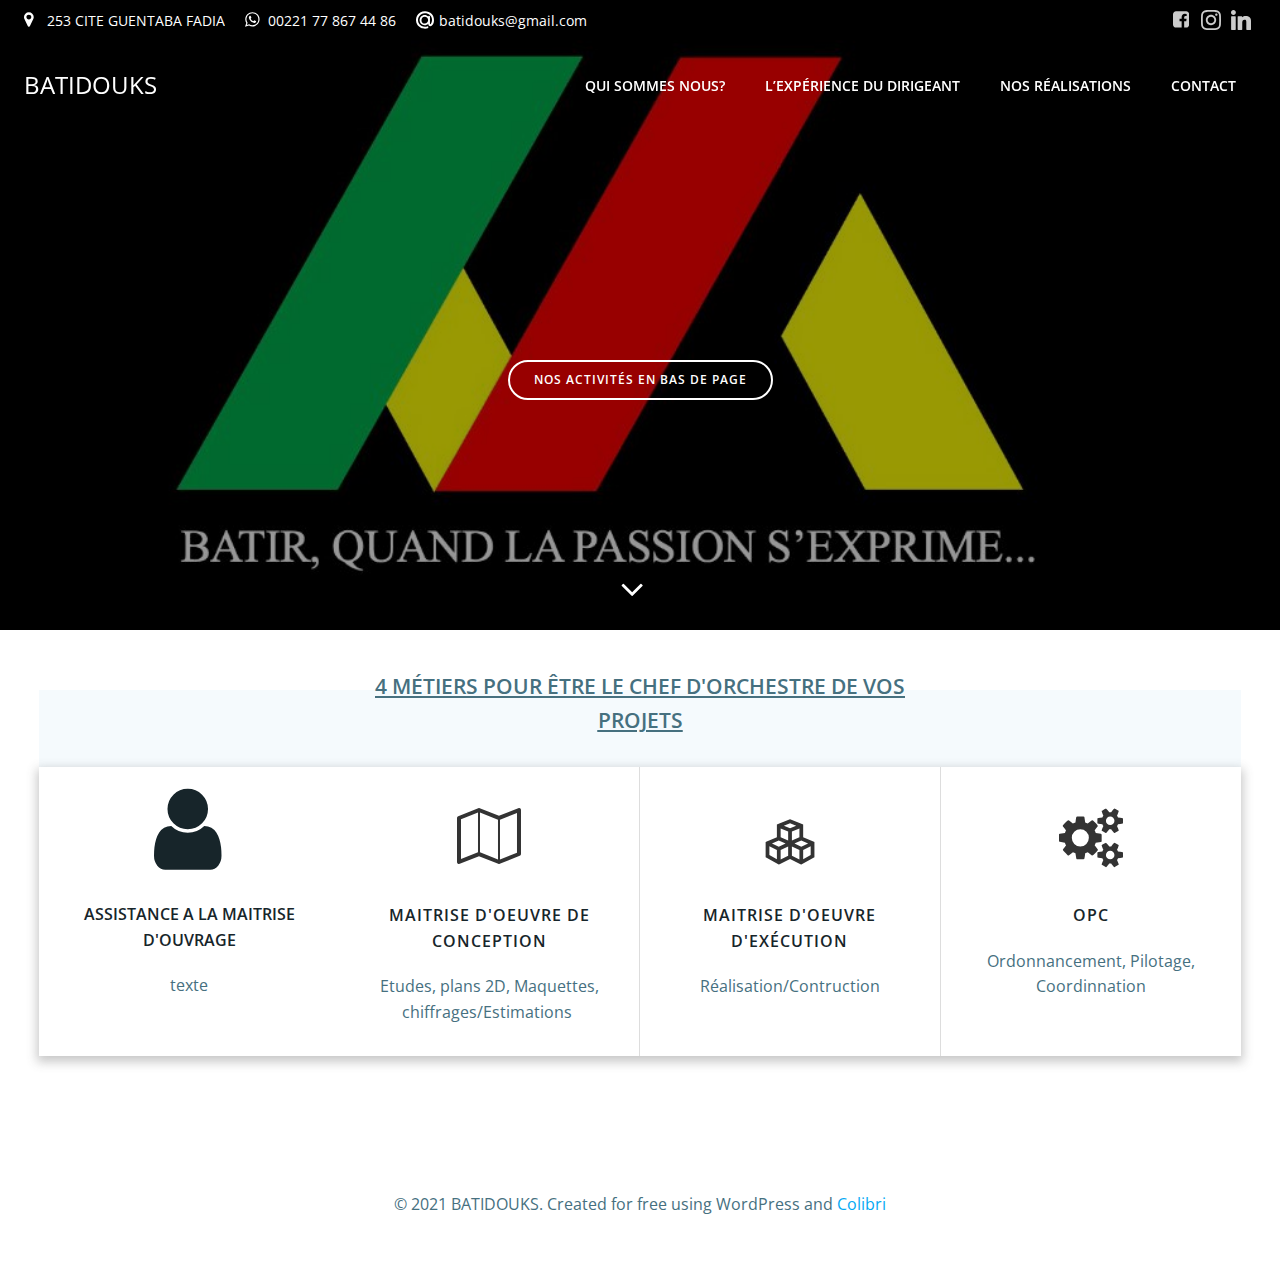
<file: index.html>
<!DOCTYPE html>
<html lang="fr-FR">
<head>
    <meta charset="UTF-8">
    <meta name="viewport" content="width=device-width, initial-scale=1">
    <link rel="profile" href="http://gmpg.org/xfn/11">
    <title>BATIDOUKS &#8211; Bâtir, quand la passion s&#039;exprime&#8230;</title>
<meta name="robots" content="max-image-preview:large">
<link rel="dns-prefetch" href="//fonts.googleapis.com">
<link rel="dns-prefetch" href="//s.w.org">
<link rel="alternate" type="application/rss+xml" title="BATIDOUKS &raquo; Flux" href="/feed/">
<link rel="alternate" type="application/rss+xml" title="BATIDOUKS &raquo; Flux des commentaires" href="/comments/feed/">
		<script type="text/javascript">
			window._wpemojiSettings = {"baseUrl":"https:\/\/s.w.org\/images\/core\/emoji\/13.0.1\/72x72\/","ext":".png","svgUrl":"https:\/\/s.w.org\/images\/core\/emoji\/13.0.1\/svg\/","svgExt":".svg","source":{"concatemoji":"http:\/\/batidouksd.com\/wp-includes\/js\/wp-emoji-release.min.js?ver=5.7.2"}};
			!function(e,a,t){var n,r,o,i=a.createElement("canvas"),p=i.getContext&&i.getContext("2d");function s(e,t){var a=String.fromCharCode;p.clearRect(0,0,i.width,i.height),p.fillText(a.apply(this,e),0,0);e=i.toDataURL();return p.clearRect(0,0,i.width,i.height),p.fillText(a.apply(this,t),0,0),e===i.toDataURL()}function c(e){var t=a.createElement("script");t.src=e,t.defer=t.type="text/javascript",a.getElementsByTagName("head")[0].appendChild(t)}for(o=Array("flag","emoji"),t.supports={everything:!0,everythingExceptFlag:!0},r=0;r<o.length;r++)t.supports[o[r]]=function(e){if(!p||!p.fillText)return!1;switch(p.textBaseline="top",p.font="600 32px Arial",e){case"flag":return s([127987,65039,8205,9895,65039],[127987,65039,8203,9895,65039])?!1:!s([55356,56826,55356,56819],[55356,56826,8203,55356,56819])&&!s([55356,57332,56128,56423,56128,56418,56128,56421,56128,56430,56128,56423,56128,56447],[55356,57332,8203,56128,56423,8203,56128,56418,8203,56128,56421,8203,56128,56430,8203,56128,56423,8203,56128,56447]);case"emoji":return!s([55357,56424,8205,55356,57212],[55357,56424,8203,55356,57212])}return!1}(o[r]),t.supports.everything=t.supports.everything&&t.supports[o[r]],"flag"!==o[r]&&(t.supports.everythingExceptFlag=t.supports.everythingExceptFlag&&t.supports[o[r]]);t.supports.everythingExceptFlag=t.supports.everythingExceptFlag&&!t.supports.flag,t.DOMReady=!1,t.readyCallback=function(){t.DOMReady=!0},t.supports.everything||(n=function(){t.readyCallback()},a.addEventListener?(a.addEventListener("DOMContentLoaded",n,!1),e.addEventListener("load",n,!1)):(e.attachEvent("onload",n),a.attachEvent("onreadystatechange",function(){"complete"===a.readyState&&t.readyCallback()})),(n=t.source||{}).concatemoji?c(n.concatemoji):n.wpemoji&&n.twemoji&&(c(n.twemoji),c(n.wpemoji)))}(window,document,window._wpemojiSettings);
		</script>
		<style type="text/css">img.wp-smiley,
img.emoji {
	display: inline !important;
	border: none !important;
	box-shadow: none !important;
	height: 1em !important;
	width: 1em !important;
	margin: 0 .07em !important;
	vertical-align: -0.1em !important;
	background: none !important;
	padding: 0 !important;
}</style>
	<link rel="stylesheet" id="extend-builder-css-css" href="/wp-content/plugins/colibri-page-builder/extend-builder/assets/static/css/theme.css?ver=1.0.192" type="text/css" media="all">
<style id="extend-builder-css-inline-css" type="text/css">/* page css */
/* part css : theme-shapes */
.colibri-shape-circles {
background-image:url('/wp-content/themes/colibri-wp/resources/images/header-shapes/circles.png')
}
.colibri-shape-10degree-stripes {
background-image:url('/wp-content/themes/colibri-wp/resources/images/header-shapes/10degree-stripes.png')
}
.colibri-shape-rounded-squares-blue {
background-image:url('/wp-content/themes/colibri-wp/resources/images/header-shapes/rounded-squares-blue.png')
}
.colibri-shape-many-rounded-squares-blue {
background-image:url('/wp-content/themes/colibri-wp/resources/images/header-shapes/many-rounded-squares-blue.png')
}
.colibri-shape-two-circles {
background-image:url('/wp-content/themes/colibri-wp/resources/images/header-shapes/two-circles.png')
}
.colibri-shape-circles-2 {
background-image:url('/wp-content/themes/colibri-wp/resources/images/header-shapes/circles-2.png')
}
.colibri-shape-circles-3 {
background-image:url('/wp-content/themes/colibri-wp/resources/images/header-shapes/circles-3.png')
}
.colibri-shape-circles-gradient {
background-image:url('/wp-content/themes/colibri-wp/resources/images/header-shapes/circles-gradient.png')
}
.colibri-shape-circles-white-gradient {
background-image:url('/wp-content/themes/colibri-wp/resources/images/header-shapes/circles-white-gradient.png')
}
.colibri-shape-waves {
background-image:url('/wp-content/themes/colibri-wp/resources/images/header-shapes/waves.png')
}
.colibri-shape-waves-inverted {
background-image:url('/wp-content/themes/colibri-wp/resources/images/header-shapes/waves-inverted.png')
}
.colibri-shape-dots {
background-image:url('/wp-content/themes/colibri-wp/resources/images/header-shapes/dots.png')
}
.colibri-shape-left-tilted-lines {
background-image:url('/wp-content/themes/colibri-wp/resources/images/header-shapes/left-tilted-lines.png')
}
.colibri-shape-right-tilted-lines {
background-image:url('/wp-content/themes/colibri-wp/resources/images/header-shapes/right-tilted-lines.png')
}
.colibri-shape-right-tilted-strips {
background-image:url('/wp-content/themes/colibri-wp/resources/images/header-shapes/right-tilted-strips.png')
}
/* part css : theme */

.h-y-container > *:not(:last-child), .h-x-container-inner > * {
  margin-bottom: 20px;
}
.h-x-container-inner, .h-column__content > .h-x-container > *:last-child {
  margin-bottom: -20px;
}
.h-x-container-inner > * {
  padding-left: 10px;
  padding-right: 10px;
}
.h-x-container-inner {
  margin-left: -10px;
  margin-right: -10px;
}
[class*=style-], [class*=local-style-], .h-global-transition, .h-global-transition-all, .h-global-transition-all * {
  transition-duration: 0.5s;
}
.wp-block-button .wp-block-button__link:not(.has-background),.wp-block-file .wp-block-file__button {
  background-color: #03a9f4;
  background-image: none;
}
.wp-block-button .wp-block-button__link:not(.has-background):hover,.wp-block-button .wp-block-button__link:not(.has-background):focus,.wp-block-button .wp-block-button__link:not(.has-background):active,.wp-block-file .wp-block-file__button:hover,.wp-block-file .wp-block-file__button:focus,.wp-block-file .wp-block-file__button:active {
  background-color: rgb(2, 110, 159);
  background-image: none;
}
.wp-block-button.is-style-outline .wp-block-button__link:not(.has-background) {
  color: #03a9f4;
  background-color: transparent;
  background-image: none;
  border-top-width: 2px;
  border-top-color: #03a9f4;
  border-top-style: solid;
  border-right-width: 2px;
  border-right-color: #03a9f4;
  border-right-style: solid;
  border-bottom-width: 2px;
  border-bottom-color: #03a9f4;
  border-bottom-style: solid;
  border-left-width: 2px;
  border-left-color: #03a9f4;
  border-left-style: solid;
}
.wp-block-button.is-style-outline .wp-block-button__link:not(.has-background):hover,.wp-block-button.is-style-outline .wp-block-button__link:not(.has-background):focus,.wp-block-button.is-style-outline .wp-block-button__link:not(.has-background):active {
  color: #fff;
  background-color: #03a9f4;
  background-image: none;
}
.has-background-color,*[class^="wp-block-"].is-style-solid-color {
  background-color: #03a9f4;
  background-image: none;
}
.has-colibri-color-1-background-color {
  background-color: #03a9f4;
  background-image: none;
}
.wp-block-button .wp-block-button__link.has-colibri-color-1-background-color {
  background-color: #03a9f4;
  background-image: none;
}
.wp-block-button .wp-block-button__link.has-colibri-color-1-background-color:hover,.wp-block-button .wp-block-button__link.has-colibri-color-1-background-color:focus,.wp-block-button .wp-block-button__link.has-colibri-color-1-background-color:active {
  background-color: rgb(2, 110, 159);
  background-image: none;
}
.wp-block-button.is-style-outline .wp-block-button__link.has-colibri-color-1-background-color {
  color: #03a9f4;
  background-color: transparent;
  background-image: none;
  border-top-width: 2px;
  border-top-color: #03a9f4;
  border-top-style: solid;
  border-right-width: 2px;
  border-right-color: #03a9f4;
  border-right-style: solid;
  border-bottom-width: 2px;
  border-bottom-color: #03a9f4;
  border-bottom-style: solid;
  border-left-width: 2px;
  border-left-color: #03a9f4;
  border-left-style: solid;
}
.wp-block-button.is-style-outline .wp-block-button__link.has-colibri-color-1-background-color:hover,.wp-block-button.is-style-outline .wp-block-button__link.has-colibri-color-1-background-color:focus,.wp-block-button.is-style-outline .wp-block-button__link.has-colibri-color-1-background-color:active {
  color: #fff;
  background-color: #03a9f4;
  background-image: none;
}
*[class^="wp-block-"].has-colibri-color-1-background-color,*[class^="wp-block-"] .has-colibri-color-1-background-color,*[class^="wp-block-"].is-style-solid-color.has-colibri-color-1-color,*[class^="wp-block-"].is-style-solid-color blockquote.has-colibri-color-1-color,*[class^="wp-block-"].is-style-solid-color blockquote.has-colibri-color-1-color p {
  background-color: #03a9f4;
  background-image: none;
}
.has-colibri-color-1-color {
  color: #03a9f4;
}
.has-colibri-color-2-background-color {
  background-color: #f79007;
  background-image: none;
}
.wp-block-button .wp-block-button__link.has-colibri-color-2-background-color {
  background-color: #f79007;
  background-image: none;
}
.wp-block-button .wp-block-button__link.has-colibri-color-2-background-color:hover,.wp-block-button .wp-block-button__link.has-colibri-color-2-background-color:focus,.wp-block-button .wp-block-button__link.has-colibri-color-2-background-color:active {
  background-color: rgb(162, 94, 5);
  background-image: none;
}
.wp-block-button.is-style-outline .wp-block-button__link.has-colibri-color-2-background-color {
  color: #f79007;
  background-color: transparent;
  background-image: none;
  border-top-width: 2px;
  border-top-color: #f79007;
  border-top-style: solid;
  border-right-width: 2px;
  border-right-color: #f79007;
  border-right-style: solid;
  border-bottom-width: 2px;
  border-bottom-color: #f79007;
  border-bottom-style: solid;
  border-left-width: 2px;
  border-left-color: #f79007;
  border-left-style: solid;
}
.wp-block-button.is-style-outline .wp-block-button__link.has-colibri-color-2-background-color:hover,.wp-block-button.is-style-outline .wp-block-button__link.has-colibri-color-2-background-color:focus,.wp-block-button.is-style-outline .wp-block-button__link.has-colibri-color-2-background-color:active {
  color: #fff;
  background-color: #f79007;
  background-image: none;
}
*[class^="wp-block-"].has-colibri-color-2-background-color,*[class^="wp-block-"] .has-colibri-color-2-background-color,*[class^="wp-block-"].is-style-solid-color.has-colibri-color-2-color,*[class^="wp-block-"].is-style-solid-color blockquote.has-colibri-color-2-color,*[class^="wp-block-"].is-style-solid-color blockquote.has-colibri-color-2-color p {
  background-color: #f79007;
  background-image: none;
}
.has-colibri-color-2-color {
  color: #f79007;
}
.has-colibri-color-3-background-color {
  background-color: #00bf87;
  background-image: none;
}
.wp-block-button .wp-block-button__link.has-colibri-color-3-background-color {
  background-color: #00bf87;
  background-image: none;
}
.wp-block-button .wp-block-button__link.has-colibri-color-3-background-color:hover,.wp-block-button .wp-block-button__link.has-colibri-color-3-background-color:focus,.wp-block-button .wp-block-button__link.has-colibri-color-3-background-color:active {
  background-color: rgb(0, 106, 75);
  background-image: none;
}
.wp-block-button.is-style-outline .wp-block-button__link.has-colibri-color-3-background-color {
  color: #00bf87;
  background-color: transparent;
  background-image: none;
  border-top-width: 2px;
  border-top-color: #00bf87;
  border-top-style: solid;
  border-right-width: 2px;
  border-right-color: #00bf87;
  border-right-style: solid;
  border-bottom-width: 2px;
  border-bottom-color: #00bf87;
  border-bottom-style: solid;
  border-left-width: 2px;
  border-left-color: #00bf87;
  border-left-style: solid;
}
.wp-block-button.is-style-outline .wp-block-button__link.has-colibri-color-3-background-color:hover,.wp-block-button.is-style-outline .wp-block-button__link.has-colibri-color-3-background-color:focus,.wp-block-button.is-style-outline .wp-block-button__link.has-colibri-color-3-background-color:active {
  color: #fff;
  background-color: #00bf87;
  background-image: none;
}
*[class^="wp-block-"].has-colibri-color-3-background-color,*[class^="wp-block-"] .has-colibri-color-3-background-color,*[class^="wp-block-"].is-style-solid-color.has-colibri-color-3-color,*[class^="wp-block-"].is-style-solid-color blockquote.has-colibri-color-3-color,*[class^="wp-block-"].is-style-solid-color blockquote.has-colibri-color-3-color p {
  background-color: #00bf87;
  background-image: none;
}
.has-colibri-color-3-color {
  color: #00bf87;
}
.has-colibri-color-4-background-color {
  background-color: #6632ff;
  background-image: none;
}
.wp-block-button .wp-block-button__link.has-colibri-color-4-background-color {
  background-color: #6632ff;
  background-image: none;
}
.wp-block-button .wp-block-button__link.has-colibri-color-4-background-color:hover,.wp-block-button .wp-block-button__link.has-colibri-color-4-background-color:focus,.wp-block-button .wp-block-button__link.has-colibri-color-4-background-color:active {
  background-color: rgb(68, 33, 170);
  background-image: none;
}
.wp-block-button.is-style-outline .wp-block-button__link.has-colibri-color-4-background-color {
  color: #6632ff;
  background-color: transparent;
  background-image: none;
  border-top-width: 2px;
  border-top-color: #6632ff;
  border-top-style: solid;
  border-right-width: 2px;
  border-right-color: #6632ff;
  border-right-style: solid;
  border-bottom-width: 2px;
  border-bottom-color: #6632ff;
  border-bottom-style: solid;
  border-left-width: 2px;
  border-left-color: #6632ff;
  border-left-style: solid;
}
.wp-block-button.is-style-outline .wp-block-button__link.has-colibri-color-4-background-color:hover,.wp-block-button.is-style-outline .wp-block-button__link.has-colibri-color-4-background-color:focus,.wp-block-button.is-style-outline .wp-block-button__link.has-colibri-color-4-background-color:active {
  color: #fff;
  background-color: #6632ff;
  background-image: none;
}
*[class^="wp-block-"].has-colibri-color-4-background-color,*[class^="wp-block-"] .has-colibri-color-4-background-color,*[class^="wp-block-"].is-style-solid-color.has-colibri-color-4-color,*[class^="wp-block-"].is-style-solid-color blockquote.has-colibri-color-4-color,*[class^="wp-block-"].is-style-solid-color blockquote.has-colibri-color-4-color p {
  background-color: #6632ff;
  background-image: none;
}
.has-colibri-color-4-color {
  color: #6632ff;
}
.has-colibri-color-5-background-color {
  background-color: #FFFFFF;
  background-image: none;
}
.wp-block-button .wp-block-button__link.has-colibri-color-5-background-color {
  background-color: #FFFFFF;
  background-image: none;
}
.wp-block-button .wp-block-button__link.has-colibri-color-5-background-color:hover,.wp-block-button .wp-block-button__link.has-colibri-color-5-background-color:focus,.wp-block-button .wp-block-button__link.has-colibri-color-5-background-color:active {
  background-color: rgb(102, 102, 102);
  background-image: none;
}
.wp-block-button.is-style-outline .wp-block-button__link.has-colibri-color-5-background-color {
  color: #FFFFFF;
  background-color: transparent;
  background-image: none;
  border-top-width: 2px;
  border-top-color: #FFFFFF;
  border-top-style: solid;
  border-right-width: 2px;
  border-right-color: #FFFFFF;
  border-right-style: solid;
  border-bottom-width: 2px;
  border-bottom-color: #FFFFFF;
  border-bottom-style: solid;
  border-left-width: 2px;
  border-left-color: #FFFFFF;
  border-left-style: solid;
}
.wp-block-button.is-style-outline .wp-block-button__link.has-colibri-color-5-background-color:hover,.wp-block-button.is-style-outline .wp-block-button__link.has-colibri-color-5-background-color:focus,.wp-block-button.is-style-outline .wp-block-button__link.has-colibri-color-5-background-color:active {
  color: #fff;
  background-color: #FFFFFF;
  background-image: none;
}
*[class^="wp-block-"].has-colibri-color-5-background-color,*[class^="wp-block-"] .has-colibri-color-5-background-color,*[class^="wp-block-"].is-style-solid-color.has-colibri-color-5-color,*[class^="wp-block-"].is-style-solid-color blockquote.has-colibri-color-5-color,*[class^="wp-block-"].is-style-solid-color blockquote.has-colibri-color-5-color p {
  background-color: #FFFFFF;
  background-image: none;
}
.has-colibri-color-5-color {
  color: #FFFFFF;
}
.has-colibri-color-6-background-color {
  background-color: #17252a;
  background-image: none;
}
.wp-block-button .wp-block-button__link.has-colibri-color-6-background-color {
  background-color: #17252a;
  background-image: none;
}
.wp-block-button .wp-block-button__link.has-colibri-color-6-background-color:hover,.wp-block-button .wp-block-button__link.has-colibri-color-6-background-color:focus,.wp-block-button .wp-block-button__link.has-colibri-color-6-background-color:active {
  background-color: rgb(23, 37, 42);
  background-image: none;
}
.wp-block-button.is-style-outline .wp-block-button__link.has-colibri-color-6-background-color {
  color: #17252a;
  background-color: transparent;
  background-image: none;
  border-top-width: 2px;
  border-top-color: #17252a;
  border-top-style: solid;
  border-right-width: 2px;
  border-right-color: #17252a;
  border-right-style: solid;
  border-bottom-width: 2px;
  border-bottom-color: #17252a;
  border-bottom-style: solid;
  border-left-width: 2px;
  border-left-color: #17252a;
  border-left-style: solid;
}
.wp-block-button.is-style-outline .wp-block-button__link.has-colibri-color-6-background-color:hover,.wp-block-button.is-style-outline .wp-block-button__link.has-colibri-color-6-background-color:focus,.wp-block-button.is-style-outline .wp-block-button__link.has-colibri-color-6-background-color:active {
  color: #fff;
  background-color: #17252a;
  background-image: none;
}
*[class^="wp-block-"].has-colibri-color-6-background-color,*[class^="wp-block-"] .has-colibri-color-6-background-color,*[class^="wp-block-"].is-style-solid-color.has-colibri-color-6-color,*[class^="wp-block-"].is-style-solid-color blockquote.has-colibri-color-6-color,*[class^="wp-block-"].is-style-solid-color blockquote.has-colibri-color-6-color p {
  background-color: #17252a;
  background-image: none;
}
.has-colibri-color-6-color {
  color: #17252a;
}
#colibri .woocommerce-store-notice,#colibri.woocommerce .content .h-section input[type=submit],#colibri.woocommerce-page  .content .h-section  input[type=button],#colibri.woocommerce .content .h-section  input[type=button],#colibri.woocommerce-page  .content .h-section .button,#colibri.woocommerce .content .h-section .button,#colibri.woocommerce-page  .content .h-section  a.button,#colibri.woocommerce .content .h-section  a.button,#colibri.woocommerce-page  .content .h-section button.button,#colibri.woocommerce .content .h-section button.button,#colibri.woocommerce-page  .content .h-section input.button,#colibri.woocommerce .content .h-section input.button,#colibri.woocommerce-page  .content .h-section input#submit,#colibri.woocommerce .content .h-section input#submit,#colibri.woocommerce-page  .content .h-section a.added_to_cart,#colibri.woocommerce .content .h-section a.added_to_cart,#colibri.woocommerce-page  .content .h-section .ui-slider-range,#colibri.woocommerce .content .h-section .ui-slider-range,#colibri.woocommerce-page  .content .h-section .ui-slider-handle,#colibri.woocommerce .content .h-section .ui-slider-handle {
  background-color: #03a9f4;
  background-image: none;
  border-top-width: 0px;
  border-top-color: #03a9f4;
  border-top-style: solid;
  border-right-width: 0px;
  border-right-color: #03a9f4;
  border-right-style: solid;
  border-bottom-width: 0px;
  border-bottom-color: #03a9f4;
  border-bottom-style: solid;
  border-left-width: 0px;
  border-left-color: #03a9f4;
  border-left-style: solid;
}
#colibri .woocommerce-store-notice:hover,#colibri .woocommerce-store-notice:focus,#colibri .woocommerce-store-notice:active,#colibri.woocommerce .content .h-section input[type=submit]:hover,#colibri.woocommerce .content .h-section input[type=submit]:focus,#colibri.woocommerce .content .h-section input[type=submit]:active,#colibri.woocommerce-page  .content .h-section  input[type=button]:hover,#colibri.woocommerce-page  .content .h-section  input[type=button]:focus,#colibri.woocommerce-page  .content .h-section  input[type=button]:active,#colibri.woocommerce .content .h-section  input[type=button]:hover,#colibri.woocommerce .content .h-section  input[type=button]:focus,#colibri.woocommerce .content .h-section  input[type=button]:active,#colibri.woocommerce-page  .content .h-section .button:hover,#colibri.woocommerce-page  .content .h-section .button:focus,#colibri.woocommerce-page  .content .h-section .button:active,#colibri.woocommerce .content .h-section .button:hover,#colibri.woocommerce .content .h-section .button:focus,#colibri.woocommerce .content .h-section .button:active,#colibri.woocommerce-page  .content .h-section  a.button:hover,#colibri.woocommerce-page  .content .h-section  a.button:focus,#colibri.woocommerce-page  .content .h-section  a.button:active,#colibri.woocommerce .content .h-section  a.button:hover,#colibri.woocommerce .content .h-section  a.button:focus,#colibri.woocommerce .content .h-section  a.button:active,#colibri.woocommerce-page  .content .h-section button.button:hover,#colibri.woocommerce-page  .content .h-section button.button:focus,#colibri.woocommerce-page  .content .h-section button.button:active,#colibri.woocommerce .content .h-section button.button:hover,#colibri.woocommerce .content .h-section button.button:focus,#colibri.woocommerce .content .h-section button.button:active,#colibri.woocommerce-page  .content .h-section input.button:hover,#colibri.woocommerce-page  .content .h-section input.button:focus,#colibri.woocommerce-page  .content .h-section input.button:active,#colibri.woocommerce .content .h-section input.button:hover,#colibri.woocommerce .content .h-section input.button:focus,#colibri.woocommerce .content .h-section input.button:active,#colibri.woocommerce-page  .content .h-section input#submit:hover,#colibri.woocommerce-page  .content .h-section input#submit:focus,#colibri.woocommerce-page  .content .h-section input#submit:active,#colibri.woocommerce .content .h-section input#submit:hover,#colibri.woocommerce .content .h-section input#submit:focus,#colibri.woocommerce .content .h-section input#submit:active,#colibri.woocommerce-page  .content .h-section a.added_to_cart:hover,#colibri.woocommerce-page  .content .h-section a.added_to_cart:focus,#colibri.woocommerce-page  .content .h-section a.added_to_cart:active,#colibri.woocommerce .content .h-section a.added_to_cart:hover,#colibri.woocommerce .content .h-section a.added_to_cart:focus,#colibri.woocommerce .content .h-section a.added_to_cart:active,#colibri.woocommerce-page  .content .h-section .ui-slider-range:hover,#colibri.woocommerce-page  .content .h-section .ui-slider-range:focus,#colibri.woocommerce-page  .content .h-section .ui-slider-range:active,#colibri.woocommerce .content .h-section .ui-slider-range:hover,#colibri.woocommerce .content .h-section .ui-slider-range:focus,#colibri.woocommerce .content .h-section .ui-slider-range:active,#colibri.woocommerce-page  .content .h-section .ui-slider-handle:hover,#colibri.woocommerce-page  .content .h-section .ui-slider-handle:focus,#colibri.woocommerce-page  .content .h-section .ui-slider-handle:active,#colibri.woocommerce .content .h-section .ui-slider-handle:hover,#colibri.woocommerce .content .h-section .ui-slider-handle:focus,#colibri.woocommerce .content .h-section .ui-slider-handle:active {
  background-color: rgb(2, 110, 159);
  background-image: none;
  border-top-width: 0px;
  border-top-color: rgb(2, 110, 159);
  border-top-style: solid;
  border-right-width: 0px;
  border-right-color: rgb(2, 110, 159);
  border-right-style: solid;
  border-bottom-width: 0px;
  border-bottom-color: rgb(2, 110, 159);
  border-bottom-style: solid;
  border-left-width: 0px;
  border-left-color: rgb(2, 110, 159);
  border-left-style: solid;
}
#colibri.woocommerce-page  .content .h-section .star-rating::before,#colibri.woocommerce .content .h-section .star-rating::before,#colibri.woocommerce-page  .content .h-section .star-rating span::before,#colibri.woocommerce .content .h-section .star-rating span::before {
  color: #03a9f4;
}
#colibri.woocommerce-page  .content .h-section .price,#colibri.woocommerce .content .h-section .price {
  color: #03a9f4;
}
#colibri.woocommerce-page  .content .h-section .price del,#colibri.woocommerce .content .h-section .price del {
  color: rgb(84, 194, 244);
}
#colibri.woocommerce-page  .content .h-section .onsale,#colibri.woocommerce .content .h-section .onsale {
  background-color: #03a9f4;
  background-image: none;
}
#colibri.woocommerce-page  .content .h-section .onsale:hover,#colibri.woocommerce-page  .content .h-section .onsale:focus,#colibri.woocommerce-page  .content .h-section .onsale:active,#colibri.woocommerce .content .h-section .onsale:hover,#colibri.woocommerce .content .h-section .onsale:focus,#colibri.woocommerce .content .h-section .onsale:active {
  background-color: rgb(2, 110, 159);
  background-image: none;
}
#colibri.woocommerce ul.products li.product h2:hover {
  color: #03a9f4;
}
#colibri.woocommerce-page  .content .h-section .woocommerce-pagination .page-numbers.current,#colibri.woocommerce .content .h-section .woocommerce-pagination .page-numbers.current,#colibri.woocommerce-page  .content .h-section .woocommerce-pagination a.page-numbers:hover,#colibri.woocommerce .content .h-section .woocommerce-pagination a.page-numbers:hover {
  background-color: #03a9f4;
  background-image: none;
}
#colibri.woocommerce-page  .content .h-section .comment-form-rating .stars a,#colibri.woocommerce .content .h-section .comment-form-rating .stars a {
  color: #03a9f4;
}
.h-section-global-spacing {
  padding-top: 90px;
  padding-bottom: 90px;
}
#colibri .colibri-language-switcher {
  background-color: white;
  background-image: none;
  top: 80px;
  border-top-width: 0px;
  border-top-style: none;
  border-top-left-radius: 4px;
  border-top-right-radius: 0px;
  border-right-width: 0px;
  border-right-style: none;
  border-bottom-width: 0px;
  border-bottom-style: none;
  border-bottom-left-radius: 4px;
  border-bottom-right-radius: 0px;
  border-left-width: 0px;
  border-left-style: none;
}
#colibri .colibri-language-switcher .lang-item {
  padding-top: 14px;
  padding-right: 18px;
  padding-bottom: 14px;
  padding-left: 18px;
}
body {
  font-family: Open Sans;
  font-weight: 400;
  font-size: 16px;
  line-height: 1.6;
  color: rgb(70, 112, 127);
}
body a {
  font-family: Open Sans;
  font-weight: 400;
  text-decoration: none;
  font-size: 1em;
  line-height: 1.5;
  color: #03a9f4;
}
body p {
  margin-bottom: 16px;
  font-family: Open Sans;
  font-weight: 400;
  font-size: 16px;
  line-height: 1.6;
  color: rgb(70, 112, 127);
}
body .h-lead p {
  margin-bottom: 16px;
  font-family: Open Sans;
  font-weight: 300;
  font-size: 1.25em;
  line-height: 1.5;
  color: rgb(37, 41, 42);
}
body blockquote p {
  margin-bottom: 16px;
  font-family: Open Sans;
  font-weight: 400;
  font-size: 16px;
  line-height: 1.6;
  color: rgb(70, 112, 127);
}
body h1 {
  margin-bottom: 16px;
  font-family: Open Sans;
  font-weight: 300;
  font-size: 3.375em;
  line-height: 1.26;
  color: rgb(23, 37, 42);
}
body h2 {
  margin-bottom: 16px;
  font-family: Open Sans;
  font-weight: 300;
  font-size: 2.625em;
  line-height: 1.143;
  color: rgb(23, 37, 42);
}
body h3 {
  margin-bottom: 16px;
  font-family: Open Sans;
  font-weight: 300;
  font-size: 2.25em;
  line-height: 1.25;
  color: rgb(23, 37, 42);
}
body h4 {
  margin-bottom: 16px;
  font-family: Open Sans;
  font-weight: 600;
  font-size: 1.25em;
  line-height: 1.6;
  color: rgb(23, 37, 42);
}
body h5 {
  margin-bottom: 16px;
  font-family: Open Sans;
  font-weight: 600;
  font-size: 1.125em;
  line-height: 1.55;
  color: rgb(23, 37, 42);
}
body h6 {
  margin-bottom: 16px;
  font-family: Open Sans;
  font-weight: 600;
  font-size: 1em;
  line-height: 1.6;
  color: rgb(23, 37, 42);
}
 .content.colibri-main-content-single .main-section,.content.colibri-main-content-archive .main-section {
  padding-top: 90px;
  padding-bottom: 90px;
}
 .content.colibri-main-content-single .main-section .colibri-sidebar.blog-sidebar-right,.content.colibri-main-content-archive .main-section .colibri-sidebar.blog-sidebar-right {
  width: 25% ;
  flex: 0 0 auto;
  -ms-flex: 0 0 auto;
  max-width: 25%;
}


@media (min-width: 768px) and (max-width: 1023px){
.h-section-global-spacing {
  padding-top: 60px;
  padding-bottom: 60px;
}
 .content.colibri-main-content-single .main-section .colibri-sidebar.blog-sidebar-right,.content.colibri-main-content-archive .main-section .colibri-sidebar.blog-sidebar-right {
  width: 33.33% ;
  flex: 0 0 auto;
  -ms-flex: 0 0 auto;
  max-width: 33.33%;
}

}

@media (max-width: 767px){
.h-section-global-spacing {
  padding-top: 30px;
  padding-bottom: 30px;
}
 .content.colibri-main-content-single .main-section .colibri-sidebar.blog-sidebar-right,.content.colibri-main-content-archive .main-section .colibri-sidebar.blog-sidebar-right {
  width: 100% ;
  flex: 0 0 auto;
  -ms-flex: 0 0 auto;
  max-width: 100%;
}

}
/* part css : page */
#colibri .style-2 {
  animation-duration: 0.5s;
  padding-top: 20px;
  padding-right: 15px;
  padding-bottom: 20px;
  padding-left: 15px;
  background-color: transparent;
  background-image: none;
}
#colibri .h-navigation_sticky .style-2,#colibri .h-navigation_sticky.style-2 {
  background-color: #ffffff;
  background-image: none;
  padding-top: 10px;
  padding-bottom: 10px;
  box-shadow: 0px 0px 4px 0px rgba(0,0,0,0.5) ;
}
#colibri .style-4 {
  text-align: center;
  height: auto;
  min-height: unset;
}
#colibri .style-5-image {
  max-height: 70px;
}
#colibri .style-5 a,#colibri .style-5  .logo-text {
  color: #ffffff;
  text-decoration: none;
  font-size: 24px;
}
#colibri .style-5 .logo-text {
  color: #FFFFFF;
}
#colibri .h-navigation_sticky .style-5-image,#colibri .h-navigation_sticky.style-5-image {
  max-height: 70px;
}
#colibri .h-navigation_sticky .style-5 a,#colibri .h-navigation_sticky .style-5  .logo-text,#colibri .h-navigation_sticky.style-5 a,#colibri .h-navigation_sticky.style-5  .logo-text {
  color: #000000;
  text-decoration: none;
}
#colibri .style-6 {
  text-align: center;
  height: auto;
  min-height: unset;
}
#colibri .style-7 {
  height: 50px;
}
#colibri .style-8 {
  text-align: center;
  height: auto;
  min-height: unset;
}
#colibri .style-9 >  div > .colibri-menu-container > ul.colibri-menu {
  justify-content: flex-end;
}
#colibri .style-9 >  div > .colibri-menu-container > ul.colibri-menu > li {
  margin-top: 0px;
  margin-right: 20px;
  margin-bottom: 0px;
  margin-left: 20px;
  padding-top: 10px;
  padding-right: 0px;
  padding-bottom: 10px;
  padding-left: 0px;
}
#colibri .style-9 >  div > .colibri-menu-container > ul.colibri-menu > li.current_page_item,#colibri .style-9  >  div > .colibri-menu-container > ul.colibri-menu > li.current_page_item:hover {
  margin-top: 0px;
  margin-right: 20px;
  margin-bottom: 0px;
  margin-left: 20px;
  padding-top: 10px;
  padding-right: 0px;
  padding-bottom: 10px;
  padding-left: 0px;
}
#colibri .style-9 >  div > .colibri-menu-container > ul.colibri-menu > li > a {
  font-family: Open Sans;
  font-weight: 600;
  text-transform: uppercase;
  font-size: 14px;
  line-height: 1.5em;
  letter-spacing: 0px;
  color: #FFFFFF;
}
#colibri .style-9  >  div > .colibri-menu-container > ul.colibri-menu > li.hover  > a {
  color: rgb(166, 220, 244);
}
#colibri .style-9  >  div > .colibri-menu-container > ul.colibri-menu > li:hover > a,#colibri .style-9  >  div > .colibri-menu-container > ul.colibri-menu > li.hover  > a {
  color: rgb(166, 220, 244);
}
#colibri .style-9  >  div > .colibri-menu-container > ul.colibri-menu > li.current_page_item > a,#colibri .style-9  >  div > .colibri-menu-container > ul.colibri-menu > li.current_page_item > a:hover {
  font-family: Open Sans;
  font-weight: 600;
  text-transform: uppercase;
  font-size: 14px;
  line-height: 1.5em;
  letter-spacing: 0px;
  color: rgb(166, 220, 244);
}
#colibri .style-9 >  div > .colibri-menu-container > ul.colibri-menu li > ul {
  background-color: #ffffff;
  background-image: none;
  margin-right: 5px;
  margin-left: 5px;
  box-shadow: 0px 0px 5px 2px rgba(0, 0, 0, 0.04) ;
}
#colibri .style-9 >  div > .colibri-menu-container > ul.colibri-menu li > ul  li {
  padding-top: 10px;
  padding-right: 20px;
  padding-bottom: 10px;
  padding-left: 20px;
  border-top-width: 0px;
  border-top-style: none;
  border-right-width: 0px;
  border-right-style: none;
  border-bottom-width: 1px;
  border-bottom-color: rgba(128,128,128,.2);
  border-bottom-style: solid;
  border-left-width: 0px;
  border-left-style: none;
  background-color: rgb(255, 255, 255);
  background-image: none;
}
#colibri .style-9  >  div > .colibri-menu-container > ul.colibri-menu li > ul > li.hover {
  background-color: #03a9f4;
}
#colibri .style-9  >  div > .colibri-menu-container > ul.colibri-menu li > ul > li:hover,#colibri .style-9  >  div > .colibri-menu-container > ul.colibri-menu li > ul > li.hover {
  background-color: #03a9f4;
}
#colibri .style-9 >  div > .colibri-menu-container > ul.colibri-menu li > ul li.current_page_item,#colibri .style-9  >  div > .colibri-menu-container > ul.colibri-menu li > ul > li.current_page_item:hover {
  padding-top: 10px;
  padding-right: 20px;
  padding-bottom: 10px;
  padding-left: 20px;
  border-top-width: 0px;
  border-top-style: none;
  border-right-width: 0px;
  border-right-style: none;
  border-bottom-width: 1px;
  border-bottom-color: rgba(128,128,128,.2);
  border-bottom-style: solid;
  border-left-width: 0px;
  border-left-style: none;
  background-color: #03a9f4;
  background-image: none;
}
#colibri .style-9 >  div > .colibri-menu-container > ul.colibri-menu li > ul > li > a {
  font-size: 14px;
  color: rgb(37, 41, 42);
}
#colibri .style-9  >  div > .colibri-menu-container > ul.colibri-menu li > ul > li.hover  > a {
  color: rgb(255, 255, 255);
}
#colibri .style-9  >  div > .colibri-menu-container > ul.colibri-menu li > ul > li:hover > a,#colibri .style-9  >  div > .colibri-menu-container > ul.colibri-menu li > ul > li.hover  > a {
  color: rgb(255, 255, 255);
}
#colibri .style-9 >  div > .colibri-menu-container > ul.colibri-menu li > ul > li.current_page_item > a,#colibri .style-9  >  div > .colibri-menu-container > ul.colibri-menu li > ul > li.current_page_item > a:hover {
  font-size: 14px;
  color: rgb(255, 255, 255);
}
#colibri .style-9 >  div > .colibri-menu-container > ul.colibri-menu.bordered-active-item > li::after,#colibri .style-9 
      ul.colibri-menu.bordered-active-item > li::before {
  background-color: rgb(166, 220, 244);
  background-image: none;
  height: 3px;
}
#colibri .style-9 >  div > .colibri-menu-container > ul.colibri-menu.solid-active-item > li::after,#colibri .style-9 
      ul.colibri-menu.solid-active-item > li::before {
  background-color: white;
  background-image: none;
  border-top-width: 0px;
  border-top-style: none;
  border-top-left-radius: 0%;
  border-top-right-radius: 0%;
  border-right-width: 0px;
  border-right-style: none;
  border-bottom-width: 0px;
  border-bottom-style: none;
  border-bottom-left-radius: 0%;
  border-bottom-right-radius: 0%;
  border-left-width: 0px;
  border-left-style: none;
}
#colibri .style-9 >  div > .colibri-menu-container > ul.colibri-menu > li > ul {
  margin-top: 0px;
}
#colibri .style-9 >  div > .colibri-menu-container > ul.colibri-menu > li > ul::before {
  height: 0px;
  width: 100% ;
}
#colibri .style-9 >  div > .colibri-menu-container > ul.colibri-menu  li > a > svg,#colibri .style-9 >  div > .colibri-menu-container > ul.colibri-menu  li > a >  .arrow-wrapper {
  padding-right: 5px;
  padding-left: 5px;
  color: black;
}
#colibri .style-9 >  div > .colibri-menu-container > ul.colibri-menu li.current_page_item > a > svg,#colibri .style-9 >  div > .colibri-menu-container > ul.colibri-menu > li.current_page_item:hover > a > svg,#colibri .style-9 >  div > .colibri-menu-container > ul.colibri-menu li.current_page_item > a > .arrow-wrapper,#colibri .style-9 >  div > .colibri-menu-container > ul.colibri-menu > li.current_page_item:hover > a > .arrow-wrapper {
  padding-right: 5px;
  padding-left: 5px;
  color: black;
}
#colibri .style-9 >  div > .colibri-menu-container > ul.colibri-menu li > ul  li > a > svg,#colibri .style-9 >  div > .colibri-menu-container > ul.colibri-menu li > ul  li > a >  .arrow-wrapper {
  color: rgb(255, 255, 255);
}
#colibri .style-9 >  div > .colibri-menu-container > ul.colibri-menu li > ul li.current_page_item > a > svg,#colibri .style-9 >  div > .colibri-menu-container > ul.colibri-menu li > ul > li.current_page_item:hover > a > svg,#colibri .style-9 >  div > .colibri-menu-container > ul.colibri-menu li > ul li.current_page_item > a > .arrow-wrapper,#colibri .style-9 >  div > .colibri-menu-container > ul.colibri-menu li > ul > li.current_page_item:hover > a > .arrow-wrapper {
  color: rgb(255, 255, 255);
}
#colibri .h-navigation_sticky .style-9 >  div > .colibri-menu-container > ul.colibri-menu > li > a,#colibri .h-navigation_sticky.style-9 >  div > .colibri-menu-container > ul.colibri-menu > li > a {
  color: rgb(2, 110, 159);
}
#colibri .h-navigation_sticky .style-9  >  div > .colibri-menu-container > ul.colibri-menu > li.hover  > a,#colibri .h-navigation_sticky.style-9  >  div > .colibri-menu-container > ul.colibri-menu > li.hover  > a {
  color: #03a9f4;
}
#colibri .h-navigation_sticky .style-9  >  div > .colibri-menu-container > ul.colibri-menu > li:hover > a,#colibri .h-navigation_sticky .style-9  >  div > .colibri-menu-container > ul.colibri-menu > li.hover  > a,#colibri .h-navigation_sticky.style-9  >  div > .colibri-menu-container > ul.colibri-menu > li:hover > a,#colibri .h-navigation_sticky.style-9  >  div > .colibri-menu-container > ul.colibri-menu > li.hover  > a {
  color: #03a9f4;
}
#colibri .h-navigation_sticky .style-9  >  div > .colibri-menu-container > ul.colibri-menu > li.current_page_item > a,#colibri .h-navigation_sticky .style-9  >  div > .colibri-menu-container > ul.colibri-menu > li.current_page_item > a:hover,#colibri .h-navigation_sticky.style-9  >  div > .colibri-menu-container > ul.colibri-menu > li.current_page_item > a,#colibri .h-navigation_sticky.style-9  >  div > .colibri-menu-container > ul.colibri-menu > li.current_page_item > a:hover {
  color: #03a9f4;
}
#colibri .h-navigation_sticky .style-9 >  div > .colibri-menu-container > ul.colibri-menu.bordered-active-item > li::after,#colibri .h-navigation_sticky .style-9 
      ul.colibri-menu.bordered-active-item > li::before,#colibri .h-navigation_sticky.style-9 >  div > .colibri-menu-container > ul.colibri-menu.bordered-active-item > li::after,#colibri .h-navigation_sticky.style-9 
      ul.colibri-menu.bordered-active-item > li::before {
  background-color: #03a9f4;
  background-image: none;
}
#colibri .style-10-offscreen {
  background-color: #222B34;
  background-image: none;
  width: 300px !important;
}
#colibri .style-10-offscreenOverlay {
  background-color: rgba(0,0,0,0.5);
  background-image: none;
}
#colibri .style-10  .h-hamburger-icon {
  background-color: rgba(0, 0, 0, 0.1);
  background-image: none;
  border-top-width: 0px;
  border-top-color: black;
  border-top-style: solid;
  border-top-left-radius: 100%;
  border-top-right-radius: 100%;
  border-right-width: 0px;
  border-right-color: black;
  border-right-style: solid;
  border-bottom-width: 0px;
  border-bottom-color: black;
  border-bottom-style: solid;
  border-bottom-left-radius: 100%;
  border-bottom-right-radius: 100%;
  border-left-width: 0px;
  border-left-color: black;
  border-left-style: solid;
  fill: white;
  padding-top: 5px;
  padding-right: 5px;
  padding-bottom: 5px;
  padding-left: 5px;
  width: 24px;
  height: 24px;
}
#colibri .style-13 {
  text-align: center;
  height: auto;
  min-height: unset;
}
#colibri .style-14-image {
  max-height: 70px;
}
#colibri .style-14 a,#colibri .style-14  .logo-text {
  color: #ffffff;
  text-decoration: none;
}
#colibri .h-navigation_sticky .style-14-image,#colibri .h-navigation_sticky.style-14-image {
  max-height: 70px;
}
#colibri .h-navigation_sticky .style-14 a,#colibri .h-navigation_sticky .style-14  .logo-text,#colibri .h-navigation_sticky.style-14 a,#colibri .h-navigation_sticky.style-14  .logo-text {
  color: #000000;
  text-decoration: none;
}
#colibri .style-16 {
  text-align: center;
  height: auto;
  min-height: unset;
}
#colibri .style-17 >  div > .colibri-menu-container > ul.colibri-menu > li > a {
  padding-top: 12px;
  padding-bottom: 12px;
  padding-left: 40px;
  border-top-width: 0px;
  border-top-color: #808080;
  border-top-style: solid;
  border-right-width: 0px;
  border-right-color: #808080;
  border-right-style: solid;
  border-bottom-width: 1px;
  border-bottom-color: #808080;
  border-bottom-style: solid;
  border-left-width: 0px;
  border-left-color: #808080;
  border-left-style: solid;
  font-size: 14px;
  color: white;
}
#colibri .style-17  >  div > .colibri-menu-container > ul.colibri-menu > li.current_page_item > a,#colibri .style-17  >  div > .colibri-menu-container > ul.colibri-menu > li.current_page_item > a:hover {
  padding-top: 12px;
  padding-bottom: 12px;
  padding-left: 40px;
  border-top-width: 0px;
  border-top-color: #808080;
  border-top-style: solid;
  border-right-width: 0px;
  border-right-color: #808080;
  border-right-style: solid;
  border-bottom-width: 1px;
  border-bottom-color: #808080;
  border-bottom-style: solid;
  border-left-width: 0px;
  border-left-color: #808080;
  border-left-style: solid;
  font-size: 14px;
  color: white;
}
#colibri .style-17 >  div > .colibri-menu-container > ul.colibri-menu li > ul > li > a {
  padding-top: 12px;
  padding-bottom: 12px;
  padding-left: 40px;
  border-top-width: 0px;
  border-top-color: #808080;
  border-top-style: solid;
  border-right-width: 0px;
  border-right-color: #808080;
  border-right-style: solid;
  border-bottom-width: 1px;
  border-bottom-color: #808080;
  border-bottom-style: solid;
  border-left-width: 0px;
  border-left-color: #808080;
  border-left-style: solid;
  font-size: 14px;
  color: white;
}
#colibri .style-17 >  div > .colibri-menu-container > ul.colibri-menu li > ul > li.current_page_item > a,#colibri .style-17  >  div > .colibri-menu-container > ul.colibri-menu li > ul > li.current_page_item > a:hover {
  padding-top: 12px;
  padding-bottom: 12px;
  padding-left: 40px;
  border-top-width: 0px;
  border-top-color: #808080;
  border-top-style: solid;
  border-right-width: 0px;
  border-right-color: #808080;
  border-right-style: solid;
  border-bottom-width: 1px;
  border-bottom-color: #808080;
  border-bottom-style: solid;
  border-left-width: 0px;
  border-left-color: #808080;
  border-left-style: solid;
  font-size: 14px;
  color: white;
}
#colibri .style-17 >  div > .colibri-menu-container > ul.colibri-menu  li > a > svg,#colibri .style-17 >  div > .colibri-menu-container > ul.colibri-menu  li > a >  .arrow-wrapper {
  padding-right: 20px;
  padding-left: 20px;
  color: black;
}
#colibri .style-17 >  div > .colibri-menu-container > ul.colibri-menu li.current_page_item > a > svg,#colibri .style-17 >  div > .colibri-menu-container > ul.colibri-menu > li.current_page_item:hover > a > svg,#colibri .style-17 >  div > .colibri-menu-container > ul.colibri-menu li.current_page_item > a > .arrow-wrapper,#colibri .style-17 >  div > .colibri-menu-container > ul.colibri-menu > li.current_page_item:hover > a > .arrow-wrapper {
  padding-right: 20px;
  padding-left: 20px;
  color: black;
}
#colibri .style-17 >  div > .colibri-menu-container > ul.colibri-menu li > ul  li > a > svg,#colibri .style-17 >  div > .colibri-menu-container > ul.colibri-menu li > ul  li > a >  .arrow-wrapper {
  color: white;
  padding-right: 20px;
  padding-left: 20px;
}
#colibri .style-17 >  div > .colibri-menu-container > ul.colibri-menu li > ul li.current_page_item > a > svg,#colibri .style-17 >  div > .colibri-menu-container > ul.colibri-menu li > ul > li.current_page_item:hover > a > svg,#colibri .style-17 >  div > .colibri-menu-container > ul.colibri-menu li > ul li.current_page_item > a > .arrow-wrapper,#colibri .style-17 >  div > .colibri-menu-container > ul.colibri-menu li > ul > li.current_page_item:hover > a > .arrow-wrapper {
  color: white;
  padding-right: 20px;
  padding-left: 20px;
}
#colibri .style-19 {
  background-color: black;
  background-image: none;
  padding-top: 5px;
  padding-right: 15px;
  padding-bottom: 5px;
  padding-left: 15px;
}
#colibri .style-20 {
  text-align: left;
  height: auto;
  min-height: unset;
}
#colibri .style-21-icon {
  fill: #FFFFFF;
  width: 18px ;
  height: 18px;
  padding-left: 0px;
  border-top-width: 2px;
  border-top-color: #03a9f4;
  border-top-style: none;
  border-right-width: 2px;
  border-right-color: #03a9f4;
  border-right-style: none;
  border-bottom-width: 2px;
  border-bottom-color: #03a9f4;
  border-bottom-style: none;
  border-left-width: 2px;
  border-left-color: #03a9f4;
  border-left-style: none;
}
#colibri .style-21-icon:hover {
  background-color: rgba(3, 169, 244, 0);
  background-image: none;
}
#colibri .style-21 .list-item-text-wrapper {
  horizontal-align: start;
  padding-right: 0px;
  padding-bottom: 0px;
}
#colibri .style-21 .list-text {
  margin-left: 5px;
  color: #FFFFFF;
  font-size: 14px;
}
#colibri .style-21 .list-divider {
  color: rgb(0,0,0);
  width: 100% ;
  height: 100%;
  border-top-width: 0px;
  border-top-style: solid;
  border-right-width: 0px;
  border-right-style: solid;
  border-bottom-width: 0px;
  border-bottom-color: rgb(0,0,0);
  border-bottom-style: solid;
  border-left-width: 1px;
  border-left-style: solid;
  margin-left: 0px;
}
#colibri .style-21 .list-container-divider {
  width: 1px ;
  padding-top: 0px;
  padding-right: 10px;
  padding-bottom: 0px;
  padding-left: 10px;
  height: 100%;
}
#colibri .style-22 {
  text-align: center;
  height: auto;
  min-height: unset;
}
#colibri .style-23 .social-icon-container {
  margin-right: 0px;
  padding-top: 5px;
  padding-right: 5px;
  padding-bottom: 5px;
  padding-left: 5px;
}
#colibri .style-23 .icon-container {
  fill: rgb(204, 204, 204);
  width: 20px ;
  height: 20px;
}
#colibri .style-23 .icon-container:hover {
  fill: #FFFFFF;
}
#colibri .style-23 .icon-container:hover {
  fill: #FFFFFF;
}
#colibri .style-24 {
  height: auto;
  min-height: unset;
  color: #FFFFFF;
  background-color: #03a9f4;
  background-position: center center;
  background-size: cover;
  background-image: url("/wp-content/uploads/2021/01/cropped-WhatsApp-Image-2021-01-09-at-00.28.11-1.jpeg");
  background-attachment: scroll;
  background-repeat: no-repeat;
  padding-top: 200px;
  padding-bottom: 200px;
}
#colibri .style-24 h1 {
  color: #FFFFFF;
}
#colibri .style-24 h2 {
  color: #FFFFFF;
}
#colibri .style-24 h3 {
  color: #FFFFFF;
}
#colibri .style-24 h4 {
  color: #FFFFFF;
}
#colibri .style-24 h5 {
  color: #FFFFFF;
}
#colibri .style-24 h6 {
  color: #FFFFFF;
}
#colibri .style-24 p {
  color: #FFFFFF;
}
#colibri .style-26-outer {
  width: 80% ;
  flex: 0 0 auto;
  -ms-flex: 0 0 auto;
}
#colibri .style-26 {
  text-align: center;
  height: auto;
  min-height: unset;
  border-top-width: 0px;
  border-top-style: solid;
  border-right-width: 0px;
  border-right-style: solid;
  border-bottom-width: 0px;
  border-bottom-style: solid;
  border-left-width: 0px;
  border-left-style: solid;
}
#colibri .style-31-icon {
  width: 12px;
  height: 12px;
  margin-right: 10px;
  margin-left: 0px;
}
#colibri .style-31 {
  background-color: transparent;
  background-image: none;
  font-family: Open Sans;
  font-weight: 600;
  text-transform: uppercase;
  font-size: 12px;
  line-height: 1;
  letter-spacing: 1px;
  color: white;
  border-top-width: 2px;
  border-top-color: white;
  border-top-style: solid;
  border-top-left-radius: 56px;
  border-top-right-radius: 56px;
  border-right-width: 2px;
  border-right-color: white;
  border-right-style: solid;
  border-bottom-width: 2px;
  border-bottom-color: white;
  border-bottom-style: solid;
  border-bottom-left-radius: 56px;
  border-bottom-right-radius: 56px;
  border-left-width: 2px;
  border-left-color: white;
  border-left-style: solid;
  padding-top: 12px;
  padding-right: 24px;
  padding-bottom: 12px;
  padding-left: 24px;
  text-align: center;
}
#colibri .style-31:hover,#colibri .style-31:focus {
  background-color: rgba(255, 255, 255, 0.25);
  border-top-color: #FFFFFF;
  border-right-color: #FFFFFF;
  border-bottom-color: #FFFFFF;
  border-left-color: #FFFFFF;
}
#colibri .style-31:active .style-31-icon {
  width: 12px;
  height: 12px;
  margin-right: 10px;
  margin-left: 0px;
}
#colibri .style-199 {
  bottom: 20px;
}
#colibri .style-202-icon {
  fill: #FFFFFF;
  width: 40px ;
  height: 40px;
}
#colibri .style-local-336-h4-outer {
  flex: 0 0 auto;
  -ms-flex: 0 0 auto;
  width: auto;
  max-width: 100%;
}
#colibri .h-navigation_sticky .style-local-336-h4-outer,#colibri .h-navigation_sticky.style-local-336-h4-outer {
  flex: 0 0 auto;
  -ms-flex: 0 0 auto;
  width: auto;
  max-width: 100%;
}
#colibri .style-local-336-h6-outer {
  flex: 1 1 0;
  -ms-flex: 1 1 0%;
  max-width: 100%;
}
#colibri .style-local-336-h8-outer {
  flex: 0 0 auto;
  -ms-flex: 0 0 auto;
  width: auto;
  max-width: 100%;
}
#colibri .h-navigation_sticky .style-local-336-h8-outer,#colibri .h-navigation_sticky.style-local-336-h8-outer {
  flex: 0 0 auto;
  -ms-flex: 0 0 auto;
  width: auto;
  max-width: 100%;
}
#colibri .style-local-336-h20-outer {
  width: 75% ;
  flex: 0 0 auto;
  -ms-flex: 0 0 auto;
}
#colibri .style-local-336-h22-outer {
  width: 25% ;
  flex: 0 0 auto;
  -ms-flex: 0 0 auto;
}
#colibri .style-local-336-h26-outer {
  width: 80% ;
  flex: 0 0 auto;
  -ms-flex: 0 0 auto;
}
#colibri .style-244 {
  height: auto;
  min-height: unset;
  padding-top: 30px;
  padding-bottom: 30px;
}
.style-246 > .h-y-container > *:not(:last-child) {
  margin-bottom: 0px;
}
#colibri .style-246 {
  text-align: center;
  height: auto;
  min-height: unset;
}
#colibri .style-local-342-f4-outer {
  width: 100% ;
  flex: 0 0 auto;
  -ms-flex: 0 0 auto;
}
#colibri .style-103 {
  margin-top: -30px;
}
#colibri .style-236 {
  height: auto;
  min-height: unset;
  padding-top: 0px;
  padding-bottom: 0px;
  background-color: #F5FAFD;
  background-image: none;
}
#colibri .style-236  > .h-section-grid-container {
  margin-top: -50px;
}
#colibri .style-237 {
  box-shadow: 0px 4px 10px 2px rgba(74, 74, 74, 0.3) ;
  background-color: #FFFFFF;
  background-image: none;
}
#colibri .style-238 {
  text-align: center;
  height: auto;
  min-height: unset;
  border-top-width: 0px;
  border-top-color: rgb(221, 221, 221);
  border-top-style: solid;
  border-right-width: 1px;
  border-right-color: rgb(221, 221, 221);
  border-right-style: solid;
  border-bottom-width: 0px;
  border-bottom-color: rgb(221, 221, 221);
  border-bottom-style: solid;
  border-left-width: 0px;
  border-left-color: rgb(221, 221, 221);
  border-left-style: solid;
  background-color: unset;
  background-image: none;
}
#colibri .style-239-icon {
  fill: rgb(51, 51, 51);
  width: 64px ;
  height: 64px;
  border-top-width: 2px;
  border-top-color: #f79007;
  border-top-style: none;
  border-top-left-radius: 300px;
  border-top-right-radius: 300px;
  border-right-width: 2px;
  border-right-color: #f79007;
  border-right-style: none;
  border-bottom-width: 2px;
  border-bottom-color: #f79007;
  border-bottom-style: none;
  border-bottom-left-radius: 300px;
  border-bottom-right-radius: 300px;
  border-left-width: 2px;
  border-left-color: #f79007;
  border-left-style: none;
  padding-top: 11px;
  padding-right: 11px;
  padding-bottom: 11px;
  padding-left: 11px;
}
#colibri .style-240 p,#colibri .style-240  h1,#colibri .style-240  h2,#colibri .style-240  h3,#colibri .style-240  h4,#colibri .style-240  h5,#colibri .style-240  h6 {
  text-transform: uppercase;
  letter-spacing: 1px;
}
#colibri .style-240 .text-wrapper-fancy svg path {
  stroke: #000000;
  stroke-linejoin: initial;
  stroke-linecap: initial;
  stroke-width: 8px;
}
#colibri .style-241 ol {
  list-style-type: decimal;
}
#colibri .style-241 ul {
  list-style-type: disc;
}
#colibri .style-242 {
  text-align: center;
  height: auto;
  min-height: unset;
  border-top-width: 0px;
  border-top-color: rgb(221, 221, 221);
  border-top-style: solid;
  border-right-width: 0px;
  border-right-color: rgb(221, 221, 221);
  border-right-style: solid;
  border-bottom-width: 0px;
  border-bottom-color: rgb(221, 221, 221);
  border-bottom-style: solid;
  border-left-width: 0px;
  border-left-color: rgb(221, 221, 221);
  border-left-style: solid;
}
#colibri .style-255 {
  text-align: center;
  height: auto;
  min-height: unset;
}
#colibri .style-274-icon {
  fill: #17252a;
  width: 100px ;
  height: 100px;
  border-top-width: 1px;
  border-top-color: rgb(125, 79, 79);
  border-top-style: none;
  border-right-width: 1px;
  border-right-color: rgb(125, 79, 79);
  border-right-style: none;
  border-bottom-width: 1px;
  border-bottom-color: rgb(125, 79, 79);
  border-bottom-style: none;
  border-left-width: 1px;
  border-left-color: rgb(125, 79, 79);
  border-left-style: none;
}
#colibri .style-274-icon:hover {
  fill: #03a9f4;
  background-color: rgba(45, 45, 134, 0);
  background-image: none;
}
#colibri .style-275 .text-wrapper-fancy svg path {
  stroke: #000000;
  stroke-linejoin: initial;
  stroke-linecap: initial;
  stroke-width: 8px;
}
#colibri .style-276 ol {
  list-style-type: decimal;
}
#colibri .style-276 ul {
  list-style-type: disc;
}
#colibri .style-277 ol {
  list-style-type: decimal;
}
#colibri .style-277 ul {
  list-style-type: disc;
}
#colibri .style-282 {
  text-align: center;
  height: auto;
  min-height: unset;
}
#colibri .style-284 {
  font-family: Open Sans;
  font-weight: 600;
  text-decoration: underline;
  text-transform: uppercase;
  font-size: 21px;
}
#colibri .style-284 p {
  font-family: Open Sans;
  font-weight: 600;
  text-decoration: underline;
  text-transform: uppercase;
  font-size: 21px;
}
#colibri .style-284 ol {
  list-style-type: decimal;
}
#colibri .style-284 ul {
  list-style-type: disc;
}
#colibri .style-local-348-m4-outer {
  width: 50% ;
  flex: 0 0 auto;
  -ms-flex: 0 0 auto;
}
@media (max-width: 767px){
#colibri .style-2 {
  padding-top: 0px;
  padding-bottom: 0px;
}
#colibri .h-navigation_sticky .style-2,#colibri .h-navigation_sticky.style-2 {
  padding-top: 0px;
  padding-bottom: 0px;
}
#colibri .style-local-336-h4-outer {
  flex: 1 1 0;
  -ms-flex: 1 1 0%;
}
#colibri .h-navigation_sticky .style-local-336-h4-outer,#colibri .h-navigation_sticky.style-local-336-h4-outer {
  flex: 1 1 0;
  -ms-flex: 1 1 0%;
}
#colibri .style-local-336-h14-outer {
  width: 100% ;
  flex: 0 0 auto;
  -ms-flex: 0 0 auto;
}
#colibri .style-local-336-h17-outer {
  width: 100% ;
  flex: 0 0 auto;
  -ms-flex: 0 0 auto;
}
#colibri .style-local-336-h20-outer {
  width: 100% ;
}
#colibri .style-local-336-h22-outer {
  width: 100% ;
}
#colibri .style-local-336-h26-outer {
  width: 100% ;
}
#colibri .style-236 {
  margin-top: 0px;
}
#colibri .style-237 {
  margin-top: 15px;
  margin-right: 15px;
  margin-bottom: 15px;
  margin-left: 15px;
}
#colibri .style-local-348-m11-outer {
  width: 100% ;
  flex: 0 0 auto;
  -ms-flex: 0 0 auto;
}
#colibri .style-local-348-m15-outer {
  width: 100% ;
  flex: 0 0 auto;
  -ms-flex: 0 0 auto;
}
#colibri .style-local-348-m19-outer {
  width: 100% ;
  flex: 0 0 auto;
  -ms-flex: 0 0 auto;
}
#colibri .style-local-348-m7-outer {
  width: 100% ;
  flex: 0 0 auto;
  -ms-flex: 0 0 auto;
}
#colibri .style-local-348-m4-outer {
  width: 100% ;
}}
@media (min-width: 768px) and (max-width: 1023px){
#colibri .style-103 {
  margin-top: -15px;
}}</style>
<link rel="stylesheet" id="fancybox-css" href="/wp-content/plugins/colibri-page-builder/extend-builder/assets/static/fancybox/jquery.fancybox.min.css?ver=1.0.192" type="text/css" media="all">
<link rel="stylesheet" id="wp-block-library-css" href="/wp-includes/css/dist/block-library/style.min.css?ver=5.7.2" type="text/css" media="all">
<link rel="stylesheet" id="extend_builder_-fonts-css" href="https://fonts.googleapis.com/css?family=Muli%3A200%2C200italic%2C300%2C300italic%2C400%2C400italic%2C600%2C600italic%2C700%2C700italic%2C800%2C800italic%2C900%2C900italic%7COpen+Sans%3A300%2C300italic%2C400%2C400italic%2C600%2C600italic%2C700%2C700italic%2C800%2C800italic%7CPlayfair+Display%3A400%2C400italic%2C700%2C700italic%2C900%2C900italic&#038;subset=latin%2Clatin-ext" type="text/css" media="all">
<script type="text/javascript" src="/wp-includes/js/jquery/jquery.min.js?ver=3.5.1" id="jquery-core-js"></script>
<script type="text/javascript" src="/wp-includes/js/jquery/jquery-migrate.min.js?ver=3.3.2" id="jquery-migrate-js"></script>
<script type="text/javascript" src="/wp-includes/js/imagesloaded.min.js?ver=4.1.4" id="imagesloaded-js"></script>
<script type="text/javascript" src="/wp-includes/js/masonry.min.js?ver=4.2.2" id="masonry-js"></script>
<script type="text/javascript" id="colibri-js-extra">
/* <![CDATA[ */
var colibriData = {"336-h2":{"data":{"sticky":{"className":"h-navigation_sticky animated","topSpacing":0,"top":0,"stickyOnMobile":true,"stickyOnTablet":true,"startAfterNode":{"enabled":false,"selector":".header, .page-header"},"animations":{"enabled":false,"currentInAnimationClass":"slideInDown","currentOutAnimationClass":"slideOutDownNavigation","allInAnimationsClasses":"slideInDown fadeIn h-global-transition-disable","allOutAnimationsClasses":"slideOutDownNavigation fadeOut h-global-transition-disable","duration":500}},"overlap":true}},"336-h9":{"data":{"type":"horizontal"}},"336-h12":{"data":[]},"336-h29":{"data":{"arrowSelector":".h-icon","scrollTargetSelector":".page-content > *:first-child, .content  > *:first-child"}},"357-s5":{"data":{"componentsWithEffects":[]}}};
/* ]]> */
</script>
<script type="text/javascript" src="/wp-content/plugins/colibri-page-builder/extend-builder/assets/static/colibri.js?ver=1.0.192" id="colibri-js"></script>
<script type="text/javascript" src="/wp-content/plugins/colibri-page-builder/extend-builder/assets/static/typed.js?ver=1.0.192" id="typed-js"></script>
<script type="text/javascript" src="/wp-content/plugins/colibri-page-builder/extend-builder/assets/static/fancybox/jquery.fancybox.min.js?ver=1.0.192" id="fancybox-js"></script>
<script type="text/javascript" src="/wp-content/plugins/colibri-page-builder/extend-builder/assets/static/js/theme.js?ver=1.0.192" id="extend-builder-js-js"></script>
<link rel="https://api.w.org/" href="/wp-json/">
<link rel="EditURI" type="application/rsd+xml" title="RSD" href="/xmlrpc.php?rsd">
<link rel="wlwmanifest" type="application/wlwmanifest+xml" href="/wp-includes/wlwmanifest.xml"> 
<meta name="generator" content="WordPress 5.7.2">
                <style>#wpadminbar ul li#wp-admin-bar-colibri_top_bar_menu {
                        background-color: rgba(3, 169, 244, 0.3);
                        padding-left: 8px;
                        padding-right: 8px;
                        margin: 0px 16px;
                    }

                    #wpadminbar ul li#wp-admin-bar-colibri_top_bar_menu > a {
                        background-color: transparent;
                        color: #fff;
                    }


                    #wpadminbar ul li#wp-admin-bar-colibri_top_bar_menu > a img {
                        max-height: 24px;
                        margin-top: -4px;
                        margin-right: 6px;
                    }

                    #wpadminbar ul li#wp-admin-bar-colibri_top_bar_menu > .ab-sub-wrapper {
                        margin-left: -8px;
                    }</style>
				<link rel="icon" href="/wp-content/uploads/2020/12/cropped-cropped-cropped-image-13-1-1-32x32.png" sizes="32x32">
<link rel="icon" href="/wp-content/uploads/2020/12/cropped-cropped-cropped-image-13-1-1-192x192.png" sizes="192x192">
<link rel="apple-touch-icon" href="/wp-content/uploads/2020/12/cropped-cropped-cropped-image-13-1-1-180x180.png">
<meta name="msapplication-TileImage" content="http://batidouksd.com/wp-content/uploads/2020/12/cropped-cropped-cropped-image-13-1-1-270x270.png">
    </head>

<body id="colibri" class="home blog elementor-default elementor-kit-236">
<div class="site" id="page-top">
            <script>
            /(trident|msie)/i.test(navigator.userAgent) && document.getElementById && window.addEventListener && window.addEventListener("hashchange", function () {
                var t, e = location.hash.substring(1);
                /^[A-z0-9_-]+$/.test(e) && (t = document.getElementById(e)) && (/^(?:a|select|input|button|textarea)$/i.test(t.tagName) || (t.tabIndex = -1), t.focus())
            }, !1);
        </script>
        <a class="skip-link screen-reader-text" href="#content">
            Skip to content        </a>
        <!-- dynamic header start --><div data-colibri-id="336-h1" class="page-header style-1 style-local-336-h1 position-relative">
  <!---->
  <div data-colibri-navigation-overlap="true" role="banner" class="h-navigation_outer h-navigation_overlap style-2-outer style-local-336-h2-outer">
    <div class="h-section-grid-container h-section-fluid-container">
      <div data-colibri-id="336-h19" class="h-row-container style-19 style-local-336-h19 h-hide-sm position-relative">
        <!---->
        <div class="h-section-boxed-container gutters-row-lg-0 gutters-row-md-0 gutters-row-0 gutters-row-v-lg-0 gutters-row-v-md-0 gutters-row-v-0">
          <div class="h-row justify-content-lg-center justify-content-md-center justify-content-center align-items-lg-stretch align-items-md-stretch align-items-stretch gutters-col-lg-0 gutters-col-md-0 gutters-col-0 gutters-col-v-lg-0 gutters-col-v-md-0 gutters-col-v-0">
            <!---->
            <div class="h-column h-column-container d-flex h-col-none style-20-outer style-local-336-h20-outer">
              <div data-colibri-id="336-h20" class="d-flex h-flex-basis h-column__inner h-px-lg-0 h-px-md-0 h-px-0 v-inner-lg-0 v-inner-md-0 v-inner-0 style-20 style-local-336-h20 position-relative">
                <!---->
                <!---->
                <div class="w-100 h-y-container h-column__content h-column__v-align flex-basis-100 align-self-lg-center align-self-md-center align-self-center">
                  <!---->
                  <div data-colibri-id="336-h21" class="icon-list d-flex justify-content-lg-start justify-content-md-start justify-content-start style-21 style-local-336-h21 position-relative h-element">
                    <!---->
                    <ul class="ul-list-icon horizontal-on-desktop horizontal-on-tablet horizontal-on-mobile justify-content-lg-start justify-content-md-start justify-content-start">
                      <!---->
                      <li class="list-item no-gutters">
                        <!---->
                        <div class="list-container-divider d-flex justify-content-lg-start justify-content-md-start justify-content-start first-el-spacer"></div>
                        <a href="https://maps.google.com/" h-use-smooth-scroll="true" class="item-link no-gutters">
                          <div class="d-flex h-col no-gutters align-items-lg-center align-items-md-center align-items-center list-item-text-wrapper">
                            <div class="d-flex"><span class="h-svg-icon style-21-icon style-local-336-h21-icon"><!--Icon by Font Awesome (https://fontawesome.com)--><svg version="1.1" xmlns="http://www.w3.org/2000/svg" xmlns:xlink="http://www.w3.org/1999/xlink" id="map-marker" viewbox="0 0 1049.8953 1896.0833"><path d="M768 640q0-106-75-181t-181-75-181 75-75 181 75 181 181 75 181-75 75-181zm256 0q0 109-33 179l-364 774q-16 33-47.5 52t-67.5 19-67.5-19-46.5-52L33 819Q0 749 0 640q0-212 150-362t362-150 362 150 150 362z"></path></svg></span></div>
                            <span class="list-text d-block"><span>253 CITE GUENTABA FADIA</span></span>
                          </div>
                        </a>
                        <div class="list-container-divider d-flex justify-content-lg-start justify-content-md-start justify-content-start">
                          <!---->
                        </div>
                      </li>
                      <li class="list-item no-gutters">
                        <!---->
                        <!----><span class="item-link no-gutters"><div class="d-flex h-col no-gutters align-items-lg-center align-items-md-center align-items-center list-item-text-wrapper">
<div class="d-flex"><span class="h-svg-icon style-21-icon style-local-336-h21-icon"><!--Icon by Font Awesome (https://fontawesome.com)--><svg version="1.1" xmlns="http://www.w3.org/2000/svg" xmlns:xlink="http://www.w3.org/1999/xlink" id="whatsapp" viewbox="0 0 1536 1896.0833"><path d="M985 974q13 0 97.5 44t89.5 53q2 5 2 15 0 33-17 76-16 39-71 65.5T984 1254q-57 0-190-62-98-45-170-118T476 889q-72-107-71-194v-8q3-91 74-158 24-22 52-22 6 0 18 1.5t19 1.5q19 0 26.5 6.5T610 544q8 20 33 88t25 75q0 21-34.5 57.5T599 811q0 7 5 15 34 73 102 137 56 53 151 101 12 7 22 7 15 0 54-48.5t52-48.5zm-203 530q127 0 243.5-50t200.5-134 134-200.5 50-243.5-50-243.5T1226 432t-200.5-134T782 248t-243.5 50T338 432 204 632.5 154 876q0 203 120 368l-79 233 242-77q158 104 345 104zm0-1382q153 0 292.5 60T1315 343t161 240.5 60 292.5-60 292.5-161 240.5-240.5 161-292.5 60q-195 0-365-94L0 1670l136-405Q28 1087 28 876q0-153 60-292.5T249 343t240.5-161T782 122z"></path></svg></span></div>
                  <span class="list-text d-block"><span>00221 77 867 44 86</span></span>
                </div>
                </span>
                <div class="list-container-divider d-flex justify-content-lg-start justify-content-md-start justify-content-start">
                  <!---->
                </div>
                </li>
                <li class="list-item no-gutters">
                  <!---->
                  <!---->
                  <a href="mailto:batidouks@gmail.com" h-use-smooth-scroll="true" class="item-link no-gutters">
                    <div class="d-flex h-col no-gutters align-items-lg-center align-items-md-center align-items-center list-item-text-wrapper">
                      <div class="d-flex"><span class="h-svg-icon style-21-icon style-local-336-h21-icon"><!--Icon by Socicon (http://www.socicon.com)--><svg version="1.1" xmlns="http://www.w3.org/2000/svg" viewbox="0 0 1500 1500">

<path d="M724.5 324c114 1.5 222 49.5 301.5 132v0c-3-34.5 22.5-64.5 58.5-67.5 1.5 0 3 0 3 0h9c37.5 1.5 67.5 31.5 67.5 70.5 0 0 0 0 0 0v598.5c-3 21 10.5 40.5 31.5 45 12 1.5 24-1.5 33-10.5 94.5-99 208.5-508.5-58.5-745.5-214.5-187.5-525-213-765-60-217.5 160.5-297 450-193.5 699 127.5 300 495 388.5 714 300 111-45 162 106.5 46.5 156-174 75-655.5 67.5-882-328.5-151.5-267-142.5-736.5 261-979.5 310.5-186 709.5-135 963 124.5 256.5 271.5 241.5 780-9 978-76.5 58.5-186 45-244.5-33-21-28.5-34.5-61.5-36-96l-1.5-42c-79.5 81-186 126-298.5 126-237-3-426-196.5-426-433.5s189-429 426-433.5c0 0 0 0 0 0zM1009.5 742.5c-1.5-150-123-270-273-268.5-3 0-4.5 0-7.5 0h-6c-171 0-267 136.5-267 291 0 174 115.5 283.5 265.5 283.5 154.5 3 282-118.5 286.5-271.5 1.5 0 1.5-34.5 1.5-34.5z"></path>
</svg>
</span></div> <span class="list-text d-block"><span>batidouks@gmail.com</span></span>
                    </div>
                  </a>
                  <div class="list-container-divider d-flex justify-content-lg-start justify-content-md-start justify-content-start" style="display: none;">
                    <!---->
                  </div>
                  <div class="list-container-divider d-flex justify-content-lg-start justify-content-md-start justify-content-start last-el-spacer"></div>
                </li>
                </ul>
              </div>
            </div>
          </div>
        </div>
        <div class="h-column h-column-container d-flex h-col-none style-22-outer style-local-336-h22-outer">
          <div data-colibri-id="336-h22" class="d-flex h-flex-basis h-column__inner h-px-lg-0 h-px-md-0 h-px-0 v-inner-lg-0 v-inner-md-0 v-inner-0 style-22 style-local-336-h22 position-relative">
            <!---->
            <!---->
            <div class="w-100 h-y-container h-column__content h-column__v-align flex-basis-100 align-self-lg-center align-self-md-center align-self-center">
              <!---->
              <div data-colibri-id="336-h23" class="style-23 style-local-336-h23 position-relative h-element">
                <!---->
                <div class="d-flex flex-wrap h-social-icons justify-content-lg-end justify-content-md-end justify-content-center">
                  <div class="social-icon-container d-inline-flex">
                    <a href="http://www.facebook.com/Batidouks" h-use-smooth-scroll="true">
                      <div class="icon-container h-social-icon h-global-transition">
                        <div class="h-icon-svg" style="width: 100%; height: 100%;">
                          <!--Icon by Font Awesome (https://fontawesome.com)-->
                          <svg version="1.1" xmlns="http://www.w3.org/2000/svg" xmlns:xlink="http://www.w3.org/1999/xlink" id="facebook-square" viewbox="0 0 1536 1896.0833">
                            <path d="M1248 128q119 0 203.5 84.5T1536 416v960q0 119-84.5 203.5T1248 1664h-188v-595h199l30-232h-229V689q0-56 23.5-84t91.5-28l122-1V369q-63-9-178-9-136 0-217.5 80T820 666v171H620v232h200v595H288q-119 0-203.5-84.5T0 1376V416q0-119 84.5-203.5T288 128h960z"></path>
                          </svg>
                        </div>
                      </div>
                    </a>
                  </div>
                  <div class="social-icon-container d-inline-flex">
                    <a href="https://www.instagram.com/batidouks/" h-use-smooth-scroll="true">
                      <div class="icon-container h-social-icon h-global-transition">
                        <div class="h-icon-svg" style="width: 100%; height: 100%;">
                          <!--Icon by Socicon (http://www.socicon.com)-->
                          <svg version="1.1" xmlns="http://www.w3.org/2000/svg" viewbox="0 0 1500 1500">

                            <path d="M750 134.766c202.148 0 222.656 2.93 301.758 5.859 76.172 2.93 114.258 14.648 140.625 23.438 35.156 14.648 61.523 32.227 84.961 55.664 26.367 26.367 43.945 52.734 55.664 84.961 11.719 29.297 23.438 67.383 26.367 140.625 2.93 82.031 5.859 102.539 5.859 304.688s-2.93 222.656-5.859 301.758c-2.93 76.172-14.648 114.258-23.438 140.625-14.648 35.156-32.227 61.523-55.664 84.961-26.367 26.367-52.734 43.945-84.961 55.664-29.297 11.719-67.383 23.438-140.625 26.367-82.031 2.93-102.539 5.859-304.688 5.859s-222.656-2.93-301.758-5.859c-76.172-2.93-114.258-14.648-140.625-23.438-35.156-14.648-61.523-32.227-84.961-55.664-26.367-26.367-43.945-52.734-55.664-84.961-11.719-29.297-23.438-67.383-26.367-140.625-2.93-82.031-5.859-102.539-5.859-304.688s2.93-222.656 5.859-301.758c2.93-76.172 14.648-114.258 23.438-140.625 14.648-35.156 32.227-61.523 55.664-84.961 26.367-26.367 52.734-43.945 84.961-55.664 29.297-11.719 67.383-23.438 140.625-26.367 82.031-2.93 102.539-5.859 304.688-5.859M750 0c-205.078 0-228.516 2.93-307.617 5.859-82.031 2.93-137.695 14.648-181.641 32.227-49.805 20.508-93.75 46.875-134.766 87.891s-67.383 84.961-87.891 134.766c-17.578 46.875-29.297 99.609-32.227 181.641-2.93 79.102-5.859 102.539-5.859 307.617s2.93 228.516 5.859 307.617c2.93 82.031 14.648 137.695 32.227 181.641 20.508 49.805 46.875 93.75 87.891 134.766s84.961 67.383 134.766 87.891c46.875 17.578 99.609 29.297 181.641 32.227 79.102 2.93 102.539 5.859 307.617 5.859s228.516-2.93 307.617-5.859c82.031-2.93 137.695-14.648 181.641-32.227 49.805-20.508 93.75-46.875 134.766-87.891s67.383-84.961 87.891-134.766c17.578-46.875 29.297-99.609 32.227-181.641 2.93-79.102 5.859-102.539 5.859-307.617s-2.93-228.516-5.859-307.617c-2.93-82.031-14.648-137.695-32.227-181.641-20.508-49.805-46.875-93.75-87.891-134.766s-84.961-67.383-134.766-87.891c-46.875-17.578-99.609-29.297-181.641-32.227-79.102-2.93-102.539-5.859-307.617-5.859zM750 363.281c-213.867 0-386.719 172.852-386.719 386.719s172.852 386.719 386.719 386.719c213.867 0 386.719-172.852 386.719-386.719s-172.852-386.719-386.719-386.719zM750 1001.953c-137.695 0-251.953-114.258-251.953-251.953s114.258-251.953 251.953-251.953c137.695 0 251.953 114.258 251.953 251.953s-114.258 251.953-251.953 251.953zM1239.258 348.633c0 49.805-38.086 90.82-87.891 90.82s-90.82-41.016-90.82-90.82c0-49.805 41.016-87.891 90.82-87.891s87.891 38.086 87.891 87.891z"></path>
                          </svg>
                        </div>
                      </div>
                    </a>
                  </div>
                  <div class="social-icon-container d-inline-flex">
                    <a href="https://www.linkedin.com/company/b%C3%A2tidouks/about/" h-use-smooth-scroll="true">
                      <div class="icon-container h-social-icon h-global-transition">
                        <div class="h-icon-svg" style="width: 100%; height: 100%;">
                          <!--Icon by Socicon (http://www.socicon.com)-->
                          <svg version="1.1" xmlns="http://www.w3.org/2000/svg" viewbox="0 0 1500 1500">

                            <path d="M1122.070 767.578c-20.508-23.438-55.664-35.156-105.469-35.156-64.453 0-108.398 20.508-134.766 55.664-26.367 38.086-38.086 90.82-38.086 158.203v512.695c0 8.789-2.93 17.578-11.719 26.367-5.859 5.859-17.578 11.719-26.367 11.719h-269.531c-8.789 0-17.578-5.859-26.367-11.719-5.859-8.789-11.719-17.578-11.719-26.367v-946.289c0-8.789 5.859-17.578 11.719-26.367 8.789-5.859 17.578-11.719 26.367-11.719h260.742c8.789 0 17.578 2.93 23.438 5.859s8.789 11.719 11.719 20.508c0 8.789 2.93 17.578 2.93 20.508s0 11.719 0 23.438c67.383-64.453 158.203-93.75 266.602-93.75 125.977 0 222.656 29.297 292.969 90.82 70.313 64.453 105.469 155.273 105.469 278.32v638.672c0 8.789-2.93 17.578-11.719 26.367-5.859 5.859-17.578 11.719-26.367 11.719h-275.391c-8.789 0-17.578-5.859-26.367-11.719-5.859-8.789-11.719-17.578-11.719-26.367v-577.148c0-49.805-8.789-87.891-26.367-114.258zM310.547 313.477c-35.156 35.156-79.102 52.734-128.906 52.734s-93.75-17.578-128.906-52.734c-35.156-35.156-52.734-76.172-52.734-128.906 0-49.805 17.578-90.82 52.734-125.977s79.102-55.664 128.906-55.664c49.805 0 93.75 20.508 128.906 55.664s52.734 76.172 52.734 125.977c0 52.734-17.578 93.75-52.734 128.906zM354.492 512.695v946.289c0 8.789-5.859 17.578-11.719 26.367-8.789 5.859-17.578 11.719-26.367 11.719h-269.531c-8.789 0-17.578-5.859-26.367-11.719-5.859-8.789-11.719-17.578-11.719-26.367v-946.289c0-8.789 5.859-17.578 11.719-26.367 8.789-5.859 17.578-11.719 26.367-11.719h269.531c8.789 0 17.578 5.859 26.367 11.719 5.859 8.789 11.719 17.578 11.719 26.367z"></path>
                          </svg>
                        </div>
                      </div>
                    </a>
                  </div>
                </div>
              </div>
            </div>
          </div>
        </div>
      </div>
    </div>
  </div>
</div>
<div id="navigation" data-colibri-component="navigation" data-colibri-id="336-h2" class="h-section h-navigation h-navigation d-flex style-2 style-local-336-h2">
  <!---->
  <div class="h-section-grid-container h-section-fluid-container">
    <div data-nav-normal="">
      <div data-colibri-id="336-h3" class="h-row-container h-section-boxed-container gutters-row-lg-0 gutters-row-md-0 gutters-row-2 gutters-row-v-lg-0 gutters-row-v-md-0 gutters-row-v-2 style-3 style-local-336-h3 position-relative">
        <!---->
        <div class="h-row justify-content-lg-center justify-content-md-center justify-content-center align-items-lg-stretch align-items-md-stretch align-items-stretch gutters-col-lg-0 gutters-col-md-0 gutters-col-2 gutters-col-v-lg-0 gutters-col-v-md-0 gutters-col-v-2">
          <!---->
          <div class="h-column h-column-container d-flex h-col-none style-4-outer style-local-336-h4-outer">
            <div data-colibri-id="336-h4" data-placeholder-provider="navigation-logo" class="d-flex h-flex-basis h-column__inner h-px-lg-0 h-px-md-0 h-px-0 v-inner-lg-0 v-inner-md-0 v-inner-0 style-4 style-local-336-h4 position-relative">
              <!---->
              <!---->
              <div class="w-100 h-y-container h-column__content h-column__v-align flex-basis-auto align-self-lg-center align-self-md-center align-self-center">
                <!---->
                <div data-colibri-id="336-h5" class="d-flex align-items-center text-lg-left text-md-left text-left justify-content-lg-start justify-content-md-start justify-content-start style-5 style-local-336-h5 position-relative h-element">
                  <!---->
                  <a rel="home" href="/" h-use-smooth-scroll="true" class="d-flex align-items-center"><span class="h-logo__text h-logo__text_h logo-text d-inline-block style-5-text style-local-336-h5-text">BATIDOUKS</span></a>
                </div>
              </div>
            </div>
          </div>
          <div class="h-column h-column-container d-flex h-col-none style-6-outer style-local-336-h6-outer h-hide-sm">
            <div data-colibri-id="336-h6" data-placeholder-provider="navigation-spacing" class="d-flex h-flex-basis h-column__inner h-px-lg-0 h-px-md-0 h-px-0 v-inner-lg-0 v-inner-md-0 v-inner-0 style-6 style-local-336-h6 h-hide-sm position-relative">
              <!---->
              <!---->
              <div class="w-100 h-y-container h-column__content h-column__v-align flex-basis-100 align-self-lg-center align-self-md-center align-self-center">
                <!---->
                <div data-colibri-id="336-h7" class="style-7 style-local-336-h7 position-relative h-element">
                  <!---->
                </div>
              </div>
            </div>
          </div>
          <div class="h-column h-column-container d-flex h-col-none style-8-outer style-local-336-h8-outer">
            <div data-colibri-id="336-h8" data-placeholder-provider="navigation-menu" class="d-flex h-flex-basis h-column__inner h-px-lg-0 h-px-md-0 h-px-0 v-inner-lg-0 v-inner-md-0 v-inner-0 style-8 style-local-336-h8 position-relative">
              <!---->
              <!---->
              <div class="w-100 h-y-container h-column__content h-column__v-align flex-basis-auto align-self-lg-center align-self-md-center align-self-center">
                <!---->
                <div data-colibri-component="dropdown-menu" role="navigation" h-use-smooth-scroll-all="true" data-colibri-id="336-h9" class="h-menu h-global-transition-all h-ignore-global-body-typography has-offcanvas-tablet h-menu-horizontal h-dropdown-menu style-9 style-local-336-h9 position-relative h-element">
                  <!---->
                  <div class="h-global-transition-all h-main-menu"><div class="colibri-menu-container"><ul id="menu-primary" class="colibri-menu bordered-active-item bordered-active-item--bottom effect-borders-grow grow-from-center">
<li id="menu-item-16" class="menu-item menu-item-type-post_type menu-item-object-page menu-item-16"><a href="/a-propos-de/">Qui sommes nous?</a></li>
<li id="menu-item-179" class="menu-item menu-item-type-post_type menu-item-object-page menu-item-179"><a href="/a-propos-de/lexperience-du-dirigeant-2/">L&rsquo;expérience du dirigeant</a></li>
<li id="menu-item-224" class="menu-item menu-item-type-post_type menu-item-object-page menu-item-224"><a href="/nos-realisations/">Nos réalisations</a></li>
<li id="menu-item-18" class="menu-item menu-item-type-post_type menu-item-object-page menu-item-18"><a href="/contact/">Contact</a></li>
</ul></div></div>
                  <div data-colibri-id="336-h10" class="h-mobile-menu h-global-transition-disable style-10 style-local-336-h10 position-relative h-element">
                    <!---->
                    <a data-click-outside="true" data-target="#offcanvas-wrapper-336-h10" data-target-id="offcanvas-wrapper-336-h10" data-offcanvas-overlay-id="offcanvas-overlay-336-h10" href="#" data-colibri-component="offcanvas" data-direction="right" data-push="false" title="Menu" class="h-hamburger-button">
                      <div class="icon-container h-hamburger-icon">
                        <div class="h-icon-svg" style="width: 100%; height: 100%;">
                          <!--Icon by Font Awesome (https://fontawesome.com)-->
                          <svg version="1.1" xmlns="http://www.w3.org/2000/svg" xmlns:xlink="http://www.w3.org/1999/xlink" id="bars" viewbox="0 0 1536 1896.0833">
                            <path d="M1536 1344v128q0 26-19 45t-45 19H64q-26 0-45-19t-19-45v-128q0-26 19-45t45-19h1408q26 0 45 19t19 45zm0-512v128q0 26-19 45t-45 19H64q-26 0-45-19T0 960V832q0-26 19-45t45-19h1408q26 0 45 19t19 45zm0-512v128q0 26-19 45t-45 19H64q-26 0-45-19T0 448V320q0-26 19-45t45-19h1408q26 0 45 19t19 45z"></path>
                          </svg>
                        </div>
                      </div>
                    </a>
                    <div id="offcanvas-wrapper-336-h10" class="h-offcanvas-panel offcanvas offcanvas-right hide force-hide style-10-offscreen style-local-336-h10-offscreen">
                      <div data-colibri-id="336-h11" class="d-flex flex-column h-offscreen-panel style-11 style-local-336-h11 position-relative h-element">
                        <!---->
                        <div class="offscreen-header h-ui-empty-state-container">
                          <div data-colibri-id="336-h13" class="h-row-container gutters-row-lg-2 gutters-row-md-2 gutters-row-0 gutters-row-v-lg-2 gutters-row-v-md-2 gutters-row-v-2 style-12 style-local-336-h13 position-relative">
                            <!---->
                            <div class="h-row justify-content-lg-center justify-content-md-center justify-content-center align-items-lg-stretch align-items-md-stretch align-items-stretch gutters-col-lg-2 gutters-col-md-2 gutters-col-0 gutters-col-v-lg-2 gutters-col-v-md-2 gutters-col-v-2">
                              <!---->
                              <div class="h-column h-column-container d-flex h-col-lg-6 h-col-md-6 h-col-12 style-13-outer style-local-336-h14-outer">
                                <div data-colibri-id="336-h14" class="d-flex h-flex-basis h-column__inner h-px-lg-2 h-px-md-2 h-px-2 v-inner-lg-2 v-inner-md-2 v-inner-2 style-13 style-local-336-h14 position-relative">
                                  <!---->
                                  <!---->
                                  <div class="w-100 h-y-container h-column__content h-column__v-align flex-basis-100 align-self-lg-start align-self-md-start align-self-start">
                                    <!---->
                                    <div data-colibri-id="336-h15" class="d-flex align-items-center text-lg-center text-md-center text-center justify-content-lg-center justify-content-md-center justify-content-center style-14 style-local-336-h15 position-relative h-element">
                                      <!---->
                                      <a rel="home" href="/" h-use-smooth-scroll="true" class="d-flex align-items-center"><span class="h-logo__text h-logo__text_h logo-text d-inline-block style-14-text style-local-336-h15-text">BATIDOUKS</span></a>
                                    </div>
                                  </div>
                                </div>
                              </div>
                            </div>
                          </div>
                        </div>
                        <div class="offscreen-content">
                          <!---->
                          <div data-colibri-component="accordion-menu" role="navigation" h-use-smooth-scroll-all="true" data-colibri-id="336-h12" class="h-menu h-global-transition-all h-ignore-global-body-typography h-mobile-menu h-menu-accordion style-17 style-local-336-h12 position-relative h-element">
                            <!---->
                            <div class="h-global-transition-all h-mobile-menu"><div class="colibri-menu-container"><ul id="menu-primary-1" class="colibri-menu none ">
<li class="menu-item menu-item-type-post_type menu-item-object-page menu-item-16"><a href="/a-propos-de/">Qui sommes nous?</a></li>
<li class="menu-item menu-item-type-post_type menu-item-object-page menu-item-179"><a href="/a-propos-de/lexperience-du-dirigeant-2/">L&rsquo;expérience du dirigeant</a></li>
<li class="menu-item menu-item-type-post_type menu-item-object-page menu-item-224"><a href="/nos-realisations/">Nos réalisations</a></li>
<li class="menu-item menu-item-type-post_type menu-item-object-page menu-item-18"><a href="/contact/">Contact</a></li>
</ul></div></div>
                          </div>
                        </div>
                        <div class="offscreen-footer h-ui-empty-state-container">
                          <div data-colibri-id="336-h16" class="h-row-container gutters-row-lg-2 gutters-row-md-2 gutters-row-0 gutters-row-v-lg-2 gutters-row-v-md-2 gutters-row-v-2 style-15 style-local-336-h16 position-relative">
                            <!---->
                            <div class="h-row justify-content-lg-center justify-content-md-center justify-content-center align-items-lg-stretch align-items-md-stretch align-items-stretch gutters-col-lg-2 gutters-col-md-2 gutters-col-0 gutters-col-v-lg-2 gutters-col-v-md-2 gutters-col-v-2">
                              <!---->
                              <div class="h-column h-column-container d-flex h-col-lg-6 h-col-md-6 h-col-12 style-16-outer style-local-336-h17-outer">
                                <div data-colibri-id="336-h17" class="d-flex h-flex-basis h-column__inner h-ui-empty-state-container h-px-lg-2 h-px-md-2 h-px-2 v-inner-lg-2 v-inner-md-2 v-inner-2 style-16 style-local-336-h17 position-relative">
                                  <!---->
                                  <!---->
                                  <div class="w-100 h-y-container h-column__content h-column__v-align flex-basis-100">
                                    <!---->
                                  </div>
                                </div>
                              </div>
                            </div>
                          </div>
                        </div>
                      </div>
                    </div>
                    <div id="offcanvas-overlay-336-h10" class="offscreen-overlay style-10-offscreenOverlay style-local-336-h10-offscreenOverlay"></div>
                  </div>
                </div>
              </div>
            </div>
          </div>
        </div>
      </div>
    </div>
    <div data-nav-sticky="" style="display: none;"></div>
  </div>
</div>
</div>
<div data-colibri-id="336-h24" id="hero" class="h-section h-hero d-flex align-items-lg-center align-items-md-center align-items-center style-24 style-local-336-h24 position-relative">
  <div class="background-wrapper">
    <div class="background-layer background-layer-media-container-lg">
      <!---->
      <div class="overlay-layer">
        <div class="overlay-image-layer" style="background-color: rgb(0, 0, 0); opacity: 0.4;"></div>
      </div>
    </div>
    <div class="background-layer background-layer-media-container-md">
      <!---->
      <div class="overlay-layer">
        <div class="overlay-image-layer" style="background-color: rgb(0, 0, 0); opacity: 0.4;"></div>
      </div>
    </div>
    <div class="background-layer background-layer-media-container">
      <!---->
      <div class="overlay-layer">
        <div class="overlay-image-layer" style="background-color: rgb(0, 0, 0); opacity: 0.4;"></div>
      </div>
    </div>
  </div>
  <!---->
  <div class="h-section-grid-container h-navigation-padding h-section-boxed-container">
    <!---->
    <div data-colibri-id="336-h25" class="h-row-container gutters-row-lg-0 gutters-row-md-0 gutters-row-0 gutters-row-v-lg-0 gutters-row-v-md-0 gutters-row-v-0 style-25 style-local-336-h25 position-relative">
      <!---->
      <div class="h-row justify-content-lg-center justify-content-md-center justify-content-center align-items-lg-stretch align-items-md-stretch align-items-stretch gutters-col-lg-0 gutters-col-md-0 gutters-col-0 gutters-col-v-lg-0 gutters-col-v-md-0 gutters-col-v-0">
        <!---->
        <div class="h-column h-column-container d-flex h-col-lg-auto h-col-md-auto h-col-auto style-26-outer style-local-336-h26-outer">
          <div data-colibri-id="336-h26" class="d-flex h-flex-basis h-column__inner h-px-lg-3 h-px-md-3 h-px-3 v-inner-lg-3 v-inner-md-3 v-inner-3 style-26 style-local-336-h26 position-relative">
            <!---->
            <!---->
            <div class="w-100 h-y-container h-column__content h-column__v-align flex-basis-100 align-self-lg-center align-self-md-center align-self-center">
              <!---->
              <div data-colibri-id="336-h27" class="h-x-container style-29 style-local-336-h27 position-relative h-element">
                <!---->
                <div class="h-x-container-inner style-dynamic-336-h27-group style-29-spacing style-local-336-h27-spacing">
<span class="h-button__outer style-31-outer style-local-336-h28-outer d-inline-flex h-element"><a h-use-smooth-scroll="true" href="#" data-colibri-id="336-h28" class="d-flex w-100 align-items-center h-button justify-content-lg-center justify-content-md-center justify-content-center style-31 style-local-336-h28 position-relative"><!----><!----> <span>Nos activités en bas de page</span></a>
                  </span>
                </div>
              </div>
            </div>
          </div>
        </div>
      </div>
    </div>
  </div>
  <div>
    <div class="h-scroll-to__outer d-flex justify-content-center h-down-arrow move-down-bounce style-199-outer style-local-336-h29-outer">
      <div is-preview="true" data-colibri-component="scrollto" data-colibri-id="336-h29" class="h-scroll-to__inner style-199 style-local-336-h29 position-relative">
        <!---->
        <div data-colibri-id="336-h32" class="h-icon style-202 style-local-336-h32 position-relative h-element">
          <!----><span class="h-svg-icon h-icon__icon style-202-icon style-local-336-h32-icon"><!--Icon by Font Awesome (https://fontawesome.com)--><svg version="1.1" xmlns="http://www.w3.org/2000/svg" xmlns:xlink="http://www.w3.org/1999/xlink" id="angle-down" viewbox="0 0 1152 1896.0833"><path d="M1075 736q0 13-10 23l-466 466q-10 10-23 10t-23-10L87 759q-10-10-10-23t10-23l50-50q10-10 23-10t23 10l393 393 393-393q10-10 23-10t23 10l50 50q10 10 10 23z"></path></svg></span>
</div>
      </div>
    </div>
  </div>
</div>
</div>		<script type="text/javascript">
          (function () {
            function setHeaderTopSpacing() {

                // forEach polyfill
                if(!NodeList.prototype.forEach){
                    NodeList.prototype.forEach = function (callback) {
                        for(var i=0;i<this.length;i++){
                            callback.call(this,this.item(i));
                        }
                    }
                }

              // '[data-colibri-component="navigation"][data-overlap="true"]' selector is backward compatibility
              var navigation = document.querySelector('[data-colibri-navigation-overlap="true"], [data-colibri-component="navigation"][data-overlap="true"]')
              if (navigation) {
                var els = document
                .querySelectorAll('.h-navigation-padding');
                if (els.length) {
                  els.forEach(function (item) {
                    item.style.paddingTop = navigation.offsetHeight + "px";
                  });
                }
              }
            }
            setHeaderTopSpacing();
          })();
		</script>
		<!-- dynamic header end -->
<!-- Content:start -->
<div class="content  position-relative colibri-main-content-archive" id="content">
<!-- Section:start -->
<div class="d-flex h-section h-section-global-spacing position-relative main-section"><div class="h-section-grid-container h-section-boxed-container main-section-inner">
<!-- Row:start -->
<div class="h-row-container gutters-row-lg-2 main-row"><div class="h-row gutters-col-lg-2 main-row-inner">
<!-- Column:start -->
<div class="h-col">
<!-- dynamic main start --><div data-colibri-id="348-m1" class="style-103 style-local-348-m1 position-relative">
  <!---->
  <div data-colibri-component="section" data-colibri-id="348-m2" id="overlappable" class="h-section h-section-global-spacing d-flex align-items-lg-center align-items-md-center align-items-center style-236 style-local-348-m2 position-relative">
    <!---->
    <!---->
    <div class="h-section-grid-container h-section-boxed-container">
      <!---->
      <div data-colibri-id="348-m3" class="h-row-container gutters-row-lg-2 gutters-row-md-2 gutters-row-0 gutters-row-v-lg-2 gutters-row-v-md-2 gutters-row-v-2 style-281 style-local-348-m3 position-relative">
        <!---->
        <div class="h-row justify-content-lg-center justify-content-md-center justify-content-center align-items-lg-stretch align-items-md-stretch align-items-stretch gutters-col-lg-2 gutters-col-md-2 gutters-col-0 gutters-col-v-lg-2 gutters-col-v-md-2 gutters-col-v-2">
          <!---->
          <div class="h-column h-column-container d-flex h-col-lg-auto h-col-md-auto h-col-auto style-282-outer style-local-348-m4-outer">
            <div data-colibri-id="348-m4" class="d-flex h-flex-basis h-column__inner h-px-lg-2 h-px-md-2 h-px-2 v-inner-lg-2 v-inner-md-2 v-inner-2 style-282 style-local-348-m4 position-relative">
              <!---->
              <!---->
              <div class="w-100 h-y-container h-column__content h-column__v-align flex-basis-100 align-self-lg-start align-self-md-start align-self-start">
                <!---->
                <div data-colibri-id="348-m5" class="h-text h-text-component style-284 style-local-348-m5 position-relative h-element">
                  <!---->
                  <!---->
                  <div class="">
                    <p>4 métiers pour être le chef d'orchestre de vos projets</p>
                  </div>
                </div>
              </div>
            </div>
          </div>
        </div>
      </div>
      <div data-colibri-id="348-m6" class="h-row-container gutters-row-lg-0 gutters-row-md-0 gutters-row-2 gutters-row-v-lg-0 gutters-row-v-md-0 gutters-row-v-2 style-237 style-local-348-m6 position-relative">
        <!---->
        <div class="h-row justify-content-lg-center justify-content-md-center justify-content-center align-items-lg-stretch align-items-md-stretch align-items-stretch gutters-col-lg-0 gutters-col-md-0 gutters-col-2 gutters-col-v-lg-0 gutters-col-v-md-0 gutters-col-v-2">
          <!---->
          <div class="h-column h-column-container d-flex h-col-lg-3 h-col-md-3 h-col-12 style-255-outer style-local-348-m7-outer">
            <div data-colibri-id="348-m7" class="d-flex h-flex-basis h-column__inner h-px-lg-2 h-px-md-2 h-px-2 v-inner-lg-2 v-inner-md-2 v-inner-2 style-255 style-local-348-m7 position-relative">
              <!---->
              <!---->
              <div class="w-100 h-y-container h-column__content h-column__v-align flex-basis-100 align-self-lg-start align-self-md-start align-self-start">
                <!---->
                <div data-colibri-id="348-m8" class="h-icon style-274 style-local-348-m8 position-relative h-element">
                  <!----><span class="h-svg-icon h-icon__icon style-274-icon style-local-348-m8-icon"><!--Icon by Font Awesome (https://fontawesome.com)--><svg version="1.1" xmlns="http://www.w3.org/2000/svg" xmlns:xlink="http://www.w3.org/1999/xlink" id="user" viewbox="0 0 1354.8114 1896.0833"><path d="M1280 1399q0 109-62.5 187t-150.5 78H213q-88 0-150.5-78T0 1399q0-85 8.5-160.5t31.5-152 58.5-131 94-89T327 832q131 128 313 128t313-128q76 0 134.5 34.5t94 89 58.5 131 31.5 152 8.5 160.5zm-256-887q0 159-112.5 271.5T640 896 368.5 783.5 256 512t112.5-271.5T640 128t271.5 112.5T1024 512z"></path></svg></span>
</div>
                <div data-colibri-id="348-m9" class="h-global-transition-all h-heading style-275 style-local-348-m9 position-relative h-element">
                  <!---->
                  <div class="h-heading__outer style-275 style-local-348-m9">
                    <!---->
                    <!---->
                    <h6 class="">ASSISTANCE A LA MAITRISE D'OUVRAGE</h6>
                  </div>
              </div>
              <div data-colibri-id="348-m10" class="h-text h-text-component style-276 style-local-348-m10 position-relative h-element">
                <!---->
                <!---->
                <div class="">
                  <p>texte</p>
                </div>
              </div>
            </div>
          </div>
        </div>
        <div class="h-column h-column-container d-flex h-col-lg-3 h-col-md-3 h-col-12 style-238-outer style-local-348-m11-outer">
          <div data-colibri-id="348-m11" class="d-flex h-flex-basis h-column__inner h-px-lg-3 h-px-md-3 h-px-2 v-inner-lg-3 v-inner-md-3 v-inner-2 style-238 style-local-348-m11 position-relative">
            <!---->
            <!---->
            <div class="w-100 h-y-container h-column__content h-column__v-align flex-basis-100 align-self-lg-start align-self-md-start align-self-start">
              <!---->
              <div data-colibri-id="348-m12" class="h-icon style-239 style-local-348-m12 position-relative h-element">
                <!----><span class="h-svg-icon h-icon__icon style-239-icon style-local-348-m12-icon"><!--Icon by Font Awesome (https://fontawesome.com)--><svg version="1.1" xmlns="http://www.w3.org/2000/svg" xmlns:xlink="http://www.w3.org/1999/xlink" id="map-o" viewbox="0 0 2048 1896.0833"><path d="M2020 11q28 20 28 53v1408q0 20-11 36t-29 23l-640 256q-24 11-48 0l-616-246-616 246q-10 5-24 5-19 0-36-11-28-20-28-53V320q0-20 11-36t29-23L680 5q24-11 48 0l616 246L1960 5q32-13 60 6zM736 146v1270l576 230V376zM128 363v1270l544-217V146zm1792 1066V159l-544 217v1270z"></path></svg></span>
</div>
              <div data-colibri-id="348-m13" class="h-global-transition-all h-heading style-240 style-local-348-m13 position-relative h-element">
                <!---->
                <div class="h-heading__outer style-240 style-local-348-m13">
                  <!---->
                  <!---->
                  <h6 class="">Maitrise d'oeuvre de conception</h6>
                </div>
            </div>
            <div data-colibri-id="348-m14" class="h-text h-text-component style-277 style-local-348-m14 position-relative h-element">
              <!---->
              <!---->
              <div class="">
                <p>Etudes, plans 2D, Maquettes, chiffrages/Estimations&nbsp;</p>
              </div>
            </div>
          </div>
        </div>
      </div>
      <div class="h-column h-column-container d-flex h-col-lg-3 h-col-md-3 h-col-12 style-238-outer style-local-348-m15-outer">
        <div data-colibri-id="348-m15" class="d-flex h-flex-basis h-column__inner h-px-lg-3 h-px-md-3 h-px-2 v-inner-lg-3 v-inner-md-3 v-inner-2 style-238 style-local-348-m15 position-relative">
          <!---->
          <!---->
          <div class="w-100 h-y-container h-column__content h-column__v-align flex-basis-100 align-self-lg-start align-self-md-start align-self-start">
            <!---->
            <div data-colibri-id="348-m16" class="h-icon style-239 style-local-348-m16 position-relative h-element">
              <!----><span class="h-svg-icon h-icon__icon style-239-icon style-local-348-m16-icon"><!--Icon by Icons8 Line Awesome (https://icons8.com/line-awesome)--><svg version="1.1" xmlns="http://www.w3.org/2000/svg" xmlns:xlink="http://www.w3.org/1999/xlink" id="cubes" viewbox="0 0 512 545.5"><path d="M256 96l6 2.5 96 38.5 10 4v107.5l86.5 37.5 9.5 4.5v129l-8 5-96 53.5-7.5 4-7.5-3.5-89-44.5-89 44.5-7.5 3.5-7.5-4-96-53.5-8-5v-129l9.5-4.5 86.5-37.5V141l10-4 96-38.5zm0 35l-52.5 20.5L256 172l52.5-20.5zm-80 44v74l64 28.5v-78zm160 0l-64 24.5v78l64-28.5v-74zM160 277l-58 25 58 29 58-28.5zm192 0l-40 17.5-18 8 58 28.5 58-29zM80 326.5V401l64 36v-78.5zm352 0l-64 32V437l64-36v-74.5zm-192 1l-64 31V438l64-32v-78.5zm32 0V406l64 32v-79.5z"></path></svg></span>
</div>
            <div data-colibri-id="348-m17" class="h-global-transition-all h-heading style-240 style-local-348-m17 position-relative h-element">
              <!---->
              <div class="h-heading__outer style-240 style-local-348-m17">
                <!---->
                <!---->
                <h6 class="">maitrise d'oeuvre d'exécution</h6>
              </div>
          </div>
          <div data-colibri-id="348-m18" class="h-text h-text-component style-241 style-local-348-m18 position-relative h-element">
            <!---->
            <!---->
            <div class="">
              <p>Réalisation/Contruction</p>
            </div>
          </div>
        </div>
      </div>
    </div>
    <div class="h-column h-column-container d-flex h-col-lg-3 h-col-md-3 h-col-12 style-242-outer style-local-348-m19-outer">
      <div data-colibri-id="348-m19" class="d-flex h-flex-basis h-column__inner h-px-lg-3 h-px-md-3 h-px-2 v-inner-lg-3 v-inner-md-3 v-inner-2 style-242 style-local-348-m19 position-relative">
        <!---->
        <!---->
        <div class="w-100 h-y-container h-column__content h-column__v-align flex-basis-100 align-self-lg-start align-self-md-start align-self-start">
          <!---->
          <div data-colibri-id="348-m20" class="h-icon style-239 style-local-348-m20 position-relative h-element">
            <!----><span class="h-svg-icon h-icon__icon style-239-icon style-local-348-m20-icon"><!--Icon by Font Awesome (https://fontawesome.com)--><svg version="1.1" xmlns="http://www.w3.org/2000/svg" xmlns:xlink="http://www.w3.org/1999/xlink" id="cogs" viewbox="0 0 1920 1896.0833"><path d="M896 896q0-106-75-181t-181-75-181 75-75 181 75 181 181 75 181-75 75-181zm768 512q0-52-38-90t-90-38-90 38-38 90q0 53 37.5 90.5t90.5 37.5 90.5-37.5 37.5-90.5zm0-1024q0-52-38-90t-90-38-90 38-38 90q0 53 37.5 90.5T1536 512t90.5-37.5T1664 384zm-384 421v185q0 10-7 19.5t-16 10.5l-155 24q-11 35-32 76 34 48 90 115 7 11 7 20 0 12-7 19-23 30-82.5 89.5T999 1423q-11 0-21-7l-115-90q-37 19-77 31-11 108-23 155-7 24-30 24H547q-11 0-20-7.5t-10-17.5l-23-153q-34-10-75-31l-118 89q-7 7-20 7-11 0-21-8-144-133-144-160 0-9 7-19 10-14 41-53t47-61q-23-44-35-82l-152-24q-10-1-17-9.5T0 987V802q0-10 7-19.5T23 772l155-24q11-35 32-76-34-48-90-115-7-11-7-20 0-12 7-20 22-30 82-89t79-59q11 0 21 7l115 90q34-18 77-32 11-108 23-154 7-24 30-24h186q11 0 20 7.5t10 17.5l23 153q34 10 75 31l118-89q8-7 20-7 11 0 21 8 144 133 144 160 0 8-7 19-12 16-42 54t-45 60q23 48 34 82l152 23q10 2 17 10.5t7 19.5zm640 533v140q0 16-149 31-12 27-30 52 51 113 51 138 0 4-4 7-122 71-124 71-8 0-46-47t-52-68q-20 2-30 2t-30-2q-14 21-52 68t-46 47q-2 0-124-71-4-3-4-7 0-25 51-138-18-25-30-52-149-15-149-31v-140q0-16 149-31 13-29 30-52-51-113-51-138 0-4 4-7 4-2 35-20t59-34 30-16q8 0 46 46.5t52 67.5q20-2 30-2t30 2q51-71 92-112l6-2q4 0 124 70 4 3 4 7 0 25-51 138 17 23 30 52 149 15 149 31zm0-1024v140q0 16-149 31-12 27-30 52 51 113 51 138 0 4-4 7-122 71-124 71-8 0-46-47t-52-68q-20 2-30 2t-30-2q-14 21-52 68t-46 47q-2 0-124-71-4-3-4-7 0-25 51-138-18-25-30-52-149-15-149-31V314q0-16 149-31 13-29 30-52-51-113-51-138 0-4 4-7 4-2 35-20t59-34 30-16q8 0 46 46.5t52 67.5q20-2 30-2t30 2q51-71 92-112l6-2q4 0 124 70 4 3 4 7 0 25-51 138 17 23 30 52 149 15 149 31z"></path></svg></span>
</div>
          <div data-colibri-id="348-m21" class="h-global-transition-all h-heading style-240 style-local-348-m21 position-relative h-element">
            <!---->
            <div class="h-heading__outer style-240 style-local-348-m21">
              <!---->
              <!---->
              <h6 class="">opc</h6>
            </div>
        </div>
        <div data-colibri-id="348-m22" class="h-text h-text-component style-241 style-local-348-m22 position-relative h-element">
          <!---->
          <!---->
          <div class="">
            <p><span style="font-weight: 400; font-size: 16px; font-family: &quot;Open Sans&quot;; color: rgb(70, 112, 127);">Ordonnancement, Pilotage, Coordinnation</span></p>
          </div>
        </div>
      </div>
    </div>
  </div>
</div>
</div>
</div>
</div>
</div>
<!-- dynamic main end -->
</div>
<!-- Column:end -->
</div></div>
<!-- Row:end -->
</div></div>
<!-- Section:end -->
</div>
<!-- Content:end --><!-- dynamic footer start --><div data-enabled="false" data-colibri-component="" data-colibri-id="342-f1" class="page-footer style-243 style-local-342-f1 position-relative">
  <!---->
  <div data-colibri-component="section" data-colibri-id="342-f2" id="Footers" class="h-section h-section-global-spacing d-flex align-items-lg-center align-items-md-center align-items-center style-244 style-local-342-f2 position-relative">
    <!---->
    <!---->
    <div class="h-section-grid-container h-section-boxed-container">
      <!---->
      <div data-colibri-id="342-f3" class="h-row-container gutters-row-lg-1 gutters-row-md-1 gutters-row-2 gutters-row-v-lg-1 gutters-row-v-md-1 gutters-row-v-2 style-245 style-local-342-f3 position-relative">
        <!---->
        <div class="h-row justify-content-lg-center justify-content-md-center justify-content-center align-items-lg-stretch align-items-md-stretch align-items-stretch gutters-col-lg-1 gutters-col-md-1 gutters-col-2 gutters-col-v-lg-1 gutters-col-v-md-1 gutters-col-v-2">
          <!---->
          <div class="h-column h-column-container d-flex h-col-lg-auto h-col-md-auto h-col-auto style-246-outer style-local-342-f4-outer">
            <div data-colibri-id="342-f4" class="d-flex h-flex-basis h-column__inner h-px-lg-1 h-px-md-1 h-px-2 v-inner-lg-1 v-inner-md-1 v-inner-2 style-246 style-local-342-f4 position-relative">
              <!---->
              <!---->
              <div class="w-100 h-y-container h-column__content h-column__v-align flex-basis-100 align-self-lg-start align-self-md-start align-self-start">
                <!---->
                <div data-colibri-id="342-f5" class="style-247 style-local-342-f5 position-relative h-element">
                  <!---->
                  <div class="h-global-transition-all">© 2021 BATIDOUKS. Created for free using WordPress and
                    <a target="_blank" href="https://colibriwp.com/" rel="noopener">Colibri</a>
</div>
                </div>
              </div>
            </div>
          </div>
        </div>
      </div>
    </div>
  </div>
</div>
<!-- dynamic footer end -->
</div>
<!-- #page -->
        <script data-name="colibri-frontend-data">window.colibriFrontendData = [];</script>
        <script type="text/javascript" src="/wp-includes/js/wp-embed.min.js?ver=5.7.2" id="wp-embed-js"></script>
</body>
</html>
</file>
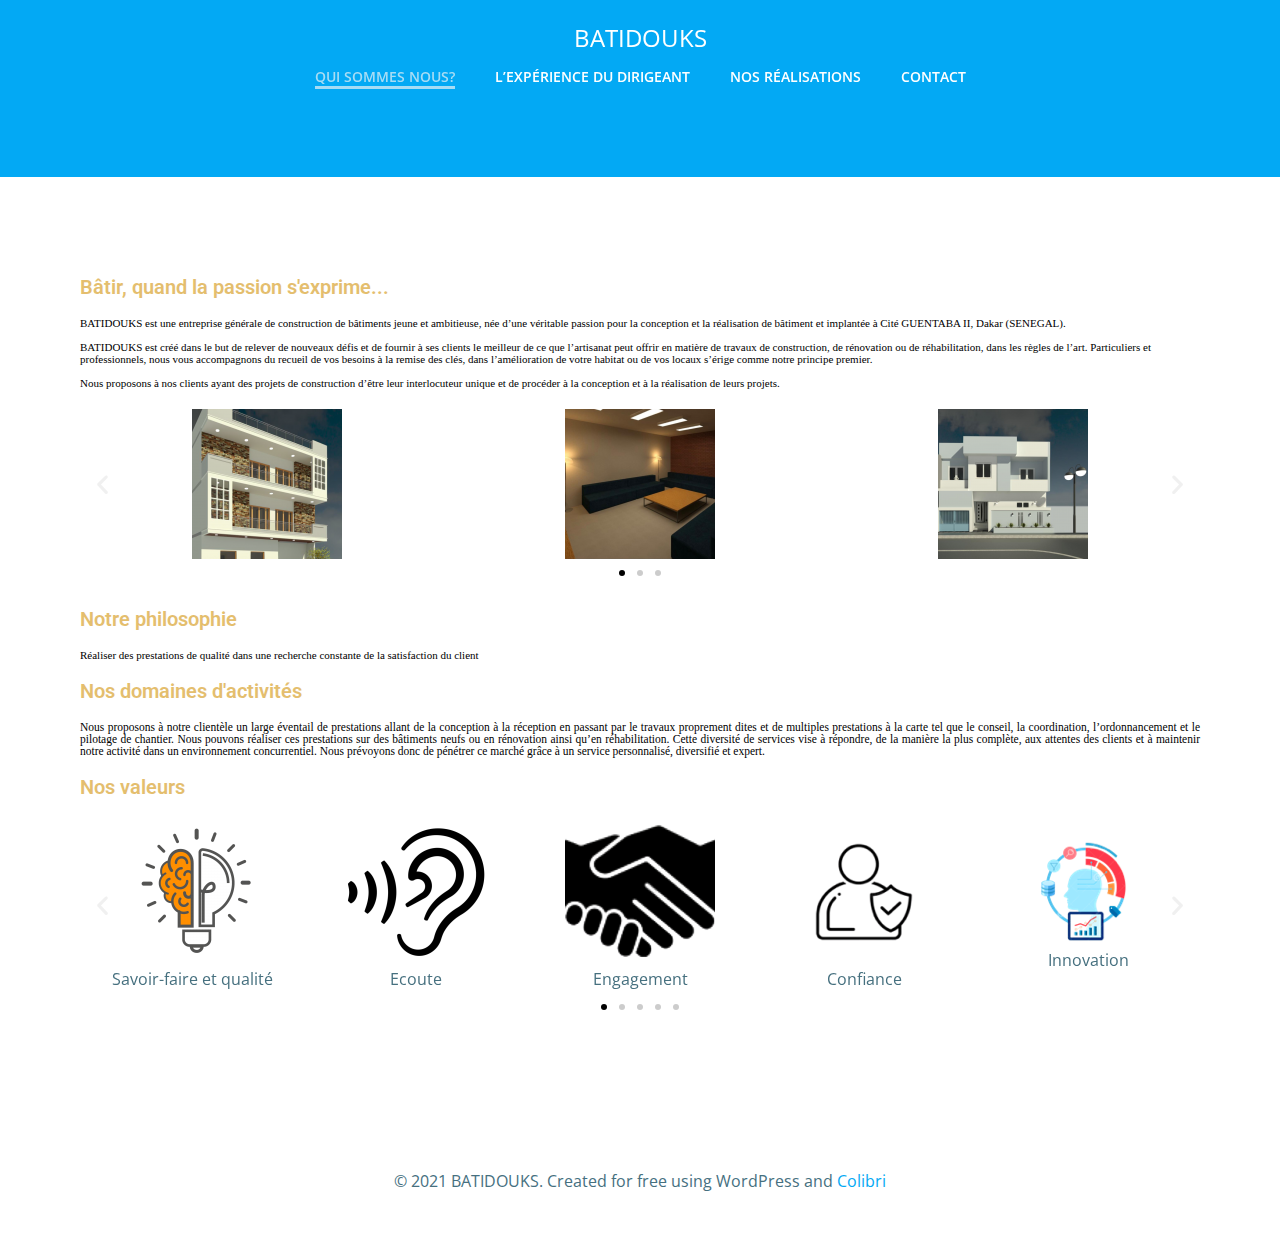
<file: a-propos-de/index.html>
<!DOCTYPE html>
<html lang="fr-FR">
<head>
    <meta charset="UTF-8">
    <meta name="viewport" content="width=device-width, initial-scale=1">
    <link rel="profile" href="http://gmpg.org/xfn/11">
    <title>Qui sommes nous? &#8211; BATIDOUKS</title>
<meta name="robots" content="max-image-preview:large">
<link rel="dns-prefetch" href="//fonts.googleapis.com">
<link rel="dns-prefetch" href="//s.w.org">
<link rel="alternate" type="application/rss+xml" title="BATIDOUKS &raquo; Flux" href="/feed/">
<link rel="alternate" type="application/rss+xml" title="BATIDOUKS &raquo; Flux des commentaires" href="/comments/feed/">
		<script type="text/javascript">
			window._wpemojiSettings = {"baseUrl":"https:\/\/s.w.org\/images\/core\/emoji\/13.0.1\/72x72\/","ext":".png","svgUrl":"https:\/\/s.w.org\/images\/core\/emoji\/13.0.1\/svg\/","svgExt":".svg","source":{"concatemoji":"http:\/\/batidouksd.com\/wp-includes\/js\/wp-emoji-release.min.js?ver=5.7.2"}};
			!function(e,a,t){var n,r,o,i=a.createElement("canvas"),p=i.getContext&&i.getContext("2d");function s(e,t){var a=String.fromCharCode;p.clearRect(0,0,i.width,i.height),p.fillText(a.apply(this,e),0,0);e=i.toDataURL();return p.clearRect(0,0,i.width,i.height),p.fillText(a.apply(this,t),0,0),e===i.toDataURL()}function c(e){var t=a.createElement("script");t.src=e,t.defer=t.type="text/javascript",a.getElementsByTagName("head")[0].appendChild(t)}for(o=Array("flag","emoji"),t.supports={everything:!0,everythingExceptFlag:!0},r=0;r<o.length;r++)t.supports[o[r]]=function(e){if(!p||!p.fillText)return!1;switch(p.textBaseline="top",p.font="600 32px Arial",e){case"flag":return s([127987,65039,8205,9895,65039],[127987,65039,8203,9895,65039])?!1:!s([55356,56826,55356,56819],[55356,56826,8203,55356,56819])&&!s([55356,57332,56128,56423,56128,56418,56128,56421,56128,56430,56128,56423,56128,56447],[55356,57332,8203,56128,56423,8203,56128,56418,8203,56128,56421,8203,56128,56430,8203,56128,56423,8203,56128,56447]);case"emoji":return!s([55357,56424,8205,55356,57212],[55357,56424,8203,55356,57212])}return!1}(o[r]),t.supports.everything=t.supports.everything&&t.supports[o[r]],"flag"!==o[r]&&(t.supports.everythingExceptFlag=t.supports.everythingExceptFlag&&t.supports[o[r]]);t.supports.everythingExceptFlag=t.supports.everythingExceptFlag&&!t.supports.flag,t.DOMReady=!1,t.readyCallback=function(){t.DOMReady=!0},t.supports.everything||(n=function(){t.readyCallback()},a.addEventListener?(a.addEventListener("DOMContentLoaded",n,!1),e.addEventListener("load",n,!1)):(e.attachEvent("onload",n),a.attachEvent("onreadystatechange",function(){"complete"===a.readyState&&t.readyCallback()})),(n=t.source||{}).concatemoji?c(n.concatemoji):n.wpemoji&&n.twemoji&&(c(n.twemoji),c(n.wpemoji)))}(window,document,window._wpemojiSettings);
		</script>
		<style type="text/css">img.wp-smiley,
img.emoji {
	display: inline !important;
	border: none !important;
	box-shadow: none !important;
	height: 1em !important;
	width: 1em !important;
	margin: 0 .07em !important;
	vertical-align: -0.1em !important;
	background: none !important;
	padding: 0 !important;
}</style>
	<link rel="stylesheet" id="extend-builder-css-css" href="/wp-content/plugins/colibri-page-builder/extend-builder/assets/static/css/theme.css?ver=1.0.192" type="text/css" media="all">
<style id="extend-builder-css-inline-css" type="text/css">/* page css */
/* part css : theme-shapes */
.colibri-shape-circles {
background-image:url('/wp-content/themes/colibri-wp/resources/images/header-shapes/circles.png')
}
.colibri-shape-10degree-stripes {
background-image:url('/wp-content/themes/colibri-wp/resources/images/header-shapes/10degree-stripes.png')
}
.colibri-shape-rounded-squares-blue {
background-image:url('/wp-content/themes/colibri-wp/resources/images/header-shapes/rounded-squares-blue.png')
}
.colibri-shape-many-rounded-squares-blue {
background-image:url('/wp-content/themes/colibri-wp/resources/images/header-shapes/many-rounded-squares-blue.png')
}
.colibri-shape-two-circles {
background-image:url('/wp-content/themes/colibri-wp/resources/images/header-shapes/two-circles.png')
}
.colibri-shape-circles-2 {
background-image:url('/wp-content/themes/colibri-wp/resources/images/header-shapes/circles-2.png')
}
.colibri-shape-circles-3 {
background-image:url('/wp-content/themes/colibri-wp/resources/images/header-shapes/circles-3.png')
}
.colibri-shape-circles-gradient {
background-image:url('/wp-content/themes/colibri-wp/resources/images/header-shapes/circles-gradient.png')
}
.colibri-shape-circles-white-gradient {
background-image:url('/wp-content/themes/colibri-wp/resources/images/header-shapes/circles-white-gradient.png')
}
.colibri-shape-waves {
background-image:url('/wp-content/themes/colibri-wp/resources/images/header-shapes/waves.png')
}
.colibri-shape-waves-inverted {
background-image:url('/wp-content/themes/colibri-wp/resources/images/header-shapes/waves-inverted.png')
}
.colibri-shape-dots {
background-image:url('/wp-content/themes/colibri-wp/resources/images/header-shapes/dots.png')
}
.colibri-shape-left-tilted-lines {
background-image:url('/wp-content/themes/colibri-wp/resources/images/header-shapes/left-tilted-lines.png')
}
.colibri-shape-right-tilted-lines {
background-image:url('/wp-content/themes/colibri-wp/resources/images/header-shapes/right-tilted-lines.png')
}
.colibri-shape-right-tilted-strips {
background-image:url('/wp-content/themes/colibri-wp/resources/images/header-shapes/right-tilted-strips.png')
}
/* part css : theme */

.h-y-container > *:not(:last-child), .h-x-container-inner > * {
  margin-bottom: 20px;
}
.h-x-container-inner, .h-column__content > .h-x-container > *:last-child {
  margin-bottom: -20px;
}
.h-x-container-inner > * {
  padding-left: 10px;
  padding-right: 10px;
}
.h-x-container-inner {
  margin-left: -10px;
  margin-right: -10px;
}
[class*=style-], [class*=local-style-], .h-global-transition, .h-global-transition-all, .h-global-transition-all * {
  transition-duration: 0.5s;
}
.wp-block-button .wp-block-button__link:not(.has-background),.wp-block-file .wp-block-file__button {
  background-color: #03a9f4;
  background-image: none;
}
.wp-block-button .wp-block-button__link:not(.has-background):hover,.wp-block-button .wp-block-button__link:not(.has-background):focus,.wp-block-button .wp-block-button__link:not(.has-background):active,.wp-block-file .wp-block-file__button:hover,.wp-block-file .wp-block-file__button:focus,.wp-block-file .wp-block-file__button:active {
  background-color: rgb(2, 110, 159);
  background-image: none;
}
.wp-block-button.is-style-outline .wp-block-button__link:not(.has-background) {
  color: #03a9f4;
  background-color: transparent;
  background-image: none;
  border-top-width: 2px;
  border-top-color: #03a9f4;
  border-top-style: solid;
  border-right-width: 2px;
  border-right-color: #03a9f4;
  border-right-style: solid;
  border-bottom-width: 2px;
  border-bottom-color: #03a9f4;
  border-bottom-style: solid;
  border-left-width: 2px;
  border-left-color: #03a9f4;
  border-left-style: solid;
}
.wp-block-button.is-style-outline .wp-block-button__link:not(.has-background):hover,.wp-block-button.is-style-outline .wp-block-button__link:not(.has-background):focus,.wp-block-button.is-style-outline .wp-block-button__link:not(.has-background):active {
  color: #fff;
  background-color: #03a9f4;
  background-image: none;
}
.has-background-color,*[class^="wp-block-"].is-style-solid-color {
  background-color: #03a9f4;
  background-image: none;
}
.has-colibri-color-1-background-color {
  background-color: #03a9f4;
  background-image: none;
}
.wp-block-button .wp-block-button__link.has-colibri-color-1-background-color {
  background-color: #03a9f4;
  background-image: none;
}
.wp-block-button .wp-block-button__link.has-colibri-color-1-background-color:hover,.wp-block-button .wp-block-button__link.has-colibri-color-1-background-color:focus,.wp-block-button .wp-block-button__link.has-colibri-color-1-background-color:active {
  background-color: rgb(2, 110, 159);
  background-image: none;
}
.wp-block-button.is-style-outline .wp-block-button__link.has-colibri-color-1-background-color {
  color: #03a9f4;
  background-color: transparent;
  background-image: none;
  border-top-width: 2px;
  border-top-color: #03a9f4;
  border-top-style: solid;
  border-right-width: 2px;
  border-right-color: #03a9f4;
  border-right-style: solid;
  border-bottom-width: 2px;
  border-bottom-color: #03a9f4;
  border-bottom-style: solid;
  border-left-width: 2px;
  border-left-color: #03a9f4;
  border-left-style: solid;
}
.wp-block-button.is-style-outline .wp-block-button__link.has-colibri-color-1-background-color:hover,.wp-block-button.is-style-outline .wp-block-button__link.has-colibri-color-1-background-color:focus,.wp-block-button.is-style-outline .wp-block-button__link.has-colibri-color-1-background-color:active {
  color: #fff;
  background-color: #03a9f4;
  background-image: none;
}
*[class^="wp-block-"].has-colibri-color-1-background-color,*[class^="wp-block-"] .has-colibri-color-1-background-color,*[class^="wp-block-"].is-style-solid-color.has-colibri-color-1-color,*[class^="wp-block-"].is-style-solid-color blockquote.has-colibri-color-1-color,*[class^="wp-block-"].is-style-solid-color blockquote.has-colibri-color-1-color p {
  background-color: #03a9f4;
  background-image: none;
}
.has-colibri-color-1-color {
  color: #03a9f4;
}
.has-colibri-color-2-background-color {
  background-color: #f79007;
  background-image: none;
}
.wp-block-button .wp-block-button__link.has-colibri-color-2-background-color {
  background-color: #f79007;
  background-image: none;
}
.wp-block-button .wp-block-button__link.has-colibri-color-2-background-color:hover,.wp-block-button .wp-block-button__link.has-colibri-color-2-background-color:focus,.wp-block-button .wp-block-button__link.has-colibri-color-2-background-color:active {
  background-color: rgb(162, 94, 5);
  background-image: none;
}
.wp-block-button.is-style-outline .wp-block-button__link.has-colibri-color-2-background-color {
  color: #f79007;
  background-color: transparent;
  background-image: none;
  border-top-width: 2px;
  border-top-color: #f79007;
  border-top-style: solid;
  border-right-width: 2px;
  border-right-color: #f79007;
  border-right-style: solid;
  border-bottom-width: 2px;
  border-bottom-color: #f79007;
  border-bottom-style: solid;
  border-left-width: 2px;
  border-left-color: #f79007;
  border-left-style: solid;
}
.wp-block-button.is-style-outline .wp-block-button__link.has-colibri-color-2-background-color:hover,.wp-block-button.is-style-outline .wp-block-button__link.has-colibri-color-2-background-color:focus,.wp-block-button.is-style-outline .wp-block-button__link.has-colibri-color-2-background-color:active {
  color: #fff;
  background-color: #f79007;
  background-image: none;
}
*[class^="wp-block-"].has-colibri-color-2-background-color,*[class^="wp-block-"] .has-colibri-color-2-background-color,*[class^="wp-block-"].is-style-solid-color.has-colibri-color-2-color,*[class^="wp-block-"].is-style-solid-color blockquote.has-colibri-color-2-color,*[class^="wp-block-"].is-style-solid-color blockquote.has-colibri-color-2-color p {
  background-color: #f79007;
  background-image: none;
}
.has-colibri-color-2-color {
  color: #f79007;
}
.has-colibri-color-3-background-color {
  background-color: #00bf87;
  background-image: none;
}
.wp-block-button .wp-block-button__link.has-colibri-color-3-background-color {
  background-color: #00bf87;
  background-image: none;
}
.wp-block-button .wp-block-button__link.has-colibri-color-3-background-color:hover,.wp-block-button .wp-block-button__link.has-colibri-color-3-background-color:focus,.wp-block-button .wp-block-button__link.has-colibri-color-3-background-color:active {
  background-color: rgb(0, 106, 75);
  background-image: none;
}
.wp-block-button.is-style-outline .wp-block-button__link.has-colibri-color-3-background-color {
  color: #00bf87;
  background-color: transparent;
  background-image: none;
  border-top-width: 2px;
  border-top-color: #00bf87;
  border-top-style: solid;
  border-right-width: 2px;
  border-right-color: #00bf87;
  border-right-style: solid;
  border-bottom-width: 2px;
  border-bottom-color: #00bf87;
  border-bottom-style: solid;
  border-left-width: 2px;
  border-left-color: #00bf87;
  border-left-style: solid;
}
.wp-block-button.is-style-outline .wp-block-button__link.has-colibri-color-3-background-color:hover,.wp-block-button.is-style-outline .wp-block-button__link.has-colibri-color-3-background-color:focus,.wp-block-button.is-style-outline .wp-block-button__link.has-colibri-color-3-background-color:active {
  color: #fff;
  background-color: #00bf87;
  background-image: none;
}
*[class^="wp-block-"].has-colibri-color-3-background-color,*[class^="wp-block-"] .has-colibri-color-3-background-color,*[class^="wp-block-"].is-style-solid-color.has-colibri-color-3-color,*[class^="wp-block-"].is-style-solid-color blockquote.has-colibri-color-3-color,*[class^="wp-block-"].is-style-solid-color blockquote.has-colibri-color-3-color p {
  background-color: #00bf87;
  background-image: none;
}
.has-colibri-color-3-color {
  color: #00bf87;
}
.has-colibri-color-4-background-color {
  background-color: #6632ff;
  background-image: none;
}
.wp-block-button .wp-block-button__link.has-colibri-color-4-background-color {
  background-color: #6632ff;
  background-image: none;
}
.wp-block-button .wp-block-button__link.has-colibri-color-4-background-color:hover,.wp-block-button .wp-block-button__link.has-colibri-color-4-background-color:focus,.wp-block-button .wp-block-button__link.has-colibri-color-4-background-color:active {
  background-color: rgb(68, 33, 170);
  background-image: none;
}
.wp-block-button.is-style-outline .wp-block-button__link.has-colibri-color-4-background-color {
  color: #6632ff;
  background-color: transparent;
  background-image: none;
  border-top-width: 2px;
  border-top-color: #6632ff;
  border-top-style: solid;
  border-right-width: 2px;
  border-right-color: #6632ff;
  border-right-style: solid;
  border-bottom-width: 2px;
  border-bottom-color: #6632ff;
  border-bottom-style: solid;
  border-left-width: 2px;
  border-left-color: #6632ff;
  border-left-style: solid;
}
.wp-block-button.is-style-outline .wp-block-button__link.has-colibri-color-4-background-color:hover,.wp-block-button.is-style-outline .wp-block-button__link.has-colibri-color-4-background-color:focus,.wp-block-button.is-style-outline .wp-block-button__link.has-colibri-color-4-background-color:active {
  color: #fff;
  background-color: #6632ff;
  background-image: none;
}
*[class^="wp-block-"].has-colibri-color-4-background-color,*[class^="wp-block-"] .has-colibri-color-4-background-color,*[class^="wp-block-"].is-style-solid-color.has-colibri-color-4-color,*[class^="wp-block-"].is-style-solid-color blockquote.has-colibri-color-4-color,*[class^="wp-block-"].is-style-solid-color blockquote.has-colibri-color-4-color p {
  background-color: #6632ff;
  background-image: none;
}
.has-colibri-color-4-color {
  color: #6632ff;
}
.has-colibri-color-5-background-color {
  background-color: #FFFFFF;
  background-image: none;
}
.wp-block-button .wp-block-button__link.has-colibri-color-5-background-color {
  background-color: #FFFFFF;
  background-image: none;
}
.wp-block-button .wp-block-button__link.has-colibri-color-5-background-color:hover,.wp-block-button .wp-block-button__link.has-colibri-color-5-background-color:focus,.wp-block-button .wp-block-button__link.has-colibri-color-5-background-color:active {
  background-color: rgb(102, 102, 102);
  background-image: none;
}
.wp-block-button.is-style-outline .wp-block-button__link.has-colibri-color-5-background-color {
  color: #FFFFFF;
  background-color: transparent;
  background-image: none;
  border-top-width: 2px;
  border-top-color: #FFFFFF;
  border-top-style: solid;
  border-right-width: 2px;
  border-right-color: #FFFFFF;
  border-right-style: solid;
  border-bottom-width: 2px;
  border-bottom-color: #FFFFFF;
  border-bottom-style: solid;
  border-left-width: 2px;
  border-left-color: #FFFFFF;
  border-left-style: solid;
}
.wp-block-button.is-style-outline .wp-block-button__link.has-colibri-color-5-background-color:hover,.wp-block-button.is-style-outline .wp-block-button__link.has-colibri-color-5-background-color:focus,.wp-block-button.is-style-outline .wp-block-button__link.has-colibri-color-5-background-color:active {
  color: #fff;
  background-color: #FFFFFF;
  background-image: none;
}
*[class^="wp-block-"].has-colibri-color-5-background-color,*[class^="wp-block-"] .has-colibri-color-5-background-color,*[class^="wp-block-"].is-style-solid-color.has-colibri-color-5-color,*[class^="wp-block-"].is-style-solid-color blockquote.has-colibri-color-5-color,*[class^="wp-block-"].is-style-solid-color blockquote.has-colibri-color-5-color p {
  background-color: #FFFFFF;
  background-image: none;
}
.has-colibri-color-5-color {
  color: #FFFFFF;
}
.has-colibri-color-6-background-color {
  background-color: #17252a;
  background-image: none;
}
.wp-block-button .wp-block-button__link.has-colibri-color-6-background-color {
  background-color: #17252a;
  background-image: none;
}
.wp-block-button .wp-block-button__link.has-colibri-color-6-background-color:hover,.wp-block-button .wp-block-button__link.has-colibri-color-6-background-color:focus,.wp-block-button .wp-block-button__link.has-colibri-color-6-background-color:active {
  background-color: rgb(23, 37, 42);
  background-image: none;
}
.wp-block-button.is-style-outline .wp-block-button__link.has-colibri-color-6-background-color {
  color: #17252a;
  background-color: transparent;
  background-image: none;
  border-top-width: 2px;
  border-top-color: #17252a;
  border-top-style: solid;
  border-right-width: 2px;
  border-right-color: #17252a;
  border-right-style: solid;
  border-bottom-width: 2px;
  border-bottom-color: #17252a;
  border-bottom-style: solid;
  border-left-width: 2px;
  border-left-color: #17252a;
  border-left-style: solid;
}
.wp-block-button.is-style-outline .wp-block-button__link.has-colibri-color-6-background-color:hover,.wp-block-button.is-style-outline .wp-block-button__link.has-colibri-color-6-background-color:focus,.wp-block-button.is-style-outline .wp-block-button__link.has-colibri-color-6-background-color:active {
  color: #fff;
  background-color: #17252a;
  background-image: none;
}
*[class^="wp-block-"].has-colibri-color-6-background-color,*[class^="wp-block-"] .has-colibri-color-6-background-color,*[class^="wp-block-"].is-style-solid-color.has-colibri-color-6-color,*[class^="wp-block-"].is-style-solid-color blockquote.has-colibri-color-6-color,*[class^="wp-block-"].is-style-solid-color blockquote.has-colibri-color-6-color p {
  background-color: #17252a;
  background-image: none;
}
.has-colibri-color-6-color {
  color: #17252a;
}
#colibri .woocommerce-store-notice,#colibri.woocommerce .content .h-section input[type=submit],#colibri.woocommerce-page  .content .h-section  input[type=button],#colibri.woocommerce .content .h-section  input[type=button],#colibri.woocommerce-page  .content .h-section .button,#colibri.woocommerce .content .h-section .button,#colibri.woocommerce-page  .content .h-section  a.button,#colibri.woocommerce .content .h-section  a.button,#colibri.woocommerce-page  .content .h-section button.button,#colibri.woocommerce .content .h-section button.button,#colibri.woocommerce-page  .content .h-section input.button,#colibri.woocommerce .content .h-section input.button,#colibri.woocommerce-page  .content .h-section input#submit,#colibri.woocommerce .content .h-section input#submit,#colibri.woocommerce-page  .content .h-section a.added_to_cart,#colibri.woocommerce .content .h-section a.added_to_cart,#colibri.woocommerce-page  .content .h-section .ui-slider-range,#colibri.woocommerce .content .h-section .ui-slider-range,#colibri.woocommerce-page  .content .h-section .ui-slider-handle,#colibri.woocommerce .content .h-section .ui-slider-handle {
  background-color: #03a9f4;
  background-image: none;
  border-top-width: 0px;
  border-top-color: #03a9f4;
  border-top-style: solid;
  border-right-width: 0px;
  border-right-color: #03a9f4;
  border-right-style: solid;
  border-bottom-width: 0px;
  border-bottom-color: #03a9f4;
  border-bottom-style: solid;
  border-left-width: 0px;
  border-left-color: #03a9f4;
  border-left-style: solid;
}
#colibri .woocommerce-store-notice:hover,#colibri .woocommerce-store-notice:focus,#colibri .woocommerce-store-notice:active,#colibri.woocommerce .content .h-section input[type=submit]:hover,#colibri.woocommerce .content .h-section input[type=submit]:focus,#colibri.woocommerce .content .h-section input[type=submit]:active,#colibri.woocommerce-page  .content .h-section  input[type=button]:hover,#colibri.woocommerce-page  .content .h-section  input[type=button]:focus,#colibri.woocommerce-page  .content .h-section  input[type=button]:active,#colibri.woocommerce .content .h-section  input[type=button]:hover,#colibri.woocommerce .content .h-section  input[type=button]:focus,#colibri.woocommerce .content .h-section  input[type=button]:active,#colibri.woocommerce-page  .content .h-section .button:hover,#colibri.woocommerce-page  .content .h-section .button:focus,#colibri.woocommerce-page  .content .h-section .button:active,#colibri.woocommerce .content .h-section .button:hover,#colibri.woocommerce .content .h-section .button:focus,#colibri.woocommerce .content .h-section .button:active,#colibri.woocommerce-page  .content .h-section  a.button:hover,#colibri.woocommerce-page  .content .h-section  a.button:focus,#colibri.woocommerce-page  .content .h-section  a.button:active,#colibri.woocommerce .content .h-section  a.button:hover,#colibri.woocommerce .content .h-section  a.button:focus,#colibri.woocommerce .content .h-section  a.button:active,#colibri.woocommerce-page  .content .h-section button.button:hover,#colibri.woocommerce-page  .content .h-section button.button:focus,#colibri.woocommerce-page  .content .h-section button.button:active,#colibri.woocommerce .content .h-section button.button:hover,#colibri.woocommerce .content .h-section button.button:focus,#colibri.woocommerce .content .h-section button.button:active,#colibri.woocommerce-page  .content .h-section input.button:hover,#colibri.woocommerce-page  .content .h-section input.button:focus,#colibri.woocommerce-page  .content .h-section input.button:active,#colibri.woocommerce .content .h-section input.button:hover,#colibri.woocommerce .content .h-section input.button:focus,#colibri.woocommerce .content .h-section input.button:active,#colibri.woocommerce-page  .content .h-section input#submit:hover,#colibri.woocommerce-page  .content .h-section input#submit:focus,#colibri.woocommerce-page  .content .h-section input#submit:active,#colibri.woocommerce .content .h-section input#submit:hover,#colibri.woocommerce .content .h-section input#submit:focus,#colibri.woocommerce .content .h-section input#submit:active,#colibri.woocommerce-page  .content .h-section a.added_to_cart:hover,#colibri.woocommerce-page  .content .h-section a.added_to_cart:focus,#colibri.woocommerce-page  .content .h-section a.added_to_cart:active,#colibri.woocommerce .content .h-section a.added_to_cart:hover,#colibri.woocommerce .content .h-section a.added_to_cart:focus,#colibri.woocommerce .content .h-section a.added_to_cart:active,#colibri.woocommerce-page  .content .h-section .ui-slider-range:hover,#colibri.woocommerce-page  .content .h-section .ui-slider-range:focus,#colibri.woocommerce-page  .content .h-section .ui-slider-range:active,#colibri.woocommerce .content .h-section .ui-slider-range:hover,#colibri.woocommerce .content .h-section .ui-slider-range:focus,#colibri.woocommerce .content .h-section .ui-slider-range:active,#colibri.woocommerce-page  .content .h-section .ui-slider-handle:hover,#colibri.woocommerce-page  .content .h-section .ui-slider-handle:focus,#colibri.woocommerce-page  .content .h-section .ui-slider-handle:active,#colibri.woocommerce .content .h-section .ui-slider-handle:hover,#colibri.woocommerce .content .h-section .ui-slider-handle:focus,#colibri.woocommerce .content .h-section .ui-slider-handle:active {
  background-color: rgb(2, 110, 159);
  background-image: none;
  border-top-width: 0px;
  border-top-color: rgb(2, 110, 159);
  border-top-style: solid;
  border-right-width: 0px;
  border-right-color: rgb(2, 110, 159);
  border-right-style: solid;
  border-bottom-width: 0px;
  border-bottom-color: rgb(2, 110, 159);
  border-bottom-style: solid;
  border-left-width: 0px;
  border-left-color: rgb(2, 110, 159);
  border-left-style: solid;
}
#colibri.woocommerce-page  .content .h-section .star-rating::before,#colibri.woocommerce .content .h-section .star-rating::before,#colibri.woocommerce-page  .content .h-section .star-rating span::before,#colibri.woocommerce .content .h-section .star-rating span::before {
  color: #03a9f4;
}
#colibri.woocommerce-page  .content .h-section .price,#colibri.woocommerce .content .h-section .price {
  color: #03a9f4;
}
#colibri.woocommerce-page  .content .h-section .price del,#colibri.woocommerce .content .h-section .price del {
  color: rgb(84, 194, 244);
}
#colibri.woocommerce-page  .content .h-section .onsale,#colibri.woocommerce .content .h-section .onsale {
  background-color: #03a9f4;
  background-image: none;
}
#colibri.woocommerce-page  .content .h-section .onsale:hover,#colibri.woocommerce-page  .content .h-section .onsale:focus,#colibri.woocommerce-page  .content .h-section .onsale:active,#colibri.woocommerce .content .h-section .onsale:hover,#colibri.woocommerce .content .h-section .onsale:focus,#colibri.woocommerce .content .h-section .onsale:active {
  background-color: rgb(2, 110, 159);
  background-image: none;
}
#colibri.woocommerce ul.products li.product h2:hover {
  color: #03a9f4;
}
#colibri.woocommerce-page  .content .h-section .woocommerce-pagination .page-numbers.current,#colibri.woocommerce .content .h-section .woocommerce-pagination .page-numbers.current,#colibri.woocommerce-page  .content .h-section .woocommerce-pagination a.page-numbers:hover,#colibri.woocommerce .content .h-section .woocommerce-pagination a.page-numbers:hover {
  background-color: #03a9f4;
  background-image: none;
}
#colibri.woocommerce-page  .content .h-section .comment-form-rating .stars a,#colibri.woocommerce .content .h-section .comment-form-rating .stars a {
  color: #03a9f4;
}
.h-section-global-spacing {
  padding-top: 90px;
  padding-bottom: 90px;
}
#colibri .colibri-language-switcher {
  background-color: white;
  background-image: none;
  top: 80px;
  border-top-width: 0px;
  border-top-style: none;
  border-top-left-radius: 4px;
  border-top-right-radius: 0px;
  border-right-width: 0px;
  border-right-style: none;
  border-bottom-width: 0px;
  border-bottom-style: none;
  border-bottom-left-radius: 4px;
  border-bottom-right-radius: 0px;
  border-left-width: 0px;
  border-left-style: none;
}
#colibri .colibri-language-switcher .lang-item {
  padding-top: 14px;
  padding-right: 18px;
  padding-bottom: 14px;
  padding-left: 18px;
}
body {
  font-family: Open Sans;
  font-weight: 400;
  font-size: 16px;
  line-height: 1.6;
  color: rgb(70, 112, 127);
}
body a {
  font-family: Open Sans;
  font-weight: 400;
  text-decoration: none;
  font-size: 1em;
  line-height: 1.5;
  color: #03a9f4;
}
body p {
  margin-bottom: 16px;
  font-family: Open Sans;
  font-weight: 400;
  font-size: 16px;
  line-height: 1.6;
  color: rgb(70, 112, 127);
}
body .h-lead p {
  margin-bottom: 16px;
  font-family: Open Sans;
  font-weight: 300;
  font-size: 1.25em;
  line-height: 1.5;
  color: rgb(37, 41, 42);
}
body blockquote p {
  margin-bottom: 16px;
  font-family: Open Sans;
  font-weight: 400;
  font-size: 16px;
  line-height: 1.6;
  color: rgb(70, 112, 127);
}
body h1 {
  margin-bottom: 16px;
  font-family: Open Sans;
  font-weight: 300;
  font-size: 3.375em;
  line-height: 1.26;
  color: rgb(23, 37, 42);
}
body h2 {
  margin-bottom: 16px;
  font-family: Open Sans;
  font-weight: 300;
  font-size: 2.625em;
  line-height: 1.143;
  color: rgb(23, 37, 42);
}
body h3 {
  margin-bottom: 16px;
  font-family: Open Sans;
  font-weight: 300;
  font-size: 2.25em;
  line-height: 1.25;
  color: rgb(23, 37, 42);
}
body h4 {
  margin-bottom: 16px;
  font-family: Open Sans;
  font-weight: 600;
  font-size: 1.25em;
  line-height: 1.6;
  color: rgb(23, 37, 42);
}
body h5 {
  margin-bottom: 16px;
  font-family: Open Sans;
  font-weight: 600;
  font-size: 1.125em;
  line-height: 1.55;
  color: rgb(23, 37, 42);
}
body h6 {
  margin-bottom: 16px;
  font-family: Open Sans;
  font-weight: 600;
  font-size: 1em;
  line-height: 1.6;
  color: rgb(23, 37, 42);
}
 .content.colibri-main-content-single .main-section,.content.colibri-main-content-archive .main-section {
  padding-top: 90px;
  padding-bottom: 90px;
}
 .content.colibri-main-content-single .main-section .colibri-sidebar.blog-sidebar-right,.content.colibri-main-content-archive .main-section .colibri-sidebar.blog-sidebar-right {
  width: 25% ;
  flex: 0 0 auto;
  -ms-flex: 0 0 auto;
  max-width: 25%;
}


@media (min-width: 768px) and (max-width: 1023px){
.h-section-global-spacing {
  padding-top: 60px;
  padding-bottom: 60px;
}
 .content.colibri-main-content-single .main-section .colibri-sidebar.blog-sidebar-right,.content.colibri-main-content-archive .main-section .colibri-sidebar.blog-sidebar-right {
  width: 33.33% ;
  flex: 0 0 auto;
  -ms-flex: 0 0 auto;
  max-width: 33.33%;
}

}

@media (max-width: 767px){
.h-section-global-spacing {
  padding-top: 30px;
  padding-bottom: 30px;
}
 .content.colibri-main-content-single .main-section .colibri-sidebar.blog-sidebar-right,.content.colibri-main-content-archive .main-section .colibri-sidebar.blog-sidebar-right {
  width: 100% ;
  flex: 0 0 auto;
  -ms-flex: 0 0 auto;
  max-width: 100%;
}

}
/* part css : page */
#colibri .style-2 {
  animation-duration: 0.5s;
  padding-top: 20px;
  padding-right: 15px;
  padding-bottom: 20px;
  padding-left: 15px;
  background-color: transparent;
  background-image: none;
}
#colibri .h-navigation_sticky .style-2,#colibri .h-navigation_sticky.style-2 {
  background-color: #ffffff;
  background-image: none;
  padding-top: 10px;
  padding-bottom: 10px;
  box-shadow: 0px 0px 4px 0px rgba(0,0,0,0.5) ;
}
#colibri .style-4 {
  text-align: center;
  height: auto;
  min-height: unset;
}
#colibri .style-5-image {
  max-height: 70px;
}
#colibri .style-5 a,#colibri .style-5  .logo-text {
  color: #ffffff;
  text-decoration: none;
  font-size: 24px;
}
#colibri .style-5 .logo-text {
  color: #FFFFFF;
}
#colibri .h-navigation_sticky .style-5-image,#colibri .h-navigation_sticky.style-5-image {
  max-height: 70px;
}
#colibri .h-navigation_sticky .style-5 a,#colibri .h-navigation_sticky .style-5  .logo-text,#colibri .h-navigation_sticky.style-5 a,#colibri .h-navigation_sticky.style-5  .logo-text {
  color: #000000;
  text-decoration: none;
}
#colibri .style-6 {
  text-align: center;
  height: auto;
  min-height: unset;
}
#colibri .style-7 {
  height: 50px;
}
#colibri .style-8 {
  text-align: center;
  height: auto;
  min-height: unset;
}
#colibri .style-9 >  div > .colibri-menu-container > ul.colibri-menu {
  justify-content: flex-end;
}
#colibri .style-9 >  div > .colibri-menu-container > ul.colibri-menu > li {
  margin-top: 0px;
  margin-right: 20px;
  margin-bottom: 0px;
  margin-left: 20px;
  padding-top: 10px;
  padding-right: 0px;
  padding-bottom: 10px;
  padding-left: 0px;
}
#colibri .style-9 >  div > .colibri-menu-container > ul.colibri-menu > li.current_page_item,#colibri .style-9  >  div > .colibri-menu-container > ul.colibri-menu > li.current_page_item:hover {
  margin-top: 0px;
  margin-right: 20px;
  margin-bottom: 0px;
  margin-left: 20px;
  padding-top: 10px;
  padding-right: 0px;
  padding-bottom: 10px;
  padding-left: 0px;
}
#colibri .style-9 >  div > .colibri-menu-container > ul.colibri-menu > li > a {
  font-family: Open Sans;
  font-weight: 600;
  text-transform: uppercase;
  font-size: 14px;
  line-height: 1.5em;
  letter-spacing: 0px;
  color: #FFFFFF;
}
#colibri .style-9  >  div > .colibri-menu-container > ul.colibri-menu > li.hover  > a {
  color: rgb(166, 220, 244);
}
#colibri .style-9  >  div > .colibri-menu-container > ul.colibri-menu > li:hover > a,#colibri .style-9  >  div > .colibri-menu-container > ul.colibri-menu > li.hover  > a {
  color: rgb(166, 220, 244);
}
#colibri .style-9  >  div > .colibri-menu-container > ul.colibri-menu > li.current_page_item > a,#colibri .style-9  >  div > .colibri-menu-container > ul.colibri-menu > li.current_page_item > a:hover {
  font-family: Open Sans;
  font-weight: 600;
  text-transform: uppercase;
  font-size: 14px;
  line-height: 1.5em;
  letter-spacing: 0px;
  color: rgb(166, 220, 244);
}
#colibri .style-9 >  div > .colibri-menu-container > ul.colibri-menu li > ul {
  background-color: #ffffff;
  background-image: none;
  margin-right: 5px;
  margin-left: 5px;
  box-shadow: 0px 0px 5px 2px rgba(0, 0, 0, 0.04) ;
}
#colibri .style-9 >  div > .colibri-menu-container > ul.colibri-menu li > ul  li {
  padding-top: 10px;
  padding-right: 20px;
  padding-bottom: 10px;
  padding-left: 20px;
  border-top-width: 0px;
  border-top-style: none;
  border-right-width: 0px;
  border-right-style: none;
  border-bottom-width: 1px;
  border-bottom-color: rgba(128,128,128,.2);
  border-bottom-style: solid;
  border-left-width: 0px;
  border-left-style: none;
  background-color: rgb(255, 255, 255);
  background-image: none;
}
#colibri .style-9  >  div > .colibri-menu-container > ul.colibri-menu li > ul > li.hover {
  background-color: #03a9f4;
}
#colibri .style-9  >  div > .colibri-menu-container > ul.colibri-menu li > ul > li:hover,#colibri .style-9  >  div > .colibri-menu-container > ul.colibri-menu li > ul > li.hover {
  background-color: #03a9f4;
}
#colibri .style-9 >  div > .colibri-menu-container > ul.colibri-menu li > ul li.current_page_item,#colibri .style-9  >  div > .colibri-menu-container > ul.colibri-menu li > ul > li.current_page_item:hover {
  padding-top: 10px;
  padding-right: 20px;
  padding-bottom: 10px;
  padding-left: 20px;
  border-top-width: 0px;
  border-top-style: none;
  border-right-width: 0px;
  border-right-style: none;
  border-bottom-width: 1px;
  border-bottom-color: rgba(128,128,128,.2);
  border-bottom-style: solid;
  border-left-width: 0px;
  border-left-style: none;
  background-color: #03a9f4;
  background-image: none;
}
#colibri .style-9 >  div > .colibri-menu-container > ul.colibri-menu li > ul > li > a {
  font-size: 14px;
  color: rgb(37, 41, 42);
}
#colibri .style-9  >  div > .colibri-menu-container > ul.colibri-menu li > ul > li.hover  > a {
  color: rgb(255, 255, 255);
}
#colibri .style-9  >  div > .colibri-menu-container > ul.colibri-menu li > ul > li:hover > a,#colibri .style-9  >  div > .colibri-menu-container > ul.colibri-menu li > ul > li.hover  > a {
  color: rgb(255, 255, 255);
}
#colibri .style-9 >  div > .colibri-menu-container > ul.colibri-menu li > ul > li.current_page_item > a,#colibri .style-9  >  div > .colibri-menu-container > ul.colibri-menu li > ul > li.current_page_item > a:hover {
  font-size: 14px;
  color: rgb(255, 255, 255);
}
#colibri .style-9 >  div > .colibri-menu-container > ul.colibri-menu.bordered-active-item > li::after,#colibri .style-9 
      ul.colibri-menu.bordered-active-item > li::before {
  background-color: rgb(166, 220, 244);
  background-image: none;
  height: 3px;
}
#colibri .style-9 >  div > .colibri-menu-container > ul.colibri-menu.solid-active-item > li::after,#colibri .style-9 
      ul.colibri-menu.solid-active-item > li::before {
  background-color: white;
  background-image: none;
  border-top-width: 0px;
  border-top-style: none;
  border-top-left-radius: 0%;
  border-top-right-radius: 0%;
  border-right-width: 0px;
  border-right-style: none;
  border-bottom-width: 0px;
  border-bottom-style: none;
  border-bottom-left-radius: 0%;
  border-bottom-right-radius: 0%;
  border-left-width: 0px;
  border-left-style: none;
}
#colibri .style-9 >  div > .colibri-menu-container > ul.colibri-menu > li > ul {
  margin-top: 0px;
}
#colibri .style-9 >  div > .colibri-menu-container > ul.colibri-menu > li > ul::before {
  height: 0px;
  width: 100% ;
}
#colibri .style-9 >  div > .colibri-menu-container > ul.colibri-menu  li > a > svg,#colibri .style-9 >  div > .colibri-menu-container > ul.colibri-menu  li > a >  .arrow-wrapper {
  padding-right: 5px;
  padding-left: 5px;
  color: black;
}
#colibri .style-9 >  div > .colibri-menu-container > ul.colibri-menu li.current_page_item > a > svg,#colibri .style-9 >  div > .colibri-menu-container > ul.colibri-menu > li.current_page_item:hover > a > svg,#colibri .style-9 >  div > .colibri-menu-container > ul.colibri-menu li.current_page_item > a > .arrow-wrapper,#colibri .style-9 >  div > .colibri-menu-container > ul.colibri-menu > li.current_page_item:hover > a > .arrow-wrapper {
  padding-right: 5px;
  padding-left: 5px;
  color: black;
}
#colibri .style-9 >  div > .colibri-menu-container > ul.colibri-menu li > ul  li > a > svg,#colibri .style-9 >  div > .colibri-menu-container > ul.colibri-menu li > ul  li > a >  .arrow-wrapper {
  color: rgb(255, 255, 255);
}
#colibri .style-9 >  div > .colibri-menu-container > ul.colibri-menu li > ul li.current_page_item > a > svg,#colibri .style-9 >  div > .colibri-menu-container > ul.colibri-menu li > ul > li.current_page_item:hover > a > svg,#colibri .style-9 >  div > .colibri-menu-container > ul.colibri-menu li > ul li.current_page_item > a > .arrow-wrapper,#colibri .style-9 >  div > .colibri-menu-container > ul.colibri-menu li > ul > li.current_page_item:hover > a > .arrow-wrapper {
  color: rgb(255, 255, 255);
}
#colibri .h-navigation_sticky .style-9 >  div > .colibri-menu-container > ul.colibri-menu > li > a,#colibri .h-navigation_sticky.style-9 >  div > .colibri-menu-container > ul.colibri-menu > li > a {
  color: rgb(2, 110, 159);
}
#colibri .h-navigation_sticky .style-9  >  div > .colibri-menu-container > ul.colibri-menu > li.hover  > a,#colibri .h-navigation_sticky.style-9  >  div > .colibri-menu-container > ul.colibri-menu > li.hover  > a {
  color: #03a9f4;
}
#colibri .h-navigation_sticky .style-9  >  div > .colibri-menu-container > ul.colibri-menu > li:hover > a,#colibri .h-navigation_sticky .style-9  >  div > .colibri-menu-container > ul.colibri-menu > li.hover  > a,#colibri .h-navigation_sticky.style-9  >  div > .colibri-menu-container > ul.colibri-menu > li:hover > a,#colibri .h-navigation_sticky.style-9  >  div > .colibri-menu-container > ul.colibri-menu > li.hover  > a {
  color: #03a9f4;
}
#colibri .h-navigation_sticky .style-9  >  div > .colibri-menu-container > ul.colibri-menu > li.current_page_item > a,#colibri .h-navigation_sticky .style-9  >  div > .colibri-menu-container > ul.colibri-menu > li.current_page_item > a:hover,#colibri .h-navigation_sticky.style-9  >  div > .colibri-menu-container > ul.colibri-menu > li.current_page_item > a,#colibri .h-navigation_sticky.style-9  >  div > .colibri-menu-container > ul.colibri-menu > li.current_page_item > a:hover {
  color: #03a9f4;
}
#colibri .h-navigation_sticky .style-9 >  div > .colibri-menu-container > ul.colibri-menu.bordered-active-item > li::after,#colibri .h-navigation_sticky .style-9 
      ul.colibri-menu.bordered-active-item > li::before,#colibri .h-navigation_sticky.style-9 >  div > .colibri-menu-container > ul.colibri-menu.bordered-active-item > li::after,#colibri .h-navigation_sticky.style-9 
      ul.colibri-menu.bordered-active-item > li::before {
  background-color: #03a9f4;
  background-image: none;
}
#colibri .style-10-offscreen {
  background-color: #222B34;
  background-image: none;
  width: 300px !important;
}
#colibri .style-10-offscreenOverlay {
  background-color: rgba(0,0,0,0.5);
  background-image: none;
}
#colibri .style-10  .h-hamburger-icon {
  background-color: rgba(0, 0, 0, 0.1);
  background-image: none;
  border-top-width: 0px;
  border-top-color: black;
  border-top-style: solid;
  border-top-left-radius: 100%;
  border-top-right-radius: 100%;
  border-right-width: 0px;
  border-right-color: black;
  border-right-style: solid;
  border-bottom-width: 0px;
  border-bottom-color: black;
  border-bottom-style: solid;
  border-bottom-left-radius: 100%;
  border-bottom-right-radius: 100%;
  border-left-width: 0px;
  border-left-color: black;
  border-left-style: solid;
  fill: white;
  padding-top: 5px;
  padding-right: 5px;
  padding-bottom: 5px;
  padding-left: 5px;
  width: 24px;
  height: 24px;
}
#colibri .style-13 {
  text-align: center;
  height: auto;
  min-height: unset;
}
#colibri .style-14-image {
  max-height: 70px;
}
#colibri .style-14 a,#colibri .style-14  .logo-text {
  color: #ffffff;
  text-decoration: none;
}
#colibri .h-navigation_sticky .style-14-image,#colibri .h-navigation_sticky.style-14-image {
  max-height: 70px;
}
#colibri .h-navigation_sticky .style-14 a,#colibri .h-navigation_sticky .style-14  .logo-text,#colibri .h-navigation_sticky.style-14 a,#colibri .h-navigation_sticky.style-14  .logo-text {
  color: #000000;
  text-decoration: none;
}
#colibri .style-16 {
  text-align: center;
  height: auto;
  min-height: unset;
}
#colibri .style-17 >  div > .colibri-menu-container > ul.colibri-menu > li > a {
  padding-top: 12px;
  padding-bottom: 12px;
  padding-left: 40px;
  border-top-width: 0px;
  border-top-color: #808080;
  border-top-style: solid;
  border-right-width: 0px;
  border-right-color: #808080;
  border-right-style: solid;
  border-bottom-width: 1px;
  border-bottom-color: #808080;
  border-bottom-style: solid;
  border-left-width: 0px;
  border-left-color: #808080;
  border-left-style: solid;
  font-size: 14px;
  color: white;
}
#colibri .style-17  >  div > .colibri-menu-container > ul.colibri-menu > li.current_page_item > a,#colibri .style-17  >  div > .colibri-menu-container > ul.colibri-menu > li.current_page_item > a:hover {
  padding-top: 12px;
  padding-bottom: 12px;
  padding-left: 40px;
  border-top-width: 0px;
  border-top-color: #808080;
  border-top-style: solid;
  border-right-width: 0px;
  border-right-color: #808080;
  border-right-style: solid;
  border-bottom-width: 1px;
  border-bottom-color: #808080;
  border-bottom-style: solid;
  border-left-width: 0px;
  border-left-color: #808080;
  border-left-style: solid;
  font-size: 14px;
  color: white;
}
#colibri .style-17 >  div > .colibri-menu-container > ul.colibri-menu li > ul > li > a {
  padding-top: 12px;
  padding-bottom: 12px;
  padding-left: 40px;
  border-top-width: 0px;
  border-top-color: #808080;
  border-top-style: solid;
  border-right-width: 0px;
  border-right-color: #808080;
  border-right-style: solid;
  border-bottom-width: 1px;
  border-bottom-color: #808080;
  border-bottom-style: solid;
  border-left-width: 0px;
  border-left-color: #808080;
  border-left-style: solid;
  font-size: 14px;
  color: white;
}
#colibri .style-17 >  div > .colibri-menu-container > ul.colibri-menu li > ul > li.current_page_item > a,#colibri .style-17  >  div > .colibri-menu-container > ul.colibri-menu li > ul > li.current_page_item > a:hover {
  padding-top: 12px;
  padding-bottom: 12px;
  padding-left: 40px;
  border-top-width: 0px;
  border-top-color: #808080;
  border-top-style: solid;
  border-right-width: 0px;
  border-right-color: #808080;
  border-right-style: solid;
  border-bottom-width: 1px;
  border-bottom-color: #808080;
  border-bottom-style: solid;
  border-left-width: 0px;
  border-left-color: #808080;
  border-left-style: solid;
  font-size: 14px;
  color: white;
}
#colibri .style-17 >  div > .colibri-menu-container > ul.colibri-menu  li > a > svg,#colibri .style-17 >  div > .colibri-menu-container > ul.colibri-menu  li > a >  .arrow-wrapper {
  padding-right: 20px;
  padding-left: 20px;
  color: black;
}
#colibri .style-17 >  div > .colibri-menu-container > ul.colibri-menu li.current_page_item > a > svg,#colibri .style-17 >  div > .colibri-menu-container > ul.colibri-menu > li.current_page_item:hover > a > svg,#colibri .style-17 >  div > .colibri-menu-container > ul.colibri-menu li.current_page_item > a > .arrow-wrapper,#colibri .style-17 >  div > .colibri-menu-container > ul.colibri-menu > li.current_page_item:hover > a > .arrow-wrapper {
  padding-right: 20px;
  padding-left: 20px;
  color: black;
}
#colibri .style-17 >  div > .colibri-menu-container > ul.colibri-menu li > ul  li > a > svg,#colibri .style-17 >  div > .colibri-menu-container > ul.colibri-menu li > ul  li > a >  .arrow-wrapper {
  color: white;
  padding-right: 20px;
  padding-left: 20px;
}
#colibri .style-17 >  div > .colibri-menu-container > ul.colibri-menu li > ul li.current_page_item > a > svg,#colibri .style-17 >  div > .colibri-menu-container > ul.colibri-menu li > ul > li.current_page_item:hover > a > svg,#colibri .style-17 >  div > .colibri-menu-container > ul.colibri-menu li > ul li.current_page_item > a > .arrow-wrapper,#colibri .style-17 >  div > .colibri-menu-container > ul.colibri-menu li > ul > li.current_page_item:hover > a > .arrow-wrapper {
  color: white;
  padding-right: 20px;
  padding-left: 20px;
}
#colibri .style-19 {
  background-color: black;
  background-image: none;
  padding-top: 5px;
  padding-right: 15px;
  padding-bottom: 5px;
  padding-left: 15px;
}
#colibri .style-20 {
  text-align: left;
  height: auto;
  min-height: unset;
}
#colibri .style-21-icon {
  fill: #FFFFFF;
  width: 18px ;
  height: 18px;
  padding-left: 0px;
  border-top-width: 2px;
  border-top-color: #03a9f4;
  border-top-style: none;
  border-right-width: 2px;
  border-right-color: #03a9f4;
  border-right-style: none;
  border-bottom-width: 2px;
  border-bottom-color: #03a9f4;
  border-bottom-style: none;
  border-left-width: 2px;
  border-left-color: #03a9f4;
  border-left-style: none;
}
#colibri .style-21-icon:hover {
  background-color: rgba(3, 169, 244, 0);
  background-image: none;
}
#colibri .style-21 .list-item-text-wrapper {
  horizontal-align: start;
  padding-right: 0px;
  padding-bottom: 0px;
}
#colibri .style-21 .list-text {
  margin-left: 5px;
  color: #FFFFFF;
  font-size: 14px;
}
#colibri .style-21 .list-divider {
  color: rgb(0,0,0);
  width: 100% ;
  height: 100%;
  border-top-width: 0px;
  border-top-style: solid;
  border-right-width: 0px;
  border-right-style: solid;
  border-bottom-width: 0px;
  border-bottom-color: rgb(0,0,0);
  border-bottom-style: solid;
  border-left-width: 1px;
  border-left-style: solid;
  margin-left: 0px;
}
#colibri .style-21 .list-container-divider {
  width: 1px ;
  padding-top: 0px;
  padding-right: 10px;
  padding-bottom: 0px;
  padding-left: 10px;
  height: 100%;
}
#colibri .style-22 {
  text-align: center;
  height: auto;
  min-height: unset;
}
#colibri .style-23 .social-icon-container {
  margin-right: 0px;
  padding-top: 5px;
  padding-right: 5px;
  padding-bottom: 5px;
  padding-left: 5px;
}
#colibri .style-23 .icon-container {
  fill: rgb(204, 204, 204);
  width: 20px ;
  height: 20px;
}
#colibri .style-23 .icon-container:hover {
  fill: #FFFFFF;
}
#colibri .style-23 .icon-container:hover {
  fill: #FFFFFF;
}
#colibri .style-24 {
  height: auto;
  min-height: unset;
  color: #FFFFFF;
  background-color: #03a9f4;
  background-position: center center;
  background-size: cover;
  background-image: url("/wp-content/uploads/2021/01/cropped-WhatsApp-Image-2021-01-09-at-00.28.11-1.jpeg");
  background-attachment: scroll;
  background-repeat: no-repeat;
  padding-top: 200px;
  padding-bottom: 200px;
}
#colibri .style-24 h1 {
  color: #FFFFFF;
}
#colibri .style-24 h2 {
  color: #FFFFFF;
}
#colibri .style-24 h3 {
  color: #FFFFFF;
}
#colibri .style-24 h4 {
  color: #FFFFFF;
}
#colibri .style-24 h5 {
  color: #FFFFFF;
}
#colibri .style-24 h6 {
  color: #FFFFFF;
}
#colibri .style-24 p {
  color: #FFFFFF;
}
#colibri .style-26-outer {
  width: 80% ;
  flex: 0 0 auto;
  -ms-flex: 0 0 auto;
}
#colibri .style-26 {
  text-align: center;
  height: auto;
  min-height: unset;
  border-top-width: 0px;
  border-top-style: solid;
  border-right-width: 0px;
  border-right-style: solid;
  border-bottom-width: 0px;
  border-bottom-style: solid;
  border-left-width: 0px;
  border-left-style: solid;
}
#colibri .style-27 p,#colibri .style-27  h1,#colibri .style-27  h2,#colibri .style-27  h3,#colibri .style-27  h4,#colibri .style-27  h5,#colibri .style-27  h6 {
  font-weight: 600;
  text-align: center;
}
#colibri .style-27 .text-wrapper-fancy svg path {
  stroke: #000000;
  stroke-linejoin: initial;
  stroke-linecap: initial;
  stroke-width: 8px;
}
#colibri .style-28 ol {
  list-style-type: decimal;
}
#colibri .style-28 ul {
  list-style-type: disc;
}
#colibri .style-30-icon {
  width: 14px;
  height: 14px;
  margin-right: 10px;
  margin-left: 0px;
}
#colibri .style-30 {
  background-color: #03a9f4;
  background-image: none;
  font-family: Open Sans;
  font-weight: 600;
  text-transform: uppercase;
  font-size: 14px;
  line-height: 1em;
  letter-spacing: 1px;
  color: white;
  border-top-width: 2px;
  border-top-color: #03a9f4;
  border-top-style: solid;
  border-top-left-radius: 56px;
  border-top-right-radius: 56px;
  border-right-width: 2px;
  border-right-color: #03a9f4;
  border-right-style: solid;
  border-bottom-width: 2px;
  border-bottom-color: #03a9f4;
  border-bottom-style: solid;
  border-bottom-left-radius: 56px;
  border-bottom-right-radius: 56px;
  border-left-width: 2px;
  border-left-color: #03a9f4;
  border-left-style: solid;
  padding-top: 15px;
  padding-right: 30px;
  padding-bottom: 15px;
  padding-left: 30px;
  text-align: center;
}
#colibri .style-30:hover,#colibri .style-30:focus {
  background-color: rgb(2, 110, 159);
  border-top-color: rgb(2, 110, 159);
  border-right-color: rgb(2, 110, 159);
  border-bottom-color: rgb(2, 110, 159);
  border-left-color: rgb(2, 110, 159);
}
#colibri .style-30:active .style-30-icon {
  width: 14px;
  height: 14px;
  margin-right: 10px;
  margin-left: 0px;
}
#colibri .style-31-icon {
  width: 12px;
  height: 12px;
  margin-right: 10px;
  margin-left: 0px;
}
#colibri .style-31 {
  background-color: transparent;
  background-image: none;
  font-family: Open Sans;
  font-weight: 600;
  text-transform: uppercase;
  font-size: 12px;
  line-height: 1;
  letter-spacing: 1px;
  color: white;
  border-top-width: 2px;
  border-top-color: white;
  border-top-style: solid;
  border-top-left-radius: 56px;
  border-top-right-radius: 56px;
  border-right-width: 2px;
  border-right-color: white;
  border-right-style: solid;
  border-bottom-width: 2px;
  border-bottom-color: white;
  border-bottom-style: solid;
  border-bottom-left-radius: 56px;
  border-bottom-right-radius: 56px;
  border-left-width: 2px;
  border-left-color: white;
  border-left-style: solid;
  padding-top: 12px;
  padding-right: 24px;
  padding-bottom: 12px;
  padding-left: 24px;
  text-align: center;
}
#colibri .style-31:hover,#colibri .style-31:focus {
  background-color: rgba(255, 255, 255, 0.25);
  border-top-color: #FFFFFF;
  border-right-color: #FFFFFF;
  border-bottom-color: #FFFFFF;
  border-left-color: #FFFFFF;
}
#colibri .style-31:active .style-31-icon {
  width: 12px;
  height: 12px;
  margin-right: 10px;
  margin-left: 0px;
}
#colibri .style-35 {
  animation-duration: 0.5s;
  padding-top: 20px;
  padding-right: 15px;
  padding-bottom: 20px;
  padding-left: 15px;
  background-color: transparent;
  background-image: none;
}
#colibri .h-navigation_sticky .style-35,#colibri .h-navigation_sticky.style-35 {
  background-color: #ffffff;
  background-image: none;
  padding-top: 10px;
  padding-bottom: 10px;
  box-shadow: 0px 0px 4px 0px rgba(0,0,0,0.5) ;
}
#colibri .style-37 {
  text-align: center;
  height: auto;
  min-height: unset;
}
#colibri .style-38-image {
  max-height: 70px;
}
#colibri .style-38 a,#colibri .style-38  .logo-text {
  color: #ffffff;
  text-decoration: none;
  font-size: 24px;
}
#colibri .style-38 .logo-text {
  color: #FFFFFF;
}
#colibri .h-navigation_sticky .style-38-image,#colibri .h-navigation_sticky.style-38-image {
  max-height: 70px;
}
#colibri .h-navigation_sticky .style-38 a,#colibri .h-navigation_sticky .style-38  .logo-text,#colibri .h-navigation_sticky.style-38 a,#colibri .h-navigation_sticky.style-38  .logo-text {
  color: #000000;
  text-decoration: none;
}
#colibri .style-41 {
  text-align: center;
  height: auto;
  min-height: unset;
}
#colibri .style-42 >  div > .colibri-menu-container > ul.colibri-menu {
  justify-content: center;
}
#colibri .style-42 >  div > .colibri-menu-container > ul.colibri-menu > li {
  margin-top: 0px;
  margin-right: 20px;
  margin-bottom: 0px;
  margin-left: 20px;
  padding-top: 10px;
  padding-right: 0px;
  padding-bottom: 10px;
  padding-left: 0px;
}
#colibri .style-42 >  div > .colibri-menu-container > ul.colibri-menu > li.current_page_item,#colibri .style-42  >  div > .colibri-menu-container > ul.colibri-menu > li.current_page_item:hover {
  margin-top: 0px;
  margin-right: 20px;
  margin-bottom: 0px;
  margin-left: 20px;
  padding-top: 10px;
  padding-right: 0px;
  padding-bottom: 10px;
  padding-left: 0px;
}
#colibri .style-42 >  div > .colibri-menu-container > ul.colibri-menu > li > a {
  font-family: Open Sans;
  font-weight: 600;
  text-transform: uppercase;
  font-size: 14px;
  line-height: 1.5em;
  letter-spacing: 0px;
  color: #FFFFFF;
}
#colibri .style-42  >  div > .colibri-menu-container > ul.colibri-menu > li.hover  > a {
  color: rgb(166, 220, 244);
}
#colibri .style-42  >  div > .colibri-menu-container > ul.colibri-menu > li:hover > a,#colibri .style-42  >  div > .colibri-menu-container > ul.colibri-menu > li.hover  > a {
  color: rgb(166, 220, 244);
}
#colibri .style-42  >  div > .colibri-menu-container > ul.colibri-menu > li.current_page_item > a,#colibri .style-42  >  div > .colibri-menu-container > ul.colibri-menu > li.current_page_item > a:hover {
  font-family: Open Sans;
  font-weight: 600;
  text-transform: uppercase;
  font-size: 14px;
  line-height: 1.5em;
  letter-spacing: 0px;
  color: rgb(166, 220, 244);
}
#colibri .style-42 >  div > .colibri-menu-container > ul.colibri-menu li > ul {
  background-color: #ffffff;
  background-image: none;
  margin-right: 5px;
  margin-left: 5px;
  box-shadow: 0px 0px 5px 2px rgba(0, 0, 0, 0.04) ;
}
#colibri .style-42 >  div > .colibri-menu-container > ul.colibri-menu li > ul  li {
  padding-top: 10px;
  padding-right: 20px;
  padding-bottom: 10px;
  padding-left: 20px;
  border-top-width: 0px;
  border-top-style: none;
  border-right-width: 0px;
  border-right-style: none;
  border-bottom-width: 1px;
  border-bottom-color: rgba(128,128,128,.2);
  border-bottom-style: solid;
  border-left-width: 0px;
  border-left-style: none;
  background-color: rgb(255, 255, 255);
  background-image: none;
}
#colibri .style-42  >  div > .colibri-menu-container > ul.colibri-menu li > ul > li.hover {
  background-color: #03a9f4;
}
#colibri .style-42  >  div > .colibri-menu-container > ul.colibri-menu li > ul > li:hover,#colibri .style-42  >  div > .colibri-menu-container > ul.colibri-menu li > ul > li.hover {
  background-color: #03a9f4;
}
#colibri .style-42 >  div > .colibri-menu-container > ul.colibri-menu li > ul li.current_page_item,#colibri .style-42  >  div > .colibri-menu-container > ul.colibri-menu li > ul > li.current_page_item:hover {
  padding-top: 10px;
  padding-right: 20px;
  padding-bottom: 10px;
  padding-left: 20px;
  border-top-width: 0px;
  border-top-style: none;
  border-right-width: 0px;
  border-right-style: none;
  border-bottom-width: 1px;
  border-bottom-color: rgba(128,128,128,.2);
  border-bottom-style: solid;
  border-left-width: 0px;
  border-left-style: none;
  background-color: #03a9f4;
  background-image: none;
}
#colibri .style-42 >  div > .colibri-menu-container > ul.colibri-menu li > ul > li > a {
  font-size: 14px;
  color: rgb(37, 41, 42);
}
#colibri .style-42  >  div > .colibri-menu-container > ul.colibri-menu li > ul > li.hover  > a {
  color: rgb(255, 255, 255);
}
#colibri .style-42  >  div > .colibri-menu-container > ul.colibri-menu li > ul > li:hover > a,#colibri .style-42  >  div > .colibri-menu-container > ul.colibri-menu li > ul > li.hover  > a {
  color: rgb(255, 255, 255);
}
#colibri .style-42 >  div > .colibri-menu-container > ul.colibri-menu li > ul > li.current_page_item > a,#colibri .style-42  >  div > .colibri-menu-container > ul.colibri-menu li > ul > li.current_page_item > a:hover {
  font-size: 14px;
  color: rgb(255, 255, 255);
}
#colibri .style-42 >  div > .colibri-menu-container > ul.colibri-menu.bordered-active-item > li::after,#colibri .style-42 
      ul.colibri-menu.bordered-active-item > li::before {
  background-color: rgb(166, 220, 244);
  background-image: none;
  height: 3px;
}
#colibri .style-42 >  div > .colibri-menu-container > ul.colibri-menu.solid-active-item > li::after,#colibri .style-42 
      ul.colibri-menu.solid-active-item > li::before {
  background-color: white;
  background-image: none;
  border-top-width: 0px;
  border-top-style: none;
  border-top-left-radius: 0%;
  border-top-right-radius: 0%;
  border-right-width: 0px;
  border-right-style: none;
  border-bottom-width: 0px;
  border-bottom-style: none;
  border-bottom-left-radius: 0%;
  border-bottom-right-radius: 0%;
  border-left-width: 0px;
  border-left-style: none;
}
#colibri .style-42 >  div > .colibri-menu-container > ul.colibri-menu > li > ul {
  margin-top: 0px;
}
#colibri .style-42 >  div > .colibri-menu-container > ul.colibri-menu > li > ul::before {
  height: 0px;
  width: 100% ;
}
#colibri .style-42 >  div > .colibri-menu-container > ul.colibri-menu  li > a > svg,#colibri .style-42 >  div > .colibri-menu-container > ul.colibri-menu  li > a >  .arrow-wrapper {
  padding-right: 5px;
  padding-left: 5px;
  color: black;
}
#colibri .style-42 >  div > .colibri-menu-container > ul.colibri-menu li.current_page_item > a > svg,#colibri .style-42 >  div > .colibri-menu-container > ul.colibri-menu > li.current_page_item:hover > a > svg,#colibri .style-42 >  div > .colibri-menu-container > ul.colibri-menu li.current_page_item > a > .arrow-wrapper,#colibri .style-42 >  div > .colibri-menu-container > ul.colibri-menu > li.current_page_item:hover > a > .arrow-wrapper {
  padding-right: 5px;
  padding-left: 5px;
  color: black;
}
#colibri .style-42 >  div > .colibri-menu-container > ul.colibri-menu li > ul  li > a > svg,#colibri .style-42 >  div > .colibri-menu-container > ul.colibri-menu li > ul  li > a >  .arrow-wrapper {
  color: rgb(255, 255, 255);
}
#colibri .style-42 >  div > .colibri-menu-container > ul.colibri-menu li > ul li.current_page_item > a > svg,#colibri .style-42 >  div > .colibri-menu-container > ul.colibri-menu li > ul > li.current_page_item:hover > a > svg,#colibri .style-42 >  div > .colibri-menu-container > ul.colibri-menu li > ul li.current_page_item > a > .arrow-wrapper,#colibri .style-42 >  div > .colibri-menu-container > ul.colibri-menu li > ul > li.current_page_item:hover > a > .arrow-wrapper {
  color: rgb(255, 255, 255);
}
#colibri .h-navigation_sticky .style-42 >  div > .colibri-menu-container > ul.colibri-menu > li > a,#colibri .h-navigation_sticky.style-42 >  div > .colibri-menu-container > ul.colibri-menu > li > a {
  color: rgb(2, 110, 159);
}
#colibri .h-navigation_sticky .style-42  >  div > .colibri-menu-container > ul.colibri-menu > li.hover  > a,#colibri .h-navigation_sticky.style-42  >  div > .colibri-menu-container > ul.colibri-menu > li.hover  > a {
  color: #03a9f4;
}
#colibri .h-navigation_sticky .style-42  >  div > .colibri-menu-container > ul.colibri-menu > li:hover > a,#colibri .h-navigation_sticky .style-42  >  div > .colibri-menu-container > ul.colibri-menu > li.hover  > a,#colibri .h-navigation_sticky.style-42  >  div > .colibri-menu-container > ul.colibri-menu > li:hover > a,#colibri .h-navigation_sticky.style-42  >  div > .colibri-menu-container > ul.colibri-menu > li.hover  > a {
  color: #03a9f4;
}
#colibri .h-navigation_sticky .style-42  >  div > .colibri-menu-container > ul.colibri-menu > li.current_page_item > a,#colibri .h-navigation_sticky .style-42  >  div > .colibri-menu-container > ul.colibri-menu > li.current_page_item > a:hover,#colibri .h-navigation_sticky.style-42  >  div > .colibri-menu-container > ul.colibri-menu > li.current_page_item > a,#colibri .h-navigation_sticky.style-42  >  div > .colibri-menu-container > ul.colibri-menu > li.current_page_item > a:hover {
  color: #03a9f4;
}
#colibri .h-navigation_sticky .style-42 >  div > .colibri-menu-container > ul.colibri-menu.bordered-active-item > li::after,#colibri .h-navigation_sticky .style-42 
      ul.colibri-menu.bordered-active-item > li::before,#colibri .h-navigation_sticky.style-42 >  div > .colibri-menu-container > ul.colibri-menu.bordered-active-item > li::after,#colibri .h-navigation_sticky.style-42 
      ul.colibri-menu.bordered-active-item > li::before {
  background-color: #03a9f4;
  background-image: none;
}
#colibri .style-43-offscreen {
  background-color: #222B34;
  background-image: none;
  width: 300px !important;
}
#colibri .style-43-offscreenOverlay {
  background-color: rgba(0,0,0,0.5);
  background-image: none;
}
#colibri .style-43  .h-hamburger-icon {
  background-color: rgba(0, 0, 0, 0.1);
  background-image: none;
  border-top-width: 0px;
  border-top-color: black;
  border-top-style: solid;
  border-top-left-radius: 100%;
  border-top-right-radius: 100%;
  border-right-width: 0px;
  border-right-color: black;
  border-right-style: solid;
  border-bottom-width: 0px;
  border-bottom-color: black;
  border-bottom-style: solid;
  border-bottom-left-radius: 100%;
  border-bottom-right-radius: 100%;
  border-left-width: 0px;
  border-left-color: black;
  border-left-style: solid;
  fill: white;
  padding-top: 5px;
  padding-right: 5px;
  padding-bottom: 5px;
  padding-left: 5px;
  width: 24px;
  height: 24px;
}
#colibri .style-46 {
  text-align: center;
  height: auto;
  min-height: unset;
}
#colibri .style-47-image {
  max-height: 70px;
}
#colibri .style-47 a,#colibri .style-47  .logo-text {
  color: #ffffff;
  text-decoration: none;
}
#colibri .h-navigation_sticky .style-47-image,#colibri .h-navigation_sticky.style-47-image {
  max-height: 70px;
}
#colibri .h-navigation_sticky .style-47 a,#colibri .h-navigation_sticky .style-47  .logo-text,#colibri .h-navigation_sticky.style-47 a,#colibri .h-navigation_sticky.style-47  .logo-text {
  color: #000000;
  text-decoration: none;
}
#colibri .style-49 {
  text-align: center;
  height: auto;
  min-height: unset;
}
#colibri .style-50 >  div > .colibri-menu-container > ul.colibri-menu > li > a {
  padding-top: 12px;
  padding-bottom: 12px;
  padding-left: 40px;
  border-top-width: 0px;
  border-top-color: #808080;
  border-top-style: solid;
  border-right-width: 0px;
  border-right-color: #808080;
  border-right-style: solid;
  border-bottom-width: 1px;
  border-bottom-color: #808080;
  border-bottom-style: solid;
  border-left-width: 0px;
  border-left-color: #808080;
  border-left-style: solid;
  font-size: 14px;
  color: white;
}
#colibri .style-50  >  div > .colibri-menu-container > ul.colibri-menu > li.current_page_item > a,#colibri .style-50  >  div > .colibri-menu-container > ul.colibri-menu > li.current_page_item > a:hover {
  padding-top: 12px;
  padding-bottom: 12px;
  padding-left: 40px;
  border-top-width: 0px;
  border-top-color: #808080;
  border-top-style: solid;
  border-right-width: 0px;
  border-right-color: #808080;
  border-right-style: solid;
  border-bottom-width: 1px;
  border-bottom-color: #808080;
  border-bottom-style: solid;
  border-left-width: 0px;
  border-left-color: #808080;
  border-left-style: solid;
  font-size: 14px;
  color: white;
}
#colibri .style-50 >  div > .colibri-menu-container > ul.colibri-menu li > ul > li > a {
  padding-top: 12px;
  padding-bottom: 12px;
  padding-left: 40px;
  border-top-width: 0px;
  border-top-color: #808080;
  border-top-style: solid;
  border-right-width: 0px;
  border-right-color: #808080;
  border-right-style: solid;
  border-bottom-width: 1px;
  border-bottom-color: #808080;
  border-bottom-style: solid;
  border-left-width: 0px;
  border-left-color: #808080;
  border-left-style: solid;
  font-size: 14px;
  color: white;
}
#colibri .style-50 >  div > .colibri-menu-container > ul.colibri-menu li > ul > li.current_page_item > a,#colibri .style-50  >  div > .colibri-menu-container > ul.colibri-menu li > ul > li.current_page_item > a:hover {
  padding-top: 12px;
  padding-bottom: 12px;
  padding-left: 40px;
  border-top-width: 0px;
  border-top-color: #808080;
  border-top-style: solid;
  border-right-width: 0px;
  border-right-color: #808080;
  border-right-style: solid;
  border-bottom-width: 1px;
  border-bottom-color: #808080;
  border-bottom-style: solid;
  border-left-width: 0px;
  border-left-color: #808080;
  border-left-style: solid;
  font-size: 14px;
  color: white;
}
#colibri .style-50 >  div > .colibri-menu-container > ul.colibri-menu  li > a > svg,#colibri .style-50 >  div > .colibri-menu-container > ul.colibri-menu  li > a >  .arrow-wrapper {
  padding-right: 20px;
  padding-left: 20px;
  color: black;
}
#colibri .style-50 >  div > .colibri-menu-container > ul.colibri-menu li.current_page_item > a > svg,#colibri .style-50 >  div > .colibri-menu-container > ul.colibri-menu > li.current_page_item:hover > a > svg,#colibri .style-50 >  div > .colibri-menu-container > ul.colibri-menu li.current_page_item > a > .arrow-wrapper,#colibri .style-50 >  div > .colibri-menu-container > ul.colibri-menu > li.current_page_item:hover > a > .arrow-wrapper {
  padding-right: 20px;
  padding-left: 20px;
  color: black;
}
#colibri .style-50 >  div > .colibri-menu-container > ul.colibri-menu li > ul  li > a > svg,#colibri .style-50 >  div > .colibri-menu-container > ul.colibri-menu li > ul  li > a >  .arrow-wrapper {
  color: white;
  padding-right: 20px;
  padding-left: 20px;
}
#colibri .style-50 >  div > .colibri-menu-container > ul.colibri-menu li > ul li.current_page_item > a > svg,#colibri .style-50 >  div > .colibri-menu-container > ul.colibri-menu li > ul > li.current_page_item:hover > a > svg,#colibri .style-50 >  div > .colibri-menu-container > ul.colibri-menu li > ul li.current_page_item > a > .arrow-wrapper,#colibri .style-50 >  div > .colibri-menu-container > ul.colibri-menu li > ul > li.current_page_item:hover > a > .arrow-wrapper {
  color: white;
  padding-right: 20px;
  padding-left: 20px;
}
#colibri .style-57 {
  height: auto;
  min-height: unset;
  color: #FFFFFF;
  background-color: #03a9f4;
  background-image: none;
  padding-top: 0px;
  padding-bottom: 0px;
}
#colibri .style-57 h1 {
  color: #FFFFFF;
}
#colibri .style-57 h2 {
  color: #FFFFFF;
}
#colibri .style-57 h3 {
  color: #FFFFFF;
}
#colibri .style-57 h4 {
  color: #FFFFFF;
}
#colibri .style-57 h5 {
  color: #FFFFFF;
}
#colibri .style-57 h6 {
  color: #FFFFFF;
}
#colibri .style-57 p {
  color: #FFFFFF;
}
#colibri .style-59-outer {
  width: 50% ;
  flex: 0 0 auto;
  -ms-flex: 0 0 auto;
}
#colibri .style-59 {
  text-align: center;
  height: auto;
  min-height: unset;
}
#colibri .style-62 {
  height: auto;
  min-height: unset;
  padding-top: 30px;
  padding-bottom: 30px;
}
.style-64 > .h-y-container > *:not(:last-child) {
  margin-bottom: 0px;
}
#colibri .style-64 {
  text-align: center;
  height: auto;
  min-height: unset;
}
#colibri .style-66 {
  background-color: #FFFFFF;
  background-image: none;
  box-shadow: 0px 10px 40px 0px rgba(1, 51, 74, 0.15) ;
  border-top-width: 0px;
  border-top-style: none;
  border-top-left-radius: 5px;
  border-top-right-radius: 5px;
  border-right-width: 0px;
  border-right-style: none;
  border-bottom-width: 0px;
  border-bottom-style: none;
  border-bottom-left-radius: 5px;
  border-bottom-right-radius: 5px;
  border-left-width: 0px;
  border-left-style: none;
}
#colibri .style-67 {
  height: auto;
  min-height: unset;
  padding-top: 0px;
  padding-bottom: 0px;
}
#colibri .style-72 {
  background-color: unset;
  background-image: none;
}
.style-73 > .h-y-container > *:not(:last-child) {
  margin-bottom: 0px;
}
#colibri .style-73 {
  text-align: center;
  height: auto;
  min-height: unset;
  background-color: unset;
  background-image: none;
}
#colibri .style-74 {
  background-color: rgba(255,255,255,0);
  background-image: none;
  text-align: center;
}
#colibri .style-74 .colibri-post-thumbnail-shortcode img {
  height: 300px;
  object-position: center center;
  object-fit: cover;
}
#colibri .style-76 {
  text-align: left;
  height: auto;
  min-height: unset;
}
#colibri .style-77 a {
  font-family: Open Sans;
  font-weight: 400;
  text-decoration: none;
  font-size: 14px;
  color: rgb(70, 112, 127);
}
#colibri .style-77 a:hover {
  color: #17252a;
}
#colibri .style-77 a:hover {
  color: #17252a;
}
#colibri .style-77 .metadata-prefix {
  font-size: 14px;
  color: rgb(37, 41, 42);
}
#colibri .style-77 .metadata-suffix {
  font-size: 14px;
}
#colibri .style-77 .metadata-suffix:hover {
  color: rgb(70, 112, 127);
}
#colibri .style-77 .metadata-suffix:hover {
  color: rgb(70, 112, 127);
}
#colibri .style-77 svg {
  width: 18px ;
  height: 18px;
  display: none;
  margin-right: 5px;
}
#colibri .style-78 .colibri-post-content {
  margin-bottom: 0px;
  color: rgb(23, 37, 42);
}
#colibri .style-78 .colibri-post-content p {
  color: rgb(37, 41, 42);
}
#colibri .style-79 {
  margin-bottom: 0px;
}
#colibri .style-80 {
  text-align: center;
  height: auto;
  min-height: unset;
}
#colibri .style-81 {
  font-size: 14px;
  line-height: 1.6;
  color: rgb(37, 41, 42);
  margin-right: 5px;
}
#colibri .style-81 p {
  font-size: 14px;
  line-height: 1.6;
  color: rgb(37, 41, 42);
}
#colibri .style-81 ol {
  list-style-type: decimal;
}
#colibri .style-81 ul {
  list-style-type: disc;
}
#colibri .style-82 {
  text-align: left;
  height: auto;
  min-height: unset;
}
#colibri .style-83 a,#colibri .style-83  .colibri-post-category {
  margin-right: 5px;
  margin-left: 5px;
  text-decoration: none;
  font-size: 14px;
  line-height: 1.6;
  color: rgb(153, 153, 153);
}
#colibri .style-83 a:hover,#colibri .style-83  .colibri-post-category:hover {
  color: #17252a;
}
#colibri .style-83 a:hover,#colibri .style-83  .colibri-post-category:hover {
  color: #17252a;
}
#colibri .style-83 .categories-prefix {
  margin-right: 16px;
}
#colibri .style-85 {
  text-align: center;
  height: auto;
  min-height: unset;
}
#colibri .style-86 {
  font-weight: 400;
  font-size: 14px;
  line-height: 1.6;
  color: rgb(37, 41, 42);
  margin-right: 5px;
}
#colibri .style-86 p {
  font-weight: 400;
  font-size: 14px;
  line-height: 1.6;
  color: rgb(37, 41, 42);
}
#colibri .style-86 ol {
  list-style-type: decimal;
}
#colibri .style-86 ul {
  list-style-type: disc;
}
.style-87 > .h-y-container > *:not(:last-child) {
  margin-bottom: 23px;
}
#colibri .style-87 {
  text-align: left;
  height: auto;
  min-height: unset;
}
#colibri .style-88 a,#colibri .style-88  .colibri-post-tag {
  margin-right: 5px;
  margin-left: 5px;
  text-decoration: none;
  font-size: 14px;
  line-height: 1.6;
  color: rgb(153, 153, 153);
}
#colibri .style-88 a:hover,#colibri .style-88  .colibri-post-tag:hover {
  color: #17252a;
}
#colibri .style-88 a:hover,#colibri .style-88  .colibri-post-tag:hover {
  color: #17252a;
}
#colibri .style-88 .tags-prefix {
  margin-right: 5px;
  font-size: 14px;
  color: rgb(70, 112, 127);
}
#colibri .style-89 {
  margin-right: 30px;
  margin-left: 30px;
  border-top-width: 1px;
  border-top-color: rgb(238, 238, 238);
  border-top-style: solid;
  border-right-width: 0px;
  border-right-color: rgb(238, 238, 238);
  border-right-style: solid;
  border-bottom-width: 0px;
  border-bottom-color: rgb(238, 238, 238);
  border-bottom-style: solid;
  border-left-width: 0px;
  border-left-color: rgb(238, 238, 238);
  border-left-style: solid;
}
#colibri .style-90 {
  text-align: left;
  height: auto;
  min-height: unset;
}
#colibri .style-91 .nav-previous a,#colibri .style-91 .nav-next a {
  text-decoration: none;
  color: rgb(23, 37, 42);
  border-top-width: 2px;
  border-top-color: black;
  border-top-style: none;
  border-right-width: 2px;
  border-right-color: black;
  border-right-style: none;
  border-bottom-width: 2px;
  border-bottom-color: black;
  border-bottom-style: none;
  border-left-width: 2px;
  border-left-color: black;
  border-left-style: none;
  background-color: unset;
  background-image: none;
}
#colibri .style-91 .nav-previous a:hover,#colibri .style-91 .nav-next a:hover {
  color: #03a9f4;
}
#colibri .style-91 .nav-previous a:hover,#colibri .style-91 .nav-next a:hover {
  color: #03a9f4;
}
#colibri .style-91 .post-title {
  max-width: 40ch;
}
#colibri .style-92 {
  text-align: right;
  height: auto;
  min-height: unset;
}
#colibri .style-93 .nav-previous a,#colibri .style-93 .nav-next a {
  text-decoration: none;
  color: rgb(23, 37, 42);
  border-top-width: 2px;
  border-top-color: black;
  border-top-style: none;
  border-right-width: 2px;
  border-right-color: black;
  border-right-style: none;
  border-bottom-width: 2px;
  border-bottom-color: black;
  border-bottom-style: none;
  border-left-width: 2px;
  border-left-color: black;
  border-left-style: none;
}
#colibri .style-93 .nav-previous a:hover,#colibri .style-93 .nav-next a:hover {
  color: #03a9f4;
}
#colibri .style-93 .nav-previous a:hover,#colibri .style-93 .nav-next a:hover {
  color: #03a9f4;
}
#colibri .style-94 {
  height: auto;
  min-height: unset;
  padding-top: 0px;
  padding-bottom: 0px;
}
#colibri .style-100 {
  text-align: left;
  height: auto;
  min-height: unset;
  padding-top: 0px;
  padding-bottom: 15px;
}
#colibri .style-101 .blog-post-comments {
  border-top-width: 1px;
  border-top-color: rgb(238, 238, 238);
  border-top-style: solid;
  border-right-width: 0px;
  border-right-color: rgb(238, 238, 238);
  border-right-style: solid;
  border-bottom-width: 0px;
  border-bottom-color: rgb(238, 238, 238);
  border-bottom-style: solid;
  border-left-width: 0px;
  border-left-color: rgb(238, 238, 238);
  border-left-style: solid;
  padding-top: 15px;
}
#colibri .style-101 .comment.even {
  background-color: #FFFFFF;
  background-image: none;
  border-top-width: 0px;
  border-top-style: none;
  border-top-left-radius: 5px;
  border-top-right-radius: 5px;
  border-right-width: 0px;
  border-right-style: none;
  border-bottom-width: 0px;
  border-bottom-style: none;
  border-bottom-left-radius: 5px;
  border-bottom-right-radius: 5px;
  border-left-width: 0px;
  border-left-style: none;
  padding-top: 12px;
  padding-right: 12px;
  padding-bottom: 12px;
  padding-left: 12px;
}
#colibri .style-101 .comment.odd {
  background-color: rgba(166, 220, 244, 0.1);
  background-image: none;
  border-top-width: 0px;
  border-top-style: none;
  border-top-left-radius: 5px;
  border-top-right-radius: 5px;
  border-right-width: 0px;
  border-right-style: none;
  border-bottom-width: 0px;
  border-bottom-style: none;
  border-bottom-left-radius: 5px;
  border-bottom-right-radius: 5px;
  border-left-width: 0px;
  border-left-style: none;
  padding-top: 12px;
  padding-right: 12px;
  padding-bottom: 12px;
  padding-left: 12px;
}
#colibri .style-101 .comments-title {
  font-family: Open Sans;
  font-weight: 600;
  text-decoration: none;
  font-size: 1.25em;
  color: #17252a;
}
#colibri .style-101 .comment-meta {
  color: rgb(153, 153, 153);
  margin-bottom: 16px;
}
#colibri .style-101 .comment-author img {
  width: 30px ;
  height: 30px;
  background-color: unset;
  background-image: none;
  border-top-width: 0px;
  border-top-style: none;
  border-top-left-radius: 300px;
  border-top-right-radius: 300px;
  border-right-width: 0px;
  border-right-style: none;
  border-bottom-width: 0px;
  border-bottom-style: none;
  border-bottom-left-radius: 300px;
  border-bottom-right-radius: 300px;
  border-left-width: 0px;
  border-left-style: none;
}
#colibri .style-101 .comment-author .url {
  font-weight: 600;
  font-style: normal;
  text-decoration: none;
  color: rgb(23, 37, 42);
  background-color: unset;
  background-image: none;
  margin-left: 5px;
}
#colibri .style-101 .comment-metadata {
  text-decoration: none;
  font-size: 14px;
  color: rgb(70, 112, 127);
  background-color: unset;
  background-image: none;
  transition-duration: 0.5s;
}
#colibri .style-101 .comment-metadata:hover {
  color: #17252a;
}
#colibri .style-101 .comment-metadata:hover {
  color: #17252a;
}
#colibri .style-101 .comment-content {
  text-decoration: none;
  font-size: 16px;
  color: rgb(37, 41, 42);
}
#colibri .style-101 .comment-content p {
  color: rgb(37, 41, 42);
}
#colibri .style-101 .comment-content a:hover {
  color: rgb(2, 110, 159);
}
#colibri .style-101 .comment-body .reply a {
  margin-bottom: 10px;
  font-weight: 400;
  text-transform: lowercase;
  font-size: 1em;
  line-height: 1.5;
  color: #03a9f4;
}
#colibri .style-101 .comment-body .reply a:hover {
  color: rgb(2, 110, 159);
}
#colibri .style-101 .comment-body .reply a:hover {
  color: rgb(2, 110, 159);
}
#colibri .style-101 .children {
  margin-left: 12px;
}
#colibri .style-101 .comments-disabled {
  text-align: center;
  margin-bottom: 0px;
  text-decoration: none;
  color: rgb(37, 41, 42);
}
#colibri .comment-respond {
  border-top-width: 1px;
  border-top-color: rgb(238, 238, 238);
  border-top-style: solid;
  border-right-width: 0px;
  border-right-color: rgb(238, 238, 238);
  border-right-style: solid;
  border-bottom-width: 0px;
  border-bottom-color: rgb(238, 238, 238);
  border-bottom-style: solid;
  border-left-width: 0px;
  border-left-color: rgb(238, 238, 238);
  border-left-style: solid;
  padding-top: 15px;
}
#colibri .comment-respond .comment-reply-title {
  font-family: Open Sans;
  font-weight: 600;
  font-size: 1.25em;
  color: #17252a;
}
#colibri .comment-respond label {
  color: rgb(37, 41, 42);
  border-top-width: 0px;
  border-top-style: none;
  border-right-width: 0px;
  border-right-style: none;
  border-bottom-width: 0px;
  border-bottom-style: none;
  border-left-width: 0px;
  border-left-style: none;
}
#colibri .comment-respond input:not([type="submit"]),#colibri .comment-respond textarea {
  border-top-width: 1px;
  border-top-color: rgb(238, 238, 238);
  border-top-style: solid;
  border-top-left-radius: 5px;
  border-top-right-radius: 5px;
  border-right-width: 1px;
  border-right-color: rgb(238, 238, 238);
  border-right-style: solid;
  border-bottom-width: 1px;
  border-bottom-color: rgb(238, 238, 238);
  border-bottom-style: solid;
  border-bottom-left-radius: 5px;
  border-bottom-right-radius: 5px;
  border-left-width: 1px;
  border-left-color: rgb(238, 238, 238);
  border-left-style: solid;
  font-family: Open Sans;
  font-weight: 400;
  font-size: 16px;
  color: rgb(37, 41, 42);
  background-color: rgba(0,0,0,0);
  background-image: none;
  padding-top: 5px;
  padding-right: 5px;
  padding-bottom: 5px;
  padding-left: 5px;
}
#colibri .comment-respond .comment-form [type="submit"] {
  background-color: #03a9f4;
  background-image: none;
  border-top-width: 2px;
  border-top-color: #03a9f4;
  border-top-style: solid;
  border-top-left-radius: 5px;
  border-top-right-radius: 5px;
  border-right-width: 2px;
  border-right-color: #03a9f4;
  border-right-style: solid;
  border-bottom-width: 2px;
  border-bottom-color: #03a9f4;
  border-bottom-style: solid;
  border-bottom-left-radius: 5px;
  border-bottom-right-radius: 5px;
  border-left-width: 2px;
  border-left-color: #03a9f4;
  border-left-style: solid;
  padding-top: 12px;
  padding-right: 24px;
  padding-bottom: 12px;
  padding-left: 24px;
  font-family: Open Sans;
  font-weight: 600;
  text-transform: uppercase;
  font-size: 12px;
  line-height: 1;
  letter-spacing: 1px;
  color: #FFFFFF;
}
#colibri .comment-respond .comment-form [type="submit"]:hover {
  background-color: rgb(2, 110, 159);
  border-top-color: rgb(2, 110, 159);
  border-right-color: rgb(2, 110, 159);
  border-bottom-color: rgb(2, 110, 159);
  border-left-color: rgb(2, 110, 159);
}
#colibri .comment-respond .comment-form [type="submit"]:hover {
  background-color: rgb(2, 110, 159);
  border-top-color: rgb(2, 110, 159);
  border-right-color: rgb(2, 110, 159);
  border-bottom-color: rgb(2, 110, 159);
  border-left-color: rgb(2, 110, 159);
}
#colibri .comment-respond .comment-form [type="submit"]:active {
  background-color: #03a9f4;
  background-image: none;
  border-top-width: 2px;
  border-top-color: #03a9f4;
  border-top-style: solid;
  border-top-left-radius: 5px;
  border-top-right-radius: 5px;
  border-right-width: 2px;
  border-right-color: #03a9f4;
  border-right-style: solid;
  border-bottom-width: 2px;
  border-bottom-color: #03a9f4;
  border-bottom-style: solid;
  border-bottom-left-radius: 5px;
  border-bottom-right-radius: 5px;
  border-left-width: 2px;
  border-left-color: #03a9f4;
  border-left-style: solid;
  padding-top: 12px;
  padding-right: 24px;
  padding-bottom: 12px;
  padding-left: 24px;
  font-family: Open Sans;
  font-weight: 600;
  text-transform: uppercase;
  font-size: 12px;
  line-height: 1;
  letter-spacing: 1px;
  color: #FFFFFF;
}
#colibri .comment-respond .comment-notes {
  font-family: Open Sans;
  font-weight: 400;
  font-size: 14px;
  color: rgb(70, 112, 127);
}
#colibri .style-103 {
  margin-top: -30px;
}
#colibri .style-104 {
  height: auto;
  min-height: unset;
  padding-top: 0px;
  padding-bottom: 0px;
}
#colibri .style-110 {
  text-align: center;
  height: auto;
  min-height: unset;
  background-color: #FFFFFF;
  background-image: none;
  box-shadow: 0px 10px 40px 0px rgba(1, 51, 74, 0.15) ;
  border-top-width: 0px;
  border-top-style: none;
  border-top-left-radius: 5px;
  border-top-right-radius: 5px;
  border-right-width: 0px;
  border-right-style: none;
  border-bottom-width: 0px;
  border-bottom-style: none;
  border-bottom-left-radius: 5px;
  border-bottom-right-radius: 5px;
  border-left-width: 0px;
  border-left-style: none;
}
#colibri .style-111 {
  background-color: rgba(255,255,255,0);
  background-image: none;
  text-align: center;
  margin-bottom: 0px;
}
#colibri .style-111 .colibri-post-thumbnail-shortcode img {
  height: 300px;
  object-position: center center;
  object-fit: cover;
}
#colibri .style-112 {
  margin-bottom: 0px;
}
.style-113 > .h-y-container > *:not(:last-child) {
  margin-bottom: 10px;
}
#colibri .style-113 {
  text-align: left;
  height: auto;
  min-height: unset;
  border-top-width: 0px;
  border-top-color: rgb(238, 238, 238);
  border-top-style: solid;
  border-right-width: 0px;
  border-right-color: rgb(238, 238, 238);
  border-right-style: solid;
  border-bottom-width: 1px;
  border-bottom-color: rgb(238, 238, 238);
  border-bottom-style: solid;
  border-left-width: 0px;
  border-left-color: rgb(238, 238, 238);
  border-left-style: solid;
}
#colibri .style-114 {
  margin-bottom: 0px;
}
#colibri .style-114 a {
  text-decoration: none;
  font-size: 14px;
  color: rgb(70, 112, 127);
}
#colibri .style-114 a:hover {
  color: rgb(0, 0, 0);
}
#colibri .style-114 a:hover {
  color: rgb(0, 0, 0);
}
#colibri .style-114 .metadata-prefix {
  font-size: 14px;
  color: rgb(37, 41, 42);
}
#colibri .style-114 .metadata-suffix {
  font-size: 14px;
  color: rgb(37, 41, 42);
}
#colibri .style-114 svg {
  width: 18px ;
  height: 18px;
  display: none;
  margin-right: 5px;
}
#colibri .style-115 a {
  text-decoration: none;
  font-size: 14px;
  color: rgb(70, 112, 127);
}
#colibri .style-115 a:hover {
  color: rgb(0, 0, 0);
}
#colibri .style-115 a:hover {
  color: rgb(0, 0, 0);
}
#colibri .style-115 .metadata-prefix {
  font-size: 14px;
  color: rgb(37, 41, 42);
}
#colibri .style-115 .metadata-suffix {
  font-size: 14px;
  color: rgb(37, 41, 42);
}
#colibri .style-115 svg {
  width: 18px ;
  height: 18px;
  display: none;
  margin-right: 5px;
}
#colibri .style-116 h1,#colibri .style-116  h2,#colibri .style-116  h3,#colibri .style-116  h4,#colibri .style-116  h5,#colibri .style-116  h6 {
  margin-bottom: 0px;
  transition-duration: 0.5s;
}
#colibri .style-117 .colibri-post-excerpt {
  color: rgb(37, 41, 42);
}
.style-119 > .h-y-container > *:not(:last-child) {
  margin-bottom: 10px;
}
#colibri .style-119 {
  text-align: left;
  height: auto;
  min-height: unset;
}
#colibri .style-120 a {
  text-decoration: none;
  color: #03a9f4;
}
#colibri .style-120 a:hover {
  color: rgb(2, 110, 159);
}
#colibri .style-120 a:hover {
  color: rgb(2, 110, 159);
}
#colibri .style-120 svg {
  width: 24px ;
  height: 24px;
  display: inline-block;
  margin-right: 5px;
}
.style-121 > .h-y-container > *:not(:last-child) {
  margin-bottom: 10px;
}
#colibri .style-121 {
  text-align: right;
  height: auto;
  min-height: unset;
}
#colibri .style-123-icon {
  width: 16px;
  height: 16px;
  margin-right: 0px;
  margin-left: 5px;
}
#colibri .style-123 {
  text-align: center;
  font-family: Open Sans;
  font-weight: 400;
  font-size: 16px;
  line-height: 1.6;
  color: #03a9f4;
  border-top-width: 2px;
  border-top-style: none;
  border-top-left-radius: 5px;
  border-top-right-radius: 5px;
  border-right-width: 2px;
  border-right-style: none;
  border-bottom-width: 2px;
  border-bottom-style: none;
  border-bottom-left-radius: 5px;
  border-bottom-right-radius: 5px;
  border-left-width: 2px;
  border-left-style: none;
}
#colibri .style-123:hover,#colibri .style-123:focus {
  color: rgb(2, 110, 159);
}
#colibri .style-123:active .style-123-icon {
  width: 16px;
  height: 16px;
  margin-right: 0px;
  margin-left: 5px;
}
#colibri .style-124 {
  border-top-width: 1px;
  border-top-color: rgb(224, 224, 224);
  border-top-style: solid;
  border-right-width: 0px;
  border-right-color: rgb(224, 224, 224);
  border-right-style: solid;
  border-bottom-width: 0px;
  border-bottom-color: rgb(224, 224, 224);
  border-bottom-style: solid;
  border-left-width: 0px;
  border-left-color: rgb(224, 224, 224);
  border-left-style: solid;
  margin-top: 45px;
  margin-right: 30px;
  margin-left: 30px;
}
#colibri .style-125 {
  text-align: center;
  height: auto;
  min-height: unset;
  padding-right: 15px;
}
#colibri .style-126 .nav-links .prev-navigation a,#colibri .style-126 .nav-links .next-navigation a {
  text-decoration: none;
  color: rgb(23, 37, 42);
  border-top-width: 2px;
  border-top-color: black;
  border-top-style: none;
  border-top-left-radius: 0px;
  border-top-right-radius: 0px;
  border-right-width: 2px;
  border-right-color: black;
  border-right-style: none;
  border-bottom-width: 2px;
  border-bottom-color: black;
  border-bottom-style: none;
  border-bottom-left-radius: 0px;
  border-bottom-right-radius: 0px;
  border-left-width: 2px;
  border-left-color: black;
  border-left-style: none;
}
#colibri .style-126 .nav-links .prev-navigation a:hover,#colibri .style-126 .nav-links .next-navigation a:hover {
  color: #03a9f4;
}
#colibri .style-126 .nav-links .prev-navigation a:hover,#colibri .style-126 .nav-links .next-navigation a:hover {
  color: #03a9f4;
}
#colibri .style-127 {
  text-align: center;
  height: auto;
  min-height: unset;
}
#colibri .style-128 .page-numbers.current {
  margin-right: 10px;
  color: #03a9f4;
}
#colibri .style-128 .page-numbers {
  margin-right: 10px;
  color: rgb(23, 37, 42);
}
#colibri .style-128 .page-numbers:hover {
  color: #03a9f4;
}
#colibri .style-128 .page-numbers:hover {
  color: #03a9f4;
}
#colibri .style-129 {
  text-align: center;
  height: auto;
  min-height: unset;
  padding-left: 15px;
}
#colibri .style-130 .nav-links .prev-navigation a,#colibri .style-130 .nav-links .next-navigation a {
  text-decoration: none;
  color: rgb(23, 37, 42);
  border-top-width: 2px;
  border-top-color: #17252a;
  border-top-style: none;
  border-top-left-radius: 0px;
  border-top-right-radius: 0px;
  border-right-width: 2px;
  border-right-color: #17252a;
  border-right-style: none;
  border-bottom-width: 2px;
  border-bottom-color: #17252a;
  border-bottom-style: none;
  border-bottom-left-radius: 0px;
  border-bottom-right-radius: 0px;
  border-left-width: 2px;
  border-left-color: #17252a;
  border-left-style: none;
}
#colibri .style-130 .nav-links .prev-navigation a:hover,#colibri .style-130 .nav-links .next-navigation a:hover {
  color: #03a9f4;
}
#colibri .style-130 .nav-links .prev-navigation a:hover,#colibri .style-130 .nav-links .next-navigation a:hover {
  color: #03a9f4;
}
#colibri .style-133 {
  text-align: center;
  height: auto;
  min-height: unset;
}
#colibri .style-134 p,#colibri .style-134  h1,#colibri .style-134  h2,#colibri .style-134  h3,#colibri .style-134  h4,#colibri .style-134  h5,#colibri .style-134  h6 {
  font-size: 10em;
  color: rgb(23, 37, 42);
}
#colibri .style-134 .text-wrapper-fancy svg path {
  stroke: #000000;
  stroke-linejoin: initial;
  stroke-linecap: initial;
  stroke-width: 8px;
}
#colibri .style-135 ol {
  list-style-type: decimal;
}
#colibri .style-135 ul {
  list-style-type: disc;
}
#colibri .style-137-icon {
  width: 16px;
  height: 16px;
  margin-right: 0px;
  margin-left: 10px;
}
#colibri .style-137 {
  background-color: rgba(3, 169, 244, 0);
  background-image: none;
  font-family: Open Sans;
  font-weight: 400;
  text-transform: none;
  font-size: 16px;
  line-height: 1.5em;
  letter-spacing: 1px;
  color: #03a9f4;
  border-top-width: 2px;
  border-top-color: #03a9f4;
  border-top-style: none;
  border-top-left-radius: 5px;
  border-top-right-radius: 5px;
  border-right-width: 2px;
  border-right-color: #03a9f4;
  border-right-style: none;
  border-bottom-width: 2px;
  border-bottom-color: #03a9f4;
  border-bottom-style: none;
  border-bottom-left-radius: 5px;
  border-bottom-right-radius: 5px;
  border-left-width: 2px;
  border-left-color: #03a9f4;
  border-left-style: none;
  padding-top: 0px;
  padding-right: 0px;
  padding-bottom: 0px;
  padding-left: 0px;
  text-align: center;
}
#colibri .style-137:hover,#colibri .style-137:focus {
  background-color: rgba(2, 110, 159, 0);
  border-top-color: rgb(2, 110, 159);
  border-right-color: rgb(2, 110, 159);
  border-bottom-color: rgb(2, 110, 159);
  border-left-color: rgb(2, 110, 159);
}
#colibri .style-137:active .style-137-icon {
  width: 16px;
  height: 16px;
  margin-right: 0px;
  margin-left: 10px;
}
#colibri .style-139 {
  padding-top: 0px;
  padding-bottom: 0px;
}
#colibri .style-140 {
  text-align: left;
  height: auto;
  min-height: unset;
  background-color: #FFFFFF;
  background-image: none;
  box-shadow: 0px 10px 40px 0px rgba(1, 51, 74, 0.15) ;
  border-top-width: 0px;
  border-top-style: none;
  border-top-left-radius: 5px;
  border-top-right-radius: 5px;
  border-right-width: 0px;
  border-right-style: none;
  border-bottom-width: 0px;
  border-bottom-style: none;
  border-bottom-left-radius: 5px;
  border-bottom-right-radius: 5px;
  border-left-width: 0px;
  border-left-style: none;
}
#colibri .style-141 {
  margin-bottom: 0px;
}
#colibri .style-142 {
  text-align: left;
  height: auto;
  min-height: unset;
}
#colibri .style-143 a,#colibri .style-143  .colibri-post-category {
  margin-right: 10px;
  text-transform: lowercase;
  font-size: 14px;
  color: rgb(70, 112, 127);
}
#colibri .style-143 a:hover,#colibri .style-143  .colibri-post-category:hover {
  color: #17252a;
}
#colibri .style-143 a:hover,#colibri .style-143  .colibri-post-category:hover {
  color: #17252a;
}
#colibri .style-143 .categories-prefix {
  margin-right: 16px;
}
#colibri .style-144 h1,#colibri .style-144  h2,#colibri .style-144  h3,#colibri .style-144  h4,#colibri .style-144  h5,#colibri .style-144  h6 {
  margin-bottom: 0px;
}
#colibri .style-145 a {
  text-decoration: none;
  text-transform: lowercase;
  font-size: 14px;
  color: rgb(70, 112, 127);
}
#colibri .style-145 a:hover {
  color: #17252a;
}
#colibri .style-145 a:hover {
  color: #17252a;
}
#colibri .style-145 .metadata-prefix {
  font-size: 14px;
  color: rgb(37, 41, 42);
}
#colibri .style-145 .metadata-suffix {
  font-size: 14px;
  color: rgb(70, 112, 127);
}
#colibri .style-145 svg {
  width: 24px ;
  height: 24px;
  margin-right: 5px;
  display: none;
}
#colibri .style-145 .meta-separator {
  color: rgb(70, 112, 127);
}
#colibri .style-146 .colibri-post-excerpt {
  color: rgb(37, 41, 42);
}
#colibri .style-148-icon {
  width: 16px;
  height: 16px;
  margin-right: 0px;
  margin-left: 5px;
}
#colibri .style-148 {
  text-align: center;
  font-family: Open Sans;
  font-weight: 400;
  font-size: 16px;
  line-height: 1.6;
  color: #03a9f4;
  border-top-style: none;
  border-right-style: none;
  border-bottom-style: none;
  border-left-style: none;
}
#colibri .style-148:hover,#colibri .style-148:focus {
  color: rgb(2, 110, 159);
}
#colibri .style-148:active .style-148-icon {
  width: 16px;
  height: 16px;
  margin-right: 0px;
  margin-left: 5px;
}
#colibri .style-149 {
  border-top-width: 1px;
  border-top-color: rgb(224, 224, 224);
  border-top-style: solid;
  border-right-width: 0px;
  border-right-color: rgb(224, 224, 224);
  border-right-style: solid;
  border-bottom-width: 0px;
  border-bottom-color: rgb(224, 224, 224);
  border-bottom-style: solid;
  border-left-width: 0px;
  border-left-color: rgb(224, 224, 224);
  border-left-style: solid;
  margin-top: 45px;
  margin-right: 30px;
  margin-left: 30px;
}
#colibri .style-150 {
  text-align: center;
  height: auto;
  min-height: unset;
}
#colibri .style-151 {
  text-align: center;
  height: auto;
  min-height: unset;
  padding-right: 15px;
}
#colibri .style-152 .nav-links .prev-navigation a,#colibri .style-152 .nav-links .next-navigation a {
  text-decoration: none;
  color: rgb(23, 37, 42);
  border-top-width: 2px;
  border-top-color: black;
  border-top-style: none;
  border-top-left-radius: 10px;
  border-top-right-radius: 10px;
  border-right-width: 2px;
  border-right-color: black;
  border-right-style: none;
  border-bottom-width: 2px;
  border-bottom-color: black;
  border-bottom-style: none;
  border-bottom-left-radius: 10px;
  border-bottom-right-radius: 10px;
  border-left-width: 2px;
  border-left-color: black;
  border-left-style: none;
}
#colibri .style-152 .nav-links .prev-navigation a:hover,#colibri .style-152 .nav-links .next-navigation a:hover {
  color: #03a9f4;
}
#colibri .style-152 .nav-links .prev-navigation a:hover,#colibri .style-152 .nav-links .next-navigation a:hover {
  color: #03a9f4;
}
#colibri .style-153 {
  text-align: center;
  height: auto;
  min-height: unset;
}
#colibri .style-154 .page-numbers.current {
  margin-right: 10px;
  font-size: 16px;
  line-height: 1.6;
  color: #03a9f4;
}
#colibri .style-154 .page-numbers {
  margin-right: 10px;
  font-size: 16px;
  line-height: 1.6;
  color: #17252a;
}
#colibri .style-154 .page-numbers:hover {
  color: #03a9f4;
}
#colibri .style-154 .page-numbers:hover {
  color: #03a9f4;
}
#colibri .style-155 {
  text-align: center;
  height: auto;
  min-height: unset;
  padding-left: 15px;
}
#colibri .style-156 .nav-links .prev-navigation a,#colibri .style-156 .nav-links .next-navigation a {
  text-decoration: none;
  color: rgb(23, 37, 42);
  border-top-width: 2px;
  border-top-color: black;
  border-top-style: none;
  border-top-left-radius: 10px;
  border-top-right-radius: 10px;
  border-right-width: 2px;
  border-right-color: black;
  border-right-style: none;
  border-bottom-width: 2px;
  border-bottom-color: black;
  border-bottom-style: none;
  border-bottom-left-radius: 10px;
  border-bottom-right-radius: 10px;
  border-left-width: 2px;
  border-left-color: black;
  border-left-style: none;
}
#colibri .style-156 .nav-links .prev-navigation a:hover,#colibri .style-156 .nav-links .next-navigation a:hover {
  color: #03a9f4;
}
#colibri .style-156 .nav-links .prev-navigation a:hover,#colibri .style-156 .nav-links .next-navigation a:hover {
  color: #03a9f4;
}
#colibri .style-158 {
  text-align: center;
  height: auto;
  min-height: unset;
}
#colibri .style-177 {
  height: auto;
  min-height: unset;
  padding-top: 0px;
  padding-bottom: 0px;
}
#colibri .style-183 {
  text-align: center;
  height: auto;
  min-height: unset;
}
#colibri .style-184 {
  border-top-width: 0px;
  border-top-style: none;
  border-right-width: 0px;
  border-right-style: none;
  border-bottom-width: 0px;
  border-bottom-style: none;
  border-left-width: 0px;
  border-left-style: none;
}
#colibri .style-184 .widget {
  text-align: left;
  border-top-width: 0px;
  border-top-style: none;
  border-right-width: 0px;
  border-right-style: none;
  border-bottom-width: 0px;
  border-bottom-style: none;
  border-left-width: 0px;
  border-left-style: none;
  margin-bottom: 20px;
}
#colibri .style-184 .widget h1,#colibri .style-184 .widget h2,#colibri .style-184 .widget h3,#colibri .style-184 .widget h4,#colibri .style-184 .widget h5,#colibri .style-184 .widget h6 {
  font-family: Open Sans;
  font-weight: 600;
  font-size: 16px;
  line-height: 1.6;
  color: #17252a;
  border-top-width: 0px;
  border-top-style: none;
  border-right-width: 0px;
  border-right-style: none;
  border-bottom-width: 0px;
  border-bottom-style: none;
  border-left-width: 0px;
  border-left-style: none;
  margin-bottom: 10px;
}
#colibri .style-184 .widget ul,#colibri .style-184 .widget ol {
  list-style-type: none;
}
#colibri .style-184 .widget ul li,#colibri .style-184 .widget ol li,#colibri .style-184 .widget  .textwidget p,#colibri .style-184 .widget  .calendar_wrap td ,#colibri .style-184  .widget  .calendar_wrap th ,#colibri .style-184  .widget  .calendar_wrap caption {
  font-family: Open Sans;
  font-weight: 400;
  text-decoration: none;
  font-size: 14px;
  color: rgb(37, 41, 42);
  padding-top: 4px;
  padding-bottom: 4px;
}
#colibri .style-184 .widget ul li a {
  font-family: Open Sans;
  font-weight: 400;
  text-decoration: none;
  font-size: 14px;
  color: rgb(102, 102, 102);
}
#colibri .style-184 .widget ul li a:hover {
  color: rgb(0, 0, 0);
}
#colibri .style-184 .widget ul li a:hover {
  color: rgb(0, 0, 0);
}
#colibri .style-184 .widget input:not([type="submit"]) {
  font-family: Open Sans;
  font-weight: 400;
  font-size: 16px;
  color: rgb(37, 41, 42);
  border-top-width: 0px;
  border-top-color: black;
  border-top-style: none;
  border-right-width: 0px;
  border-right-color: black;
  border-right-style: none;
  border-bottom-width: 0px;
  border-bottom-color: black;
  border-bottom-style: none;
  border-left-width: 0px;
  border-left-color: black;
  border-left-style: none;
}
#colibri .style-184 .widget.widget_search {
  background-color: unset;
  background-image: none;
  border-top-width: 1px;
  border-top-color: rgb(238, 238, 238);
  border-top-style: solid;
  border-top-left-radius: 5px;
  border-top-right-radius: 5px;
  border-right-width: 1px;
  border-right-color: rgb(238, 238, 238);
  border-right-style: solid;
  border-bottom-width: 1px;
  border-bottom-color: rgb(238, 238, 238);
  border-bottom-style: solid;
  border-bottom-left-radius: 5px;
  border-bottom-right-radius: 5px;
  border-left-width: 1px;
  border-left-color: rgb(238, 238, 238);
  border-left-style: solid;
  padding-top: 0px;
  padding-right: 0px;
  padding-bottom: 0px;
  padding-left: 0px;
  margin-bottom: 15px;
}
#colibri .style-184 .widget.widget_search h1,#colibri .style-184 .widget.widget_search h2,#colibri .style-184 .widget.widget_search h3,#colibri .style-184 .widget.widget_search h4,#colibri .style-184 .widget.widget_search h5,#colibri .style-184 .widget.widget_search h6 {
  border-top-width: 0px;
  border-top-style: none;
  border-right-width: 0px;
  border-right-style: none;
  border-bottom-width: 0px;
  border-bottom-style: none;
  border-left-width: 0px;
  border-left-style: none;
  font-size: 16px;
  color: #17252a;
}
#colibri .style-184 .widget.widget_search input:not([type="submit"]) {
  padding-top: 10px;
  padding-right: 12px;
  padding-bottom: 10px;
  padding-left: 12px;
  font-size: 16px;
  color: rgb(37, 41, 42);
  background-color: rgb(249, 250, 251);
  background-image: none;
  border-top-width: 0px;
  border-top-color: rgb(222, 222, 222);
  border-top-style: none;
  border-top-left-radius: 5px;
  border-top-right-radius: 0px;
  border-right-width: 0px;
  border-right-color: rgb(222, 222, 222);
  border-right-style: none;
  border-bottom-width: 0px;
  border-bottom-color: rgb(222, 222, 222);
  border-bottom-style: none;
  border-bottom-left-radius: 5px;
  border-bottom-right-radius: 0px;
  border-left-width: 0px;
  border-left-color: rgb(222, 222, 222);
  border-left-style: none;
  margin-top: 0px;
  margin-right: 0px;
  margin-bottom: 0px;
  margin-left: 0px;
}
#colibri .style-184 .widget.widget_search input:not([type="submit"])::placeholder {
  color: rgb(37, 41, 42);
}
#colibri .style-184 .widget.widget_search input[type="submit"],#colibri .style-184 .widget.widget_search button[type="submit"] {
  background-color: rgb(249, 250, 251);
  background-image: none;
  font-size: 16px;
  line-height: 1;
  color: #17252a;
  border-top-width: 0px;
  border-top-style: none;
  border-top-left-radius: 0px;
  border-top-right-radius: 5px;
  border-right-width: 0px;
  border-right-style: none;
  border-bottom-width: 0px;
  border-bottom-style: none;
  border-bottom-left-radius: 0px;
  border-bottom-right-radius: 5px;
  border-left-width: 0px;
  border-left-style: none;
  width: auto;
  padding-top: 10px;
  padding-right: 12px;
  padding-bottom: 10px;
  padding-left: 12px;
  margin-top: 0px;
  margin-right: 0px;
  margin-bottom: 0px;
  margin-left: 0px;
  transition-duration: 0.5s;
  display: inline-block;
}
#colibri .style-184 .widget.widget_search input[type="submit"]:hover,#colibri .style-184 .widget.widget_search button[type="submit"]:hover {
  color: #03a9f4;
}
#colibri .style-184 .widget.widget_search input[type="submit"]:hover,#colibri .style-184 .widget.widget_search button[type="submit"]:hover {
  color: #03a9f4;
}
#colibri .style-184 .widget.widget_search input[type="submit"] {
  display: none;
}
#colibri .style-184 .widget.widget_search button[type="submit"] {
  display: inline-block;
}
#colibri .style-196 p,#colibri .style-196  h1,#colibri .style-196  h2,#colibri .style-196  h3,#colibri .style-196  h4,#colibri .style-196  h5,#colibri .style-196  h6 {
  font-weight: 600;
  text-align: center;
}
#colibri .style-196 .text-wrapper-fancy svg path {
  stroke: #000000;
  stroke-linejoin: initial;
  stroke-linecap: initial;
  stroke-width: 8px;
}
#colibri .style-199 {
  bottom: 20px;
}
#colibri .style-202-icon {
  fill: #FFFFFF;
  width: 40px ;
  height: 40px;
}
#colibri .style-210 {
  height: auto;
  min-height: unset;
  padding-top: 0px;
  padding-bottom: 0px;
  background-color: #F5FAFD;
  background-image: none;
}
#colibri .style-210  > .h-section-grid-container {
  margin-top: -50px;
}
#colibri .style-211 {
  box-shadow: 0px 4px 10px 2px rgba(74, 74, 74, 0.3) ;
  background-color: #FFFFFF;
  background-image: none;
}
#colibri .style-212 {
  text-align: center;
  height: auto;
  min-height: unset;
  border-top-width: 0px;
  border-top-color: rgb(221, 221, 221);
  border-top-style: solid;
  border-right-width: 1px;
  border-right-color: rgb(221, 221, 221);
  border-right-style: solid;
  border-bottom-width: 0px;
  border-bottom-color: rgb(221, 221, 221);
  border-bottom-style: solid;
  border-left-width: 0px;
  border-left-color: rgb(221, 221, 221);
  border-left-style: solid;
}
#colibri .style-213-icon {
  fill: rgb(51, 51, 51);
  width: 64px ;
  height: 64px;
  border-top-width: 2px;
  border-top-color: #f79007;
  border-top-style: none;
  border-top-left-radius: 300px;
  border-top-right-radius: 300px;
  border-right-width: 2px;
  border-right-color: #f79007;
  border-right-style: none;
  border-bottom-width: 2px;
  border-bottom-color: #f79007;
  border-bottom-style: none;
  border-bottom-left-radius: 300px;
  border-bottom-right-radius: 300px;
  border-left-width: 2px;
  border-left-color: #f79007;
  border-left-style: none;
  padding-top: 11px;
  padding-right: 11px;
  padding-bottom: 11px;
  padding-left: 11px;
}
#colibri .style-214 p,#colibri .style-214  h1,#colibri .style-214  h2,#colibri .style-214  h3,#colibri .style-214  h4,#colibri .style-214  h5,#colibri .style-214  h6 {
  text-transform: uppercase;
  letter-spacing: 1px;
}
#colibri .style-214 .text-wrapper-fancy svg path {
  stroke: #000000;
  stroke-linejoin: initial;
  stroke-linecap: initial;
  stroke-width: 8px;
}
#colibri .style-215 ol {
  list-style-type: decimal;
}
#colibri .style-215 ul {
  list-style-type: disc;
}
#colibri .style-216 {
  text-align: center;
  height: auto;
  min-height: unset;
  border-top-width: 0px;
  border-top-color: rgb(221, 221, 221);
  border-top-style: solid;
  border-right-width: 0px;
  border-right-color: rgb(221, 221, 221);
  border-right-style: solid;
  border-bottom-width: 0px;
  border-bottom-color: rgb(221, 221, 221);
  border-bottom-style: solid;
  border-left-width: 0px;
  border-left-color: rgb(221, 221, 221);
  border-left-style: solid;
}
#colibri .style-236 {
  height: auto;
  min-height: unset;
  padding-top: 0px;
  padding-bottom: 0px;
  background-color: #F5FAFD;
  background-image: none;
}
#colibri .style-236  > .h-section-grid-container {
  margin-top: -50px;
}
#colibri .style-237 {
  box-shadow: 0px 4px 10px 2px rgba(74, 74, 74, 0.3) ;
  background-color: #FFFFFF;
  background-image: none;
}
#colibri .style-238 {
  text-align: center;
  height: auto;
  min-height: unset;
  border-top-width: 0px;
  border-top-color: rgb(221, 221, 221);
  border-top-style: solid;
  border-right-width: 1px;
  border-right-color: rgb(221, 221, 221);
  border-right-style: solid;
  border-bottom-width: 0px;
  border-bottom-color: rgb(221, 221, 221);
  border-bottom-style: solid;
  border-left-width: 0px;
  border-left-color: rgb(221, 221, 221);
  border-left-style: solid;
  background-color: unset;
  background-image: none;
}
#colibri .style-239-icon {
  fill: rgb(51, 51, 51);
  width: 64px ;
  height: 64px;
  border-top-width: 2px;
  border-top-color: #f79007;
  border-top-style: none;
  border-top-left-radius: 300px;
  border-top-right-radius: 300px;
  border-right-width: 2px;
  border-right-color: #f79007;
  border-right-style: none;
  border-bottom-width: 2px;
  border-bottom-color: #f79007;
  border-bottom-style: none;
  border-bottom-left-radius: 300px;
  border-bottom-right-radius: 300px;
  border-left-width: 2px;
  border-left-color: #f79007;
  border-left-style: none;
  padding-top: 11px;
  padding-right: 11px;
  padding-bottom: 11px;
  padding-left: 11px;
}
#colibri .style-240 p,#colibri .style-240  h1,#colibri .style-240  h2,#colibri .style-240  h3,#colibri .style-240  h4,#colibri .style-240  h5,#colibri .style-240  h6 {
  text-transform: uppercase;
  letter-spacing: 1px;
}
#colibri .style-240 .text-wrapper-fancy svg path {
  stroke: #000000;
  stroke-linejoin: initial;
  stroke-linecap: initial;
  stroke-width: 8px;
}
#colibri .style-241 ol {
  list-style-type: decimal;
}
#colibri .style-241 ul {
  list-style-type: disc;
}
#colibri .style-242 {
  text-align: center;
  height: auto;
  min-height: unset;
  border-top-width: 0px;
  border-top-color: rgb(221, 221, 221);
  border-top-style: solid;
  border-right-width: 0px;
  border-right-color: rgb(221, 221, 221);
  border-right-style: solid;
  border-bottom-width: 0px;
  border-bottom-color: rgb(221, 221, 221);
  border-bottom-style: solid;
  border-left-width: 0px;
  border-left-color: rgb(221, 221, 221);
  border-left-style: solid;
}
#colibri .style-244 {
  height: auto;
  min-height: unset;
  padding-top: 30px;
  padding-bottom: 30px;
}
.style-246 > .h-y-container > *:not(:last-child) {
  margin-bottom: 0px;
}
#colibri .style-246 {
  text-align: center;
  height: auto;
  min-height: unset;
}
#colibri .style-255 {
  text-align: center;
  height: auto;
  min-height: unset;
}
#colibri .style-272 {
  text-align: center;
  height: auto;
  min-height: unset;
}
#colibri .style-274-icon {
  fill: #17252a;
  width: 100px ;
  height: 100px;
  border-top-width: 1px;
  border-top-color: rgb(125, 79, 79);
  border-top-style: none;
  border-right-width: 1px;
  border-right-color: rgb(125, 79, 79);
  border-right-style: none;
  border-bottom-width: 1px;
  border-bottom-color: rgb(125, 79, 79);
  border-bottom-style: none;
  border-left-width: 1px;
  border-left-color: rgb(125, 79, 79);
  border-left-style: none;
}
#colibri .style-274-icon:hover {
  fill: #03a9f4;
  background-color: rgba(45, 45, 134, 0);
  background-image: none;
}
#colibri .style-275 .text-wrapper-fancy svg path {
  stroke: #000000;
  stroke-linejoin: initial;
  stroke-linecap: initial;
  stroke-width: 8px;
}
#colibri .style-276 ol {
  list-style-type: decimal;
}
#colibri .style-276 ul {
  list-style-type: disc;
}
#colibri .style-277 ol {
  list-style-type: decimal;
}
#colibri .style-277 ul {
  list-style-type: disc;
}
#colibri .style-278 .text-wrapper-fancy svg path {
  stroke: #000000;
  stroke-linejoin: initial;
  stroke-linecap: initial;
  stroke-width: 8px;
}
#colibri .style-282 {
  text-align: center;
  height: auto;
  min-height: unset;
}
#colibri .style-284 {
  font-family: Open Sans;
  font-weight: 600;
  text-decoration: underline;
  text-transform: uppercase;
  font-size: 21px;
}
#colibri .style-284 p {
  font-family: Open Sans;
  font-weight: 600;
  text-decoration: underline;
  text-transform: uppercase;
  font-size: 21px;
}
#colibri .style-284 ol {
  list-style-type: decimal;
}
#colibri .style-284 ul {
  list-style-type: disc;
}
#colibri .style-294 {
  text-align: center;
  height: auto;
  min-height: unset;
}
#colibri .style-296 {
  text-align: center;
  height: auto;
  min-height: unset;
}
#colibri .style-297 {
  text-align: center;
  height: auto;
  min-height: unset;
}
#colibri .style-299 {
  height: 50px;
}
#colibri .style-local-339-h4-outer {
  width: 100% ;
  flex: 0 0 auto;
  -ms-flex: 0 0 auto;
}
#colibri .h-navigation_sticky .style-local-339-h4-outer,#colibri .h-navigation_sticky.style-local-339-h4-outer {
  flex: 0 0 auto;
  -ms-flex: 0 0 auto;
}
#colibri .style-local-339-h27-outer {
  flex: 0 0 auto;
  -ms-flex: 0 0 auto;
  width: auto;
  max-width: 100%;
}
#colibri .h-navigation_sticky .style-local-339-h27-outer,#colibri .h-navigation_sticky.style-local-339-h27-outer {
  flex: 0 0 auto;
  -ms-flex: 0 0 auto;
  width: auto;
  max-width: 100%;
}
#colibri .style-local-339-h41-outer {
  flex: 1 1 0;
  -ms-flex: 1 1 0%;
  max-width: 100%;
}
#colibri .h-navigation_sticky .style-local-339-h41-outer,#colibri .h-navigation_sticky.style-local-339-h41-outer {
  flex: 1 1 0;
  -ms-flex: 1 1 0%;
  max-width: 100%;
}
#colibri .style-local-339-h6-outer {
  width: 100% ;
  flex: 0 0 auto;
  -ms-flex: 0 0 auto;
}
#colibri .h-navigation_sticky .style-local-339-h6-outer,#colibri .h-navigation_sticky.style-local-339-h6-outer {
  flex: 0 0 auto;
  -ms-flex: 0 0 auto;
}
#colibri .style-local-339-h30-outer {
  flex: 0 0 auto;
  -ms-flex: 0 0 auto;
  width: auto;
  max-width: 100%;
}
#colibri .h-navigation_sticky .style-local-339-h30-outer,#colibri .h-navigation_sticky.style-local-339-h30-outer {
  flex: 0 0 auto;
  -ms-flex: 0 0 auto;
  width: auto;
  max-width: 100%;
}
#colibri .style-local-339-h44-outer {
  flex: 1 1 0;
  -ms-flex: 1 1 0%;
  max-width: 100%;
}
#colibri .h-navigation_sticky .style-local-339-h44-outer,#colibri .h-navigation_sticky.style-local-339-h44-outer {
  flex: 1 1 0;
  -ms-flex: 1 1 0%;
  max-width: 100%;
}
#colibri .style-local-339-h7 {
  button-align: center;
}
#colibri .style-local-339-h7 >  div > .colibri-menu-container > ul.colibri-menu {
  justify-content: center;
}
#colibri .style-local-339-h31 {
  button-align: center;
}
#colibri .style-local-339-h31 >  div > .colibri-menu-container > ul.colibri-menu {
  justify-content: center;
}
#colibri .style-local-339-h45 {
  button-align: center;
}
#colibri .style-local-339-h45 >  div > .colibri-menu-container > ul.colibri-menu {
  justify-content: center;
}
#colibri .style-local-339-h24-outer {
  width: 50% ;
  flex: 0 0 auto;
  -ms-flex: 0 0 auto;
}
#colibri .style-local-339-h61-outer {
  flex: 0 0 auto;
  -ms-flex: 0 0 auto;
  width: auto;
  max-width: 100%;
}
#colibri .h-navigation_sticky .style-local-339-h61-outer,#colibri .h-navigation_sticky.style-local-339-h61-outer {
  flex: 0 0 auto;
  -ms-flex: 0 0 auto;
  width: auto;
  max-width: 100%;
}
#colibri .style-local-339-h63-outer {
  flex: 1 1 0;
  -ms-flex: 1 1 0%;
  max-width: 100%;
}
#colibri .h-navigation_sticky .style-local-339-h63-outer,#colibri .h-navigation_sticky.style-local-339-h63-outer {
  flex: 1 1 0;
  -ms-flex: 1 1 0%;
  max-width: 100%;
}
#colibri .style-local-339-h65-outer {
  flex: 0 0 auto;
  -ms-flex: 0 0 auto;
  width: auto;
  max-width: 100%;
}
#colibri .h-navigation_sticky .style-local-339-h65-outer,#colibri .h-navigation_sticky.style-local-339-h65-outer {
  flex: 0 0 auto;
  -ms-flex: 0 0 auto;
  width: auto;
  max-width: 100%;
}
#colibri .style-local-342-f4-outer {
  width: 100% ;
  flex: 0 0 auto;
  -ms-flex: 0 0 auto;
}
@media (max-width: 767px){
#colibri .style-2 {
  padding-top: 0px;
  padding-bottom: 0px;
}
#colibri .h-navigation_sticky .style-2,#colibri .h-navigation_sticky.style-2 {
  padding-top: 0px;
  padding-bottom: 0px;
}
#colibri .style-35 {
  padding-top: 0px;
  padding-bottom: 0px;
}
#colibri .h-navigation_sticky .style-35,#colibri .h-navigation_sticky.style-35 {
  padding-top: 0px;
  padding-bottom: 0px;
}
#colibri .style-66 {
  margin-top: 10px;
  margin-right: 10px;
  margin-bottom: 10px;
  margin-left: 10px;
}
#colibri .style-89 {
  margin-right: 15px;
  margin-left: 15px;
}
#colibri .style-100 {
  padding-bottom: 5px;
}
#colibri .style-113 {
  text-align: center;
}
#colibri .style-124 {
  margin-right: 10px;
  margin-left: 10px;
}
#colibri .style-149 {
  margin-right: 10px;
  margin-left: 10px;
}
#colibri .style-184 .widget {
  text-align: center;
}
#colibri .style-210 {
  margin-top: 0px;
}
#colibri .style-211 {
  margin-top: 15px;
  margin-right: 15px;
  margin-bottom: 15px;
  margin-left: 15px;
}
#colibri .style-236 {
  margin-top: 0px;
}
#colibri .style-237 {
  margin-top: 15px;
  margin-right: 15px;
  margin-bottom: 15px;
  margin-left: 15px;
}
#colibri .style-292 {
  background-color: rgba(23, 37, 42, 0.48);
  background-image: none;
}
#colibri .style-local-339-h4-outer {
  flex: 1 1 0;
  -ms-flex: 1 1 0%;
  max-width: 100%;
}
#colibri .h-navigation_sticky .style-local-339-h4-outer,#colibri .h-navigation_sticky.style-local-339-h4-outer {
  flex: 1 1 0;
  -ms-flex: 1 1 0%;
  max-width: 100%;
}
#colibri .style-local-339-h27-outer {
  flex: 1 1 0;
  -ms-flex: 1 1 0%;
}
#colibri .h-navigation_sticky .style-local-339-h27-outer,#colibri .h-navigation_sticky.style-local-339-h27-outer {
  flex: 1 1 0;
  -ms-flex: 1 1 0%;
}
#colibri .style-local-339-h6-outer {
  width: auto;
  max-width: 100%;
}
#colibri .h-navigation_sticky .style-local-339-h6-outer,#colibri .h-navigation_sticky.style-local-339-h6-outer {
  width: auto;
  max-width: 100%;
}
#colibri .style-local-339-h12-outer {
  width: 100% ;
  flex: 0 0 auto;
  -ms-flex: 0 0 auto;
}
#colibri .style-local-339-h36-outer {
  width: 100% ;
  flex: 0 0 auto;
  -ms-flex: 0 0 auto;
}
#colibri .style-local-339-h50-outer {
  width: 100% ;
  flex: 0 0 auto;
  -ms-flex: 0 0 auto;
}
#colibri .style-local-339-h15-outer {
  width: 100% ;
  flex: 0 0 auto;
  -ms-flex: 0 0 auto;
}
#colibri .style-local-339-h39-outer {
  width: 100% ;
  flex: 0 0 auto;
  -ms-flex: 0 0 auto;
}
#colibri .style-local-339-h53-outer {
  width: 100% ;
  flex: 0 0 auto;
  -ms-flex: 0 0 auto;
}
#colibri .style-local-339-h24-outer {
  width: 100% ;
}
#colibri .style-local-339-h61-outer {
  flex: 1 1 0;
  -ms-flex: 1 1 0%;
}
#colibri .h-navigation_sticky .style-local-339-h61-outer,#colibri .h-navigation_sticky.style-local-339-h61-outer {
  flex: 1 1 0;
  -ms-flex: 1 1 0%;
}}
@media (min-width: 768px) and (max-width: 1023px){
#colibri .style-89 {
  margin-right: 15px;
  margin-left: 15px;
}
#colibri .style-100 {
  padding-bottom: 5px;
}
#colibri .style-103 {
  margin-top: -15px;
}
#colibri .style-124 {
  margin-right: 10px;
  margin-left: 10px;
}
#colibri .style-149 {
  margin-right: 15px;
  margin-left: 15px;
}}</style>
<link rel="stylesheet" id="fancybox-css" href="/wp-content/plugins/colibri-page-builder/extend-builder/assets/static/fancybox/jquery.fancybox.min.css?ver=1.0.192" type="text/css" media="all">
<link rel="stylesheet" id="wp-block-library-css" href="/wp-includes/css/dist/block-library/style.min.css?ver=5.7.2" type="text/css" media="all">
<link rel="stylesheet" id="extend_builder_-fonts-css" href="https://fonts.googleapis.com/css?family=Muli%3A200%2C200italic%2C300%2C300italic%2C400%2C400italic%2C600%2C600italic%2C700%2C700italic%2C800%2C800italic%2C900%2C900italic%7COpen+Sans%3A300%2C300italic%2C400%2C400italic%2C600%2C600italic%2C700%2C700italic%2C800%2C800italic%7CPlayfair+Display%3A400%2C400italic%2C700%2C700italic%2C900%2C900italic&#038;subset=latin%2Clatin-ext" type="text/css" media="all">
<link rel="stylesheet" id="elementor-icons-css" href="/wp-content/plugins/elementor/assets/lib/eicons/css/elementor-icons.min.css?ver=5.11.0" type="text/css" media="all">
<link rel="stylesheet" id="elementor-animations-css" href="/wp-content/plugins/elementor/assets/lib/animations/animations.min.css?ver=3.2.3" type="text/css" media="all">
<link rel="stylesheet" id="elementor-frontend-legacy-css" href="/wp-content/plugins/elementor/assets/css/frontend-legacy.min.css?ver=3.2.3" type="text/css" media="all">
<link rel="stylesheet" id="elementor-frontend-css" href="/wp-content/plugins/elementor/assets/css/frontend.min.css?ver=3.2.3" type="text/css" media="all">
<style id="elementor-frontend-inline-css" type="text/css">@font-face{font-family:eicons;src:url(/wp-content/plugins/elementor/assets/lib/eicons/fonts/eicons.eot?5.10.0);src:url(/wp-content/plugins/elementor/assets/lib/eicons/fonts/eicons.eot?5.10.0#iefix) format("embedded-opentype"),url(/wp-content/plugins/elementor/assets/lib/eicons/fonts/eicons.woff2?5.10.0) format("woff2"),url(/wp-content/plugins/elementor/assets/lib/eicons/fonts/eicons.woff?5.10.0) format("woff"),url(/wp-content/plugins/elementor/assets/lib/eicons/fonts/eicons.ttf?5.10.0) format("truetype"),url(/wp-content/plugins/elementor/assets/lib/eicons/fonts/eicons.svg?5.10.0#eicon) format("svg");font-weight:400;font-style:normal}</style>
<link rel="stylesheet" id="elementor-post-236-css" href="/wp-content/uploads/elementor/css/post-236.css?ver=1620942565" type="text/css" media="all">
<link rel="stylesheet" id="elementor-global-css" href="/wp-content/uploads/elementor/css/global.css?ver=1620942565" type="text/css" media="all">
<link rel="stylesheet" id="elementor-post-7-css" href="/wp-content/uploads/elementor/css/post-7.css?ver=1621209926" type="text/css" media="all">
<link rel="stylesheet" id="google-fonts-1-css" href="https://fonts.googleapis.com/css?family=Roboto%3A100%2C100italic%2C200%2C200italic%2C300%2C300italic%2C400%2C400italic%2C500%2C500italic%2C600%2C600italic%2C700%2C700italic%2C800%2C800italic%2C900%2C900italic%7CRoboto+Slab%3A100%2C100italic%2C200%2C200italic%2C300%2C300italic%2C400%2C400italic%2C500%2C500italic%2C600%2C600italic%2C700%2C700italic%2C800%2C800italic%2C900%2C900italic&#038;display=auto&#038;ver=5.7.2" type="text/css" media="all">
<script type="text/javascript" src="/wp-includes/js/jquery/jquery.min.js?ver=3.5.1" id="jquery-core-js"></script>
<script type="text/javascript" src="/wp-includes/js/jquery/jquery-migrate.min.js?ver=3.3.2" id="jquery-migrate-js"></script>
<script type="text/javascript" src="/wp-includes/js/imagesloaded.min.js?ver=4.1.4" id="imagesloaded-js"></script>
<script type="text/javascript" src="/wp-includes/js/masonry.min.js?ver=4.2.2" id="masonry-js"></script>
<script type="text/javascript" id="colibri-js-extra">
/* <![CDATA[ */
var colibriData = {"339-h2":{"data":{"sticky":{"className":"h-navigation_sticky animated","topSpacing":0,"top":0,"stickyOnMobile":true,"stickyOnTablet":true,"startAfterNode":{"enabled":false,"selector":".header, .page-header"},"animations":{"enabled":false,"currentInAnimationClass":"slideInDown","currentOutAnimationClass":"slideOutDownNavigation","allInAnimationsClasses":"slideInDown fadeIn h-global-transition-disable","allOutAnimationsClasses":"slideOutDownNavigation fadeOut h-global-transition-disable","duration":500}},"overlap":true}},"339-h45":{"data":{"type":"horizontal"}},"339-h48":{"data":[]}};
/* ]]> */
</script>
<script type="text/javascript" src="/wp-content/plugins/colibri-page-builder/extend-builder/assets/static/colibri.js?ver=1.0.192" id="colibri-js"></script>
<script type="text/javascript" src="/wp-content/plugins/colibri-page-builder/extend-builder/assets/static/typed.js?ver=1.0.192" id="typed-js"></script>
<script type="text/javascript" src="/wp-content/plugins/colibri-page-builder/extend-builder/assets/static/fancybox/jquery.fancybox.min.js?ver=1.0.192" id="fancybox-js"></script>
<script type="text/javascript" src="/wp-content/plugins/colibri-page-builder/extend-builder/assets/static/js/theme.js?ver=1.0.192" id="extend-builder-js-js"></script>
<link rel="https://api.w.org/" href="/wp-json/">
<link rel="alternate" type="application/json" href="/wp-json/wp/v2/pages/7">
<link rel="EditURI" type="application/rsd+xml" title="RSD" href="/xmlrpc.php?rsd">
<link rel="wlwmanifest" type="application/wlwmanifest+xml" href="/wp-includes/wlwmanifest.xml"> 
<meta name="generator" content="WordPress 5.7.2">
<link rel="canonical" href="/a-propos-de/">
<link rel="shortlink" href="/?p=7">
<link rel="alternate" type="application/json+oembed" href="/wp-json/oembed/1.0/embed?url=http%3A%2F%2F%2Fa-propos-de%2F">
<link rel="alternate" type="text/xml+oembed" href="/wp-json/oembed/1.0/embed?url=http%3A%2F%2F%2Fa-propos-de%2F&#038;format=xml">
                <style>#wpadminbar ul li#wp-admin-bar-colibri_top_bar_menu {
                        background-color: rgba(3, 169, 244, 0.3);
                        padding-left: 8px;
                        padding-right: 8px;
                        margin: 0px 16px;
                    }

                    #wpadminbar ul li#wp-admin-bar-colibri_top_bar_menu > a {
                        background-color: transparent;
                        color: #fff;
                    }


                    #wpadminbar ul li#wp-admin-bar-colibri_top_bar_menu > a img {
                        max-height: 24px;
                        margin-top: -4px;
                        margin-right: 6px;
                    }

                    #wpadminbar ul li#wp-admin-bar-colibri_top_bar_menu > .ab-sub-wrapper {
                        margin-left: -8px;
                    }</style>
				<link rel="icon" href="/wp-content/uploads/2020/12/cropped-cropped-cropped-image-13-1-1-32x32.png" sizes="32x32">
<link rel="icon" href="/wp-content/uploads/2020/12/cropped-cropped-cropped-image-13-1-1-192x192.png" sizes="192x192">
<link rel="apple-touch-icon" href="/wp-content/uploads/2020/12/cropped-cropped-cropped-image-13-1-1-180x180.png">
<meta name="msapplication-TileImage" content="http://batidouksd.com/wp-content/uploads/2020/12/cropped-cropped-cropped-image-13-1-1-270x270.png">
    </head>

<body id="colibri" class="page-template-default page page-id-7 page-parent elementor-default elementor-kit-236 elementor-page elementor-page-7">
<div class="site" id="page-top">
            <script>
            /(trident|msie)/i.test(navigator.userAgent) && document.getElementById && window.addEventListener && window.addEventListener("hashchange", function () {
                var t, e = location.hash.substring(1);
                /^[A-z0-9_-]+$/.test(e) && (t = document.getElementById(e)) && (/^(?:a|select|input|button|textarea)$/i.test(t.tagName) || (t.tabIndex = -1), t.focus())
            }, !1);
        </script>
        <a class="skip-link screen-reader-text" href="#content">
            Skip to content        </a>
        <!-- dynamic header start --><div data-colibri-id="339-h1" class="page-header style-34 style-local-339-h1 position-relative">
  <!---->
  <div data-colibri-navigation-overlap="true" role="banner" class="h-navigation_outer h-navigation_overlap style-35-outer style-local-339-h2-outer">
    <!---->
    <div id="navigation" data-colibri-component="navigation" data-colibri-id="339-h2" class="h-section h-navigation h-navigation d-flex style-35 style-local-339-h2">
      <!---->
      <div class="h-section-grid-container h-section-fluid-container">
        <div data-nav-normal="">
          <div data-colibri-id="339-h40" class="h-row-container h-section-boxed-container gutters-row-lg-0 gutters-row-md-0 gutters-row-2 gutters-row-v-lg-0 gutters-row-v-md-0 gutters-row-v-2 style-36 style-local-339-h40 position-relative">
            <!---->
            <div class="h-row justify-content-lg-center justify-content-md-center justify-content-center align-items-lg-stretch align-items-md-stretch align-items-stretch gutters-col-lg-0 gutters-col-md-0 gutters-col-2 gutters-col-v-lg-0 gutters-col-v-md-0 gutters-col-v-2">
              <!---->
              <div class="h-column h-column-container d-flex h-col-none style-37-outer style-local-339-h41-outer">
                <div data-colibri-id="339-h41" data-placeholder-provider="navigation-logo" class="d-flex h-flex-basis h-column__inner h-px-lg-0 h-px-md-0 h-px-0 v-inner-lg-0 v-inner-md-0 v-inner-0 style-37 style-local-339-h41 position-relative">
                  <!---->
                  <!---->
                  <div class="w-100 h-y-container h-column__content h-column__v-align flex-basis-100 align-self-lg-center align-self-md-center align-self-center">
                    <!---->
                    <div data-colibri-id="339-h42" class="d-flex align-items-center text-lg-center text-md-center text-center justify-content-lg-center justify-content-md-center justify-content-center style-38 style-local-339-h42 position-relative h-element">
                      <!---->
                      <a rel="home" href="/" h-use-smooth-scroll="true" class="d-flex align-items-center"><span class="h-logo__text h-logo__text_h logo-text d-inline-block style-38-text style-local-339-h42-text">BATIDOUKS</span></a>
                    </div>
                  </div>
                </div>
              </div>
            </div>
          </div>
          <div data-colibri-id="339-h43" class="h-row-container h-section-boxed-container gutters-row-lg-0 gutters-row-md-0 gutters-row-2 gutters-row-v-lg-0 gutters-row-v-md-0 gutters-row-v-2 style-292 style-local-339-h43 position-relative">
            <!---->
            <div class="h-row justify-content-lg-center justify-content-md-center justify-content-center align-items-lg-stretch align-items-md-stretch align-items-stretch gutters-col-lg-0 gutters-col-md-0 gutters-col-2 gutters-col-v-lg-0 gutters-col-v-md-0 gutters-col-v-2">
              <!---->
              <div class="h-column h-column-container d-flex h-col-none style-41-outer style-local-339-h44-outer">
                <div data-colibri-id="339-h44" data-placeholder-provider="navigation-menu" class="d-flex h-flex-basis h-column__inner h-px-lg-0 h-px-md-0 h-px-0 v-inner-lg-0 v-inner-md-0 v-inner-0 style-41 style-local-339-h44 position-relative">
                  <!---->
                  <!---->
                  <div class="w-100 h-y-container h-column__content h-column__v-align flex-basis-100 align-self-lg-center align-self-md-center align-self-center">
                    <!---->
                    <div data-colibri-component="dropdown-menu" role="navigation" h-use-smooth-scroll-all="true" data-colibri-id="339-h45" class="h-menu h-global-transition-all h-ignore-global-body-typography has-offcanvas-tablet h-menu-horizontal h-dropdown-menu style-42 style-local-339-h45 position-relative h-element">
                      <!---->
                      <div class="h-global-transition-all h-main-menu"><div class="colibri-menu-container"><ul id="menu-primary" class="colibri-menu bordered-active-item bordered-active-item--bottom effect-borders-grow grow-from-center">
<li id="menu-item-16" class="menu-item menu-item-type-post_type menu-item-object-page current-menu-item page_item page-item-7 current_page_item menu-item-16"><a href="/a-propos-de/" aria-current="page">Qui sommes nous?</a></li>
<li id="menu-item-179" class="menu-item menu-item-type-post_type menu-item-object-page menu-item-179"><a href="/a-propos-de/lexperience-du-dirigeant-2/">L&rsquo;expérience du dirigeant</a></li>
<li id="menu-item-224" class="menu-item menu-item-type-post_type menu-item-object-page menu-item-224"><a href="/nos-realisations/">Nos réalisations</a></li>
<li id="menu-item-18" class="menu-item menu-item-type-post_type menu-item-object-page menu-item-18"><a href="/contact/">Contact</a></li>
</ul></div></div>
                      <div data-colibri-id="339-h46" class="h-mobile-menu h-global-transition-disable style-43 style-local-339-h46 position-relative h-element">
                        <!---->
                        <a data-click-outside="true" data-target="#offcanvas-wrapper-339-h46" data-target-id="offcanvas-wrapper-339-h46" data-offcanvas-overlay-id="offcanvas-overlay-339-h46" href="#" data-colibri-component="offcanvas" data-direction="right" data-push="false" title="Menu" class="h-hamburger-button">
                          <div class="icon-container h-hamburger-icon">
                            <div class="h-icon-svg" style="width: 100%; height: 100%;">
                              <!--Icon by Font Awesome (https://fontawesome.com)-->
                              <svg version="1.1" xmlns="http://www.w3.org/2000/svg" xmlns:xlink="http://www.w3.org/1999/xlink" id="bars" viewbox="0 0 1536 1896.0833">
                                <path d="M1536 1344v128q0 26-19 45t-45 19H64q-26 0-45-19t-19-45v-128q0-26 19-45t45-19h1408q26 0 45 19t19 45zm0-512v128q0 26-19 45t-45 19H64q-26 0-45-19T0 960V832q0-26 19-45t45-19h1408q26 0 45 19t19 45zm0-512v128q0 26-19 45t-45 19H64q-26 0-45-19T0 448V320q0-26 19-45t45-19h1408q26 0 45 19t19 45z"></path>
                              </svg>
                            </div>
                          </div>
                        </a>
                        <div id="offcanvas-wrapper-339-h46" class="h-offcanvas-panel offcanvas offcanvas-right hide force-hide style-43-offscreen style-local-339-h46-offscreen">
                          <div data-colibri-id="339-h47" class="d-flex flex-column h-offscreen-panel style-44 style-local-339-h47 position-relative h-element">
                            <!---->
                            <div class="offscreen-header h-ui-empty-state-container">
                              <div data-colibri-id="339-h49" class="h-row-container gutters-row-lg-2 gutters-row-md-2 gutters-row-0 gutters-row-v-lg-2 gutters-row-v-md-2 gutters-row-v-2 style-45 style-local-339-h49 position-relative">
                                <!---->
                                <div class="h-row justify-content-lg-center justify-content-md-center justify-content-center align-items-lg-stretch align-items-md-stretch align-items-stretch gutters-col-lg-2 gutters-col-md-2 gutters-col-0 gutters-col-v-lg-2 gutters-col-v-md-2 gutters-col-v-2">
                                  <!---->
                                  <div class="h-column h-column-container d-flex h-col-lg-6 h-col-md-6 h-col-12 style-46-outer style-local-339-h50-outer">
                                    <div data-colibri-id="339-h50" class="d-flex h-flex-basis h-column__inner h-px-lg-2 h-px-md-2 h-px-2 v-inner-lg-2 v-inner-md-2 v-inner-2 style-46 style-local-339-h50 position-relative">
                                      <!---->
                                      <!---->
                                      <div class="w-100 h-y-container h-column__content h-column__v-align flex-basis-100 align-self-lg-start align-self-md-start align-self-start">
                                        <!---->
                                        <div data-colibri-id="339-h51" class="d-flex align-items-center text-lg-center text-md-center text-center justify-content-lg-center justify-content-md-center justify-content-center style-47 style-local-339-h51 position-relative h-element">
                                          <!---->
                                          <a rel="home" href="/" h-use-smooth-scroll="true" class="d-flex align-items-center"><span class="h-logo__text h-logo__text_h logo-text d-inline-block style-47-text style-local-339-h51-text">BATIDOUKS</span></a>
                                        </div>
                                      </div>
                                    </div>
                                  </div>
                                </div>
                              </div>
                            </div>
                            <div class="offscreen-content">
                              <!---->
                              <div data-colibri-component="accordion-menu" role="navigation" h-use-smooth-scroll-all="true" data-colibri-id="339-h48" class="h-menu h-global-transition-all h-ignore-global-body-typography h-mobile-menu h-menu-accordion style-50 style-local-339-h48 position-relative h-element">
                                <!---->
                                <div class="h-global-transition-all h-mobile-menu"><div class="colibri-menu-container"><ul id="menu-primary-1" class="colibri-menu none ">
<li class="menu-item menu-item-type-post_type menu-item-object-page current-menu-item page_item page-item-7 current_page_item menu-item-16"><a href="/a-propos-de/" aria-current="page">Qui sommes nous?</a></li>
<li class="menu-item menu-item-type-post_type menu-item-object-page menu-item-179"><a href="/a-propos-de/lexperience-du-dirigeant-2/">L&rsquo;expérience du dirigeant</a></li>
<li class="menu-item menu-item-type-post_type menu-item-object-page menu-item-224"><a href="/nos-realisations/">Nos réalisations</a></li>
<li class="menu-item menu-item-type-post_type menu-item-object-page menu-item-18"><a href="/contact/">Contact</a></li>
</ul></div></div>
                              </div>
                            </div>
                            <div class="offscreen-footer h-ui-empty-state-container">
                              <div data-colibri-id="339-h52" class="h-row-container gutters-row-lg-2 gutters-row-md-2 gutters-row-0 gutters-row-v-lg-2 gutters-row-v-md-2 gutters-row-v-2 style-48 style-local-339-h52 position-relative">
                                <!---->
                                <div class="h-row justify-content-lg-center justify-content-md-center justify-content-center align-items-lg-stretch align-items-md-stretch align-items-stretch gutters-col-lg-2 gutters-col-md-2 gutters-col-0 gutters-col-v-lg-2 gutters-col-v-md-2 gutters-col-v-2">
                                  <!---->
                                  <div class="h-column h-column-container d-flex h-col-lg-6 h-col-md-6 h-col-12 style-49-outer style-local-339-h53-outer">
                                    <div data-colibri-id="339-h53" class="d-flex h-flex-basis h-column__inner h-ui-empty-state-container h-px-lg-2 h-px-md-2 h-px-2 v-inner-lg-2 v-inner-md-2 v-inner-2 style-49 style-local-339-h53 position-relative">
                                      <!---->
                                      <!---->
                                      <div class="w-100 h-y-container h-column__content h-column__v-align flex-basis-100">
                                        <!---->
                                      </div>
                                    </div>
                                  </div>
                                </div>
                              </div>
                            </div>
                          </div>
                        </div>
                        <div id="offcanvas-overlay-339-h46" class="offscreen-overlay style-43-offscreenOverlay style-local-339-h46-offscreenOverlay"></div>
                      </div>
                    </div>
                  </div>
                </div>
              </div>
            </div>
          </div>
        </div>
        <div data-nav-sticky="" style="display: none;">
          <div data-colibri-id="339-h60" class="h-row-container h-section-boxed-container gutters-row-lg-0 gutters-row-md-0 gutters-row-2 gutters-row-v-lg-0 gutters-row-v-md-0 gutters-row-v-2 style-293 style-local-339-h60 position-relative">
            <!---->
            <div class="h-row justify-content-lg-center justify-content-md-center justify-content-center align-items-lg-stretch align-items-md-stretch align-items-stretch gutters-col-lg-0 gutters-col-md-0 gutters-col-2 gutters-col-v-lg-0 gutters-col-v-md-0 gutters-col-v-2">
              <!---->
              <div class="h-column h-column-container d-flex h-col-none style-294-outer style-local-339-h61-outer">
                <div data-colibri-id="339-h61" class="d-flex h-flex-basis h-column__inner h-px-lg-0 h-px-md-0 h-px-0 v-inner-lg-0 v-inner-md-0 v-inner-0 style-294 style-local-339-h61 position-relative">
                  <!---->
                  <!---->
                  <div class="w-100 h-y-container h-column__content h-column__v-align flex-basis-auto align-self-lg-center align-self-md-center align-self-center">
                    <!----><span data-placeholder="navigation-logo"></span>
</div>
                </div>
              </div>
              <div class="h-column h-column-container d-flex h-col-none style-296-outer style-local-339-h63-outer h-hide-sm">
                <div data-colibri-id="339-h63" class="d-flex h-flex-basis h-column__inner h-px-lg-0 h-px-md-0 h-px-0 v-inner-lg-0 v-inner-md-0 v-inner-0 style-296 style-local-339-h63 h-hide-sm position-relative">
                  <!---->
                  <!---->
                  <div class="w-100 h-y-container h-column__content h-column__v-align flex-basis-100 align-self-lg-center align-self-md-center align-self-center">
                    <!---->
                    <div data-colibri-id="339-h64" class="style-299 style-local-339-h64 position-relative h-element">
                      <!---->
                    </div>
                  </div>
                </div>
              </div>
              <div class="h-column h-column-container d-flex h-col-none style-297-outer style-local-339-h65-outer">
                <div data-colibri-id="339-h65" class="d-flex h-flex-basis h-column__inner h-px-lg-0 h-px-md-0 h-px-0 v-inner-lg-0 v-inner-md-0 v-inner-0 style-297 style-local-339-h65 position-relative">
                  <!---->
                  <!---->
                  <div class="w-100 h-y-container h-column__content h-column__v-align flex-basis-auto align-self-lg-center align-self-md-center align-self-center">
                    <!----><span data-placeholder="navigation-menu"></span>
</div>
                </div>
              </div>
            </div>
          </div>
        </div>
      </div>
    </div>
  </div>
  <div data-colibri-id="339-h22" id="hero" class="h-section h-hero d-flex align-items-lg-center align-items-md-center align-items-center style-57 style-local-339-h22 position-relative">
    <div class="background-wrapper">
      <div class="background-layer background-layer-media-container-lg">
        <!---->
        <div class="overlay-layer">
          <div class="overlay-image-layer" style="background-color: rgb(0, 0, 0); opacity: 0;"></div>
        </div>
      </div>
      <div class="background-layer background-layer-media-container-md">
        <!---->
        <div class="overlay-layer">
          <div class="overlay-image-layer" style="background-color: rgb(0, 0, 0); opacity: 0;"></div>
        </div>
      </div>
      <div class="background-layer background-layer-media-container">
        <!---->
        <div class="overlay-layer">
          <div class="overlay-image-layer" style="background-color: rgb(0, 0, 0); opacity: 0;"></div>
        </div>
      </div>
    </div>
    <!---->
    <div class="h-section-grid-container h-navigation-padding h-section-boxed-container">
      <!---->
      <div data-colibri-id="339-h23" class="h-row-container gutters-row-lg-2 gutters-row-md-2 gutters-row-0 gutters-row-v-lg-2 gutters-row-v-md-2 gutters-row-v-2 style-58 style-local-339-h23 position-relative">
        <!---->
        <div class="h-row justify-content-lg-center justify-content-md-center justify-content-center align-items-lg-stretch align-items-md-stretch align-items-stretch gutters-col-lg-2 gutters-col-md-2 gutters-col-0 gutters-col-v-lg-2 gutters-col-v-md-2 gutters-col-v-2">
          <!---->
          <div class="h-column h-column-container d-flex h-col-lg-auto h-col-md-auto h-col-auto style-59-outer style-local-339-h24-outer">
            <div data-colibri-id="339-h24" class="d-flex h-flex-basis h-column__inner h-ui-empty-state-container h-px-lg-2 h-px-md-2 h-px-2 v-inner-lg-2 v-inner-md-2 v-inner-2 style-59 style-local-339-h24 position-relative">
              <!---->
              <!---->
              <div class="w-100 h-y-container h-column__content h-column__v-align flex-basis-100">
                <!---->
              </div>
            </div>
          </div>
          <!---->
        </div>
      </div>
    </div>
  </div>
</div>		<script type="text/javascript">
          (function () {
            function setHeaderTopSpacing() {

                // forEach polyfill
                if(!NodeList.prototype.forEach){
                    NodeList.prototype.forEach = function (callback) {
                        for(var i=0;i<this.length;i++){
                            callback.call(this,this.item(i));
                        }
                    }
                }

              // '[data-colibri-component="navigation"][data-overlap="true"]' selector is backward compatibility
              var navigation = document.querySelector('[data-colibri-navigation-overlap="true"], [data-colibri-component="navigation"][data-overlap="true"]')
              if (navigation) {
                var els = document
                .querySelectorAll('.h-navigation-padding');
                if (els.length) {
                  els.forEach(function (item) {
                    item.style.paddingTop = navigation.offsetHeight + "px";
                  });
                }
              }
            }
            setHeaderTopSpacing();
          })();
		</script>
		<!-- dynamic header end -->
<!-- Content:start -->
<div class="content  position-relative page-content colibri-page-content" id="content">
<!-- Section:start -->
<div class="d-flex h-section h-section-global-spacing position-relative"><div class="h-section-grid-container h-section-boxed-container">
<!-- Row:start -->
<div class="h-row-container"><div class="h-row">
<!-- Column:start -->
<div class="h-col">
<div id="post-7" class="post-7 page type-page status-publish hentry">
  <div>
   		<div data-elementor-type="wp-page" data-elementor-id="7" class="elementor elementor-7" data-elementor-settings="[]">
						<div class="elementor-inner">
							<div class="elementor-section-wrap">
							<section class="elementor-section elementor-top-section elementor-element elementor-element-7503c07 elementor-section-boxed elementor-section-height-default elementor-section-height-default" data-id="7503c07" data-element_type="section">
						<div class="elementor-container elementor-column-gap-default">
							<div class="elementor-row">
					<div class="elementor-column elementor-col-100 elementor-top-column elementor-element elementor-element-b44fbea" data-id="b44fbea" data-element_type="column">
			<div class="elementor-column-wrap elementor-element-populated">
							<div class="elementor-widget-wrap">
						<div class="elementor-element elementor-element-6b8cf55 elementor-widget elementor-widget-heading" data-id="6b8cf55" data-element_type="widget" data-widget_type="heading.default">
				<div class="elementor-widget-container">
			<h4 class="elementor-heading-title elementor-size-default">Bâtir, quand la passion s'exprime...<br>
</h4>		</div>
				</div>
						</div>
					</div>
		</div>
								</div>
					</div>
		</section>
				<section class="elementor-section elementor-top-section elementor-element elementor-element-4106ae3 elementor-section-boxed elementor-section-height-default elementor-section-height-default" data-id="4106ae3" data-element_type="section">
						<div class="elementor-container elementor-column-gap-default">
							<div class="elementor-row">
					<div class="elementor-column elementor-col-100 elementor-top-column elementor-element elementor-element-44c254a" data-id="44c254a" data-element_type="column">
			<div class="elementor-column-wrap elementor-element-populated">
							<div class="elementor-widget-wrap">
						<div class="elementor-element elementor-element-f3cfcfe elementor-widget elementor-widget-text-editor" data-id="f3cfcfe" data-element_type="widget" data-widget_type="text-editor.default">
				<div class="elementor-widget-container">
								<div class="elementor-text-editor elementor-clearfix">
					<p style="margin-right: 0px; margin-bottom: 0px; margin-left: 0px; font-variant-numeric: normal; font-variant-east-asian: normal; font-stretch: normal; font-size: 11px; line-height: normal; font-family: Times; color: #000000;">BATIDOUKS est une entreprise générale de construction de bâtiments jeune et ambitieuse, née d’une véritable passion pour la conception et la réalisation de bâtiment et implantée à Cité GUENTABA II, Dakar (SENEGAL).<span>&nbsp;</span></p>
<p style="margin-right: 0px; margin-bottom: 0px; margin-left: 0px; font-variant-numeric: normal; font-variant-east-asian: normal; font-stretch: normal; font-size: 11px; line-height: normal; font-family: Times; color: #000000;"><span><br></span></p>
<p style="margin-right: 0px; margin-bottom: 0px; margin-left: 0px; font-variant-numeric: normal; font-variant-east-asian: normal; font-stretch: normal; font-size: 11px; line-height: normal; font-family: Times; color: #000000;"><span></span></p>
<p style="margin-right: 0px; margin-bottom: 0px; margin-left: 0px; font-variant-numeric: normal; font-variant-east-asian: normal; font-stretch: normal; font-size: 11px; line-height: normal; font-family: Times; color: rgb(0, 0, 0); text-align: start;">BATIDOUKS est créé dans le but de relever de nouveaux défis et de fournir à ses clients le meilleur de ce que l’artisanat peut offrir en matière de travaux de construction, de rénovation ou de réhabilitation, dans les règles de l’art. Particuliers et professionnels, nous vous accompagnons du recueil de vos besoins à la remise des clés, dans l’amélioration de votre habitat ou de vos locaux s’érige comme notre principe premier.<span>&nbsp;</span></p>
<p style="margin-right: 0px; margin-bottom: 0px; margin-left: 0px; font-variant-numeric: normal; font-variant-east-asian: normal; font-stretch: normal; font-size: 11px; line-height: normal; font-family: Times; color: rgb(0, 0, 0); text-align: start;"><span><br></span></p>
<p class="p1" style="margin-right: 0px; margin-bottom: 0px; margin-left: 0px; font-variant-numeric: normal; font-variant-east-asian: normal; font-stretch: normal; font-size: 11px; line-height: normal; font-family: Times; color: rgb(0, 0, 0); text-align: start;">Nous proposons à nos clients ayant des projets de construction d’être leur interlocuteur unique et de procéder à la conception et à la réalisation de leurs projets.<span class="Apple-converted-space">&nbsp;</span></p>					</div>
						</div>
				</div>
						</div>
					</div>
		</div>
								</div>
					</div>
		</section>
				<section class="elementor-section elementor-top-section elementor-element elementor-element-1332ac5 elementor-section-boxed elementor-section-height-default elementor-section-height-default" data-id="1332ac5" data-element_type="section">
						<div class="elementor-container elementor-column-gap-default">
							<div class="elementor-row">
					<div class="elementor-column elementor-col-100 elementor-top-column elementor-element elementor-element-247d09b" data-id="247d09b" data-element_type="column">
			<div class="elementor-column-wrap elementor-element-populated">
							<div class="elementor-widget-wrap">
						<div class="elementor-element elementor-element-c7b691e elementor-arrows-position-inside elementor-pagination-position-outside elementor-widget elementor-widget-image-carousel" data-id="c7b691e" data-element_type="widget" data-settings="{&quot;slides_to_show&quot;:&quot;3&quot;,&quot;navigation&quot;:&quot;both&quot;,&quot;autoplay&quot;:&quot;yes&quot;,&quot;pause_on_hover&quot;:&quot;yes&quot;,&quot;pause_on_interaction&quot;:&quot;yes&quot;,&quot;autoplay_speed&quot;:5000,&quot;infinite&quot;:&quot;yes&quot;,&quot;speed&quot;:500}" data-widget_type="image-carousel.default">
				<div class="elementor-widget-container">
					<div class="elementor-image-carousel-wrapper swiper-container" dir="ltr">
			<div class="elementor-image-carousel swiper-wrapper">
				<div class="swiper-slide"><figure class="swiper-slide-inner"><img class="swiper-slide-image" src="/wp-content/uploads/2020/12/image-4-150x150.png" alt="image-4"></figure></div>
<div class="swiper-slide"><figure class="swiper-slide-inner"><img class="swiper-slide-image" src="/wp-content/uploads/2020/12/image-5-150x150.png" alt="image-5"></figure></div>
<div class="swiper-slide"><figure class="swiper-slide-inner"><img class="swiper-slide-image" src="/wp-content/uploads/2020/12/image-2-150x150.png" alt="image-2"></figure></div>			</div>
												<div class="swiper-pagination"></div>
													<div class="elementor-swiper-button elementor-swiper-button-prev">
						<i class="eicon-chevron-left" aria-hidden="true"></i>
						<span class="elementor-screen-only">Previous</span>
					</div>
					<div class="elementor-swiper-button elementor-swiper-button-next">
						<i class="eicon-chevron-right" aria-hidden="true"></i>
						<span class="elementor-screen-only">Next</span>
					</div>
									</div>
				</div>
				</div>
						</div>
					</div>
		</div>
								</div>
					</div>
		</section>
				<section class="elementor-section elementor-top-section elementor-element elementor-element-be6bb2d elementor-section-boxed elementor-section-height-default elementor-section-height-default" data-id="be6bb2d" data-element_type="section">
						<div class="elementor-container elementor-column-gap-default">
							<div class="elementor-row">
					<div class="elementor-column elementor-col-100 elementor-top-column elementor-element elementor-element-8cd40c0" data-id="8cd40c0" data-element_type="column">
			<div class="elementor-column-wrap elementor-element-populated">
							<div class="elementor-widget-wrap">
						<div class="elementor-element elementor-element-0e88627 elementor-widget elementor-widget-heading" data-id="0e88627" data-element_type="widget" data-widget_type="heading.default">
				<div class="elementor-widget-container">
			<h4 class="elementor-heading-title elementor-size-default">Notre philosophie<br>
</h4>		</div>
				</div>
						</div>
					</div>
		</div>
								</div>
					</div>
		</section>
				<section class="elementor-section elementor-top-section elementor-element elementor-element-2773fd4 elementor-section-boxed elementor-section-height-default elementor-section-height-default" data-id="2773fd4" data-element_type="section">
						<div class="elementor-container elementor-column-gap-default">
							<div class="elementor-row">
					<div class="elementor-column elementor-col-100 elementor-top-column elementor-element elementor-element-3f42922" data-id="3f42922" data-element_type="column">
			<div class="elementor-column-wrap elementor-element-populated">
							<div class="elementor-widget-wrap">
						<div class="elementor-element elementor-element-756e66d elementor-invisible elementor-widget elementor-widget-text-editor" data-id="756e66d" data-element_type="widget" data-settings="{&quot;_animation&quot;:&quot;zoomIn&quot;}" data-widget_type="text-editor.default">
				<div class="elementor-widget-container">
								<div class="elementor-text-editor elementor-clearfix">
					<p class="p1" style="margin-right: 0px; margin-bottom: 0px; margin-left: 0px; font-variant-numeric: normal; font-variant-east-asian: normal; font-stretch: normal; font-size: 11px; line-height: normal; font-family: Times; color: #000000;">Réaliser des prestations de qualité dans une recherche constante de la satisfaction du client<span class="Apple-converted-space"> </span></p>					</div>
						</div>
				</div>
						</div>
					</div>
		</div>
								</div>
					</div>
		</section>
				<section class="elementor-section elementor-top-section elementor-element elementor-element-d6f686e elementor-section-boxed elementor-section-height-default elementor-section-height-default" data-id="d6f686e" data-element_type="section">
						<div class="elementor-container elementor-column-gap-default">
							<div class="elementor-row">
					<div class="elementor-column elementor-col-100 elementor-top-column elementor-element elementor-element-9b01922" data-id="9b01922" data-element_type="column">
			<div class="elementor-column-wrap elementor-element-populated">
							<div class="elementor-widget-wrap">
						<div class="elementor-element elementor-element-a6ae47d elementor-widget elementor-widget-heading" data-id="a6ae47d" data-element_type="widget" data-widget_type="heading.default">
				<div class="elementor-widget-container">
			<h4 class="elementor-heading-title elementor-size-default">Nos domaines d'activités</h4>		</div>
				</div>
						</div>
					</div>
		</div>
								</div>
					</div>
		</section>
				<section class="elementor-section elementor-top-section elementor-element elementor-element-c55b29f elementor-section-boxed elementor-section-height-default elementor-section-height-default" data-id="c55b29f" data-element_type="section">
						<div class="elementor-container elementor-column-gap-default">
							<div class="elementor-row">
					<div class="elementor-column elementor-col-100 elementor-top-column elementor-element elementor-element-03b296c" data-id="03b296c" data-element_type="column">
			<div class="elementor-column-wrap elementor-element-populated">
							<div class="elementor-widget-wrap">
						<div class="elementor-element elementor-element-c876b41 elementor-widget elementor-widget-text-editor" data-id="c876b41" data-element_type="widget" data-widget_type="text-editor.default">
				<div class="elementor-widget-container">
								<div class="elementor-text-editor elementor-clearfix">
					<p class="p1" style="margin-right: 0px; margin-bottom: 0px; margin-left: 0px; font-variant-numeric: normal; font-variant-east-asian: normal; font-stretch: normal; font-size: 11.5px; line-height: normal; font-family: Times; color: #000000;">Nous proposons à notre clientèle un large éventail de prestations allant de la conception à la réception en passant par le travaux proprement dites et de multiples prestations à la carte tel que le conseil, la coordination, l’ordonnancement et le pilotage de chantier. Nous pouvons réaliser ces prestations sur des bâtiments neufs ou en rénovation ainsi qu’en réhabilitation. Cette diversité de services vise à répondre, de la manière la plus complète, aux attentes des clients et à maintenir notre activité dans un environnement concurrentiel. Nous prévoyons donc de pénétrer ce marché grâce à un service personnalisé, diversifié et expert.<span class="Apple-converted-space"> </span></p>					</div>
						</div>
				</div>
						</div>
					</div>
		</div>
								</div>
					</div>
		</section>
				<section class="elementor-section elementor-top-section elementor-element elementor-element-8803713 elementor-section-boxed elementor-section-height-default elementor-section-height-default" data-id="8803713" data-element_type="section">
						<div class="elementor-container elementor-column-gap-default">
							<div class="elementor-row">
					<div class="elementor-column elementor-col-100 elementor-top-column elementor-element elementor-element-f695e84" data-id="f695e84" data-element_type="column">
			<div class="elementor-column-wrap elementor-element-populated">
							<div class="elementor-widget-wrap">
						<div class="elementor-element elementor-element-251240b elementor-widget elementor-widget-heading" data-id="251240b" data-element_type="widget" data-widget_type="heading.default">
				<div class="elementor-widget-container">
			<h4 class="elementor-heading-title elementor-size-default">Nos valeurs</h4>		</div>
				</div>
						</div>
					</div>
		</div>
								</div>
					</div>
		</section>
				<section class="elementor-section elementor-top-section elementor-element elementor-element-a52b846 elementor-section-boxed elementor-section-height-default elementor-section-height-default" data-id="a52b846" data-element_type="section">
						<div class="elementor-container elementor-column-gap-default">
							<div class="elementor-row">
					<div class="elementor-column elementor-col-100 elementor-top-column elementor-element elementor-element-b53dfae" data-id="b53dfae" data-element_type="column">
			<div class="elementor-column-wrap elementor-element-populated">
							<div class="elementor-widget-wrap">
						<div class="elementor-element elementor-element-c39669a elementor-arrows-position-inside elementor-pagination-position-outside elementor-invisible elementor-widget elementor-widget-image-carousel" data-id="c39669a" data-element_type="widget" data-settings="{&quot;slides_to_show&quot;:&quot;5&quot;,&quot;_animation&quot;:&quot;fadeInDown&quot;,&quot;navigation&quot;:&quot;both&quot;,&quot;autoplay&quot;:&quot;yes&quot;,&quot;pause_on_hover&quot;:&quot;yes&quot;,&quot;pause_on_interaction&quot;:&quot;yes&quot;,&quot;autoplay_speed&quot;:5000,&quot;infinite&quot;:&quot;yes&quot;,&quot;speed&quot;:500}" data-widget_type="image-carousel.default">
				<div class="elementor-widget-container">
					<div class="elementor-image-carousel-wrapper swiper-container" dir="ltr">
			<div class="elementor-image-carousel swiper-wrapper">
				<div class="swiper-slide"><figure class="swiper-slide-inner"><img class="swiper-slide-image" src="/wp-content/uploads/2020/12/image-8-150x150.png" alt="Savoir-faire"><figcaption class="elementor-image-carousel-caption">Savoir-faire et qualité</figcaption></figure></div>
<div class="swiper-slide"><figure class="swiper-slide-inner"><img class="swiper-slide-image" src="/wp-content/uploads/2020/12/image-9-150x150.png" alt="Ecoute"><figcaption class="elementor-image-carousel-caption">Ecoute</figcaption></figure></div>
<div class="swiper-slide"><figure class="swiper-slide-inner"><img class="swiper-slide-image" src="/wp-content/uploads/2020/12/image-10-150x150.png" alt="Engagement"><figcaption class="elementor-image-carousel-caption">Engagement</figcaption></figure></div>
<div class="swiper-slide"><figure class="swiper-slide-inner"><img class="swiper-slide-image" src="/wp-content/uploads/2020/12/image-11-150x150.png" alt="Confiance"><figcaption class="elementor-image-carousel-caption">Confiance</figcaption></figure></div>
<div class="swiper-slide"><figure class="swiper-slide-inner"><img class="swiper-slide-image" src="/wp-content/uploads/2020/12/image-12.png" alt="Innovation"><figcaption class="elementor-image-carousel-caption">Innovation</figcaption></figure></div>			</div>
												<div class="swiper-pagination"></div>
													<div class="elementor-swiper-button elementor-swiper-button-prev">
						<i class="eicon-chevron-left" aria-hidden="true"></i>
						<span class="elementor-screen-only">Previous</span>
					</div>
					<div class="elementor-swiper-button elementor-swiper-button-next">
						<i class="eicon-chevron-right" aria-hidden="true"></i>
						<span class="elementor-screen-only">Next</span>
					</div>
									</div>
				</div>
				</div>
						</div>
					</div>
		</div>
								</div>
					</div>
		</section>
						</div>
						</div>
					</div>
		  </div>
</div>
</div>
<!-- Column:end -->
</div></div>
<!-- Row:end -->
</div></div>
<!-- Section:end -->
</div>
<!-- Content:end --><!-- dynamic footer start --><div data-enabled="false" data-colibri-component="" data-colibri-id="342-f1" class="page-footer style-243 style-local-342-f1 position-relative">
  <!---->
  <div data-colibri-component="section" data-colibri-id="342-f2" id="Footers" class="h-section h-section-global-spacing d-flex align-items-lg-center align-items-md-center align-items-center style-244 style-local-342-f2 position-relative">
    <!---->
    <!---->
    <div class="h-section-grid-container h-section-boxed-container">
      <!---->
      <div data-colibri-id="342-f3" class="h-row-container gutters-row-lg-1 gutters-row-md-1 gutters-row-2 gutters-row-v-lg-1 gutters-row-v-md-1 gutters-row-v-2 style-245 style-local-342-f3 position-relative">
        <!---->
        <div class="h-row justify-content-lg-center justify-content-md-center justify-content-center align-items-lg-stretch align-items-md-stretch align-items-stretch gutters-col-lg-1 gutters-col-md-1 gutters-col-2 gutters-col-v-lg-1 gutters-col-v-md-1 gutters-col-v-2">
          <!---->
          <div class="h-column h-column-container d-flex h-col-lg-auto h-col-md-auto h-col-auto style-246-outer style-local-342-f4-outer">
            <div data-colibri-id="342-f4" class="d-flex h-flex-basis h-column__inner h-px-lg-1 h-px-md-1 h-px-2 v-inner-lg-1 v-inner-md-1 v-inner-2 style-246 style-local-342-f4 position-relative">
              <!---->
              <!---->
              <div class="w-100 h-y-container h-column__content h-column__v-align flex-basis-100 align-self-lg-start align-self-md-start align-self-start">
                <!---->
                <div data-colibri-id="342-f5" class="style-247 style-local-342-f5 position-relative h-element">
                  <!---->
                  <div class="h-global-transition-all">© 2021 BATIDOUKS. Created for free using WordPress and
                    <a target="_blank" href="https://colibriwp.com/" rel="noopener">Colibri</a>
</div>
                </div>
              </div>
            </div>
          </div>
        </div>
      </div>
    </div>
  </div>
</div>
<!-- dynamic footer end -->
</div>
<!-- #page -->
        <script data-name="colibri-frontend-data">window.colibriFrontendData = [];</script>
        <script type="text/javascript" src="/wp-includes/js/wp-embed.min.js?ver=5.7.2" id="wp-embed-js"></script>
<script type="text/javascript" src="/wp-content/plugins/elementor/assets/js/webpack.runtime.min.js?ver=3.2.3" id="elementor-webpack-runtime-js"></script>
<script type="text/javascript" src="/wp-content/plugins/elementor/assets/js/frontend-modules.min.js?ver=3.2.3" id="elementor-frontend-modules-js"></script>
<script type="text/javascript" src="/wp-content/plugins/elementor/assets/lib/waypoints/waypoints.min.js?ver=4.0.2" id="elementor-waypoints-js"></script>
<script type="text/javascript" src="/wp-includes/js/jquery/ui/core.min.js?ver=1.12.1" id="jquery-ui-core-js"></script>
<script type="text/javascript" src="/wp-content/plugins/elementor/assets/lib/swiper/swiper.min.js?ver=5.3.6" id="swiper-js"></script>
<script type="text/javascript" src="/wp-content/plugins/elementor/assets/lib/share-link/share-link.min.js?ver=3.2.3" id="share-link-js"></script>
<script type="text/javascript" src="/wp-content/plugins/elementor/assets/lib/dialog/dialog.min.js?ver=4.8.1" id="elementor-dialog-js"></script>
<script type="text/javascript" id="elementor-frontend-js-before">
var elementorFrontendConfig = {"environmentMode":{"edit":false,"wpPreview":false,"isScriptDebug":false},"i18n":{"shareOnFacebook":"Share on Facebook","shareOnTwitter":"Share on Twitter","pinIt":"Pin it","download":"Download","downloadImage":"Download image","fullscreen":"Fullscreen","zoom":"Zoom","share":"Share","playVideo":"Play Video","previous":"Previous","next":"Next","close":"Close"},"is_rtl":false,"breakpoints":{"xs":0,"sm":480,"md":768,"lg":1025,"xl":1440,"xxl":1600},"responsive":{"breakpoints":{"mobile":{"label":"Mobile","value":767,"direction":"max","is_enabled":true},"mobile_extra":{"label":"Mobile Extra","value":880,"direction":"max","is_enabled":false},"tablet":{"label":"Tablet","value":1024,"direction":"max","is_enabled":true},"tablet_extra":{"label":"Tablet Extra","value":1365,"direction":"max","is_enabled":false},"laptop":{"label":"Laptop","value":1620,"direction":"max","is_enabled":false},"widescreen":{"label":"Widescreen","value":2400,"direction":"min","is_enabled":false}}},"version":"3.2.3","is_static":false,"experimentalFeatures":[],"urls":{"assets":"http:\/\/batidouksd.com\/wp-content\/plugins\/elementor\/assets\/"},"settings":{"page":[],"editorPreferences":[]},"kit":{"active_breakpoints":["viewport_mobile","viewport_tablet"],"global_image_lightbox":"yes","lightbox_enable_counter":"yes","lightbox_enable_fullscreen":"yes","lightbox_enable_zoom":"yes","lightbox_enable_share":"yes","lightbox_title_src":"title","lightbox_description_src":"description"},"post":{"id":7,"title":"Qui%20sommes%20nous%3F%20%E2%80%93%20BATIDOUKS","excerpt":"","featuredImage":false}};
</script>
<script type="text/javascript" src="/wp-content/plugins/elementor/assets/js/frontend.min.js?ver=3.2.3" id="elementor-frontend-js"></script>
<script type="text/javascript" src="/wp-content/plugins/elementor/assets/js/preloaded-modules.min.js?ver=3.2.3" id="preloaded-modules-js"></script>
<script type="text/javascript" src="/wp-includes/js/underscore.min.js?ver=1.8.3" id="underscore-js"></script>
<script type="text/javascript" id="wp-util-js-extra">
/* <![CDATA[ */
var _wpUtilSettings = {"ajax":{"url":"\/wp-admin\/admin-ajax.php"}};
/* ]]> */
</script>
<script type="text/javascript" src="/wp-includes/js/wp-util.min.js?ver=5.7.2" id="wp-util-js"></script>
<script type="text/javascript" id="wpforms-elementor-js-extra">
/* <![CDATA[ */
var wpformsElementorVars = {"captcha_provider":"recaptcha","recaptcha_type":"v2"};
/* ]]> */
</script>
<script type="text/javascript" src="/wp-content/plugins/wpforms-lite/assets/js/integrations/elementor/frontend.min.js?ver=1.6.7" id="wpforms-elementor-js"></script>
</body>
</html>
</file>
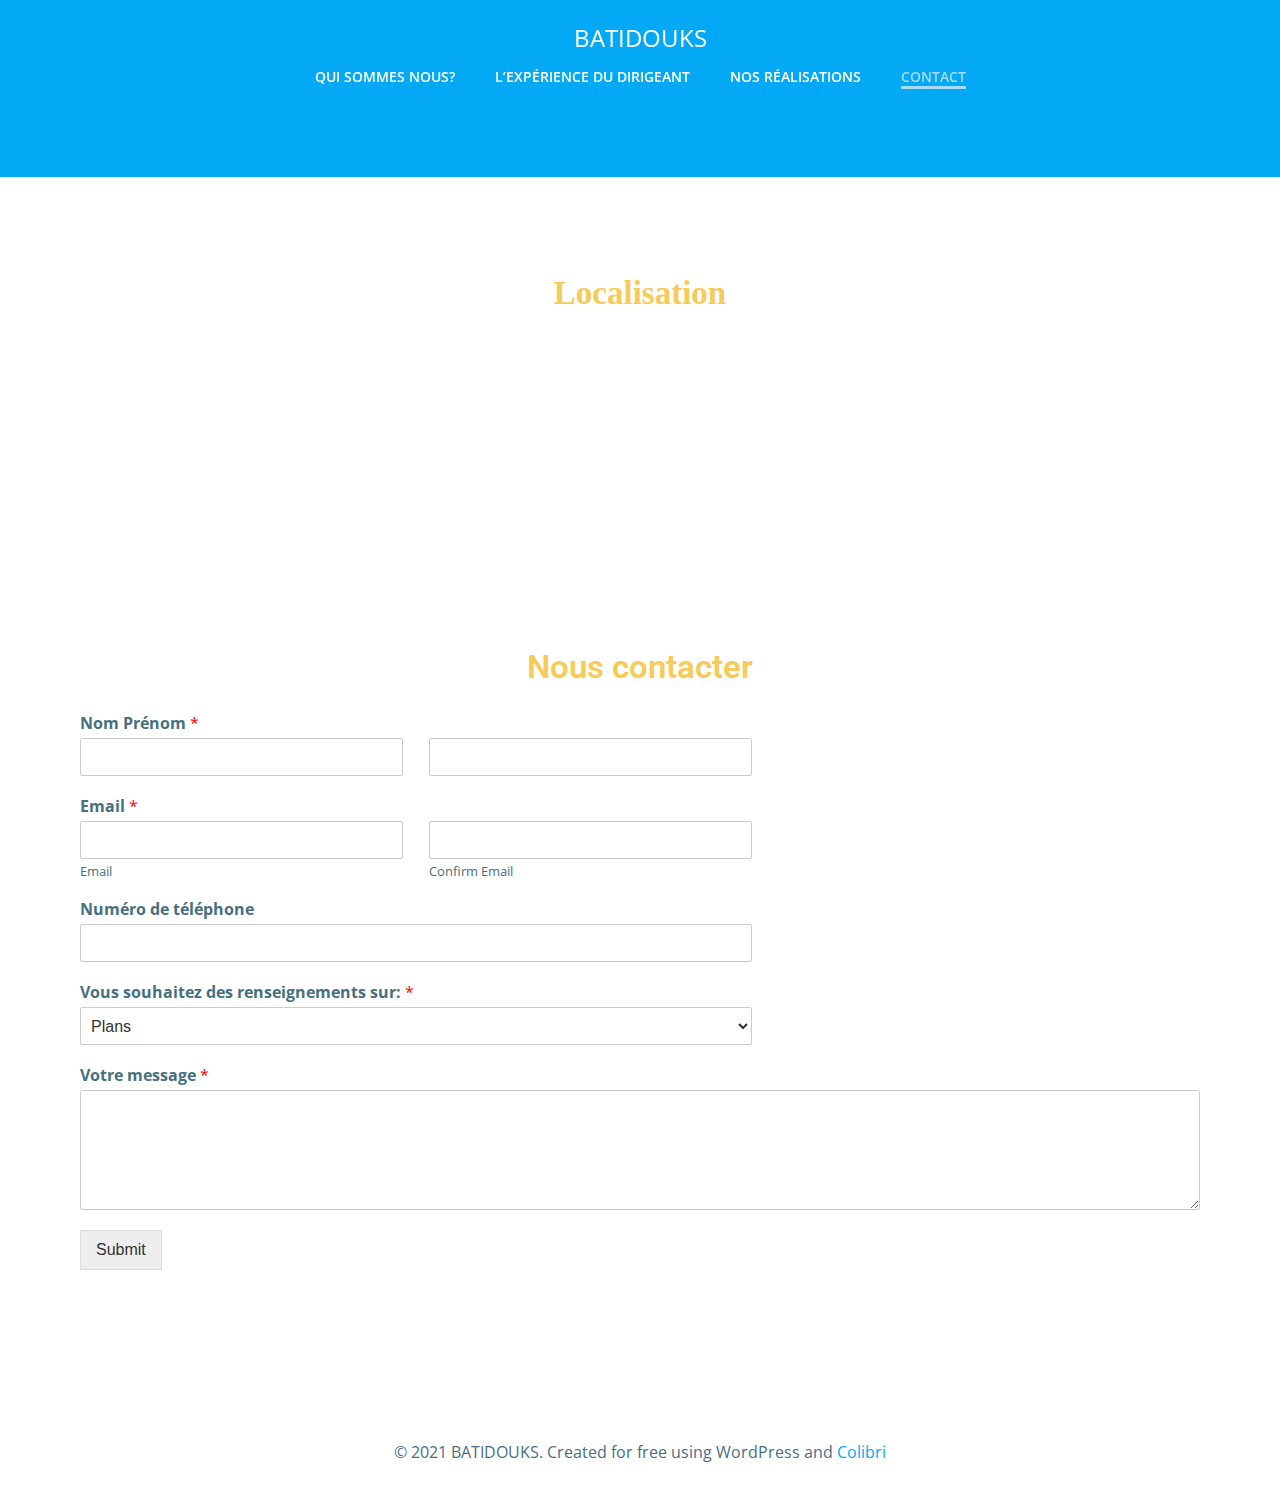
<file: contact/index.html>
<!DOCTYPE html>
<html lang="fr-FR">
<head>
    <meta charset="UTF-8">
    <meta name="viewport" content="width=device-width, initial-scale=1">
    <link rel="profile" href="http://gmpg.org/xfn/11">
    <title>Contact &#8211; BATIDOUKS</title>
<meta name="robots" content="max-image-preview:large">
<link rel="dns-prefetch" href="//fonts.googleapis.com">
<link rel="dns-prefetch" href="//s.w.org">
<link rel="alternate" type="application/rss+xml" title="BATIDOUKS &raquo; Flux" href="/feed/">
<link rel="alternate" type="application/rss+xml" title="BATIDOUKS &raquo; Flux des commentaires" href="/comments/feed/">
		<script type="text/javascript">
			window._wpemojiSettings = {"baseUrl":"https:\/\/s.w.org\/images\/core\/emoji\/13.0.1\/72x72\/","ext":".png","svgUrl":"https:\/\/s.w.org\/images\/core\/emoji\/13.0.1\/svg\/","svgExt":".svg","source":{"concatemoji":"http:\/\/batidouksd.com\/wp-includes\/js\/wp-emoji-release.min.js?ver=5.7.2"}};
			!function(e,a,t){var n,r,o,i=a.createElement("canvas"),p=i.getContext&&i.getContext("2d");function s(e,t){var a=String.fromCharCode;p.clearRect(0,0,i.width,i.height),p.fillText(a.apply(this,e),0,0);e=i.toDataURL();return p.clearRect(0,0,i.width,i.height),p.fillText(a.apply(this,t),0,0),e===i.toDataURL()}function c(e){var t=a.createElement("script");t.src=e,t.defer=t.type="text/javascript",a.getElementsByTagName("head")[0].appendChild(t)}for(o=Array("flag","emoji"),t.supports={everything:!0,everythingExceptFlag:!0},r=0;r<o.length;r++)t.supports[o[r]]=function(e){if(!p||!p.fillText)return!1;switch(p.textBaseline="top",p.font="600 32px Arial",e){case"flag":return s([127987,65039,8205,9895,65039],[127987,65039,8203,9895,65039])?!1:!s([55356,56826,55356,56819],[55356,56826,8203,55356,56819])&&!s([55356,57332,56128,56423,56128,56418,56128,56421,56128,56430,56128,56423,56128,56447],[55356,57332,8203,56128,56423,8203,56128,56418,8203,56128,56421,8203,56128,56430,8203,56128,56423,8203,56128,56447]);case"emoji":return!s([55357,56424,8205,55356,57212],[55357,56424,8203,55356,57212])}return!1}(o[r]),t.supports.everything=t.supports.everything&&t.supports[o[r]],"flag"!==o[r]&&(t.supports.everythingExceptFlag=t.supports.everythingExceptFlag&&t.supports[o[r]]);t.supports.everythingExceptFlag=t.supports.everythingExceptFlag&&!t.supports.flag,t.DOMReady=!1,t.readyCallback=function(){t.DOMReady=!0},t.supports.everything||(n=function(){t.readyCallback()},a.addEventListener?(a.addEventListener("DOMContentLoaded",n,!1),e.addEventListener("load",n,!1)):(e.attachEvent("onload",n),a.attachEvent("onreadystatechange",function(){"complete"===a.readyState&&t.readyCallback()})),(n=t.source||{}).concatemoji?c(n.concatemoji):n.wpemoji&&n.twemoji&&(c(n.twemoji),c(n.wpemoji)))}(window,document,window._wpemojiSettings);
		</script>
		<style type="text/css">img.wp-smiley,
img.emoji {
	display: inline !important;
	border: none !important;
	box-shadow: none !important;
	height: 1em !important;
	width: 1em !important;
	margin: 0 .07em !important;
	vertical-align: -0.1em !important;
	background: none !important;
	padding: 0 !important;
}</style>
	<link rel="stylesheet" id="extend-builder-css-css" href="/wp-content/plugins/colibri-page-builder/extend-builder/assets/static/css/theme.css?ver=1.0.192" type="text/css" media="all">
<style id="extend-builder-css-inline-css" type="text/css">/* page css */
/* part css : theme-shapes */
.colibri-shape-circles {
background-image:url('/wp-content/themes/colibri-wp/resources/images/header-shapes/circles.png')
}
.colibri-shape-10degree-stripes {
background-image:url('/wp-content/themes/colibri-wp/resources/images/header-shapes/10degree-stripes.png')
}
.colibri-shape-rounded-squares-blue {
background-image:url('/wp-content/themes/colibri-wp/resources/images/header-shapes/rounded-squares-blue.png')
}
.colibri-shape-many-rounded-squares-blue {
background-image:url('/wp-content/themes/colibri-wp/resources/images/header-shapes/many-rounded-squares-blue.png')
}
.colibri-shape-two-circles {
background-image:url('/wp-content/themes/colibri-wp/resources/images/header-shapes/two-circles.png')
}
.colibri-shape-circles-2 {
background-image:url('/wp-content/themes/colibri-wp/resources/images/header-shapes/circles-2.png')
}
.colibri-shape-circles-3 {
background-image:url('/wp-content/themes/colibri-wp/resources/images/header-shapes/circles-3.png')
}
.colibri-shape-circles-gradient {
background-image:url('/wp-content/themes/colibri-wp/resources/images/header-shapes/circles-gradient.png')
}
.colibri-shape-circles-white-gradient {
background-image:url('/wp-content/themes/colibri-wp/resources/images/header-shapes/circles-white-gradient.png')
}
.colibri-shape-waves {
background-image:url('/wp-content/themes/colibri-wp/resources/images/header-shapes/waves.png')
}
.colibri-shape-waves-inverted {
background-image:url('/wp-content/themes/colibri-wp/resources/images/header-shapes/waves-inverted.png')
}
.colibri-shape-dots {
background-image:url('/wp-content/themes/colibri-wp/resources/images/header-shapes/dots.png')
}
.colibri-shape-left-tilted-lines {
background-image:url('/wp-content/themes/colibri-wp/resources/images/header-shapes/left-tilted-lines.png')
}
.colibri-shape-right-tilted-lines {
background-image:url('/wp-content/themes/colibri-wp/resources/images/header-shapes/right-tilted-lines.png')
}
.colibri-shape-right-tilted-strips {
background-image:url('/wp-content/themes/colibri-wp/resources/images/header-shapes/right-tilted-strips.png')
}
/* part css : theme */

.h-y-container > *:not(:last-child), .h-x-container-inner > * {
  margin-bottom: 20px;
}
.h-x-container-inner, .h-column__content > .h-x-container > *:last-child {
  margin-bottom: -20px;
}
.h-x-container-inner > * {
  padding-left: 10px;
  padding-right: 10px;
}
.h-x-container-inner {
  margin-left: -10px;
  margin-right: -10px;
}
[class*=style-], [class*=local-style-], .h-global-transition, .h-global-transition-all, .h-global-transition-all * {
  transition-duration: 0.5s;
}
.wp-block-button .wp-block-button__link:not(.has-background),.wp-block-file .wp-block-file__button {
  background-color: #03a9f4;
  background-image: none;
}
.wp-block-button .wp-block-button__link:not(.has-background):hover,.wp-block-button .wp-block-button__link:not(.has-background):focus,.wp-block-button .wp-block-button__link:not(.has-background):active,.wp-block-file .wp-block-file__button:hover,.wp-block-file .wp-block-file__button:focus,.wp-block-file .wp-block-file__button:active {
  background-color: rgb(2, 110, 159);
  background-image: none;
}
.wp-block-button.is-style-outline .wp-block-button__link:not(.has-background) {
  color: #03a9f4;
  background-color: transparent;
  background-image: none;
  border-top-width: 2px;
  border-top-color: #03a9f4;
  border-top-style: solid;
  border-right-width: 2px;
  border-right-color: #03a9f4;
  border-right-style: solid;
  border-bottom-width: 2px;
  border-bottom-color: #03a9f4;
  border-bottom-style: solid;
  border-left-width: 2px;
  border-left-color: #03a9f4;
  border-left-style: solid;
}
.wp-block-button.is-style-outline .wp-block-button__link:not(.has-background):hover,.wp-block-button.is-style-outline .wp-block-button__link:not(.has-background):focus,.wp-block-button.is-style-outline .wp-block-button__link:not(.has-background):active {
  color: #fff;
  background-color: #03a9f4;
  background-image: none;
}
.has-background-color,*[class^="wp-block-"].is-style-solid-color {
  background-color: #03a9f4;
  background-image: none;
}
.has-colibri-color-1-background-color {
  background-color: #03a9f4;
  background-image: none;
}
.wp-block-button .wp-block-button__link.has-colibri-color-1-background-color {
  background-color: #03a9f4;
  background-image: none;
}
.wp-block-button .wp-block-button__link.has-colibri-color-1-background-color:hover,.wp-block-button .wp-block-button__link.has-colibri-color-1-background-color:focus,.wp-block-button .wp-block-button__link.has-colibri-color-1-background-color:active {
  background-color: rgb(2, 110, 159);
  background-image: none;
}
.wp-block-button.is-style-outline .wp-block-button__link.has-colibri-color-1-background-color {
  color: #03a9f4;
  background-color: transparent;
  background-image: none;
  border-top-width: 2px;
  border-top-color: #03a9f4;
  border-top-style: solid;
  border-right-width: 2px;
  border-right-color: #03a9f4;
  border-right-style: solid;
  border-bottom-width: 2px;
  border-bottom-color: #03a9f4;
  border-bottom-style: solid;
  border-left-width: 2px;
  border-left-color: #03a9f4;
  border-left-style: solid;
}
.wp-block-button.is-style-outline .wp-block-button__link.has-colibri-color-1-background-color:hover,.wp-block-button.is-style-outline .wp-block-button__link.has-colibri-color-1-background-color:focus,.wp-block-button.is-style-outline .wp-block-button__link.has-colibri-color-1-background-color:active {
  color: #fff;
  background-color: #03a9f4;
  background-image: none;
}
*[class^="wp-block-"].has-colibri-color-1-background-color,*[class^="wp-block-"] .has-colibri-color-1-background-color,*[class^="wp-block-"].is-style-solid-color.has-colibri-color-1-color,*[class^="wp-block-"].is-style-solid-color blockquote.has-colibri-color-1-color,*[class^="wp-block-"].is-style-solid-color blockquote.has-colibri-color-1-color p {
  background-color: #03a9f4;
  background-image: none;
}
.has-colibri-color-1-color {
  color: #03a9f4;
}
.has-colibri-color-2-background-color {
  background-color: #f79007;
  background-image: none;
}
.wp-block-button .wp-block-button__link.has-colibri-color-2-background-color {
  background-color: #f79007;
  background-image: none;
}
.wp-block-button .wp-block-button__link.has-colibri-color-2-background-color:hover,.wp-block-button .wp-block-button__link.has-colibri-color-2-background-color:focus,.wp-block-button .wp-block-button__link.has-colibri-color-2-background-color:active {
  background-color: rgb(162, 94, 5);
  background-image: none;
}
.wp-block-button.is-style-outline .wp-block-button__link.has-colibri-color-2-background-color {
  color: #f79007;
  background-color: transparent;
  background-image: none;
  border-top-width: 2px;
  border-top-color: #f79007;
  border-top-style: solid;
  border-right-width: 2px;
  border-right-color: #f79007;
  border-right-style: solid;
  border-bottom-width: 2px;
  border-bottom-color: #f79007;
  border-bottom-style: solid;
  border-left-width: 2px;
  border-left-color: #f79007;
  border-left-style: solid;
}
.wp-block-button.is-style-outline .wp-block-button__link.has-colibri-color-2-background-color:hover,.wp-block-button.is-style-outline .wp-block-button__link.has-colibri-color-2-background-color:focus,.wp-block-button.is-style-outline .wp-block-button__link.has-colibri-color-2-background-color:active {
  color: #fff;
  background-color: #f79007;
  background-image: none;
}
*[class^="wp-block-"].has-colibri-color-2-background-color,*[class^="wp-block-"] .has-colibri-color-2-background-color,*[class^="wp-block-"].is-style-solid-color.has-colibri-color-2-color,*[class^="wp-block-"].is-style-solid-color blockquote.has-colibri-color-2-color,*[class^="wp-block-"].is-style-solid-color blockquote.has-colibri-color-2-color p {
  background-color: #f79007;
  background-image: none;
}
.has-colibri-color-2-color {
  color: #f79007;
}
.has-colibri-color-3-background-color {
  background-color: #00bf87;
  background-image: none;
}
.wp-block-button .wp-block-button__link.has-colibri-color-3-background-color {
  background-color: #00bf87;
  background-image: none;
}
.wp-block-button .wp-block-button__link.has-colibri-color-3-background-color:hover,.wp-block-button .wp-block-button__link.has-colibri-color-3-background-color:focus,.wp-block-button .wp-block-button__link.has-colibri-color-3-background-color:active {
  background-color: rgb(0, 106, 75);
  background-image: none;
}
.wp-block-button.is-style-outline .wp-block-button__link.has-colibri-color-3-background-color {
  color: #00bf87;
  background-color: transparent;
  background-image: none;
  border-top-width: 2px;
  border-top-color: #00bf87;
  border-top-style: solid;
  border-right-width: 2px;
  border-right-color: #00bf87;
  border-right-style: solid;
  border-bottom-width: 2px;
  border-bottom-color: #00bf87;
  border-bottom-style: solid;
  border-left-width: 2px;
  border-left-color: #00bf87;
  border-left-style: solid;
}
.wp-block-button.is-style-outline .wp-block-button__link.has-colibri-color-3-background-color:hover,.wp-block-button.is-style-outline .wp-block-button__link.has-colibri-color-3-background-color:focus,.wp-block-button.is-style-outline .wp-block-button__link.has-colibri-color-3-background-color:active {
  color: #fff;
  background-color: #00bf87;
  background-image: none;
}
*[class^="wp-block-"].has-colibri-color-3-background-color,*[class^="wp-block-"] .has-colibri-color-3-background-color,*[class^="wp-block-"].is-style-solid-color.has-colibri-color-3-color,*[class^="wp-block-"].is-style-solid-color blockquote.has-colibri-color-3-color,*[class^="wp-block-"].is-style-solid-color blockquote.has-colibri-color-3-color p {
  background-color: #00bf87;
  background-image: none;
}
.has-colibri-color-3-color {
  color: #00bf87;
}
.has-colibri-color-4-background-color {
  background-color: #6632ff;
  background-image: none;
}
.wp-block-button .wp-block-button__link.has-colibri-color-4-background-color {
  background-color: #6632ff;
  background-image: none;
}
.wp-block-button .wp-block-button__link.has-colibri-color-4-background-color:hover,.wp-block-button .wp-block-button__link.has-colibri-color-4-background-color:focus,.wp-block-button .wp-block-button__link.has-colibri-color-4-background-color:active {
  background-color: rgb(68, 33, 170);
  background-image: none;
}
.wp-block-button.is-style-outline .wp-block-button__link.has-colibri-color-4-background-color {
  color: #6632ff;
  background-color: transparent;
  background-image: none;
  border-top-width: 2px;
  border-top-color: #6632ff;
  border-top-style: solid;
  border-right-width: 2px;
  border-right-color: #6632ff;
  border-right-style: solid;
  border-bottom-width: 2px;
  border-bottom-color: #6632ff;
  border-bottom-style: solid;
  border-left-width: 2px;
  border-left-color: #6632ff;
  border-left-style: solid;
}
.wp-block-button.is-style-outline .wp-block-button__link.has-colibri-color-4-background-color:hover,.wp-block-button.is-style-outline .wp-block-button__link.has-colibri-color-4-background-color:focus,.wp-block-button.is-style-outline .wp-block-button__link.has-colibri-color-4-background-color:active {
  color: #fff;
  background-color: #6632ff;
  background-image: none;
}
*[class^="wp-block-"].has-colibri-color-4-background-color,*[class^="wp-block-"] .has-colibri-color-4-background-color,*[class^="wp-block-"].is-style-solid-color.has-colibri-color-4-color,*[class^="wp-block-"].is-style-solid-color blockquote.has-colibri-color-4-color,*[class^="wp-block-"].is-style-solid-color blockquote.has-colibri-color-4-color p {
  background-color: #6632ff;
  background-image: none;
}
.has-colibri-color-4-color {
  color: #6632ff;
}
.has-colibri-color-5-background-color {
  background-color: #FFFFFF;
  background-image: none;
}
.wp-block-button .wp-block-button__link.has-colibri-color-5-background-color {
  background-color: #FFFFFF;
  background-image: none;
}
.wp-block-button .wp-block-button__link.has-colibri-color-5-background-color:hover,.wp-block-button .wp-block-button__link.has-colibri-color-5-background-color:focus,.wp-block-button .wp-block-button__link.has-colibri-color-5-background-color:active {
  background-color: rgb(102, 102, 102);
  background-image: none;
}
.wp-block-button.is-style-outline .wp-block-button__link.has-colibri-color-5-background-color {
  color: #FFFFFF;
  background-color: transparent;
  background-image: none;
  border-top-width: 2px;
  border-top-color: #FFFFFF;
  border-top-style: solid;
  border-right-width: 2px;
  border-right-color: #FFFFFF;
  border-right-style: solid;
  border-bottom-width: 2px;
  border-bottom-color: #FFFFFF;
  border-bottom-style: solid;
  border-left-width: 2px;
  border-left-color: #FFFFFF;
  border-left-style: solid;
}
.wp-block-button.is-style-outline .wp-block-button__link.has-colibri-color-5-background-color:hover,.wp-block-button.is-style-outline .wp-block-button__link.has-colibri-color-5-background-color:focus,.wp-block-button.is-style-outline .wp-block-button__link.has-colibri-color-5-background-color:active {
  color: #fff;
  background-color: #FFFFFF;
  background-image: none;
}
*[class^="wp-block-"].has-colibri-color-5-background-color,*[class^="wp-block-"] .has-colibri-color-5-background-color,*[class^="wp-block-"].is-style-solid-color.has-colibri-color-5-color,*[class^="wp-block-"].is-style-solid-color blockquote.has-colibri-color-5-color,*[class^="wp-block-"].is-style-solid-color blockquote.has-colibri-color-5-color p {
  background-color: #FFFFFF;
  background-image: none;
}
.has-colibri-color-5-color {
  color: #FFFFFF;
}
.has-colibri-color-6-background-color {
  background-color: #17252a;
  background-image: none;
}
.wp-block-button .wp-block-button__link.has-colibri-color-6-background-color {
  background-color: #17252a;
  background-image: none;
}
.wp-block-button .wp-block-button__link.has-colibri-color-6-background-color:hover,.wp-block-button .wp-block-button__link.has-colibri-color-6-background-color:focus,.wp-block-button .wp-block-button__link.has-colibri-color-6-background-color:active {
  background-color: rgb(23, 37, 42);
  background-image: none;
}
.wp-block-button.is-style-outline .wp-block-button__link.has-colibri-color-6-background-color {
  color: #17252a;
  background-color: transparent;
  background-image: none;
  border-top-width: 2px;
  border-top-color: #17252a;
  border-top-style: solid;
  border-right-width: 2px;
  border-right-color: #17252a;
  border-right-style: solid;
  border-bottom-width: 2px;
  border-bottom-color: #17252a;
  border-bottom-style: solid;
  border-left-width: 2px;
  border-left-color: #17252a;
  border-left-style: solid;
}
.wp-block-button.is-style-outline .wp-block-button__link.has-colibri-color-6-background-color:hover,.wp-block-button.is-style-outline .wp-block-button__link.has-colibri-color-6-background-color:focus,.wp-block-button.is-style-outline .wp-block-button__link.has-colibri-color-6-background-color:active {
  color: #fff;
  background-color: #17252a;
  background-image: none;
}
*[class^="wp-block-"].has-colibri-color-6-background-color,*[class^="wp-block-"] .has-colibri-color-6-background-color,*[class^="wp-block-"].is-style-solid-color.has-colibri-color-6-color,*[class^="wp-block-"].is-style-solid-color blockquote.has-colibri-color-6-color,*[class^="wp-block-"].is-style-solid-color blockquote.has-colibri-color-6-color p {
  background-color: #17252a;
  background-image: none;
}
.has-colibri-color-6-color {
  color: #17252a;
}
#colibri .woocommerce-store-notice,#colibri.woocommerce .content .h-section input[type=submit],#colibri.woocommerce-page  .content .h-section  input[type=button],#colibri.woocommerce .content .h-section  input[type=button],#colibri.woocommerce-page  .content .h-section .button,#colibri.woocommerce .content .h-section .button,#colibri.woocommerce-page  .content .h-section  a.button,#colibri.woocommerce .content .h-section  a.button,#colibri.woocommerce-page  .content .h-section button.button,#colibri.woocommerce .content .h-section button.button,#colibri.woocommerce-page  .content .h-section input.button,#colibri.woocommerce .content .h-section input.button,#colibri.woocommerce-page  .content .h-section input#submit,#colibri.woocommerce .content .h-section input#submit,#colibri.woocommerce-page  .content .h-section a.added_to_cart,#colibri.woocommerce .content .h-section a.added_to_cart,#colibri.woocommerce-page  .content .h-section .ui-slider-range,#colibri.woocommerce .content .h-section .ui-slider-range,#colibri.woocommerce-page  .content .h-section .ui-slider-handle,#colibri.woocommerce .content .h-section .ui-slider-handle {
  background-color: #03a9f4;
  background-image: none;
  border-top-width: 0px;
  border-top-color: #03a9f4;
  border-top-style: solid;
  border-right-width: 0px;
  border-right-color: #03a9f4;
  border-right-style: solid;
  border-bottom-width: 0px;
  border-bottom-color: #03a9f4;
  border-bottom-style: solid;
  border-left-width: 0px;
  border-left-color: #03a9f4;
  border-left-style: solid;
}
#colibri .woocommerce-store-notice:hover,#colibri .woocommerce-store-notice:focus,#colibri .woocommerce-store-notice:active,#colibri.woocommerce .content .h-section input[type=submit]:hover,#colibri.woocommerce .content .h-section input[type=submit]:focus,#colibri.woocommerce .content .h-section input[type=submit]:active,#colibri.woocommerce-page  .content .h-section  input[type=button]:hover,#colibri.woocommerce-page  .content .h-section  input[type=button]:focus,#colibri.woocommerce-page  .content .h-section  input[type=button]:active,#colibri.woocommerce .content .h-section  input[type=button]:hover,#colibri.woocommerce .content .h-section  input[type=button]:focus,#colibri.woocommerce .content .h-section  input[type=button]:active,#colibri.woocommerce-page  .content .h-section .button:hover,#colibri.woocommerce-page  .content .h-section .button:focus,#colibri.woocommerce-page  .content .h-section .button:active,#colibri.woocommerce .content .h-section .button:hover,#colibri.woocommerce .content .h-section .button:focus,#colibri.woocommerce .content .h-section .button:active,#colibri.woocommerce-page  .content .h-section  a.button:hover,#colibri.woocommerce-page  .content .h-section  a.button:focus,#colibri.woocommerce-page  .content .h-section  a.button:active,#colibri.woocommerce .content .h-section  a.button:hover,#colibri.woocommerce .content .h-section  a.button:focus,#colibri.woocommerce .content .h-section  a.button:active,#colibri.woocommerce-page  .content .h-section button.button:hover,#colibri.woocommerce-page  .content .h-section button.button:focus,#colibri.woocommerce-page  .content .h-section button.button:active,#colibri.woocommerce .content .h-section button.button:hover,#colibri.woocommerce .content .h-section button.button:focus,#colibri.woocommerce .content .h-section button.button:active,#colibri.woocommerce-page  .content .h-section input.button:hover,#colibri.woocommerce-page  .content .h-section input.button:focus,#colibri.woocommerce-page  .content .h-section input.button:active,#colibri.woocommerce .content .h-section input.button:hover,#colibri.woocommerce .content .h-section input.button:focus,#colibri.woocommerce .content .h-section input.button:active,#colibri.woocommerce-page  .content .h-section input#submit:hover,#colibri.woocommerce-page  .content .h-section input#submit:focus,#colibri.woocommerce-page  .content .h-section input#submit:active,#colibri.woocommerce .content .h-section input#submit:hover,#colibri.woocommerce .content .h-section input#submit:focus,#colibri.woocommerce .content .h-section input#submit:active,#colibri.woocommerce-page  .content .h-section a.added_to_cart:hover,#colibri.woocommerce-page  .content .h-section a.added_to_cart:focus,#colibri.woocommerce-page  .content .h-section a.added_to_cart:active,#colibri.woocommerce .content .h-section a.added_to_cart:hover,#colibri.woocommerce .content .h-section a.added_to_cart:focus,#colibri.woocommerce .content .h-section a.added_to_cart:active,#colibri.woocommerce-page  .content .h-section .ui-slider-range:hover,#colibri.woocommerce-page  .content .h-section .ui-slider-range:focus,#colibri.woocommerce-page  .content .h-section .ui-slider-range:active,#colibri.woocommerce .content .h-section .ui-slider-range:hover,#colibri.woocommerce .content .h-section .ui-slider-range:focus,#colibri.woocommerce .content .h-section .ui-slider-range:active,#colibri.woocommerce-page  .content .h-section .ui-slider-handle:hover,#colibri.woocommerce-page  .content .h-section .ui-slider-handle:focus,#colibri.woocommerce-page  .content .h-section .ui-slider-handle:active,#colibri.woocommerce .content .h-section .ui-slider-handle:hover,#colibri.woocommerce .content .h-section .ui-slider-handle:focus,#colibri.woocommerce .content .h-section .ui-slider-handle:active {
  background-color: rgb(2, 110, 159);
  background-image: none;
  border-top-width: 0px;
  border-top-color: rgb(2, 110, 159);
  border-top-style: solid;
  border-right-width: 0px;
  border-right-color: rgb(2, 110, 159);
  border-right-style: solid;
  border-bottom-width: 0px;
  border-bottom-color: rgb(2, 110, 159);
  border-bottom-style: solid;
  border-left-width: 0px;
  border-left-color: rgb(2, 110, 159);
  border-left-style: solid;
}
#colibri.woocommerce-page  .content .h-section .star-rating::before,#colibri.woocommerce .content .h-section .star-rating::before,#colibri.woocommerce-page  .content .h-section .star-rating span::before,#colibri.woocommerce .content .h-section .star-rating span::before {
  color: #03a9f4;
}
#colibri.woocommerce-page  .content .h-section .price,#colibri.woocommerce .content .h-section .price {
  color: #03a9f4;
}
#colibri.woocommerce-page  .content .h-section .price del,#colibri.woocommerce .content .h-section .price del {
  color: rgb(84, 194, 244);
}
#colibri.woocommerce-page  .content .h-section .onsale,#colibri.woocommerce .content .h-section .onsale {
  background-color: #03a9f4;
  background-image: none;
}
#colibri.woocommerce-page  .content .h-section .onsale:hover,#colibri.woocommerce-page  .content .h-section .onsale:focus,#colibri.woocommerce-page  .content .h-section .onsale:active,#colibri.woocommerce .content .h-section .onsale:hover,#colibri.woocommerce .content .h-section .onsale:focus,#colibri.woocommerce .content .h-section .onsale:active {
  background-color: rgb(2, 110, 159);
  background-image: none;
}
#colibri.woocommerce ul.products li.product h2:hover {
  color: #03a9f4;
}
#colibri.woocommerce-page  .content .h-section .woocommerce-pagination .page-numbers.current,#colibri.woocommerce .content .h-section .woocommerce-pagination .page-numbers.current,#colibri.woocommerce-page  .content .h-section .woocommerce-pagination a.page-numbers:hover,#colibri.woocommerce .content .h-section .woocommerce-pagination a.page-numbers:hover {
  background-color: #03a9f4;
  background-image: none;
}
#colibri.woocommerce-page  .content .h-section .comment-form-rating .stars a,#colibri.woocommerce .content .h-section .comment-form-rating .stars a {
  color: #03a9f4;
}
.h-section-global-spacing {
  padding-top: 90px;
  padding-bottom: 90px;
}
#colibri .colibri-language-switcher {
  background-color: white;
  background-image: none;
  top: 80px;
  border-top-width: 0px;
  border-top-style: none;
  border-top-left-radius: 4px;
  border-top-right-radius: 0px;
  border-right-width: 0px;
  border-right-style: none;
  border-bottom-width: 0px;
  border-bottom-style: none;
  border-bottom-left-radius: 4px;
  border-bottom-right-radius: 0px;
  border-left-width: 0px;
  border-left-style: none;
}
#colibri .colibri-language-switcher .lang-item {
  padding-top: 14px;
  padding-right: 18px;
  padding-bottom: 14px;
  padding-left: 18px;
}
body {
  font-family: Open Sans;
  font-weight: 400;
  font-size: 16px;
  line-height: 1.6;
  color: rgb(70, 112, 127);
}
body a {
  font-family: Open Sans;
  font-weight: 400;
  text-decoration: none;
  font-size: 1em;
  line-height: 1.5;
  color: #03a9f4;
}
body p {
  margin-bottom: 16px;
  font-family: Open Sans;
  font-weight: 400;
  font-size: 16px;
  line-height: 1.6;
  color: rgb(70, 112, 127);
}
body .h-lead p {
  margin-bottom: 16px;
  font-family: Open Sans;
  font-weight: 300;
  font-size: 1.25em;
  line-height: 1.5;
  color: rgb(37, 41, 42);
}
body blockquote p {
  margin-bottom: 16px;
  font-family: Open Sans;
  font-weight: 400;
  font-size: 16px;
  line-height: 1.6;
  color: rgb(70, 112, 127);
}
body h1 {
  margin-bottom: 16px;
  font-family: Open Sans;
  font-weight: 300;
  font-size: 3.375em;
  line-height: 1.26;
  color: rgb(23, 37, 42);
}
body h2 {
  margin-bottom: 16px;
  font-family: Open Sans;
  font-weight: 300;
  font-size: 2.625em;
  line-height: 1.143;
  color: rgb(23, 37, 42);
}
body h3 {
  margin-bottom: 16px;
  font-family: Open Sans;
  font-weight: 300;
  font-size: 2.25em;
  line-height: 1.25;
  color: rgb(23, 37, 42);
}
body h4 {
  margin-bottom: 16px;
  font-family: Open Sans;
  font-weight: 600;
  font-size: 1.25em;
  line-height: 1.6;
  color: rgb(23, 37, 42);
}
body h5 {
  margin-bottom: 16px;
  font-family: Open Sans;
  font-weight: 600;
  font-size: 1.125em;
  line-height: 1.55;
  color: rgb(23, 37, 42);
}
body h6 {
  margin-bottom: 16px;
  font-family: Open Sans;
  font-weight: 600;
  font-size: 1em;
  line-height: 1.6;
  color: rgb(23, 37, 42);
}
 .content.colibri-main-content-single .main-section,.content.colibri-main-content-archive .main-section {
  padding-top: 90px;
  padding-bottom: 90px;
}
 .content.colibri-main-content-single .main-section .colibri-sidebar.blog-sidebar-right,.content.colibri-main-content-archive .main-section .colibri-sidebar.blog-sidebar-right {
  width: 25% ;
  flex: 0 0 auto;
  -ms-flex: 0 0 auto;
  max-width: 25%;
}


@media (min-width: 768px) and (max-width: 1023px){
.h-section-global-spacing {
  padding-top: 60px;
  padding-bottom: 60px;
}
 .content.colibri-main-content-single .main-section .colibri-sidebar.blog-sidebar-right,.content.colibri-main-content-archive .main-section .colibri-sidebar.blog-sidebar-right {
  width: 33.33% ;
  flex: 0 0 auto;
  -ms-flex: 0 0 auto;
  max-width: 33.33%;
}

}

@media (max-width: 767px){
.h-section-global-spacing {
  padding-top: 30px;
  padding-bottom: 30px;
}
 .content.colibri-main-content-single .main-section .colibri-sidebar.blog-sidebar-right,.content.colibri-main-content-archive .main-section .colibri-sidebar.blog-sidebar-right {
  width: 100% ;
  flex: 0 0 auto;
  -ms-flex: 0 0 auto;
  max-width: 100%;
}

}
/* part css : page */
#colibri .style-2 {
  animation-duration: 0.5s;
  padding-top: 20px;
  padding-right: 15px;
  padding-bottom: 20px;
  padding-left: 15px;
  background-color: transparent;
  background-image: none;
}
#colibri .h-navigation_sticky .style-2,#colibri .h-navigation_sticky.style-2 {
  background-color: #ffffff;
  background-image: none;
  padding-top: 10px;
  padding-bottom: 10px;
  box-shadow: 0px 0px 4px 0px rgba(0,0,0,0.5) ;
}
#colibri .style-4 {
  text-align: center;
  height: auto;
  min-height: unset;
}
#colibri .style-5-image {
  max-height: 70px;
}
#colibri .style-5 a,#colibri .style-5  .logo-text {
  color: #ffffff;
  text-decoration: none;
  font-size: 24px;
}
#colibri .style-5 .logo-text {
  color: #FFFFFF;
}
#colibri .h-navigation_sticky .style-5-image,#colibri .h-navigation_sticky.style-5-image {
  max-height: 70px;
}
#colibri .h-navigation_sticky .style-5 a,#colibri .h-navigation_sticky .style-5  .logo-text,#colibri .h-navigation_sticky.style-5 a,#colibri .h-navigation_sticky.style-5  .logo-text {
  color: #000000;
  text-decoration: none;
}
#colibri .style-6 {
  text-align: center;
  height: auto;
  min-height: unset;
}
#colibri .style-7 {
  height: 50px;
}
#colibri .style-8 {
  text-align: center;
  height: auto;
  min-height: unset;
}
#colibri .style-9 >  div > .colibri-menu-container > ul.colibri-menu {
  justify-content: flex-end;
}
#colibri .style-9 >  div > .colibri-menu-container > ul.colibri-menu > li {
  margin-top: 0px;
  margin-right: 20px;
  margin-bottom: 0px;
  margin-left: 20px;
  padding-top: 10px;
  padding-right: 0px;
  padding-bottom: 10px;
  padding-left: 0px;
}
#colibri .style-9 >  div > .colibri-menu-container > ul.colibri-menu > li.current_page_item,#colibri .style-9  >  div > .colibri-menu-container > ul.colibri-menu > li.current_page_item:hover {
  margin-top: 0px;
  margin-right: 20px;
  margin-bottom: 0px;
  margin-left: 20px;
  padding-top: 10px;
  padding-right: 0px;
  padding-bottom: 10px;
  padding-left: 0px;
}
#colibri .style-9 >  div > .colibri-menu-container > ul.colibri-menu > li > a {
  font-family: Open Sans;
  font-weight: 600;
  text-transform: uppercase;
  font-size: 14px;
  line-height: 1.5em;
  letter-spacing: 0px;
  color: #FFFFFF;
}
#colibri .style-9  >  div > .colibri-menu-container > ul.colibri-menu > li.hover  > a {
  color: rgb(166, 220, 244);
}
#colibri .style-9  >  div > .colibri-menu-container > ul.colibri-menu > li:hover > a,#colibri .style-9  >  div > .colibri-menu-container > ul.colibri-menu > li.hover  > a {
  color: rgb(166, 220, 244);
}
#colibri .style-9  >  div > .colibri-menu-container > ul.colibri-menu > li.current_page_item > a,#colibri .style-9  >  div > .colibri-menu-container > ul.colibri-menu > li.current_page_item > a:hover {
  font-family: Open Sans;
  font-weight: 600;
  text-transform: uppercase;
  font-size: 14px;
  line-height: 1.5em;
  letter-spacing: 0px;
  color: rgb(166, 220, 244);
}
#colibri .style-9 >  div > .colibri-menu-container > ul.colibri-menu li > ul {
  background-color: #ffffff;
  background-image: none;
  margin-right: 5px;
  margin-left: 5px;
  box-shadow: 0px 0px 5px 2px rgba(0, 0, 0, 0.04) ;
}
#colibri .style-9 >  div > .colibri-menu-container > ul.colibri-menu li > ul  li {
  padding-top: 10px;
  padding-right: 20px;
  padding-bottom: 10px;
  padding-left: 20px;
  border-top-width: 0px;
  border-top-style: none;
  border-right-width: 0px;
  border-right-style: none;
  border-bottom-width: 1px;
  border-bottom-color: rgba(128,128,128,.2);
  border-bottom-style: solid;
  border-left-width: 0px;
  border-left-style: none;
  background-color: rgb(255, 255, 255);
  background-image: none;
}
#colibri .style-9  >  div > .colibri-menu-container > ul.colibri-menu li > ul > li.hover {
  background-color: #03a9f4;
}
#colibri .style-9  >  div > .colibri-menu-container > ul.colibri-menu li > ul > li:hover,#colibri .style-9  >  div > .colibri-menu-container > ul.colibri-menu li > ul > li.hover {
  background-color: #03a9f4;
}
#colibri .style-9 >  div > .colibri-menu-container > ul.colibri-menu li > ul li.current_page_item,#colibri .style-9  >  div > .colibri-menu-container > ul.colibri-menu li > ul > li.current_page_item:hover {
  padding-top: 10px;
  padding-right: 20px;
  padding-bottom: 10px;
  padding-left: 20px;
  border-top-width: 0px;
  border-top-style: none;
  border-right-width: 0px;
  border-right-style: none;
  border-bottom-width: 1px;
  border-bottom-color: rgba(128,128,128,.2);
  border-bottom-style: solid;
  border-left-width: 0px;
  border-left-style: none;
  background-color: #03a9f4;
  background-image: none;
}
#colibri .style-9 >  div > .colibri-menu-container > ul.colibri-menu li > ul > li > a {
  font-size: 14px;
  color: rgb(37, 41, 42);
}
#colibri .style-9  >  div > .colibri-menu-container > ul.colibri-menu li > ul > li.hover  > a {
  color: rgb(255, 255, 255);
}
#colibri .style-9  >  div > .colibri-menu-container > ul.colibri-menu li > ul > li:hover > a,#colibri .style-9  >  div > .colibri-menu-container > ul.colibri-menu li > ul > li.hover  > a {
  color: rgb(255, 255, 255);
}
#colibri .style-9 >  div > .colibri-menu-container > ul.colibri-menu li > ul > li.current_page_item > a,#colibri .style-9  >  div > .colibri-menu-container > ul.colibri-menu li > ul > li.current_page_item > a:hover {
  font-size: 14px;
  color: rgb(255, 255, 255);
}
#colibri .style-9 >  div > .colibri-menu-container > ul.colibri-menu.bordered-active-item > li::after,#colibri .style-9 
      ul.colibri-menu.bordered-active-item > li::before {
  background-color: rgb(166, 220, 244);
  background-image: none;
  height: 3px;
}
#colibri .style-9 >  div > .colibri-menu-container > ul.colibri-menu.solid-active-item > li::after,#colibri .style-9 
      ul.colibri-menu.solid-active-item > li::before {
  background-color: white;
  background-image: none;
  border-top-width: 0px;
  border-top-style: none;
  border-top-left-radius: 0%;
  border-top-right-radius: 0%;
  border-right-width: 0px;
  border-right-style: none;
  border-bottom-width: 0px;
  border-bottom-style: none;
  border-bottom-left-radius: 0%;
  border-bottom-right-radius: 0%;
  border-left-width: 0px;
  border-left-style: none;
}
#colibri .style-9 >  div > .colibri-menu-container > ul.colibri-menu > li > ul {
  margin-top: 0px;
}
#colibri .style-9 >  div > .colibri-menu-container > ul.colibri-menu > li > ul::before {
  height: 0px;
  width: 100% ;
}
#colibri .style-9 >  div > .colibri-menu-container > ul.colibri-menu  li > a > svg,#colibri .style-9 >  div > .colibri-menu-container > ul.colibri-menu  li > a >  .arrow-wrapper {
  padding-right: 5px;
  padding-left: 5px;
  color: black;
}
#colibri .style-9 >  div > .colibri-menu-container > ul.colibri-menu li.current_page_item > a > svg,#colibri .style-9 >  div > .colibri-menu-container > ul.colibri-menu > li.current_page_item:hover > a > svg,#colibri .style-9 >  div > .colibri-menu-container > ul.colibri-menu li.current_page_item > a > .arrow-wrapper,#colibri .style-9 >  div > .colibri-menu-container > ul.colibri-menu > li.current_page_item:hover > a > .arrow-wrapper {
  padding-right: 5px;
  padding-left: 5px;
  color: black;
}
#colibri .style-9 >  div > .colibri-menu-container > ul.colibri-menu li > ul  li > a > svg,#colibri .style-9 >  div > .colibri-menu-container > ul.colibri-menu li > ul  li > a >  .arrow-wrapper {
  color: rgb(255, 255, 255);
}
#colibri .style-9 >  div > .colibri-menu-container > ul.colibri-menu li > ul li.current_page_item > a > svg,#colibri .style-9 >  div > .colibri-menu-container > ul.colibri-menu li > ul > li.current_page_item:hover > a > svg,#colibri .style-9 >  div > .colibri-menu-container > ul.colibri-menu li > ul li.current_page_item > a > .arrow-wrapper,#colibri .style-9 >  div > .colibri-menu-container > ul.colibri-menu li > ul > li.current_page_item:hover > a > .arrow-wrapper {
  color: rgb(255, 255, 255);
}
#colibri .h-navigation_sticky .style-9 >  div > .colibri-menu-container > ul.colibri-menu > li > a,#colibri .h-navigation_sticky.style-9 >  div > .colibri-menu-container > ul.colibri-menu > li > a {
  color: rgb(2, 110, 159);
}
#colibri .h-navigation_sticky .style-9  >  div > .colibri-menu-container > ul.colibri-menu > li.hover  > a,#colibri .h-navigation_sticky.style-9  >  div > .colibri-menu-container > ul.colibri-menu > li.hover  > a {
  color: #03a9f4;
}
#colibri .h-navigation_sticky .style-9  >  div > .colibri-menu-container > ul.colibri-menu > li:hover > a,#colibri .h-navigation_sticky .style-9  >  div > .colibri-menu-container > ul.colibri-menu > li.hover  > a,#colibri .h-navigation_sticky.style-9  >  div > .colibri-menu-container > ul.colibri-menu > li:hover > a,#colibri .h-navigation_sticky.style-9  >  div > .colibri-menu-container > ul.colibri-menu > li.hover  > a {
  color: #03a9f4;
}
#colibri .h-navigation_sticky .style-9  >  div > .colibri-menu-container > ul.colibri-menu > li.current_page_item > a,#colibri .h-navigation_sticky .style-9  >  div > .colibri-menu-container > ul.colibri-menu > li.current_page_item > a:hover,#colibri .h-navigation_sticky.style-9  >  div > .colibri-menu-container > ul.colibri-menu > li.current_page_item > a,#colibri .h-navigation_sticky.style-9  >  div > .colibri-menu-container > ul.colibri-menu > li.current_page_item > a:hover {
  color: #03a9f4;
}
#colibri .h-navigation_sticky .style-9 >  div > .colibri-menu-container > ul.colibri-menu.bordered-active-item > li::after,#colibri .h-navigation_sticky .style-9 
      ul.colibri-menu.bordered-active-item > li::before,#colibri .h-navigation_sticky.style-9 >  div > .colibri-menu-container > ul.colibri-menu.bordered-active-item > li::after,#colibri .h-navigation_sticky.style-9 
      ul.colibri-menu.bordered-active-item > li::before {
  background-color: #03a9f4;
  background-image: none;
}
#colibri .style-10-offscreen {
  background-color: #222B34;
  background-image: none;
  width: 300px !important;
}
#colibri .style-10-offscreenOverlay {
  background-color: rgba(0,0,0,0.5);
  background-image: none;
}
#colibri .style-10  .h-hamburger-icon {
  background-color: rgba(0, 0, 0, 0.1);
  background-image: none;
  border-top-width: 0px;
  border-top-color: black;
  border-top-style: solid;
  border-top-left-radius: 100%;
  border-top-right-radius: 100%;
  border-right-width: 0px;
  border-right-color: black;
  border-right-style: solid;
  border-bottom-width: 0px;
  border-bottom-color: black;
  border-bottom-style: solid;
  border-bottom-left-radius: 100%;
  border-bottom-right-radius: 100%;
  border-left-width: 0px;
  border-left-color: black;
  border-left-style: solid;
  fill: white;
  padding-top: 5px;
  padding-right: 5px;
  padding-bottom: 5px;
  padding-left: 5px;
  width: 24px;
  height: 24px;
}
#colibri .style-13 {
  text-align: center;
  height: auto;
  min-height: unset;
}
#colibri .style-14-image {
  max-height: 70px;
}
#colibri .style-14 a,#colibri .style-14  .logo-text {
  color: #ffffff;
  text-decoration: none;
}
#colibri .h-navigation_sticky .style-14-image,#colibri .h-navigation_sticky.style-14-image {
  max-height: 70px;
}
#colibri .h-navigation_sticky .style-14 a,#colibri .h-navigation_sticky .style-14  .logo-text,#colibri .h-navigation_sticky.style-14 a,#colibri .h-navigation_sticky.style-14  .logo-text {
  color: #000000;
  text-decoration: none;
}
#colibri .style-16 {
  text-align: center;
  height: auto;
  min-height: unset;
}
#colibri .style-17 >  div > .colibri-menu-container > ul.colibri-menu > li > a {
  padding-top: 12px;
  padding-bottom: 12px;
  padding-left: 40px;
  border-top-width: 0px;
  border-top-color: #808080;
  border-top-style: solid;
  border-right-width: 0px;
  border-right-color: #808080;
  border-right-style: solid;
  border-bottom-width: 1px;
  border-bottom-color: #808080;
  border-bottom-style: solid;
  border-left-width: 0px;
  border-left-color: #808080;
  border-left-style: solid;
  font-size: 14px;
  color: white;
}
#colibri .style-17  >  div > .colibri-menu-container > ul.colibri-menu > li.current_page_item > a,#colibri .style-17  >  div > .colibri-menu-container > ul.colibri-menu > li.current_page_item > a:hover {
  padding-top: 12px;
  padding-bottom: 12px;
  padding-left: 40px;
  border-top-width: 0px;
  border-top-color: #808080;
  border-top-style: solid;
  border-right-width: 0px;
  border-right-color: #808080;
  border-right-style: solid;
  border-bottom-width: 1px;
  border-bottom-color: #808080;
  border-bottom-style: solid;
  border-left-width: 0px;
  border-left-color: #808080;
  border-left-style: solid;
  font-size: 14px;
  color: white;
}
#colibri .style-17 >  div > .colibri-menu-container > ul.colibri-menu li > ul > li > a {
  padding-top: 12px;
  padding-bottom: 12px;
  padding-left: 40px;
  border-top-width: 0px;
  border-top-color: #808080;
  border-top-style: solid;
  border-right-width: 0px;
  border-right-color: #808080;
  border-right-style: solid;
  border-bottom-width: 1px;
  border-bottom-color: #808080;
  border-bottom-style: solid;
  border-left-width: 0px;
  border-left-color: #808080;
  border-left-style: solid;
  font-size: 14px;
  color: white;
}
#colibri .style-17 >  div > .colibri-menu-container > ul.colibri-menu li > ul > li.current_page_item > a,#colibri .style-17  >  div > .colibri-menu-container > ul.colibri-menu li > ul > li.current_page_item > a:hover {
  padding-top: 12px;
  padding-bottom: 12px;
  padding-left: 40px;
  border-top-width: 0px;
  border-top-color: #808080;
  border-top-style: solid;
  border-right-width: 0px;
  border-right-color: #808080;
  border-right-style: solid;
  border-bottom-width: 1px;
  border-bottom-color: #808080;
  border-bottom-style: solid;
  border-left-width: 0px;
  border-left-color: #808080;
  border-left-style: solid;
  font-size: 14px;
  color: white;
}
#colibri .style-17 >  div > .colibri-menu-container > ul.colibri-menu  li > a > svg,#colibri .style-17 >  div > .colibri-menu-container > ul.colibri-menu  li > a >  .arrow-wrapper {
  padding-right: 20px;
  padding-left: 20px;
  color: black;
}
#colibri .style-17 >  div > .colibri-menu-container > ul.colibri-menu li.current_page_item > a > svg,#colibri .style-17 >  div > .colibri-menu-container > ul.colibri-menu > li.current_page_item:hover > a > svg,#colibri .style-17 >  div > .colibri-menu-container > ul.colibri-menu li.current_page_item > a > .arrow-wrapper,#colibri .style-17 >  div > .colibri-menu-container > ul.colibri-menu > li.current_page_item:hover > a > .arrow-wrapper {
  padding-right: 20px;
  padding-left: 20px;
  color: black;
}
#colibri .style-17 >  div > .colibri-menu-container > ul.colibri-menu li > ul  li > a > svg,#colibri .style-17 >  div > .colibri-menu-container > ul.colibri-menu li > ul  li > a >  .arrow-wrapper {
  color: white;
  padding-right: 20px;
  padding-left: 20px;
}
#colibri .style-17 >  div > .colibri-menu-container > ul.colibri-menu li > ul li.current_page_item > a > svg,#colibri .style-17 >  div > .colibri-menu-container > ul.colibri-menu li > ul > li.current_page_item:hover > a > svg,#colibri .style-17 >  div > .colibri-menu-container > ul.colibri-menu li > ul li.current_page_item > a > .arrow-wrapper,#colibri .style-17 >  div > .colibri-menu-container > ul.colibri-menu li > ul > li.current_page_item:hover > a > .arrow-wrapper {
  color: white;
  padding-right: 20px;
  padding-left: 20px;
}
#colibri .style-19 {
  background-color: black;
  background-image: none;
  padding-top: 5px;
  padding-right: 15px;
  padding-bottom: 5px;
  padding-left: 15px;
}
#colibri .style-20 {
  text-align: left;
  height: auto;
  min-height: unset;
}
#colibri .style-21-icon {
  fill: #FFFFFF;
  width: 18px ;
  height: 18px;
  padding-left: 0px;
  border-top-width: 2px;
  border-top-color: #03a9f4;
  border-top-style: none;
  border-right-width: 2px;
  border-right-color: #03a9f4;
  border-right-style: none;
  border-bottom-width: 2px;
  border-bottom-color: #03a9f4;
  border-bottom-style: none;
  border-left-width: 2px;
  border-left-color: #03a9f4;
  border-left-style: none;
}
#colibri .style-21-icon:hover {
  background-color: rgba(3, 169, 244, 0);
  background-image: none;
}
#colibri .style-21 .list-item-text-wrapper {
  horizontal-align: start;
  padding-right: 0px;
  padding-bottom: 0px;
}
#colibri .style-21 .list-text {
  margin-left: 5px;
  color: #FFFFFF;
  font-size: 14px;
}
#colibri .style-21 .list-divider {
  color: rgb(0,0,0);
  width: 100% ;
  height: 100%;
  border-top-width: 0px;
  border-top-style: solid;
  border-right-width: 0px;
  border-right-style: solid;
  border-bottom-width: 0px;
  border-bottom-color: rgb(0,0,0);
  border-bottom-style: solid;
  border-left-width: 1px;
  border-left-style: solid;
  margin-left: 0px;
}
#colibri .style-21 .list-container-divider {
  width: 1px ;
  padding-top: 0px;
  padding-right: 10px;
  padding-bottom: 0px;
  padding-left: 10px;
  height: 100%;
}
#colibri .style-22 {
  text-align: center;
  height: auto;
  min-height: unset;
}
#colibri .style-23 .social-icon-container {
  margin-right: 0px;
  padding-top: 5px;
  padding-right: 5px;
  padding-bottom: 5px;
  padding-left: 5px;
}
#colibri .style-23 .icon-container {
  fill: rgb(204, 204, 204);
  width: 20px ;
  height: 20px;
}
#colibri .style-23 .icon-container:hover {
  fill: #FFFFFF;
}
#colibri .style-23 .icon-container:hover {
  fill: #FFFFFF;
}
#colibri .style-24 {
  height: auto;
  min-height: unset;
  color: #FFFFFF;
  background-color: #03a9f4;
  background-position: center center;
  background-size: cover;
  background-image: url("/wp-content/uploads/2021/01/cropped-WhatsApp-Image-2021-01-09-at-00.28.11-1.jpeg");
  background-attachment: scroll;
  background-repeat: no-repeat;
  padding-top: 200px;
  padding-bottom: 200px;
}
#colibri .style-24 h1 {
  color: #FFFFFF;
}
#colibri .style-24 h2 {
  color: #FFFFFF;
}
#colibri .style-24 h3 {
  color: #FFFFFF;
}
#colibri .style-24 h4 {
  color: #FFFFFF;
}
#colibri .style-24 h5 {
  color: #FFFFFF;
}
#colibri .style-24 h6 {
  color: #FFFFFF;
}
#colibri .style-24 p {
  color: #FFFFFF;
}
#colibri .style-26-outer {
  width: 80% ;
  flex: 0 0 auto;
  -ms-flex: 0 0 auto;
}
#colibri .style-26 {
  text-align: center;
  height: auto;
  min-height: unset;
  border-top-width: 0px;
  border-top-style: solid;
  border-right-width: 0px;
  border-right-style: solid;
  border-bottom-width: 0px;
  border-bottom-style: solid;
  border-left-width: 0px;
  border-left-style: solid;
}
#colibri .style-27 p,#colibri .style-27  h1,#colibri .style-27  h2,#colibri .style-27  h3,#colibri .style-27  h4,#colibri .style-27  h5,#colibri .style-27  h6 {
  font-weight: 600;
  text-align: center;
}
#colibri .style-27 .text-wrapper-fancy svg path {
  stroke: #000000;
  stroke-linejoin: initial;
  stroke-linecap: initial;
  stroke-width: 8px;
}
#colibri .style-28 ol {
  list-style-type: decimal;
}
#colibri .style-28 ul {
  list-style-type: disc;
}
#colibri .style-30-icon {
  width: 14px;
  height: 14px;
  margin-right: 10px;
  margin-left: 0px;
}
#colibri .style-30 {
  background-color: #03a9f4;
  background-image: none;
  font-family: Open Sans;
  font-weight: 600;
  text-transform: uppercase;
  font-size: 14px;
  line-height: 1em;
  letter-spacing: 1px;
  color: white;
  border-top-width: 2px;
  border-top-color: #03a9f4;
  border-top-style: solid;
  border-top-left-radius: 56px;
  border-top-right-radius: 56px;
  border-right-width: 2px;
  border-right-color: #03a9f4;
  border-right-style: solid;
  border-bottom-width: 2px;
  border-bottom-color: #03a9f4;
  border-bottom-style: solid;
  border-bottom-left-radius: 56px;
  border-bottom-right-radius: 56px;
  border-left-width: 2px;
  border-left-color: #03a9f4;
  border-left-style: solid;
  padding-top: 15px;
  padding-right: 30px;
  padding-bottom: 15px;
  padding-left: 30px;
  text-align: center;
}
#colibri .style-30:hover,#colibri .style-30:focus {
  background-color: rgb(2, 110, 159);
  border-top-color: rgb(2, 110, 159);
  border-right-color: rgb(2, 110, 159);
  border-bottom-color: rgb(2, 110, 159);
  border-left-color: rgb(2, 110, 159);
}
#colibri .style-30:active .style-30-icon {
  width: 14px;
  height: 14px;
  margin-right: 10px;
  margin-left: 0px;
}
#colibri .style-31-icon {
  width: 12px;
  height: 12px;
  margin-right: 10px;
  margin-left: 0px;
}
#colibri .style-31 {
  background-color: transparent;
  background-image: none;
  font-family: Open Sans;
  font-weight: 600;
  text-transform: uppercase;
  font-size: 12px;
  line-height: 1;
  letter-spacing: 1px;
  color: white;
  border-top-width: 2px;
  border-top-color: white;
  border-top-style: solid;
  border-top-left-radius: 56px;
  border-top-right-radius: 56px;
  border-right-width: 2px;
  border-right-color: white;
  border-right-style: solid;
  border-bottom-width: 2px;
  border-bottom-color: white;
  border-bottom-style: solid;
  border-bottom-left-radius: 56px;
  border-bottom-right-radius: 56px;
  border-left-width: 2px;
  border-left-color: white;
  border-left-style: solid;
  padding-top: 12px;
  padding-right: 24px;
  padding-bottom: 12px;
  padding-left: 24px;
  text-align: center;
}
#colibri .style-31:hover,#colibri .style-31:focus {
  background-color: rgba(255, 255, 255, 0.25);
  border-top-color: #FFFFFF;
  border-right-color: #FFFFFF;
  border-bottom-color: #FFFFFF;
  border-left-color: #FFFFFF;
}
#colibri .style-31:active .style-31-icon {
  width: 12px;
  height: 12px;
  margin-right: 10px;
  margin-left: 0px;
}
#colibri .style-35 {
  animation-duration: 0.5s;
  padding-top: 20px;
  padding-right: 15px;
  padding-bottom: 20px;
  padding-left: 15px;
  background-color: transparent;
  background-image: none;
}
#colibri .h-navigation_sticky .style-35,#colibri .h-navigation_sticky.style-35 {
  background-color: #ffffff;
  background-image: none;
  padding-top: 10px;
  padding-bottom: 10px;
  box-shadow: 0px 0px 4px 0px rgba(0,0,0,0.5) ;
}
#colibri .style-37 {
  text-align: center;
  height: auto;
  min-height: unset;
}
#colibri .style-38-image {
  max-height: 70px;
}
#colibri .style-38 a,#colibri .style-38  .logo-text {
  color: #ffffff;
  text-decoration: none;
  font-size: 24px;
}
#colibri .style-38 .logo-text {
  color: #FFFFFF;
}
#colibri .h-navigation_sticky .style-38-image,#colibri .h-navigation_sticky.style-38-image {
  max-height: 70px;
}
#colibri .h-navigation_sticky .style-38 a,#colibri .h-navigation_sticky .style-38  .logo-text,#colibri .h-navigation_sticky.style-38 a,#colibri .h-navigation_sticky.style-38  .logo-text {
  color: #000000;
  text-decoration: none;
}
#colibri .style-41 {
  text-align: center;
  height: auto;
  min-height: unset;
}
#colibri .style-42 >  div > .colibri-menu-container > ul.colibri-menu {
  justify-content: center;
}
#colibri .style-42 >  div > .colibri-menu-container > ul.colibri-menu > li {
  margin-top: 0px;
  margin-right: 20px;
  margin-bottom: 0px;
  margin-left: 20px;
  padding-top: 10px;
  padding-right: 0px;
  padding-bottom: 10px;
  padding-left: 0px;
}
#colibri .style-42 >  div > .colibri-menu-container > ul.colibri-menu > li.current_page_item,#colibri .style-42  >  div > .colibri-menu-container > ul.colibri-menu > li.current_page_item:hover {
  margin-top: 0px;
  margin-right: 20px;
  margin-bottom: 0px;
  margin-left: 20px;
  padding-top: 10px;
  padding-right: 0px;
  padding-bottom: 10px;
  padding-left: 0px;
}
#colibri .style-42 >  div > .colibri-menu-container > ul.colibri-menu > li > a {
  font-family: Open Sans;
  font-weight: 600;
  text-transform: uppercase;
  font-size: 14px;
  line-height: 1.5em;
  letter-spacing: 0px;
  color: #FFFFFF;
}
#colibri .style-42  >  div > .colibri-menu-container > ul.colibri-menu > li.hover  > a {
  color: rgb(166, 220, 244);
}
#colibri .style-42  >  div > .colibri-menu-container > ul.colibri-menu > li:hover > a,#colibri .style-42  >  div > .colibri-menu-container > ul.colibri-menu > li.hover  > a {
  color: rgb(166, 220, 244);
}
#colibri .style-42  >  div > .colibri-menu-container > ul.colibri-menu > li.current_page_item > a,#colibri .style-42  >  div > .colibri-menu-container > ul.colibri-menu > li.current_page_item > a:hover {
  font-family: Open Sans;
  font-weight: 600;
  text-transform: uppercase;
  font-size: 14px;
  line-height: 1.5em;
  letter-spacing: 0px;
  color: rgb(166, 220, 244);
}
#colibri .style-42 >  div > .colibri-menu-container > ul.colibri-menu li > ul {
  background-color: #ffffff;
  background-image: none;
  margin-right: 5px;
  margin-left: 5px;
  box-shadow: 0px 0px 5px 2px rgba(0, 0, 0, 0.04) ;
}
#colibri .style-42 >  div > .colibri-menu-container > ul.colibri-menu li > ul  li {
  padding-top: 10px;
  padding-right: 20px;
  padding-bottom: 10px;
  padding-left: 20px;
  border-top-width: 0px;
  border-top-style: none;
  border-right-width: 0px;
  border-right-style: none;
  border-bottom-width: 1px;
  border-bottom-color: rgba(128,128,128,.2);
  border-bottom-style: solid;
  border-left-width: 0px;
  border-left-style: none;
  background-color: rgb(255, 255, 255);
  background-image: none;
}
#colibri .style-42  >  div > .colibri-menu-container > ul.colibri-menu li > ul > li.hover {
  background-color: #03a9f4;
}
#colibri .style-42  >  div > .colibri-menu-container > ul.colibri-menu li > ul > li:hover,#colibri .style-42  >  div > .colibri-menu-container > ul.colibri-menu li > ul > li.hover {
  background-color: #03a9f4;
}
#colibri .style-42 >  div > .colibri-menu-container > ul.colibri-menu li > ul li.current_page_item,#colibri .style-42  >  div > .colibri-menu-container > ul.colibri-menu li > ul > li.current_page_item:hover {
  padding-top: 10px;
  padding-right: 20px;
  padding-bottom: 10px;
  padding-left: 20px;
  border-top-width: 0px;
  border-top-style: none;
  border-right-width: 0px;
  border-right-style: none;
  border-bottom-width: 1px;
  border-bottom-color: rgba(128,128,128,.2);
  border-bottom-style: solid;
  border-left-width: 0px;
  border-left-style: none;
  background-color: #03a9f4;
  background-image: none;
}
#colibri .style-42 >  div > .colibri-menu-container > ul.colibri-menu li > ul > li > a {
  font-size: 14px;
  color: rgb(37, 41, 42);
}
#colibri .style-42  >  div > .colibri-menu-container > ul.colibri-menu li > ul > li.hover  > a {
  color: rgb(255, 255, 255);
}
#colibri .style-42  >  div > .colibri-menu-container > ul.colibri-menu li > ul > li:hover > a,#colibri .style-42  >  div > .colibri-menu-container > ul.colibri-menu li > ul > li.hover  > a {
  color: rgb(255, 255, 255);
}
#colibri .style-42 >  div > .colibri-menu-container > ul.colibri-menu li > ul > li.current_page_item > a,#colibri .style-42  >  div > .colibri-menu-container > ul.colibri-menu li > ul > li.current_page_item > a:hover {
  font-size: 14px;
  color: rgb(255, 255, 255);
}
#colibri .style-42 >  div > .colibri-menu-container > ul.colibri-menu.bordered-active-item > li::after,#colibri .style-42 
      ul.colibri-menu.bordered-active-item > li::before {
  background-color: rgb(166, 220, 244);
  background-image: none;
  height: 3px;
}
#colibri .style-42 >  div > .colibri-menu-container > ul.colibri-menu.solid-active-item > li::after,#colibri .style-42 
      ul.colibri-menu.solid-active-item > li::before {
  background-color: white;
  background-image: none;
  border-top-width: 0px;
  border-top-style: none;
  border-top-left-radius: 0%;
  border-top-right-radius: 0%;
  border-right-width: 0px;
  border-right-style: none;
  border-bottom-width: 0px;
  border-bottom-style: none;
  border-bottom-left-radius: 0%;
  border-bottom-right-radius: 0%;
  border-left-width: 0px;
  border-left-style: none;
}
#colibri .style-42 >  div > .colibri-menu-container > ul.colibri-menu > li > ul {
  margin-top: 0px;
}
#colibri .style-42 >  div > .colibri-menu-container > ul.colibri-menu > li > ul::before {
  height: 0px;
  width: 100% ;
}
#colibri .style-42 >  div > .colibri-menu-container > ul.colibri-menu  li > a > svg,#colibri .style-42 >  div > .colibri-menu-container > ul.colibri-menu  li > a >  .arrow-wrapper {
  padding-right: 5px;
  padding-left: 5px;
  color: black;
}
#colibri .style-42 >  div > .colibri-menu-container > ul.colibri-menu li.current_page_item > a > svg,#colibri .style-42 >  div > .colibri-menu-container > ul.colibri-menu > li.current_page_item:hover > a > svg,#colibri .style-42 >  div > .colibri-menu-container > ul.colibri-menu li.current_page_item > a > .arrow-wrapper,#colibri .style-42 >  div > .colibri-menu-container > ul.colibri-menu > li.current_page_item:hover > a > .arrow-wrapper {
  padding-right: 5px;
  padding-left: 5px;
  color: black;
}
#colibri .style-42 >  div > .colibri-menu-container > ul.colibri-menu li > ul  li > a > svg,#colibri .style-42 >  div > .colibri-menu-container > ul.colibri-menu li > ul  li > a >  .arrow-wrapper {
  color: rgb(255, 255, 255);
}
#colibri .style-42 >  div > .colibri-menu-container > ul.colibri-menu li > ul li.current_page_item > a > svg,#colibri .style-42 >  div > .colibri-menu-container > ul.colibri-menu li > ul > li.current_page_item:hover > a > svg,#colibri .style-42 >  div > .colibri-menu-container > ul.colibri-menu li > ul li.current_page_item > a > .arrow-wrapper,#colibri .style-42 >  div > .colibri-menu-container > ul.colibri-menu li > ul > li.current_page_item:hover > a > .arrow-wrapper {
  color: rgb(255, 255, 255);
}
#colibri .h-navigation_sticky .style-42 >  div > .colibri-menu-container > ul.colibri-menu > li > a,#colibri .h-navigation_sticky.style-42 >  div > .colibri-menu-container > ul.colibri-menu > li > a {
  color: rgb(2, 110, 159);
}
#colibri .h-navigation_sticky .style-42  >  div > .colibri-menu-container > ul.colibri-menu > li.hover  > a,#colibri .h-navigation_sticky.style-42  >  div > .colibri-menu-container > ul.colibri-menu > li.hover  > a {
  color: #03a9f4;
}
#colibri .h-navigation_sticky .style-42  >  div > .colibri-menu-container > ul.colibri-menu > li:hover > a,#colibri .h-navigation_sticky .style-42  >  div > .colibri-menu-container > ul.colibri-menu > li.hover  > a,#colibri .h-navigation_sticky.style-42  >  div > .colibri-menu-container > ul.colibri-menu > li:hover > a,#colibri .h-navigation_sticky.style-42  >  div > .colibri-menu-container > ul.colibri-menu > li.hover  > a {
  color: #03a9f4;
}
#colibri .h-navigation_sticky .style-42  >  div > .colibri-menu-container > ul.colibri-menu > li.current_page_item > a,#colibri .h-navigation_sticky .style-42  >  div > .colibri-menu-container > ul.colibri-menu > li.current_page_item > a:hover,#colibri .h-navigation_sticky.style-42  >  div > .colibri-menu-container > ul.colibri-menu > li.current_page_item > a,#colibri .h-navigation_sticky.style-42  >  div > .colibri-menu-container > ul.colibri-menu > li.current_page_item > a:hover {
  color: #03a9f4;
}
#colibri .h-navigation_sticky .style-42 >  div > .colibri-menu-container > ul.colibri-menu.bordered-active-item > li::after,#colibri .h-navigation_sticky .style-42 
      ul.colibri-menu.bordered-active-item > li::before,#colibri .h-navigation_sticky.style-42 >  div > .colibri-menu-container > ul.colibri-menu.bordered-active-item > li::after,#colibri .h-navigation_sticky.style-42 
      ul.colibri-menu.bordered-active-item > li::before {
  background-color: #03a9f4;
  background-image: none;
}
#colibri .style-43-offscreen {
  background-color: #222B34;
  background-image: none;
  width: 300px !important;
}
#colibri .style-43-offscreenOverlay {
  background-color: rgba(0,0,0,0.5);
  background-image: none;
}
#colibri .style-43  .h-hamburger-icon {
  background-color: rgba(0, 0, 0, 0.1);
  background-image: none;
  border-top-width: 0px;
  border-top-color: black;
  border-top-style: solid;
  border-top-left-radius: 100%;
  border-top-right-radius: 100%;
  border-right-width: 0px;
  border-right-color: black;
  border-right-style: solid;
  border-bottom-width: 0px;
  border-bottom-color: black;
  border-bottom-style: solid;
  border-bottom-left-radius: 100%;
  border-bottom-right-radius: 100%;
  border-left-width: 0px;
  border-left-color: black;
  border-left-style: solid;
  fill: white;
  padding-top: 5px;
  padding-right: 5px;
  padding-bottom: 5px;
  padding-left: 5px;
  width: 24px;
  height: 24px;
}
#colibri .style-46 {
  text-align: center;
  height: auto;
  min-height: unset;
}
#colibri .style-47-image {
  max-height: 70px;
}
#colibri .style-47 a,#colibri .style-47  .logo-text {
  color: #ffffff;
  text-decoration: none;
}
#colibri .h-navigation_sticky .style-47-image,#colibri .h-navigation_sticky.style-47-image {
  max-height: 70px;
}
#colibri .h-navigation_sticky .style-47 a,#colibri .h-navigation_sticky .style-47  .logo-text,#colibri .h-navigation_sticky.style-47 a,#colibri .h-navigation_sticky.style-47  .logo-text {
  color: #000000;
  text-decoration: none;
}
#colibri .style-49 {
  text-align: center;
  height: auto;
  min-height: unset;
}
#colibri .style-50 >  div > .colibri-menu-container > ul.colibri-menu > li > a {
  padding-top: 12px;
  padding-bottom: 12px;
  padding-left: 40px;
  border-top-width: 0px;
  border-top-color: #808080;
  border-top-style: solid;
  border-right-width: 0px;
  border-right-color: #808080;
  border-right-style: solid;
  border-bottom-width: 1px;
  border-bottom-color: #808080;
  border-bottom-style: solid;
  border-left-width: 0px;
  border-left-color: #808080;
  border-left-style: solid;
  font-size: 14px;
  color: white;
}
#colibri .style-50  >  div > .colibri-menu-container > ul.colibri-menu > li.current_page_item > a,#colibri .style-50  >  div > .colibri-menu-container > ul.colibri-menu > li.current_page_item > a:hover {
  padding-top: 12px;
  padding-bottom: 12px;
  padding-left: 40px;
  border-top-width: 0px;
  border-top-color: #808080;
  border-top-style: solid;
  border-right-width: 0px;
  border-right-color: #808080;
  border-right-style: solid;
  border-bottom-width: 1px;
  border-bottom-color: #808080;
  border-bottom-style: solid;
  border-left-width: 0px;
  border-left-color: #808080;
  border-left-style: solid;
  font-size: 14px;
  color: white;
}
#colibri .style-50 >  div > .colibri-menu-container > ul.colibri-menu li > ul > li > a {
  padding-top: 12px;
  padding-bottom: 12px;
  padding-left: 40px;
  border-top-width: 0px;
  border-top-color: #808080;
  border-top-style: solid;
  border-right-width: 0px;
  border-right-color: #808080;
  border-right-style: solid;
  border-bottom-width: 1px;
  border-bottom-color: #808080;
  border-bottom-style: solid;
  border-left-width: 0px;
  border-left-color: #808080;
  border-left-style: solid;
  font-size: 14px;
  color: white;
}
#colibri .style-50 >  div > .colibri-menu-container > ul.colibri-menu li > ul > li.current_page_item > a,#colibri .style-50  >  div > .colibri-menu-container > ul.colibri-menu li > ul > li.current_page_item > a:hover {
  padding-top: 12px;
  padding-bottom: 12px;
  padding-left: 40px;
  border-top-width: 0px;
  border-top-color: #808080;
  border-top-style: solid;
  border-right-width: 0px;
  border-right-color: #808080;
  border-right-style: solid;
  border-bottom-width: 1px;
  border-bottom-color: #808080;
  border-bottom-style: solid;
  border-left-width: 0px;
  border-left-color: #808080;
  border-left-style: solid;
  font-size: 14px;
  color: white;
}
#colibri .style-50 >  div > .colibri-menu-container > ul.colibri-menu  li > a > svg,#colibri .style-50 >  div > .colibri-menu-container > ul.colibri-menu  li > a >  .arrow-wrapper {
  padding-right: 20px;
  padding-left: 20px;
  color: black;
}
#colibri .style-50 >  div > .colibri-menu-container > ul.colibri-menu li.current_page_item > a > svg,#colibri .style-50 >  div > .colibri-menu-container > ul.colibri-menu > li.current_page_item:hover > a > svg,#colibri .style-50 >  div > .colibri-menu-container > ul.colibri-menu li.current_page_item > a > .arrow-wrapper,#colibri .style-50 >  div > .colibri-menu-container > ul.colibri-menu > li.current_page_item:hover > a > .arrow-wrapper {
  padding-right: 20px;
  padding-left: 20px;
  color: black;
}
#colibri .style-50 >  div > .colibri-menu-container > ul.colibri-menu li > ul  li > a > svg,#colibri .style-50 >  div > .colibri-menu-container > ul.colibri-menu li > ul  li > a >  .arrow-wrapper {
  color: white;
  padding-right: 20px;
  padding-left: 20px;
}
#colibri .style-50 >  div > .colibri-menu-container > ul.colibri-menu li > ul li.current_page_item > a > svg,#colibri .style-50 >  div > .colibri-menu-container > ul.colibri-menu li > ul > li.current_page_item:hover > a > svg,#colibri .style-50 >  div > .colibri-menu-container > ul.colibri-menu li > ul li.current_page_item > a > .arrow-wrapper,#colibri .style-50 >  div > .colibri-menu-container > ul.colibri-menu li > ul > li.current_page_item:hover > a > .arrow-wrapper {
  color: white;
  padding-right: 20px;
  padding-left: 20px;
}
#colibri .style-57 {
  height: auto;
  min-height: unset;
  color: #FFFFFF;
  background-color: #03a9f4;
  background-image: none;
  padding-top: 0px;
  padding-bottom: 0px;
}
#colibri .style-57 h1 {
  color: #FFFFFF;
}
#colibri .style-57 h2 {
  color: #FFFFFF;
}
#colibri .style-57 h3 {
  color: #FFFFFF;
}
#colibri .style-57 h4 {
  color: #FFFFFF;
}
#colibri .style-57 h5 {
  color: #FFFFFF;
}
#colibri .style-57 h6 {
  color: #FFFFFF;
}
#colibri .style-57 p {
  color: #FFFFFF;
}
#colibri .style-59-outer {
  width: 50% ;
  flex: 0 0 auto;
  -ms-flex: 0 0 auto;
}
#colibri .style-59 {
  text-align: center;
  height: auto;
  min-height: unset;
}
#colibri .style-62 {
  height: auto;
  min-height: unset;
  padding-top: 30px;
  padding-bottom: 30px;
}
.style-64 > .h-y-container > *:not(:last-child) {
  margin-bottom: 0px;
}
#colibri .style-64 {
  text-align: center;
  height: auto;
  min-height: unset;
}
#colibri .style-66 {
  background-color: #FFFFFF;
  background-image: none;
  box-shadow: 0px 10px 40px 0px rgba(1, 51, 74, 0.15) ;
  border-top-width: 0px;
  border-top-style: none;
  border-top-left-radius: 5px;
  border-top-right-radius: 5px;
  border-right-width: 0px;
  border-right-style: none;
  border-bottom-width: 0px;
  border-bottom-style: none;
  border-bottom-left-radius: 5px;
  border-bottom-right-radius: 5px;
  border-left-width: 0px;
  border-left-style: none;
}
#colibri .style-67 {
  height: auto;
  min-height: unset;
  padding-top: 0px;
  padding-bottom: 0px;
}
#colibri .style-72 {
  background-color: unset;
  background-image: none;
}
.style-73 > .h-y-container > *:not(:last-child) {
  margin-bottom: 0px;
}
#colibri .style-73 {
  text-align: center;
  height: auto;
  min-height: unset;
  background-color: unset;
  background-image: none;
}
#colibri .style-74 {
  background-color: rgba(255,255,255,0);
  background-image: none;
  text-align: center;
}
#colibri .style-74 .colibri-post-thumbnail-shortcode img {
  height: 300px;
  object-position: center center;
  object-fit: cover;
}
#colibri .style-76 {
  text-align: left;
  height: auto;
  min-height: unset;
}
#colibri .style-77 a {
  font-family: Open Sans;
  font-weight: 400;
  text-decoration: none;
  font-size: 14px;
  color: rgb(70, 112, 127);
}
#colibri .style-77 a:hover {
  color: #17252a;
}
#colibri .style-77 a:hover {
  color: #17252a;
}
#colibri .style-77 .metadata-prefix {
  font-size: 14px;
  color: rgb(37, 41, 42);
}
#colibri .style-77 .metadata-suffix {
  font-size: 14px;
}
#colibri .style-77 .metadata-suffix:hover {
  color: rgb(70, 112, 127);
}
#colibri .style-77 .metadata-suffix:hover {
  color: rgb(70, 112, 127);
}
#colibri .style-77 svg {
  width: 18px ;
  height: 18px;
  display: none;
  margin-right: 5px;
}
#colibri .style-78 .colibri-post-content {
  margin-bottom: 0px;
  color: rgb(23, 37, 42);
}
#colibri .style-78 .colibri-post-content p {
  color: rgb(37, 41, 42);
}
#colibri .style-79 {
  margin-bottom: 0px;
}
#colibri .style-80 {
  text-align: center;
  height: auto;
  min-height: unset;
}
#colibri .style-81 {
  font-size: 14px;
  line-height: 1.6;
  color: rgb(37, 41, 42);
  margin-right: 5px;
}
#colibri .style-81 p {
  font-size: 14px;
  line-height: 1.6;
  color: rgb(37, 41, 42);
}
#colibri .style-81 ol {
  list-style-type: decimal;
}
#colibri .style-81 ul {
  list-style-type: disc;
}
#colibri .style-82 {
  text-align: left;
  height: auto;
  min-height: unset;
}
#colibri .style-83 a,#colibri .style-83  .colibri-post-category {
  margin-right: 5px;
  margin-left: 5px;
  text-decoration: none;
  font-size: 14px;
  line-height: 1.6;
  color: rgb(153, 153, 153);
}
#colibri .style-83 a:hover,#colibri .style-83  .colibri-post-category:hover {
  color: #17252a;
}
#colibri .style-83 a:hover,#colibri .style-83  .colibri-post-category:hover {
  color: #17252a;
}
#colibri .style-83 .categories-prefix {
  margin-right: 16px;
}
#colibri .style-85 {
  text-align: center;
  height: auto;
  min-height: unset;
}
#colibri .style-86 {
  font-weight: 400;
  font-size: 14px;
  line-height: 1.6;
  color: rgb(37, 41, 42);
  margin-right: 5px;
}
#colibri .style-86 p {
  font-weight: 400;
  font-size: 14px;
  line-height: 1.6;
  color: rgb(37, 41, 42);
}
#colibri .style-86 ol {
  list-style-type: decimal;
}
#colibri .style-86 ul {
  list-style-type: disc;
}
.style-87 > .h-y-container > *:not(:last-child) {
  margin-bottom: 23px;
}
#colibri .style-87 {
  text-align: left;
  height: auto;
  min-height: unset;
}
#colibri .style-88 a,#colibri .style-88  .colibri-post-tag {
  margin-right: 5px;
  margin-left: 5px;
  text-decoration: none;
  font-size: 14px;
  line-height: 1.6;
  color: rgb(153, 153, 153);
}
#colibri .style-88 a:hover,#colibri .style-88  .colibri-post-tag:hover {
  color: #17252a;
}
#colibri .style-88 a:hover,#colibri .style-88  .colibri-post-tag:hover {
  color: #17252a;
}
#colibri .style-88 .tags-prefix {
  margin-right: 5px;
  font-size: 14px;
  color: rgb(70, 112, 127);
}
#colibri .style-89 {
  margin-right: 30px;
  margin-left: 30px;
  border-top-width: 1px;
  border-top-color: rgb(238, 238, 238);
  border-top-style: solid;
  border-right-width: 0px;
  border-right-color: rgb(238, 238, 238);
  border-right-style: solid;
  border-bottom-width: 0px;
  border-bottom-color: rgb(238, 238, 238);
  border-bottom-style: solid;
  border-left-width: 0px;
  border-left-color: rgb(238, 238, 238);
  border-left-style: solid;
}
#colibri .style-90 {
  text-align: left;
  height: auto;
  min-height: unset;
}
#colibri .style-91 .nav-previous a,#colibri .style-91 .nav-next a {
  text-decoration: none;
  color: rgb(23, 37, 42);
  border-top-width: 2px;
  border-top-color: black;
  border-top-style: none;
  border-right-width: 2px;
  border-right-color: black;
  border-right-style: none;
  border-bottom-width: 2px;
  border-bottom-color: black;
  border-bottom-style: none;
  border-left-width: 2px;
  border-left-color: black;
  border-left-style: none;
  background-color: unset;
  background-image: none;
}
#colibri .style-91 .nav-previous a:hover,#colibri .style-91 .nav-next a:hover {
  color: #03a9f4;
}
#colibri .style-91 .nav-previous a:hover,#colibri .style-91 .nav-next a:hover {
  color: #03a9f4;
}
#colibri .style-91 .post-title {
  max-width: 40ch;
}
#colibri .style-92 {
  text-align: right;
  height: auto;
  min-height: unset;
}
#colibri .style-93 .nav-previous a,#colibri .style-93 .nav-next a {
  text-decoration: none;
  color: rgb(23, 37, 42);
  border-top-width: 2px;
  border-top-color: black;
  border-top-style: none;
  border-right-width: 2px;
  border-right-color: black;
  border-right-style: none;
  border-bottom-width: 2px;
  border-bottom-color: black;
  border-bottom-style: none;
  border-left-width: 2px;
  border-left-color: black;
  border-left-style: none;
}
#colibri .style-93 .nav-previous a:hover,#colibri .style-93 .nav-next a:hover {
  color: #03a9f4;
}
#colibri .style-93 .nav-previous a:hover,#colibri .style-93 .nav-next a:hover {
  color: #03a9f4;
}
#colibri .style-94 {
  height: auto;
  min-height: unset;
  padding-top: 0px;
  padding-bottom: 0px;
}
#colibri .style-100 {
  text-align: left;
  height: auto;
  min-height: unset;
  padding-top: 0px;
  padding-bottom: 15px;
}
#colibri .style-101 .blog-post-comments {
  border-top-width: 1px;
  border-top-color: rgb(238, 238, 238);
  border-top-style: solid;
  border-right-width: 0px;
  border-right-color: rgb(238, 238, 238);
  border-right-style: solid;
  border-bottom-width: 0px;
  border-bottom-color: rgb(238, 238, 238);
  border-bottom-style: solid;
  border-left-width: 0px;
  border-left-color: rgb(238, 238, 238);
  border-left-style: solid;
  padding-top: 15px;
}
#colibri .style-101 .comment.even {
  background-color: #FFFFFF;
  background-image: none;
  border-top-width: 0px;
  border-top-style: none;
  border-top-left-radius: 5px;
  border-top-right-radius: 5px;
  border-right-width: 0px;
  border-right-style: none;
  border-bottom-width: 0px;
  border-bottom-style: none;
  border-bottom-left-radius: 5px;
  border-bottom-right-radius: 5px;
  border-left-width: 0px;
  border-left-style: none;
  padding-top: 12px;
  padding-right: 12px;
  padding-bottom: 12px;
  padding-left: 12px;
}
#colibri .style-101 .comment.odd {
  background-color: rgba(166, 220, 244, 0.1);
  background-image: none;
  border-top-width: 0px;
  border-top-style: none;
  border-top-left-radius: 5px;
  border-top-right-radius: 5px;
  border-right-width: 0px;
  border-right-style: none;
  border-bottom-width: 0px;
  border-bottom-style: none;
  border-bottom-left-radius: 5px;
  border-bottom-right-radius: 5px;
  border-left-width: 0px;
  border-left-style: none;
  padding-top: 12px;
  padding-right: 12px;
  padding-bottom: 12px;
  padding-left: 12px;
}
#colibri .style-101 .comments-title {
  font-family: Open Sans;
  font-weight: 600;
  text-decoration: none;
  font-size: 1.25em;
  color: #17252a;
}
#colibri .style-101 .comment-meta {
  color: rgb(153, 153, 153);
  margin-bottom: 16px;
}
#colibri .style-101 .comment-author img {
  width: 30px ;
  height: 30px;
  background-color: unset;
  background-image: none;
  border-top-width: 0px;
  border-top-style: none;
  border-top-left-radius: 300px;
  border-top-right-radius: 300px;
  border-right-width: 0px;
  border-right-style: none;
  border-bottom-width: 0px;
  border-bottom-style: none;
  border-bottom-left-radius: 300px;
  border-bottom-right-radius: 300px;
  border-left-width: 0px;
  border-left-style: none;
}
#colibri .style-101 .comment-author .url {
  font-weight: 600;
  font-style: normal;
  text-decoration: none;
  color: rgb(23, 37, 42);
  background-color: unset;
  background-image: none;
  margin-left: 5px;
}
#colibri .style-101 .comment-metadata {
  text-decoration: none;
  font-size: 14px;
  color: rgb(70, 112, 127);
  background-color: unset;
  background-image: none;
  transition-duration: 0.5s;
}
#colibri .style-101 .comment-metadata:hover {
  color: #17252a;
}
#colibri .style-101 .comment-metadata:hover {
  color: #17252a;
}
#colibri .style-101 .comment-content {
  text-decoration: none;
  font-size: 16px;
  color: rgb(37, 41, 42);
}
#colibri .style-101 .comment-content p {
  color: rgb(37, 41, 42);
}
#colibri .style-101 .comment-content a:hover {
  color: rgb(2, 110, 159);
}
#colibri .style-101 .comment-body .reply a {
  margin-bottom: 10px;
  font-weight: 400;
  text-transform: lowercase;
  font-size: 1em;
  line-height: 1.5;
  color: #03a9f4;
}
#colibri .style-101 .comment-body .reply a:hover {
  color: rgb(2, 110, 159);
}
#colibri .style-101 .comment-body .reply a:hover {
  color: rgb(2, 110, 159);
}
#colibri .style-101 .children {
  margin-left: 12px;
}
#colibri .style-101 .comments-disabled {
  text-align: center;
  margin-bottom: 0px;
  text-decoration: none;
  color: rgb(37, 41, 42);
}
#colibri .comment-respond {
  border-top-width: 1px;
  border-top-color: rgb(238, 238, 238);
  border-top-style: solid;
  border-right-width: 0px;
  border-right-color: rgb(238, 238, 238);
  border-right-style: solid;
  border-bottom-width: 0px;
  border-bottom-color: rgb(238, 238, 238);
  border-bottom-style: solid;
  border-left-width: 0px;
  border-left-color: rgb(238, 238, 238);
  border-left-style: solid;
  padding-top: 15px;
}
#colibri .comment-respond .comment-reply-title {
  font-family: Open Sans;
  font-weight: 600;
  font-size: 1.25em;
  color: #17252a;
}
#colibri .comment-respond label {
  color: rgb(37, 41, 42);
  border-top-width: 0px;
  border-top-style: none;
  border-right-width: 0px;
  border-right-style: none;
  border-bottom-width: 0px;
  border-bottom-style: none;
  border-left-width: 0px;
  border-left-style: none;
}
#colibri .comment-respond input:not([type="submit"]),#colibri .comment-respond textarea {
  border-top-width: 1px;
  border-top-color: rgb(238, 238, 238);
  border-top-style: solid;
  border-top-left-radius: 5px;
  border-top-right-radius: 5px;
  border-right-width: 1px;
  border-right-color: rgb(238, 238, 238);
  border-right-style: solid;
  border-bottom-width: 1px;
  border-bottom-color: rgb(238, 238, 238);
  border-bottom-style: solid;
  border-bottom-left-radius: 5px;
  border-bottom-right-radius: 5px;
  border-left-width: 1px;
  border-left-color: rgb(238, 238, 238);
  border-left-style: solid;
  font-family: Open Sans;
  font-weight: 400;
  font-size: 16px;
  color: rgb(37, 41, 42);
  background-color: rgba(0,0,0,0);
  background-image: none;
  padding-top: 5px;
  padding-right: 5px;
  padding-bottom: 5px;
  padding-left: 5px;
}
#colibri .comment-respond .comment-form [type="submit"] {
  background-color: #03a9f4;
  background-image: none;
  border-top-width: 2px;
  border-top-color: #03a9f4;
  border-top-style: solid;
  border-top-left-radius: 5px;
  border-top-right-radius: 5px;
  border-right-width: 2px;
  border-right-color: #03a9f4;
  border-right-style: solid;
  border-bottom-width: 2px;
  border-bottom-color: #03a9f4;
  border-bottom-style: solid;
  border-bottom-left-radius: 5px;
  border-bottom-right-radius: 5px;
  border-left-width: 2px;
  border-left-color: #03a9f4;
  border-left-style: solid;
  padding-top: 12px;
  padding-right: 24px;
  padding-bottom: 12px;
  padding-left: 24px;
  font-family: Open Sans;
  font-weight: 600;
  text-transform: uppercase;
  font-size: 12px;
  line-height: 1;
  letter-spacing: 1px;
  color: #FFFFFF;
}
#colibri .comment-respond .comment-form [type="submit"]:hover {
  background-color: rgb(2, 110, 159);
  border-top-color: rgb(2, 110, 159);
  border-right-color: rgb(2, 110, 159);
  border-bottom-color: rgb(2, 110, 159);
  border-left-color: rgb(2, 110, 159);
}
#colibri .comment-respond .comment-form [type="submit"]:hover {
  background-color: rgb(2, 110, 159);
  border-top-color: rgb(2, 110, 159);
  border-right-color: rgb(2, 110, 159);
  border-bottom-color: rgb(2, 110, 159);
  border-left-color: rgb(2, 110, 159);
}
#colibri .comment-respond .comment-form [type="submit"]:active {
  background-color: #03a9f4;
  background-image: none;
  border-top-width: 2px;
  border-top-color: #03a9f4;
  border-top-style: solid;
  border-top-left-radius: 5px;
  border-top-right-radius: 5px;
  border-right-width: 2px;
  border-right-color: #03a9f4;
  border-right-style: solid;
  border-bottom-width: 2px;
  border-bottom-color: #03a9f4;
  border-bottom-style: solid;
  border-bottom-left-radius: 5px;
  border-bottom-right-radius: 5px;
  border-left-width: 2px;
  border-left-color: #03a9f4;
  border-left-style: solid;
  padding-top: 12px;
  padding-right: 24px;
  padding-bottom: 12px;
  padding-left: 24px;
  font-family: Open Sans;
  font-weight: 600;
  text-transform: uppercase;
  font-size: 12px;
  line-height: 1;
  letter-spacing: 1px;
  color: #FFFFFF;
}
#colibri .comment-respond .comment-notes {
  font-family: Open Sans;
  font-weight: 400;
  font-size: 14px;
  color: rgb(70, 112, 127);
}
#colibri .style-103 {
  margin-top: -30px;
}
#colibri .style-104 {
  height: auto;
  min-height: unset;
  padding-top: 0px;
  padding-bottom: 0px;
}
#colibri .style-110 {
  text-align: center;
  height: auto;
  min-height: unset;
  background-color: #FFFFFF;
  background-image: none;
  box-shadow: 0px 10px 40px 0px rgba(1, 51, 74, 0.15) ;
  border-top-width: 0px;
  border-top-style: none;
  border-top-left-radius: 5px;
  border-top-right-radius: 5px;
  border-right-width: 0px;
  border-right-style: none;
  border-bottom-width: 0px;
  border-bottom-style: none;
  border-bottom-left-radius: 5px;
  border-bottom-right-radius: 5px;
  border-left-width: 0px;
  border-left-style: none;
}
#colibri .style-111 {
  background-color: rgba(255,255,255,0);
  background-image: none;
  text-align: center;
  margin-bottom: 0px;
}
#colibri .style-111 .colibri-post-thumbnail-shortcode img {
  height: 300px;
  object-position: center center;
  object-fit: cover;
}
#colibri .style-112 {
  margin-bottom: 0px;
}
.style-113 > .h-y-container > *:not(:last-child) {
  margin-bottom: 10px;
}
#colibri .style-113 {
  text-align: left;
  height: auto;
  min-height: unset;
  border-top-width: 0px;
  border-top-color: rgb(238, 238, 238);
  border-top-style: solid;
  border-right-width: 0px;
  border-right-color: rgb(238, 238, 238);
  border-right-style: solid;
  border-bottom-width: 1px;
  border-bottom-color: rgb(238, 238, 238);
  border-bottom-style: solid;
  border-left-width: 0px;
  border-left-color: rgb(238, 238, 238);
  border-left-style: solid;
}
#colibri .style-114 {
  margin-bottom: 0px;
}
#colibri .style-114 a {
  text-decoration: none;
  font-size: 14px;
  color: rgb(70, 112, 127);
}
#colibri .style-114 a:hover {
  color: rgb(0, 0, 0);
}
#colibri .style-114 a:hover {
  color: rgb(0, 0, 0);
}
#colibri .style-114 .metadata-prefix {
  font-size: 14px;
  color: rgb(37, 41, 42);
}
#colibri .style-114 .metadata-suffix {
  font-size: 14px;
  color: rgb(37, 41, 42);
}
#colibri .style-114 svg {
  width: 18px ;
  height: 18px;
  display: none;
  margin-right: 5px;
}
#colibri .style-115 a {
  text-decoration: none;
  font-size: 14px;
  color: rgb(70, 112, 127);
}
#colibri .style-115 a:hover {
  color: rgb(0, 0, 0);
}
#colibri .style-115 a:hover {
  color: rgb(0, 0, 0);
}
#colibri .style-115 .metadata-prefix {
  font-size: 14px;
  color: rgb(37, 41, 42);
}
#colibri .style-115 .metadata-suffix {
  font-size: 14px;
  color: rgb(37, 41, 42);
}
#colibri .style-115 svg {
  width: 18px ;
  height: 18px;
  display: none;
  margin-right: 5px;
}
#colibri .style-116 h1,#colibri .style-116  h2,#colibri .style-116  h3,#colibri .style-116  h4,#colibri .style-116  h5,#colibri .style-116  h6 {
  margin-bottom: 0px;
  transition-duration: 0.5s;
}
#colibri .style-117 .colibri-post-excerpt {
  color: rgb(37, 41, 42);
}
.style-119 > .h-y-container > *:not(:last-child) {
  margin-bottom: 10px;
}
#colibri .style-119 {
  text-align: left;
  height: auto;
  min-height: unset;
}
#colibri .style-120 a {
  text-decoration: none;
  color: #03a9f4;
}
#colibri .style-120 a:hover {
  color: rgb(2, 110, 159);
}
#colibri .style-120 a:hover {
  color: rgb(2, 110, 159);
}
#colibri .style-120 svg {
  width: 24px ;
  height: 24px;
  display: inline-block;
  margin-right: 5px;
}
.style-121 > .h-y-container > *:not(:last-child) {
  margin-bottom: 10px;
}
#colibri .style-121 {
  text-align: right;
  height: auto;
  min-height: unset;
}
#colibri .style-123-icon {
  width: 16px;
  height: 16px;
  margin-right: 0px;
  margin-left: 5px;
}
#colibri .style-123 {
  text-align: center;
  font-family: Open Sans;
  font-weight: 400;
  font-size: 16px;
  line-height: 1.6;
  color: #03a9f4;
  border-top-width: 2px;
  border-top-style: none;
  border-top-left-radius: 5px;
  border-top-right-radius: 5px;
  border-right-width: 2px;
  border-right-style: none;
  border-bottom-width: 2px;
  border-bottom-style: none;
  border-bottom-left-radius: 5px;
  border-bottom-right-radius: 5px;
  border-left-width: 2px;
  border-left-style: none;
}
#colibri .style-123:hover,#colibri .style-123:focus {
  color: rgb(2, 110, 159);
}
#colibri .style-123:active .style-123-icon {
  width: 16px;
  height: 16px;
  margin-right: 0px;
  margin-left: 5px;
}
#colibri .style-124 {
  border-top-width: 1px;
  border-top-color: rgb(224, 224, 224);
  border-top-style: solid;
  border-right-width: 0px;
  border-right-color: rgb(224, 224, 224);
  border-right-style: solid;
  border-bottom-width: 0px;
  border-bottom-color: rgb(224, 224, 224);
  border-bottom-style: solid;
  border-left-width: 0px;
  border-left-color: rgb(224, 224, 224);
  border-left-style: solid;
  margin-top: 45px;
  margin-right: 30px;
  margin-left: 30px;
}
#colibri .style-125 {
  text-align: center;
  height: auto;
  min-height: unset;
  padding-right: 15px;
}
#colibri .style-126 .nav-links .prev-navigation a,#colibri .style-126 .nav-links .next-navigation a {
  text-decoration: none;
  color: rgb(23, 37, 42);
  border-top-width: 2px;
  border-top-color: black;
  border-top-style: none;
  border-top-left-radius: 0px;
  border-top-right-radius: 0px;
  border-right-width: 2px;
  border-right-color: black;
  border-right-style: none;
  border-bottom-width: 2px;
  border-bottom-color: black;
  border-bottom-style: none;
  border-bottom-left-radius: 0px;
  border-bottom-right-radius: 0px;
  border-left-width: 2px;
  border-left-color: black;
  border-left-style: none;
}
#colibri .style-126 .nav-links .prev-navigation a:hover,#colibri .style-126 .nav-links .next-navigation a:hover {
  color: #03a9f4;
}
#colibri .style-126 .nav-links .prev-navigation a:hover,#colibri .style-126 .nav-links .next-navigation a:hover {
  color: #03a9f4;
}
#colibri .style-127 {
  text-align: center;
  height: auto;
  min-height: unset;
}
#colibri .style-128 .page-numbers.current {
  margin-right: 10px;
  color: #03a9f4;
}
#colibri .style-128 .page-numbers {
  margin-right: 10px;
  color: rgb(23, 37, 42);
}
#colibri .style-128 .page-numbers:hover {
  color: #03a9f4;
}
#colibri .style-128 .page-numbers:hover {
  color: #03a9f4;
}
#colibri .style-129 {
  text-align: center;
  height: auto;
  min-height: unset;
  padding-left: 15px;
}
#colibri .style-130 .nav-links .prev-navigation a,#colibri .style-130 .nav-links .next-navigation a {
  text-decoration: none;
  color: rgb(23, 37, 42);
  border-top-width: 2px;
  border-top-color: #17252a;
  border-top-style: none;
  border-top-left-radius: 0px;
  border-top-right-radius: 0px;
  border-right-width: 2px;
  border-right-color: #17252a;
  border-right-style: none;
  border-bottom-width: 2px;
  border-bottom-color: #17252a;
  border-bottom-style: none;
  border-bottom-left-radius: 0px;
  border-bottom-right-radius: 0px;
  border-left-width: 2px;
  border-left-color: #17252a;
  border-left-style: none;
}
#colibri .style-130 .nav-links .prev-navigation a:hover,#colibri .style-130 .nav-links .next-navigation a:hover {
  color: #03a9f4;
}
#colibri .style-130 .nav-links .prev-navigation a:hover,#colibri .style-130 .nav-links .next-navigation a:hover {
  color: #03a9f4;
}
#colibri .style-133 {
  text-align: center;
  height: auto;
  min-height: unset;
}
#colibri .style-134 p,#colibri .style-134  h1,#colibri .style-134  h2,#colibri .style-134  h3,#colibri .style-134  h4,#colibri .style-134  h5,#colibri .style-134  h6 {
  font-size: 10em;
  color: rgb(23, 37, 42);
}
#colibri .style-134 .text-wrapper-fancy svg path {
  stroke: #000000;
  stroke-linejoin: initial;
  stroke-linecap: initial;
  stroke-width: 8px;
}
#colibri .style-135 ol {
  list-style-type: decimal;
}
#colibri .style-135 ul {
  list-style-type: disc;
}
#colibri .style-137-icon {
  width: 16px;
  height: 16px;
  margin-right: 0px;
  margin-left: 10px;
}
#colibri .style-137 {
  background-color: rgba(3, 169, 244, 0);
  background-image: none;
  font-family: Open Sans;
  font-weight: 400;
  text-transform: none;
  font-size: 16px;
  line-height: 1.5em;
  letter-spacing: 1px;
  color: #03a9f4;
  border-top-width: 2px;
  border-top-color: #03a9f4;
  border-top-style: none;
  border-top-left-radius: 5px;
  border-top-right-radius: 5px;
  border-right-width: 2px;
  border-right-color: #03a9f4;
  border-right-style: none;
  border-bottom-width: 2px;
  border-bottom-color: #03a9f4;
  border-bottom-style: none;
  border-bottom-left-radius: 5px;
  border-bottom-right-radius: 5px;
  border-left-width: 2px;
  border-left-color: #03a9f4;
  border-left-style: none;
  padding-top: 0px;
  padding-right: 0px;
  padding-bottom: 0px;
  padding-left: 0px;
  text-align: center;
}
#colibri .style-137:hover,#colibri .style-137:focus {
  background-color: rgba(2, 110, 159, 0);
  border-top-color: rgb(2, 110, 159);
  border-right-color: rgb(2, 110, 159);
  border-bottom-color: rgb(2, 110, 159);
  border-left-color: rgb(2, 110, 159);
}
#colibri .style-137:active .style-137-icon {
  width: 16px;
  height: 16px;
  margin-right: 0px;
  margin-left: 10px;
}
#colibri .style-139 {
  padding-top: 0px;
  padding-bottom: 0px;
}
#colibri .style-140 {
  text-align: left;
  height: auto;
  min-height: unset;
  background-color: #FFFFFF;
  background-image: none;
  box-shadow: 0px 10px 40px 0px rgba(1, 51, 74, 0.15) ;
  border-top-width: 0px;
  border-top-style: none;
  border-top-left-radius: 5px;
  border-top-right-radius: 5px;
  border-right-width: 0px;
  border-right-style: none;
  border-bottom-width: 0px;
  border-bottom-style: none;
  border-bottom-left-radius: 5px;
  border-bottom-right-radius: 5px;
  border-left-width: 0px;
  border-left-style: none;
}
#colibri .style-141 {
  margin-bottom: 0px;
}
#colibri .style-142 {
  text-align: left;
  height: auto;
  min-height: unset;
}
#colibri .style-143 a,#colibri .style-143  .colibri-post-category {
  margin-right: 10px;
  text-transform: lowercase;
  font-size: 14px;
  color: rgb(70, 112, 127);
}
#colibri .style-143 a:hover,#colibri .style-143  .colibri-post-category:hover {
  color: #17252a;
}
#colibri .style-143 a:hover,#colibri .style-143  .colibri-post-category:hover {
  color: #17252a;
}
#colibri .style-143 .categories-prefix {
  margin-right: 16px;
}
#colibri .style-144 h1,#colibri .style-144  h2,#colibri .style-144  h3,#colibri .style-144  h4,#colibri .style-144  h5,#colibri .style-144  h6 {
  margin-bottom: 0px;
}
#colibri .style-145 a {
  text-decoration: none;
  text-transform: lowercase;
  font-size: 14px;
  color: rgb(70, 112, 127);
}
#colibri .style-145 a:hover {
  color: #17252a;
}
#colibri .style-145 a:hover {
  color: #17252a;
}
#colibri .style-145 .metadata-prefix {
  font-size: 14px;
  color: rgb(37, 41, 42);
}
#colibri .style-145 .metadata-suffix {
  font-size: 14px;
  color: rgb(70, 112, 127);
}
#colibri .style-145 svg {
  width: 24px ;
  height: 24px;
  margin-right: 5px;
  display: none;
}
#colibri .style-145 .meta-separator {
  color: rgb(70, 112, 127);
}
#colibri .style-146 .colibri-post-excerpt {
  color: rgb(37, 41, 42);
}
#colibri .style-148-icon {
  width: 16px;
  height: 16px;
  margin-right: 0px;
  margin-left: 5px;
}
#colibri .style-148 {
  text-align: center;
  font-family: Open Sans;
  font-weight: 400;
  font-size: 16px;
  line-height: 1.6;
  color: #03a9f4;
  border-top-style: none;
  border-right-style: none;
  border-bottom-style: none;
  border-left-style: none;
}
#colibri .style-148:hover,#colibri .style-148:focus {
  color: rgb(2, 110, 159);
}
#colibri .style-148:active .style-148-icon {
  width: 16px;
  height: 16px;
  margin-right: 0px;
  margin-left: 5px;
}
#colibri .style-149 {
  border-top-width: 1px;
  border-top-color: rgb(224, 224, 224);
  border-top-style: solid;
  border-right-width: 0px;
  border-right-color: rgb(224, 224, 224);
  border-right-style: solid;
  border-bottom-width: 0px;
  border-bottom-color: rgb(224, 224, 224);
  border-bottom-style: solid;
  border-left-width: 0px;
  border-left-color: rgb(224, 224, 224);
  border-left-style: solid;
  margin-top: 45px;
  margin-right: 30px;
  margin-left: 30px;
}
#colibri .style-150 {
  text-align: center;
  height: auto;
  min-height: unset;
}
#colibri .style-151 {
  text-align: center;
  height: auto;
  min-height: unset;
  padding-right: 15px;
}
#colibri .style-152 .nav-links .prev-navigation a,#colibri .style-152 .nav-links .next-navigation a {
  text-decoration: none;
  color: rgb(23, 37, 42);
  border-top-width: 2px;
  border-top-color: black;
  border-top-style: none;
  border-top-left-radius: 10px;
  border-top-right-radius: 10px;
  border-right-width: 2px;
  border-right-color: black;
  border-right-style: none;
  border-bottom-width: 2px;
  border-bottom-color: black;
  border-bottom-style: none;
  border-bottom-left-radius: 10px;
  border-bottom-right-radius: 10px;
  border-left-width: 2px;
  border-left-color: black;
  border-left-style: none;
}
#colibri .style-152 .nav-links .prev-navigation a:hover,#colibri .style-152 .nav-links .next-navigation a:hover {
  color: #03a9f4;
}
#colibri .style-152 .nav-links .prev-navigation a:hover,#colibri .style-152 .nav-links .next-navigation a:hover {
  color: #03a9f4;
}
#colibri .style-153 {
  text-align: center;
  height: auto;
  min-height: unset;
}
#colibri .style-154 .page-numbers.current {
  margin-right: 10px;
  font-size: 16px;
  line-height: 1.6;
  color: #03a9f4;
}
#colibri .style-154 .page-numbers {
  margin-right: 10px;
  font-size: 16px;
  line-height: 1.6;
  color: #17252a;
}
#colibri .style-154 .page-numbers:hover {
  color: #03a9f4;
}
#colibri .style-154 .page-numbers:hover {
  color: #03a9f4;
}
#colibri .style-155 {
  text-align: center;
  height: auto;
  min-height: unset;
  padding-left: 15px;
}
#colibri .style-156 .nav-links .prev-navigation a,#colibri .style-156 .nav-links .next-navigation a {
  text-decoration: none;
  color: rgb(23, 37, 42);
  border-top-width: 2px;
  border-top-color: black;
  border-top-style: none;
  border-top-left-radius: 10px;
  border-top-right-radius: 10px;
  border-right-width: 2px;
  border-right-color: black;
  border-right-style: none;
  border-bottom-width: 2px;
  border-bottom-color: black;
  border-bottom-style: none;
  border-bottom-left-radius: 10px;
  border-bottom-right-radius: 10px;
  border-left-width: 2px;
  border-left-color: black;
  border-left-style: none;
}
#colibri .style-156 .nav-links .prev-navigation a:hover,#colibri .style-156 .nav-links .next-navigation a:hover {
  color: #03a9f4;
}
#colibri .style-156 .nav-links .prev-navigation a:hover,#colibri .style-156 .nav-links .next-navigation a:hover {
  color: #03a9f4;
}
#colibri .style-158 {
  text-align: center;
  height: auto;
  min-height: unset;
}
#colibri .style-177 {
  height: auto;
  min-height: unset;
  padding-top: 0px;
  padding-bottom: 0px;
}
#colibri .style-183 {
  text-align: center;
  height: auto;
  min-height: unset;
}
#colibri .style-184 {
  border-top-width: 0px;
  border-top-style: none;
  border-right-width: 0px;
  border-right-style: none;
  border-bottom-width: 0px;
  border-bottom-style: none;
  border-left-width: 0px;
  border-left-style: none;
}
#colibri .style-184 .widget {
  text-align: left;
  border-top-width: 0px;
  border-top-style: none;
  border-right-width: 0px;
  border-right-style: none;
  border-bottom-width: 0px;
  border-bottom-style: none;
  border-left-width: 0px;
  border-left-style: none;
  margin-bottom: 20px;
}
#colibri .style-184 .widget h1,#colibri .style-184 .widget h2,#colibri .style-184 .widget h3,#colibri .style-184 .widget h4,#colibri .style-184 .widget h5,#colibri .style-184 .widget h6 {
  font-family: Open Sans;
  font-weight: 600;
  font-size: 16px;
  line-height: 1.6;
  color: #17252a;
  border-top-width: 0px;
  border-top-style: none;
  border-right-width: 0px;
  border-right-style: none;
  border-bottom-width: 0px;
  border-bottom-style: none;
  border-left-width: 0px;
  border-left-style: none;
  margin-bottom: 10px;
}
#colibri .style-184 .widget ul,#colibri .style-184 .widget ol {
  list-style-type: none;
}
#colibri .style-184 .widget ul li,#colibri .style-184 .widget ol li,#colibri .style-184 .widget  .textwidget p,#colibri .style-184 .widget  .calendar_wrap td ,#colibri .style-184  .widget  .calendar_wrap th ,#colibri .style-184  .widget  .calendar_wrap caption {
  font-family: Open Sans;
  font-weight: 400;
  text-decoration: none;
  font-size: 14px;
  color: rgb(37, 41, 42);
  padding-top: 4px;
  padding-bottom: 4px;
}
#colibri .style-184 .widget ul li a {
  font-family: Open Sans;
  font-weight: 400;
  text-decoration: none;
  font-size: 14px;
  color: rgb(102, 102, 102);
}
#colibri .style-184 .widget ul li a:hover {
  color: rgb(0, 0, 0);
}
#colibri .style-184 .widget ul li a:hover {
  color: rgb(0, 0, 0);
}
#colibri .style-184 .widget input:not([type="submit"]) {
  font-family: Open Sans;
  font-weight: 400;
  font-size: 16px;
  color: rgb(37, 41, 42);
  border-top-width: 0px;
  border-top-color: black;
  border-top-style: none;
  border-right-width: 0px;
  border-right-color: black;
  border-right-style: none;
  border-bottom-width: 0px;
  border-bottom-color: black;
  border-bottom-style: none;
  border-left-width: 0px;
  border-left-color: black;
  border-left-style: none;
}
#colibri .style-184 .widget.widget_search {
  background-color: unset;
  background-image: none;
  border-top-width: 1px;
  border-top-color: rgb(238, 238, 238);
  border-top-style: solid;
  border-top-left-radius: 5px;
  border-top-right-radius: 5px;
  border-right-width: 1px;
  border-right-color: rgb(238, 238, 238);
  border-right-style: solid;
  border-bottom-width: 1px;
  border-bottom-color: rgb(238, 238, 238);
  border-bottom-style: solid;
  border-bottom-left-radius: 5px;
  border-bottom-right-radius: 5px;
  border-left-width: 1px;
  border-left-color: rgb(238, 238, 238);
  border-left-style: solid;
  padding-top: 0px;
  padding-right: 0px;
  padding-bottom: 0px;
  padding-left: 0px;
  margin-bottom: 15px;
}
#colibri .style-184 .widget.widget_search h1,#colibri .style-184 .widget.widget_search h2,#colibri .style-184 .widget.widget_search h3,#colibri .style-184 .widget.widget_search h4,#colibri .style-184 .widget.widget_search h5,#colibri .style-184 .widget.widget_search h6 {
  border-top-width: 0px;
  border-top-style: none;
  border-right-width: 0px;
  border-right-style: none;
  border-bottom-width: 0px;
  border-bottom-style: none;
  border-left-width: 0px;
  border-left-style: none;
  font-size: 16px;
  color: #17252a;
}
#colibri .style-184 .widget.widget_search input:not([type="submit"]) {
  padding-top: 10px;
  padding-right: 12px;
  padding-bottom: 10px;
  padding-left: 12px;
  font-size: 16px;
  color: rgb(37, 41, 42);
  background-color: rgb(249, 250, 251);
  background-image: none;
  border-top-width: 0px;
  border-top-color: rgb(222, 222, 222);
  border-top-style: none;
  border-top-left-radius: 5px;
  border-top-right-radius: 0px;
  border-right-width: 0px;
  border-right-color: rgb(222, 222, 222);
  border-right-style: none;
  border-bottom-width: 0px;
  border-bottom-color: rgb(222, 222, 222);
  border-bottom-style: none;
  border-bottom-left-radius: 5px;
  border-bottom-right-radius: 0px;
  border-left-width: 0px;
  border-left-color: rgb(222, 222, 222);
  border-left-style: none;
  margin-top: 0px;
  margin-right: 0px;
  margin-bottom: 0px;
  margin-left: 0px;
}
#colibri .style-184 .widget.widget_search input:not([type="submit"])::placeholder {
  color: rgb(37, 41, 42);
}
#colibri .style-184 .widget.widget_search input[type="submit"],#colibri .style-184 .widget.widget_search button[type="submit"] {
  background-color: rgb(249, 250, 251);
  background-image: none;
  font-size: 16px;
  line-height: 1;
  color: #17252a;
  border-top-width: 0px;
  border-top-style: none;
  border-top-left-radius: 0px;
  border-top-right-radius: 5px;
  border-right-width: 0px;
  border-right-style: none;
  border-bottom-width: 0px;
  border-bottom-style: none;
  border-bottom-left-radius: 0px;
  border-bottom-right-radius: 5px;
  border-left-width: 0px;
  border-left-style: none;
  width: auto;
  padding-top: 10px;
  padding-right: 12px;
  padding-bottom: 10px;
  padding-left: 12px;
  margin-top: 0px;
  margin-right: 0px;
  margin-bottom: 0px;
  margin-left: 0px;
  transition-duration: 0.5s;
  display: inline-block;
}
#colibri .style-184 .widget.widget_search input[type="submit"]:hover,#colibri .style-184 .widget.widget_search button[type="submit"]:hover {
  color: #03a9f4;
}
#colibri .style-184 .widget.widget_search input[type="submit"]:hover,#colibri .style-184 .widget.widget_search button[type="submit"]:hover {
  color: #03a9f4;
}
#colibri .style-184 .widget.widget_search input[type="submit"] {
  display: none;
}
#colibri .style-184 .widget.widget_search button[type="submit"] {
  display: inline-block;
}
#colibri .style-196 p,#colibri .style-196  h1,#colibri .style-196  h2,#colibri .style-196  h3,#colibri .style-196  h4,#colibri .style-196  h5,#colibri .style-196  h6 {
  font-weight: 600;
  text-align: center;
}
#colibri .style-196 .text-wrapper-fancy svg path {
  stroke: #000000;
  stroke-linejoin: initial;
  stroke-linecap: initial;
  stroke-width: 8px;
}
#colibri .style-199 {
  bottom: 20px;
}
#colibri .style-202-icon {
  fill: #FFFFFF;
  width: 40px ;
  height: 40px;
}
#colibri .style-210 {
  height: auto;
  min-height: unset;
  padding-top: 0px;
  padding-bottom: 0px;
  background-color: #F5FAFD;
  background-image: none;
}
#colibri .style-210  > .h-section-grid-container {
  margin-top: -50px;
}
#colibri .style-211 {
  box-shadow: 0px 4px 10px 2px rgba(74, 74, 74, 0.3) ;
  background-color: #FFFFFF;
  background-image: none;
}
#colibri .style-212 {
  text-align: center;
  height: auto;
  min-height: unset;
  border-top-width: 0px;
  border-top-color: rgb(221, 221, 221);
  border-top-style: solid;
  border-right-width: 1px;
  border-right-color: rgb(221, 221, 221);
  border-right-style: solid;
  border-bottom-width: 0px;
  border-bottom-color: rgb(221, 221, 221);
  border-bottom-style: solid;
  border-left-width: 0px;
  border-left-color: rgb(221, 221, 221);
  border-left-style: solid;
}
#colibri .style-213-icon {
  fill: rgb(51, 51, 51);
  width: 64px ;
  height: 64px;
  border-top-width: 2px;
  border-top-color: #f79007;
  border-top-style: none;
  border-top-left-radius: 300px;
  border-top-right-radius: 300px;
  border-right-width: 2px;
  border-right-color: #f79007;
  border-right-style: none;
  border-bottom-width: 2px;
  border-bottom-color: #f79007;
  border-bottom-style: none;
  border-bottom-left-radius: 300px;
  border-bottom-right-radius: 300px;
  border-left-width: 2px;
  border-left-color: #f79007;
  border-left-style: none;
  padding-top: 11px;
  padding-right: 11px;
  padding-bottom: 11px;
  padding-left: 11px;
}
#colibri .style-214 p,#colibri .style-214  h1,#colibri .style-214  h2,#colibri .style-214  h3,#colibri .style-214  h4,#colibri .style-214  h5,#colibri .style-214  h6 {
  text-transform: uppercase;
  letter-spacing: 1px;
}
#colibri .style-214 .text-wrapper-fancy svg path {
  stroke: #000000;
  stroke-linejoin: initial;
  stroke-linecap: initial;
  stroke-width: 8px;
}
#colibri .style-215 ol {
  list-style-type: decimal;
}
#colibri .style-215 ul {
  list-style-type: disc;
}
#colibri .style-216 {
  text-align: center;
  height: auto;
  min-height: unset;
  border-top-width: 0px;
  border-top-color: rgb(221, 221, 221);
  border-top-style: solid;
  border-right-width: 0px;
  border-right-color: rgb(221, 221, 221);
  border-right-style: solid;
  border-bottom-width: 0px;
  border-bottom-color: rgb(221, 221, 221);
  border-bottom-style: solid;
  border-left-width: 0px;
  border-left-color: rgb(221, 221, 221);
  border-left-style: solid;
}
#colibri .style-236 {
  height: auto;
  min-height: unset;
  padding-top: 0px;
  padding-bottom: 0px;
  background-color: #F5FAFD;
  background-image: none;
}
#colibri .style-236  > .h-section-grid-container {
  margin-top: -50px;
}
#colibri .style-237 {
  box-shadow: 0px 4px 10px 2px rgba(74, 74, 74, 0.3) ;
  background-color: #FFFFFF;
  background-image: none;
}
#colibri .style-238 {
  text-align: center;
  height: auto;
  min-height: unset;
  border-top-width: 0px;
  border-top-color: rgb(221, 221, 221);
  border-top-style: solid;
  border-right-width: 1px;
  border-right-color: rgb(221, 221, 221);
  border-right-style: solid;
  border-bottom-width: 0px;
  border-bottom-color: rgb(221, 221, 221);
  border-bottom-style: solid;
  border-left-width: 0px;
  border-left-color: rgb(221, 221, 221);
  border-left-style: solid;
  background-color: unset;
  background-image: none;
}
#colibri .style-239-icon {
  fill: rgb(51, 51, 51);
  width: 64px ;
  height: 64px;
  border-top-width: 2px;
  border-top-color: #f79007;
  border-top-style: none;
  border-top-left-radius: 300px;
  border-top-right-radius: 300px;
  border-right-width: 2px;
  border-right-color: #f79007;
  border-right-style: none;
  border-bottom-width: 2px;
  border-bottom-color: #f79007;
  border-bottom-style: none;
  border-bottom-left-radius: 300px;
  border-bottom-right-radius: 300px;
  border-left-width: 2px;
  border-left-color: #f79007;
  border-left-style: none;
  padding-top: 11px;
  padding-right: 11px;
  padding-bottom: 11px;
  padding-left: 11px;
}
#colibri .style-240 p,#colibri .style-240  h1,#colibri .style-240  h2,#colibri .style-240  h3,#colibri .style-240  h4,#colibri .style-240  h5,#colibri .style-240  h6 {
  text-transform: uppercase;
  letter-spacing: 1px;
}
#colibri .style-240 .text-wrapper-fancy svg path {
  stroke: #000000;
  stroke-linejoin: initial;
  stroke-linecap: initial;
  stroke-width: 8px;
}
#colibri .style-241 ol {
  list-style-type: decimal;
}
#colibri .style-241 ul {
  list-style-type: disc;
}
#colibri .style-242 {
  text-align: center;
  height: auto;
  min-height: unset;
  border-top-width: 0px;
  border-top-color: rgb(221, 221, 221);
  border-top-style: solid;
  border-right-width: 0px;
  border-right-color: rgb(221, 221, 221);
  border-right-style: solid;
  border-bottom-width: 0px;
  border-bottom-color: rgb(221, 221, 221);
  border-bottom-style: solid;
  border-left-width: 0px;
  border-left-color: rgb(221, 221, 221);
  border-left-style: solid;
}
#colibri .style-244 {
  height: auto;
  min-height: unset;
  padding-top: 30px;
  padding-bottom: 30px;
}
.style-246 > .h-y-container > *:not(:last-child) {
  margin-bottom: 0px;
}
#colibri .style-246 {
  text-align: center;
  height: auto;
  min-height: unset;
}
#colibri .style-255 {
  text-align: center;
  height: auto;
  min-height: unset;
}
#colibri .style-272 {
  text-align: center;
  height: auto;
  min-height: unset;
}
#colibri .style-274-icon {
  fill: #17252a;
  width: 100px ;
  height: 100px;
  border-top-width: 1px;
  border-top-color: rgb(125, 79, 79);
  border-top-style: none;
  border-right-width: 1px;
  border-right-color: rgb(125, 79, 79);
  border-right-style: none;
  border-bottom-width: 1px;
  border-bottom-color: rgb(125, 79, 79);
  border-bottom-style: none;
  border-left-width: 1px;
  border-left-color: rgb(125, 79, 79);
  border-left-style: none;
}
#colibri .style-274-icon:hover {
  fill: #03a9f4;
  background-color: rgba(45, 45, 134, 0);
  background-image: none;
}
#colibri .style-275 .text-wrapper-fancy svg path {
  stroke: #000000;
  stroke-linejoin: initial;
  stroke-linecap: initial;
  stroke-width: 8px;
}
#colibri .style-276 ol {
  list-style-type: decimal;
}
#colibri .style-276 ul {
  list-style-type: disc;
}
#colibri .style-277 ol {
  list-style-type: decimal;
}
#colibri .style-277 ul {
  list-style-type: disc;
}
#colibri .style-278 .text-wrapper-fancy svg path {
  stroke: #000000;
  stroke-linejoin: initial;
  stroke-linecap: initial;
  stroke-width: 8px;
}
#colibri .style-282 {
  text-align: center;
  height: auto;
  min-height: unset;
}
#colibri .style-284 {
  font-family: Open Sans;
  font-weight: 600;
  text-decoration: underline;
  text-transform: uppercase;
  font-size: 21px;
}
#colibri .style-284 p {
  font-family: Open Sans;
  font-weight: 600;
  text-decoration: underline;
  text-transform: uppercase;
  font-size: 21px;
}
#colibri .style-284 ol {
  list-style-type: decimal;
}
#colibri .style-284 ul {
  list-style-type: disc;
}
#colibri .style-294 {
  text-align: center;
  height: auto;
  min-height: unset;
}
#colibri .style-296 {
  text-align: center;
  height: auto;
  min-height: unset;
}
#colibri .style-297 {
  text-align: center;
  height: auto;
  min-height: unset;
}
#colibri .style-299 {
  height: 50px;
}
#colibri .style-local-339-h4-outer {
  width: 100% ;
  flex: 0 0 auto;
  -ms-flex: 0 0 auto;
}
#colibri .h-navigation_sticky .style-local-339-h4-outer,#colibri .h-navigation_sticky.style-local-339-h4-outer {
  flex: 0 0 auto;
  -ms-flex: 0 0 auto;
}
#colibri .style-local-339-h27-outer {
  flex: 0 0 auto;
  -ms-flex: 0 0 auto;
  width: auto;
  max-width: 100%;
}
#colibri .h-navigation_sticky .style-local-339-h27-outer,#colibri .h-navigation_sticky.style-local-339-h27-outer {
  flex: 0 0 auto;
  -ms-flex: 0 0 auto;
  width: auto;
  max-width: 100%;
}
#colibri .style-local-339-h41-outer {
  flex: 1 1 0;
  -ms-flex: 1 1 0%;
  max-width: 100%;
}
#colibri .h-navigation_sticky .style-local-339-h41-outer,#colibri .h-navigation_sticky.style-local-339-h41-outer {
  flex: 1 1 0;
  -ms-flex: 1 1 0%;
  max-width: 100%;
}
#colibri .style-local-339-h6-outer {
  width: 100% ;
  flex: 0 0 auto;
  -ms-flex: 0 0 auto;
}
#colibri .h-navigation_sticky .style-local-339-h6-outer,#colibri .h-navigation_sticky.style-local-339-h6-outer {
  flex: 0 0 auto;
  -ms-flex: 0 0 auto;
}
#colibri .style-local-339-h30-outer {
  flex: 0 0 auto;
  -ms-flex: 0 0 auto;
  width: auto;
  max-width: 100%;
}
#colibri .h-navigation_sticky .style-local-339-h30-outer,#colibri .h-navigation_sticky.style-local-339-h30-outer {
  flex: 0 0 auto;
  -ms-flex: 0 0 auto;
  width: auto;
  max-width: 100%;
}
#colibri .style-local-339-h44-outer {
  flex: 1 1 0;
  -ms-flex: 1 1 0%;
  max-width: 100%;
}
#colibri .h-navigation_sticky .style-local-339-h44-outer,#colibri .h-navigation_sticky.style-local-339-h44-outer {
  flex: 1 1 0;
  -ms-flex: 1 1 0%;
  max-width: 100%;
}
#colibri .style-local-339-h7 {
  button-align: center;
}
#colibri .style-local-339-h7 >  div > .colibri-menu-container > ul.colibri-menu {
  justify-content: center;
}
#colibri .style-local-339-h31 {
  button-align: center;
}
#colibri .style-local-339-h31 >  div > .colibri-menu-container > ul.colibri-menu {
  justify-content: center;
}
#colibri .style-local-339-h45 {
  button-align: center;
}
#colibri .style-local-339-h45 >  div > .colibri-menu-container > ul.colibri-menu {
  justify-content: center;
}
#colibri .style-local-339-h24-outer {
  width: 50% ;
  flex: 0 0 auto;
  -ms-flex: 0 0 auto;
}
#colibri .style-local-339-h61-outer {
  flex: 0 0 auto;
  -ms-flex: 0 0 auto;
  width: auto;
  max-width: 100%;
}
#colibri .h-navigation_sticky .style-local-339-h61-outer,#colibri .h-navigation_sticky.style-local-339-h61-outer {
  flex: 0 0 auto;
  -ms-flex: 0 0 auto;
  width: auto;
  max-width: 100%;
}
#colibri .style-local-339-h63-outer {
  flex: 1 1 0;
  -ms-flex: 1 1 0%;
  max-width: 100%;
}
#colibri .h-navigation_sticky .style-local-339-h63-outer,#colibri .h-navigation_sticky.style-local-339-h63-outer {
  flex: 1 1 0;
  -ms-flex: 1 1 0%;
  max-width: 100%;
}
#colibri .style-local-339-h65-outer {
  flex: 0 0 auto;
  -ms-flex: 0 0 auto;
  width: auto;
  max-width: 100%;
}
#colibri .h-navigation_sticky .style-local-339-h65-outer,#colibri .h-navigation_sticky.style-local-339-h65-outer {
  flex: 0 0 auto;
  -ms-flex: 0 0 auto;
  width: auto;
  max-width: 100%;
}
#colibri .style-local-342-f4-outer {
  width: 100% ;
  flex: 0 0 auto;
  -ms-flex: 0 0 auto;
}
@media (max-width: 767px){
#colibri .style-2 {
  padding-top: 0px;
  padding-bottom: 0px;
}
#colibri .h-navigation_sticky .style-2,#colibri .h-navigation_sticky.style-2 {
  padding-top: 0px;
  padding-bottom: 0px;
}
#colibri .style-35 {
  padding-top: 0px;
  padding-bottom: 0px;
}
#colibri .h-navigation_sticky .style-35,#colibri .h-navigation_sticky.style-35 {
  padding-top: 0px;
  padding-bottom: 0px;
}
#colibri .style-66 {
  margin-top: 10px;
  margin-right: 10px;
  margin-bottom: 10px;
  margin-left: 10px;
}
#colibri .style-89 {
  margin-right: 15px;
  margin-left: 15px;
}
#colibri .style-100 {
  padding-bottom: 5px;
}
#colibri .style-113 {
  text-align: center;
}
#colibri .style-124 {
  margin-right: 10px;
  margin-left: 10px;
}
#colibri .style-149 {
  margin-right: 10px;
  margin-left: 10px;
}
#colibri .style-184 .widget {
  text-align: center;
}
#colibri .style-210 {
  margin-top: 0px;
}
#colibri .style-211 {
  margin-top: 15px;
  margin-right: 15px;
  margin-bottom: 15px;
  margin-left: 15px;
}
#colibri .style-236 {
  margin-top: 0px;
}
#colibri .style-237 {
  margin-top: 15px;
  margin-right: 15px;
  margin-bottom: 15px;
  margin-left: 15px;
}
#colibri .style-292 {
  background-color: rgba(23, 37, 42, 0.48);
  background-image: none;
}
#colibri .style-local-339-h4-outer {
  flex: 1 1 0;
  -ms-flex: 1 1 0%;
  max-width: 100%;
}
#colibri .h-navigation_sticky .style-local-339-h4-outer,#colibri .h-navigation_sticky.style-local-339-h4-outer {
  flex: 1 1 0;
  -ms-flex: 1 1 0%;
  max-width: 100%;
}
#colibri .style-local-339-h27-outer {
  flex: 1 1 0;
  -ms-flex: 1 1 0%;
}
#colibri .h-navigation_sticky .style-local-339-h27-outer,#colibri .h-navigation_sticky.style-local-339-h27-outer {
  flex: 1 1 0;
  -ms-flex: 1 1 0%;
}
#colibri .style-local-339-h6-outer {
  width: auto;
  max-width: 100%;
}
#colibri .h-navigation_sticky .style-local-339-h6-outer,#colibri .h-navigation_sticky.style-local-339-h6-outer {
  width: auto;
  max-width: 100%;
}
#colibri .style-local-339-h12-outer {
  width: 100% ;
  flex: 0 0 auto;
  -ms-flex: 0 0 auto;
}
#colibri .style-local-339-h36-outer {
  width: 100% ;
  flex: 0 0 auto;
  -ms-flex: 0 0 auto;
}
#colibri .style-local-339-h50-outer {
  width: 100% ;
  flex: 0 0 auto;
  -ms-flex: 0 0 auto;
}
#colibri .style-local-339-h15-outer {
  width: 100% ;
  flex: 0 0 auto;
  -ms-flex: 0 0 auto;
}
#colibri .style-local-339-h39-outer {
  width: 100% ;
  flex: 0 0 auto;
  -ms-flex: 0 0 auto;
}
#colibri .style-local-339-h53-outer {
  width: 100% ;
  flex: 0 0 auto;
  -ms-flex: 0 0 auto;
}
#colibri .style-local-339-h24-outer {
  width: 100% ;
}
#colibri .style-local-339-h61-outer {
  flex: 1 1 0;
  -ms-flex: 1 1 0%;
}
#colibri .h-navigation_sticky .style-local-339-h61-outer,#colibri .h-navigation_sticky.style-local-339-h61-outer {
  flex: 1 1 0;
  -ms-flex: 1 1 0%;
}}
@media (min-width: 768px) and (max-width: 1023px){
#colibri .style-89 {
  margin-right: 15px;
  margin-left: 15px;
}
#colibri .style-100 {
  padding-bottom: 5px;
}
#colibri .style-103 {
  margin-top: -15px;
}
#colibri .style-124 {
  margin-right: 10px;
  margin-left: 10px;
}
#colibri .style-149 {
  margin-right: 15px;
  margin-left: 15px;
}}</style>
<link rel="stylesheet" id="fancybox-css" href="/wp-content/plugins/colibri-page-builder/extend-builder/assets/static/fancybox/jquery.fancybox.min.css?ver=1.0.192" type="text/css" media="all">
<link rel="stylesheet" id="wp-block-library-css" href="/wp-includes/css/dist/block-library/style.min.css?ver=5.7.2" type="text/css" media="all">
<link rel="stylesheet" id="extend_builder_-fonts-css" href="https://fonts.googleapis.com/css?family=Muli%3A200%2C200italic%2C300%2C300italic%2C400%2C400italic%2C600%2C600italic%2C700%2C700italic%2C800%2C800italic%2C900%2C900italic%7COpen+Sans%3A300%2C300italic%2C400%2C400italic%2C600%2C600italic%2C700%2C700italic%2C800%2C800italic%7CPlayfair+Display%3A400%2C400italic%2C700%2C700italic%2C900%2C900italic&#038;subset=latin%2Clatin-ext" type="text/css" media="all">
<link rel="stylesheet" id="wpforms-full-css" href="/wp-content/plugins/wpforms-lite/assets/css/wpforms-full.min.css?ver=1.6.7" type="text/css" media="all">
<link rel="stylesheet" id="elementor-icons-css" href="/wp-content/plugins/elementor/assets/lib/eicons/css/elementor-icons.min.css?ver=5.11.0" type="text/css" media="all">
<link rel="stylesheet" id="elementor-animations-css" href="/wp-content/plugins/elementor/assets/lib/animations/animations.min.css?ver=3.2.3" type="text/css" media="all">
<link rel="stylesheet" id="elementor-frontend-legacy-css" href="/wp-content/plugins/elementor/assets/css/frontend-legacy.min.css?ver=3.2.3" type="text/css" media="all">
<link rel="stylesheet" id="elementor-frontend-css" href="/wp-content/plugins/elementor/assets/css/frontend.min.css?ver=3.2.3" type="text/css" media="all">
<style id="elementor-frontend-inline-css" type="text/css">@font-face{font-family:eicons;src:url(/wp-content/plugins/elementor/assets/lib/eicons/fonts/eicons.eot?5.10.0);src:url(/wp-content/plugins/elementor/assets/lib/eicons/fonts/eicons.eot?5.10.0#iefix) format("embedded-opentype"),url(/wp-content/plugins/elementor/assets/lib/eicons/fonts/eicons.woff2?5.10.0) format("woff2"),url(/wp-content/plugins/elementor/assets/lib/eicons/fonts/eicons.woff?5.10.0) format("woff"),url(/wp-content/plugins/elementor/assets/lib/eicons/fonts/eicons.ttf?5.10.0) format("truetype"),url(/wp-content/plugins/elementor/assets/lib/eicons/fonts/eicons.svg?5.10.0#eicon) format("svg");font-weight:400;font-style:normal}</style>
<link rel="stylesheet" id="elementor-post-236-css" href="/wp-content/uploads/elementor/css/post-236.css?ver=1620942565" type="text/css" media="all">
<link rel="stylesheet" id="elementor-global-css" href="/wp-content/uploads/elementor/css/global.css?ver=1620942565" type="text/css" media="all">
<link rel="stylesheet" id="elementor-post-8-css" href="/wp-content/uploads/elementor/css/post-8.css?ver=1620942565" type="text/css" media="all">
<link rel="stylesheet" id="google-fonts-1-css" href="https://fonts.googleapis.com/css?family=Roboto%3A100%2C100italic%2C200%2C200italic%2C300%2C300italic%2C400%2C400italic%2C500%2C500italic%2C600%2C600italic%2C700%2C700italic%2C800%2C800italic%2C900%2C900italic%7CRoboto+Slab%3A100%2C100italic%2C200%2C200italic%2C300%2C300italic%2C400%2C400italic%2C500%2C500italic%2C600%2C600italic%2C700%2C700italic%2C800%2C800italic%2C900%2C900italic&#038;display=auto&#038;ver=5.7.2" type="text/css" media="all">
<script type="text/javascript" src="/wp-includes/js/jquery/jquery.min.js?ver=3.5.1" id="jquery-core-js"></script>
<script type="text/javascript" src="/wp-includes/js/jquery/jquery-migrate.min.js?ver=3.3.2" id="jquery-migrate-js"></script>
<script type="text/javascript" src="/wp-includes/js/imagesloaded.min.js?ver=4.1.4" id="imagesloaded-js"></script>
<script type="text/javascript" src="/wp-includes/js/masonry.min.js?ver=4.2.2" id="masonry-js"></script>
<script type="text/javascript" id="colibri-js-extra">
/* <![CDATA[ */
var colibriData = {"339-h2":{"data":{"sticky":{"className":"h-navigation_sticky animated","topSpacing":0,"top":0,"stickyOnMobile":true,"stickyOnTablet":true,"startAfterNode":{"enabled":false,"selector":".header, .page-header"},"animations":{"enabled":false,"currentInAnimationClass":"slideInDown","currentOutAnimationClass":"slideOutDownNavigation","allInAnimationsClasses":"slideInDown fadeIn h-global-transition-disable","allOutAnimationsClasses":"slideOutDownNavigation fadeOut h-global-transition-disable","duration":500}},"overlap":true}},"339-h45":{"data":{"type":"horizontal"}},"339-h48":{"data":[]}};
/* ]]> */
</script>
<script type="text/javascript" src="/wp-content/plugins/colibri-page-builder/extend-builder/assets/static/colibri.js?ver=1.0.192" id="colibri-js"></script>
<script type="text/javascript" src="/wp-content/plugins/colibri-page-builder/extend-builder/assets/static/typed.js?ver=1.0.192" id="typed-js"></script>
<script type="text/javascript" src="/wp-content/plugins/colibri-page-builder/extend-builder/assets/static/fancybox/jquery.fancybox.min.js?ver=1.0.192" id="fancybox-js"></script>
<script type="text/javascript" src="/wp-content/plugins/colibri-page-builder/extend-builder/assets/static/js/theme.js?ver=1.0.192" id="extend-builder-js-js"></script>
<link rel="https://api.w.org/" href="/wp-json/">
<link rel="alternate" type="application/json" href="/wp-json/wp/v2/pages/8">
<link rel="EditURI" type="application/rsd+xml" title="RSD" href="/xmlrpc.php?rsd">
<link rel="wlwmanifest" type="application/wlwmanifest+xml" href="/wp-includes/wlwmanifest.xml"> 
<meta name="generator" content="WordPress 5.7.2">
<link rel="canonical" href="/contact/">
<link rel="shortlink" href="/?p=8">
<link rel="alternate" type="application/json+oembed" href="/wp-json/oembed/1.0/embed?url=http%3A%2F%2F%2Fcontact%2F">
<link rel="alternate" type="text/xml+oembed" href="/wp-json/oembed/1.0/embed?url=http%3A%2F%2F%2Fcontact%2F&#038;format=xml">
                <style>#wpadminbar ul li#wp-admin-bar-colibri_top_bar_menu {
                        background-color: rgba(3, 169, 244, 0.3);
                        padding-left: 8px;
                        padding-right: 8px;
                        margin: 0px 16px;
                    }

                    #wpadminbar ul li#wp-admin-bar-colibri_top_bar_menu > a {
                        background-color: transparent;
                        color: #fff;
                    }


                    #wpadminbar ul li#wp-admin-bar-colibri_top_bar_menu > a img {
                        max-height: 24px;
                        margin-top: -4px;
                        margin-right: 6px;
                    }

                    #wpadminbar ul li#wp-admin-bar-colibri_top_bar_menu > .ab-sub-wrapper {
                        margin-left: -8px;
                    }</style>
				<link rel="icon" href="/wp-content/uploads/2020/12/cropped-cropped-cropped-image-13-1-1-32x32.png" sizes="32x32">
<link rel="icon" href="/wp-content/uploads/2020/12/cropped-cropped-cropped-image-13-1-1-192x192.png" sizes="192x192">
<link rel="apple-touch-icon" href="/wp-content/uploads/2020/12/cropped-cropped-cropped-image-13-1-1-180x180.png">
<meta name="msapplication-TileImage" content="http://batidouksd.com/wp-content/uploads/2020/12/cropped-cropped-cropped-image-13-1-1-270x270.png">
    </head>

<body id="colibri" class="page-template-default page page-id-8 elementor-default elementor-kit-236 elementor-page elementor-page-8">
<div class="site" id="page-top">
            <script>
            /(trident|msie)/i.test(navigator.userAgent) && document.getElementById && window.addEventListener && window.addEventListener("hashchange", function () {
                var t, e = location.hash.substring(1);
                /^[A-z0-9_-]+$/.test(e) && (t = document.getElementById(e)) && (/^(?:a|select|input|button|textarea)$/i.test(t.tagName) || (t.tabIndex = -1), t.focus())
            }, !1);
        </script>
        <a class="skip-link screen-reader-text" href="#content">
            Skip to content        </a>
        <!-- dynamic header start --><div data-colibri-id="339-h1" class="page-header style-34 style-local-339-h1 position-relative">
  <!---->
  <div data-colibri-navigation-overlap="true" role="banner" class="h-navigation_outer h-navigation_overlap style-35-outer style-local-339-h2-outer">
    <!---->
    <div id="navigation" data-colibri-component="navigation" data-colibri-id="339-h2" class="h-section h-navigation h-navigation d-flex style-35 style-local-339-h2">
      <!---->
      <div class="h-section-grid-container h-section-fluid-container">
        <div data-nav-normal="">
          <div data-colibri-id="339-h40" class="h-row-container h-section-boxed-container gutters-row-lg-0 gutters-row-md-0 gutters-row-2 gutters-row-v-lg-0 gutters-row-v-md-0 gutters-row-v-2 style-36 style-local-339-h40 position-relative">
            <!---->
            <div class="h-row justify-content-lg-center justify-content-md-center justify-content-center align-items-lg-stretch align-items-md-stretch align-items-stretch gutters-col-lg-0 gutters-col-md-0 gutters-col-2 gutters-col-v-lg-0 gutters-col-v-md-0 gutters-col-v-2">
              <!---->
              <div class="h-column h-column-container d-flex h-col-none style-37-outer style-local-339-h41-outer">
                <div data-colibri-id="339-h41" data-placeholder-provider="navigation-logo" class="d-flex h-flex-basis h-column__inner h-px-lg-0 h-px-md-0 h-px-0 v-inner-lg-0 v-inner-md-0 v-inner-0 style-37 style-local-339-h41 position-relative">
                  <!---->
                  <!---->
                  <div class="w-100 h-y-container h-column__content h-column__v-align flex-basis-100 align-self-lg-center align-self-md-center align-self-center">
                    <!---->
                    <div data-colibri-id="339-h42" class="d-flex align-items-center text-lg-center text-md-center text-center justify-content-lg-center justify-content-md-center justify-content-center style-38 style-local-339-h42 position-relative h-element">
                      <!---->
                      <a rel="home" href="/" h-use-smooth-scroll="true" class="d-flex align-items-center"><span class="h-logo__text h-logo__text_h logo-text d-inline-block style-38-text style-local-339-h42-text">BATIDOUKS</span></a>
                    </div>
                  </div>
                </div>
              </div>
            </div>
          </div>
          <div data-colibri-id="339-h43" class="h-row-container h-section-boxed-container gutters-row-lg-0 gutters-row-md-0 gutters-row-2 gutters-row-v-lg-0 gutters-row-v-md-0 gutters-row-v-2 style-292 style-local-339-h43 position-relative">
            <!---->
            <div class="h-row justify-content-lg-center justify-content-md-center justify-content-center align-items-lg-stretch align-items-md-stretch align-items-stretch gutters-col-lg-0 gutters-col-md-0 gutters-col-2 gutters-col-v-lg-0 gutters-col-v-md-0 gutters-col-v-2">
              <!---->
              <div class="h-column h-column-container d-flex h-col-none style-41-outer style-local-339-h44-outer">
                <div data-colibri-id="339-h44" data-placeholder-provider="navigation-menu" class="d-flex h-flex-basis h-column__inner h-px-lg-0 h-px-md-0 h-px-0 v-inner-lg-0 v-inner-md-0 v-inner-0 style-41 style-local-339-h44 position-relative">
                  <!---->
                  <!---->
                  <div class="w-100 h-y-container h-column__content h-column__v-align flex-basis-100 align-self-lg-center align-self-md-center align-self-center">
                    <!---->
                    <div data-colibri-component="dropdown-menu" role="navigation" h-use-smooth-scroll-all="true" data-colibri-id="339-h45" class="h-menu h-global-transition-all h-ignore-global-body-typography has-offcanvas-tablet h-menu-horizontal h-dropdown-menu style-42 style-local-339-h45 position-relative h-element">
                      <!---->
                      <div class="h-global-transition-all h-main-menu"><div class="colibri-menu-container"><ul id="menu-primary" class="colibri-menu bordered-active-item bordered-active-item--bottom effect-borders-grow grow-from-center">
<li id="menu-item-16" class="menu-item menu-item-type-post_type menu-item-object-page menu-item-16"><a href="/a-propos-de/">Qui sommes nous?</a></li>
<li id="menu-item-179" class="menu-item menu-item-type-post_type menu-item-object-page menu-item-179"><a href="/a-propos-de/lexperience-du-dirigeant-2/">L&rsquo;expérience du dirigeant</a></li>
<li id="menu-item-224" class="menu-item menu-item-type-post_type menu-item-object-page menu-item-224"><a href="/nos-realisations/">Nos réalisations</a></li>
<li id="menu-item-18" class="menu-item menu-item-type-post_type menu-item-object-page current-menu-item page_item page-item-8 current_page_item menu-item-18"><a href="/contact/" aria-current="page">Contact</a></li>
</ul></div></div>
                      <div data-colibri-id="339-h46" class="h-mobile-menu h-global-transition-disable style-43 style-local-339-h46 position-relative h-element">
                        <!---->
                        <a data-click-outside="true" data-target="#offcanvas-wrapper-339-h46" data-target-id="offcanvas-wrapper-339-h46" data-offcanvas-overlay-id="offcanvas-overlay-339-h46" href="#" data-colibri-component="offcanvas" data-direction="right" data-push="false" title="Menu" class="h-hamburger-button">
                          <div class="icon-container h-hamburger-icon">
                            <div class="h-icon-svg" style="width: 100%; height: 100%;">
                              <!--Icon by Font Awesome (https://fontawesome.com)-->
                              <svg version="1.1" xmlns="http://www.w3.org/2000/svg" xmlns:xlink="http://www.w3.org/1999/xlink" id="bars" viewbox="0 0 1536 1896.0833">
                                <path d="M1536 1344v128q0 26-19 45t-45 19H64q-26 0-45-19t-19-45v-128q0-26 19-45t45-19h1408q26 0 45 19t19 45zm0-512v128q0 26-19 45t-45 19H64q-26 0-45-19T0 960V832q0-26 19-45t45-19h1408q26 0 45 19t19 45zm0-512v128q0 26-19 45t-45 19H64q-26 0-45-19T0 448V320q0-26 19-45t45-19h1408q26 0 45 19t19 45z"></path>
                              </svg>
                            </div>
                          </div>
                        </a>
                        <div id="offcanvas-wrapper-339-h46" class="h-offcanvas-panel offcanvas offcanvas-right hide force-hide style-43-offscreen style-local-339-h46-offscreen">
                          <div data-colibri-id="339-h47" class="d-flex flex-column h-offscreen-panel style-44 style-local-339-h47 position-relative h-element">
                            <!---->
                            <div class="offscreen-header h-ui-empty-state-container">
                              <div data-colibri-id="339-h49" class="h-row-container gutters-row-lg-2 gutters-row-md-2 gutters-row-0 gutters-row-v-lg-2 gutters-row-v-md-2 gutters-row-v-2 style-45 style-local-339-h49 position-relative">
                                <!---->
                                <div class="h-row justify-content-lg-center justify-content-md-center justify-content-center align-items-lg-stretch align-items-md-stretch align-items-stretch gutters-col-lg-2 gutters-col-md-2 gutters-col-0 gutters-col-v-lg-2 gutters-col-v-md-2 gutters-col-v-2">
                                  <!---->
                                  <div class="h-column h-column-container d-flex h-col-lg-6 h-col-md-6 h-col-12 style-46-outer style-local-339-h50-outer">
                                    <div data-colibri-id="339-h50" class="d-flex h-flex-basis h-column__inner h-px-lg-2 h-px-md-2 h-px-2 v-inner-lg-2 v-inner-md-2 v-inner-2 style-46 style-local-339-h50 position-relative">
                                      <!---->
                                      <!---->
                                      <div class="w-100 h-y-container h-column__content h-column__v-align flex-basis-100 align-self-lg-start align-self-md-start align-self-start">
                                        <!---->
                                        <div data-colibri-id="339-h51" class="d-flex align-items-center text-lg-center text-md-center text-center justify-content-lg-center justify-content-md-center justify-content-center style-47 style-local-339-h51 position-relative h-element">
                                          <!---->
                                          <a rel="home" href="/" h-use-smooth-scroll="true" class="d-flex align-items-center"><span class="h-logo__text h-logo__text_h logo-text d-inline-block style-47-text style-local-339-h51-text">BATIDOUKS</span></a>
                                        </div>
                                      </div>
                                    </div>
                                  </div>
                                </div>
                              </div>
                            </div>
                            <div class="offscreen-content">
                              <!---->
                              <div data-colibri-component="accordion-menu" role="navigation" h-use-smooth-scroll-all="true" data-colibri-id="339-h48" class="h-menu h-global-transition-all h-ignore-global-body-typography h-mobile-menu h-menu-accordion style-50 style-local-339-h48 position-relative h-element">
                                <!---->
                                <div class="h-global-transition-all h-mobile-menu"><div class="colibri-menu-container"><ul id="menu-primary-1" class="colibri-menu none ">
<li class="menu-item menu-item-type-post_type menu-item-object-page menu-item-16"><a href="/a-propos-de/">Qui sommes nous?</a></li>
<li class="menu-item menu-item-type-post_type menu-item-object-page menu-item-179"><a href="/a-propos-de/lexperience-du-dirigeant-2/">L&rsquo;expérience du dirigeant</a></li>
<li class="menu-item menu-item-type-post_type menu-item-object-page menu-item-224"><a href="/nos-realisations/">Nos réalisations</a></li>
<li class="menu-item menu-item-type-post_type menu-item-object-page current-menu-item page_item page-item-8 current_page_item menu-item-18"><a href="/contact/" aria-current="page">Contact</a></li>
</ul></div></div>
                              </div>
                            </div>
                            <div class="offscreen-footer h-ui-empty-state-container">
                              <div data-colibri-id="339-h52" class="h-row-container gutters-row-lg-2 gutters-row-md-2 gutters-row-0 gutters-row-v-lg-2 gutters-row-v-md-2 gutters-row-v-2 style-48 style-local-339-h52 position-relative">
                                <!---->
                                <div class="h-row justify-content-lg-center justify-content-md-center justify-content-center align-items-lg-stretch align-items-md-stretch align-items-stretch gutters-col-lg-2 gutters-col-md-2 gutters-col-0 gutters-col-v-lg-2 gutters-col-v-md-2 gutters-col-v-2">
                                  <!---->
                                  <div class="h-column h-column-container d-flex h-col-lg-6 h-col-md-6 h-col-12 style-49-outer style-local-339-h53-outer">
                                    <div data-colibri-id="339-h53" class="d-flex h-flex-basis h-column__inner h-ui-empty-state-container h-px-lg-2 h-px-md-2 h-px-2 v-inner-lg-2 v-inner-md-2 v-inner-2 style-49 style-local-339-h53 position-relative">
                                      <!---->
                                      <!---->
                                      <div class="w-100 h-y-container h-column__content h-column__v-align flex-basis-100">
                                        <!---->
                                      </div>
                                    </div>
                                  </div>
                                </div>
                              </div>
                            </div>
                          </div>
                        </div>
                        <div id="offcanvas-overlay-339-h46" class="offscreen-overlay style-43-offscreenOverlay style-local-339-h46-offscreenOverlay"></div>
                      </div>
                    </div>
                  </div>
                </div>
              </div>
            </div>
          </div>
        </div>
        <div data-nav-sticky="" style="display: none;">
          <div data-colibri-id="339-h60" class="h-row-container h-section-boxed-container gutters-row-lg-0 gutters-row-md-0 gutters-row-2 gutters-row-v-lg-0 gutters-row-v-md-0 gutters-row-v-2 style-293 style-local-339-h60 position-relative">
            <!---->
            <div class="h-row justify-content-lg-center justify-content-md-center justify-content-center align-items-lg-stretch align-items-md-stretch align-items-stretch gutters-col-lg-0 gutters-col-md-0 gutters-col-2 gutters-col-v-lg-0 gutters-col-v-md-0 gutters-col-v-2">
              <!---->
              <div class="h-column h-column-container d-flex h-col-none style-294-outer style-local-339-h61-outer">
                <div data-colibri-id="339-h61" class="d-flex h-flex-basis h-column__inner h-px-lg-0 h-px-md-0 h-px-0 v-inner-lg-0 v-inner-md-0 v-inner-0 style-294 style-local-339-h61 position-relative">
                  <!---->
                  <!---->
                  <div class="w-100 h-y-container h-column__content h-column__v-align flex-basis-auto align-self-lg-center align-self-md-center align-self-center">
                    <!----><span data-placeholder="navigation-logo"></span>
</div>
                </div>
              </div>
              <div class="h-column h-column-container d-flex h-col-none style-296-outer style-local-339-h63-outer h-hide-sm">
                <div data-colibri-id="339-h63" class="d-flex h-flex-basis h-column__inner h-px-lg-0 h-px-md-0 h-px-0 v-inner-lg-0 v-inner-md-0 v-inner-0 style-296 style-local-339-h63 h-hide-sm position-relative">
                  <!---->
                  <!---->
                  <div class="w-100 h-y-container h-column__content h-column__v-align flex-basis-100 align-self-lg-center align-self-md-center align-self-center">
                    <!---->
                    <div data-colibri-id="339-h64" class="style-299 style-local-339-h64 position-relative h-element">
                      <!---->
                    </div>
                  </div>
                </div>
              </div>
              <div class="h-column h-column-container d-flex h-col-none style-297-outer style-local-339-h65-outer">
                <div data-colibri-id="339-h65" class="d-flex h-flex-basis h-column__inner h-px-lg-0 h-px-md-0 h-px-0 v-inner-lg-0 v-inner-md-0 v-inner-0 style-297 style-local-339-h65 position-relative">
                  <!---->
                  <!---->
                  <div class="w-100 h-y-container h-column__content h-column__v-align flex-basis-auto align-self-lg-center align-self-md-center align-self-center">
                    <!----><span data-placeholder="navigation-menu"></span>
</div>
                </div>
              </div>
            </div>
          </div>
        </div>
      </div>
    </div>
  </div>
  <div data-colibri-id="339-h22" id="hero" class="h-section h-hero d-flex align-items-lg-center align-items-md-center align-items-center style-57 style-local-339-h22 position-relative">
    <div class="background-wrapper">
      <div class="background-layer background-layer-media-container-lg">
        <!---->
        <div class="overlay-layer">
          <div class="overlay-image-layer" style="background-color: rgb(0, 0, 0); opacity: 0;"></div>
        </div>
      </div>
      <div class="background-layer background-layer-media-container-md">
        <!---->
        <div class="overlay-layer">
          <div class="overlay-image-layer" style="background-color: rgb(0, 0, 0); opacity: 0;"></div>
        </div>
      </div>
      <div class="background-layer background-layer-media-container">
        <!---->
        <div class="overlay-layer">
          <div class="overlay-image-layer" style="background-color: rgb(0, 0, 0); opacity: 0;"></div>
        </div>
      </div>
    </div>
    <!---->
    <div class="h-section-grid-container h-navigation-padding h-section-boxed-container">
      <!---->
      <div data-colibri-id="339-h23" class="h-row-container gutters-row-lg-2 gutters-row-md-2 gutters-row-0 gutters-row-v-lg-2 gutters-row-v-md-2 gutters-row-v-2 style-58 style-local-339-h23 position-relative">
        <!---->
        <div class="h-row justify-content-lg-center justify-content-md-center justify-content-center align-items-lg-stretch align-items-md-stretch align-items-stretch gutters-col-lg-2 gutters-col-md-2 gutters-col-0 gutters-col-v-lg-2 gutters-col-v-md-2 gutters-col-v-2">
          <!---->
          <div class="h-column h-column-container d-flex h-col-lg-auto h-col-md-auto h-col-auto style-59-outer style-local-339-h24-outer">
            <div data-colibri-id="339-h24" class="d-flex h-flex-basis h-column__inner h-ui-empty-state-container h-px-lg-2 h-px-md-2 h-px-2 v-inner-lg-2 v-inner-md-2 v-inner-2 style-59 style-local-339-h24 position-relative">
              <!---->
              <!---->
              <div class="w-100 h-y-container h-column__content h-column__v-align flex-basis-100">
                <!---->
              </div>
            </div>
          </div>
          <!---->
        </div>
      </div>
    </div>
  </div>
</div>		<script type="text/javascript">
          (function () {
            function setHeaderTopSpacing() {

                // forEach polyfill
                if(!NodeList.prototype.forEach){
                    NodeList.prototype.forEach = function (callback) {
                        for(var i=0;i<this.length;i++){
                            callback.call(this,this.item(i));
                        }
                    }
                }

              // '[data-colibri-component="navigation"][data-overlap="true"]' selector is backward compatibility
              var navigation = document.querySelector('[data-colibri-navigation-overlap="true"], [data-colibri-component="navigation"][data-overlap="true"]')
              if (navigation) {
                var els = document
                .querySelectorAll('.h-navigation-padding');
                if (els.length) {
                  els.forEach(function (item) {
                    item.style.paddingTop = navigation.offsetHeight + "px";
                  });
                }
              }
            }
            setHeaderTopSpacing();
          })();
		</script>
		<!-- dynamic header end -->
<!-- Content:start -->
<div class="content  position-relative page-content colibri-page-content" id="content">
<!-- Section:start -->
<div class="d-flex h-section h-section-global-spacing position-relative"><div class="h-section-grid-container h-section-boxed-container">
<!-- Row:start -->
<div class="h-row-container"><div class="h-row">
<!-- Column:start -->
<div class="h-col">
<div id="post-8" class="post-8 page type-page status-publish hentry">
  <div>
   		<div data-elementor-type="wp-page" data-elementor-id="8" class="elementor elementor-8" data-elementor-settings="[]">
						<div class="elementor-inner">
							<div class="elementor-section-wrap">
							<section class="elementor-section elementor-top-section elementor-element elementor-element-cbd73be elementor-section-boxed elementor-section-height-default elementor-section-height-default" data-id="cbd73be" data-element_type="section">
						<div class="elementor-container elementor-column-gap-default">
							<div class="elementor-row">
					<div class="elementor-column elementor-col-100 elementor-top-column elementor-element elementor-element-b51f14c" data-id="b51f14c" data-element_type="column">
			<div class="elementor-column-wrap elementor-element-populated">
							<div class="elementor-widget-wrap">
						<div class="elementor-element elementor-element-7247252 elementor-widget elementor-widget-heading" data-id="7247252" data-element_type="widget" data-widget_type="heading.default">
				<div class="elementor-widget-container">
			<h2 class="elementor-heading-title elementor-size-default">Localisation</h2>		</div>
				</div>
						</div>
					</div>
		</div>
								</div>
					</div>
		</section>
				<section class="elementor-section elementor-top-section elementor-element elementor-element-d8987f7 elementor-section-boxed elementor-section-height-default elementor-section-height-default" data-id="d8987f7" data-element_type="section">
						<div class="elementor-container elementor-column-gap-default">
							<div class="elementor-row">
					<div class="elementor-column elementor-col-100 elementor-top-column elementor-element elementor-element-3ceda70" data-id="3ceda70" data-element_type="column">
			<div class="elementor-column-wrap elementor-element-populated">
							<div class="elementor-widget-wrap">
						<div class="elementor-element elementor-element-9ec9a4f elementor-widget elementor-widget-google_maps" data-id="9ec9a4f" data-element_type="widget" data-widget_type="google_maps.default">
				<div class="elementor-widget-container">
			<div class="elementor-custom-embed"><iframe frameborder="0" scrolling="no" marginheight="0" marginwidth="0" src="https://maps.google.com/maps?q=cit%C3%A9%20fadia%20guentaba%202&amp;t=m&amp;z=10&amp;output=embed&amp;iwloc=near" title="cité fadia guentaba 2" aria-label="cité fadia guentaba 2"></iframe></div>		</div>
				</div>
						</div>
					</div>
		</div>
								</div>
					</div>
		</section>
				<section class="elementor-section elementor-top-section elementor-element elementor-element-d11cdee elementor-section-boxed elementor-section-height-default elementor-section-height-default" data-id="d11cdee" data-element_type="section">
						<div class="elementor-container elementor-column-gap-default">
							<div class="elementor-row">
					<div class="elementor-column elementor-col-100 elementor-top-column elementor-element elementor-element-589121a" data-id="589121a" data-element_type="column">
			<div class="elementor-column-wrap elementor-element-populated">
							<div class="elementor-widget-wrap">
						<div class="elementor-element elementor-element-ac77d44 elementor-widget elementor-widget-heading" data-id="ac77d44" data-element_type="widget" data-widget_type="heading.default">
				<div class="elementor-widget-container">
			<h2 class="elementor-heading-title elementor-size-default">Nous contacter</h2>		</div>
				</div>
						</div>
					</div>
		</div>
								</div>
					</div>
		</section>
				<section class="elementor-section elementor-top-section elementor-element elementor-element-55f8b34 elementor-section-boxed elementor-section-height-default elementor-section-height-default" data-id="55f8b34" data-element_type="section">
						<div class="elementor-container elementor-column-gap-default">
							<div class="elementor-row">
					<div class="elementor-column elementor-col-100 elementor-top-column elementor-element elementor-element-440719c" data-id="440719c" data-element_type="column">
			<div class="elementor-column-wrap elementor-element-populated">
							<div class="elementor-widget-wrap">
						<div class="elementor-element elementor-element-4d5cbab elementor-widget elementor-widget-wpforms" data-id="4d5cbab" data-element_type="widget" data-widget_type="wpforms.default">
				<div class="elementor-widget-container">
			<div class="wpforms-container wpforms-container-full" id="wpforms-312"><form id="wpforms-form-312" class="wpforms-validate wpforms-form" data-formid="312" method="post" enctype="multipart/form-data" action="/contact/" data-token="3d33784bb6df8afbcff504f502cad17a">
<noscript class="wpforms-error-noscript">Please enable JavaScript in your browser to complete this form.</noscript>
<div class="wpforms-field-container">
<div id="wpforms-312-field_8-container" class="wpforms-field wpforms-field-name" data-field-id="8">
<label class="wpforms-field-label" for="wpforms-312-field_8">Nom Prénom <span class="wpforms-required-label">*</span></label><div class="wpforms-field-row wpforms-field-medium">
<div class="wpforms-field-row-block wpforms-first wpforms-one-half">
<input type="text" id="wpforms-312-field_8" class="wpforms-field-name-first wpforms-field-required" name="wpforms[fields][8][first]" required><label for="wpforms-312-field_8" class="wpforms-field-sublabel after wpforms-sublabel-hide">First</label>
</div>
<div class="wpforms-field-row-block wpforms-one-half">
<input type="text" id="wpforms-312-field_8-last" class="wpforms-field-name-last wpforms-field-required" name="wpforms[fields][8][last]" required><label for="wpforms-312-field_8-last" class="wpforms-field-sublabel after wpforms-sublabel-hide">Last</label>
</div>
</div>
</div>
<div id="wpforms-312-field_9-container" class="wpforms-field wpforms-field-email" data-field-id="9">
<label class="wpforms-field-label" for="wpforms-312-field_9">Email <span class="wpforms-required-label">*</span></label><div class="wpforms-field-row wpforms-field-medium">
<div class="wpforms-field-row-block wpforms-one-half wpforms-first">
<input type="email" id="wpforms-312-field_9" class="wpforms-field-required wpforms-field-email-primary" name="wpforms[fields][9][primary]" required><label for="wpforms-312-field_9" class="wpforms-field-sublabel after ">Email</label>
</div>
<div class="wpforms-field-row-block wpforms-one-half">
<input type="email" id="wpforms-312-field_9-secondary" class="wpforms-field-email-secondary wpforms-field-required" data-rule-confirm="#wpforms-312-field_9" name="wpforms[fields][9][secondary]" required><label for="wpforms-312-field_9-secondary" class="wpforms-field-sublabel after ">Confirm Email</label>
</div>
</div>
</div>
<div id="wpforms-312-field_10-container" class="wpforms-field wpforms-field-number" data-field-id="10">
<label class="wpforms-field-label" for="wpforms-312-field_10">Numéro de téléphone</label><input type="number" pattern="\d*" id="wpforms-312-field_10" class="wpforms-field-medium" name="wpforms[fields][10]">
</div>
<div id="wpforms-312-field_11-container" class="wpforms-field wpforms-field-select wpforms-field-select-style-classic" data-field-id="11">
<label class="wpforms-field-label" for="wpforms-312-field_11">Vous souhaitez des renseignements sur: <span class="wpforms-required-label">*</span></label><select id="wpforms-312-field_11" class="wpforms-field-medium wpforms-field-required" name="wpforms[fields][11]" required="required"><option value="Plans ">Plans </option>
<option value="Chiffrage/ Estimation TCE">Chiffrage/ Estimation TCE</option>
<option value="Construction">Construction</option>
<option value="OPC">OPC</option>
<option value="Autres">Autres</option></select>
</div>
<div id="wpforms-312-field_12-container" class="wpforms-field wpforms-field-textarea" data-field-id="12">
<label class="wpforms-field-label" for="wpforms-312-field_12">Votre message <span class="wpforms-required-label">*</span></label><textarea id="wpforms-312-field_12" class="wpforms-field-medium wpforms-field-required" name="wpforms[fields][12]" required></textarea>
</div>
</div>
<div class="wpforms-submit-container">
<input type="hidden" name="wpforms[id]" value="312"><input type="hidden" name="wpforms[author]" value="1"><input type="hidden" name="wpforms[post_id]" value="8"><button type="submit" name="wpforms[submit]" class="wpforms-submit " id="wpforms-submit-312" value="wpforms-submit" aria-live="assertive" data-alt-text="Sending..." data-submit-text="Submit">Submit</button>
</div>
</form></div>  <!-- .wpforms-container -->		</div>
				</div>
						</div>
					</div>
		</div>
								</div>
					</div>
		</section>
						</div>
						</div>
					</div>
		  </div>
</div>
</div>
<!-- Column:end -->
</div></div>
<!-- Row:end -->
</div></div>
<!-- Section:end -->
</div>
<!-- Content:end --><!-- dynamic footer start --><div data-enabled="false" data-colibri-component="" data-colibri-id="342-f1" class="page-footer style-243 style-local-342-f1 position-relative">
  <!---->
  <div data-colibri-component="section" data-colibri-id="342-f2" id="Footers" class="h-section h-section-global-spacing d-flex align-items-lg-center align-items-md-center align-items-center style-244 style-local-342-f2 position-relative">
    <!---->
    <!---->
    <div class="h-section-grid-container h-section-boxed-container">
      <!---->
      <div data-colibri-id="342-f3" class="h-row-container gutters-row-lg-1 gutters-row-md-1 gutters-row-2 gutters-row-v-lg-1 gutters-row-v-md-1 gutters-row-v-2 style-245 style-local-342-f3 position-relative">
        <!---->
        <div class="h-row justify-content-lg-center justify-content-md-center justify-content-center align-items-lg-stretch align-items-md-stretch align-items-stretch gutters-col-lg-1 gutters-col-md-1 gutters-col-2 gutters-col-v-lg-1 gutters-col-v-md-1 gutters-col-v-2">
          <!---->
          <div class="h-column h-column-container d-flex h-col-lg-auto h-col-md-auto h-col-auto style-246-outer style-local-342-f4-outer">
            <div data-colibri-id="342-f4" class="d-flex h-flex-basis h-column__inner h-px-lg-1 h-px-md-1 h-px-2 v-inner-lg-1 v-inner-md-1 v-inner-2 style-246 style-local-342-f4 position-relative">
              <!---->
              <!---->
              <div class="w-100 h-y-container h-column__content h-column__v-align flex-basis-100 align-self-lg-start align-self-md-start align-self-start">
                <!---->
                <div data-colibri-id="342-f5" class="style-247 style-local-342-f5 position-relative h-element">
                  <!---->
                  <div class="h-global-transition-all">© 2021 BATIDOUKS. Created for free using WordPress and
                    <a target="_blank" href="https://colibriwp.com/" rel="noopener">Colibri</a>
</div>
                </div>
              </div>
            </div>
          </div>
        </div>
      </div>
    </div>
  </div>
</div>
<!-- dynamic footer end -->
</div>
<!-- #page -->
        <script data-name="colibri-frontend-data">window.colibriFrontendData = [];</script>
        <script type="text/javascript" src="/wp-includes/js/wp-embed.min.js?ver=5.7.2" id="wp-embed-js"></script>
<script type="text/javascript" src="/wp-content/plugins/elementor/assets/js/webpack.runtime.min.js?ver=3.2.3" id="elementor-webpack-runtime-js"></script>
<script type="text/javascript" src="/wp-content/plugins/elementor/assets/js/frontend-modules.min.js?ver=3.2.3" id="elementor-frontend-modules-js"></script>
<script type="text/javascript" src="/wp-content/plugins/elementor/assets/lib/waypoints/waypoints.min.js?ver=4.0.2" id="elementor-waypoints-js"></script>
<script type="text/javascript" src="/wp-includes/js/jquery/ui/core.min.js?ver=1.12.1" id="jquery-ui-core-js"></script>
<script type="text/javascript" src="/wp-content/plugins/elementor/assets/lib/swiper/swiper.min.js?ver=5.3.6" id="swiper-js"></script>
<script type="text/javascript" src="/wp-content/plugins/elementor/assets/lib/share-link/share-link.min.js?ver=3.2.3" id="share-link-js"></script>
<script type="text/javascript" src="/wp-content/plugins/elementor/assets/lib/dialog/dialog.min.js?ver=4.8.1" id="elementor-dialog-js"></script>
<script type="text/javascript" id="elementor-frontend-js-before">
var elementorFrontendConfig = {"environmentMode":{"edit":false,"wpPreview":false,"isScriptDebug":false},"i18n":{"shareOnFacebook":"Share on Facebook","shareOnTwitter":"Share on Twitter","pinIt":"Pin it","download":"Download","downloadImage":"Download image","fullscreen":"Fullscreen","zoom":"Zoom","share":"Share","playVideo":"Play Video","previous":"Previous","next":"Next","close":"Close"},"is_rtl":false,"breakpoints":{"xs":0,"sm":480,"md":768,"lg":1025,"xl":1440,"xxl":1600},"responsive":{"breakpoints":{"mobile":{"label":"Mobile","value":767,"direction":"max","is_enabled":true},"mobile_extra":{"label":"Mobile Extra","value":880,"direction":"max","is_enabled":false},"tablet":{"label":"Tablet","value":1024,"direction":"max","is_enabled":true},"tablet_extra":{"label":"Tablet Extra","value":1365,"direction":"max","is_enabled":false},"laptop":{"label":"Laptop","value":1620,"direction":"max","is_enabled":false},"widescreen":{"label":"Widescreen","value":2400,"direction":"min","is_enabled":false}}},"version":"3.2.3","is_static":false,"experimentalFeatures":[],"urls":{"assets":"http:\/\/batidouksd.com\/wp-content\/plugins\/elementor\/assets\/"},"settings":{"page":[],"editorPreferences":[]},"kit":{"active_breakpoints":["viewport_mobile","viewport_tablet"],"global_image_lightbox":"yes","lightbox_enable_counter":"yes","lightbox_enable_fullscreen":"yes","lightbox_enable_zoom":"yes","lightbox_enable_share":"yes","lightbox_title_src":"title","lightbox_description_src":"description"},"post":{"id":8,"title":"Contact%20%E2%80%93%20BATIDOUKS","excerpt":"","featuredImage":false}};
</script>
<script type="text/javascript" src="/wp-content/plugins/elementor/assets/js/frontend.min.js?ver=3.2.3" id="elementor-frontend-js"></script>
<script type="text/javascript" src="/wp-content/plugins/elementor/assets/js/preloaded-modules.min.js?ver=3.2.3" id="preloaded-modules-js"></script>
<script type="text/javascript" src="/wp-includes/js/underscore.min.js?ver=1.8.3" id="underscore-js"></script>
<script type="text/javascript" id="wp-util-js-extra">
/* <![CDATA[ */
var _wpUtilSettings = {"ajax":{"url":"\/wp-admin\/admin-ajax.php"}};
/* ]]> */
</script>
<script type="text/javascript" src="/wp-includes/js/wp-util.min.js?ver=5.7.2" id="wp-util-js"></script>
<script type="text/javascript" id="wpforms-elementor-js-extra">
/* <![CDATA[ */
var wpformsElementorVars = {"captcha_provider":"recaptcha","recaptcha_type":"v2"};
/* ]]> */
</script>
<script type="text/javascript" src="/wp-content/plugins/wpforms-lite/assets/js/integrations/elementor/frontend.min.js?ver=1.6.7" id="wpforms-elementor-js"></script>
<script type="text/javascript" src="/wp-content/plugins/wpforms-lite/assets/js/jquery.validate.min.js?ver=1.19.0" id="wpforms-validation-js"></script>
<script type="text/javascript" src="/wp-content/plugins/wpforms-lite/assets/js/mailcheck.min.js?ver=1.1.2" id="wpforms-mailcheck-js"></script>
<script type="text/javascript" src="/wp-content/plugins/wpforms-lite/assets/js/wpforms.js?ver=1.6.7" id="wpforms-js"></script>
<script type="text/javascript">
/* <![CDATA[ */
var wpforms_settings = {"val_required":"This field is required.","val_email":"Please enter a valid email address.","val_email_suggestion":"Did you mean {suggestion}?","val_email_suggestion_title":"Click to accept this suggestion.","val_email_restricted":"This email address is not allowed.","val_number":"Please enter a valid number.","val_number_positive":"Please enter a valid positive number.","val_confirm":"Field values do not match.","val_checklimit":"You have exceeded the number of allowed selections: {#}.","val_limit_characters":"{count} of {limit} max characters.","val_limit_words":"{count} of {limit} max words.","val_recaptcha_fail_msg":"Google reCAPTCHA verification failed, please try again later.","val_empty_blanks":"Please fill out all blanks.","uuid_cookie":"","locale":"fr","wpforms_plugin_url":"http:\/\/batidouksd.com\/wp-content\/plugins\/wpforms-lite\/","gdpr":"","ajaxurl":"http:\/\/batidouksd.com\/wp-admin\/admin-ajax.php","mailcheck_enabled":"1","mailcheck_domains":[],"mailcheck_toplevel_domains":["dev"],"is_ssl":""}
/* ]]> */
</script>
</body>
</html>
</file>
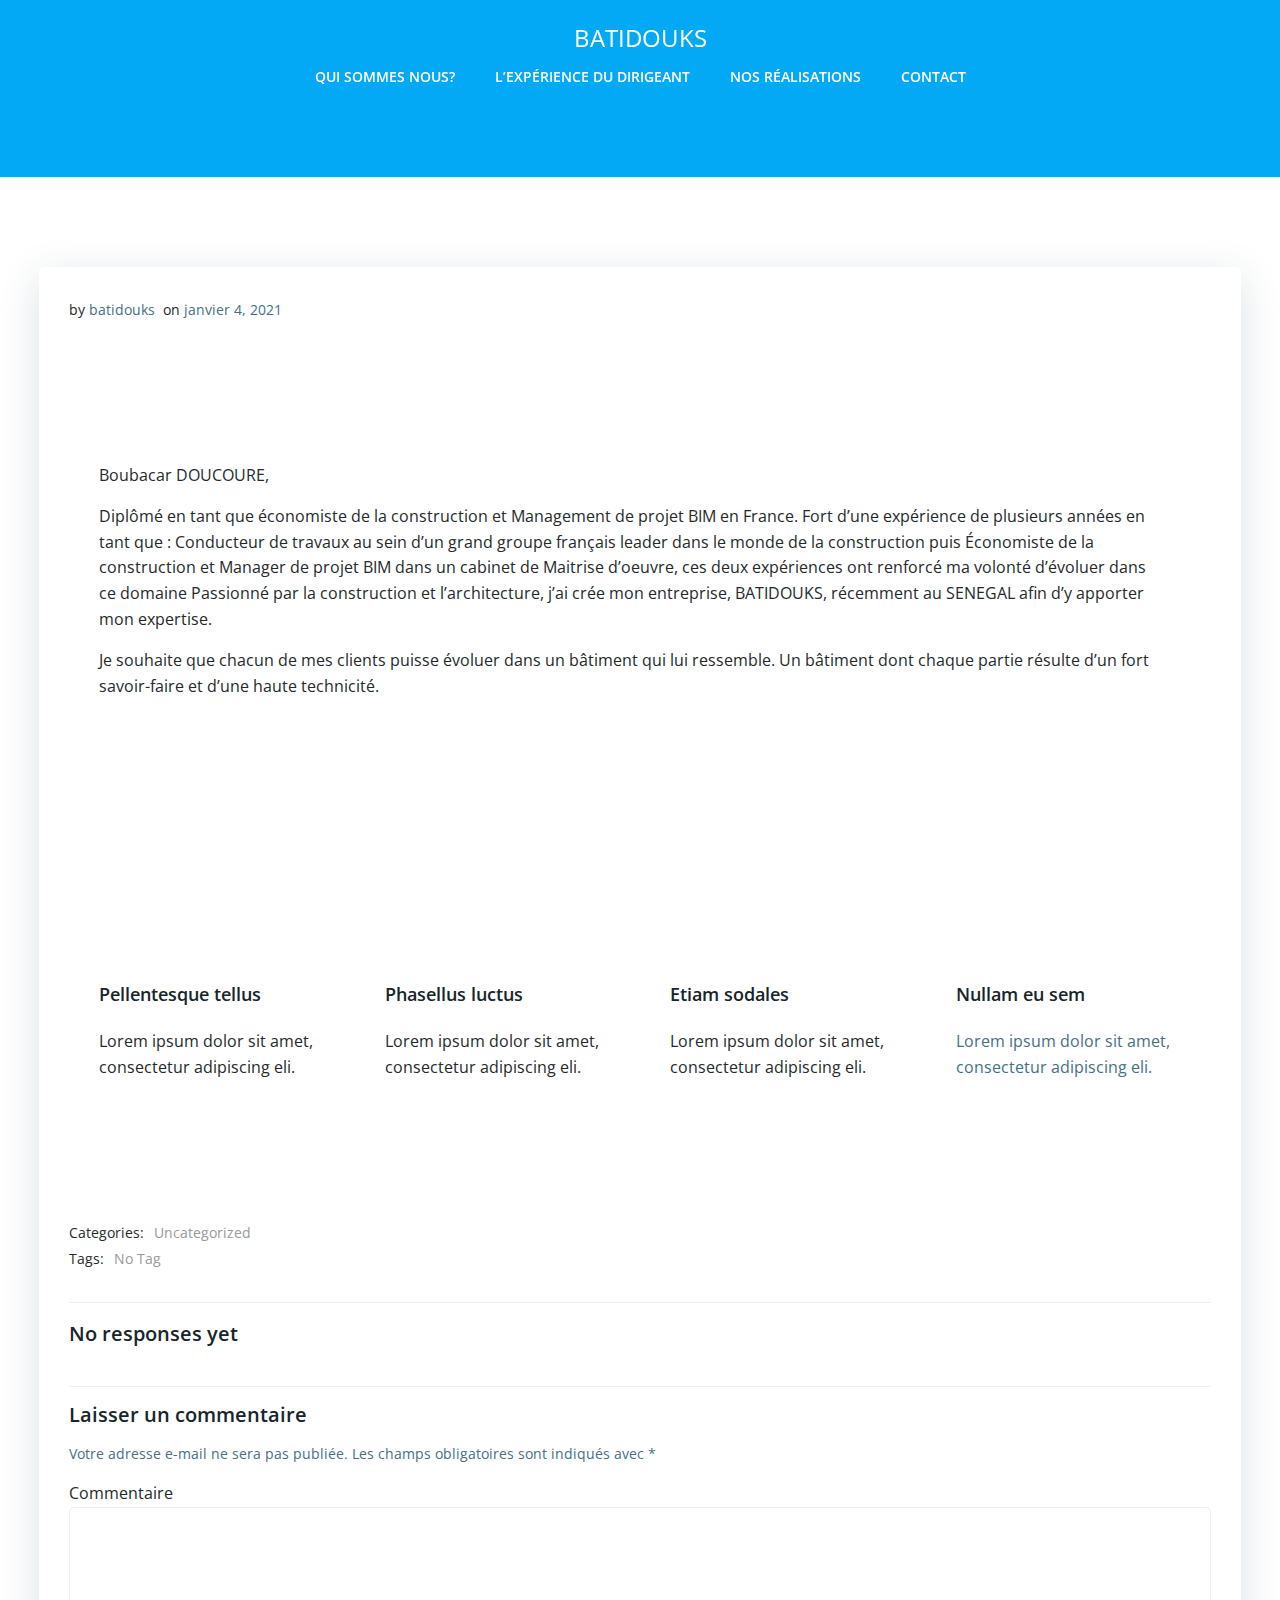
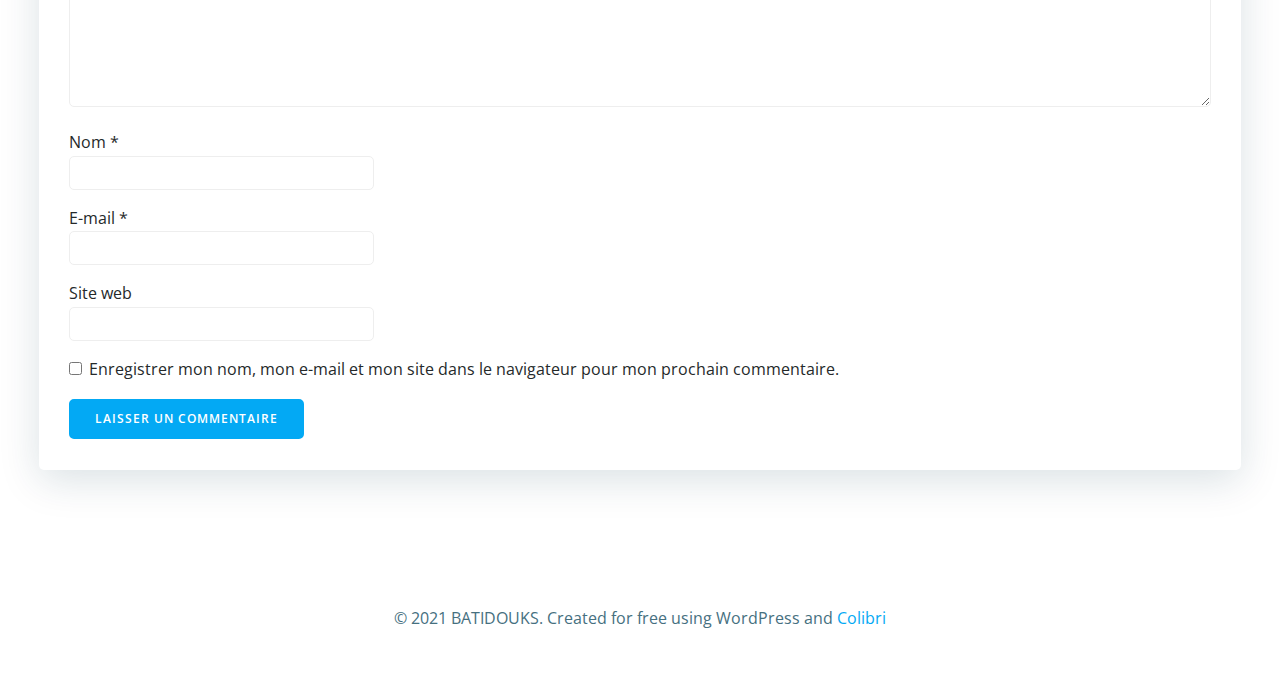
<file: lexperience-du-dirigeant-2/index.html>
<!DOCTYPE html>
<html lang="fr-FR">
<head>
    <meta charset="UTF-8">
    <meta name="viewport" content="width=device-width, initial-scale=1">
    <link rel="profile" href="http://gmpg.org/xfn/11">
    <title>L&rsquo;expérience du dirigeant &#8211; BATIDOUKS</title>
<meta name="robots" content="max-image-preview:large">
<link rel="dns-prefetch" href="//fonts.googleapis.com">
<link rel="dns-prefetch" href="//s.w.org">
<link rel="alternate" type="application/rss+xml" title="BATIDOUKS &raquo; Flux" href="/feed/">
<link rel="alternate" type="application/rss+xml" title="BATIDOUKS &raquo; Flux des commentaires" href="/comments/feed/">
<link rel="alternate" type="application/rss+xml" title="BATIDOUKS &raquo; L&rsquo;expérience du dirigeant Flux des commentaires" href="/lexperience-du-dirigeant-2/feed/">
		<script type="text/javascript">
			window._wpemojiSettings = {"baseUrl":"https:\/\/s.w.org\/images\/core\/emoji\/13.0.1\/72x72\/","ext":".png","svgUrl":"https:\/\/s.w.org\/images\/core\/emoji\/13.0.1\/svg\/","svgExt":".svg","source":{"concatemoji":"http:\/\/batidouksd.com\/wp-includes\/js\/wp-emoji-release.min.js?ver=5.7.2"}};
			!function(e,a,t){var n,r,o,i=a.createElement("canvas"),p=i.getContext&&i.getContext("2d");function s(e,t){var a=String.fromCharCode;p.clearRect(0,0,i.width,i.height),p.fillText(a.apply(this,e),0,0);e=i.toDataURL();return p.clearRect(0,0,i.width,i.height),p.fillText(a.apply(this,t),0,0),e===i.toDataURL()}function c(e){var t=a.createElement("script");t.src=e,t.defer=t.type="text/javascript",a.getElementsByTagName("head")[0].appendChild(t)}for(o=Array("flag","emoji"),t.supports={everything:!0,everythingExceptFlag:!0},r=0;r<o.length;r++)t.supports[o[r]]=function(e){if(!p||!p.fillText)return!1;switch(p.textBaseline="top",p.font="600 32px Arial",e){case"flag":return s([127987,65039,8205,9895,65039],[127987,65039,8203,9895,65039])?!1:!s([55356,56826,55356,56819],[55356,56826,8203,55356,56819])&&!s([55356,57332,56128,56423,56128,56418,56128,56421,56128,56430,56128,56423,56128,56447],[55356,57332,8203,56128,56423,8203,56128,56418,8203,56128,56421,8203,56128,56430,8203,56128,56423,8203,56128,56447]);case"emoji":return!s([55357,56424,8205,55356,57212],[55357,56424,8203,55356,57212])}return!1}(o[r]),t.supports.everything=t.supports.everything&&t.supports[o[r]],"flag"!==o[r]&&(t.supports.everythingExceptFlag=t.supports.everythingExceptFlag&&t.supports[o[r]]);t.supports.everythingExceptFlag=t.supports.everythingExceptFlag&&!t.supports.flag,t.DOMReady=!1,t.readyCallback=function(){t.DOMReady=!0},t.supports.everything||(n=function(){t.readyCallback()},a.addEventListener?(a.addEventListener("DOMContentLoaded",n,!1),e.addEventListener("load",n,!1)):(e.attachEvent("onload",n),a.attachEvent("onreadystatechange",function(){"complete"===a.readyState&&t.readyCallback()})),(n=t.source||{}).concatemoji?c(n.concatemoji):n.wpemoji&&n.twemoji&&(c(n.twemoji),c(n.wpemoji)))}(window,document,window._wpemojiSettings);
		</script>
		<style type="text/css">img.wp-smiley,
img.emoji {
	display: inline !important;
	border: none !important;
	box-shadow: none !important;
	height: 1em !important;
	width: 1em !important;
	margin: 0 .07em !important;
	vertical-align: -0.1em !important;
	background: none !important;
	padding: 0 !important;
}</style>
	<link rel="stylesheet" id="extend-builder-css-css" href="/wp-content/plugins/colibri-page-builder/extend-builder/assets/static/css/theme.css?ver=1.0.192" type="text/css" media="all">
<style id="extend-builder-css-inline-css" type="text/css">/* page css */
/* part css : theme-shapes */
.colibri-shape-circles {
background-image:url('/wp-content/themes/colibri-wp/resources/images/header-shapes/circles.png')
}
.colibri-shape-10degree-stripes {
background-image:url('/wp-content/themes/colibri-wp/resources/images/header-shapes/10degree-stripes.png')
}
.colibri-shape-rounded-squares-blue {
background-image:url('/wp-content/themes/colibri-wp/resources/images/header-shapes/rounded-squares-blue.png')
}
.colibri-shape-many-rounded-squares-blue {
background-image:url('/wp-content/themes/colibri-wp/resources/images/header-shapes/many-rounded-squares-blue.png')
}
.colibri-shape-two-circles {
background-image:url('/wp-content/themes/colibri-wp/resources/images/header-shapes/two-circles.png')
}
.colibri-shape-circles-2 {
background-image:url('/wp-content/themes/colibri-wp/resources/images/header-shapes/circles-2.png')
}
.colibri-shape-circles-3 {
background-image:url('/wp-content/themes/colibri-wp/resources/images/header-shapes/circles-3.png')
}
.colibri-shape-circles-gradient {
background-image:url('/wp-content/themes/colibri-wp/resources/images/header-shapes/circles-gradient.png')
}
.colibri-shape-circles-white-gradient {
background-image:url('/wp-content/themes/colibri-wp/resources/images/header-shapes/circles-white-gradient.png')
}
.colibri-shape-waves {
background-image:url('/wp-content/themes/colibri-wp/resources/images/header-shapes/waves.png')
}
.colibri-shape-waves-inverted {
background-image:url('/wp-content/themes/colibri-wp/resources/images/header-shapes/waves-inverted.png')
}
.colibri-shape-dots {
background-image:url('/wp-content/themes/colibri-wp/resources/images/header-shapes/dots.png')
}
.colibri-shape-left-tilted-lines {
background-image:url('/wp-content/themes/colibri-wp/resources/images/header-shapes/left-tilted-lines.png')
}
.colibri-shape-right-tilted-lines {
background-image:url('/wp-content/themes/colibri-wp/resources/images/header-shapes/right-tilted-lines.png')
}
.colibri-shape-right-tilted-strips {
background-image:url('/wp-content/themes/colibri-wp/resources/images/header-shapes/right-tilted-strips.png')
}
/* part css : theme */

.h-y-container > *:not(:last-child), .h-x-container-inner > * {
  margin-bottom: 20px;
}
.h-x-container-inner, .h-column__content > .h-x-container > *:last-child {
  margin-bottom: -20px;
}
.h-x-container-inner > * {
  padding-left: 10px;
  padding-right: 10px;
}
.h-x-container-inner {
  margin-left: -10px;
  margin-right: -10px;
}
[class*=style-], [class*=local-style-], .h-global-transition, .h-global-transition-all, .h-global-transition-all * {
  transition-duration: 0.5s;
}
.wp-block-button .wp-block-button__link:not(.has-background),.wp-block-file .wp-block-file__button {
  background-color: #03a9f4;
  background-image: none;
}
.wp-block-button .wp-block-button__link:not(.has-background):hover,.wp-block-button .wp-block-button__link:not(.has-background):focus,.wp-block-button .wp-block-button__link:not(.has-background):active,.wp-block-file .wp-block-file__button:hover,.wp-block-file .wp-block-file__button:focus,.wp-block-file .wp-block-file__button:active {
  background-color: rgb(2, 110, 159);
  background-image: none;
}
.wp-block-button.is-style-outline .wp-block-button__link:not(.has-background) {
  color: #03a9f4;
  background-color: transparent;
  background-image: none;
  border-top-width: 2px;
  border-top-color: #03a9f4;
  border-top-style: solid;
  border-right-width: 2px;
  border-right-color: #03a9f4;
  border-right-style: solid;
  border-bottom-width: 2px;
  border-bottom-color: #03a9f4;
  border-bottom-style: solid;
  border-left-width: 2px;
  border-left-color: #03a9f4;
  border-left-style: solid;
}
.wp-block-button.is-style-outline .wp-block-button__link:not(.has-background):hover,.wp-block-button.is-style-outline .wp-block-button__link:not(.has-background):focus,.wp-block-button.is-style-outline .wp-block-button__link:not(.has-background):active {
  color: #fff;
  background-color: #03a9f4;
  background-image: none;
}
.has-background-color,*[class^="wp-block-"].is-style-solid-color {
  background-color: #03a9f4;
  background-image: none;
}
.has-colibri-color-1-background-color {
  background-color: #03a9f4;
  background-image: none;
}
.wp-block-button .wp-block-button__link.has-colibri-color-1-background-color {
  background-color: #03a9f4;
  background-image: none;
}
.wp-block-button .wp-block-button__link.has-colibri-color-1-background-color:hover,.wp-block-button .wp-block-button__link.has-colibri-color-1-background-color:focus,.wp-block-button .wp-block-button__link.has-colibri-color-1-background-color:active {
  background-color: rgb(2, 110, 159);
  background-image: none;
}
.wp-block-button.is-style-outline .wp-block-button__link.has-colibri-color-1-background-color {
  color: #03a9f4;
  background-color: transparent;
  background-image: none;
  border-top-width: 2px;
  border-top-color: #03a9f4;
  border-top-style: solid;
  border-right-width: 2px;
  border-right-color: #03a9f4;
  border-right-style: solid;
  border-bottom-width: 2px;
  border-bottom-color: #03a9f4;
  border-bottom-style: solid;
  border-left-width: 2px;
  border-left-color: #03a9f4;
  border-left-style: solid;
}
.wp-block-button.is-style-outline .wp-block-button__link.has-colibri-color-1-background-color:hover,.wp-block-button.is-style-outline .wp-block-button__link.has-colibri-color-1-background-color:focus,.wp-block-button.is-style-outline .wp-block-button__link.has-colibri-color-1-background-color:active {
  color: #fff;
  background-color: #03a9f4;
  background-image: none;
}
*[class^="wp-block-"].has-colibri-color-1-background-color,*[class^="wp-block-"] .has-colibri-color-1-background-color,*[class^="wp-block-"].is-style-solid-color.has-colibri-color-1-color,*[class^="wp-block-"].is-style-solid-color blockquote.has-colibri-color-1-color,*[class^="wp-block-"].is-style-solid-color blockquote.has-colibri-color-1-color p {
  background-color: #03a9f4;
  background-image: none;
}
.has-colibri-color-1-color {
  color: #03a9f4;
}
.has-colibri-color-2-background-color {
  background-color: #f79007;
  background-image: none;
}
.wp-block-button .wp-block-button__link.has-colibri-color-2-background-color {
  background-color: #f79007;
  background-image: none;
}
.wp-block-button .wp-block-button__link.has-colibri-color-2-background-color:hover,.wp-block-button .wp-block-button__link.has-colibri-color-2-background-color:focus,.wp-block-button .wp-block-button__link.has-colibri-color-2-background-color:active {
  background-color: rgb(162, 94, 5);
  background-image: none;
}
.wp-block-button.is-style-outline .wp-block-button__link.has-colibri-color-2-background-color {
  color: #f79007;
  background-color: transparent;
  background-image: none;
  border-top-width: 2px;
  border-top-color: #f79007;
  border-top-style: solid;
  border-right-width: 2px;
  border-right-color: #f79007;
  border-right-style: solid;
  border-bottom-width: 2px;
  border-bottom-color: #f79007;
  border-bottom-style: solid;
  border-left-width: 2px;
  border-left-color: #f79007;
  border-left-style: solid;
}
.wp-block-button.is-style-outline .wp-block-button__link.has-colibri-color-2-background-color:hover,.wp-block-button.is-style-outline .wp-block-button__link.has-colibri-color-2-background-color:focus,.wp-block-button.is-style-outline .wp-block-button__link.has-colibri-color-2-background-color:active {
  color: #fff;
  background-color: #f79007;
  background-image: none;
}
*[class^="wp-block-"].has-colibri-color-2-background-color,*[class^="wp-block-"] .has-colibri-color-2-background-color,*[class^="wp-block-"].is-style-solid-color.has-colibri-color-2-color,*[class^="wp-block-"].is-style-solid-color blockquote.has-colibri-color-2-color,*[class^="wp-block-"].is-style-solid-color blockquote.has-colibri-color-2-color p {
  background-color: #f79007;
  background-image: none;
}
.has-colibri-color-2-color {
  color: #f79007;
}
.has-colibri-color-3-background-color {
  background-color: #00bf87;
  background-image: none;
}
.wp-block-button .wp-block-button__link.has-colibri-color-3-background-color {
  background-color: #00bf87;
  background-image: none;
}
.wp-block-button .wp-block-button__link.has-colibri-color-3-background-color:hover,.wp-block-button .wp-block-button__link.has-colibri-color-3-background-color:focus,.wp-block-button .wp-block-button__link.has-colibri-color-3-background-color:active {
  background-color: rgb(0, 106, 75);
  background-image: none;
}
.wp-block-button.is-style-outline .wp-block-button__link.has-colibri-color-3-background-color {
  color: #00bf87;
  background-color: transparent;
  background-image: none;
  border-top-width: 2px;
  border-top-color: #00bf87;
  border-top-style: solid;
  border-right-width: 2px;
  border-right-color: #00bf87;
  border-right-style: solid;
  border-bottom-width: 2px;
  border-bottom-color: #00bf87;
  border-bottom-style: solid;
  border-left-width: 2px;
  border-left-color: #00bf87;
  border-left-style: solid;
}
.wp-block-button.is-style-outline .wp-block-button__link.has-colibri-color-3-background-color:hover,.wp-block-button.is-style-outline .wp-block-button__link.has-colibri-color-3-background-color:focus,.wp-block-button.is-style-outline .wp-block-button__link.has-colibri-color-3-background-color:active {
  color: #fff;
  background-color: #00bf87;
  background-image: none;
}
*[class^="wp-block-"].has-colibri-color-3-background-color,*[class^="wp-block-"] .has-colibri-color-3-background-color,*[class^="wp-block-"].is-style-solid-color.has-colibri-color-3-color,*[class^="wp-block-"].is-style-solid-color blockquote.has-colibri-color-3-color,*[class^="wp-block-"].is-style-solid-color blockquote.has-colibri-color-3-color p {
  background-color: #00bf87;
  background-image: none;
}
.has-colibri-color-3-color {
  color: #00bf87;
}
.has-colibri-color-4-background-color {
  background-color: #6632ff;
  background-image: none;
}
.wp-block-button .wp-block-button__link.has-colibri-color-4-background-color {
  background-color: #6632ff;
  background-image: none;
}
.wp-block-button .wp-block-button__link.has-colibri-color-4-background-color:hover,.wp-block-button .wp-block-button__link.has-colibri-color-4-background-color:focus,.wp-block-button .wp-block-button__link.has-colibri-color-4-background-color:active {
  background-color: rgb(68, 33, 170);
  background-image: none;
}
.wp-block-button.is-style-outline .wp-block-button__link.has-colibri-color-4-background-color {
  color: #6632ff;
  background-color: transparent;
  background-image: none;
  border-top-width: 2px;
  border-top-color: #6632ff;
  border-top-style: solid;
  border-right-width: 2px;
  border-right-color: #6632ff;
  border-right-style: solid;
  border-bottom-width: 2px;
  border-bottom-color: #6632ff;
  border-bottom-style: solid;
  border-left-width: 2px;
  border-left-color: #6632ff;
  border-left-style: solid;
}
.wp-block-button.is-style-outline .wp-block-button__link.has-colibri-color-4-background-color:hover,.wp-block-button.is-style-outline .wp-block-button__link.has-colibri-color-4-background-color:focus,.wp-block-button.is-style-outline .wp-block-button__link.has-colibri-color-4-background-color:active {
  color: #fff;
  background-color: #6632ff;
  background-image: none;
}
*[class^="wp-block-"].has-colibri-color-4-background-color,*[class^="wp-block-"] .has-colibri-color-4-background-color,*[class^="wp-block-"].is-style-solid-color.has-colibri-color-4-color,*[class^="wp-block-"].is-style-solid-color blockquote.has-colibri-color-4-color,*[class^="wp-block-"].is-style-solid-color blockquote.has-colibri-color-4-color p {
  background-color: #6632ff;
  background-image: none;
}
.has-colibri-color-4-color {
  color: #6632ff;
}
.has-colibri-color-5-background-color {
  background-color: #FFFFFF;
  background-image: none;
}
.wp-block-button .wp-block-button__link.has-colibri-color-5-background-color {
  background-color: #FFFFFF;
  background-image: none;
}
.wp-block-button .wp-block-button__link.has-colibri-color-5-background-color:hover,.wp-block-button .wp-block-button__link.has-colibri-color-5-background-color:focus,.wp-block-button .wp-block-button__link.has-colibri-color-5-background-color:active {
  background-color: rgb(102, 102, 102);
  background-image: none;
}
.wp-block-button.is-style-outline .wp-block-button__link.has-colibri-color-5-background-color {
  color: #FFFFFF;
  background-color: transparent;
  background-image: none;
  border-top-width: 2px;
  border-top-color: #FFFFFF;
  border-top-style: solid;
  border-right-width: 2px;
  border-right-color: #FFFFFF;
  border-right-style: solid;
  border-bottom-width: 2px;
  border-bottom-color: #FFFFFF;
  border-bottom-style: solid;
  border-left-width: 2px;
  border-left-color: #FFFFFF;
  border-left-style: solid;
}
.wp-block-button.is-style-outline .wp-block-button__link.has-colibri-color-5-background-color:hover,.wp-block-button.is-style-outline .wp-block-button__link.has-colibri-color-5-background-color:focus,.wp-block-button.is-style-outline .wp-block-button__link.has-colibri-color-5-background-color:active {
  color: #fff;
  background-color: #FFFFFF;
  background-image: none;
}
*[class^="wp-block-"].has-colibri-color-5-background-color,*[class^="wp-block-"] .has-colibri-color-5-background-color,*[class^="wp-block-"].is-style-solid-color.has-colibri-color-5-color,*[class^="wp-block-"].is-style-solid-color blockquote.has-colibri-color-5-color,*[class^="wp-block-"].is-style-solid-color blockquote.has-colibri-color-5-color p {
  background-color: #FFFFFF;
  background-image: none;
}
.has-colibri-color-5-color {
  color: #FFFFFF;
}
.has-colibri-color-6-background-color {
  background-color: #17252a;
  background-image: none;
}
.wp-block-button .wp-block-button__link.has-colibri-color-6-background-color {
  background-color: #17252a;
  background-image: none;
}
.wp-block-button .wp-block-button__link.has-colibri-color-6-background-color:hover,.wp-block-button .wp-block-button__link.has-colibri-color-6-background-color:focus,.wp-block-button .wp-block-button__link.has-colibri-color-6-background-color:active {
  background-color: rgb(23, 37, 42);
  background-image: none;
}
.wp-block-button.is-style-outline .wp-block-button__link.has-colibri-color-6-background-color {
  color: #17252a;
  background-color: transparent;
  background-image: none;
  border-top-width: 2px;
  border-top-color: #17252a;
  border-top-style: solid;
  border-right-width: 2px;
  border-right-color: #17252a;
  border-right-style: solid;
  border-bottom-width: 2px;
  border-bottom-color: #17252a;
  border-bottom-style: solid;
  border-left-width: 2px;
  border-left-color: #17252a;
  border-left-style: solid;
}
.wp-block-button.is-style-outline .wp-block-button__link.has-colibri-color-6-background-color:hover,.wp-block-button.is-style-outline .wp-block-button__link.has-colibri-color-6-background-color:focus,.wp-block-button.is-style-outline .wp-block-button__link.has-colibri-color-6-background-color:active {
  color: #fff;
  background-color: #17252a;
  background-image: none;
}
*[class^="wp-block-"].has-colibri-color-6-background-color,*[class^="wp-block-"] .has-colibri-color-6-background-color,*[class^="wp-block-"].is-style-solid-color.has-colibri-color-6-color,*[class^="wp-block-"].is-style-solid-color blockquote.has-colibri-color-6-color,*[class^="wp-block-"].is-style-solid-color blockquote.has-colibri-color-6-color p {
  background-color: #17252a;
  background-image: none;
}
.has-colibri-color-6-color {
  color: #17252a;
}
#colibri .woocommerce-store-notice,#colibri.woocommerce .content .h-section input[type=submit],#colibri.woocommerce-page  .content .h-section  input[type=button],#colibri.woocommerce .content .h-section  input[type=button],#colibri.woocommerce-page  .content .h-section .button,#colibri.woocommerce .content .h-section .button,#colibri.woocommerce-page  .content .h-section  a.button,#colibri.woocommerce .content .h-section  a.button,#colibri.woocommerce-page  .content .h-section button.button,#colibri.woocommerce .content .h-section button.button,#colibri.woocommerce-page  .content .h-section input.button,#colibri.woocommerce .content .h-section input.button,#colibri.woocommerce-page  .content .h-section input#submit,#colibri.woocommerce .content .h-section input#submit,#colibri.woocommerce-page  .content .h-section a.added_to_cart,#colibri.woocommerce .content .h-section a.added_to_cart,#colibri.woocommerce-page  .content .h-section .ui-slider-range,#colibri.woocommerce .content .h-section .ui-slider-range,#colibri.woocommerce-page  .content .h-section .ui-slider-handle,#colibri.woocommerce .content .h-section .ui-slider-handle {
  background-color: #03a9f4;
  background-image: none;
  border-top-width: 0px;
  border-top-color: #03a9f4;
  border-top-style: solid;
  border-right-width: 0px;
  border-right-color: #03a9f4;
  border-right-style: solid;
  border-bottom-width: 0px;
  border-bottom-color: #03a9f4;
  border-bottom-style: solid;
  border-left-width: 0px;
  border-left-color: #03a9f4;
  border-left-style: solid;
}
#colibri .woocommerce-store-notice:hover,#colibri .woocommerce-store-notice:focus,#colibri .woocommerce-store-notice:active,#colibri.woocommerce .content .h-section input[type=submit]:hover,#colibri.woocommerce .content .h-section input[type=submit]:focus,#colibri.woocommerce .content .h-section input[type=submit]:active,#colibri.woocommerce-page  .content .h-section  input[type=button]:hover,#colibri.woocommerce-page  .content .h-section  input[type=button]:focus,#colibri.woocommerce-page  .content .h-section  input[type=button]:active,#colibri.woocommerce .content .h-section  input[type=button]:hover,#colibri.woocommerce .content .h-section  input[type=button]:focus,#colibri.woocommerce .content .h-section  input[type=button]:active,#colibri.woocommerce-page  .content .h-section .button:hover,#colibri.woocommerce-page  .content .h-section .button:focus,#colibri.woocommerce-page  .content .h-section .button:active,#colibri.woocommerce .content .h-section .button:hover,#colibri.woocommerce .content .h-section .button:focus,#colibri.woocommerce .content .h-section .button:active,#colibri.woocommerce-page  .content .h-section  a.button:hover,#colibri.woocommerce-page  .content .h-section  a.button:focus,#colibri.woocommerce-page  .content .h-section  a.button:active,#colibri.woocommerce .content .h-section  a.button:hover,#colibri.woocommerce .content .h-section  a.button:focus,#colibri.woocommerce .content .h-section  a.button:active,#colibri.woocommerce-page  .content .h-section button.button:hover,#colibri.woocommerce-page  .content .h-section button.button:focus,#colibri.woocommerce-page  .content .h-section button.button:active,#colibri.woocommerce .content .h-section button.button:hover,#colibri.woocommerce .content .h-section button.button:focus,#colibri.woocommerce .content .h-section button.button:active,#colibri.woocommerce-page  .content .h-section input.button:hover,#colibri.woocommerce-page  .content .h-section input.button:focus,#colibri.woocommerce-page  .content .h-section input.button:active,#colibri.woocommerce .content .h-section input.button:hover,#colibri.woocommerce .content .h-section input.button:focus,#colibri.woocommerce .content .h-section input.button:active,#colibri.woocommerce-page  .content .h-section input#submit:hover,#colibri.woocommerce-page  .content .h-section input#submit:focus,#colibri.woocommerce-page  .content .h-section input#submit:active,#colibri.woocommerce .content .h-section input#submit:hover,#colibri.woocommerce .content .h-section input#submit:focus,#colibri.woocommerce .content .h-section input#submit:active,#colibri.woocommerce-page  .content .h-section a.added_to_cart:hover,#colibri.woocommerce-page  .content .h-section a.added_to_cart:focus,#colibri.woocommerce-page  .content .h-section a.added_to_cart:active,#colibri.woocommerce .content .h-section a.added_to_cart:hover,#colibri.woocommerce .content .h-section a.added_to_cart:focus,#colibri.woocommerce .content .h-section a.added_to_cart:active,#colibri.woocommerce-page  .content .h-section .ui-slider-range:hover,#colibri.woocommerce-page  .content .h-section .ui-slider-range:focus,#colibri.woocommerce-page  .content .h-section .ui-slider-range:active,#colibri.woocommerce .content .h-section .ui-slider-range:hover,#colibri.woocommerce .content .h-section .ui-slider-range:focus,#colibri.woocommerce .content .h-section .ui-slider-range:active,#colibri.woocommerce-page  .content .h-section .ui-slider-handle:hover,#colibri.woocommerce-page  .content .h-section .ui-slider-handle:focus,#colibri.woocommerce-page  .content .h-section .ui-slider-handle:active,#colibri.woocommerce .content .h-section .ui-slider-handle:hover,#colibri.woocommerce .content .h-section .ui-slider-handle:focus,#colibri.woocommerce .content .h-section .ui-slider-handle:active {
  background-color: rgb(2, 110, 159);
  background-image: none;
  border-top-width: 0px;
  border-top-color: rgb(2, 110, 159);
  border-top-style: solid;
  border-right-width: 0px;
  border-right-color: rgb(2, 110, 159);
  border-right-style: solid;
  border-bottom-width: 0px;
  border-bottom-color: rgb(2, 110, 159);
  border-bottom-style: solid;
  border-left-width: 0px;
  border-left-color: rgb(2, 110, 159);
  border-left-style: solid;
}
#colibri.woocommerce-page  .content .h-section .star-rating::before,#colibri.woocommerce .content .h-section .star-rating::before,#colibri.woocommerce-page  .content .h-section .star-rating span::before,#colibri.woocommerce .content .h-section .star-rating span::before {
  color: #03a9f4;
}
#colibri.woocommerce-page  .content .h-section .price,#colibri.woocommerce .content .h-section .price {
  color: #03a9f4;
}
#colibri.woocommerce-page  .content .h-section .price del,#colibri.woocommerce .content .h-section .price del {
  color: rgb(84, 194, 244);
}
#colibri.woocommerce-page  .content .h-section .onsale,#colibri.woocommerce .content .h-section .onsale {
  background-color: #03a9f4;
  background-image: none;
}
#colibri.woocommerce-page  .content .h-section .onsale:hover,#colibri.woocommerce-page  .content .h-section .onsale:focus,#colibri.woocommerce-page  .content .h-section .onsale:active,#colibri.woocommerce .content .h-section .onsale:hover,#colibri.woocommerce .content .h-section .onsale:focus,#colibri.woocommerce .content .h-section .onsale:active {
  background-color: rgb(2, 110, 159);
  background-image: none;
}
#colibri.woocommerce ul.products li.product h2:hover {
  color: #03a9f4;
}
#colibri.woocommerce-page  .content .h-section .woocommerce-pagination .page-numbers.current,#colibri.woocommerce .content .h-section .woocommerce-pagination .page-numbers.current,#colibri.woocommerce-page  .content .h-section .woocommerce-pagination a.page-numbers:hover,#colibri.woocommerce .content .h-section .woocommerce-pagination a.page-numbers:hover {
  background-color: #03a9f4;
  background-image: none;
}
#colibri.woocommerce-page  .content .h-section .comment-form-rating .stars a,#colibri.woocommerce .content .h-section .comment-form-rating .stars a {
  color: #03a9f4;
}
.h-section-global-spacing {
  padding-top: 90px;
  padding-bottom: 90px;
}
#colibri .colibri-language-switcher {
  background-color: white;
  background-image: none;
  top: 80px;
  border-top-width: 0px;
  border-top-style: none;
  border-top-left-radius: 4px;
  border-top-right-radius: 0px;
  border-right-width: 0px;
  border-right-style: none;
  border-bottom-width: 0px;
  border-bottom-style: none;
  border-bottom-left-radius: 4px;
  border-bottom-right-radius: 0px;
  border-left-width: 0px;
  border-left-style: none;
}
#colibri .colibri-language-switcher .lang-item {
  padding-top: 14px;
  padding-right: 18px;
  padding-bottom: 14px;
  padding-left: 18px;
}
body {
  font-family: Open Sans;
  font-weight: 400;
  font-size: 16px;
  line-height: 1.6;
  color: rgb(70, 112, 127);
}
body a {
  font-family: Open Sans;
  font-weight: 400;
  text-decoration: none;
  font-size: 1em;
  line-height: 1.5;
  color: #03a9f4;
}
body p {
  margin-bottom: 16px;
  font-family: Open Sans;
  font-weight: 400;
  font-size: 16px;
  line-height: 1.6;
  color: rgb(70, 112, 127);
}
body .h-lead p {
  margin-bottom: 16px;
  font-family: Open Sans;
  font-weight: 300;
  font-size: 1.25em;
  line-height: 1.5;
  color: rgb(37, 41, 42);
}
body blockquote p {
  margin-bottom: 16px;
  font-family: Open Sans;
  font-weight: 400;
  font-size: 16px;
  line-height: 1.6;
  color: rgb(70, 112, 127);
}
body h1 {
  margin-bottom: 16px;
  font-family: Open Sans;
  font-weight: 300;
  font-size: 3.375em;
  line-height: 1.26;
  color: rgb(23, 37, 42);
}
body h2 {
  margin-bottom: 16px;
  font-family: Open Sans;
  font-weight: 300;
  font-size: 2.625em;
  line-height: 1.143;
  color: rgb(23, 37, 42);
}
body h3 {
  margin-bottom: 16px;
  font-family: Open Sans;
  font-weight: 300;
  font-size: 2.25em;
  line-height: 1.25;
  color: rgb(23, 37, 42);
}
body h4 {
  margin-bottom: 16px;
  font-family: Open Sans;
  font-weight: 600;
  font-size: 1.25em;
  line-height: 1.6;
  color: rgb(23, 37, 42);
}
body h5 {
  margin-bottom: 16px;
  font-family: Open Sans;
  font-weight: 600;
  font-size: 1.125em;
  line-height: 1.55;
  color: rgb(23, 37, 42);
}
body h6 {
  margin-bottom: 16px;
  font-family: Open Sans;
  font-weight: 600;
  font-size: 1em;
  line-height: 1.6;
  color: rgb(23, 37, 42);
}
 .content.colibri-main-content-single .main-section,.content.colibri-main-content-archive .main-section {
  padding-top: 90px;
  padding-bottom: 90px;
}
 .content.colibri-main-content-single .main-section .colibri-sidebar.blog-sidebar-right,.content.colibri-main-content-archive .main-section .colibri-sidebar.blog-sidebar-right {
  width: 25% ;
  flex: 0 0 auto;
  -ms-flex: 0 0 auto;
  max-width: 25%;
}


@media (min-width: 768px) and (max-width: 1023px){
.h-section-global-spacing {
  padding-top: 60px;
  padding-bottom: 60px;
}
 .content.colibri-main-content-single .main-section .colibri-sidebar.blog-sidebar-right,.content.colibri-main-content-archive .main-section .colibri-sidebar.blog-sidebar-right {
  width: 33.33% ;
  flex: 0 0 auto;
  -ms-flex: 0 0 auto;
  max-width: 33.33%;
}

}

@media (max-width: 767px){
.h-section-global-spacing {
  padding-top: 30px;
  padding-bottom: 30px;
}
 .content.colibri-main-content-single .main-section .colibri-sidebar.blog-sidebar-right,.content.colibri-main-content-archive .main-section .colibri-sidebar.blog-sidebar-right {
  width: 100% ;
  flex: 0 0 auto;
  -ms-flex: 0 0 auto;
  max-width: 100%;
}

}
/* part css : page */
#colibri .style-35 {
  animation-duration: 0.5s;
  padding-top: 20px;
  padding-right: 15px;
  padding-bottom: 20px;
  padding-left: 15px;
  background-color: transparent;
  background-image: none;
}
#colibri .h-navigation_sticky .style-35,#colibri .h-navigation_sticky.style-35 {
  background-color: #ffffff;
  background-image: none;
  padding-top: 10px;
  padding-bottom: 10px;
  box-shadow: 0px 0px 4px 0px rgba(0,0,0,0.5) ;
}
#colibri .style-37 {
  text-align: center;
  height: auto;
  min-height: unset;
}
#colibri .style-38-image {
  max-height: 70px;
}
#colibri .style-38 a,#colibri .style-38  .logo-text {
  color: #ffffff;
  text-decoration: none;
  font-size: 24px;
}
#colibri .style-38 .logo-text {
  color: #FFFFFF;
}
#colibri .h-navigation_sticky .style-38-image,#colibri .h-navigation_sticky.style-38-image {
  max-height: 70px;
}
#colibri .h-navigation_sticky .style-38 a,#colibri .h-navigation_sticky .style-38  .logo-text,#colibri .h-navigation_sticky.style-38 a,#colibri .h-navigation_sticky.style-38  .logo-text {
  color: #000000;
  text-decoration: none;
}
#colibri .style-41 {
  text-align: center;
  height: auto;
  min-height: unset;
}
#colibri .style-42 >  div > .colibri-menu-container > ul.colibri-menu {
  justify-content: center;
}
#colibri .style-42 >  div > .colibri-menu-container > ul.colibri-menu > li {
  margin-top: 0px;
  margin-right: 20px;
  margin-bottom: 0px;
  margin-left: 20px;
  padding-top: 10px;
  padding-right: 0px;
  padding-bottom: 10px;
  padding-left: 0px;
}
#colibri .style-42 >  div > .colibri-menu-container > ul.colibri-menu > li.current_page_item,#colibri .style-42  >  div > .colibri-menu-container > ul.colibri-menu > li.current_page_item:hover {
  margin-top: 0px;
  margin-right: 20px;
  margin-bottom: 0px;
  margin-left: 20px;
  padding-top: 10px;
  padding-right: 0px;
  padding-bottom: 10px;
  padding-left: 0px;
}
#colibri .style-42 >  div > .colibri-menu-container > ul.colibri-menu > li > a {
  font-family: Open Sans;
  font-weight: 600;
  text-transform: uppercase;
  font-size: 14px;
  line-height: 1.5em;
  letter-spacing: 0px;
  color: #FFFFFF;
}
#colibri .style-42  >  div > .colibri-menu-container > ul.colibri-menu > li.hover  > a {
  color: rgb(166, 220, 244);
}
#colibri .style-42  >  div > .colibri-menu-container > ul.colibri-menu > li:hover > a,#colibri .style-42  >  div > .colibri-menu-container > ul.colibri-menu > li.hover  > a {
  color: rgb(166, 220, 244);
}
#colibri .style-42  >  div > .colibri-menu-container > ul.colibri-menu > li.current_page_item > a,#colibri .style-42  >  div > .colibri-menu-container > ul.colibri-menu > li.current_page_item > a:hover {
  font-family: Open Sans;
  font-weight: 600;
  text-transform: uppercase;
  font-size: 14px;
  line-height: 1.5em;
  letter-spacing: 0px;
  color: rgb(166, 220, 244);
}
#colibri .style-42 >  div > .colibri-menu-container > ul.colibri-menu li > ul {
  background-color: #ffffff;
  background-image: none;
  margin-right: 5px;
  margin-left: 5px;
  box-shadow: 0px 0px 5px 2px rgba(0, 0, 0, 0.04) ;
}
#colibri .style-42 >  div > .colibri-menu-container > ul.colibri-menu li > ul  li {
  padding-top: 10px;
  padding-right: 20px;
  padding-bottom: 10px;
  padding-left: 20px;
  border-top-width: 0px;
  border-top-style: none;
  border-right-width: 0px;
  border-right-style: none;
  border-bottom-width: 1px;
  border-bottom-color: rgba(128,128,128,.2);
  border-bottom-style: solid;
  border-left-width: 0px;
  border-left-style: none;
  background-color: rgb(255, 255, 255);
  background-image: none;
}
#colibri .style-42  >  div > .colibri-menu-container > ul.colibri-menu li > ul > li.hover {
  background-color: #03a9f4;
}
#colibri .style-42  >  div > .colibri-menu-container > ul.colibri-menu li > ul > li:hover,#colibri .style-42  >  div > .colibri-menu-container > ul.colibri-menu li > ul > li.hover {
  background-color: #03a9f4;
}
#colibri .style-42 >  div > .colibri-menu-container > ul.colibri-menu li > ul li.current_page_item,#colibri .style-42  >  div > .colibri-menu-container > ul.colibri-menu li > ul > li.current_page_item:hover {
  padding-top: 10px;
  padding-right: 20px;
  padding-bottom: 10px;
  padding-left: 20px;
  border-top-width: 0px;
  border-top-style: none;
  border-right-width: 0px;
  border-right-style: none;
  border-bottom-width: 1px;
  border-bottom-color: rgba(128,128,128,.2);
  border-bottom-style: solid;
  border-left-width: 0px;
  border-left-style: none;
  background-color: #03a9f4;
  background-image: none;
}
#colibri .style-42 >  div > .colibri-menu-container > ul.colibri-menu li > ul > li > a {
  font-size: 14px;
  color: rgb(37, 41, 42);
}
#colibri .style-42  >  div > .colibri-menu-container > ul.colibri-menu li > ul > li.hover  > a {
  color: rgb(255, 255, 255);
}
#colibri .style-42  >  div > .colibri-menu-container > ul.colibri-menu li > ul > li:hover > a,#colibri .style-42  >  div > .colibri-menu-container > ul.colibri-menu li > ul > li.hover  > a {
  color: rgb(255, 255, 255);
}
#colibri .style-42 >  div > .colibri-menu-container > ul.colibri-menu li > ul > li.current_page_item > a,#colibri .style-42  >  div > .colibri-menu-container > ul.colibri-menu li > ul > li.current_page_item > a:hover {
  font-size: 14px;
  color: rgb(255, 255, 255);
}
#colibri .style-42 >  div > .colibri-menu-container > ul.colibri-menu.bordered-active-item > li::after,#colibri .style-42 
      ul.colibri-menu.bordered-active-item > li::before {
  background-color: rgb(166, 220, 244);
  background-image: none;
  height: 3px;
}
#colibri .style-42 >  div > .colibri-menu-container > ul.colibri-menu.solid-active-item > li::after,#colibri .style-42 
      ul.colibri-menu.solid-active-item > li::before {
  background-color: white;
  background-image: none;
  border-top-width: 0px;
  border-top-style: none;
  border-top-left-radius: 0%;
  border-top-right-radius: 0%;
  border-right-width: 0px;
  border-right-style: none;
  border-bottom-width: 0px;
  border-bottom-style: none;
  border-bottom-left-radius: 0%;
  border-bottom-right-radius: 0%;
  border-left-width: 0px;
  border-left-style: none;
}
#colibri .style-42 >  div > .colibri-menu-container > ul.colibri-menu > li > ul {
  margin-top: 0px;
}
#colibri .style-42 >  div > .colibri-menu-container > ul.colibri-menu > li > ul::before {
  height: 0px;
  width: 100% ;
}
#colibri .style-42 >  div > .colibri-menu-container > ul.colibri-menu  li > a > svg,#colibri .style-42 >  div > .colibri-menu-container > ul.colibri-menu  li > a >  .arrow-wrapper {
  padding-right: 5px;
  padding-left: 5px;
  color: black;
}
#colibri .style-42 >  div > .colibri-menu-container > ul.colibri-menu li.current_page_item > a > svg,#colibri .style-42 >  div > .colibri-menu-container > ul.colibri-menu > li.current_page_item:hover > a > svg,#colibri .style-42 >  div > .colibri-menu-container > ul.colibri-menu li.current_page_item > a > .arrow-wrapper,#colibri .style-42 >  div > .colibri-menu-container > ul.colibri-menu > li.current_page_item:hover > a > .arrow-wrapper {
  padding-right: 5px;
  padding-left: 5px;
  color: black;
}
#colibri .style-42 >  div > .colibri-menu-container > ul.colibri-menu li > ul  li > a > svg,#colibri .style-42 >  div > .colibri-menu-container > ul.colibri-menu li > ul  li > a >  .arrow-wrapper {
  color: rgb(255, 255, 255);
}
#colibri .style-42 >  div > .colibri-menu-container > ul.colibri-menu li > ul li.current_page_item > a > svg,#colibri .style-42 >  div > .colibri-menu-container > ul.colibri-menu li > ul > li.current_page_item:hover > a > svg,#colibri .style-42 >  div > .colibri-menu-container > ul.colibri-menu li > ul li.current_page_item > a > .arrow-wrapper,#colibri .style-42 >  div > .colibri-menu-container > ul.colibri-menu li > ul > li.current_page_item:hover > a > .arrow-wrapper {
  color: rgb(255, 255, 255);
}
#colibri .h-navigation_sticky .style-42 >  div > .colibri-menu-container > ul.colibri-menu > li > a,#colibri .h-navigation_sticky.style-42 >  div > .colibri-menu-container > ul.colibri-menu > li > a {
  color: rgb(2, 110, 159);
}
#colibri .h-navigation_sticky .style-42  >  div > .colibri-menu-container > ul.colibri-menu > li.hover  > a,#colibri .h-navigation_sticky.style-42  >  div > .colibri-menu-container > ul.colibri-menu > li.hover  > a {
  color: #03a9f4;
}
#colibri .h-navigation_sticky .style-42  >  div > .colibri-menu-container > ul.colibri-menu > li:hover > a,#colibri .h-navigation_sticky .style-42  >  div > .colibri-menu-container > ul.colibri-menu > li.hover  > a,#colibri .h-navigation_sticky.style-42  >  div > .colibri-menu-container > ul.colibri-menu > li:hover > a,#colibri .h-navigation_sticky.style-42  >  div > .colibri-menu-container > ul.colibri-menu > li.hover  > a {
  color: #03a9f4;
}
#colibri .h-navigation_sticky .style-42  >  div > .colibri-menu-container > ul.colibri-menu > li.current_page_item > a,#colibri .h-navigation_sticky .style-42  >  div > .colibri-menu-container > ul.colibri-menu > li.current_page_item > a:hover,#colibri .h-navigation_sticky.style-42  >  div > .colibri-menu-container > ul.colibri-menu > li.current_page_item > a,#colibri .h-navigation_sticky.style-42  >  div > .colibri-menu-container > ul.colibri-menu > li.current_page_item > a:hover {
  color: #03a9f4;
}
#colibri .h-navigation_sticky .style-42 >  div > .colibri-menu-container > ul.colibri-menu.bordered-active-item > li::after,#colibri .h-navigation_sticky .style-42 
      ul.colibri-menu.bordered-active-item > li::before,#colibri .h-navigation_sticky.style-42 >  div > .colibri-menu-container > ul.colibri-menu.bordered-active-item > li::after,#colibri .h-navigation_sticky.style-42 
      ul.colibri-menu.bordered-active-item > li::before {
  background-color: #03a9f4;
  background-image: none;
}
#colibri .style-43-offscreen {
  background-color: #222B34;
  background-image: none;
  width: 300px !important;
}
#colibri .style-43-offscreenOverlay {
  background-color: rgba(0,0,0,0.5);
  background-image: none;
}
#colibri .style-43  .h-hamburger-icon {
  background-color: rgba(0, 0, 0, 0.1);
  background-image: none;
  border-top-width: 0px;
  border-top-color: black;
  border-top-style: solid;
  border-top-left-radius: 100%;
  border-top-right-radius: 100%;
  border-right-width: 0px;
  border-right-color: black;
  border-right-style: solid;
  border-bottom-width: 0px;
  border-bottom-color: black;
  border-bottom-style: solid;
  border-bottom-left-radius: 100%;
  border-bottom-right-radius: 100%;
  border-left-width: 0px;
  border-left-color: black;
  border-left-style: solid;
  fill: white;
  padding-top: 5px;
  padding-right: 5px;
  padding-bottom: 5px;
  padding-left: 5px;
  width: 24px;
  height: 24px;
}
#colibri .style-46 {
  text-align: center;
  height: auto;
  min-height: unset;
}
#colibri .style-47-image {
  max-height: 70px;
}
#colibri .style-47 a,#colibri .style-47  .logo-text {
  color: #ffffff;
  text-decoration: none;
}
#colibri .h-navigation_sticky .style-47-image,#colibri .h-navigation_sticky.style-47-image {
  max-height: 70px;
}
#colibri .h-navigation_sticky .style-47 a,#colibri .h-navigation_sticky .style-47  .logo-text,#colibri .h-navigation_sticky.style-47 a,#colibri .h-navigation_sticky.style-47  .logo-text {
  color: #000000;
  text-decoration: none;
}
#colibri .style-49 {
  text-align: center;
  height: auto;
  min-height: unset;
}
#colibri .style-50 >  div > .colibri-menu-container > ul.colibri-menu > li > a {
  padding-top: 12px;
  padding-bottom: 12px;
  padding-left: 40px;
  border-top-width: 0px;
  border-top-color: #808080;
  border-top-style: solid;
  border-right-width: 0px;
  border-right-color: #808080;
  border-right-style: solid;
  border-bottom-width: 1px;
  border-bottom-color: #808080;
  border-bottom-style: solid;
  border-left-width: 0px;
  border-left-color: #808080;
  border-left-style: solid;
  font-size: 14px;
  color: white;
}
#colibri .style-50  >  div > .colibri-menu-container > ul.colibri-menu > li.current_page_item > a,#colibri .style-50  >  div > .colibri-menu-container > ul.colibri-menu > li.current_page_item > a:hover {
  padding-top: 12px;
  padding-bottom: 12px;
  padding-left: 40px;
  border-top-width: 0px;
  border-top-color: #808080;
  border-top-style: solid;
  border-right-width: 0px;
  border-right-color: #808080;
  border-right-style: solid;
  border-bottom-width: 1px;
  border-bottom-color: #808080;
  border-bottom-style: solid;
  border-left-width: 0px;
  border-left-color: #808080;
  border-left-style: solid;
  font-size: 14px;
  color: white;
}
#colibri .style-50 >  div > .colibri-menu-container > ul.colibri-menu li > ul > li > a {
  padding-top: 12px;
  padding-bottom: 12px;
  padding-left: 40px;
  border-top-width: 0px;
  border-top-color: #808080;
  border-top-style: solid;
  border-right-width: 0px;
  border-right-color: #808080;
  border-right-style: solid;
  border-bottom-width: 1px;
  border-bottom-color: #808080;
  border-bottom-style: solid;
  border-left-width: 0px;
  border-left-color: #808080;
  border-left-style: solid;
  font-size: 14px;
  color: white;
}
#colibri .style-50 >  div > .colibri-menu-container > ul.colibri-menu li > ul > li.current_page_item > a,#colibri .style-50  >  div > .colibri-menu-container > ul.colibri-menu li > ul > li.current_page_item > a:hover {
  padding-top: 12px;
  padding-bottom: 12px;
  padding-left: 40px;
  border-top-width: 0px;
  border-top-color: #808080;
  border-top-style: solid;
  border-right-width: 0px;
  border-right-color: #808080;
  border-right-style: solid;
  border-bottom-width: 1px;
  border-bottom-color: #808080;
  border-bottom-style: solid;
  border-left-width: 0px;
  border-left-color: #808080;
  border-left-style: solid;
  font-size: 14px;
  color: white;
}
#colibri .style-50 >  div > .colibri-menu-container > ul.colibri-menu  li > a > svg,#colibri .style-50 >  div > .colibri-menu-container > ul.colibri-menu  li > a >  .arrow-wrapper {
  padding-right: 20px;
  padding-left: 20px;
  color: black;
}
#colibri .style-50 >  div > .colibri-menu-container > ul.colibri-menu li.current_page_item > a > svg,#colibri .style-50 >  div > .colibri-menu-container > ul.colibri-menu > li.current_page_item:hover > a > svg,#colibri .style-50 >  div > .colibri-menu-container > ul.colibri-menu li.current_page_item > a > .arrow-wrapper,#colibri .style-50 >  div > .colibri-menu-container > ul.colibri-menu > li.current_page_item:hover > a > .arrow-wrapper {
  padding-right: 20px;
  padding-left: 20px;
  color: black;
}
#colibri .style-50 >  div > .colibri-menu-container > ul.colibri-menu li > ul  li > a > svg,#colibri .style-50 >  div > .colibri-menu-container > ul.colibri-menu li > ul  li > a >  .arrow-wrapper {
  color: white;
  padding-right: 20px;
  padding-left: 20px;
}
#colibri .style-50 >  div > .colibri-menu-container > ul.colibri-menu li > ul li.current_page_item > a > svg,#colibri .style-50 >  div > .colibri-menu-container > ul.colibri-menu li > ul > li.current_page_item:hover > a > svg,#colibri .style-50 >  div > .colibri-menu-container > ul.colibri-menu li > ul li.current_page_item > a > .arrow-wrapper,#colibri .style-50 >  div > .colibri-menu-container > ul.colibri-menu li > ul > li.current_page_item:hover > a > .arrow-wrapper {
  color: white;
  padding-right: 20px;
  padding-left: 20px;
}
#colibri .style-57 {
  height: auto;
  min-height: unset;
  color: #FFFFFF;
  background-color: #03a9f4;
  background-image: none;
  padding-top: 0px;
  padding-bottom: 0px;
}
#colibri .style-57 h1 {
  color: #FFFFFF;
}
#colibri .style-57 h2 {
  color: #FFFFFF;
}
#colibri .style-57 h3 {
  color: #FFFFFF;
}
#colibri .style-57 h4 {
  color: #FFFFFF;
}
#colibri .style-57 h5 {
  color: #FFFFFF;
}
#colibri .style-57 h6 {
  color: #FFFFFF;
}
#colibri .style-57 p {
  color: #FFFFFF;
}
#colibri .style-59-outer {
  width: 50% ;
  flex: 0 0 auto;
  -ms-flex: 0 0 auto;
}
#colibri .style-59 {
  text-align: center;
  height: auto;
  min-height: unset;
}
#colibri .style-294 {
  text-align: center;
  height: auto;
  min-height: unset;
}
#colibri .style-296 {
  text-align: center;
  height: auto;
  min-height: unset;
}
#colibri .style-297 {
  text-align: center;
  height: auto;
  min-height: unset;
}
#colibri .style-299 {
  height: 50px;
}
#colibri .style-local-339-h4-outer {
  width: 100% ;
  flex: 0 0 auto;
  -ms-flex: 0 0 auto;
}
#colibri .h-navigation_sticky .style-local-339-h4-outer,#colibri .h-navigation_sticky.style-local-339-h4-outer {
  flex: 0 0 auto;
  -ms-flex: 0 0 auto;
}
#colibri .style-local-339-h27-outer {
  flex: 0 0 auto;
  -ms-flex: 0 0 auto;
  width: auto;
  max-width: 100%;
}
#colibri .h-navigation_sticky .style-local-339-h27-outer,#colibri .h-navigation_sticky.style-local-339-h27-outer {
  flex: 0 0 auto;
  -ms-flex: 0 0 auto;
  width: auto;
  max-width: 100%;
}
#colibri .style-local-339-h41-outer {
  flex: 1 1 0;
  -ms-flex: 1 1 0%;
  max-width: 100%;
}
#colibri .h-navigation_sticky .style-local-339-h41-outer,#colibri .h-navigation_sticky.style-local-339-h41-outer {
  flex: 1 1 0;
  -ms-flex: 1 1 0%;
  max-width: 100%;
}
#colibri .style-local-339-h6-outer {
  width: 100% ;
  flex: 0 0 auto;
  -ms-flex: 0 0 auto;
}
#colibri .h-navigation_sticky .style-local-339-h6-outer,#colibri .h-navigation_sticky.style-local-339-h6-outer {
  flex: 0 0 auto;
  -ms-flex: 0 0 auto;
}
#colibri .style-local-339-h30-outer {
  flex: 0 0 auto;
  -ms-flex: 0 0 auto;
  width: auto;
  max-width: 100%;
}
#colibri .h-navigation_sticky .style-local-339-h30-outer,#colibri .h-navigation_sticky.style-local-339-h30-outer {
  flex: 0 0 auto;
  -ms-flex: 0 0 auto;
  width: auto;
  max-width: 100%;
}
#colibri .style-local-339-h44-outer {
  flex: 1 1 0;
  -ms-flex: 1 1 0%;
  max-width: 100%;
}
#colibri .h-navigation_sticky .style-local-339-h44-outer,#colibri .h-navigation_sticky.style-local-339-h44-outer {
  flex: 1 1 0;
  -ms-flex: 1 1 0%;
  max-width: 100%;
}
#colibri .style-local-339-h7 {
  button-align: center;
}
#colibri .style-local-339-h7 >  div > .colibri-menu-container > ul.colibri-menu {
  justify-content: center;
}
#colibri .style-local-339-h31 {
  button-align: center;
}
#colibri .style-local-339-h31 >  div > .colibri-menu-container > ul.colibri-menu {
  justify-content: center;
}
#colibri .style-local-339-h45 {
  button-align: center;
}
#colibri .style-local-339-h45 >  div > .colibri-menu-container > ul.colibri-menu {
  justify-content: center;
}
#colibri .style-local-339-h24-outer {
  width: 50% ;
  flex: 0 0 auto;
  -ms-flex: 0 0 auto;
}
#colibri .style-local-339-h61-outer {
  flex: 0 0 auto;
  -ms-flex: 0 0 auto;
  width: auto;
  max-width: 100%;
}
#colibri .h-navigation_sticky .style-local-339-h61-outer,#colibri .h-navigation_sticky.style-local-339-h61-outer {
  flex: 0 0 auto;
  -ms-flex: 0 0 auto;
  width: auto;
  max-width: 100%;
}
#colibri .style-local-339-h63-outer {
  flex: 1 1 0;
  -ms-flex: 1 1 0%;
  max-width: 100%;
}
#colibri .h-navigation_sticky .style-local-339-h63-outer,#colibri .h-navigation_sticky.style-local-339-h63-outer {
  flex: 1 1 0;
  -ms-flex: 1 1 0%;
  max-width: 100%;
}
#colibri .style-local-339-h65-outer {
  flex: 0 0 auto;
  -ms-flex: 0 0 auto;
  width: auto;
  max-width: 100%;
}
#colibri .h-navigation_sticky .style-local-339-h65-outer,#colibri .h-navigation_sticky.style-local-339-h65-outer {
  flex: 0 0 auto;
  -ms-flex: 0 0 auto;
  width: auto;
  max-width: 100%;
}
#colibri .style-244 {
  height: auto;
  min-height: unset;
  padding-top: 30px;
  padding-bottom: 30px;
}
.style-246 > .h-y-container > *:not(:last-child) {
  margin-bottom: 0px;
}
#colibri .style-246 {
  text-align: center;
  height: auto;
  min-height: unset;
}
#colibri .style-local-342-f4-outer {
  width: 100% ;
  flex: 0 0 auto;
  -ms-flex: 0 0 auto;
}
#colibri .style-66 {
  background-color: #FFFFFF;
  background-image: none;
  box-shadow: 0px 10px 40px 0px rgba(1, 51, 74, 0.15) ;
  border-top-width: 0px;
  border-top-style: none;
  border-top-left-radius: 5px;
  border-top-right-radius: 5px;
  border-right-width: 0px;
  border-right-style: none;
  border-bottom-width: 0px;
  border-bottom-style: none;
  border-bottom-left-radius: 5px;
  border-bottom-right-radius: 5px;
  border-left-width: 0px;
  border-left-style: none;
}
#colibri .style-67 {
  height: auto;
  min-height: unset;
  padding-top: 0px;
  padding-bottom: 0px;
}
#colibri .style-72 {
  background-color: unset;
  background-image: none;
}
.style-73 > .h-y-container > *:not(:last-child) {
  margin-bottom: 0px;
}
#colibri .style-73 {
  text-align: center;
  height: auto;
  min-height: unset;
  background-color: unset;
  background-image: none;
}
#colibri .style-74 {
  background-color: rgba(255,255,255,0);
  background-image: none;
  text-align: center;
}
#colibri .style-74 .colibri-post-thumbnail-shortcode img {
  height: 300px;
  object-position: center center;
  object-fit: cover;
}
#colibri .style-76 {
  text-align: left;
  height: auto;
  min-height: unset;
}
#colibri .style-77 a {
  font-family: Open Sans;
  font-weight: 400;
  text-decoration: none;
  font-size: 14px;
  color: rgb(70, 112, 127);
}
#colibri .style-77 a:hover {
  color: #17252a;
}
#colibri .style-77 a:hover {
  color: #17252a;
}
#colibri .style-77 .metadata-prefix {
  font-size: 14px;
  color: rgb(37, 41, 42);
}
#colibri .style-77 .metadata-suffix {
  font-size: 14px;
}
#colibri .style-77 .metadata-suffix:hover {
  color: rgb(70, 112, 127);
}
#colibri .style-77 .metadata-suffix:hover {
  color: rgb(70, 112, 127);
}
#colibri .style-77 svg {
  width: 18px ;
  height: 18px;
  display: none;
  margin-right: 5px;
}
#colibri .style-78 .colibri-post-content {
  margin-bottom: 0px;
  color: rgb(23, 37, 42);
}
#colibri .style-78 .colibri-post-content p {
  color: rgb(37, 41, 42);
}
#colibri .style-79 {
  margin-bottom: 0px;
}
#colibri .style-80 {
  text-align: center;
  height: auto;
  min-height: unset;
}
#colibri .style-81 {
  font-size: 14px;
  line-height: 1.6;
  color: rgb(37, 41, 42);
  margin-right: 5px;
}
#colibri .style-81 p {
  font-size: 14px;
  line-height: 1.6;
  color: rgb(37, 41, 42);
}
#colibri .style-81 ol {
  list-style-type: decimal;
}
#colibri .style-81 ul {
  list-style-type: disc;
}
#colibri .style-82 {
  text-align: left;
  height: auto;
  min-height: unset;
}
#colibri .style-83 a,#colibri .style-83  .colibri-post-category {
  margin-right: 5px;
  margin-left: 5px;
  text-decoration: none;
  font-size: 14px;
  line-height: 1.6;
  color: rgb(153, 153, 153);
}
#colibri .style-83 a:hover,#colibri .style-83  .colibri-post-category:hover {
  color: #17252a;
}
#colibri .style-83 a:hover,#colibri .style-83  .colibri-post-category:hover {
  color: #17252a;
}
#colibri .style-83 .categories-prefix {
  margin-right: 16px;
}
#colibri .style-85 {
  text-align: center;
  height: auto;
  min-height: unset;
}
#colibri .style-86 {
  font-weight: 400;
  font-size: 14px;
  line-height: 1.6;
  color: rgb(37, 41, 42);
  margin-right: 5px;
}
#colibri .style-86 p {
  font-weight: 400;
  font-size: 14px;
  line-height: 1.6;
  color: rgb(37, 41, 42);
}
#colibri .style-86 ol {
  list-style-type: decimal;
}
#colibri .style-86 ul {
  list-style-type: disc;
}
.style-87 > .h-y-container > *:not(:last-child) {
  margin-bottom: 23px;
}
#colibri .style-87 {
  text-align: left;
  height: auto;
  min-height: unset;
}
#colibri .style-88 a,#colibri .style-88  .colibri-post-tag {
  margin-right: 5px;
  margin-left: 5px;
  text-decoration: none;
  font-size: 14px;
  line-height: 1.6;
  color: rgb(153, 153, 153);
}
#colibri .style-88 a:hover,#colibri .style-88  .colibri-post-tag:hover {
  color: #17252a;
}
#colibri .style-88 a:hover,#colibri .style-88  .colibri-post-tag:hover {
  color: #17252a;
}
#colibri .style-88 .tags-prefix {
  margin-right: 5px;
  font-size: 14px;
  color: rgb(70, 112, 127);
}
#colibri .style-89 {
  margin-right: 30px;
  margin-left: 30px;
  border-top-width: 1px;
  border-top-color: rgb(238, 238, 238);
  border-top-style: solid;
  border-right-width: 0px;
  border-right-color: rgb(238, 238, 238);
  border-right-style: solid;
  border-bottom-width: 0px;
  border-bottom-color: rgb(238, 238, 238);
  border-bottom-style: solid;
  border-left-width: 0px;
  border-left-color: rgb(238, 238, 238);
  border-left-style: solid;
}
#colibri .style-90 {
  text-align: left;
  height: auto;
  min-height: unset;
}
#colibri .style-91 .nav-previous a,#colibri .style-91 .nav-next a {
  text-decoration: none;
  color: rgb(23, 37, 42);
  border-top-width: 2px;
  border-top-color: black;
  border-top-style: none;
  border-right-width: 2px;
  border-right-color: black;
  border-right-style: none;
  border-bottom-width: 2px;
  border-bottom-color: black;
  border-bottom-style: none;
  border-left-width: 2px;
  border-left-color: black;
  border-left-style: none;
  background-color: unset;
  background-image: none;
}
#colibri .style-91 .nav-previous a:hover,#colibri .style-91 .nav-next a:hover {
  color: #03a9f4;
}
#colibri .style-91 .nav-previous a:hover,#colibri .style-91 .nav-next a:hover {
  color: #03a9f4;
}
#colibri .style-91 .post-title {
  max-width: 40ch;
}
#colibri .style-92 {
  text-align: right;
  height: auto;
  min-height: unset;
}
#colibri .style-93 .nav-previous a,#colibri .style-93 .nav-next a {
  text-decoration: none;
  color: rgb(23, 37, 42);
  border-top-width: 2px;
  border-top-color: black;
  border-top-style: none;
  border-right-width: 2px;
  border-right-color: black;
  border-right-style: none;
  border-bottom-width: 2px;
  border-bottom-color: black;
  border-bottom-style: none;
  border-left-width: 2px;
  border-left-color: black;
  border-left-style: none;
}
#colibri .style-93 .nav-previous a:hover,#colibri .style-93 .nav-next a:hover {
  color: #03a9f4;
}
#colibri .style-93 .nav-previous a:hover,#colibri .style-93 .nav-next a:hover {
  color: #03a9f4;
}
#colibri .style-94 {
  height: auto;
  min-height: unset;
  padding-top: 0px;
  padding-bottom: 0px;
}
#colibri .style-100 {
  text-align: left;
  height: auto;
  min-height: unset;
  padding-top: 0px;
  padding-bottom: 15px;
}
#colibri .style-101 .blog-post-comments {
  border-top-width: 1px;
  border-top-color: rgb(238, 238, 238);
  border-top-style: solid;
  border-right-width: 0px;
  border-right-color: rgb(238, 238, 238);
  border-right-style: solid;
  border-bottom-width: 0px;
  border-bottom-color: rgb(238, 238, 238);
  border-bottom-style: solid;
  border-left-width: 0px;
  border-left-color: rgb(238, 238, 238);
  border-left-style: solid;
  padding-top: 15px;
}
#colibri .style-101 .comment.even {
  background-color: #FFFFFF;
  background-image: none;
  border-top-width: 0px;
  border-top-style: none;
  border-top-left-radius: 5px;
  border-top-right-radius: 5px;
  border-right-width: 0px;
  border-right-style: none;
  border-bottom-width: 0px;
  border-bottom-style: none;
  border-bottom-left-radius: 5px;
  border-bottom-right-radius: 5px;
  border-left-width: 0px;
  border-left-style: none;
  padding-top: 12px;
  padding-right: 12px;
  padding-bottom: 12px;
  padding-left: 12px;
}
#colibri .style-101 .comment.odd {
  background-color: rgba(166, 220, 244, 0.1);
  background-image: none;
  border-top-width: 0px;
  border-top-style: none;
  border-top-left-radius: 5px;
  border-top-right-radius: 5px;
  border-right-width: 0px;
  border-right-style: none;
  border-bottom-width: 0px;
  border-bottom-style: none;
  border-bottom-left-radius: 5px;
  border-bottom-right-radius: 5px;
  border-left-width: 0px;
  border-left-style: none;
  padding-top: 12px;
  padding-right: 12px;
  padding-bottom: 12px;
  padding-left: 12px;
}
#colibri .style-101 .comments-title {
  font-family: Open Sans;
  font-weight: 600;
  text-decoration: none;
  font-size: 1.25em;
  color: #17252a;
}
#colibri .style-101 .comment-meta {
  color: rgb(153, 153, 153);
  margin-bottom: 16px;
}
#colibri .style-101 .comment-author img {
  width: 30px ;
  height: 30px;
  background-color: unset;
  background-image: none;
  border-top-width: 0px;
  border-top-style: none;
  border-top-left-radius: 300px;
  border-top-right-radius: 300px;
  border-right-width: 0px;
  border-right-style: none;
  border-bottom-width: 0px;
  border-bottom-style: none;
  border-bottom-left-radius: 300px;
  border-bottom-right-radius: 300px;
  border-left-width: 0px;
  border-left-style: none;
}
#colibri .style-101 .comment-author .url {
  font-weight: 600;
  font-style: normal;
  text-decoration: none;
  color: rgb(23, 37, 42);
  background-color: unset;
  background-image: none;
  margin-left: 5px;
}
#colibri .style-101 .comment-metadata {
  text-decoration: none;
  font-size: 14px;
  color: rgb(70, 112, 127);
  background-color: unset;
  background-image: none;
  transition-duration: 0.5s;
}
#colibri .style-101 .comment-metadata:hover {
  color: #17252a;
}
#colibri .style-101 .comment-metadata:hover {
  color: #17252a;
}
#colibri .style-101 .comment-content {
  text-decoration: none;
  font-size: 16px;
  color: rgb(37, 41, 42);
}
#colibri .style-101 .comment-content p {
  color: rgb(37, 41, 42);
}
#colibri .style-101 .comment-content a:hover {
  color: rgb(2, 110, 159);
}
#colibri .style-101 .comment-body .reply a {
  margin-bottom: 10px;
  font-weight: 400;
  text-transform: lowercase;
  font-size: 1em;
  line-height: 1.5;
  color: #03a9f4;
}
#colibri .style-101 .comment-body .reply a:hover {
  color: rgb(2, 110, 159);
}
#colibri .style-101 .comment-body .reply a:hover {
  color: rgb(2, 110, 159);
}
#colibri .style-101 .children {
  margin-left: 12px;
}
#colibri .style-101 .comments-disabled {
  text-align: center;
  margin-bottom: 0px;
  text-decoration: none;
  color: rgb(37, 41, 42);
}
#colibri .comment-respond {
  border-top-width: 1px;
  border-top-color: rgb(238, 238, 238);
  border-top-style: solid;
  border-right-width: 0px;
  border-right-color: rgb(238, 238, 238);
  border-right-style: solid;
  border-bottom-width: 0px;
  border-bottom-color: rgb(238, 238, 238);
  border-bottom-style: solid;
  border-left-width: 0px;
  border-left-color: rgb(238, 238, 238);
  border-left-style: solid;
  padding-top: 15px;
}
#colibri .comment-respond .comment-reply-title {
  font-family: Open Sans;
  font-weight: 600;
  font-size: 1.25em;
  color: #17252a;
}
#colibri .comment-respond label {
  color: rgb(37, 41, 42);
  border-top-width: 0px;
  border-top-style: none;
  border-right-width: 0px;
  border-right-style: none;
  border-bottom-width: 0px;
  border-bottom-style: none;
  border-left-width: 0px;
  border-left-style: none;
}
#colibri .comment-respond input:not([type="submit"]),#colibri .comment-respond textarea {
  border-top-width: 1px;
  border-top-color: rgb(238, 238, 238);
  border-top-style: solid;
  border-top-left-radius: 5px;
  border-top-right-radius: 5px;
  border-right-width: 1px;
  border-right-color: rgb(238, 238, 238);
  border-right-style: solid;
  border-bottom-width: 1px;
  border-bottom-color: rgb(238, 238, 238);
  border-bottom-style: solid;
  border-bottom-left-radius: 5px;
  border-bottom-right-radius: 5px;
  border-left-width: 1px;
  border-left-color: rgb(238, 238, 238);
  border-left-style: solid;
  font-family: Open Sans;
  font-weight: 400;
  font-size: 16px;
  color: rgb(37, 41, 42);
  background-color: rgba(0,0,0,0);
  background-image: none;
  padding-top: 5px;
  padding-right: 5px;
  padding-bottom: 5px;
  padding-left: 5px;
}
#colibri .comment-respond .comment-form [type="submit"] {
  background-color: #03a9f4;
  background-image: none;
  border-top-width: 2px;
  border-top-color: #03a9f4;
  border-top-style: solid;
  border-top-left-radius: 5px;
  border-top-right-radius: 5px;
  border-right-width: 2px;
  border-right-color: #03a9f4;
  border-right-style: solid;
  border-bottom-width: 2px;
  border-bottom-color: #03a9f4;
  border-bottom-style: solid;
  border-bottom-left-radius: 5px;
  border-bottom-right-radius: 5px;
  border-left-width: 2px;
  border-left-color: #03a9f4;
  border-left-style: solid;
  padding-top: 12px;
  padding-right: 24px;
  padding-bottom: 12px;
  padding-left: 24px;
  font-family: Open Sans;
  font-weight: 600;
  text-transform: uppercase;
  font-size: 12px;
  line-height: 1;
  letter-spacing: 1px;
  color: #FFFFFF;
}
#colibri .comment-respond .comment-form [type="submit"]:hover {
  background-color: rgb(2, 110, 159);
  border-top-color: rgb(2, 110, 159);
  border-right-color: rgb(2, 110, 159);
  border-bottom-color: rgb(2, 110, 159);
  border-left-color: rgb(2, 110, 159);
}
#colibri .comment-respond .comment-form [type="submit"]:hover {
  background-color: rgb(2, 110, 159);
  border-top-color: rgb(2, 110, 159);
  border-right-color: rgb(2, 110, 159);
  border-bottom-color: rgb(2, 110, 159);
  border-left-color: rgb(2, 110, 159);
}
#colibri .comment-respond .comment-form [type="submit"]:active {
  background-color: #03a9f4;
  background-image: none;
  border-top-width: 2px;
  border-top-color: #03a9f4;
  border-top-style: solid;
  border-top-left-radius: 5px;
  border-top-right-radius: 5px;
  border-right-width: 2px;
  border-right-color: #03a9f4;
  border-right-style: solid;
  border-bottom-width: 2px;
  border-bottom-color: #03a9f4;
  border-bottom-style: solid;
  border-bottom-left-radius: 5px;
  border-bottom-right-radius: 5px;
  border-left-width: 2px;
  border-left-color: #03a9f4;
  border-left-style: solid;
  padding-top: 12px;
  padding-right: 24px;
  padding-bottom: 12px;
  padding-left: 24px;
  font-family: Open Sans;
  font-weight: 600;
  text-transform: uppercase;
  font-size: 12px;
  line-height: 1;
  letter-spacing: 1px;
  color: #FFFFFF;
}
#colibri .comment-respond .comment-notes {
  font-family: Open Sans;
  font-weight: 400;
  font-size: 14px;
  color: rgb(70, 112, 127);
}
.site .style-dynamic-345-m5-height {
  min-height: 300px;
}
#colibri .style-local-345-m7-outer {
  width: 100% ;
  flex: 0 0 auto;
  -ms-flex: 0 0 auto;
}
#colibri .style-local-345-m21-outer {
  width: 50% ;
  flex: 0 0 auto;
  -ms-flex: 0 0 auto;
}
#colibri .style-local-345-m23-outer {
  width: 50% ;
  flex: 0 0 auto;
  -ms-flex: 0 0 auto;
}
#colibri .style-local-345-m31-outer {
  width: 100% ;
  flex: 0 0 auto;
  -ms-flex: 0 0 auto;
}
@media (max-width: 767px){
#colibri .style-35 {
  padding-top: 0px;
  padding-bottom: 0px;
}
#colibri .h-navigation_sticky .style-35,#colibri .h-navigation_sticky.style-35 {
  padding-top: 0px;
  padding-bottom: 0px;
}
#colibri .style-292 {
  background-color: rgba(23, 37, 42, 0.48);
  background-image: none;
}
#colibri .style-local-339-h4-outer {
  flex: 1 1 0;
  -ms-flex: 1 1 0%;
  max-width: 100%;
}
#colibri .h-navigation_sticky .style-local-339-h4-outer,#colibri .h-navigation_sticky.style-local-339-h4-outer {
  flex: 1 1 0;
  -ms-flex: 1 1 0%;
  max-width: 100%;
}
#colibri .style-local-339-h27-outer {
  flex: 1 1 0;
  -ms-flex: 1 1 0%;
}
#colibri .h-navigation_sticky .style-local-339-h27-outer,#colibri .h-navigation_sticky.style-local-339-h27-outer {
  flex: 1 1 0;
  -ms-flex: 1 1 0%;
}
#colibri .style-local-339-h6-outer {
  width: auto;
  max-width: 100%;
}
#colibri .h-navigation_sticky .style-local-339-h6-outer,#colibri .h-navigation_sticky.style-local-339-h6-outer {
  width: auto;
  max-width: 100%;
}
#colibri .style-local-339-h12-outer {
  width: 100% ;
  flex: 0 0 auto;
  -ms-flex: 0 0 auto;
}
#colibri .style-local-339-h36-outer {
  width: 100% ;
  flex: 0 0 auto;
  -ms-flex: 0 0 auto;
}
#colibri .style-local-339-h50-outer {
  width: 100% ;
  flex: 0 0 auto;
  -ms-flex: 0 0 auto;
}
#colibri .style-local-339-h15-outer {
  width: 100% ;
  flex: 0 0 auto;
  -ms-flex: 0 0 auto;
}
#colibri .style-local-339-h39-outer {
  width: 100% ;
  flex: 0 0 auto;
  -ms-flex: 0 0 auto;
}
#colibri .style-local-339-h53-outer {
  width: 100% ;
  flex: 0 0 auto;
  -ms-flex: 0 0 auto;
}
#colibri .style-local-339-h24-outer {
  width: 100% ;
}
#colibri .style-local-339-h61-outer {
  flex: 1 1 0;
  -ms-flex: 1 1 0%;
}
#colibri .h-navigation_sticky .style-local-339-h61-outer,#colibri .h-navigation_sticky.style-local-339-h61-outer {
  flex: 1 1 0;
  -ms-flex: 1 1 0%;
}
#colibri .style-66 {
  margin-top: 10px;
  margin-right: 10px;
  margin-bottom: 10px;
  margin-left: 10px;
}
#colibri .style-89 {
  margin-right: 15px;
  margin-left: 15px;
}
#colibri .style-100 {
  padding-bottom: 5px;
}
#colibri .style-local-345-m4-outer {
  width: 100% ;
  flex: 0 0 auto;
  -ms-flex: 0 0 auto;
}}
@media (min-width: 768px) and (max-width: 1023px){
#colibri .style-89 {
  margin-right: 15px;
  margin-left: 15px;
}
#colibri .style-100 {
  padding-bottom: 5px;
}}</style>
<link rel="stylesheet" id="fancybox-css" href="/wp-content/plugins/colibri-page-builder/extend-builder/assets/static/fancybox/jquery.fancybox.min.css?ver=1.0.192" type="text/css" media="all">
<link rel="stylesheet" id="wp-block-library-css" href="/wp-includes/css/dist/block-library/style.min.css?ver=5.7.2" type="text/css" media="all">
<link rel="stylesheet" id="extend_builder_-fonts-css" href="https://fonts.googleapis.com/css?family=Muli%3A200%2C200italic%2C300%2C300italic%2C400%2C400italic%2C600%2C600italic%2C700%2C700italic%2C800%2C800italic%2C900%2C900italic%7COpen+Sans%3A300%2C300italic%2C400%2C400italic%2C600%2C600italic%2C700%2C700italic%2C800%2C800italic%7CPlayfair+Display%3A400%2C400italic%2C700%2C700italic%2C900%2C900italic&#038;subset=latin%2Clatin-ext" type="text/css" media="all">
<script type="text/javascript" src="/wp-includes/js/jquery/jquery.min.js?ver=3.5.1" id="jquery-core-js"></script>
<script type="text/javascript" src="/wp-includes/js/jquery/jquery-migrate.min.js?ver=3.3.2" id="jquery-migrate-js"></script>
<script type="text/javascript" src="/wp-includes/js/imagesloaded.min.js?ver=4.1.4" id="imagesloaded-js"></script>
<script type="text/javascript" src="/wp-includes/js/masonry.min.js?ver=4.2.2" id="masonry-js"></script>
<script type="text/javascript" id="colibri-js-extra">
/* <![CDATA[ */
var colibriData = {"339-h2":{"data":{"sticky":{"className":"h-navigation_sticky animated","topSpacing":0,"top":0,"stickyOnMobile":true,"stickyOnTablet":true,"startAfterNode":{"enabled":false,"selector":".header, .page-header"},"animations":{"enabled":false,"currentInAnimationClass":"slideInDown","currentOutAnimationClass":"slideOutDownNavigation","allInAnimationsClasses":"slideInDown fadeIn h-global-transition-disable","allOutAnimationsClasses":"slideOutDownNavigation fadeOut h-global-transition-disable","duration":500}},"overlap":true}},"339-h45":{"data":{"type":"horizontal"}},"339-h48":{"data":[]},"357-s5":{"data":{"componentsWithEffects":[]}}};
/* ]]> */
</script>
<script type="text/javascript" src="/wp-content/plugins/colibri-page-builder/extend-builder/assets/static/colibri.js?ver=1.0.192" id="colibri-js"></script>
<script type="text/javascript" src="/wp-content/plugins/colibri-page-builder/extend-builder/assets/static/typed.js?ver=1.0.192" id="typed-js"></script>
<script type="text/javascript" src="/wp-content/plugins/colibri-page-builder/extend-builder/assets/static/fancybox/jquery.fancybox.min.js?ver=1.0.192" id="fancybox-js"></script>
<script type="text/javascript" src="/wp-content/plugins/colibri-page-builder/extend-builder/assets/static/js/theme.js?ver=1.0.192" id="extend-builder-js-js"></script>
<link rel="https://api.w.org/" href="/wp-json/">
<link rel="alternate" type="application/json" href="/wp-json/wp/v2/posts/161">
<link rel="EditURI" type="application/rsd+xml" title="RSD" href="/xmlrpc.php?rsd">
<link rel="wlwmanifest" type="application/wlwmanifest+xml" href="/wp-includes/wlwmanifest.xml"> 
<meta name="generator" content="WordPress 5.7.2">
<link rel="canonical" href="/lexperience-du-dirigeant-2/">
<link rel="shortlink" href="/?p=161">
<link rel="alternate" type="application/json+oembed" href="/wp-json/oembed/1.0/embed?url=http%3A%2F%2F%2Flexperience-du-dirigeant-2%2F">
<link rel="alternate" type="text/xml+oembed" href="/wp-json/oembed/1.0/embed?url=http%3A%2F%2F%2Flexperience-du-dirigeant-2%2F&#038;format=xml">
                <style>#wpadminbar ul li#wp-admin-bar-colibri_top_bar_menu {
                        background-color: rgba(3, 169, 244, 0.3);
                        padding-left: 8px;
                        padding-right: 8px;
                        margin: 0px 16px;
                    }

                    #wpadminbar ul li#wp-admin-bar-colibri_top_bar_menu > a {
                        background-color: transparent;
                        color: #fff;
                    }


                    #wpadminbar ul li#wp-admin-bar-colibri_top_bar_menu > a img {
                        max-height: 24px;
                        margin-top: -4px;
                        margin-right: 6px;
                    }

                    #wpadminbar ul li#wp-admin-bar-colibri_top_bar_menu > .ab-sub-wrapper {
                        margin-left: -8px;
                    }</style>
				<link rel="icon" href="/wp-content/uploads/2020/12/cropped-cropped-cropped-image-13-1-1-32x32.png" sizes="32x32">
<link rel="icon" href="/wp-content/uploads/2020/12/cropped-cropped-cropped-image-13-1-1-192x192.png" sizes="192x192">
<link rel="apple-touch-icon" href="/wp-content/uploads/2020/12/cropped-cropped-cropped-image-13-1-1-180x180.png">
<meta name="msapplication-TileImage" content="http://batidouksd.com/wp-content/uploads/2020/12/cropped-cropped-cropped-image-13-1-1-270x270.png">
    </head>

<body id="colibri" class="post-template-default single single-post postid-161 single-format-standard elementor-default elementor-kit-236">
<div class="site" id="page-top">
            <script>
            /(trident|msie)/i.test(navigator.userAgent) && document.getElementById && window.addEventListener && window.addEventListener("hashchange", function () {
                var t, e = location.hash.substring(1);
                /^[A-z0-9_-]+$/.test(e) && (t = document.getElementById(e)) && (/^(?:a|select|input|button|textarea)$/i.test(t.tagName) || (t.tabIndex = -1), t.focus())
            }, !1);
        </script>
        <a class="skip-link screen-reader-text" href="#content">
            Skip to content        </a>
        <!-- dynamic header start --><div data-colibri-id="339-h1" class="page-header style-34 style-local-339-h1 position-relative">
  <!---->
  <div data-colibri-navigation-overlap="true" role="banner" class="h-navigation_outer h-navigation_overlap style-35-outer style-local-339-h2-outer">
    <!---->
    <div id="navigation" data-colibri-component="navigation" data-colibri-id="339-h2" class="h-section h-navigation h-navigation d-flex style-35 style-local-339-h2">
      <!---->
      <div class="h-section-grid-container h-section-fluid-container">
        <div data-nav-normal="">
          <div data-colibri-id="339-h40" class="h-row-container h-section-boxed-container gutters-row-lg-0 gutters-row-md-0 gutters-row-2 gutters-row-v-lg-0 gutters-row-v-md-0 gutters-row-v-2 style-36 style-local-339-h40 position-relative">
            <!---->
            <div class="h-row justify-content-lg-center justify-content-md-center justify-content-center align-items-lg-stretch align-items-md-stretch align-items-stretch gutters-col-lg-0 gutters-col-md-0 gutters-col-2 gutters-col-v-lg-0 gutters-col-v-md-0 gutters-col-v-2">
              <!---->
              <div class="h-column h-column-container d-flex h-col-none style-37-outer style-local-339-h41-outer">
                <div data-colibri-id="339-h41" data-placeholder-provider="navigation-logo" class="d-flex h-flex-basis h-column__inner h-px-lg-0 h-px-md-0 h-px-0 v-inner-lg-0 v-inner-md-0 v-inner-0 style-37 style-local-339-h41 position-relative">
                  <!---->
                  <!---->
                  <div class="w-100 h-y-container h-column__content h-column__v-align flex-basis-100 align-self-lg-center align-self-md-center align-self-center">
                    <!---->
                    <div data-colibri-id="339-h42" class="d-flex align-items-center text-lg-center text-md-center text-center justify-content-lg-center justify-content-md-center justify-content-center style-38 style-local-339-h42 position-relative h-element">
                      <!---->
                      <a rel="home" href="/" h-use-smooth-scroll="true" class="d-flex align-items-center"><span class="h-logo__text h-logo__text_h logo-text d-inline-block style-38-text style-local-339-h42-text">BATIDOUKS</span></a>
                    </div>
                  </div>
                </div>
              </div>
            </div>
          </div>
          <div data-colibri-id="339-h43" class="h-row-container h-section-boxed-container gutters-row-lg-0 gutters-row-md-0 gutters-row-2 gutters-row-v-lg-0 gutters-row-v-md-0 gutters-row-v-2 style-292 style-local-339-h43 position-relative">
            <!---->
            <div class="h-row justify-content-lg-center justify-content-md-center justify-content-center align-items-lg-stretch align-items-md-stretch align-items-stretch gutters-col-lg-0 gutters-col-md-0 gutters-col-2 gutters-col-v-lg-0 gutters-col-v-md-0 gutters-col-v-2">
              <!---->
              <div class="h-column h-column-container d-flex h-col-none style-41-outer style-local-339-h44-outer">
                <div data-colibri-id="339-h44" data-placeholder-provider="navigation-menu" class="d-flex h-flex-basis h-column__inner h-px-lg-0 h-px-md-0 h-px-0 v-inner-lg-0 v-inner-md-0 v-inner-0 style-41 style-local-339-h44 position-relative">
                  <!---->
                  <!---->
                  <div class="w-100 h-y-container h-column__content h-column__v-align flex-basis-100 align-self-lg-center align-self-md-center align-self-center">
                    <!---->
                    <div data-colibri-component="dropdown-menu" role="navigation" h-use-smooth-scroll-all="true" data-colibri-id="339-h45" class="h-menu h-global-transition-all h-ignore-global-body-typography has-offcanvas-tablet h-menu-horizontal h-dropdown-menu style-42 style-local-339-h45 position-relative h-element">
                      <!---->
                      <div class="h-global-transition-all h-main-menu"><div class="colibri-menu-container"><ul id="menu-primary" class="colibri-menu bordered-active-item bordered-active-item--bottom effect-borders-grow grow-from-center">
<li id="menu-item-16" class="menu-item menu-item-type-post_type menu-item-object-page menu-item-16"><a href="/a-propos-de/">Qui sommes nous?</a></li>
<li id="menu-item-179" class="menu-item menu-item-type-post_type menu-item-object-page menu-item-179"><a href="/a-propos-de/lexperience-du-dirigeant-2/">L&rsquo;expérience du dirigeant</a></li>
<li id="menu-item-224" class="menu-item menu-item-type-post_type menu-item-object-page menu-item-224"><a href="/nos-realisations/">Nos réalisations</a></li>
<li id="menu-item-18" class="menu-item menu-item-type-post_type menu-item-object-page menu-item-18"><a href="/contact/">Contact</a></li>
</ul></div></div>
                      <div data-colibri-id="339-h46" class="h-mobile-menu h-global-transition-disable style-43 style-local-339-h46 position-relative h-element">
                        <!---->
                        <a data-click-outside="true" data-target="#offcanvas-wrapper-339-h46" data-target-id="offcanvas-wrapper-339-h46" data-offcanvas-overlay-id="offcanvas-overlay-339-h46" href="#" data-colibri-component="offcanvas" data-direction="right" data-push="false" title="Menu" class="h-hamburger-button">
                          <div class="icon-container h-hamburger-icon">
                            <div class="h-icon-svg" style="width: 100%; height: 100%;">
                              <!--Icon by Font Awesome (https://fontawesome.com)-->
                              <svg version="1.1" xmlns="http://www.w3.org/2000/svg" xmlns:xlink="http://www.w3.org/1999/xlink" id="bars" viewbox="0 0 1536 1896.0833">
                                <path d="M1536 1344v128q0 26-19 45t-45 19H64q-26 0-45-19t-19-45v-128q0-26 19-45t45-19h1408q26 0 45 19t19 45zm0-512v128q0 26-19 45t-45 19H64q-26 0-45-19T0 960V832q0-26 19-45t45-19h1408q26 0 45 19t19 45zm0-512v128q0 26-19 45t-45 19H64q-26 0-45-19T0 448V320q0-26 19-45t45-19h1408q26 0 45 19t19 45z"></path>
                              </svg>
                            </div>
                          </div>
                        </a>
                        <div id="offcanvas-wrapper-339-h46" class="h-offcanvas-panel offcanvas offcanvas-right hide force-hide style-43-offscreen style-local-339-h46-offscreen">
                          <div data-colibri-id="339-h47" class="d-flex flex-column h-offscreen-panel style-44 style-local-339-h47 position-relative h-element">
                            <!---->
                            <div class="offscreen-header h-ui-empty-state-container">
                              <div data-colibri-id="339-h49" class="h-row-container gutters-row-lg-2 gutters-row-md-2 gutters-row-0 gutters-row-v-lg-2 gutters-row-v-md-2 gutters-row-v-2 style-45 style-local-339-h49 position-relative">
                                <!---->
                                <div class="h-row justify-content-lg-center justify-content-md-center justify-content-center align-items-lg-stretch align-items-md-stretch align-items-stretch gutters-col-lg-2 gutters-col-md-2 gutters-col-0 gutters-col-v-lg-2 gutters-col-v-md-2 gutters-col-v-2">
                                  <!---->
                                  <div class="h-column h-column-container d-flex h-col-lg-6 h-col-md-6 h-col-12 style-46-outer style-local-339-h50-outer">
                                    <div data-colibri-id="339-h50" class="d-flex h-flex-basis h-column__inner h-px-lg-2 h-px-md-2 h-px-2 v-inner-lg-2 v-inner-md-2 v-inner-2 style-46 style-local-339-h50 position-relative">
                                      <!---->
                                      <!---->
                                      <div class="w-100 h-y-container h-column__content h-column__v-align flex-basis-100 align-self-lg-start align-self-md-start align-self-start">
                                        <!---->
                                        <div data-colibri-id="339-h51" class="d-flex align-items-center text-lg-center text-md-center text-center justify-content-lg-center justify-content-md-center justify-content-center style-47 style-local-339-h51 position-relative h-element">
                                          <!---->
                                          <a rel="home" href="/" h-use-smooth-scroll="true" class="d-flex align-items-center"><span class="h-logo__text h-logo__text_h logo-text d-inline-block style-47-text style-local-339-h51-text">BATIDOUKS</span></a>
                                        </div>
                                      </div>
                                    </div>
                                  </div>
                                </div>
                              </div>
                            </div>
                            <div class="offscreen-content">
                              <!---->
                              <div data-colibri-component="accordion-menu" role="navigation" h-use-smooth-scroll-all="true" data-colibri-id="339-h48" class="h-menu h-global-transition-all h-ignore-global-body-typography h-mobile-menu h-menu-accordion style-50 style-local-339-h48 position-relative h-element">
                                <!---->
                                <div class="h-global-transition-all h-mobile-menu"><div class="colibri-menu-container"><ul id="menu-primary-1" class="colibri-menu none ">
<li class="menu-item menu-item-type-post_type menu-item-object-page menu-item-16"><a href="/a-propos-de/">Qui sommes nous?</a></li>
<li class="menu-item menu-item-type-post_type menu-item-object-page menu-item-179"><a href="/a-propos-de/lexperience-du-dirigeant-2/">L&rsquo;expérience du dirigeant</a></li>
<li class="menu-item menu-item-type-post_type menu-item-object-page menu-item-224"><a href="/nos-realisations/">Nos réalisations</a></li>
<li class="menu-item menu-item-type-post_type menu-item-object-page menu-item-18"><a href="/contact/">Contact</a></li>
</ul></div></div>
                              </div>
                            </div>
                            <div class="offscreen-footer h-ui-empty-state-container">
                              <div data-colibri-id="339-h52" class="h-row-container gutters-row-lg-2 gutters-row-md-2 gutters-row-0 gutters-row-v-lg-2 gutters-row-v-md-2 gutters-row-v-2 style-48 style-local-339-h52 position-relative">
                                <!---->
                                <div class="h-row justify-content-lg-center justify-content-md-center justify-content-center align-items-lg-stretch align-items-md-stretch align-items-stretch gutters-col-lg-2 gutters-col-md-2 gutters-col-0 gutters-col-v-lg-2 gutters-col-v-md-2 gutters-col-v-2">
                                  <!---->
                                  <div class="h-column h-column-container d-flex h-col-lg-6 h-col-md-6 h-col-12 style-49-outer style-local-339-h53-outer">
                                    <div data-colibri-id="339-h53" class="d-flex h-flex-basis h-column__inner h-ui-empty-state-container h-px-lg-2 h-px-md-2 h-px-2 v-inner-lg-2 v-inner-md-2 v-inner-2 style-49 style-local-339-h53 position-relative">
                                      <!---->
                                      <!---->
                                      <div class="w-100 h-y-container h-column__content h-column__v-align flex-basis-100">
                                        <!---->
                                      </div>
                                    </div>
                                  </div>
                                </div>
                              </div>
                            </div>
                          </div>
                        </div>
                        <div id="offcanvas-overlay-339-h46" class="offscreen-overlay style-43-offscreenOverlay style-local-339-h46-offscreenOverlay"></div>
                      </div>
                    </div>
                  </div>
                </div>
              </div>
            </div>
          </div>
        </div>
        <div data-nav-sticky="" style="display: none;">
          <div data-colibri-id="339-h60" class="h-row-container h-section-boxed-container gutters-row-lg-0 gutters-row-md-0 gutters-row-2 gutters-row-v-lg-0 gutters-row-v-md-0 gutters-row-v-2 style-293 style-local-339-h60 position-relative">
            <!---->
            <div class="h-row justify-content-lg-center justify-content-md-center justify-content-center align-items-lg-stretch align-items-md-stretch align-items-stretch gutters-col-lg-0 gutters-col-md-0 gutters-col-2 gutters-col-v-lg-0 gutters-col-v-md-0 gutters-col-v-2">
              <!---->
              <div class="h-column h-column-container d-flex h-col-none style-294-outer style-local-339-h61-outer">
                <div data-colibri-id="339-h61" class="d-flex h-flex-basis h-column__inner h-px-lg-0 h-px-md-0 h-px-0 v-inner-lg-0 v-inner-md-0 v-inner-0 style-294 style-local-339-h61 position-relative">
                  <!---->
                  <!---->
                  <div class="w-100 h-y-container h-column__content h-column__v-align flex-basis-auto align-self-lg-center align-self-md-center align-self-center">
                    <!----><span data-placeholder="navigation-logo"></span>
</div>
                </div>
              </div>
              <div class="h-column h-column-container d-flex h-col-none style-296-outer style-local-339-h63-outer h-hide-sm">
                <div data-colibri-id="339-h63" class="d-flex h-flex-basis h-column__inner h-px-lg-0 h-px-md-0 h-px-0 v-inner-lg-0 v-inner-md-0 v-inner-0 style-296 style-local-339-h63 h-hide-sm position-relative">
                  <!---->
                  <!---->
                  <div class="w-100 h-y-container h-column__content h-column__v-align flex-basis-100 align-self-lg-center align-self-md-center align-self-center">
                    <!---->
                    <div data-colibri-id="339-h64" class="style-299 style-local-339-h64 position-relative h-element">
                      <!---->
                    </div>
                  </div>
                </div>
              </div>
              <div class="h-column h-column-container d-flex h-col-none style-297-outer style-local-339-h65-outer">
                <div data-colibri-id="339-h65" class="d-flex h-flex-basis h-column__inner h-px-lg-0 h-px-md-0 h-px-0 v-inner-lg-0 v-inner-md-0 v-inner-0 style-297 style-local-339-h65 position-relative">
                  <!---->
                  <!---->
                  <div class="w-100 h-y-container h-column__content h-column__v-align flex-basis-auto align-self-lg-center align-self-md-center align-self-center">
                    <!----><span data-placeholder="navigation-menu"></span>
</div>
                </div>
              </div>
            </div>
          </div>
        </div>
      </div>
    </div>
  </div>
  <div data-colibri-id="339-h22" id="hero" class="h-section h-hero d-flex align-items-lg-center align-items-md-center align-items-center style-57 style-local-339-h22 position-relative">
    <div class="background-wrapper">
      <div class="background-layer background-layer-media-container-lg">
        <!---->
        <div class="overlay-layer">
          <div class="overlay-image-layer" style="background-color: rgb(0, 0, 0); opacity: 0;"></div>
        </div>
      </div>
      <div class="background-layer background-layer-media-container-md">
        <!---->
        <div class="overlay-layer">
          <div class="overlay-image-layer" style="background-color: rgb(0, 0, 0); opacity: 0;"></div>
        </div>
      </div>
      <div class="background-layer background-layer-media-container">
        <!---->
        <div class="overlay-layer">
          <div class="overlay-image-layer" style="background-color: rgb(0, 0, 0); opacity: 0;"></div>
        </div>
      </div>
    </div>
    <!---->
    <div class="h-section-grid-container h-navigation-padding h-section-boxed-container">
      <!---->
      <div data-colibri-id="339-h23" class="h-row-container gutters-row-lg-2 gutters-row-md-2 gutters-row-0 gutters-row-v-lg-2 gutters-row-v-md-2 gutters-row-v-2 style-58 style-local-339-h23 position-relative">
        <!---->
        <div class="h-row justify-content-lg-center justify-content-md-center justify-content-center align-items-lg-stretch align-items-md-stretch align-items-stretch gutters-col-lg-2 gutters-col-md-2 gutters-col-0 gutters-col-v-lg-2 gutters-col-v-md-2 gutters-col-v-2">
          <!---->
          <div class="h-column h-column-container d-flex h-col-lg-auto h-col-md-auto h-col-auto style-59-outer style-local-339-h24-outer">
            <div data-colibri-id="339-h24" class="d-flex h-flex-basis h-column__inner h-ui-empty-state-container h-px-lg-2 h-px-md-2 h-px-2 v-inner-lg-2 v-inner-md-2 v-inner-2 style-59 style-local-339-h24 position-relative">
              <!---->
              <!---->
              <div class="w-100 h-y-container h-column__content h-column__v-align flex-basis-100">
                <!---->
              </div>
            </div>
          </div>
          <!---->
        </div>
      </div>
    </div>
  </div>
</div>		<script type="text/javascript">
          (function () {
            function setHeaderTopSpacing() {

                // forEach polyfill
                if(!NodeList.prototype.forEach){
                    NodeList.prototype.forEach = function (callback) {
                        for(var i=0;i<this.length;i++){
                            callback.call(this,this.item(i));
                        }
                    }
                }

              // '[data-colibri-component="navigation"][data-overlap="true"]' selector is backward compatibility
              var navigation = document.querySelector('[data-colibri-navigation-overlap="true"], [data-colibri-component="navigation"][data-overlap="true"]')
              if (navigation) {
                var els = document
                .querySelectorAll('.h-navigation-padding');
                if (els.length) {
                  els.forEach(function (item) {
                    item.style.paddingTop = navigation.offsetHeight + "px";
                  });
                }
              }
            }
            setHeaderTopSpacing();
          })();
		</script>
		<!-- dynamic header end -->
<!-- Content:start -->
<div class="content  position-relative colibri-main-content-single" id="content">
<!-- Section:start -->
<div class="d-flex h-section h-section-global-spacing position-relative main-section"><div class="h-section-grid-container h-section-boxed-container main-section-inner">
<!-- Row:start -->
<div class="h-row-container gutters-row-lg-2 main-row"><div class="h-row gutters-col-lg-2 main-row-inner">
<!-- Column:start -->
<div class="h-col">
<!-- dynamic main start --><div data-colibri-id="345-m1" class="style-66 style-local-345-m1 h-overflow-hidden position-relative">
  <!---->
  <div data-colibri-component="section" data-colibri-id="345-m2" id="blog-post" class="h-section h-section-global-spacing d-flex align-items-lg-center align-items-md-center align-items-center style-67 style-local-345-m2 position-relative">
    <!---->
    <!---->
    <div class="h-section-grid-container h-section-boxed-container">
      <!---->
      <div data-colibri-id="345-m3" class="h-row-container gutters-row-lg-0 gutters-row-md-0 gutters-row-0 gutters-row-v-lg-0 gutters-row-v-md-0 gutters-row-v-0 colibri-dynamic-list colibri-single-post-loop style-72 style-local-345-m3 position-relative">
        <!---->
        <div data-colibri-component="" class="h-row justify-content-lg-center justify-content-md-center justify-content-center align-items-lg-stretch align-items-md-stretch align-items-stretch gutters-col-lg-0 gutters-col-md-0 gutters-col-0 gutters-col-v-lg-0 gutters-col-v-md-0 gutters-col-v-0">
          <!---->
          <!---->
        <div class="h-column h-column-container d-flex h-col-lg-12 h-col-md-12 h-col-12 post-161 post type-post status-publish format-standard hentry category-uncategorized masonry-item style-73-outer style-local-345-m4-outer"><div data-colibri-id="345-m4" class="d-flex h-flex-basis h-column__inner h-px-lg-0 h-px-md-0 h-px-0 v-inner-lg-0 v-inner-md-0 v-inner-0 style-73 style-local-345-m4 position-relative">
<!----><!----> <div class="w-100 h-y-container h-column__content h-column__v-align flex-basis-100 align-self-lg-start align-self-md-start align-self-start">
<!----> <div data-colibri-id="345-m5" class="colibri-post-thumbnail colibri-post-has-no-thumbnail style-74 style-local-345-m5 h-overflow-hidden position-relative h-element">
<!----><div class="h-global-transition-all colibri-post-thumbnail-shortcode style-dynamic-345-m5-height"></div> <div class="colibri-post-thumbnail-content align-items-lg-center align-items-md-center align-items-center flex-basis-100"><div class="w-100 h-y-container">
<!----> </div></div>
</div>
<div data-colibri-id="345-m6" class="h-row-container gutters-row-lg-0 gutters-row-md-0 gutters-row-0 gutters-row-v-lg-0 gutters-row-v-md-0 gutters-row-v-0 style-75 style-local-345-m6 position-relative">
<!----><div class="h-row justify-content-lg-center justify-content-md-center justify-content-center align-items-lg-stretch align-items-md-stretch align-items-stretch gutters-col-lg-0 gutters-col-md-0 gutters-col-0 gutters-col-v-lg-0 gutters-col-v-md-0 gutters-col-v-0">
<!----> <div class="h-column h-column-container d-flex h-col-lg-auto h-col-md-auto h-col-auto style-76-outer style-local-345-m7-outer"><div data-colibri-id="345-m7" class="d-flex h-flex-basis h-column__inner h-px-lg-3 h-px-md-3 h-px-3 v-inner-lg-3 v-inner-md-3 v-inner-3 style-76 style-local-345-m7 position-relative">
<!----><!----> <div class="w-100 h-y-container h-column__content h-column__v-align flex-basis-100 align-self-lg-start align-self-md-start align-self-start">
<!----> <div data-colibri-id="345-m8" class="h-blog-meta style-77 style-local-345-m8 position-relative h-element">
<!----><div name="1" class="metadata-item">
<span class="metadata-prefix">by </span> <a href="/author/batidouks/"><!---->batidouks</a> <span class="meta-separator"></span>
</div>
<div name="2" class="metadata-item">
<span class="metadata-prefix">on </span> <a href="/2021/01/04/"><!---->janvier 4, 2021</a>
</div>
<!----><!---->
</div>
<div data-colibri-id="345-m9" class="style-78 style-local-345-m9 position-relative h-element">
<!----><div class="colibri-post-content h-global-transition-all"><div data-colibri-id="161-c1" class="style-249 style-local-161-c1 position-relative">
  <!---->
  <div data-colibri-component="section" data-colibri-id="161-c2" id="initial-content" class="h-section h-section-global-spacing d-flex align-items-lg-center align-items-md-center align-items-center style-250 style-local-161-c2 position-relative">
    <!---->
    <!---->
    <div class="h-section-grid-container h-section-boxed-container">
      <!---->
      <div data-colibri-id="161-c3" class="h-row-container gutters-row-lg-2 gutters-row-md-2 gutters-row-0 gutters-row-v-lg-2 gutters-row-v-md-2 gutters-row-v-2 style-251 style-local-161-c3 position-relative">
        <!---->
        <div class="h-row justify-content-lg-center justify-content-md-center justify-content-center align-items-lg-stretch align-items-md-stretch align-items-stretch gutters-col-lg-2 gutters-col-md-2 gutters-col-0 gutters-col-v-lg-2 gutters-col-v-md-2 gutters-col-v-2">
          <!---->
          <div class="h-column h-column-container d-flex h-col-lg-auto h-col-md-auto h-col-auto style-252-outer style-local-161-c4-outer">
            <div data-colibri-id="161-c4" class="d-flex h-flex-basis h-column__inner h-px-lg-2 h-px-md-2 h-px-2 v-inner-lg-2 v-inner-md-2 v-inner-2 style-252 style-local-161-c4 position-relative">
              <!---->
              <!---->
              <div class="w-100 h-y-container h-column__content h-column__v-align flex-basis-100 align-self-lg-start align-self-md-start align-self-start">
                <!---->
                <div data-colibri-id="161-c5" class="style-253 style-local-161-c5 position-relative h-element">
                  <!---->
                  <div>
                    
                    <p id="block-ffeae621-4e15-49e7-966a-0cb90a683b9a">Boubacar DOUCOURE, </p>
                    

                    
                    <p class="has-text-align-left" id="block-ffeae621-4e15-49e7-966a-0cb90a683b9a">Diplômé en tant que économiste de la construction et Management de projet BIM en France. Fort d’une expérience de plusieurs années en tant que : Conducteur de travaux au sein d’un grand groupe français leader dans le monde de la construction
                      puis Économiste de la construction et Manager de projet BIM dans un cabinet de Maitrise d’oeuvre, ces deux expériences ont renforcé ma volonté d’évoluer dans ce domaine Passionné par la construction et l’architecture, j’ai crée mon
                      entreprise, BATIDOUKS, récemment au SENEGAL afin d’y apporter mon expertise.</p>
                    

                    
                    <p id="block-2cd50d2e-d62f-4dd0-8cae-f64c4e345ccb">Je souhaite que chacun de mes clients puisse évoluer dans un bâtiment qui lui ressemble. Un bâtiment dont chaque partie résulte d’un fort savoir-faire et d’une haute technicité.&nbsp;</p>
                    
                  </div>
                </div>
              </div>
            </div>
          </div>
        </div>
      </div>
    </div>
  </div>
  <div data-colibri-component="section" data-colibri-id="161-c6" id="overlappable-2" class="h-section h-section-global-spacing d-flex align-items-lg-center align-items-md-center align-items-center style-256 style-local-161-c6 position-relative">
    <!---->
    <!---->
    <div class="h-section-grid-container h-section-boxed-container">
      <!---->
      <div data-colibri-id="161-c7" class="h-row-container gutters-row-lg-0 gutters-row-md-0 gutters-row-2 gutters-row-v-lg-0 gutters-row-v-md-0 gutters-row-v-2 style-257 style-local-161-c7 position-relative">
        <!---->
        <div class="h-row justify-content-lg-center justify-content-md-center justify-content-center align-items-lg-stretch align-items-md-stretch align-items-stretch gutters-col-lg-0 gutters-col-md-0 gutters-col-2 gutters-col-v-lg-0 gutters-col-v-md-0 gutters-col-v-2">
          <!---->
          <div class="h-column h-column-container d-flex h-col-lg-3 h-col-md-3 h-col-12 style-258-outer style-local-161-c8-outer">
            <div data-colibri-id="161-c8" class="d-flex h-flex-basis h-column__inner h-px-lg-3 h-px-md-3 h-px-2 v-inner-lg-3 v-inner-md-3 v-inner-2 style-258 style-local-161-c8 position-relative">
              <!---->
              <!---->
              <div class="w-100 h-y-container h-column__content h-column__v-align flex-basis-100 align-self-lg-center align-self-md-center align-self-center">
                <!---->
                <div data-colibri-id="161-c9" class="h-icon style-259 style-local-161-c9 position-relative h-element">
                  <!----><span class="h-svg-icon h-icon__icon style-259-icon style-local-161-c9-icon"><!--Icon by Font Awesome (https://fontawesome.com)--><svg version="1.1" xmlns="http://www.w3.org/2000/svg" xmlns:xlink="http://www.w3.org/1999/xlink" id="paper-plane" viewbox="0 0 1792.0013 1896.0833"><path d="M1764 11q33 24 27 64l-256 1536q-5 29-32 45-14 8-31 8-11 0-24-5l-453-185-242 295q-18 23-49 23-13 0-22-4-19-7-30.5-23.5T640 1728v-349l864-1059-1069 925-395-162q-37-14-40-55-2-40 32-59L1696 9q15-9 32-9 20 0 36 11z"></path></svg></span>
</div>
                <div data-colibri-id="161-c10" class="h-global-transition-all h-heading style-260 style-local-161-c10 position-relative h-element">
                  <!---->
                  <div class="h-heading__outer style-260 style-local-161-c10">
                    <!---->
                    <!---->
                    <h5 class="">Pellentesque tellus&nbsp;</h5>
                  </div>
              </div>
              <div data-colibri-id="161-c11" class="h-text h-text-component style-261 style-local-161-c11 position-relative h-element">
                <!---->
                <!---->
                <div class="">
                  <p>Lorem ipsum dolor sit amet, consectetur adipiscing eli.</p>
                </div>
              </div>
            </div>
          </div>
        </div>
        <div class="h-column h-column-container d-flex h-col-lg-3 h-col-md-3 h-col-12 style-258-outer style-local-161-c12-outer">
          <div data-colibri-id="161-c12" class="d-flex h-flex-basis h-column__inner h-px-lg-3 h-px-md-3 h-px-2 v-inner-lg-3 v-inner-md-3 v-inner-2 style-258 style-local-161-c12 position-relative">
            <!---->
            <!---->
            <div class="w-100 h-y-container h-column__content h-column__v-align flex-basis-100 align-self-lg-center align-self-md-center align-self-center">
              <!---->
              <div data-colibri-id="161-c13" class="h-icon style-259 style-local-161-c13 position-relative h-element">
                <!----><span class="h-svg-icon h-icon__icon style-259-icon style-local-161-c13-icon"><!--Icon by Font Awesome (https://fontawesome.com)--><svg version="1.1" xmlns="http://www.w3.org/2000/svg" xmlns:xlink="http://www.w3.org/1999/xlink" id="signal" viewbox="0 0 1792 1896.0833"><path d="M256 1440v192q0 14-9 23t-23 9H32q-14 0-23-9t-9-23v-192q0-14 9-23t23-9h192q14 0 23 9t9 23zm384-128v320q0 14-9 23t-23 9H416q-14 0-23-9t-9-23v-320q0-14 9-23t23-9h192q14 0 23 9t9 23zm384-256v576q0 14-9 23t-23 9H800q-14 0-23-9t-9-23v-576q0-14 9-23t23-9h192q14 0 23 9t9 23zm384-384v960q0 14-9 23t-23 9h-192q-14 0-23-9t-9-23V672q0-14 9-23t23-9h192q14 0 23 9t9 23zm384-512v1472q0 14-9 23t-23 9h-192q-14 0-23-9t-9-23V160q0-14 9-23t23-9h192q14 0 23 9t9 23z"></path></svg></span>
</div>
              <div data-colibri-id="161-c14" class="h-global-transition-all h-heading style-260 style-local-161-c14 position-relative h-element">
                <!---->
                <div class="h-heading__outer style-260 style-local-161-c14">
                  <!---->
                  <!---->
                  <h5 class="">Phasellus luctus</h5>
                </div>
            </div>
            <div data-colibri-id="161-c15" class="h-text h-text-component style-261 style-local-161-c15 position-relative h-element">
              <!---->
              <!---->
              <div class="">
                <p>Lorem ipsum dolor sit amet, consectetur adipiscing eli.</p>
              </div>
            </div>
          </div>
        </div>
      </div>
      <div class="h-column h-column-container d-flex h-col-lg-3 h-col-md-3 h-col-12 style-258-outer style-local-161-c16-outer">
        <div data-colibri-id="161-c16" class="d-flex h-flex-basis h-column__inner h-px-lg-3 h-px-md-3 h-px-2 v-inner-lg-3 v-inner-md-3 v-inner-2 style-258 style-local-161-c16 position-relative">
          <!---->
          <!---->
          <div class="w-100 h-y-container h-column__content h-column__v-align flex-basis-100 align-self-lg-center align-self-md-center align-self-center">
            <!---->
            <div data-colibri-id="161-c17" class="h-icon style-259 style-local-161-c17 position-relative h-element">
              <!----><span class="h-svg-icon h-icon__icon style-259-icon style-local-161-c17-icon"><!--Icon by Icons8 Line Awesome (https://icons8.com/line-awesome)--><svg version="1.1" xmlns="http://www.w3.org/2000/svg" xmlns:xlink="http://www.w3.org/1999/xlink" id="cubes" viewbox="0 0 512 545.5"><path d="M256 96l6 2.5 96 38.5 10 4v107.5l86.5 37.5 9.5 4.5v129l-8 5-96 53.5-7.5 4-7.5-3.5-89-44.5-89 44.5-7.5 3.5-7.5-4-96-53.5-8-5v-129l9.5-4.5 86.5-37.5V141l10-4 96-38.5zm0 35l-52.5 20.5L256 172l52.5-20.5zm-80 44v74l64 28.5v-78zm160 0l-64 24.5v78l64-28.5v-74zM160 277l-58 25 58 29 58-28.5zm192 0l-40 17.5-18 8 58 28.5 58-29zM80 326.5V401l64 36v-78.5zm352 0l-64 32V437l64-36v-74.5zm-192 1l-64 31V438l64-32v-78.5zm32 0V406l64 32v-79.5z"></path></svg></span>
</div>
            <div data-colibri-id="161-c18" class="h-global-transition-all h-heading style-260 style-local-161-c18 position-relative h-element">
              <!---->
              <div class="h-heading__outer style-260 style-local-161-c18">
                <!---->
                <!---->
                <h5 class="">Etiam sodales</h5>
              </div>
          </div>
          <div data-colibri-id="161-c19" class="h-text h-text-component style-261 style-local-161-c19 position-relative h-element">
            <!---->
            <!---->
            <div class="">
              <p>Lorem ipsum dolor sit amet, consectetur adipiscing eli.</p>
            </div>
          </div>
        </div>
      </div>
    </div>
    <div class="h-column h-column-container d-flex h-col-lg-3 h-col-md-3 h-col-12 style-262-outer style-local-161-c20-outer">
      <div data-colibri-id="161-c20" class="d-flex h-flex-basis h-column__inner h-px-lg-3 h-px-md-3 h-px-2 v-inner-lg-3 v-inner-md-3 v-inner-2 style-262 style-local-161-c20 position-relative">
        <!---->
        <!---->
        <div class="w-100 h-y-container h-column__content h-column__v-align flex-basis-100 align-self-lg-center align-self-md-center align-self-center">
          <!---->
          <div data-colibri-id="161-c21" class="h-icon style-259 style-local-161-c21 position-relative h-element">
            <!----><span class="h-svg-icon h-icon__icon style-259-icon style-local-161-c21-icon"><!--Icon by Icons8 Line Awesome (https://icons8.com/line-awesome)--><svg version="1.1" xmlns="http://www.w3.org/2000/svg" xmlns:xlink="http://www.w3.org/1999/xlink" id="area-chart" viewbox="0 0 512 545.5"><path d="M448 97v383H64V204.5l19 4 73 14.5 91-60.5 5.5-3.5 6 1 89.5 15 74-58zm-32 65.5l-54 42-5.5 4.5-7-1-90-15-90.5 60.5-5.5 3.5-6.5-1.5-61-12V309l62 25 89-59.5 6.5-4 7.5 2.5 87.5 29 67.5-53.5v-86zm0 127l-54 43-7 5.5-8-3-88-29.5-90 60-7 4.5-8-3-58-23v104h320V289.5z"></path></svg></span>
</div>
          <div data-colibri-id="161-c22" class="h-global-transition-all h-heading style-260 style-local-161-c22 position-relative h-element">
            <!---->
            <div class="h-heading__outer style-260 style-local-161-c22">
              <!---->
              <!---->
              <h5 class="">Nullam eu sem</h5>
            </div>
        </div>
        <div data-colibri-id="161-c23" class="h-text h-text-component style-261 style-local-161-c23 position-relative h-element">
          <!---->
          <!---->
          <div class="">
            <p><span style="font-weight: 400; font-size: 16px; font-family: &quot;Open Sans&quot;; color: rgb(70, 112, 127);">Lorem ipsum dolor sit amet, consectetur adipiscing eli.</span></p>
          </div>
        </div>
      </div>
    </div>
  </div>
</div>
</div>
</div>
</div>
</div></div>
</div>
<div data-colibri-id="345-m10" class="h-row-container gutters-row-lg-0 gutters-row-md-0 gutters-row-0 gutters-row-v-lg-0 gutters-row-v-md-0 gutters-row-v-0 style-79 style-local-345-m10 position-relative">
<!----><div class="h-row justify-content-lg-center justify-content-md-center justify-content-center align-items-lg-stretch align-items-md-stretch align-items-stretch gutters-col-lg-0 gutters-col-md-0 gutters-col-0 gutters-col-v-lg-0 gutters-col-v-md-0 gutters-col-v-0">
<!----> <div class="h-column h-column-container d-flex h-col-lg-auto h-col-md-auto h-col-auto style-80-outer style-local-345-m11-outer"><div data-colibri-id="345-m11" class="d-flex h-flex-basis h-column__inner h-px-lg-0 h-px-md-0 h-px-0 v-inner-lg-0 v-inner-md-0 v-inner-0 style-80 style-local-345-m11 position-relative">
<!----><!----> <div class="w-100 h-y-container h-column__content h-column__v-align flex-basis-auto align-self-lg-center align-self-md-center align-self-center">
<!----> <div data-colibri-id="345-m12" class="h-text h-text-component style-81 style-local-345-m12 position-relative h-element">
<!----><!----> <div class=""><p>Categories:</p></div>
</div>
</div>
</div></div>
<div class="h-column h-column-container d-flex h-col-lg h-col-md h-col style-82-outer style-local-345-m13-outer"><div data-colibri-id="345-m13" class="d-flex h-flex-basis h-column__inner h-px-lg-0 h-px-md-0 h-px-0 v-inner-lg-0 v-inner-md-0 v-inner-0 style-82 style-local-345-m13 position-relative">
<!----><!----> <div class="w-100 h-y-container h-column__content h-column__v-align flex-basis-100 align-self-lg-center align-self-md-center align-self-center">
<!----> <div data-colibri-id="345-m14" class="h-blog-categories style-83 style-local-345-m14 position-relative h-element">
<!----><div class="h-global-transition-all"><a class="d-inline-block colibri-post-category" href="/category/uncategorized/">Uncategorized</a></div>
</div>
</div>
</div></div>
</div>
</div>
<div data-colibri-id="345-m15" class="h-row-container gutters-row-lg-0 gutters-row-md-0 gutters-row-0 gutters-row-v-lg-0 gutters-row-v-md-0 gutters-row-v-0 style-84 style-local-345-m15 position-relative">
<!----><div class="h-row justify-content-lg-center justify-content-md-center justify-content-center align-items-lg-center align-items-md-center align-items-center gutters-col-lg-0 gutters-col-md-0 gutters-col-0 gutters-col-v-lg-0 gutters-col-v-md-0 gutters-col-v-0">
<!----> <div class="h-column h-column-container d-flex h-col-lg-auto h-col-md-auto h-col-auto align-self-lg-center align-self-md-center align-self-center style-85-outer style-local-345-m16-outer"><div data-colibri-id="345-m16" class="d-flex h-flex-basis h-column__inner h-px-lg-0 h-px-md-0 h-px-0 v-inner-lg-0 v-inner-md-0 v-inner-0 style-85 style-local-345-m16 position-relative">
<!----><!----> <div class="w-100 h-y-container h-column__content h-column__v-align flex-basis-auto align-self-lg-center align-self-md-center align-self-center">
<!----> <div data-colibri-id="345-m17" class="h-text h-text-component style-86 style-local-345-m17 position-relative h-element">
<!----><!----> <div class=""><p>Tags:</p></div>
</div>
</div>
</div></div>
<div class="h-column h-column-container d-flex h-col-lg h-col-md h-col align-self-lg-center align-self-md-center align-self-center style-87-outer style-local-345-m18-outer"><div data-colibri-id="345-m18" class="d-flex h-flex-basis h-column__inner h-px-lg-0 h-px-md-0 h-px-0 v-inner-lg-0 v-inner-md-0 v-inner-0 style-87 style-local-345-m18 position-relative">
<!----><!----> <div class="w-100 h-y-container h-column__content h-column__v-align flex-basis-100 align-self-lg-center align-self-md-center align-self-center">
<!----> <div data-colibri-id="345-m19" class="h-blog-tags empty-preview style-88 style-local-345-m19 position-relative h-element">
<!----><div class="h-global-transition-all"><span class="d-inline-block colibri-post-tag">No Tag</span></div>
</div>
</div>
</div></div>
</div>
</div>
</div>
</div></div>
</div>
</div>
</div>
</div></div>
      
      
          </div>
      </div>
    </div>
  </div>
  <div data-colibri-component="section" data-colibri-id="345-m29" id="comments" class="h-section h-section-global-spacing d-flex align-items-lg-center align-items-md-center align-items-center style-94 style-local-345-m29 position-relative">
    <!---->
    <!---->
    <div class="h-section-grid-container h-section-boxed-container">
      <!---->
      <div data-colibri-id="345-m30" class="h-row-container gutters-row-lg-0 gutters-row-md-0 gutters-row-0 gutters-row-v-lg-0 gutters-row-v-md-0 gutters-row-v-0 style-99 style-local-345-m30 position-relative">
        <!---->
        <div class="h-row justify-content-lg-center justify-content-md-center justify-content-center align-items-lg-stretch align-items-md-stretch align-items-stretch gutters-col-lg-0 gutters-col-md-0 gutters-col-0 gutters-col-v-lg-0 gutters-col-v-md-0 gutters-col-v-0">
          <!---->
          <div class="h-column h-column-container d-flex h-col-lg-auto h-col-md-auto h-col-auto style-100-outer style-local-345-m31-outer">
            <div data-colibri-id="345-m31" class="d-flex h-flex-basis h-column__inner h-px-lg-3 h-px-md-3 h-px-3 v-inner-lg-3 v-inner-md-3 v-inner-3 style-100 style-local-345-m31 position-relative">
              <!---->
              <!---->
              <div class="w-100 h-y-container h-column__content h-column__v-align flex-basis-100 align-self-lg-start align-self-md-start align-self-start">
                <!---->
                <div data-colibri-id="345-m32" class="style-101 style-local-345-m32 position-relative">
                  <!---->
                  <div class="h-global-transition-all blog-post-comments">
<div id="comments" class="post-comments">
    <h4 class="comments-title">
    	<span class="comments-number">
            No responses yet    	</span>
    </h4>

    <ol class="comment-list">
		    </ol>

	
	
</div>
</div>
                </div>
                <div data-colibri-id="345-m33" class="position-relative">
                  <!---->
                  <div class="h-global-transition-all">		<div id="respond" class="comment-respond">
		<h3 id="reply-title" class="comment-reply-title">Laisser un commentaire <small><a rel="nofollow" id="cancel-comment-reply-link" href="/lexperience-du-dirigeant-2/#respond" style="display:none;">Annuler la réponse</a></small>
</h3>
<form action="/wp-comments-post.php" method="post" id="commentform" class="comment-form">
<p class="comment-notes"><span id="email-notes">Votre adresse e-mail ne sera pas publiée.</span> Les champs obligatoires sont indiqués avec <span class="required">*</span></p>
<p class="comment-form-comment"><label for="comment">Commentaire</label> <textarea id="comment" name="comment" cols="45" rows="8" maxlength="65525" required="required"></textarea></p>
<p class="comment-form-author"><label for="author">Nom <span class="required">*</span></label> <input id="author" name="author" type="text" value="" size="30" maxlength="245" required="required"></p>
<p class="comment-form-email"><label for="email">E-mail <span class="required">*</span></label> <input id="email" name="email" type="text" value="" size="30" maxlength="100" aria-describedby="email-notes" required="required"></p>
<p class="comment-form-url"><label for="url">Site web</label> <input id="url" name="url" type="text" value="" size="30" maxlength="200"></p>
<p class="comment-form-cookies-consent"><input id="wp-comment-cookies-consent" name="wp-comment-cookies-consent" type="checkbox" value="yes"> <label for="wp-comment-cookies-consent">Enregistrer mon nom, mon e-mail et mon site dans le navigateur pour mon prochain commentaire.</label></p>
<p class="form-submit"><input name="submit" type="submit" id="submit" class="submit" value="Laisser un commentaire"> <input type="hidden" name="comment_post_ID" value="161" id="comment_post_ID">
<input type="hidden" name="comment_parent" id="comment_parent" value="0">
</p>
</form>	</div>
<!-- #respond -->
		</div>
                </div>
              </div>
            </div>
          </div>
        </div>
      </div>
    </div>
  </div>
</div>
<!-- dynamic main end -->
</div>
<!-- Column:end -->
</div></div>
<!-- Row:end -->
</div></div>
<!-- Section:end -->
</div>
<!-- Content:end --><!-- dynamic footer start --><div data-enabled="false" data-colibri-component="" data-colibri-id="342-f1" class="page-footer style-243 style-local-342-f1 position-relative">
  <!---->
  <div data-colibri-component="section" data-colibri-id="342-f2" id="Footers" class="h-section h-section-global-spacing d-flex align-items-lg-center align-items-md-center align-items-center style-244 style-local-342-f2 position-relative">
    <!---->
    <!---->
    <div class="h-section-grid-container h-section-boxed-container">
      <!---->
      <div data-colibri-id="342-f3" class="h-row-container gutters-row-lg-1 gutters-row-md-1 gutters-row-2 gutters-row-v-lg-1 gutters-row-v-md-1 gutters-row-v-2 style-245 style-local-342-f3 position-relative">
        <!---->
        <div class="h-row justify-content-lg-center justify-content-md-center justify-content-center align-items-lg-stretch align-items-md-stretch align-items-stretch gutters-col-lg-1 gutters-col-md-1 gutters-col-2 gutters-col-v-lg-1 gutters-col-v-md-1 gutters-col-v-2">
          <!---->
          <div class="h-column h-column-container d-flex h-col-lg-auto h-col-md-auto h-col-auto style-246-outer style-local-342-f4-outer">
            <div data-colibri-id="342-f4" class="d-flex h-flex-basis h-column__inner h-px-lg-1 h-px-md-1 h-px-2 v-inner-lg-1 v-inner-md-1 v-inner-2 style-246 style-local-342-f4 position-relative">
              <!---->
              <!---->
              <div class="w-100 h-y-container h-column__content h-column__v-align flex-basis-100 align-self-lg-start align-self-md-start align-self-start">
                <!---->
                <div data-colibri-id="342-f5" class="style-247 style-local-342-f5 position-relative h-element">
                  <!---->
                  <div class="h-global-transition-all">© 2021 BATIDOUKS. Created for free using WordPress and
                    <a target="_blank" href="https://colibriwp.com/" rel="noopener">Colibri</a>
</div>
                </div>
              </div>
            </div>
          </div>
        </div>
      </div>
    </div>
  </div>
</div>
<!-- dynamic footer end -->
</div>
<!-- #page -->
        <script data-name="colibri-frontend-data">window.colibriFrontendData = [];</script>
        <script type="text/javascript" src="/wp-includes/js/comment-reply.min.js?ver=5.7.2" id="comment-reply-js"></script>
<script type="text/javascript" src="/wp-includes/js/wp-embed.min.js?ver=5.7.2" id="wp-embed-js"></script>
</body>
</html>
</file>
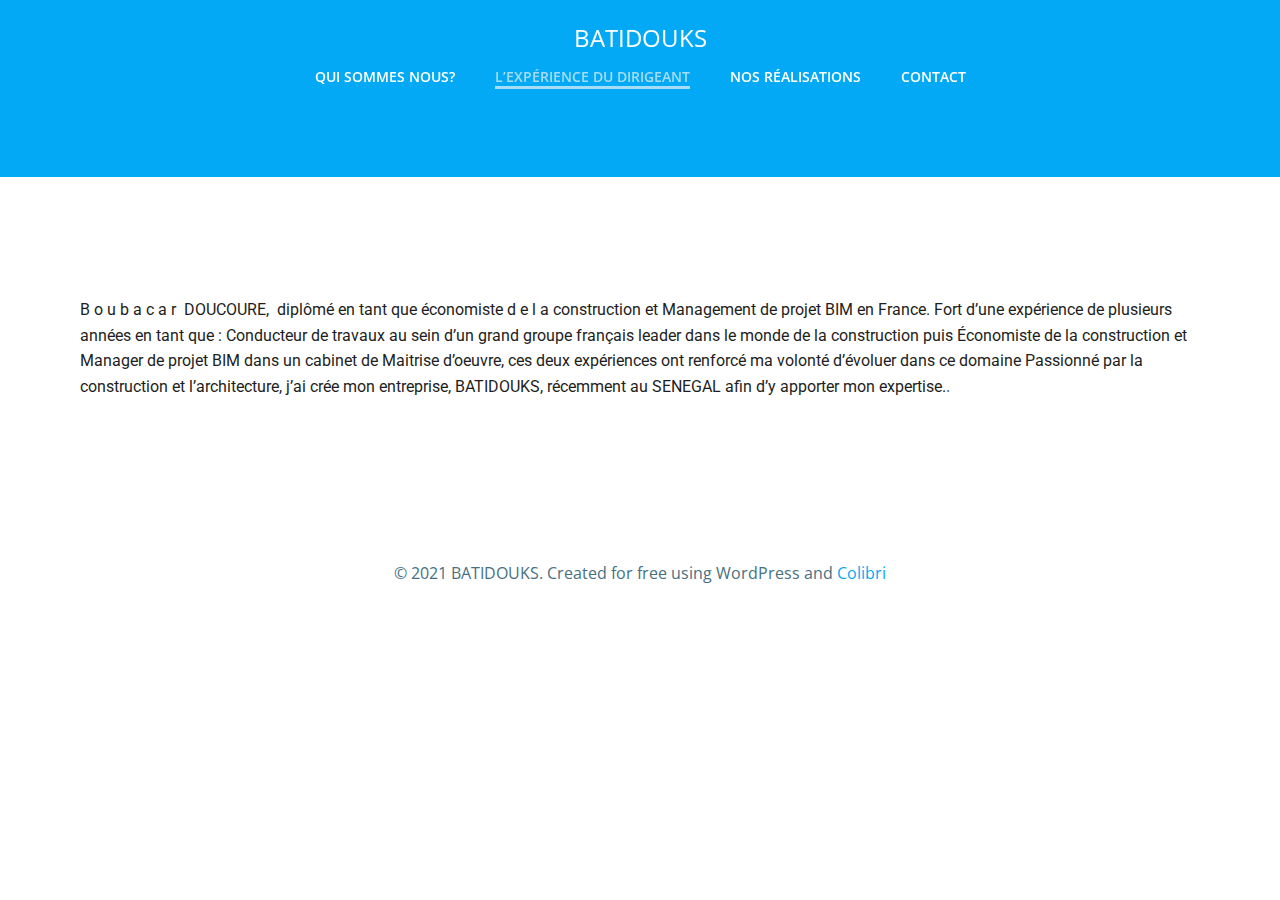
<file: a-propos-de/lexperience-du-dirigeant-2/index.html>
<!DOCTYPE html>
<html lang="fr-FR">
<head>
    <meta charset="UTF-8">
    <meta name="viewport" content="width=device-width, initial-scale=1">
    <link rel="profile" href="http://gmpg.org/xfn/11">
    <title>L&rsquo;expérience du dirigeant &#8211; BATIDOUKS</title>
<meta name="robots" content="max-image-preview:large">
<link rel="dns-prefetch" href="//fonts.googleapis.com">
<link rel="dns-prefetch" href="//s.w.org">
<link rel="alternate" type="application/rss+xml" title="BATIDOUKS &raquo; Flux" href="/feed/">
<link rel="alternate" type="application/rss+xml" title="BATIDOUKS &raquo; Flux des commentaires" href="/comments/feed/">
		<script type="text/javascript">
			window._wpemojiSettings = {"baseUrl":"https:\/\/s.w.org\/images\/core\/emoji\/13.0.1\/72x72\/","ext":".png","svgUrl":"https:\/\/s.w.org\/images\/core\/emoji\/13.0.1\/svg\/","svgExt":".svg","source":{"concatemoji":"http:\/\/batidouksd.com\/wp-includes\/js\/wp-emoji-release.min.js?ver=5.7.2"}};
			!function(e,a,t){var n,r,o,i=a.createElement("canvas"),p=i.getContext&&i.getContext("2d");function s(e,t){var a=String.fromCharCode;p.clearRect(0,0,i.width,i.height),p.fillText(a.apply(this,e),0,0);e=i.toDataURL();return p.clearRect(0,0,i.width,i.height),p.fillText(a.apply(this,t),0,0),e===i.toDataURL()}function c(e){var t=a.createElement("script");t.src=e,t.defer=t.type="text/javascript",a.getElementsByTagName("head")[0].appendChild(t)}for(o=Array("flag","emoji"),t.supports={everything:!0,everythingExceptFlag:!0},r=0;r<o.length;r++)t.supports[o[r]]=function(e){if(!p||!p.fillText)return!1;switch(p.textBaseline="top",p.font="600 32px Arial",e){case"flag":return s([127987,65039,8205,9895,65039],[127987,65039,8203,9895,65039])?!1:!s([55356,56826,55356,56819],[55356,56826,8203,55356,56819])&&!s([55356,57332,56128,56423,56128,56418,56128,56421,56128,56430,56128,56423,56128,56447],[55356,57332,8203,56128,56423,8203,56128,56418,8203,56128,56421,8203,56128,56430,8203,56128,56423,8203,56128,56447]);case"emoji":return!s([55357,56424,8205,55356,57212],[55357,56424,8203,55356,57212])}return!1}(o[r]),t.supports.everything=t.supports.everything&&t.supports[o[r]],"flag"!==o[r]&&(t.supports.everythingExceptFlag=t.supports.everythingExceptFlag&&t.supports[o[r]]);t.supports.everythingExceptFlag=t.supports.everythingExceptFlag&&!t.supports.flag,t.DOMReady=!1,t.readyCallback=function(){t.DOMReady=!0},t.supports.everything||(n=function(){t.readyCallback()},a.addEventListener?(a.addEventListener("DOMContentLoaded",n,!1),e.addEventListener("load",n,!1)):(e.attachEvent("onload",n),a.attachEvent("onreadystatechange",function(){"complete"===a.readyState&&t.readyCallback()})),(n=t.source||{}).concatemoji?c(n.concatemoji):n.wpemoji&&n.twemoji&&(c(n.twemoji),c(n.wpemoji)))}(window,document,window._wpemojiSettings);
		</script>
		<style type="text/css">img.wp-smiley,
img.emoji {
	display: inline !important;
	border: none !important;
	box-shadow: none !important;
	height: 1em !important;
	width: 1em !important;
	margin: 0 .07em !important;
	vertical-align: -0.1em !important;
	background: none !important;
	padding: 0 !important;
}</style>
	<link rel="stylesheet" id="extend-builder-css-css" href="/wp-content/plugins/colibri-page-builder/extend-builder/assets/static/css/theme.css?ver=1.0.192" type="text/css" media="all">
<style id="extend-builder-css-inline-css" type="text/css">/* page css */
/* part css : theme-shapes */
.colibri-shape-circles {
background-image:url('/wp-content/themes/colibri-wp/resources/images/header-shapes/circles.png')
}
.colibri-shape-10degree-stripes {
background-image:url('/wp-content/themes/colibri-wp/resources/images/header-shapes/10degree-stripes.png')
}
.colibri-shape-rounded-squares-blue {
background-image:url('/wp-content/themes/colibri-wp/resources/images/header-shapes/rounded-squares-blue.png')
}
.colibri-shape-many-rounded-squares-blue {
background-image:url('/wp-content/themes/colibri-wp/resources/images/header-shapes/many-rounded-squares-blue.png')
}
.colibri-shape-two-circles {
background-image:url('/wp-content/themes/colibri-wp/resources/images/header-shapes/two-circles.png')
}
.colibri-shape-circles-2 {
background-image:url('/wp-content/themes/colibri-wp/resources/images/header-shapes/circles-2.png')
}
.colibri-shape-circles-3 {
background-image:url('/wp-content/themes/colibri-wp/resources/images/header-shapes/circles-3.png')
}
.colibri-shape-circles-gradient {
background-image:url('/wp-content/themes/colibri-wp/resources/images/header-shapes/circles-gradient.png')
}
.colibri-shape-circles-white-gradient {
background-image:url('/wp-content/themes/colibri-wp/resources/images/header-shapes/circles-white-gradient.png')
}
.colibri-shape-waves {
background-image:url('/wp-content/themes/colibri-wp/resources/images/header-shapes/waves.png')
}
.colibri-shape-waves-inverted {
background-image:url('/wp-content/themes/colibri-wp/resources/images/header-shapes/waves-inverted.png')
}
.colibri-shape-dots {
background-image:url('/wp-content/themes/colibri-wp/resources/images/header-shapes/dots.png')
}
.colibri-shape-left-tilted-lines {
background-image:url('/wp-content/themes/colibri-wp/resources/images/header-shapes/left-tilted-lines.png')
}
.colibri-shape-right-tilted-lines {
background-image:url('/wp-content/themes/colibri-wp/resources/images/header-shapes/right-tilted-lines.png')
}
.colibri-shape-right-tilted-strips {
background-image:url('/wp-content/themes/colibri-wp/resources/images/header-shapes/right-tilted-strips.png')
}
/* part css : theme */

.h-y-container > *:not(:last-child), .h-x-container-inner > * {
  margin-bottom: 20px;
}
.h-x-container-inner, .h-column__content > .h-x-container > *:last-child {
  margin-bottom: -20px;
}
.h-x-container-inner > * {
  padding-left: 10px;
  padding-right: 10px;
}
.h-x-container-inner {
  margin-left: -10px;
  margin-right: -10px;
}
[class*=style-], [class*=local-style-], .h-global-transition, .h-global-transition-all, .h-global-transition-all * {
  transition-duration: 0.5s;
}
.wp-block-button .wp-block-button__link:not(.has-background),.wp-block-file .wp-block-file__button {
  background-color: #03a9f4;
  background-image: none;
}
.wp-block-button .wp-block-button__link:not(.has-background):hover,.wp-block-button .wp-block-button__link:not(.has-background):focus,.wp-block-button .wp-block-button__link:not(.has-background):active,.wp-block-file .wp-block-file__button:hover,.wp-block-file .wp-block-file__button:focus,.wp-block-file .wp-block-file__button:active {
  background-color: rgb(2, 110, 159);
  background-image: none;
}
.wp-block-button.is-style-outline .wp-block-button__link:not(.has-background) {
  color: #03a9f4;
  background-color: transparent;
  background-image: none;
  border-top-width: 2px;
  border-top-color: #03a9f4;
  border-top-style: solid;
  border-right-width: 2px;
  border-right-color: #03a9f4;
  border-right-style: solid;
  border-bottom-width: 2px;
  border-bottom-color: #03a9f4;
  border-bottom-style: solid;
  border-left-width: 2px;
  border-left-color: #03a9f4;
  border-left-style: solid;
}
.wp-block-button.is-style-outline .wp-block-button__link:not(.has-background):hover,.wp-block-button.is-style-outline .wp-block-button__link:not(.has-background):focus,.wp-block-button.is-style-outline .wp-block-button__link:not(.has-background):active {
  color: #fff;
  background-color: #03a9f4;
  background-image: none;
}
.has-background-color,*[class^="wp-block-"].is-style-solid-color {
  background-color: #03a9f4;
  background-image: none;
}
.has-colibri-color-1-background-color {
  background-color: #03a9f4;
  background-image: none;
}
.wp-block-button .wp-block-button__link.has-colibri-color-1-background-color {
  background-color: #03a9f4;
  background-image: none;
}
.wp-block-button .wp-block-button__link.has-colibri-color-1-background-color:hover,.wp-block-button .wp-block-button__link.has-colibri-color-1-background-color:focus,.wp-block-button .wp-block-button__link.has-colibri-color-1-background-color:active {
  background-color: rgb(2, 110, 159);
  background-image: none;
}
.wp-block-button.is-style-outline .wp-block-button__link.has-colibri-color-1-background-color {
  color: #03a9f4;
  background-color: transparent;
  background-image: none;
  border-top-width: 2px;
  border-top-color: #03a9f4;
  border-top-style: solid;
  border-right-width: 2px;
  border-right-color: #03a9f4;
  border-right-style: solid;
  border-bottom-width: 2px;
  border-bottom-color: #03a9f4;
  border-bottom-style: solid;
  border-left-width: 2px;
  border-left-color: #03a9f4;
  border-left-style: solid;
}
.wp-block-button.is-style-outline .wp-block-button__link.has-colibri-color-1-background-color:hover,.wp-block-button.is-style-outline .wp-block-button__link.has-colibri-color-1-background-color:focus,.wp-block-button.is-style-outline .wp-block-button__link.has-colibri-color-1-background-color:active {
  color: #fff;
  background-color: #03a9f4;
  background-image: none;
}
*[class^="wp-block-"].has-colibri-color-1-background-color,*[class^="wp-block-"] .has-colibri-color-1-background-color,*[class^="wp-block-"].is-style-solid-color.has-colibri-color-1-color,*[class^="wp-block-"].is-style-solid-color blockquote.has-colibri-color-1-color,*[class^="wp-block-"].is-style-solid-color blockquote.has-colibri-color-1-color p {
  background-color: #03a9f4;
  background-image: none;
}
.has-colibri-color-1-color {
  color: #03a9f4;
}
.has-colibri-color-2-background-color {
  background-color: #f79007;
  background-image: none;
}
.wp-block-button .wp-block-button__link.has-colibri-color-2-background-color {
  background-color: #f79007;
  background-image: none;
}
.wp-block-button .wp-block-button__link.has-colibri-color-2-background-color:hover,.wp-block-button .wp-block-button__link.has-colibri-color-2-background-color:focus,.wp-block-button .wp-block-button__link.has-colibri-color-2-background-color:active {
  background-color: rgb(162, 94, 5);
  background-image: none;
}
.wp-block-button.is-style-outline .wp-block-button__link.has-colibri-color-2-background-color {
  color: #f79007;
  background-color: transparent;
  background-image: none;
  border-top-width: 2px;
  border-top-color: #f79007;
  border-top-style: solid;
  border-right-width: 2px;
  border-right-color: #f79007;
  border-right-style: solid;
  border-bottom-width: 2px;
  border-bottom-color: #f79007;
  border-bottom-style: solid;
  border-left-width: 2px;
  border-left-color: #f79007;
  border-left-style: solid;
}
.wp-block-button.is-style-outline .wp-block-button__link.has-colibri-color-2-background-color:hover,.wp-block-button.is-style-outline .wp-block-button__link.has-colibri-color-2-background-color:focus,.wp-block-button.is-style-outline .wp-block-button__link.has-colibri-color-2-background-color:active {
  color: #fff;
  background-color: #f79007;
  background-image: none;
}
*[class^="wp-block-"].has-colibri-color-2-background-color,*[class^="wp-block-"] .has-colibri-color-2-background-color,*[class^="wp-block-"].is-style-solid-color.has-colibri-color-2-color,*[class^="wp-block-"].is-style-solid-color blockquote.has-colibri-color-2-color,*[class^="wp-block-"].is-style-solid-color blockquote.has-colibri-color-2-color p {
  background-color: #f79007;
  background-image: none;
}
.has-colibri-color-2-color {
  color: #f79007;
}
.has-colibri-color-3-background-color {
  background-color: #00bf87;
  background-image: none;
}
.wp-block-button .wp-block-button__link.has-colibri-color-3-background-color {
  background-color: #00bf87;
  background-image: none;
}
.wp-block-button .wp-block-button__link.has-colibri-color-3-background-color:hover,.wp-block-button .wp-block-button__link.has-colibri-color-3-background-color:focus,.wp-block-button .wp-block-button__link.has-colibri-color-3-background-color:active {
  background-color: rgb(0, 106, 75);
  background-image: none;
}
.wp-block-button.is-style-outline .wp-block-button__link.has-colibri-color-3-background-color {
  color: #00bf87;
  background-color: transparent;
  background-image: none;
  border-top-width: 2px;
  border-top-color: #00bf87;
  border-top-style: solid;
  border-right-width: 2px;
  border-right-color: #00bf87;
  border-right-style: solid;
  border-bottom-width: 2px;
  border-bottom-color: #00bf87;
  border-bottom-style: solid;
  border-left-width: 2px;
  border-left-color: #00bf87;
  border-left-style: solid;
}
.wp-block-button.is-style-outline .wp-block-button__link.has-colibri-color-3-background-color:hover,.wp-block-button.is-style-outline .wp-block-button__link.has-colibri-color-3-background-color:focus,.wp-block-button.is-style-outline .wp-block-button__link.has-colibri-color-3-background-color:active {
  color: #fff;
  background-color: #00bf87;
  background-image: none;
}
*[class^="wp-block-"].has-colibri-color-3-background-color,*[class^="wp-block-"] .has-colibri-color-3-background-color,*[class^="wp-block-"].is-style-solid-color.has-colibri-color-3-color,*[class^="wp-block-"].is-style-solid-color blockquote.has-colibri-color-3-color,*[class^="wp-block-"].is-style-solid-color blockquote.has-colibri-color-3-color p {
  background-color: #00bf87;
  background-image: none;
}
.has-colibri-color-3-color {
  color: #00bf87;
}
.has-colibri-color-4-background-color {
  background-color: #6632ff;
  background-image: none;
}
.wp-block-button .wp-block-button__link.has-colibri-color-4-background-color {
  background-color: #6632ff;
  background-image: none;
}
.wp-block-button .wp-block-button__link.has-colibri-color-4-background-color:hover,.wp-block-button .wp-block-button__link.has-colibri-color-4-background-color:focus,.wp-block-button .wp-block-button__link.has-colibri-color-4-background-color:active {
  background-color: rgb(68, 33, 170);
  background-image: none;
}
.wp-block-button.is-style-outline .wp-block-button__link.has-colibri-color-4-background-color {
  color: #6632ff;
  background-color: transparent;
  background-image: none;
  border-top-width: 2px;
  border-top-color: #6632ff;
  border-top-style: solid;
  border-right-width: 2px;
  border-right-color: #6632ff;
  border-right-style: solid;
  border-bottom-width: 2px;
  border-bottom-color: #6632ff;
  border-bottom-style: solid;
  border-left-width: 2px;
  border-left-color: #6632ff;
  border-left-style: solid;
}
.wp-block-button.is-style-outline .wp-block-button__link.has-colibri-color-4-background-color:hover,.wp-block-button.is-style-outline .wp-block-button__link.has-colibri-color-4-background-color:focus,.wp-block-button.is-style-outline .wp-block-button__link.has-colibri-color-4-background-color:active {
  color: #fff;
  background-color: #6632ff;
  background-image: none;
}
*[class^="wp-block-"].has-colibri-color-4-background-color,*[class^="wp-block-"] .has-colibri-color-4-background-color,*[class^="wp-block-"].is-style-solid-color.has-colibri-color-4-color,*[class^="wp-block-"].is-style-solid-color blockquote.has-colibri-color-4-color,*[class^="wp-block-"].is-style-solid-color blockquote.has-colibri-color-4-color p {
  background-color: #6632ff;
  background-image: none;
}
.has-colibri-color-4-color {
  color: #6632ff;
}
.has-colibri-color-5-background-color {
  background-color: #FFFFFF;
  background-image: none;
}
.wp-block-button .wp-block-button__link.has-colibri-color-5-background-color {
  background-color: #FFFFFF;
  background-image: none;
}
.wp-block-button .wp-block-button__link.has-colibri-color-5-background-color:hover,.wp-block-button .wp-block-button__link.has-colibri-color-5-background-color:focus,.wp-block-button .wp-block-button__link.has-colibri-color-5-background-color:active {
  background-color: rgb(102, 102, 102);
  background-image: none;
}
.wp-block-button.is-style-outline .wp-block-button__link.has-colibri-color-5-background-color {
  color: #FFFFFF;
  background-color: transparent;
  background-image: none;
  border-top-width: 2px;
  border-top-color: #FFFFFF;
  border-top-style: solid;
  border-right-width: 2px;
  border-right-color: #FFFFFF;
  border-right-style: solid;
  border-bottom-width: 2px;
  border-bottom-color: #FFFFFF;
  border-bottom-style: solid;
  border-left-width: 2px;
  border-left-color: #FFFFFF;
  border-left-style: solid;
}
.wp-block-button.is-style-outline .wp-block-button__link.has-colibri-color-5-background-color:hover,.wp-block-button.is-style-outline .wp-block-button__link.has-colibri-color-5-background-color:focus,.wp-block-button.is-style-outline .wp-block-button__link.has-colibri-color-5-background-color:active {
  color: #fff;
  background-color: #FFFFFF;
  background-image: none;
}
*[class^="wp-block-"].has-colibri-color-5-background-color,*[class^="wp-block-"] .has-colibri-color-5-background-color,*[class^="wp-block-"].is-style-solid-color.has-colibri-color-5-color,*[class^="wp-block-"].is-style-solid-color blockquote.has-colibri-color-5-color,*[class^="wp-block-"].is-style-solid-color blockquote.has-colibri-color-5-color p {
  background-color: #FFFFFF;
  background-image: none;
}
.has-colibri-color-5-color {
  color: #FFFFFF;
}
.has-colibri-color-6-background-color {
  background-color: #17252a;
  background-image: none;
}
.wp-block-button .wp-block-button__link.has-colibri-color-6-background-color {
  background-color: #17252a;
  background-image: none;
}
.wp-block-button .wp-block-button__link.has-colibri-color-6-background-color:hover,.wp-block-button .wp-block-button__link.has-colibri-color-6-background-color:focus,.wp-block-button .wp-block-button__link.has-colibri-color-6-background-color:active {
  background-color: rgb(23, 37, 42);
  background-image: none;
}
.wp-block-button.is-style-outline .wp-block-button__link.has-colibri-color-6-background-color {
  color: #17252a;
  background-color: transparent;
  background-image: none;
  border-top-width: 2px;
  border-top-color: #17252a;
  border-top-style: solid;
  border-right-width: 2px;
  border-right-color: #17252a;
  border-right-style: solid;
  border-bottom-width: 2px;
  border-bottom-color: #17252a;
  border-bottom-style: solid;
  border-left-width: 2px;
  border-left-color: #17252a;
  border-left-style: solid;
}
.wp-block-button.is-style-outline .wp-block-button__link.has-colibri-color-6-background-color:hover,.wp-block-button.is-style-outline .wp-block-button__link.has-colibri-color-6-background-color:focus,.wp-block-button.is-style-outline .wp-block-button__link.has-colibri-color-6-background-color:active {
  color: #fff;
  background-color: #17252a;
  background-image: none;
}
*[class^="wp-block-"].has-colibri-color-6-background-color,*[class^="wp-block-"] .has-colibri-color-6-background-color,*[class^="wp-block-"].is-style-solid-color.has-colibri-color-6-color,*[class^="wp-block-"].is-style-solid-color blockquote.has-colibri-color-6-color,*[class^="wp-block-"].is-style-solid-color blockquote.has-colibri-color-6-color p {
  background-color: #17252a;
  background-image: none;
}
.has-colibri-color-6-color {
  color: #17252a;
}
#colibri .woocommerce-store-notice,#colibri.woocommerce .content .h-section input[type=submit],#colibri.woocommerce-page  .content .h-section  input[type=button],#colibri.woocommerce .content .h-section  input[type=button],#colibri.woocommerce-page  .content .h-section .button,#colibri.woocommerce .content .h-section .button,#colibri.woocommerce-page  .content .h-section  a.button,#colibri.woocommerce .content .h-section  a.button,#colibri.woocommerce-page  .content .h-section button.button,#colibri.woocommerce .content .h-section button.button,#colibri.woocommerce-page  .content .h-section input.button,#colibri.woocommerce .content .h-section input.button,#colibri.woocommerce-page  .content .h-section input#submit,#colibri.woocommerce .content .h-section input#submit,#colibri.woocommerce-page  .content .h-section a.added_to_cart,#colibri.woocommerce .content .h-section a.added_to_cart,#colibri.woocommerce-page  .content .h-section .ui-slider-range,#colibri.woocommerce .content .h-section .ui-slider-range,#colibri.woocommerce-page  .content .h-section .ui-slider-handle,#colibri.woocommerce .content .h-section .ui-slider-handle {
  background-color: #03a9f4;
  background-image: none;
  border-top-width: 0px;
  border-top-color: #03a9f4;
  border-top-style: solid;
  border-right-width: 0px;
  border-right-color: #03a9f4;
  border-right-style: solid;
  border-bottom-width: 0px;
  border-bottom-color: #03a9f4;
  border-bottom-style: solid;
  border-left-width: 0px;
  border-left-color: #03a9f4;
  border-left-style: solid;
}
#colibri .woocommerce-store-notice:hover,#colibri .woocommerce-store-notice:focus,#colibri .woocommerce-store-notice:active,#colibri.woocommerce .content .h-section input[type=submit]:hover,#colibri.woocommerce .content .h-section input[type=submit]:focus,#colibri.woocommerce .content .h-section input[type=submit]:active,#colibri.woocommerce-page  .content .h-section  input[type=button]:hover,#colibri.woocommerce-page  .content .h-section  input[type=button]:focus,#colibri.woocommerce-page  .content .h-section  input[type=button]:active,#colibri.woocommerce .content .h-section  input[type=button]:hover,#colibri.woocommerce .content .h-section  input[type=button]:focus,#colibri.woocommerce .content .h-section  input[type=button]:active,#colibri.woocommerce-page  .content .h-section .button:hover,#colibri.woocommerce-page  .content .h-section .button:focus,#colibri.woocommerce-page  .content .h-section .button:active,#colibri.woocommerce .content .h-section .button:hover,#colibri.woocommerce .content .h-section .button:focus,#colibri.woocommerce .content .h-section .button:active,#colibri.woocommerce-page  .content .h-section  a.button:hover,#colibri.woocommerce-page  .content .h-section  a.button:focus,#colibri.woocommerce-page  .content .h-section  a.button:active,#colibri.woocommerce .content .h-section  a.button:hover,#colibri.woocommerce .content .h-section  a.button:focus,#colibri.woocommerce .content .h-section  a.button:active,#colibri.woocommerce-page  .content .h-section button.button:hover,#colibri.woocommerce-page  .content .h-section button.button:focus,#colibri.woocommerce-page  .content .h-section button.button:active,#colibri.woocommerce .content .h-section button.button:hover,#colibri.woocommerce .content .h-section button.button:focus,#colibri.woocommerce .content .h-section button.button:active,#colibri.woocommerce-page  .content .h-section input.button:hover,#colibri.woocommerce-page  .content .h-section input.button:focus,#colibri.woocommerce-page  .content .h-section input.button:active,#colibri.woocommerce .content .h-section input.button:hover,#colibri.woocommerce .content .h-section input.button:focus,#colibri.woocommerce .content .h-section input.button:active,#colibri.woocommerce-page  .content .h-section input#submit:hover,#colibri.woocommerce-page  .content .h-section input#submit:focus,#colibri.woocommerce-page  .content .h-section input#submit:active,#colibri.woocommerce .content .h-section input#submit:hover,#colibri.woocommerce .content .h-section input#submit:focus,#colibri.woocommerce .content .h-section input#submit:active,#colibri.woocommerce-page  .content .h-section a.added_to_cart:hover,#colibri.woocommerce-page  .content .h-section a.added_to_cart:focus,#colibri.woocommerce-page  .content .h-section a.added_to_cart:active,#colibri.woocommerce .content .h-section a.added_to_cart:hover,#colibri.woocommerce .content .h-section a.added_to_cart:focus,#colibri.woocommerce .content .h-section a.added_to_cart:active,#colibri.woocommerce-page  .content .h-section .ui-slider-range:hover,#colibri.woocommerce-page  .content .h-section .ui-slider-range:focus,#colibri.woocommerce-page  .content .h-section .ui-slider-range:active,#colibri.woocommerce .content .h-section .ui-slider-range:hover,#colibri.woocommerce .content .h-section .ui-slider-range:focus,#colibri.woocommerce .content .h-section .ui-slider-range:active,#colibri.woocommerce-page  .content .h-section .ui-slider-handle:hover,#colibri.woocommerce-page  .content .h-section .ui-slider-handle:focus,#colibri.woocommerce-page  .content .h-section .ui-slider-handle:active,#colibri.woocommerce .content .h-section .ui-slider-handle:hover,#colibri.woocommerce .content .h-section .ui-slider-handle:focus,#colibri.woocommerce .content .h-section .ui-slider-handle:active {
  background-color: rgb(2, 110, 159);
  background-image: none;
  border-top-width: 0px;
  border-top-color: rgb(2, 110, 159);
  border-top-style: solid;
  border-right-width: 0px;
  border-right-color: rgb(2, 110, 159);
  border-right-style: solid;
  border-bottom-width: 0px;
  border-bottom-color: rgb(2, 110, 159);
  border-bottom-style: solid;
  border-left-width: 0px;
  border-left-color: rgb(2, 110, 159);
  border-left-style: solid;
}
#colibri.woocommerce-page  .content .h-section .star-rating::before,#colibri.woocommerce .content .h-section .star-rating::before,#colibri.woocommerce-page  .content .h-section .star-rating span::before,#colibri.woocommerce .content .h-section .star-rating span::before {
  color: #03a9f4;
}
#colibri.woocommerce-page  .content .h-section .price,#colibri.woocommerce .content .h-section .price {
  color: #03a9f4;
}
#colibri.woocommerce-page  .content .h-section .price del,#colibri.woocommerce .content .h-section .price del {
  color: rgb(84, 194, 244);
}
#colibri.woocommerce-page  .content .h-section .onsale,#colibri.woocommerce .content .h-section .onsale {
  background-color: #03a9f4;
  background-image: none;
}
#colibri.woocommerce-page  .content .h-section .onsale:hover,#colibri.woocommerce-page  .content .h-section .onsale:focus,#colibri.woocommerce-page  .content .h-section .onsale:active,#colibri.woocommerce .content .h-section .onsale:hover,#colibri.woocommerce .content .h-section .onsale:focus,#colibri.woocommerce .content .h-section .onsale:active {
  background-color: rgb(2, 110, 159);
  background-image: none;
}
#colibri.woocommerce ul.products li.product h2:hover {
  color: #03a9f4;
}
#colibri.woocommerce-page  .content .h-section .woocommerce-pagination .page-numbers.current,#colibri.woocommerce .content .h-section .woocommerce-pagination .page-numbers.current,#colibri.woocommerce-page  .content .h-section .woocommerce-pagination a.page-numbers:hover,#colibri.woocommerce .content .h-section .woocommerce-pagination a.page-numbers:hover {
  background-color: #03a9f4;
  background-image: none;
}
#colibri.woocommerce-page  .content .h-section .comment-form-rating .stars a,#colibri.woocommerce .content .h-section .comment-form-rating .stars a {
  color: #03a9f4;
}
.h-section-global-spacing {
  padding-top: 90px;
  padding-bottom: 90px;
}
#colibri .colibri-language-switcher {
  background-color: white;
  background-image: none;
  top: 80px;
  border-top-width: 0px;
  border-top-style: none;
  border-top-left-radius: 4px;
  border-top-right-radius: 0px;
  border-right-width: 0px;
  border-right-style: none;
  border-bottom-width: 0px;
  border-bottom-style: none;
  border-bottom-left-radius: 4px;
  border-bottom-right-radius: 0px;
  border-left-width: 0px;
  border-left-style: none;
}
#colibri .colibri-language-switcher .lang-item {
  padding-top: 14px;
  padding-right: 18px;
  padding-bottom: 14px;
  padding-left: 18px;
}
body {
  font-family: Open Sans;
  font-weight: 400;
  font-size: 16px;
  line-height: 1.6;
  color: rgb(70, 112, 127);
}
body a {
  font-family: Open Sans;
  font-weight: 400;
  text-decoration: none;
  font-size: 1em;
  line-height: 1.5;
  color: #03a9f4;
}
body p {
  margin-bottom: 16px;
  font-family: Open Sans;
  font-weight: 400;
  font-size: 16px;
  line-height: 1.6;
  color: rgb(70, 112, 127);
}
body .h-lead p {
  margin-bottom: 16px;
  font-family: Open Sans;
  font-weight: 300;
  font-size: 1.25em;
  line-height: 1.5;
  color: rgb(37, 41, 42);
}
body blockquote p {
  margin-bottom: 16px;
  font-family: Open Sans;
  font-weight: 400;
  font-size: 16px;
  line-height: 1.6;
  color: rgb(70, 112, 127);
}
body h1 {
  margin-bottom: 16px;
  font-family: Open Sans;
  font-weight: 300;
  font-size: 3.375em;
  line-height: 1.26;
  color: rgb(23, 37, 42);
}
body h2 {
  margin-bottom: 16px;
  font-family: Open Sans;
  font-weight: 300;
  font-size: 2.625em;
  line-height: 1.143;
  color: rgb(23, 37, 42);
}
body h3 {
  margin-bottom: 16px;
  font-family: Open Sans;
  font-weight: 300;
  font-size: 2.25em;
  line-height: 1.25;
  color: rgb(23, 37, 42);
}
body h4 {
  margin-bottom: 16px;
  font-family: Open Sans;
  font-weight: 600;
  font-size: 1.25em;
  line-height: 1.6;
  color: rgb(23, 37, 42);
}
body h5 {
  margin-bottom: 16px;
  font-family: Open Sans;
  font-weight: 600;
  font-size: 1.125em;
  line-height: 1.55;
  color: rgb(23, 37, 42);
}
body h6 {
  margin-bottom: 16px;
  font-family: Open Sans;
  font-weight: 600;
  font-size: 1em;
  line-height: 1.6;
  color: rgb(23, 37, 42);
}
 .content.colibri-main-content-single .main-section,.content.colibri-main-content-archive .main-section {
  padding-top: 90px;
  padding-bottom: 90px;
}
 .content.colibri-main-content-single .main-section .colibri-sidebar.blog-sidebar-right,.content.colibri-main-content-archive .main-section .colibri-sidebar.blog-sidebar-right {
  width: 25% ;
  flex: 0 0 auto;
  -ms-flex: 0 0 auto;
  max-width: 25%;
}


@media (min-width: 768px) and (max-width: 1023px){
.h-section-global-spacing {
  padding-top: 60px;
  padding-bottom: 60px;
}
 .content.colibri-main-content-single .main-section .colibri-sidebar.blog-sidebar-right,.content.colibri-main-content-archive .main-section .colibri-sidebar.blog-sidebar-right {
  width: 33.33% ;
  flex: 0 0 auto;
  -ms-flex: 0 0 auto;
  max-width: 33.33%;
}

}

@media (max-width: 767px){
.h-section-global-spacing {
  padding-top: 30px;
  padding-bottom: 30px;
}
 .content.colibri-main-content-single .main-section .colibri-sidebar.blog-sidebar-right,.content.colibri-main-content-archive .main-section .colibri-sidebar.blog-sidebar-right {
  width: 100% ;
  flex: 0 0 auto;
  -ms-flex: 0 0 auto;
  max-width: 100%;
}

}
/* part css : page */
#colibri .style-35 {
  animation-duration: 0.5s;
  padding-top: 20px;
  padding-right: 15px;
  padding-bottom: 20px;
  padding-left: 15px;
  background-color: transparent;
  background-image: none;
}
#colibri .h-navigation_sticky .style-35,#colibri .h-navigation_sticky.style-35 {
  background-color: #ffffff;
  background-image: none;
  padding-top: 10px;
  padding-bottom: 10px;
  box-shadow: 0px 0px 4px 0px rgba(0,0,0,0.5) ;
}
#colibri .style-37 {
  text-align: center;
  height: auto;
  min-height: unset;
}
#colibri .style-38-image {
  max-height: 70px;
}
#colibri .style-38 a,#colibri .style-38  .logo-text {
  color: #ffffff;
  text-decoration: none;
  font-size: 24px;
}
#colibri .style-38 .logo-text {
  color: #FFFFFF;
}
#colibri .h-navigation_sticky .style-38-image,#colibri .h-navigation_sticky.style-38-image {
  max-height: 70px;
}
#colibri .h-navigation_sticky .style-38 a,#colibri .h-navigation_sticky .style-38  .logo-text,#colibri .h-navigation_sticky.style-38 a,#colibri .h-navigation_sticky.style-38  .logo-text {
  color: #000000;
  text-decoration: none;
}
#colibri .style-41 {
  text-align: center;
  height: auto;
  min-height: unset;
}
#colibri .style-42 >  div > .colibri-menu-container > ul.colibri-menu {
  justify-content: center;
}
#colibri .style-42 >  div > .colibri-menu-container > ul.colibri-menu > li {
  margin-top: 0px;
  margin-right: 20px;
  margin-bottom: 0px;
  margin-left: 20px;
  padding-top: 10px;
  padding-right: 0px;
  padding-bottom: 10px;
  padding-left: 0px;
}
#colibri .style-42 >  div > .colibri-menu-container > ul.colibri-menu > li.current_page_item,#colibri .style-42  >  div > .colibri-menu-container > ul.colibri-menu > li.current_page_item:hover {
  margin-top: 0px;
  margin-right: 20px;
  margin-bottom: 0px;
  margin-left: 20px;
  padding-top: 10px;
  padding-right: 0px;
  padding-bottom: 10px;
  padding-left: 0px;
}
#colibri .style-42 >  div > .colibri-menu-container > ul.colibri-menu > li > a {
  font-family: Open Sans;
  font-weight: 600;
  text-transform: uppercase;
  font-size: 14px;
  line-height: 1.5em;
  letter-spacing: 0px;
  color: #FFFFFF;
}
#colibri .style-42  >  div > .colibri-menu-container > ul.colibri-menu > li.hover  > a {
  color: rgb(166, 220, 244);
}
#colibri .style-42  >  div > .colibri-menu-container > ul.colibri-menu > li:hover > a,#colibri .style-42  >  div > .colibri-menu-container > ul.colibri-menu > li.hover  > a {
  color: rgb(166, 220, 244);
}
#colibri .style-42  >  div > .colibri-menu-container > ul.colibri-menu > li.current_page_item > a,#colibri .style-42  >  div > .colibri-menu-container > ul.colibri-menu > li.current_page_item > a:hover {
  font-family: Open Sans;
  font-weight: 600;
  text-transform: uppercase;
  font-size: 14px;
  line-height: 1.5em;
  letter-spacing: 0px;
  color: rgb(166, 220, 244);
}
#colibri .style-42 >  div > .colibri-menu-container > ul.colibri-menu li > ul {
  background-color: #ffffff;
  background-image: none;
  margin-right: 5px;
  margin-left: 5px;
  box-shadow: 0px 0px 5px 2px rgba(0, 0, 0, 0.04) ;
}
#colibri .style-42 >  div > .colibri-menu-container > ul.colibri-menu li > ul  li {
  padding-top: 10px;
  padding-right: 20px;
  padding-bottom: 10px;
  padding-left: 20px;
  border-top-width: 0px;
  border-top-style: none;
  border-right-width: 0px;
  border-right-style: none;
  border-bottom-width: 1px;
  border-bottom-color: rgba(128,128,128,.2);
  border-bottom-style: solid;
  border-left-width: 0px;
  border-left-style: none;
  background-color: rgb(255, 255, 255);
  background-image: none;
}
#colibri .style-42  >  div > .colibri-menu-container > ul.colibri-menu li > ul > li.hover {
  background-color: #03a9f4;
}
#colibri .style-42  >  div > .colibri-menu-container > ul.colibri-menu li > ul > li:hover,#colibri .style-42  >  div > .colibri-menu-container > ul.colibri-menu li > ul > li.hover {
  background-color: #03a9f4;
}
#colibri .style-42 >  div > .colibri-menu-container > ul.colibri-menu li > ul li.current_page_item,#colibri .style-42  >  div > .colibri-menu-container > ul.colibri-menu li > ul > li.current_page_item:hover {
  padding-top: 10px;
  padding-right: 20px;
  padding-bottom: 10px;
  padding-left: 20px;
  border-top-width: 0px;
  border-top-style: none;
  border-right-width: 0px;
  border-right-style: none;
  border-bottom-width: 1px;
  border-bottom-color: rgba(128,128,128,.2);
  border-bottom-style: solid;
  border-left-width: 0px;
  border-left-style: none;
  background-color: #03a9f4;
  background-image: none;
}
#colibri .style-42 >  div > .colibri-menu-container > ul.colibri-menu li > ul > li > a {
  font-size: 14px;
  color: rgb(37, 41, 42);
}
#colibri .style-42  >  div > .colibri-menu-container > ul.colibri-menu li > ul > li.hover  > a {
  color: rgb(255, 255, 255);
}
#colibri .style-42  >  div > .colibri-menu-container > ul.colibri-menu li > ul > li:hover > a,#colibri .style-42  >  div > .colibri-menu-container > ul.colibri-menu li > ul > li.hover  > a {
  color: rgb(255, 255, 255);
}
#colibri .style-42 >  div > .colibri-menu-container > ul.colibri-menu li > ul > li.current_page_item > a,#colibri .style-42  >  div > .colibri-menu-container > ul.colibri-menu li > ul > li.current_page_item > a:hover {
  font-size: 14px;
  color: rgb(255, 255, 255);
}
#colibri .style-42 >  div > .colibri-menu-container > ul.colibri-menu.bordered-active-item > li::after,#colibri .style-42 
      ul.colibri-menu.bordered-active-item > li::before {
  background-color: rgb(166, 220, 244);
  background-image: none;
  height: 3px;
}
#colibri .style-42 >  div > .colibri-menu-container > ul.colibri-menu.solid-active-item > li::after,#colibri .style-42 
      ul.colibri-menu.solid-active-item > li::before {
  background-color: white;
  background-image: none;
  border-top-width: 0px;
  border-top-style: none;
  border-top-left-radius: 0%;
  border-top-right-radius: 0%;
  border-right-width: 0px;
  border-right-style: none;
  border-bottom-width: 0px;
  border-bottom-style: none;
  border-bottom-left-radius: 0%;
  border-bottom-right-radius: 0%;
  border-left-width: 0px;
  border-left-style: none;
}
#colibri .style-42 >  div > .colibri-menu-container > ul.colibri-menu > li > ul {
  margin-top: 0px;
}
#colibri .style-42 >  div > .colibri-menu-container > ul.colibri-menu > li > ul::before {
  height: 0px;
  width: 100% ;
}
#colibri .style-42 >  div > .colibri-menu-container > ul.colibri-menu  li > a > svg,#colibri .style-42 >  div > .colibri-menu-container > ul.colibri-menu  li > a >  .arrow-wrapper {
  padding-right: 5px;
  padding-left: 5px;
  color: black;
}
#colibri .style-42 >  div > .colibri-menu-container > ul.colibri-menu li.current_page_item > a > svg,#colibri .style-42 >  div > .colibri-menu-container > ul.colibri-menu > li.current_page_item:hover > a > svg,#colibri .style-42 >  div > .colibri-menu-container > ul.colibri-menu li.current_page_item > a > .arrow-wrapper,#colibri .style-42 >  div > .colibri-menu-container > ul.colibri-menu > li.current_page_item:hover > a > .arrow-wrapper {
  padding-right: 5px;
  padding-left: 5px;
  color: black;
}
#colibri .style-42 >  div > .colibri-menu-container > ul.colibri-menu li > ul  li > a > svg,#colibri .style-42 >  div > .colibri-menu-container > ul.colibri-menu li > ul  li > a >  .arrow-wrapper {
  color: rgb(255, 255, 255);
}
#colibri .style-42 >  div > .colibri-menu-container > ul.colibri-menu li > ul li.current_page_item > a > svg,#colibri .style-42 >  div > .colibri-menu-container > ul.colibri-menu li > ul > li.current_page_item:hover > a > svg,#colibri .style-42 >  div > .colibri-menu-container > ul.colibri-menu li > ul li.current_page_item > a > .arrow-wrapper,#colibri .style-42 >  div > .colibri-menu-container > ul.colibri-menu li > ul > li.current_page_item:hover > a > .arrow-wrapper {
  color: rgb(255, 255, 255);
}
#colibri .h-navigation_sticky .style-42 >  div > .colibri-menu-container > ul.colibri-menu > li > a,#colibri .h-navigation_sticky.style-42 >  div > .colibri-menu-container > ul.colibri-menu > li > a {
  color: rgb(2, 110, 159);
}
#colibri .h-navigation_sticky .style-42  >  div > .colibri-menu-container > ul.colibri-menu > li.hover  > a,#colibri .h-navigation_sticky.style-42  >  div > .colibri-menu-container > ul.colibri-menu > li.hover  > a {
  color: #03a9f4;
}
#colibri .h-navigation_sticky .style-42  >  div > .colibri-menu-container > ul.colibri-menu > li:hover > a,#colibri .h-navigation_sticky .style-42  >  div > .colibri-menu-container > ul.colibri-menu > li.hover  > a,#colibri .h-navigation_sticky.style-42  >  div > .colibri-menu-container > ul.colibri-menu > li:hover > a,#colibri .h-navigation_sticky.style-42  >  div > .colibri-menu-container > ul.colibri-menu > li.hover  > a {
  color: #03a9f4;
}
#colibri .h-navigation_sticky .style-42  >  div > .colibri-menu-container > ul.colibri-menu > li.current_page_item > a,#colibri .h-navigation_sticky .style-42  >  div > .colibri-menu-container > ul.colibri-menu > li.current_page_item > a:hover,#colibri .h-navigation_sticky.style-42  >  div > .colibri-menu-container > ul.colibri-menu > li.current_page_item > a,#colibri .h-navigation_sticky.style-42  >  div > .colibri-menu-container > ul.colibri-menu > li.current_page_item > a:hover {
  color: #03a9f4;
}
#colibri .h-navigation_sticky .style-42 >  div > .colibri-menu-container > ul.colibri-menu.bordered-active-item > li::after,#colibri .h-navigation_sticky .style-42 
      ul.colibri-menu.bordered-active-item > li::before,#colibri .h-navigation_sticky.style-42 >  div > .colibri-menu-container > ul.colibri-menu.bordered-active-item > li::after,#colibri .h-navigation_sticky.style-42 
      ul.colibri-menu.bordered-active-item > li::before {
  background-color: #03a9f4;
  background-image: none;
}
#colibri .style-43-offscreen {
  background-color: #222B34;
  background-image: none;
  width: 300px !important;
}
#colibri .style-43-offscreenOverlay {
  background-color: rgba(0,0,0,0.5);
  background-image: none;
}
#colibri .style-43  .h-hamburger-icon {
  background-color: rgba(0, 0, 0, 0.1);
  background-image: none;
  border-top-width: 0px;
  border-top-color: black;
  border-top-style: solid;
  border-top-left-radius: 100%;
  border-top-right-radius: 100%;
  border-right-width: 0px;
  border-right-color: black;
  border-right-style: solid;
  border-bottom-width: 0px;
  border-bottom-color: black;
  border-bottom-style: solid;
  border-bottom-left-radius: 100%;
  border-bottom-right-radius: 100%;
  border-left-width: 0px;
  border-left-color: black;
  border-left-style: solid;
  fill: white;
  padding-top: 5px;
  padding-right: 5px;
  padding-bottom: 5px;
  padding-left: 5px;
  width: 24px;
  height: 24px;
}
#colibri .style-46 {
  text-align: center;
  height: auto;
  min-height: unset;
}
#colibri .style-47-image {
  max-height: 70px;
}
#colibri .style-47 a,#colibri .style-47  .logo-text {
  color: #ffffff;
  text-decoration: none;
}
#colibri .h-navigation_sticky .style-47-image,#colibri .h-navigation_sticky.style-47-image {
  max-height: 70px;
}
#colibri .h-navigation_sticky .style-47 a,#colibri .h-navigation_sticky .style-47  .logo-text,#colibri .h-navigation_sticky.style-47 a,#colibri .h-navigation_sticky.style-47  .logo-text {
  color: #000000;
  text-decoration: none;
}
#colibri .style-49 {
  text-align: center;
  height: auto;
  min-height: unset;
}
#colibri .style-50 >  div > .colibri-menu-container > ul.colibri-menu > li > a {
  padding-top: 12px;
  padding-bottom: 12px;
  padding-left: 40px;
  border-top-width: 0px;
  border-top-color: #808080;
  border-top-style: solid;
  border-right-width: 0px;
  border-right-color: #808080;
  border-right-style: solid;
  border-bottom-width: 1px;
  border-bottom-color: #808080;
  border-bottom-style: solid;
  border-left-width: 0px;
  border-left-color: #808080;
  border-left-style: solid;
  font-size: 14px;
  color: white;
}
#colibri .style-50  >  div > .colibri-menu-container > ul.colibri-menu > li.current_page_item > a,#colibri .style-50  >  div > .colibri-menu-container > ul.colibri-menu > li.current_page_item > a:hover {
  padding-top: 12px;
  padding-bottom: 12px;
  padding-left: 40px;
  border-top-width: 0px;
  border-top-color: #808080;
  border-top-style: solid;
  border-right-width: 0px;
  border-right-color: #808080;
  border-right-style: solid;
  border-bottom-width: 1px;
  border-bottom-color: #808080;
  border-bottom-style: solid;
  border-left-width: 0px;
  border-left-color: #808080;
  border-left-style: solid;
  font-size: 14px;
  color: white;
}
#colibri .style-50 >  div > .colibri-menu-container > ul.colibri-menu li > ul > li > a {
  padding-top: 12px;
  padding-bottom: 12px;
  padding-left: 40px;
  border-top-width: 0px;
  border-top-color: #808080;
  border-top-style: solid;
  border-right-width: 0px;
  border-right-color: #808080;
  border-right-style: solid;
  border-bottom-width: 1px;
  border-bottom-color: #808080;
  border-bottom-style: solid;
  border-left-width: 0px;
  border-left-color: #808080;
  border-left-style: solid;
  font-size: 14px;
  color: white;
}
#colibri .style-50 >  div > .colibri-menu-container > ul.colibri-menu li > ul > li.current_page_item > a,#colibri .style-50  >  div > .colibri-menu-container > ul.colibri-menu li > ul > li.current_page_item > a:hover {
  padding-top: 12px;
  padding-bottom: 12px;
  padding-left: 40px;
  border-top-width: 0px;
  border-top-color: #808080;
  border-top-style: solid;
  border-right-width: 0px;
  border-right-color: #808080;
  border-right-style: solid;
  border-bottom-width: 1px;
  border-bottom-color: #808080;
  border-bottom-style: solid;
  border-left-width: 0px;
  border-left-color: #808080;
  border-left-style: solid;
  font-size: 14px;
  color: white;
}
#colibri .style-50 >  div > .colibri-menu-container > ul.colibri-menu  li > a > svg,#colibri .style-50 >  div > .colibri-menu-container > ul.colibri-menu  li > a >  .arrow-wrapper {
  padding-right: 20px;
  padding-left: 20px;
  color: black;
}
#colibri .style-50 >  div > .colibri-menu-container > ul.colibri-menu li.current_page_item > a > svg,#colibri .style-50 >  div > .colibri-menu-container > ul.colibri-menu > li.current_page_item:hover > a > svg,#colibri .style-50 >  div > .colibri-menu-container > ul.colibri-menu li.current_page_item > a > .arrow-wrapper,#colibri .style-50 >  div > .colibri-menu-container > ul.colibri-menu > li.current_page_item:hover > a > .arrow-wrapper {
  padding-right: 20px;
  padding-left: 20px;
  color: black;
}
#colibri .style-50 >  div > .colibri-menu-container > ul.colibri-menu li > ul  li > a > svg,#colibri .style-50 >  div > .colibri-menu-container > ul.colibri-menu li > ul  li > a >  .arrow-wrapper {
  color: white;
  padding-right: 20px;
  padding-left: 20px;
}
#colibri .style-50 >  div > .colibri-menu-container > ul.colibri-menu li > ul li.current_page_item > a > svg,#colibri .style-50 >  div > .colibri-menu-container > ul.colibri-menu li > ul > li.current_page_item:hover > a > svg,#colibri .style-50 >  div > .colibri-menu-container > ul.colibri-menu li > ul li.current_page_item > a > .arrow-wrapper,#colibri .style-50 >  div > .colibri-menu-container > ul.colibri-menu li > ul > li.current_page_item:hover > a > .arrow-wrapper {
  color: white;
  padding-right: 20px;
  padding-left: 20px;
}
#colibri .style-57 {
  height: auto;
  min-height: unset;
  color: #FFFFFF;
  background-color: #03a9f4;
  background-image: none;
  padding-top: 0px;
  padding-bottom: 0px;
}
#colibri .style-57 h1 {
  color: #FFFFFF;
}
#colibri .style-57 h2 {
  color: #FFFFFF;
}
#colibri .style-57 h3 {
  color: #FFFFFF;
}
#colibri .style-57 h4 {
  color: #FFFFFF;
}
#colibri .style-57 h5 {
  color: #FFFFFF;
}
#colibri .style-57 h6 {
  color: #FFFFFF;
}
#colibri .style-57 p {
  color: #FFFFFF;
}
#colibri .style-59-outer {
  width: 50% ;
  flex: 0 0 auto;
  -ms-flex: 0 0 auto;
}
#colibri .style-59 {
  text-align: center;
  height: auto;
  min-height: unset;
}
#colibri .style-294 {
  text-align: center;
  height: auto;
  min-height: unset;
}
#colibri .style-296 {
  text-align: center;
  height: auto;
  min-height: unset;
}
#colibri .style-297 {
  text-align: center;
  height: auto;
  min-height: unset;
}
#colibri .style-299 {
  height: 50px;
}
#colibri .style-local-339-h4-outer {
  width: 100% ;
  flex: 0 0 auto;
  -ms-flex: 0 0 auto;
}
#colibri .h-navigation_sticky .style-local-339-h4-outer,#colibri .h-navigation_sticky.style-local-339-h4-outer {
  flex: 0 0 auto;
  -ms-flex: 0 0 auto;
}
#colibri .style-local-339-h27-outer {
  flex: 0 0 auto;
  -ms-flex: 0 0 auto;
  width: auto;
  max-width: 100%;
}
#colibri .h-navigation_sticky .style-local-339-h27-outer,#colibri .h-navigation_sticky.style-local-339-h27-outer {
  flex: 0 0 auto;
  -ms-flex: 0 0 auto;
  width: auto;
  max-width: 100%;
}
#colibri .style-local-339-h41-outer {
  flex: 1 1 0;
  -ms-flex: 1 1 0%;
  max-width: 100%;
}
#colibri .h-navigation_sticky .style-local-339-h41-outer,#colibri .h-navigation_sticky.style-local-339-h41-outer {
  flex: 1 1 0;
  -ms-flex: 1 1 0%;
  max-width: 100%;
}
#colibri .style-local-339-h6-outer {
  width: 100% ;
  flex: 0 0 auto;
  -ms-flex: 0 0 auto;
}
#colibri .h-navigation_sticky .style-local-339-h6-outer,#colibri .h-navigation_sticky.style-local-339-h6-outer {
  flex: 0 0 auto;
  -ms-flex: 0 0 auto;
}
#colibri .style-local-339-h30-outer {
  flex: 0 0 auto;
  -ms-flex: 0 0 auto;
  width: auto;
  max-width: 100%;
}
#colibri .h-navigation_sticky .style-local-339-h30-outer,#colibri .h-navigation_sticky.style-local-339-h30-outer {
  flex: 0 0 auto;
  -ms-flex: 0 0 auto;
  width: auto;
  max-width: 100%;
}
#colibri .style-local-339-h44-outer {
  flex: 1 1 0;
  -ms-flex: 1 1 0%;
  max-width: 100%;
}
#colibri .h-navigation_sticky .style-local-339-h44-outer,#colibri .h-navigation_sticky.style-local-339-h44-outer {
  flex: 1 1 0;
  -ms-flex: 1 1 0%;
  max-width: 100%;
}
#colibri .style-local-339-h7 {
  button-align: center;
}
#colibri .style-local-339-h7 >  div > .colibri-menu-container > ul.colibri-menu {
  justify-content: center;
}
#colibri .style-local-339-h31 {
  button-align: center;
}
#colibri .style-local-339-h31 >  div > .colibri-menu-container > ul.colibri-menu {
  justify-content: center;
}
#colibri .style-local-339-h45 {
  button-align: center;
}
#colibri .style-local-339-h45 >  div > .colibri-menu-container > ul.colibri-menu {
  justify-content: center;
}
#colibri .style-local-339-h24-outer {
  width: 50% ;
  flex: 0 0 auto;
  -ms-flex: 0 0 auto;
}
#colibri .style-local-339-h61-outer {
  flex: 0 0 auto;
  -ms-flex: 0 0 auto;
  width: auto;
  max-width: 100%;
}
#colibri .h-navigation_sticky .style-local-339-h61-outer,#colibri .h-navigation_sticky.style-local-339-h61-outer {
  flex: 0 0 auto;
  -ms-flex: 0 0 auto;
  width: auto;
  max-width: 100%;
}
#colibri .style-local-339-h63-outer {
  flex: 1 1 0;
  -ms-flex: 1 1 0%;
  max-width: 100%;
}
#colibri .h-navigation_sticky .style-local-339-h63-outer,#colibri .h-navigation_sticky.style-local-339-h63-outer {
  flex: 1 1 0;
  -ms-flex: 1 1 0%;
  max-width: 100%;
}
#colibri .style-local-339-h65-outer {
  flex: 0 0 auto;
  -ms-flex: 0 0 auto;
  width: auto;
  max-width: 100%;
}
#colibri .h-navigation_sticky .style-local-339-h65-outer,#colibri .h-navigation_sticky.style-local-339-h65-outer {
  flex: 0 0 auto;
  -ms-flex: 0 0 auto;
  width: auto;
  max-width: 100%;
}
#colibri .style-244 {
  height: auto;
  min-height: unset;
  padding-top: 30px;
  padding-bottom: 30px;
}
.style-246 > .h-y-container > *:not(:last-child) {
  margin-bottom: 0px;
}
#colibri .style-246 {
  text-align: center;
  height: auto;
  min-height: unset;
}
#colibri .style-local-342-f4-outer {
  width: 100% ;
  flex: 0 0 auto;
  -ms-flex: 0 0 auto;
}
@media (max-width: 767px){
#colibri .style-35 {
  padding-top: 0px;
  padding-bottom: 0px;
}
#colibri .h-navigation_sticky .style-35,#colibri .h-navigation_sticky.style-35 {
  padding-top: 0px;
  padding-bottom: 0px;
}
#colibri .style-292 {
  background-color: rgba(23, 37, 42, 0.48);
  background-image: none;
}
#colibri .style-local-339-h4-outer {
  flex: 1 1 0;
  -ms-flex: 1 1 0%;
  max-width: 100%;
}
#colibri .h-navigation_sticky .style-local-339-h4-outer,#colibri .h-navigation_sticky.style-local-339-h4-outer {
  flex: 1 1 0;
  -ms-flex: 1 1 0%;
  max-width: 100%;
}
#colibri .style-local-339-h27-outer {
  flex: 1 1 0;
  -ms-flex: 1 1 0%;
}
#colibri .h-navigation_sticky .style-local-339-h27-outer,#colibri .h-navigation_sticky.style-local-339-h27-outer {
  flex: 1 1 0;
  -ms-flex: 1 1 0%;
}
#colibri .style-local-339-h6-outer {
  width: auto;
  max-width: 100%;
}
#colibri .h-navigation_sticky .style-local-339-h6-outer,#colibri .h-navigation_sticky.style-local-339-h6-outer {
  width: auto;
  max-width: 100%;
}
#colibri .style-local-339-h12-outer {
  width: 100% ;
  flex: 0 0 auto;
  -ms-flex: 0 0 auto;
}
#colibri .style-local-339-h36-outer {
  width: 100% ;
  flex: 0 0 auto;
  -ms-flex: 0 0 auto;
}
#colibri .style-local-339-h50-outer {
  width: 100% ;
  flex: 0 0 auto;
  -ms-flex: 0 0 auto;
}
#colibri .style-local-339-h15-outer {
  width: 100% ;
  flex: 0 0 auto;
  -ms-flex: 0 0 auto;
}
#colibri .style-local-339-h39-outer {
  width: 100% ;
  flex: 0 0 auto;
  -ms-flex: 0 0 auto;
}
#colibri .style-local-339-h53-outer {
  width: 100% ;
  flex: 0 0 auto;
  -ms-flex: 0 0 auto;
}
#colibri .style-local-339-h24-outer {
  width: 100% ;
}
#colibri .style-local-339-h61-outer {
  flex: 1 1 0;
  -ms-flex: 1 1 0%;
}
#colibri .h-navigation_sticky .style-local-339-h61-outer,#colibri .h-navigation_sticky.style-local-339-h61-outer {
  flex: 1 1 0;
  -ms-flex: 1 1 0%;
}}
@media (min-width: 768px) and (max-width: 1023px){
}</style>
<link rel="stylesheet" id="fancybox-css" href="/wp-content/plugins/colibri-page-builder/extend-builder/assets/static/fancybox/jquery.fancybox.min.css?ver=1.0.192" type="text/css" media="all">
<link rel="stylesheet" id="wp-block-library-css" href="/wp-includes/css/dist/block-library/style.min.css?ver=5.7.2" type="text/css" media="all">
<link rel="stylesheet" id="extend_builder_-fonts-css" href="https://fonts.googleapis.com/css?family=Muli%3A200%2C200italic%2C300%2C300italic%2C400%2C400italic%2C600%2C600italic%2C700%2C700italic%2C800%2C800italic%2C900%2C900italic%7COpen+Sans%3A300%2C300italic%2C400%2C400italic%2C600%2C600italic%2C700%2C700italic%2C800%2C800italic%7CPlayfair+Display%3A400%2C400italic%2C700%2C700italic%2C900%2C900italic&#038;subset=latin%2Clatin-ext" type="text/css" media="all">
<link rel="stylesheet" id="elementor-icons-css" href="/wp-content/plugins/elementor/assets/lib/eicons/css/elementor-icons.min.css?ver=5.11.0" type="text/css" media="all">
<link rel="stylesheet" id="elementor-animations-css" href="/wp-content/plugins/elementor/assets/lib/animations/animations.min.css?ver=3.2.3" type="text/css" media="all">
<link rel="stylesheet" id="elementor-frontend-legacy-css" href="/wp-content/plugins/elementor/assets/css/frontend-legacy.min.css?ver=3.2.3" type="text/css" media="all">
<link rel="stylesheet" id="elementor-frontend-css" href="/wp-content/plugins/elementor/assets/css/frontend.min.css?ver=3.2.3" type="text/css" media="all">
<style id="elementor-frontend-inline-css" type="text/css">@font-face{font-family:eicons;src:url(/wp-content/plugins/elementor/assets/lib/eicons/fonts/eicons.eot?5.10.0);src:url(/wp-content/plugins/elementor/assets/lib/eicons/fonts/eicons.eot?5.10.0#iefix) format("embedded-opentype"),url(/wp-content/plugins/elementor/assets/lib/eicons/fonts/eicons.woff2?5.10.0) format("woff2"),url(/wp-content/plugins/elementor/assets/lib/eicons/fonts/eicons.woff?5.10.0) format("woff"),url(/wp-content/plugins/elementor/assets/lib/eicons/fonts/eicons.ttf?5.10.0) format("truetype"),url(/wp-content/plugins/elementor/assets/lib/eicons/fonts/eicons.svg?5.10.0#eicon) format("svg");font-weight:400;font-style:normal}</style>
<link rel="stylesheet" id="elementor-post-236-css" href="/wp-content/uploads/elementor/css/post-236.css?ver=1620942565" type="text/css" media="all">
<link rel="stylesheet" id="elementor-global-css" href="/wp-content/uploads/elementor/css/global.css?ver=1620942565" type="text/css" media="all">
<link rel="stylesheet" id="google-fonts-1-css" href="https://fonts.googleapis.com/css?family=Roboto%3A100%2C100italic%2C200%2C200italic%2C300%2C300italic%2C400%2C400italic%2C500%2C500italic%2C600%2C600italic%2C700%2C700italic%2C800%2C800italic%2C900%2C900italic%7CRoboto+Slab%3A100%2C100italic%2C200%2C200italic%2C300%2C300italic%2C400%2C400italic%2C500%2C500italic%2C600%2C600italic%2C700%2C700italic%2C800%2C800italic%2C900%2C900italic&#038;display=auto&#038;ver=5.7.2" type="text/css" media="all">
<script type="text/javascript" src="/wp-includes/js/jquery/jquery.min.js?ver=3.5.1" id="jquery-core-js"></script>
<script type="text/javascript" src="/wp-includes/js/jquery/jquery-migrate.min.js?ver=3.3.2" id="jquery-migrate-js"></script>
<script type="text/javascript" src="/wp-includes/js/imagesloaded.min.js?ver=4.1.4" id="imagesloaded-js"></script>
<script type="text/javascript" src="/wp-includes/js/masonry.min.js?ver=4.2.2" id="masonry-js"></script>
<script type="text/javascript" id="colibri-js-extra">
/* <![CDATA[ */
var colibriData = {"339-h2":{"data":{"sticky":{"className":"h-navigation_sticky animated","topSpacing":0,"top":0,"stickyOnMobile":true,"stickyOnTablet":true,"startAfterNode":{"enabled":false,"selector":".header, .page-header"},"animations":{"enabled":false,"currentInAnimationClass":"slideInDown","currentOutAnimationClass":"slideOutDownNavigation","allInAnimationsClasses":"slideInDown fadeIn h-global-transition-disable","allOutAnimationsClasses":"slideOutDownNavigation fadeOut h-global-transition-disable","duration":500}},"overlap":true}},"339-h45":{"data":{"type":"horizontal"}},"339-h48":{"data":[]}};
/* ]]> */
</script>
<script type="text/javascript" src="/wp-content/plugins/colibri-page-builder/extend-builder/assets/static/colibri.js?ver=1.0.192" id="colibri-js"></script>
<script type="text/javascript" src="/wp-content/plugins/colibri-page-builder/extend-builder/assets/static/typed.js?ver=1.0.192" id="typed-js"></script>
<script type="text/javascript" src="/wp-content/plugins/colibri-page-builder/extend-builder/assets/static/fancybox/jquery.fancybox.min.js?ver=1.0.192" id="fancybox-js"></script>
<script type="text/javascript" src="/wp-content/plugins/colibri-page-builder/extend-builder/assets/static/js/theme.js?ver=1.0.192" id="extend-builder-js-js"></script>
<link rel="https://api.w.org/" href="/wp-json/">
<link rel="alternate" type="application/json" href="/wp-json/wp/v2/pages/171">
<link rel="EditURI" type="application/rsd+xml" title="RSD" href="/xmlrpc.php?rsd">
<link rel="wlwmanifest" type="application/wlwmanifest+xml" href="/wp-includes/wlwmanifest.xml"> 
<meta name="generator" content="WordPress 5.7.2">
<link rel="canonical" href="/a-propos-de/lexperience-du-dirigeant-2/">
<link rel="shortlink" href="/?p=171">
<link rel="alternate" type="application/json+oembed" href="/wp-json/oembed/1.0/embed?url=http%3A%2F%2F%2Fa-propos-de%2Flexperience-du-dirigeant-2%2F">
<link rel="alternate" type="text/xml+oembed" href="/wp-json/oembed/1.0/embed?url=http%3A%2F%2F%2Fa-propos-de%2Flexperience-du-dirigeant-2%2F&#038;format=xml">
                <style>#wpadminbar ul li#wp-admin-bar-colibri_top_bar_menu {
                        background-color: rgba(3, 169, 244, 0.3);
                        padding-left: 8px;
                        padding-right: 8px;
                        margin: 0px 16px;
                    }

                    #wpadminbar ul li#wp-admin-bar-colibri_top_bar_menu > a {
                        background-color: transparent;
                        color: #fff;
                    }


                    #wpadminbar ul li#wp-admin-bar-colibri_top_bar_menu > a img {
                        max-height: 24px;
                        margin-top: -4px;
                        margin-right: 6px;
                    }

                    #wpadminbar ul li#wp-admin-bar-colibri_top_bar_menu > .ab-sub-wrapper {
                        margin-left: -8px;
                    }</style>
				<link rel="icon" href="/wp-content/uploads/2020/12/cropped-cropped-cropped-image-13-1-1-32x32.png" sizes="32x32">
<link rel="icon" href="/wp-content/uploads/2020/12/cropped-cropped-cropped-image-13-1-1-192x192.png" sizes="192x192">
<link rel="apple-touch-icon" href="/wp-content/uploads/2020/12/cropped-cropped-cropped-image-13-1-1-180x180.png">
<meta name="msapplication-TileImage" content="http://batidouksd.com/wp-content/uploads/2020/12/cropped-cropped-cropped-image-13-1-1-270x270.png">
    </head>

<body id="colibri" class="page-template page-template-elementor_theme page page-id-171 page-child parent-pageid-7 elementor-default elementor-kit-236 elementor-page elementor-page-171">
<div class="site" id="page-top">
            <script>
            /(trident|msie)/i.test(navigator.userAgent) && document.getElementById && window.addEventListener && window.addEventListener("hashchange", function () {
                var t, e = location.hash.substring(1);
                /^[A-z0-9_-]+$/.test(e) && (t = document.getElementById(e)) && (/^(?:a|select|input|button|textarea)$/i.test(t.tagName) || (t.tabIndex = -1), t.focus())
            }, !1);
        </script>
        <a class="skip-link screen-reader-text" href="#content">
            Skip to content        </a>
        <!-- dynamic header start --><div data-colibri-id="339-h1" class="page-header style-34 style-local-339-h1 position-relative">
  <!---->
  <div data-colibri-navigation-overlap="true" role="banner" class="h-navigation_outer h-navigation_overlap style-35-outer style-local-339-h2-outer">
    <!---->
    <div id="navigation" data-colibri-component="navigation" data-colibri-id="339-h2" class="h-section h-navigation h-navigation d-flex style-35 style-local-339-h2">
      <!---->
      <div class="h-section-grid-container h-section-fluid-container">
        <div data-nav-normal="">
          <div data-colibri-id="339-h40" class="h-row-container h-section-boxed-container gutters-row-lg-0 gutters-row-md-0 gutters-row-2 gutters-row-v-lg-0 gutters-row-v-md-0 gutters-row-v-2 style-36 style-local-339-h40 position-relative">
            <!---->
            <div class="h-row justify-content-lg-center justify-content-md-center justify-content-center align-items-lg-stretch align-items-md-stretch align-items-stretch gutters-col-lg-0 gutters-col-md-0 gutters-col-2 gutters-col-v-lg-0 gutters-col-v-md-0 gutters-col-v-2">
              <!---->
              <div class="h-column h-column-container d-flex h-col-none style-37-outer style-local-339-h41-outer">
                <div data-colibri-id="339-h41" data-placeholder-provider="navigation-logo" class="d-flex h-flex-basis h-column__inner h-px-lg-0 h-px-md-0 h-px-0 v-inner-lg-0 v-inner-md-0 v-inner-0 style-37 style-local-339-h41 position-relative">
                  <!---->
                  <!---->
                  <div class="w-100 h-y-container h-column__content h-column__v-align flex-basis-100 align-self-lg-center align-self-md-center align-self-center">
                    <!---->
                    <div data-colibri-id="339-h42" class="d-flex align-items-center text-lg-center text-md-center text-center justify-content-lg-center justify-content-md-center justify-content-center style-38 style-local-339-h42 position-relative h-element">
                      <!---->
                      <a rel="home" href="/" h-use-smooth-scroll="true" class="d-flex align-items-center"><span class="h-logo__text h-logo__text_h logo-text d-inline-block style-38-text style-local-339-h42-text">BATIDOUKS</span></a>
                    </div>
                  </div>
                </div>
              </div>
            </div>
          </div>
          <div data-colibri-id="339-h43" class="h-row-container h-section-boxed-container gutters-row-lg-0 gutters-row-md-0 gutters-row-2 gutters-row-v-lg-0 gutters-row-v-md-0 gutters-row-v-2 style-292 style-local-339-h43 position-relative">
            <!---->
            <div class="h-row justify-content-lg-center justify-content-md-center justify-content-center align-items-lg-stretch align-items-md-stretch align-items-stretch gutters-col-lg-0 gutters-col-md-0 gutters-col-2 gutters-col-v-lg-0 gutters-col-v-md-0 gutters-col-v-2">
              <!---->
              <div class="h-column h-column-container d-flex h-col-none style-41-outer style-local-339-h44-outer">
                <div data-colibri-id="339-h44" data-placeholder-provider="navigation-menu" class="d-flex h-flex-basis h-column__inner h-px-lg-0 h-px-md-0 h-px-0 v-inner-lg-0 v-inner-md-0 v-inner-0 style-41 style-local-339-h44 position-relative">
                  <!---->
                  <!---->
                  <div class="w-100 h-y-container h-column__content h-column__v-align flex-basis-100 align-self-lg-center align-self-md-center align-self-center">
                    <!---->
                    <div data-colibri-component="dropdown-menu" role="navigation" h-use-smooth-scroll-all="true" data-colibri-id="339-h45" class="h-menu h-global-transition-all h-ignore-global-body-typography has-offcanvas-tablet h-menu-horizontal h-dropdown-menu style-42 style-local-339-h45 position-relative h-element">
                      <!---->
                      <div class="h-global-transition-all h-main-menu"><div class="colibri-menu-container"><ul id="menu-primary" class="colibri-menu bordered-active-item bordered-active-item--bottom effect-borders-grow grow-from-center">
<li id="menu-item-16" class="menu-item menu-item-type-post_type menu-item-object-page current-page-ancestor current-page-parent menu-item-16"><a href="/a-propos-de/">Qui sommes nous?</a></li>
<li id="menu-item-179" class="menu-item menu-item-type-post_type menu-item-object-page current-menu-item page_item page-item-171 current_page_item menu-item-179"><a href="/a-propos-de/lexperience-du-dirigeant-2/" aria-current="page">L&rsquo;expérience du dirigeant</a></li>
<li id="menu-item-224" class="menu-item menu-item-type-post_type menu-item-object-page menu-item-224"><a href="/nos-realisations/">Nos réalisations</a></li>
<li id="menu-item-18" class="menu-item menu-item-type-post_type menu-item-object-page menu-item-18"><a href="/contact/">Contact</a></li>
</ul></div></div>
                      <div data-colibri-id="339-h46" class="h-mobile-menu h-global-transition-disable style-43 style-local-339-h46 position-relative h-element">
                        <!---->
                        <a data-click-outside="true" data-target="#offcanvas-wrapper-339-h46" data-target-id="offcanvas-wrapper-339-h46" data-offcanvas-overlay-id="offcanvas-overlay-339-h46" href="#" data-colibri-component="offcanvas" data-direction="right" data-push="false" title="Menu" class="h-hamburger-button">
                          <div class="icon-container h-hamburger-icon">
                            <div class="h-icon-svg" style="width: 100%; height: 100%;">
                              <!--Icon by Font Awesome (https://fontawesome.com)-->
                              <svg version="1.1" xmlns="http://www.w3.org/2000/svg" xmlns:xlink="http://www.w3.org/1999/xlink" id="bars" viewbox="0 0 1536 1896.0833">
                                <path d="M1536 1344v128q0 26-19 45t-45 19H64q-26 0-45-19t-19-45v-128q0-26 19-45t45-19h1408q26 0 45 19t19 45zm0-512v128q0 26-19 45t-45 19H64q-26 0-45-19T0 960V832q0-26 19-45t45-19h1408q26 0 45 19t19 45zm0-512v128q0 26-19 45t-45 19H64q-26 0-45-19T0 448V320q0-26 19-45t45-19h1408q26 0 45 19t19 45z"></path>
                              </svg>
                            </div>
                          </div>
                        </a>
                        <div id="offcanvas-wrapper-339-h46" class="h-offcanvas-panel offcanvas offcanvas-right hide force-hide style-43-offscreen style-local-339-h46-offscreen">
                          <div data-colibri-id="339-h47" class="d-flex flex-column h-offscreen-panel style-44 style-local-339-h47 position-relative h-element">
                            <!---->
                            <div class="offscreen-header h-ui-empty-state-container">
                              <div data-colibri-id="339-h49" class="h-row-container gutters-row-lg-2 gutters-row-md-2 gutters-row-0 gutters-row-v-lg-2 gutters-row-v-md-2 gutters-row-v-2 style-45 style-local-339-h49 position-relative">
                                <!---->
                                <div class="h-row justify-content-lg-center justify-content-md-center justify-content-center align-items-lg-stretch align-items-md-stretch align-items-stretch gutters-col-lg-2 gutters-col-md-2 gutters-col-0 gutters-col-v-lg-2 gutters-col-v-md-2 gutters-col-v-2">
                                  <!---->
                                  <div class="h-column h-column-container d-flex h-col-lg-6 h-col-md-6 h-col-12 style-46-outer style-local-339-h50-outer">
                                    <div data-colibri-id="339-h50" class="d-flex h-flex-basis h-column__inner h-px-lg-2 h-px-md-2 h-px-2 v-inner-lg-2 v-inner-md-2 v-inner-2 style-46 style-local-339-h50 position-relative">
                                      <!---->
                                      <!---->
                                      <div class="w-100 h-y-container h-column__content h-column__v-align flex-basis-100 align-self-lg-start align-self-md-start align-self-start">
                                        <!---->
                                        <div data-colibri-id="339-h51" class="d-flex align-items-center text-lg-center text-md-center text-center justify-content-lg-center justify-content-md-center justify-content-center style-47 style-local-339-h51 position-relative h-element">
                                          <!---->
                                          <a rel="home" href="/" h-use-smooth-scroll="true" class="d-flex align-items-center"><span class="h-logo__text h-logo__text_h logo-text d-inline-block style-47-text style-local-339-h51-text">BATIDOUKS</span></a>
                                        </div>
                                      </div>
                                    </div>
                                  </div>
                                </div>
                              </div>
                            </div>
                            <div class="offscreen-content">
                              <!---->
                              <div data-colibri-component="accordion-menu" role="navigation" h-use-smooth-scroll-all="true" data-colibri-id="339-h48" class="h-menu h-global-transition-all h-ignore-global-body-typography h-mobile-menu h-menu-accordion style-50 style-local-339-h48 position-relative h-element">
                                <!---->
                                <div class="h-global-transition-all h-mobile-menu"><div class="colibri-menu-container"><ul id="menu-primary-1" class="colibri-menu none ">
<li class="menu-item menu-item-type-post_type menu-item-object-page current-page-ancestor current-page-parent menu-item-16"><a href="/a-propos-de/">Qui sommes nous?</a></li>
<li class="menu-item menu-item-type-post_type menu-item-object-page current-menu-item page_item page-item-171 current_page_item menu-item-179"><a href="/a-propos-de/lexperience-du-dirigeant-2/" aria-current="page">L&rsquo;expérience du dirigeant</a></li>
<li class="menu-item menu-item-type-post_type menu-item-object-page menu-item-224"><a href="/nos-realisations/">Nos réalisations</a></li>
<li class="menu-item menu-item-type-post_type menu-item-object-page menu-item-18"><a href="/contact/">Contact</a></li>
</ul></div></div>
                              </div>
                            </div>
                            <div class="offscreen-footer h-ui-empty-state-container">
                              <div data-colibri-id="339-h52" class="h-row-container gutters-row-lg-2 gutters-row-md-2 gutters-row-0 gutters-row-v-lg-2 gutters-row-v-md-2 gutters-row-v-2 style-48 style-local-339-h52 position-relative">
                                <!---->
                                <div class="h-row justify-content-lg-center justify-content-md-center justify-content-center align-items-lg-stretch align-items-md-stretch align-items-stretch gutters-col-lg-2 gutters-col-md-2 gutters-col-0 gutters-col-v-lg-2 gutters-col-v-md-2 gutters-col-v-2">
                                  <!---->
                                  <div class="h-column h-column-container d-flex h-col-lg-6 h-col-md-6 h-col-12 style-49-outer style-local-339-h53-outer">
                                    <div data-colibri-id="339-h53" class="d-flex h-flex-basis h-column__inner h-ui-empty-state-container h-px-lg-2 h-px-md-2 h-px-2 v-inner-lg-2 v-inner-md-2 v-inner-2 style-49 style-local-339-h53 position-relative">
                                      <!---->
                                      <!---->
                                      <div class="w-100 h-y-container h-column__content h-column__v-align flex-basis-100">
                                        <!---->
                                      </div>
                                    </div>
                                  </div>
                                </div>
                              </div>
                            </div>
                          </div>
                        </div>
                        <div id="offcanvas-overlay-339-h46" class="offscreen-overlay style-43-offscreenOverlay style-local-339-h46-offscreenOverlay"></div>
                      </div>
                    </div>
                  </div>
                </div>
              </div>
            </div>
          </div>
        </div>
        <div data-nav-sticky="" style="display: none;">
          <div data-colibri-id="339-h60" class="h-row-container h-section-boxed-container gutters-row-lg-0 gutters-row-md-0 gutters-row-2 gutters-row-v-lg-0 gutters-row-v-md-0 gutters-row-v-2 style-293 style-local-339-h60 position-relative">
            <!---->
            <div class="h-row justify-content-lg-center justify-content-md-center justify-content-center align-items-lg-stretch align-items-md-stretch align-items-stretch gutters-col-lg-0 gutters-col-md-0 gutters-col-2 gutters-col-v-lg-0 gutters-col-v-md-0 gutters-col-v-2">
              <!---->
              <div class="h-column h-column-container d-flex h-col-none style-294-outer style-local-339-h61-outer">
                <div data-colibri-id="339-h61" class="d-flex h-flex-basis h-column__inner h-px-lg-0 h-px-md-0 h-px-0 v-inner-lg-0 v-inner-md-0 v-inner-0 style-294 style-local-339-h61 position-relative">
                  <!---->
                  <!---->
                  <div class="w-100 h-y-container h-column__content h-column__v-align flex-basis-auto align-self-lg-center align-self-md-center align-self-center">
                    <!----><span data-placeholder="navigation-logo"></span>
</div>
                </div>
              </div>
              <div class="h-column h-column-container d-flex h-col-none style-296-outer style-local-339-h63-outer h-hide-sm">
                <div data-colibri-id="339-h63" class="d-flex h-flex-basis h-column__inner h-px-lg-0 h-px-md-0 h-px-0 v-inner-lg-0 v-inner-md-0 v-inner-0 style-296 style-local-339-h63 h-hide-sm position-relative">
                  <!---->
                  <!---->
                  <div class="w-100 h-y-container h-column__content h-column__v-align flex-basis-100 align-self-lg-center align-self-md-center align-self-center">
                    <!---->
                    <div data-colibri-id="339-h64" class="style-299 style-local-339-h64 position-relative h-element">
                      <!---->
                    </div>
                  </div>
                </div>
              </div>
              <div class="h-column h-column-container d-flex h-col-none style-297-outer style-local-339-h65-outer">
                <div data-colibri-id="339-h65" class="d-flex h-flex-basis h-column__inner h-px-lg-0 h-px-md-0 h-px-0 v-inner-lg-0 v-inner-md-0 v-inner-0 style-297 style-local-339-h65 position-relative">
                  <!---->
                  <!---->
                  <div class="w-100 h-y-container h-column__content h-column__v-align flex-basis-auto align-self-lg-center align-self-md-center align-self-center">
                    <!----><span data-placeholder="navigation-menu"></span>
</div>
                </div>
              </div>
            </div>
          </div>
        </div>
      </div>
    </div>
  </div>
  <div data-colibri-id="339-h22" id="hero" class="h-section h-hero d-flex align-items-lg-center align-items-md-center align-items-center style-57 style-local-339-h22 position-relative">
    <div class="background-wrapper">
      <div class="background-layer background-layer-media-container-lg">
        <!---->
        <div class="overlay-layer">
          <div class="overlay-image-layer" style="background-color: rgb(0, 0, 0); opacity: 0;"></div>
        </div>
      </div>
      <div class="background-layer background-layer-media-container-md">
        <!---->
        <div class="overlay-layer">
          <div class="overlay-image-layer" style="background-color: rgb(0, 0, 0); opacity: 0;"></div>
        </div>
      </div>
      <div class="background-layer background-layer-media-container">
        <!---->
        <div class="overlay-layer">
          <div class="overlay-image-layer" style="background-color: rgb(0, 0, 0); opacity: 0;"></div>
        </div>
      </div>
    </div>
    <!---->
    <div class="h-section-grid-container h-navigation-padding h-section-boxed-container">
      <!---->
      <div data-colibri-id="339-h23" class="h-row-container gutters-row-lg-2 gutters-row-md-2 gutters-row-0 gutters-row-v-lg-2 gutters-row-v-md-2 gutters-row-v-2 style-58 style-local-339-h23 position-relative">
        <!---->
        <div class="h-row justify-content-lg-center justify-content-md-center justify-content-center align-items-lg-stretch align-items-md-stretch align-items-stretch gutters-col-lg-2 gutters-col-md-2 gutters-col-0 gutters-col-v-lg-2 gutters-col-v-md-2 gutters-col-v-2">
          <!---->
          <div class="h-column h-column-container d-flex h-col-lg-auto h-col-md-auto h-col-auto style-59-outer style-local-339-h24-outer">
            <div data-colibri-id="339-h24" class="d-flex h-flex-basis h-column__inner h-ui-empty-state-container h-px-lg-2 h-px-md-2 h-px-2 v-inner-lg-2 v-inner-md-2 v-inner-2 style-59 style-local-339-h24 position-relative">
              <!---->
              <!---->
              <div class="w-100 h-y-container h-column__content h-column__v-align flex-basis-100">
                <!---->
              </div>
            </div>
          </div>
          <!---->
        </div>
      </div>
    </div>
  </div>
</div>		<script type="text/javascript">
          (function () {
            function setHeaderTopSpacing() {

                // forEach polyfill
                if(!NodeList.prototype.forEach){
                    NodeList.prototype.forEach = function (callback) {
                        for(var i=0;i<this.length;i++){
                            callback.call(this,this.item(i));
                        }
                    }
                }

              // '[data-colibri-component="navigation"][data-overlap="true"]' selector is backward compatibility
              var navigation = document.querySelector('[data-colibri-navigation-overlap="true"], [data-colibri-component="navigation"][data-overlap="true"]')
              if (navigation) {
                var els = document
                .querySelectorAll('.h-navigation-padding');
                if (els.length) {
                  els.forEach(function (item) {
                    item.style.paddingTop = navigation.offsetHeight + "px";
                  });
                }
              }
            }
            setHeaderTopSpacing();
          })();
		</script>
		<!-- dynamic header end -->
<!-- Content:start -->
<div class="content  position-relative page-content colibri-page-content" id="content">
<!-- Section:start -->
<div class="d-flex h-section h-section-global-spacing position-relative"><div class="h-section-grid-container h-section-boxed-container">
<!-- Row:start -->
<div class="h-row-container"><div class="h-row">
<!-- Column:start -->
<div class="h-col">
<div id="post-171" class="post-171 page type-page status-publish hentry">
  <div>
   		<div data-elementor-type="wp-page" data-elementor-id="171" class="elementor elementor-171" data-elementor-settings="[]">
						<div class="elementor-inner">
							<div class="elementor-section-wrap">
							<section class="elementor-section elementor-top-section elementor-element elementor-element-3afd0b2f elementor-section-boxed elementor-section-height-default elementor-section-height-default" data-id="3afd0b2f" data-element_type="section">
						<div class="elementor-container elementor-column-gap-default">
							<div class="elementor-row">
					<div class="elementor-column elementor-col-100 elementor-top-column elementor-element elementor-element-444af9f0" data-id="444af9f0" data-element_type="column">
			<div class="elementor-column-wrap elementor-element-populated">
							<div class="elementor-widget-wrap">
						<div class="elementor-element elementor-element-75c9add4 elementor-widget elementor-widget-text-editor" data-id="75c9add4" data-element_type="widget" data-widget_type="text-editor.default">
				<div class="elementor-widget-container">
								<div class="elementor-text-editor elementor-clearfix">
					<div data-colibri-id="171-c1" class="style-285 style-local-171-c1 position-relative">
  <!---->
</div>					</div>
						</div>
				</div>
						</div>
					</div>
		</div>
								</div>
					</div>
		</section>
				<section class="elementor-section elementor-top-section elementor-element elementor-element-a474682 elementor-section-boxed elementor-section-height-default elementor-section-height-default" data-id="a474682" data-element_type="section">
						<div class="elementor-container elementor-column-gap-default">
							<div class="elementor-row">
					<div class="elementor-column elementor-col-100 elementor-top-column elementor-element elementor-element-0d87f84" data-id="0d87f84" data-element_type="column">
			<div class="elementor-column-wrap elementor-element-populated">
							<div class="elementor-widget-wrap">
						<div class="elementor-element elementor-element-e48e996 elementor-widget elementor-widget-text-editor" data-id="e48e996" data-element_type="widget" data-widget_type="text-editor.default">
				<div class="elementor-widget-container">
								<div class="elementor-text-editor elementor-clearfix">
					<p><span style="caret-color: rgb(30, 30, 30); color: rgb(30, 30, 30); font-family: -apple-system, BlinkMacSystemFont, &quot;Segoe UI&quot;, Roboto, Oxygen-Sans, Ubuntu, Cantarell, &quot;Helvetica Neue&quot;, sans-serif; white-space: pre-wrap; background-color: rgb(255, 255, 255);">B o u b a c a r  DOUCOURE,  diplômé en tant que économiste d e l a construction et Management de projet BIM en France. Fort d’une expérience de plusieurs années en tant que : Conducteur de travaux au sein d’un grand groupe français leader dans le monde de la construction puis Économiste de la construction et Manager de projet BIM dans un cabinet de Maitrise d’oeuvre, ces deux expériences ont renforcé ma volonté d’évoluer dans ce domaine Passionné par la construction et l’architecture, j’ai crée mon entreprise, BATIDOUKS, récemment au SENEGAL afin d’y apporter mon expertise.</span>.</p>					</div>
						</div>
				</div>
						</div>
					</div>
		</div>
								</div>
					</div>
		</section>
						</div>
						</div>
					</div>
		  </div>
</div>
</div>
<!-- Column:end -->
</div></div>
<!-- Row:end -->
</div></div>
<!-- Section:end -->
</div>
<!-- Content:end --><!-- dynamic footer start --><div data-enabled="false" data-colibri-component="" data-colibri-id="342-f1" class="page-footer style-243 style-local-342-f1 position-relative">
  <!---->
  <div data-colibri-component="section" data-colibri-id="342-f2" id="Footers" class="h-section h-section-global-spacing d-flex align-items-lg-center align-items-md-center align-items-center style-244 style-local-342-f2 position-relative">
    <!---->
    <!---->
    <div class="h-section-grid-container h-section-boxed-container">
      <!---->
      <div data-colibri-id="342-f3" class="h-row-container gutters-row-lg-1 gutters-row-md-1 gutters-row-2 gutters-row-v-lg-1 gutters-row-v-md-1 gutters-row-v-2 style-245 style-local-342-f3 position-relative">
        <!---->
        <div class="h-row justify-content-lg-center justify-content-md-center justify-content-center align-items-lg-stretch align-items-md-stretch align-items-stretch gutters-col-lg-1 gutters-col-md-1 gutters-col-2 gutters-col-v-lg-1 gutters-col-v-md-1 gutters-col-v-2">
          <!---->
          <div class="h-column h-column-container d-flex h-col-lg-auto h-col-md-auto h-col-auto style-246-outer style-local-342-f4-outer">
            <div data-colibri-id="342-f4" class="d-flex h-flex-basis h-column__inner h-px-lg-1 h-px-md-1 h-px-2 v-inner-lg-1 v-inner-md-1 v-inner-2 style-246 style-local-342-f4 position-relative">
              <!---->
              <!---->
              <div class="w-100 h-y-container h-column__content h-column__v-align flex-basis-100 align-self-lg-start align-self-md-start align-self-start">
                <!---->
                <div data-colibri-id="342-f5" class="style-247 style-local-342-f5 position-relative h-element">
                  <!---->
                  <div class="h-global-transition-all">© 2021 BATIDOUKS. Created for free using WordPress and
                    <a target="_blank" href="https://colibriwp.com/" rel="noopener">Colibri</a>
</div>
                </div>
              </div>
            </div>
          </div>
        </div>
      </div>
    </div>
  </div>
</div>
<!-- dynamic footer end -->
</div>
<!-- #page -->
        <script data-name="colibri-frontend-data">window.colibriFrontendData = [];</script>
        <script type="text/javascript" src="/wp-includes/js/wp-embed.min.js?ver=5.7.2" id="wp-embed-js"></script>
<script type="text/javascript" src="/wp-content/plugins/elementor/assets/js/webpack.runtime.min.js?ver=3.2.3" id="elementor-webpack-runtime-js"></script>
<script type="text/javascript" src="/wp-content/plugins/elementor/assets/js/frontend-modules.min.js?ver=3.2.3" id="elementor-frontend-modules-js"></script>
<script type="text/javascript" src="/wp-content/plugins/elementor/assets/lib/waypoints/waypoints.min.js?ver=4.0.2" id="elementor-waypoints-js"></script>
<script type="text/javascript" src="/wp-includes/js/jquery/ui/core.min.js?ver=1.12.1" id="jquery-ui-core-js"></script>
<script type="text/javascript" src="/wp-content/plugins/elementor/assets/lib/swiper/swiper.min.js?ver=5.3.6" id="swiper-js"></script>
<script type="text/javascript" src="/wp-content/plugins/elementor/assets/lib/share-link/share-link.min.js?ver=3.2.3" id="share-link-js"></script>
<script type="text/javascript" src="/wp-content/plugins/elementor/assets/lib/dialog/dialog.min.js?ver=4.8.1" id="elementor-dialog-js"></script>
<script type="text/javascript" id="elementor-frontend-js-before">
var elementorFrontendConfig = {"environmentMode":{"edit":false,"wpPreview":false,"isScriptDebug":false},"i18n":{"shareOnFacebook":"Share on Facebook","shareOnTwitter":"Share on Twitter","pinIt":"Pin it","download":"Download","downloadImage":"Download image","fullscreen":"Fullscreen","zoom":"Zoom","share":"Share","playVideo":"Play Video","previous":"Previous","next":"Next","close":"Close"},"is_rtl":false,"breakpoints":{"xs":0,"sm":480,"md":768,"lg":1025,"xl":1440,"xxl":1600},"responsive":{"breakpoints":{"mobile":{"label":"Mobile","value":767,"direction":"max","is_enabled":true},"mobile_extra":{"label":"Mobile Extra","value":880,"direction":"max","is_enabled":false},"tablet":{"label":"Tablet","value":1024,"direction":"max","is_enabled":true},"tablet_extra":{"label":"Tablet Extra","value":1365,"direction":"max","is_enabled":false},"laptop":{"label":"Laptop","value":1620,"direction":"max","is_enabled":false},"widescreen":{"label":"Widescreen","value":2400,"direction":"min","is_enabled":false}}},"version":"3.2.3","is_static":false,"experimentalFeatures":[],"urls":{"assets":"http:\/\/batidouksd.com\/wp-content\/plugins\/elementor\/assets\/"},"settings":{"page":[],"editorPreferences":[]},"kit":{"active_breakpoints":["viewport_mobile","viewport_tablet"],"global_image_lightbox":"yes","lightbox_enable_counter":"yes","lightbox_enable_fullscreen":"yes","lightbox_enable_zoom":"yes","lightbox_enable_share":"yes","lightbox_title_src":"title","lightbox_description_src":"description"},"post":{"id":171,"title":"L%E2%80%99exp%C3%A9rience%20du%20dirigeant%20%E2%80%93%20BATIDOUKS","excerpt":"","featuredImage":false}};
</script>
<script type="text/javascript" src="/wp-content/plugins/elementor/assets/js/frontend.min.js?ver=3.2.3" id="elementor-frontend-js"></script>
<script type="text/javascript" src="/wp-content/plugins/elementor/assets/js/preloaded-modules.min.js?ver=3.2.3" id="preloaded-modules-js"></script>
<script type="text/javascript" src="/wp-includes/js/underscore.min.js?ver=1.8.3" id="underscore-js"></script>
<script type="text/javascript" id="wp-util-js-extra">
/* <![CDATA[ */
var _wpUtilSettings = {"ajax":{"url":"\/wp-admin\/admin-ajax.php"}};
/* ]]> */
</script>
<script type="text/javascript" src="/wp-includes/js/wp-util.min.js?ver=5.7.2" id="wp-util-js"></script>
<script type="text/javascript" id="wpforms-elementor-js-extra">
/* <![CDATA[ */
var wpformsElementorVars = {"captcha_provider":"recaptcha","recaptcha_type":"v2"};
/* ]]> */
</script>
<script type="text/javascript" src="/wp-content/plugins/wpforms-lite/assets/js/integrations/elementor/frontend.min.js?ver=1.6.7" id="wpforms-elementor-js"></script>
</body>
</html>
</file>
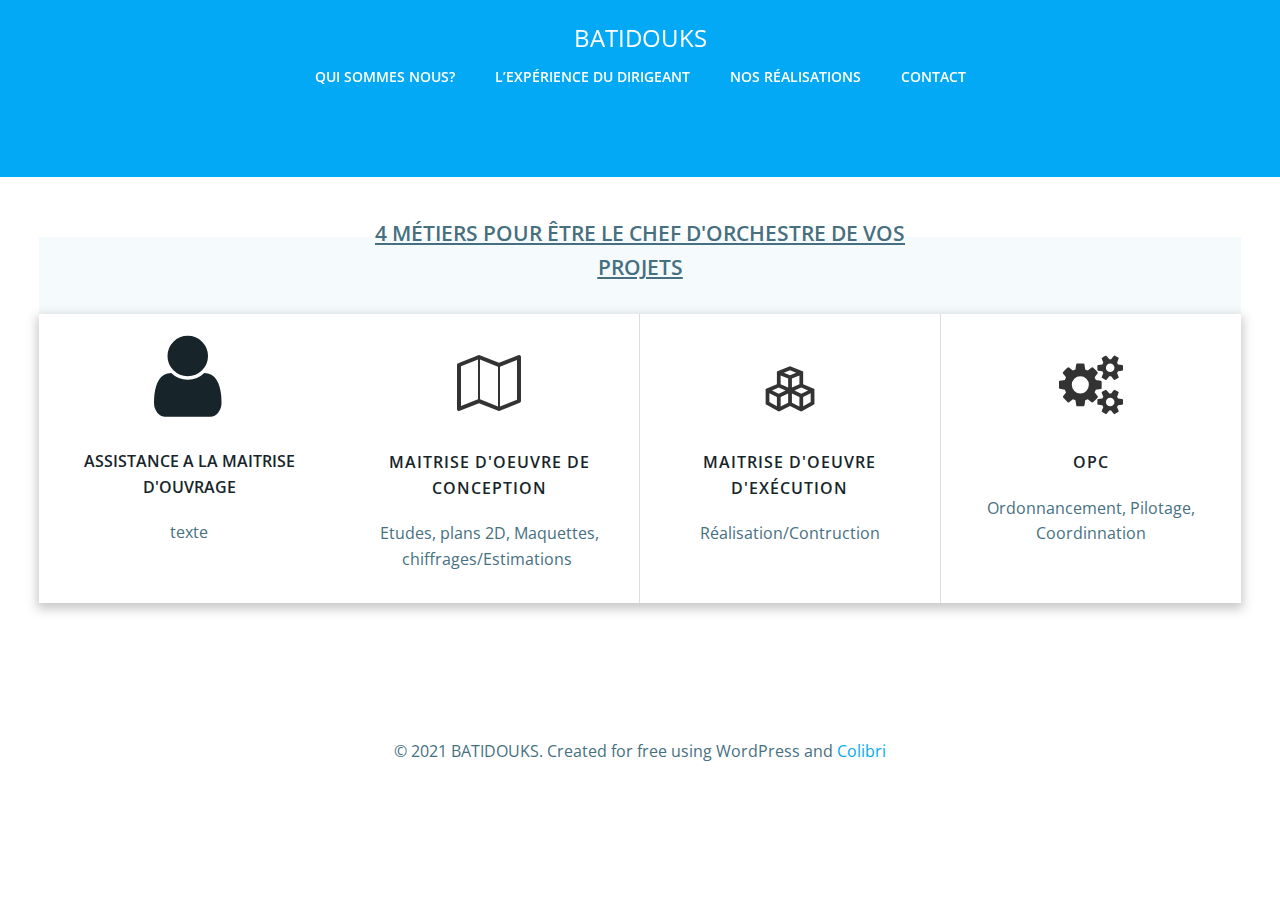
<file: author/batidouks/index.html>
<!DOCTYPE html>
<html lang="fr-FR">
<head>
    <meta charset="UTF-8">
    <meta name="viewport" content="width=device-width, initial-scale=1">
    <link rel="profile" href="http://gmpg.org/xfn/11">
    <title>batidouks &#8211; BATIDOUKS</title>
<meta name="robots" content="max-image-preview:large">
<link rel="dns-prefetch" href="//fonts.googleapis.com">
<link rel="dns-prefetch" href="//s.w.org">
<link rel="alternate" type="application/rss+xml" title="BATIDOUKS &raquo; Flux" href="/feed/">
<link rel="alternate" type="application/rss+xml" title="BATIDOUKS &raquo; Flux des commentaires" href="/comments/feed/">
<link rel="alternate" type="application/rss+xml" title="BATIDOUKS &raquo; Flux des articles écrits par batidouks" href="/author/batidouks/feed/">
		<script type="text/javascript">
			window._wpemojiSettings = {"baseUrl":"https:\/\/s.w.org\/images\/core\/emoji\/13.0.1\/72x72\/","ext":".png","svgUrl":"https:\/\/s.w.org\/images\/core\/emoji\/13.0.1\/svg\/","svgExt":".svg","source":{"concatemoji":"http:\/\/batidouksd.com\/wp-includes\/js\/wp-emoji-release.min.js?ver=5.7.2"}};
			!function(e,a,t){var n,r,o,i=a.createElement("canvas"),p=i.getContext&&i.getContext("2d");function s(e,t){var a=String.fromCharCode;p.clearRect(0,0,i.width,i.height),p.fillText(a.apply(this,e),0,0);e=i.toDataURL();return p.clearRect(0,0,i.width,i.height),p.fillText(a.apply(this,t),0,0),e===i.toDataURL()}function c(e){var t=a.createElement("script");t.src=e,t.defer=t.type="text/javascript",a.getElementsByTagName("head")[0].appendChild(t)}for(o=Array("flag","emoji"),t.supports={everything:!0,everythingExceptFlag:!0},r=0;r<o.length;r++)t.supports[o[r]]=function(e){if(!p||!p.fillText)return!1;switch(p.textBaseline="top",p.font="600 32px Arial",e){case"flag":return s([127987,65039,8205,9895,65039],[127987,65039,8203,9895,65039])?!1:!s([55356,56826,55356,56819],[55356,56826,8203,55356,56819])&&!s([55356,57332,56128,56423,56128,56418,56128,56421,56128,56430,56128,56423,56128,56447],[55356,57332,8203,56128,56423,8203,56128,56418,8203,56128,56421,8203,56128,56430,8203,56128,56423,8203,56128,56447]);case"emoji":return!s([55357,56424,8205,55356,57212],[55357,56424,8203,55356,57212])}return!1}(o[r]),t.supports.everything=t.supports.everything&&t.supports[o[r]],"flag"!==o[r]&&(t.supports.everythingExceptFlag=t.supports.everythingExceptFlag&&t.supports[o[r]]);t.supports.everythingExceptFlag=t.supports.everythingExceptFlag&&!t.supports.flag,t.DOMReady=!1,t.readyCallback=function(){t.DOMReady=!0},t.supports.everything||(n=function(){t.readyCallback()},a.addEventListener?(a.addEventListener("DOMContentLoaded",n,!1),e.addEventListener("load",n,!1)):(e.attachEvent("onload",n),a.attachEvent("onreadystatechange",function(){"complete"===a.readyState&&t.readyCallback()})),(n=t.source||{}).concatemoji?c(n.concatemoji):n.wpemoji&&n.twemoji&&(c(n.twemoji),c(n.wpemoji)))}(window,document,window._wpemojiSettings);
		</script>
		<style type="text/css">img.wp-smiley,
img.emoji {
	display: inline !important;
	border: none !important;
	box-shadow: none !important;
	height: 1em !important;
	width: 1em !important;
	margin: 0 .07em !important;
	vertical-align: -0.1em !important;
	background: none !important;
	padding: 0 !important;
}</style>
	<link rel="stylesheet" id="extend-builder-css-css" href="/wp-content/plugins/colibri-page-builder/extend-builder/assets/static/css/theme.css?ver=1.0.192" type="text/css" media="all">
<style id="extend-builder-css-inline-css" type="text/css">/* page css */
/* part css : theme-shapes */
.colibri-shape-circles {
background-image:url('/wp-content/themes/colibri-wp/resources/images/header-shapes/circles.png')
}
.colibri-shape-10degree-stripes {
background-image:url('/wp-content/themes/colibri-wp/resources/images/header-shapes/10degree-stripes.png')
}
.colibri-shape-rounded-squares-blue {
background-image:url('/wp-content/themes/colibri-wp/resources/images/header-shapes/rounded-squares-blue.png')
}
.colibri-shape-many-rounded-squares-blue {
background-image:url('/wp-content/themes/colibri-wp/resources/images/header-shapes/many-rounded-squares-blue.png')
}
.colibri-shape-two-circles {
background-image:url('/wp-content/themes/colibri-wp/resources/images/header-shapes/two-circles.png')
}
.colibri-shape-circles-2 {
background-image:url('/wp-content/themes/colibri-wp/resources/images/header-shapes/circles-2.png')
}
.colibri-shape-circles-3 {
background-image:url('/wp-content/themes/colibri-wp/resources/images/header-shapes/circles-3.png')
}
.colibri-shape-circles-gradient {
background-image:url('/wp-content/themes/colibri-wp/resources/images/header-shapes/circles-gradient.png')
}
.colibri-shape-circles-white-gradient {
background-image:url('/wp-content/themes/colibri-wp/resources/images/header-shapes/circles-white-gradient.png')
}
.colibri-shape-waves {
background-image:url('/wp-content/themes/colibri-wp/resources/images/header-shapes/waves.png')
}
.colibri-shape-waves-inverted {
background-image:url('/wp-content/themes/colibri-wp/resources/images/header-shapes/waves-inverted.png')
}
.colibri-shape-dots {
background-image:url('/wp-content/themes/colibri-wp/resources/images/header-shapes/dots.png')
}
.colibri-shape-left-tilted-lines {
background-image:url('/wp-content/themes/colibri-wp/resources/images/header-shapes/left-tilted-lines.png')
}
.colibri-shape-right-tilted-lines {
background-image:url('/wp-content/themes/colibri-wp/resources/images/header-shapes/right-tilted-lines.png')
}
.colibri-shape-right-tilted-strips {
background-image:url('/wp-content/themes/colibri-wp/resources/images/header-shapes/right-tilted-strips.png')
}
/* part css : theme */

.h-y-container > *:not(:last-child), .h-x-container-inner > * {
  margin-bottom: 20px;
}
.h-x-container-inner, .h-column__content > .h-x-container > *:last-child {
  margin-bottom: -20px;
}
.h-x-container-inner > * {
  padding-left: 10px;
  padding-right: 10px;
}
.h-x-container-inner {
  margin-left: -10px;
  margin-right: -10px;
}
[class*=style-], [class*=local-style-], .h-global-transition, .h-global-transition-all, .h-global-transition-all * {
  transition-duration: 0.5s;
}
.wp-block-button .wp-block-button__link:not(.has-background),.wp-block-file .wp-block-file__button {
  background-color: #03a9f4;
  background-image: none;
}
.wp-block-button .wp-block-button__link:not(.has-background):hover,.wp-block-button .wp-block-button__link:not(.has-background):focus,.wp-block-button .wp-block-button__link:not(.has-background):active,.wp-block-file .wp-block-file__button:hover,.wp-block-file .wp-block-file__button:focus,.wp-block-file .wp-block-file__button:active {
  background-color: rgb(2, 110, 159);
  background-image: none;
}
.wp-block-button.is-style-outline .wp-block-button__link:not(.has-background) {
  color: #03a9f4;
  background-color: transparent;
  background-image: none;
  border-top-width: 2px;
  border-top-color: #03a9f4;
  border-top-style: solid;
  border-right-width: 2px;
  border-right-color: #03a9f4;
  border-right-style: solid;
  border-bottom-width: 2px;
  border-bottom-color: #03a9f4;
  border-bottom-style: solid;
  border-left-width: 2px;
  border-left-color: #03a9f4;
  border-left-style: solid;
}
.wp-block-button.is-style-outline .wp-block-button__link:not(.has-background):hover,.wp-block-button.is-style-outline .wp-block-button__link:not(.has-background):focus,.wp-block-button.is-style-outline .wp-block-button__link:not(.has-background):active {
  color: #fff;
  background-color: #03a9f4;
  background-image: none;
}
.has-background-color,*[class^="wp-block-"].is-style-solid-color {
  background-color: #03a9f4;
  background-image: none;
}
.has-colibri-color-1-background-color {
  background-color: #03a9f4;
  background-image: none;
}
.wp-block-button .wp-block-button__link.has-colibri-color-1-background-color {
  background-color: #03a9f4;
  background-image: none;
}
.wp-block-button .wp-block-button__link.has-colibri-color-1-background-color:hover,.wp-block-button .wp-block-button__link.has-colibri-color-1-background-color:focus,.wp-block-button .wp-block-button__link.has-colibri-color-1-background-color:active {
  background-color: rgb(2, 110, 159);
  background-image: none;
}
.wp-block-button.is-style-outline .wp-block-button__link.has-colibri-color-1-background-color {
  color: #03a9f4;
  background-color: transparent;
  background-image: none;
  border-top-width: 2px;
  border-top-color: #03a9f4;
  border-top-style: solid;
  border-right-width: 2px;
  border-right-color: #03a9f4;
  border-right-style: solid;
  border-bottom-width: 2px;
  border-bottom-color: #03a9f4;
  border-bottom-style: solid;
  border-left-width: 2px;
  border-left-color: #03a9f4;
  border-left-style: solid;
}
.wp-block-button.is-style-outline .wp-block-button__link.has-colibri-color-1-background-color:hover,.wp-block-button.is-style-outline .wp-block-button__link.has-colibri-color-1-background-color:focus,.wp-block-button.is-style-outline .wp-block-button__link.has-colibri-color-1-background-color:active {
  color: #fff;
  background-color: #03a9f4;
  background-image: none;
}
*[class^="wp-block-"].has-colibri-color-1-background-color,*[class^="wp-block-"] .has-colibri-color-1-background-color,*[class^="wp-block-"].is-style-solid-color.has-colibri-color-1-color,*[class^="wp-block-"].is-style-solid-color blockquote.has-colibri-color-1-color,*[class^="wp-block-"].is-style-solid-color blockquote.has-colibri-color-1-color p {
  background-color: #03a9f4;
  background-image: none;
}
.has-colibri-color-1-color {
  color: #03a9f4;
}
.has-colibri-color-2-background-color {
  background-color: #f79007;
  background-image: none;
}
.wp-block-button .wp-block-button__link.has-colibri-color-2-background-color {
  background-color: #f79007;
  background-image: none;
}
.wp-block-button .wp-block-button__link.has-colibri-color-2-background-color:hover,.wp-block-button .wp-block-button__link.has-colibri-color-2-background-color:focus,.wp-block-button .wp-block-button__link.has-colibri-color-2-background-color:active {
  background-color: rgb(162, 94, 5);
  background-image: none;
}
.wp-block-button.is-style-outline .wp-block-button__link.has-colibri-color-2-background-color {
  color: #f79007;
  background-color: transparent;
  background-image: none;
  border-top-width: 2px;
  border-top-color: #f79007;
  border-top-style: solid;
  border-right-width: 2px;
  border-right-color: #f79007;
  border-right-style: solid;
  border-bottom-width: 2px;
  border-bottom-color: #f79007;
  border-bottom-style: solid;
  border-left-width: 2px;
  border-left-color: #f79007;
  border-left-style: solid;
}
.wp-block-button.is-style-outline .wp-block-button__link.has-colibri-color-2-background-color:hover,.wp-block-button.is-style-outline .wp-block-button__link.has-colibri-color-2-background-color:focus,.wp-block-button.is-style-outline .wp-block-button__link.has-colibri-color-2-background-color:active {
  color: #fff;
  background-color: #f79007;
  background-image: none;
}
*[class^="wp-block-"].has-colibri-color-2-background-color,*[class^="wp-block-"] .has-colibri-color-2-background-color,*[class^="wp-block-"].is-style-solid-color.has-colibri-color-2-color,*[class^="wp-block-"].is-style-solid-color blockquote.has-colibri-color-2-color,*[class^="wp-block-"].is-style-solid-color blockquote.has-colibri-color-2-color p {
  background-color: #f79007;
  background-image: none;
}
.has-colibri-color-2-color {
  color: #f79007;
}
.has-colibri-color-3-background-color {
  background-color: #00bf87;
  background-image: none;
}
.wp-block-button .wp-block-button__link.has-colibri-color-3-background-color {
  background-color: #00bf87;
  background-image: none;
}
.wp-block-button .wp-block-button__link.has-colibri-color-3-background-color:hover,.wp-block-button .wp-block-button__link.has-colibri-color-3-background-color:focus,.wp-block-button .wp-block-button__link.has-colibri-color-3-background-color:active {
  background-color: rgb(0, 106, 75);
  background-image: none;
}
.wp-block-button.is-style-outline .wp-block-button__link.has-colibri-color-3-background-color {
  color: #00bf87;
  background-color: transparent;
  background-image: none;
  border-top-width: 2px;
  border-top-color: #00bf87;
  border-top-style: solid;
  border-right-width: 2px;
  border-right-color: #00bf87;
  border-right-style: solid;
  border-bottom-width: 2px;
  border-bottom-color: #00bf87;
  border-bottom-style: solid;
  border-left-width: 2px;
  border-left-color: #00bf87;
  border-left-style: solid;
}
.wp-block-button.is-style-outline .wp-block-button__link.has-colibri-color-3-background-color:hover,.wp-block-button.is-style-outline .wp-block-button__link.has-colibri-color-3-background-color:focus,.wp-block-button.is-style-outline .wp-block-button__link.has-colibri-color-3-background-color:active {
  color: #fff;
  background-color: #00bf87;
  background-image: none;
}
*[class^="wp-block-"].has-colibri-color-3-background-color,*[class^="wp-block-"] .has-colibri-color-3-background-color,*[class^="wp-block-"].is-style-solid-color.has-colibri-color-3-color,*[class^="wp-block-"].is-style-solid-color blockquote.has-colibri-color-3-color,*[class^="wp-block-"].is-style-solid-color blockquote.has-colibri-color-3-color p {
  background-color: #00bf87;
  background-image: none;
}
.has-colibri-color-3-color {
  color: #00bf87;
}
.has-colibri-color-4-background-color {
  background-color: #6632ff;
  background-image: none;
}
.wp-block-button .wp-block-button__link.has-colibri-color-4-background-color {
  background-color: #6632ff;
  background-image: none;
}
.wp-block-button .wp-block-button__link.has-colibri-color-4-background-color:hover,.wp-block-button .wp-block-button__link.has-colibri-color-4-background-color:focus,.wp-block-button .wp-block-button__link.has-colibri-color-4-background-color:active {
  background-color: rgb(68, 33, 170);
  background-image: none;
}
.wp-block-button.is-style-outline .wp-block-button__link.has-colibri-color-4-background-color {
  color: #6632ff;
  background-color: transparent;
  background-image: none;
  border-top-width: 2px;
  border-top-color: #6632ff;
  border-top-style: solid;
  border-right-width: 2px;
  border-right-color: #6632ff;
  border-right-style: solid;
  border-bottom-width: 2px;
  border-bottom-color: #6632ff;
  border-bottom-style: solid;
  border-left-width: 2px;
  border-left-color: #6632ff;
  border-left-style: solid;
}
.wp-block-button.is-style-outline .wp-block-button__link.has-colibri-color-4-background-color:hover,.wp-block-button.is-style-outline .wp-block-button__link.has-colibri-color-4-background-color:focus,.wp-block-button.is-style-outline .wp-block-button__link.has-colibri-color-4-background-color:active {
  color: #fff;
  background-color: #6632ff;
  background-image: none;
}
*[class^="wp-block-"].has-colibri-color-4-background-color,*[class^="wp-block-"] .has-colibri-color-4-background-color,*[class^="wp-block-"].is-style-solid-color.has-colibri-color-4-color,*[class^="wp-block-"].is-style-solid-color blockquote.has-colibri-color-4-color,*[class^="wp-block-"].is-style-solid-color blockquote.has-colibri-color-4-color p {
  background-color: #6632ff;
  background-image: none;
}
.has-colibri-color-4-color {
  color: #6632ff;
}
.has-colibri-color-5-background-color {
  background-color: #FFFFFF;
  background-image: none;
}
.wp-block-button .wp-block-button__link.has-colibri-color-5-background-color {
  background-color: #FFFFFF;
  background-image: none;
}
.wp-block-button .wp-block-button__link.has-colibri-color-5-background-color:hover,.wp-block-button .wp-block-button__link.has-colibri-color-5-background-color:focus,.wp-block-button .wp-block-button__link.has-colibri-color-5-background-color:active {
  background-color: rgb(102, 102, 102);
  background-image: none;
}
.wp-block-button.is-style-outline .wp-block-button__link.has-colibri-color-5-background-color {
  color: #FFFFFF;
  background-color: transparent;
  background-image: none;
  border-top-width: 2px;
  border-top-color: #FFFFFF;
  border-top-style: solid;
  border-right-width: 2px;
  border-right-color: #FFFFFF;
  border-right-style: solid;
  border-bottom-width: 2px;
  border-bottom-color: #FFFFFF;
  border-bottom-style: solid;
  border-left-width: 2px;
  border-left-color: #FFFFFF;
  border-left-style: solid;
}
.wp-block-button.is-style-outline .wp-block-button__link.has-colibri-color-5-background-color:hover,.wp-block-button.is-style-outline .wp-block-button__link.has-colibri-color-5-background-color:focus,.wp-block-button.is-style-outline .wp-block-button__link.has-colibri-color-5-background-color:active {
  color: #fff;
  background-color: #FFFFFF;
  background-image: none;
}
*[class^="wp-block-"].has-colibri-color-5-background-color,*[class^="wp-block-"] .has-colibri-color-5-background-color,*[class^="wp-block-"].is-style-solid-color.has-colibri-color-5-color,*[class^="wp-block-"].is-style-solid-color blockquote.has-colibri-color-5-color,*[class^="wp-block-"].is-style-solid-color blockquote.has-colibri-color-5-color p {
  background-color: #FFFFFF;
  background-image: none;
}
.has-colibri-color-5-color {
  color: #FFFFFF;
}
.has-colibri-color-6-background-color {
  background-color: #17252a;
  background-image: none;
}
.wp-block-button .wp-block-button__link.has-colibri-color-6-background-color {
  background-color: #17252a;
  background-image: none;
}
.wp-block-button .wp-block-button__link.has-colibri-color-6-background-color:hover,.wp-block-button .wp-block-button__link.has-colibri-color-6-background-color:focus,.wp-block-button .wp-block-button__link.has-colibri-color-6-background-color:active {
  background-color: rgb(23, 37, 42);
  background-image: none;
}
.wp-block-button.is-style-outline .wp-block-button__link.has-colibri-color-6-background-color {
  color: #17252a;
  background-color: transparent;
  background-image: none;
  border-top-width: 2px;
  border-top-color: #17252a;
  border-top-style: solid;
  border-right-width: 2px;
  border-right-color: #17252a;
  border-right-style: solid;
  border-bottom-width: 2px;
  border-bottom-color: #17252a;
  border-bottom-style: solid;
  border-left-width: 2px;
  border-left-color: #17252a;
  border-left-style: solid;
}
.wp-block-button.is-style-outline .wp-block-button__link.has-colibri-color-6-background-color:hover,.wp-block-button.is-style-outline .wp-block-button__link.has-colibri-color-6-background-color:focus,.wp-block-button.is-style-outline .wp-block-button__link.has-colibri-color-6-background-color:active {
  color: #fff;
  background-color: #17252a;
  background-image: none;
}
*[class^="wp-block-"].has-colibri-color-6-background-color,*[class^="wp-block-"] .has-colibri-color-6-background-color,*[class^="wp-block-"].is-style-solid-color.has-colibri-color-6-color,*[class^="wp-block-"].is-style-solid-color blockquote.has-colibri-color-6-color,*[class^="wp-block-"].is-style-solid-color blockquote.has-colibri-color-6-color p {
  background-color: #17252a;
  background-image: none;
}
.has-colibri-color-6-color {
  color: #17252a;
}
#colibri .woocommerce-store-notice,#colibri.woocommerce .content .h-section input[type=submit],#colibri.woocommerce-page  .content .h-section  input[type=button],#colibri.woocommerce .content .h-section  input[type=button],#colibri.woocommerce-page  .content .h-section .button,#colibri.woocommerce .content .h-section .button,#colibri.woocommerce-page  .content .h-section  a.button,#colibri.woocommerce .content .h-section  a.button,#colibri.woocommerce-page  .content .h-section button.button,#colibri.woocommerce .content .h-section button.button,#colibri.woocommerce-page  .content .h-section input.button,#colibri.woocommerce .content .h-section input.button,#colibri.woocommerce-page  .content .h-section input#submit,#colibri.woocommerce .content .h-section input#submit,#colibri.woocommerce-page  .content .h-section a.added_to_cart,#colibri.woocommerce .content .h-section a.added_to_cart,#colibri.woocommerce-page  .content .h-section .ui-slider-range,#colibri.woocommerce .content .h-section .ui-slider-range,#colibri.woocommerce-page  .content .h-section .ui-slider-handle,#colibri.woocommerce .content .h-section .ui-slider-handle {
  background-color: #03a9f4;
  background-image: none;
  border-top-width: 0px;
  border-top-color: #03a9f4;
  border-top-style: solid;
  border-right-width: 0px;
  border-right-color: #03a9f4;
  border-right-style: solid;
  border-bottom-width: 0px;
  border-bottom-color: #03a9f4;
  border-bottom-style: solid;
  border-left-width: 0px;
  border-left-color: #03a9f4;
  border-left-style: solid;
}
#colibri .woocommerce-store-notice:hover,#colibri .woocommerce-store-notice:focus,#colibri .woocommerce-store-notice:active,#colibri.woocommerce .content .h-section input[type=submit]:hover,#colibri.woocommerce .content .h-section input[type=submit]:focus,#colibri.woocommerce .content .h-section input[type=submit]:active,#colibri.woocommerce-page  .content .h-section  input[type=button]:hover,#colibri.woocommerce-page  .content .h-section  input[type=button]:focus,#colibri.woocommerce-page  .content .h-section  input[type=button]:active,#colibri.woocommerce .content .h-section  input[type=button]:hover,#colibri.woocommerce .content .h-section  input[type=button]:focus,#colibri.woocommerce .content .h-section  input[type=button]:active,#colibri.woocommerce-page  .content .h-section .button:hover,#colibri.woocommerce-page  .content .h-section .button:focus,#colibri.woocommerce-page  .content .h-section .button:active,#colibri.woocommerce .content .h-section .button:hover,#colibri.woocommerce .content .h-section .button:focus,#colibri.woocommerce .content .h-section .button:active,#colibri.woocommerce-page  .content .h-section  a.button:hover,#colibri.woocommerce-page  .content .h-section  a.button:focus,#colibri.woocommerce-page  .content .h-section  a.button:active,#colibri.woocommerce .content .h-section  a.button:hover,#colibri.woocommerce .content .h-section  a.button:focus,#colibri.woocommerce .content .h-section  a.button:active,#colibri.woocommerce-page  .content .h-section button.button:hover,#colibri.woocommerce-page  .content .h-section button.button:focus,#colibri.woocommerce-page  .content .h-section button.button:active,#colibri.woocommerce .content .h-section button.button:hover,#colibri.woocommerce .content .h-section button.button:focus,#colibri.woocommerce .content .h-section button.button:active,#colibri.woocommerce-page  .content .h-section input.button:hover,#colibri.woocommerce-page  .content .h-section input.button:focus,#colibri.woocommerce-page  .content .h-section input.button:active,#colibri.woocommerce .content .h-section input.button:hover,#colibri.woocommerce .content .h-section input.button:focus,#colibri.woocommerce .content .h-section input.button:active,#colibri.woocommerce-page  .content .h-section input#submit:hover,#colibri.woocommerce-page  .content .h-section input#submit:focus,#colibri.woocommerce-page  .content .h-section input#submit:active,#colibri.woocommerce .content .h-section input#submit:hover,#colibri.woocommerce .content .h-section input#submit:focus,#colibri.woocommerce .content .h-section input#submit:active,#colibri.woocommerce-page  .content .h-section a.added_to_cart:hover,#colibri.woocommerce-page  .content .h-section a.added_to_cart:focus,#colibri.woocommerce-page  .content .h-section a.added_to_cart:active,#colibri.woocommerce .content .h-section a.added_to_cart:hover,#colibri.woocommerce .content .h-section a.added_to_cart:focus,#colibri.woocommerce .content .h-section a.added_to_cart:active,#colibri.woocommerce-page  .content .h-section .ui-slider-range:hover,#colibri.woocommerce-page  .content .h-section .ui-slider-range:focus,#colibri.woocommerce-page  .content .h-section .ui-slider-range:active,#colibri.woocommerce .content .h-section .ui-slider-range:hover,#colibri.woocommerce .content .h-section .ui-slider-range:focus,#colibri.woocommerce .content .h-section .ui-slider-range:active,#colibri.woocommerce-page  .content .h-section .ui-slider-handle:hover,#colibri.woocommerce-page  .content .h-section .ui-slider-handle:focus,#colibri.woocommerce-page  .content .h-section .ui-slider-handle:active,#colibri.woocommerce .content .h-section .ui-slider-handle:hover,#colibri.woocommerce .content .h-section .ui-slider-handle:focus,#colibri.woocommerce .content .h-section .ui-slider-handle:active {
  background-color: rgb(2, 110, 159);
  background-image: none;
  border-top-width: 0px;
  border-top-color: rgb(2, 110, 159);
  border-top-style: solid;
  border-right-width: 0px;
  border-right-color: rgb(2, 110, 159);
  border-right-style: solid;
  border-bottom-width: 0px;
  border-bottom-color: rgb(2, 110, 159);
  border-bottom-style: solid;
  border-left-width: 0px;
  border-left-color: rgb(2, 110, 159);
  border-left-style: solid;
}
#colibri.woocommerce-page  .content .h-section .star-rating::before,#colibri.woocommerce .content .h-section .star-rating::before,#colibri.woocommerce-page  .content .h-section .star-rating span::before,#colibri.woocommerce .content .h-section .star-rating span::before {
  color: #03a9f4;
}
#colibri.woocommerce-page  .content .h-section .price,#colibri.woocommerce .content .h-section .price {
  color: #03a9f4;
}
#colibri.woocommerce-page  .content .h-section .price del,#colibri.woocommerce .content .h-section .price del {
  color: rgb(84, 194, 244);
}
#colibri.woocommerce-page  .content .h-section .onsale,#colibri.woocommerce .content .h-section .onsale {
  background-color: #03a9f4;
  background-image: none;
}
#colibri.woocommerce-page  .content .h-section .onsale:hover,#colibri.woocommerce-page  .content .h-section .onsale:focus,#colibri.woocommerce-page  .content .h-section .onsale:active,#colibri.woocommerce .content .h-section .onsale:hover,#colibri.woocommerce .content .h-section .onsale:focus,#colibri.woocommerce .content .h-section .onsale:active {
  background-color: rgb(2, 110, 159);
  background-image: none;
}
#colibri.woocommerce ul.products li.product h2:hover {
  color: #03a9f4;
}
#colibri.woocommerce-page  .content .h-section .woocommerce-pagination .page-numbers.current,#colibri.woocommerce .content .h-section .woocommerce-pagination .page-numbers.current,#colibri.woocommerce-page  .content .h-section .woocommerce-pagination a.page-numbers:hover,#colibri.woocommerce .content .h-section .woocommerce-pagination a.page-numbers:hover {
  background-color: #03a9f4;
  background-image: none;
}
#colibri.woocommerce-page  .content .h-section .comment-form-rating .stars a,#colibri.woocommerce .content .h-section .comment-form-rating .stars a {
  color: #03a9f4;
}
.h-section-global-spacing {
  padding-top: 90px;
  padding-bottom: 90px;
}
#colibri .colibri-language-switcher {
  background-color: white;
  background-image: none;
  top: 80px;
  border-top-width: 0px;
  border-top-style: none;
  border-top-left-radius: 4px;
  border-top-right-radius: 0px;
  border-right-width: 0px;
  border-right-style: none;
  border-bottom-width: 0px;
  border-bottom-style: none;
  border-bottom-left-radius: 4px;
  border-bottom-right-radius: 0px;
  border-left-width: 0px;
  border-left-style: none;
}
#colibri .colibri-language-switcher .lang-item {
  padding-top: 14px;
  padding-right: 18px;
  padding-bottom: 14px;
  padding-left: 18px;
}
body {
  font-family: Open Sans;
  font-weight: 400;
  font-size: 16px;
  line-height: 1.6;
  color: rgb(70, 112, 127);
}
body a {
  font-family: Open Sans;
  font-weight: 400;
  text-decoration: none;
  font-size: 1em;
  line-height: 1.5;
  color: #03a9f4;
}
body p {
  margin-bottom: 16px;
  font-family: Open Sans;
  font-weight: 400;
  font-size: 16px;
  line-height: 1.6;
  color: rgb(70, 112, 127);
}
body .h-lead p {
  margin-bottom: 16px;
  font-family: Open Sans;
  font-weight: 300;
  font-size: 1.25em;
  line-height: 1.5;
  color: rgb(37, 41, 42);
}
body blockquote p {
  margin-bottom: 16px;
  font-family: Open Sans;
  font-weight: 400;
  font-size: 16px;
  line-height: 1.6;
  color: rgb(70, 112, 127);
}
body h1 {
  margin-bottom: 16px;
  font-family: Open Sans;
  font-weight: 300;
  font-size: 3.375em;
  line-height: 1.26;
  color: rgb(23, 37, 42);
}
body h2 {
  margin-bottom: 16px;
  font-family: Open Sans;
  font-weight: 300;
  font-size: 2.625em;
  line-height: 1.143;
  color: rgb(23, 37, 42);
}
body h3 {
  margin-bottom: 16px;
  font-family: Open Sans;
  font-weight: 300;
  font-size: 2.25em;
  line-height: 1.25;
  color: rgb(23, 37, 42);
}
body h4 {
  margin-bottom: 16px;
  font-family: Open Sans;
  font-weight: 600;
  font-size: 1.25em;
  line-height: 1.6;
  color: rgb(23, 37, 42);
}
body h5 {
  margin-bottom: 16px;
  font-family: Open Sans;
  font-weight: 600;
  font-size: 1.125em;
  line-height: 1.55;
  color: rgb(23, 37, 42);
}
body h6 {
  margin-bottom: 16px;
  font-family: Open Sans;
  font-weight: 600;
  font-size: 1em;
  line-height: 1.6;
  color: rgb(23, 37, 42);
}
 .content.colibri-main-content-single .main-section,.content.colibri-main-content-archive .main-section {
  padding-top: 90px;
  padding-bottom: 90px;
}
 .content.colibri-main-content-single .main-section .colibri-sidebar.blog-sidebar-right,.content.colibri-main-content-archive .main-section .colibri-sidebar.blog-sidebar-right {
  width: 25% ;
  flex: 0 0 auto;
  -ms-flex: 0 0 auto;
  max-width: 25%;
}


@media (min-width: 768px) and (max-width: 1023px){
.h-section-global-spacing {
  padding-top: 60px;
  padding-bottom: 60px;
}
 .content.colibri-main-content-single .main-section .colibri-sidebar.blog-sidebar-right,.content.colibri-main-content-archive .main-section .colibri-sidebar.blog-sidebar-right {
  width: 33.33% ;
  flex: 0 0 auto;
  -ms-flex: 0 0 auto;
  max-width: 33.33%;
}

}

@media (max-width: 767px){
.h-section-global-spacing {
  padding-top: 30px;
  padding-bottom: 30px;
}
 .content.colibri-main-content-single .main-section .colibri-sidebar.blog-sidebar-right,.content.colibri-main-content-archive .main-section .colibri-sidebar.blog-sidebar-right {
  width: 100% ;
  flex: 0 0 auto;
  -ms-flex: 0 0 auto;
  max-width: 100%;
}

}
/* part css : page */
#colibri .style-35 {
  animation-duration: 0.5s;
  padding-top: 20px;
  padding-right: 15px;
  padding-bottom: 20px;
  padding-left: 15px;
  background-color: transparent;
  background-image: none;
}
#colibri .h-navigation_sticky .style-35,#colibri .h-navigation_sticky.style-35 {
  background-color: #ffffff;
  background-image: none;
  padding-top: 10px;
  padding-bottom: 10px;
  box-shadow: 0px 0px 4px 0px rgba(0,0,0,0.5) ;
}
#colibri .style-37 {
  text-align: center;
  height: auto;
  min-height: unset;
}
#colibri .style-38-image {
  max-height: 70px;
}
#colibri .style-38 a,#colibri .style-38  .logo-text {
  color: #ffffff;
  text-decoration: none;
  font-size: 24px;
}
#colibri .style-38 .logo-text {
  color: #FFFFFF;
}
#colibri .h-navigation_sticky .style-38-image,#colibri .h-navigation_sticky.style-38-image {
  max-height: 70px;
}
#colibri .h-navigation_sticky .style-38 a,#colibri .h-navigation_sticky .style-38  .logo-text,#colibri .h-navigation_sticky.style-38 a,#colibri .h-navigation_sticky.style-38  .logo-text {
  color: #000000;
  text-decoration: none;
}
#colibri .style-41 {
  text-align: center;
  height: auto;
  min-height: unset;
}
#colibri .style-42 >  div > .colibri-menu-container > ul.colibri-menu {
  justify-content: center;
}
#colibri .style-42 >  div > .colibri-menu-container > ul.colibri-menu > li {
  margin-top: 0px;
  margin-right: 20px;
  margin-bottom: 0px;
  margin-left: 20px;
  padding-top: 10px;
  padding-right: 0px;
  padding-bottom: 10px;
  padding-left: 0px;
}
#colibri .style-42 >  div > .colibri-menu-container > ul.colibri-menu > li.current_page_item,#colibri .style-42  >  div > .colibri-menu-container > ul.colibri-menu > li.current_page_item:hover {
  margin-top: 0px;
  margin-right: 20px;
  margin-bottom: 0px;
  margin-left: 20px;
  padding-top: 10px;
  padding-right: 0px;
  padding-bottom: 10px;
  padding-left: 0px;
}
#colibri .style-42 >  div > .colibri-menu-container > ul.colibri-menu > li > a {
  font-family: Open Sans;
  font-weight: 600;
  text-transform: uppercase;
  font-size: 14px;
  line-height: 1.5em;
  letter-spacing: 0px;
  color: #FFFFFF;
}
#colibri .style-42  >  div > .colibri-menu-container > ul.colibri-menu > li.hover  > a {
  color: rgb(166, 220, 244);
}
#colibri .style-42  >  div > .colibri-menu-container > ul.colibri-menu > li:hover > a,#colibri .style-42  >  div > .colibri-menu-container > ul.colibri-menu > li.hover  > a {
  color: rgb(166, 220, 244);
}
#colibri .style-42  >  div > .colibri-menu-container > ul.colibri-menu > li.current_page_item > a,#colibri .style-42  >  div > .colibri-menu-container > ul.colibri-menu > li.current_page_item > a:hover {
  font-family: Open Sans;
  font-weight: 600;
  text-transform: uppercase;
  font-size: 14px;
  line-height: 1.5em;
  letter-spacing: 0px;
  color: rgb(166, 220, 244);
}
#colibri .style-42 >  div > .colibri-menu-container > ul.colibri-menu li > ul {
  background-color: #ffffff;
  background-image: none;
  margin-right: 5px;
  margin-left: 5px;
  box-shadow: 0px 0px 5px 2px rgba(0, 0, 0, 0.04) ;
}
#colibri .style-42 >  div > .colibri-menu-container > ul.colibri-menu li > ul  li {
  padding-top: 10px;
  padding-right: 20px;
  padding-bottom: 10px;
  padding-left: 20px;
  border-top-width: 0px;
  border-top-style: none;
  border-right-width: 0px;
  border-right-style: none;
  border-bottom-width: 1px;
  border-bottom-color: rgba(128,128,128,.2);
  border-bottom-style: solid;
  border-left-width: 0px;
  border-left-style: none;
  background-color: rgb(255, 255, 255);
  background-image: none;
}
#colibri .style-42  >  div > .colibri-menu-container > ul.colibri-menu li > ul > li.hover {
  background-color: #03a9f4;
}
#colibri .style-42  >  div > .colibri-menu-container > ul.colibri-menu li > ul > li:hover,#colibri .style-42  >  div > .colibri-menu-container > ul.colibri-menu li > ul > li.hover {
  background-color: #03a9f4;
}
#colibri .style-42 >  div > .colibri-menu-container > ul.colibri-menu li > ul li.current_page_item,#colibri .style-42  >  div > .colibri-menu-container > ul.colibri-menu li > ul > li.current_page_item:hover {
  padding-top: 10px;
  padding-right: 20px;
  padding-bottom: 10px;
  padding-left: 20px;
  border-top-width: 0px;
  border-top-style: none;
  border-right-width: 0px;
  border-right-style: none;
  border-bottom-width: 1px;
  border-bottom-color: rgba(128,128,128,.2);
  border-bottom-style: solid;
  border-left-width: 0px;
  border-left-style: none;
  background-color: #03a9f4;
  background-image: none;
}
#colibri .style-42 >  div > .colibri-menu-container > ul.colibri-menu li > ul > li > a {
  font-size: 14px;
  color: rgb(37, 41, 42);
}
#colibri .style-42  >  div > .colibri-menu-container > ul.colibri-menu li > ul > li.hover  > a {
  color: rgb(255, 255, 255);
}
#colibri .style-42  >  div > .colibri-menu-container > ul.colibri-menu li > ul > li:hover > a,#colibri .style-42  >  div > .colibri-menu-container > ul.colibri-menu li > ul > li.hover  > a {
  color: rgb(255, 255, 255);
}
#colibri .style-42 >  div > .colibri-menu-container > ul.colibri-menu li > ul > li.current_page_item > a,#colibri .style-42  >  div > .colibri-menu-container > ul.colibri-menu li > ul > li.current_page_item > a:hover {
  font-size: 14px;
  color: rgb(255, 255, 255);
}
#colibri .style-42 >  div > .colibri-menu-container > ul.colibri-menu.bordered-active-item > li::after,#colibri .style-42 
      ul.colibri-menu.bordered-active-item > li::before {
  background-color: rgb(166, 220, 244);
  background-image: none;
  height: 3px;
}
#colibri .style-42 >  div > .colibri-menu-container > ul.colibri-menu.solid-active-item > li::after,#colibri .style-42 
      ul.colibri-menu.solid-active-item > li::before {
  background-color: white;
  background-image: none;
  border-top-width: 0px;
  border-top-style: none;
  border-top-left-radius: 0%;
  border-top-right-radius: 0%;
  border-right-width: 0px;
  border-right-style: none;
  border-bottom-width: 0px;
  border-bottom-style: none;
  border-bottom-left-radius: 0%;
  border-bottom-right-radius: 0%;
  border-left-width: 0px;
  border-left-style: none;
}
#colibri .style-42 >  div > .colibri-menu-container > ul.colibri-menu > li > ul {
  margin-top: 0px;
}
#colibri .style-42 >  div > .colibri-menu-container > ul.colibri-menu > li > ul::before {
  height: 0px;
  width: 100% ;
}
#colibri .style-42 >  div > .colibri-menu-container > ul.colibri-menu  li > a > svg,#colibri .style-42 >  div > .colibri-menu-container > ul.colibri-menu  li > a >  .arrow-wrapper {
  padding-right: 5px;
  padding-left: 5px;
  color: black;
}
#colibri .style-42 >  div > .colibri-menu-container > ul.colibri-menu li.current_page_item > a > svg,#colibri .style-42 >  div > .colibri-menu-container > ul.colibri-menu > li.current_page_item:hover > a > svg,#colibri .style-42 >  div > .colibri-menu-container > ul.colibri-menu li.current_page_item > a > .arrow-wrapper,#colibri .style-42 >  div > .colibri-menu-container > ul.colibri-menu > li.current_page_item:hover > a > .arrow-wrapper {
  padding-right: 5px;
  padding-left: 5px;
  color: black;
}
#colibri .style-42 >  div > .colibri-menu-container > ul.colibri-menu li > ul  li > a > svg,#colibri .style-42 >  div > .colibri-menu-container > ul.colibri-menu li > ul  li > a >  .arrow-wrapper {
  color: rgb(255, 255, 255);
}
#colibri .style-42 >  div > .colibri-menu-container > ul.colibri-menu li > ul li.current_page_item > a > svg,#colibri .style-42 >  div > .colibri-menu-container > ul.colibri-menu li > ul > li.current_page_item:hover > a > svg,#colibri .style-42 >  div > .colibri-menu-container > ul.colibri-menu li > ul li.current_page_item > a > .arrow-wrapper,#colibri .style-42 >  div > .colibri-menu-container > ul.colibri-menu li > ul > li.current_page_item:hover > a > .arrow-wrapper {
  color: rgb(255, 255, 255);
}
#colibri .h-navigation_sticky .style-42 >  div > .colibri-menu-container > ul.colibri-menu > li > a,#colibri .h-navigation_sticky.style-42 >  div > .colibri-menu-container > ul.colibri-menu > li > a {
  color: rgb(2, 110, 159);
}
#colibri .h-navigation_sticky .style-42  >  div > .colibri-menu-container > ul.colibri-menu > li.hover  > a,#colibri .h-navigation_sticky.style-42  >  div > .colibri-menu-container > ul.colibri-menu > li.hover  > a {
  color: #03a9f4;
}
#colibri .h-navigation_sticky .style-42  >  div > .colibri-menu-container > ul.colibri-menu > li:hover > a,#colibri .h-navigation_sticky .style-42  >  div > .colibri-menu-container > ul.colibri-menu > li.hover  > a,#colibri .h-navigation_sticky.style-42  >  div > .colibri-menu-container > ul.colibri-menu > li:hover > a,#colibri .h-navigation_sticky.style-42  >  div > .colibri-menu-container > ul.colibri-menu > li.hover  > a {
  color: #03a9f4;
}
#colibri .h-navigation_sticky .style-42  >  div > .colibri-menu-container > ul.colibri-menu > li.current_page_item > a,#colibri .h-navigation_sticky .style-42  >  div > .colibri-menu-container > ul.colibri-menu > li.current_page_item > a:hover,#colibri .h-navigation_sticky.style-42  >  div > .colibri-menu-container > ul.colibri-menu > li.current_page_item > a,#colibri .h-navigation_sticky.style-42  >  div > .colibri-menu-container > ul.colibri-menu > li.current_page_item > a:hover {
  color: #03a9f4;
}
#colibri .h-navigation_sticky .style-42 >  div > .colibri-menu-container > ul.colibri-menu.bordered-active-item > li::after,#colibri .h-navigation_sticky .style-42 
      ul.colibri-menu.bordered-active-item > li::before,#colibri .h-navigation_sticky.style-42 >  div > .colibri-menu-container > ul.colibri-menu.bordered-active-item > li::after,#colibri .h-navigation_sticky.style-42 
      ul.colibri-menu.bordered-active-item > li::before {
  background-color: #03a9f4;
  background-image: none;
}
#colibri .style-43-offscreen {
  background-color: #222B34;
  background-image: none;
  width: 300px !important;
}
#colibri .style-43-offscreenOverlay {
  background-color: rgba(0,0,0,0.5);
  background-image: none;
}
#colibri .style-43  .h-hamburger-icon {
  background-color: rgba(0, 0, 0, 0.1);
  background-image: none;
  border-top-width: 0px;
  border-top-color: black;
  border-top-style: solid;
  border-top-left-radius: 100%;
  border-top-right-radius: 100%;
  border-right-width: 0px;
  border-right-color: black;
  border-right-style: solid;
  border-bottom-width: 0px;
  border-bottom-color: black;
  border-bottom-style: solid;
  border-bottom-left-radius: 100%;
  border-bottom-right-radius: 100%;
  border-left-width: 0px;
  border-left-color: black;
  border-left-style: solid;
  fill: white;
  padding-top: 5px;
  padding-right: 5px;
  padding-bottom: 5px;
  padding-left: 5px;
  width: 24px;
  height: 24px;
}
#colibri .style-46 {
  text-align: center;
  height: auto;
  min-height: unset;
}
#colibri .style-47-image {
  max-height: 70px;
}
#colibri .style-47 a,#colibri .style-47  .logo-text {
  color: #ffffff;
  text-decoration: none;
}
#colibri .h-navigation_sticky .style-47-image,#colibri .h-navigation_sticky.style-47-image {
  max-height: 70px;
}
#colibri .h-navigation_sticky .style-47 a,#colibri .h-navigation_sticky .style-47  .logo-text,#colibri .h-navigation_sticky.style-47 a,#colibri .h-navigation_sticky.style-47  .logo-text {
  color: #000000;
  text-decoration: none;
}
#colibri .style-49 {
  text-align: center;
  height: auto;
  min-height: unset;
}
#colibri .style-50 >  div > .colibri-menu-container > ul.colibri-menu > li > a {
  padding-top: 12px;
  padding-bottom: 12px;
  padding-left: 40px;
  border-top-width: 0px;
  border-top-color: #808080;
  border-top-style: solid;
  border-right-width: 0px;
  border-right-color: #808080;
  border-right-style: solid;
  border-bottom-width: 1px;
  border-bottom-color: #808080;
  border-bottom-style: solid;
  border-left-width: 0px;
  border-left-color: #808080;
  border-left-style: solid;
  font-size: 14px;
  color: white;
}
#colibri .style-50  >  div > .colibri-menu-container > ul.colibri-menu > li.current_page_item > a,#colibri .style-50  >  div > .colibri-menu-container > ul.colibri-menu > li.current_page_item > a:hover {
  padding-top: 12px;
  padding-bottom: 12px;
  padding-left: 40px;
  border-top-width: 0px;
  border-top-color: #808080;
  border-top-style: solid;
  border-right-width: 0px;
  border-right-color: #808080;
  border-right-style: solid;
  border-bottom-width: 1px;
  border-bottom-color: #808080;
  border-bottom-style: solid;
  border-left-width: 0px;
  border-left-color: #808080;
  border-left-style: solid;
  font-size: 14px;
  color: white;
}
#colibri .style-50 >  div > .colibri-menu-container > ul.colibri-menu li > ul > li > a {
  padding-top: 12px;
  padding-bottom: 12px;
  padding-left: 40px;
  border-top-width: 0px;
  border-top-color: #808080;
  border-top-style: solid;
  border-right-width: 0px;
  border-right-color: #808080;
  border-right-style: solid;
  border-bottom-width: 1px;
  border-bottom-color: #808080;
  border-bottom-style: solid;
  border-left-width: 0px;
  border-left-color: #808080;
  border-left-style: solid;
  font-size: 14px;
  color: white;
}
#colibri .style-50 >  div > .colibri-menu-container > ul.colibri-menu li > ul > li.current_page_item > a,#colibri .style-50  >  div > .colibri-menu-container > ul.colibri-menu li > ul > li.current_page_item > a:hover {
  padding-top: 12px;
  padding-bottom: 12px;
  padding-left: 40px;
  border-top-width: 0px;
  border-top-color: #808080;
  border-top-style: solid;
  border-right-width: 0px;
  border-right-color: #808080;
  border-right-style: solid;
  border-bottom-width: 1px;
  border-bottom-color: #808080;
  border-bottom-style: solid;
  border-left-width: 0px;
  border-left-color: #808080;
  border-left-style: solid;
  font-size: 14px;
  color: white;
}
#colibri .style-50 >  div > .colibri-menu-container > ul.colibri-menu  li > a > svg,#colibri .style-50 >  div > .colibri-menu-container > ul.colibri-menu  li > a >  .arrow-wrapper {
  padding-right: 20px;
  padding-left: 20px;
  color: black;
}
#colibri .style-50 >  div > .colibri-menu-container > ul.colibri-menu li.current_page_item > a > svg,#colibri .style-50 >  div > .colibri-menu-container > ul.colibri-menu > li.current_page_item:hover > a > svg,#colibri .style-50 >  div > .colibri-menu-container > ul.colibri-menu li.current_page_item > a > .arrow-wrapper,#colibri .style-50 >  div > .colibri-menu-container > ul.colibri-menu > li.current_page_item:hover > a > .arrow-wrapper {
  padding-right: 20px;
  padding-left: 20px;
  color: black;
}
#colibri .style-50 >  div > .colibri-menu-container > ul.colibri-menu li > ul  li > a > svg,#colibri .style-50 >  div > .colibri-menu-container > ul.colibri-menu li > ul  li > a >  .arrow-wrapper {
  color: white;
  padding-right: 20px;
  padding-left: 20px;
}
#colibri .style-50 >  div > .colibri-menu-container > ul.colibri-menu li > ul li.current_page_item > a > svg,#colibri .style-50 >  div > .colibri-menu-container > ul.colibri-menu li > ul > li.current_page_item:hover > a > svg,#colibri .style-50 >  div > .colibri-menu-container > ul.colibri-menu li > ul li.current_page_item > a > .arrow-wrapper,#colibri .style-50 >  div > .colibri-menu-container > ul.colibri-menu li > ul > li.current_page_item:hover > a > .arrow-wrapper {
  color: white;
  padding-right: 20px;
  padding-left: 20px;
}
#colibri .style-57 {
  height: auto;
  min-height: unset;
  color: #FFFFFF;
  background-color: #03a9f4;
  background-image: none;
  padding-top: 0px;
  padding-bottom: 0px;
}
#colibri .style-57 h1 {
  color: #FFFFFF;
}
#colibri .style-57 h2 {
  color: #FFFFFF;
}
#colibri .style-57 h3 {
  color: #FFFFFF;
}
#colibri .style-57 h4 {
  color: #FFFFFF;
}
#colibri .style-57 h5 {
  color: #FFFFFF;
}
#colibri .style-57 h6 {
  color: #FFFFFF;
}
#colibri .style-57 p {
  color: #FFFFFF;
}
#colibri .style-59-outer {
  width: 50% ;
  flex: 0 0 auto;
  -ms-flex: 0 0 auto;
}
#colibri .style-59 {
  text-align: center;
  height: auto;
  min-height: unset;
}
#colibri .style-294 {
  text-align: center;
  height: auto;
  min-height: unset;
}
#colibri .style-296 {
  text-align: center;
  height: auto;
  min-height: unset;
}
#colibri .style-297 {
  text-align: center;
  height: auto;
  min-height: unset;
}
#colibri .style-299 {
  height: 50px;
}
#colibri .style-local-339-h4-outer {
  width: 100% ;
  flex: 0 0 auto;
  -ms-flex: 0 0 auto;
}
#colibri .h-navigation_sticky .style-local-339-h4-outer,#colibri .h-navigation_sticky.style-local-339-h4-outer {
  flex: 0 0 auto;
  -ms-flex: 0 0 auto;
}
#colibri .style-local-339-h27-outer {
  flex: 0 0 auto;
  -ms-flex: 0 0 auto;
  width: auto;
  max-width: 100%;
}
#colibri .h-navigation_sticky .style-local-339-h27-outer,#colibri .h-navigation_sticky.style-local-339-h27-outer {
  flex: 0 0 auto;
  -ms-flex: 0 0 auto;
  width: auto;
  max-width: 100%;
}
#colibri .style-local-339-h41-outer {
  flex: 1 1 0;
  -ms-flex: 1 1 0%;
  max-width: 100%;
}
#colibri .h-navigation_sticky .style-local-339-h41-outer,#colibri .h-navigation_sticky.style-local-339-h41-outer {
  flex: 1 1 0;
  -ms-flex: 1 1 0%;
  max-width: 100%;
}
#colibri .style-local-339-h6-outer {
  width: 100% ;
  flex: 0 0 auto;
  -ms-flex: 0 0 auto;
}
#colibri .h-navigation_sticky .style-local-339-h6-outer,#colibri .h-navigation_sticky.style-local-339-h6-outer {
  flex: 0 0 auto;
  -ms-flex: 0 0 auto;
}
#colibri .style-local-339-h30-outer {
  flex: 0 0 auto;
  -ms-flex: 0 0 auto;
  width: auto;
  max-width: 100%;
}
#colibri .h-navigation_sticky .style-local-339-h30-outer,#colibri .h-navigation_sticky.style-local-339-h30-outer {
  flex: 0 0 auto;
  -ms-flex: 0 0 auto;
  width: auto;
  max-width: 100%;
}
#colibri .style-local-339-h44-outer {
  flex: 1 1 0;
  -ms-flex: 1 1 0%;
  max-width: 100%;
}
#colibri .h-navigation_sticky .style-local-339-h44-outer,#colibri .h-navigation_sticky.style-local-339-h44-outer {
  flex: 1 1 0;
  -ms-flex: 1 1 0%;
  max-width: 100%;
}
#colibri .style-local-339-h7 {
  button-align: center;
}
#colibri .style-local-339-h7 >  div > .colibri-menu-container > ul.colibri-menu {
  justify-content: center;
}
#colibri .style-local-339-h31 {
  button-align: center;
}
#colibri .style-local-339-h31 >  div > .colibri-menu-container > ul.colibri-menu {
  justify-content: center;
}
#colibri .style-local-339-h45 {
  button-align: center;
}
#colibri .style-local-339-h45 >  div > .colibri-menu-container > ul.colibri-menu {
  justify-content: center;
}
#colibri .style-local-339-h24-outer {
  width: 50% ;
  flex: 0 0 auto;
  -ms-flex: 0 0 auto;
}
#colibri .style-local-339-h61-outer {
  flex: 0 0 auto;
  -ms-flex: 0 0 auto;
  width: auto;
  max-width: 100%;
}
#colibri .h-navigation_sticky .style-local-339-h61-outer,#colibri .h-navigation_sticky.style-local-339-h61-outer {
  flex: 0 0 auto;
  -ms-flex: 0 0 auto;
  width: auto;
  max-width: 100%;
}
#colibri .style-local-339-h63-outer {
  flex: 1 1 0;
  -ms-flex: 1 1 0%;
  max-width: 100%;
}
#colibri .h-navigation_sticky .style-local-339-h63-outer,#colibri .h-navigation_sticky.style-local-339-h63-outer {
  flex: 1 1 0;
  -ms-flex: 1 1 0%;
  max-width: 100%;
}
#colibri .style-local-339-h65-outer {
  flex: 0 0 auto;
  -ms-flex: 0 0 auto;
  width: auto;
  max-width: 100%;
}
#colibri .h-navigation_sticky .style-local-339-h65-outer,#colibri .h-navigation_sticky.style-local-339-h65-outer {
  flex: 0 0 auto;
  -ms-flex: 0 0 auto;
  width: auto;
  max-width: 100%;
}
#colibri .style-244 {
  height: auto;
  min-height: unset;
  padding-top: 30px;
  padding-bottom: 30px;
}
.style-246 > .h-y-container > *:not(:last-child) {
  margin-bottom: 0px;
}
#colibri .style-246 {
  text-align: center;
  height: auto;
  min-height: unset;
}
#colibri .style-local-342-f4-outer {
  width: 100% ;
  flex: 0 0 auto;
  -ms-flex: 0 0 auto;
}
#colibri .style-103 {
  margin-top: -30px;
}
#colibri .style-236 {
  height: auto;
  min-height: unset;
  padding-top: 0px;
  padding-bottom: 0px;
  background-color: #F5FAFD;
  background-image: none;
}
#colibri .style-236  > .h-section-grid-container {
  margin-top: -50px;
}
#colibri .style-237 {
  box-shadow: 0px 4px 10px 2px rgba(74, 74, 74, 0.3) ;
  background-color: #FFFFFF;
  background-image: none;
}
#colibri .style-238 {
  text-align: center;
  height: auto;
  min-height: unset;
  border-top-width: 0px;
  border-top-color: rgb(221, 221, 221);
  border-top-style: solid;
  border-right-width: 1px;
  border-right-color: rgb(221, 221, 221);
  border-right-style: solid;
  border-bottom-width: 0px;
  border-bottom-color: rgb(221, 221, 221);
  border-bottom-style: solid;
  border-left-width: 0px;
  border-left-color: rgb(221, 221, 221);
  border-left-style: solid;
  background-color: unset;
  background-image: none;
}
#colibri .style-239-icon {
  fill: rgb(51, 51, 51);
  width: 64px ;
  height: 64px;
  border-top-width: 2px;
  border-top-color: #f79007;
  border-top-style: none;
  border-top-left-radius: 300px;
  border-top-right-radius: 300px;
  border-right-width: 2px;
  border-right-color: #f79007;
  border-right-style: none;
  border-bottom-width: 2px;
  border-bottom-color: #f79007;
  border-bottom-style: none;
  border-bottom-left-radius: 300px;
  border-bottom-right-radius: 300px;
  border-left-width: 2px;
  border-left-color: #f79007;
  border-left-style: none;
  padding-top: 11px;
  padding-right: 11px;
  padding-bottom: 11px;
  padding-left: 11px;
}
#colibri .style-240 p,#colibri .style-240  h1,#colibri .style-240  h2,#colibri .style-240  h3,#colibri .style-240  h4,#colibri .style-240  h5,#colibri .style-240  h6 {
  text-transform: uppercase;
  letter-spacing: 1px;
}
#colibri .style-240 .text-wrapper-fancy svg path {
  stroke: #000000;
  stroke-linejoin: initial;
  stroke-linecap: initial;
  stroke-width: 8px;
}
#colibri .style-241 ol {
  list-style-type: decimal;
}
#colibri .style-241 ul {
  list-style-type: disc;
}
#colibri .style-242 {
  text-align: center;
  height: auto;
  min-height: unset;
  border-top-width: 0px;
  border-top-color: rgb(221, 221, 221);
  border-top-style: solid;
  border-right-width: 0px;
  border-right-color: rgb(221, 221, 221);
  border-right-style: solid;
  border-bottom-width: 0px;
  border-bottom-color: rgb(221, 221, 221);
  border-bottom-style: solid;
  border-left-width: 0px;
  border-left-color: rgb(221, 221, 221);
  border-left-style: solid;
}
#colibri .style-255 {
  text-align: center;
  height: auto;
  min-height: unset;
}
#colibri .style-274-icon {
  fill: #17252a;
  width: 100px ;
  height: 100px;
  border-top-width: 1px;
  border-top-color: rgb(125, 79, 79);
  border-top-style: none;
  border-right-width: 1px;
  border-right-color: rgb(125, 79, 79);
  border-right-style: none;
  border-bottom-width: 1px;
  border-bottom-color: rgb(125, 79, 79);
  border-bottom-style: none;
  border-left-width: 1px;
  border-left-color: rgb(125, 79, 79);
  border-left-style: none;
}
#colibri .style-274-icon:hover {
  fill: #03a9f4;
  background-color: rgba(45, 45, 134, 0);
  background-image: none;
}
#colibri .style-275 .text-wrapper-fancy svg path {
  stroke: #000000;
  stroke-linejoin: initial;
  stroke-linecap: initial;
  stroke-width: 8px;
}
#colibri .style-276 ol {
  list-style-type: decimal;
}
#colibri .style-276 ul {
  list-style-type: disc;
}
#colibri .style-277 ol {
  list-style-type: decimal;
}
#colibri .style-277 ul {
  list-style-type: disc;
}
#colibri .style-282 {
  text-align: center;
  height: auto;
  min-height: unset;
}
#colibri .style-284 {
  font-family: Open Sans;
  font-weight: 600;
  text-decoration: underline;
  text-transform: uppercase;
  font-size: 21px;
}
#colibri .style-284 p {
  font-family: Open Sans;
  font-weight: 600;
  text-decoration: underline;
  text-transform: uppercase;
  font-size: 21px;
}
#colibri .style-284 ol {
  list-style-type: decimal;
}
#colibri .style-284 ul {
  list-style-type: disc;
}
#colibri .style-local-348-m4-outer {
  width: 50% ;
  flex: 0 0 auto;
  -ms-flex: 0 0 auto;
}
@media (max-width: 767px){
#colibri .style-35 {
  padding-top: 0px;
  padding-bottom: 0px;
}
#colibri .h-navigation_sticky .style-35,#colibri .h-navigation_sticky.style-35 {
  padding-top: 0px;
  padding-bottom: 0px;
}
#colibri .style-292 {
  background-color: rgba(23, 37, 42, 0.48);
  background-image: none;
}
#colibri .style-local-339-h4-outer {
  flex: 1 1 0;
  -ms-flex: 1 1 0%;
  max-width: 100%;
}
#colibri .h-navigation_sticky .style-local-339-h4-outer,#colibri .h-navigation_sticky.style-local-339-h4-outer {
  flex: 1 1 0;
  -ms-flex: 1 1 0%;
  max-width: 100%;
}
#colibri .style-local-339-h27-outer {
  flex: 1 1 0;
  -ms-flex: 1 1 0%;
}
#colibri .h-navigation_sticky .style-local-339-h27-outer,#colibri .h-navigation_sticky.style-local-339-h27-outer {
  flex: 1 1 0;
  -ms-flex: 1 1 0%;
}
#colibri .style-local-339-h6-outer {
  width: auto;
  max-width: 100%;
}
#colibri .h-navigation_sticky .style-local-339-h6-outer,#colibri .h-navigation_sticky.style-local-339-h6-outer {
  width: auto;
  max-width: 100%;
}
#colibri .style-local-339-h12-outer {
  width: 100% ;
  flex: 0 0 auto;
  -ms-flex: 0 0 auto;
}
#colibri .style-local-339-h36-outer {
  width: 100% ;
  flex: 0 0 auto;
  -ms-flex: 0 0 auto;
}
#colibri .style-local-339-h50-outer {
  width: 100% ;
  flex: 0 0 auto;
  -ms-flex: 0 0 auto;
}
#colibri .style-local-339-h15-outer {
  width: 100% ;
  flex: 0 0 auto;
  -ms-flex: 0 0 auto;
}
#colibri .style-local-339-h39-outer {
  width: 100% ;
  flex: 0 0 auto;
  -ms-flex: 0 0 auto;
}
#colibri .style-local-339-h53-outer {
  width: 100% ;
  flex: 0 0 auto;
  -ms-flex: 0 0 auto;
}
#colibri .style-local-339-h24-outer {
  width: 100% ;
}
#colibri .style-local-339-h61-outer {
  flex: 1 1 0;
  -ms-flex: 1 1 0%;
}
#colibri .h-navigation_sticky .style-local-339-h61-outer,#colibri .h-navigation_sticky.style-local-339-h61-outer {
  flex: 1 1 0;
  -ms-flex: 1 1 0%;
}
#colibri .style-236 {
  margin-top: 0px;
}
#colibri .style-237 {
  margin-top: 15px;
  margin-right: 15px;
  margin-bottom: 15px;
  margin-left: 15px;
}
#colibri .style-local-348-m11-outer {
  width: 100% ;
  flex: 0 0 auto;
  -ms-flex: 0 0 auto;
}
#colibri .style-local-348-m15-outer {
  width: 100% ;
  flex: 0 0 auto;
  -ms-flex: 0 0 auto;
}
#colibri .style-local-348-m19-outer {
  width: 100% ;
  flex: 0 0 auto;
  -ms-flex: 0 0 auto;
}
#colibri .style-local-348-m7-outer {
  width: 100% ;
  flex: 0 0 auto;
  -ms-flex: 0 0 auto;
}
#colibri .style-local-348-m4-outer {
  width: 100% ;
}}
@media (min-width: 768px) and (max-width: 1023px){
#colibri .style-103 {
  margin-top: -15px;
}}</style>
<link rel="stylesheet" id="fancybox-css" href="/wp-content/plugins/colibri-page-builder/extend-builder/assets/static/fancybox/jquery.fancybox.min.css?ver=1.0.192" type="text/css" media="all">
<link rel="stylesheet" id="wp-block-library-css" href="/wp-includes/css/dist/block-library/style.min.css?ver=5.7.2" type="text/css" media="all">
<link rel="stylesheet" id="extend_builder_-fonts-css" href="https://fonts.googleapis.com/css?family=Muli%3A200%2C200italic%2C300%2C300italic%2C400%2C400italic%2C600%2C600italic%2C700%2C700italic%2C800%2C800italic%2C900%2C900italic%7COpen+Sans%3A300%2C300italic%2C400%2C400italic%2C600%2C600italic%2C700%2C700italic%2C800%2C800italic%7CPlayfair+Display%3A400%2C400italic%2C700%2C700italic%2C900%2C900italic&#038;subset=latin%2Clatin-ext" type="text/css" media="all">
<script type="text/javascript" src="/wp-includes/js/jquery/jquery.min.js?ver=3.5.1" id="jquery-core-js"></script>
<script type="text/javascript" src="/wp-includes/js/jquery/jquery-migrate.min.js?ver=3.3.2" id="jquery-migrate-js"></script>
<script type="text/javascript" src="/wp-includes/js/imagesloaded.min.js?ver=4.1.4" id="imagesloaded-js"></script>
<script type="text/javascript" src="/wp-includes/js/masonry.min.js?ver=4.2.2" id="masonry-js"></script>
<script type="text/javascript" id="colibri-js-extra">
/* <![CDATA[ */
var colibriData = {"339-h2":{"data":{"sticky":{"className":"h-navigation_sticky animated","topSpacing":0,"top":0,"stickyOnMobile":true,"stickyOnTablet":true,"startAfterNode":{"enabled":false,"selector":".header, .page-header"},"animations":{"enabled":false,"currentInAnimationClass":"slideInDown","currentOutAnimationClass":"slideOutDownNavigation","allInAnimationsClasses":"slideInDown fadeIn h-global-transition-disable","allOutAnimationsClasses":"slideOutDownNavigation fadeOut h-global-transition-disable","duration":500}},"overlap":true}},"339-h45":{"data":{"type":"horizontal"}},"339-h48":{"data":[]},"357-s5":{"data":{"componentsWithEffects":[]}}};
/* ]]> */
</script>
<script type="text/javascript" src="/wp-content/plugins/colibri-page-builder/extend-builder/assets/static/colibri.js?ver=1.0.192" id="colibri-js"></script>
<script type="text/javascript" src="/wp-content/plugins/colibri-page-builder/extend-builder/assets/static/typed.js?ver=1.0.192" id="typed-js"></script>
<script type="text/javascript" src="/wp-content/plugins/colibri-page-builder/extend-builder/assets/static/fancybox/jquery.fancybox.min.js?ver=1.0.192" id="fancybox-js"></script>
<script type="text/javascript" src="/wp-content/plugins/colibri-page-builder/extend-builder/assets/static/js/theme.js?ver=1.0.192" id="extend-builder-js-js"></script>
<link rel="https://api.w.org/" href="/wp-json/">
<link rel="alternate" type="application/json" href="/wp-json/wp/v2/users/1">
<link rel="EditURI" type="application/rsd+xml" title="RSD" href="/xmlrpc.php?rsd">
<link rel="wlwmanifest" type="application/wlwmanifest+xml" href="/wp-includes/wlwmanifest.xml"> 
<meta name="generator" content="WordPress 5.7.2">
                <style>#wpadminbar ul li#wp-admin-bar-colibri_top_bar_menu {
                        background-color: rgba(3, 169, 244, 0.3);
                        padding-left: 8px;
                        padding-right: 8px;
                        margin: 0px 16px;
                    }

                    #wpadminbar ul li#wp-admin-bar-colibri_top_bar_menu > a {
                        background-color: transparent;
                        color: #fff;
                    }


                    #wpadminbar ul li#wp-admin-bar-colibri_top_bar_menu > a img {
                        max-height: 24px;
                        margin-top: -4px;
                        margin-right: 6px;
                    }

                    #wpadminbar ul li#wp-admin-bar-colibri_top_bar_menu > .ab-sub-wrapper {
                        margin-left: -8px;
                    }</style>
				<link rel="icon" href="/wp-content/uploads/2020/12/cropped-cropped-cropped-image-13-1-1-32x32.png" sizes="32x32">
<link rel="icon" href="/wp-content/uploads/2020/12/cropped-cropped-cropped-image-13-1-1-192x192.png" sizes="192x192">
<link rel="apple-touch-icon" href="/wp-content/uploads/2020/12/cropped-cropped-cropped-image-13-1-1-180x180.png">
<meta name="msapplication-TileImage" content="http://batidouksd.com/wp-content/uploads/2020/12/cropped-cropped-cropped-image-13-1-1-270x270.png">
    </head>

<body id="colibri" class="archive author author-batidouks author-1 elementor-default elementor-kit-236">
<div class="site" id="page-top">
            <script>
            /(trident|msie)/i.test(navigator.userAgent) && document.getElementById && window.addEventListener && window.addEventListener("hashchange", function () {
                var t, e = location.hash.substring(1);
                /^[A-z0-9_-]+$/.test(e) && (t = document.getElementById(e)) && (/^(?:a|select|input|button|textarea)$/i.test(t.tagName) || (t.tabIndex = -1), t.focus())
            }, !1);
        </script>
        <a class="skip-link screen-reader-text" href="#content">
            Skip to content        </a>
        <!-- dynamic header start --><div data-colibri-id="339-h1" class="page-header style-34 style-local-339-h1 position-relative">
  <!---->
  <div data-colibri-navigation-overlap="true" role="banner" class="h-navigation_outer h-navigation_overlap style-35-outer style-local-339-h2-outer">
    <!---->
    <div id="navigation" data-colibri-component="navigation" data-colibri-id="339-h2" class="h-section h-navigation h-navigation d-flex style-35 style-local-339-h2">
      <!---->
      <div class="h-section-grid-container h-section-fluid-container">
        <div data-nav-normal="">
          <div data-colibri-id="339-h40" class="h-row-container h-section-boxed-container gutters-row-lg-0 gutters-row-md-0 gutters-row-2 gutters-row-v-lg-0 gutters-row-v-md-0 gutters-row-v-2 style-36 style-local-339-h40 position-relative">
            <!---->
            <div class="h-row justify-content-lg-center justify-content-md-center justify-content-center align-items-lg-stretch align-items-md-stretch align-items-stretch gutters-col-lg-0 gutters-col-md-0 gutters-col-2 gutters-col-v-lg-0 gutters-col-v-md-0 gutters-col-v-2">
              <!---->
              <div class="h-column h-column-container d-flex h-col-none style-37-outer style-local-339-h41-outer">
                <div data-colibri-id="339-h41" data-placeholder-provider="navigation-logo" class="d-flex h-flex-basis h-column__inner h-px-lg-0 h-px-md-0 h-px-0 v-inner-lg-0 v-inner-md-0 v-inner-0 style-37 style-local-339-h41 position-relative">
                  <!---->
                  <!---->
                  <div class="w-100 h-y-container h-column__content h-column__v-align flex-basis-100 align-self-lg-center align-self-md-center align-self-center">
                    <!---->
                    <div data-colibri-id="339-h42" class="d-flex align-items-center text-lg-center text-md-center text-center justify-content-lg-center justify-content-md-center justify-content-center style-38 style-local-339-h42 position-relative h-element">
                      <!---->
                      <a rel="home" href="/" h-use-smooth-scroll="true" class="d-flex align-items-center"><span class="h-logo__text h-logo__text_h logo-text d-inline-block style-38-text style-local-339-h42-text">BATIDOUKS</span></a>
                    </div>
                  </div>
                </div>
              </div>
            </div>
          </div>
          <div data-colibri-id="339-h43" class="h-row-container h-section-boxed-container gutters-row-lg-0 gutters-row-md-0 gutters-row-2 gutters-row-v-lg-0 gutters-row-v-md-0 gutters-row-v-2 style-292 style-local-339-h43 position-relative">
            <!---->
            <div class="h-row justify-content-lg-center justify-content-md-center justify-content-center align-items-lg-stretch align-items-md-stretch align-items-stretch gutters-col-lg-0 gutters-col-md-0 gutters-col-2 gutters-col-v-lg-0 gutters-col-v-md-0 gutters-col-v-2">
              <!---->
              <div class="h-column h-column-container d-flex h-col-none style-41-outer style-local-339-h44-outer">
                <div data-colibri-id="339-h44" data-placeholder-provider="navigation-menu" class="d-flex h-flex-basis h-column__inner h-px-lg-0 h-px-md-0 h-px-0 v-inner-lg-0 v-inner-md-0 v-inner-0 style-41 style-local-339-h44 position-relative">
                  <!---->
                  <!---->
                  <div class="w-100 h-y-container h-column__content h-column__v-align flex-basis-100 align-self-lg-center align-self-md-center align-self-center">
                    <!---->
                    <div data-colibri-component="dropdown-menu" role="navigation" h-use-smooth-scroll-all="true" data-colibri-id="339-h45" class="h-menu h-global-transition-all h-ignore-global-body-typography has-offcanvas-tablet h-menu-horizontal h-dropdown-menu style-42 style-local-339-h45 position-relative h-element">
                      <!---->
                      <div class="h-global-transition-all h-main-menu"><div class="colibri-menu-container"><ul id="menu-primary" class="colibri-menu bordered-active-item bordered-active-item--bottom effect-borders-grow grow-from-center">
<li id="menu-item-16" class="menu-item menu-item-type-post_type menu-item-object-page menu-item-16"><a href="/a-propos-de/">Qui sommes nous?</a></li>
<li id="menu-item-179" class="menu-item menu-item-type-post_type menu-item-object-page menu-item-179"><a href="/a-propos-de/lexperience-du-dirigeant-2/">L&rsquo;expérience du dirigeant</a></li>
<li id="menu-item-224" class="menu-item menu-item-type-post_type menu-item-object-page menu-item-224"><a href="/nos-realisations/">Nos réalisations</a></li>
<li id="menu-item-18" class="menu-item menu-item-type-post_type menu-item-object-page menu-item-18"><a href="/contact/">Contact</a></li>
</ul></div></div>
                      <div data-colibri-id="339-h46" class="h-mobile-menu h-global-transition-disable style-43 style-local-339-h46 position-relative h-element">
                        <!---->
                        <a data-click-outside="true" data-target="#offcanvas-wrapper-339-h46" data-target-id="offcanvas-wrapper-339-h46" data-offcanvas-overlay-id="offcanvas-overlay-339-h46" href="#" data-colibri-component="offcanvas" data-direction="right" data-push="false" title="Menu" class="h-hamburger-button">
                          <div class="icon-container h-hamburger-icon">
                            <div class="h-icon-svg" style="width: 100%; height: 100%;">
                              <!--Icon by Font Awesome (https://fontawesome.com)-->
                              <svg version="1.1" xmlns="http://www.w3.org/2000/svg" xmlns:xlink="http://www.w3.org/1999/xlink" id="bars" viewbox="0 0 1536 1896.0833">
                                <path d="M1536 1344v128q0 26-19 45t-45 19H64q-26 0-45-19t-19-45v-128q0-26 19-45t45-19h1408q26 0 45 19t19 45zm0-512v128q0 26-19 45t-45 19H64q-26 0-45-19T0 960V832q0-26 19-45t45-19h1408q26 0 45 19t19 45zm0-512v128q0 26-19 45t-45 19H64q-26 0-45-19T0 448V320q0-26 19-45t45-19h1408q26 0 45 19t19 45z"></path>
                              </svg>
                            </div>
                          </div>
                        </a>
                        <div id="offcanvas-wrapper-339-h46" class="h-offcanvas-panel offcanvas offcanvas-right hide force-hide style-43-offscreen style-local-339-h46-offscreen">
                          <div data-colibri-id="339-h47" class="d-flex flex-column h-offscreen-panel style-44 style-local-339-h47 position-relative h-element">
                            <!---->
                            <div class="offscreen-header h-ui-empty-state-container">
                              <div data-colibri-id="339-h49" class="h-row-container gutters-row-lg-2 gutters-row-md-2 gutters-row-0 gutters-row-v-lg-2 gutters-row-v-md-2 gutters-row-v-2 style-45 style-local-339-h49 position-relative">
                                <!---->
                                <div class="h-row justify-content-lg-center justify-content-md-center justify-content-center align-items-lg-stretch align-items-md-stretch align-items-stretch gutters-col-lg-2 gutters-col-md-2 gutters-col-0 gutters-col-v-lg-2 gutters-col-v-md-2 gutters-col-v-2">
                                  <!---->
                                  <div class="h-column h-column-container d-flex h-col-lg-6 h-col-md-6 h-col-12 style-46-outer style-local-339-h50-outer">
                                    <div data-colibri-id="339-h50" class="d-flex h-flex-basis h-column__inner h-px-lg-2 h-px-md-2 h-px-2 v-inner-lg-2 v-inner-md-2 v-inner-2 style-46 style-local-339-h50 position-relative">
                                      <!---->
                                      <!---->
                                      <div class="w-100 h-y-container h-column__content h-column__v-align flex-basis-100 align-self-lg-start align-self-md-start align-self-start">
                                        <!---->
                                        <div data-colibri-id="339-h51" class="d-flex align-items-center text-lg-center text-md-center text-center justify-content-lg-center justify-content-md-center justify-content-center style-47 style-local-339-h51 position-relative h-element">
                                          <!---->
                                          <a rel="home" href="/" h-use-smooth-scroll="true" class="d-flex align-items-center"><span class="h-logo__text h-logo__text_h logo-text d-inline-block style-47-text style-local-339-h51-text">BATIDOUKS</span></a>
                                        </div>
                                      </div>
                                    </div>
                                  </div>
                                </div>
                              </div>
                            </div>
                            <div class="offscreen-content">
                              <!---->
                              <div data-colibri-component="accordion-menu" role="navigation" h-use-smooth-scroll-all="true" data-colibri-id="339-h48" class="h-menu h-global-transition-all h-ignore-global-body-typography h-mobile-menu h-menu-accordion style-50 style-local-339-h48 position-relative h-element">
                                <!---->
                                <div class="h-global-transition-all h-mobile-menu"><div class="colibri-menu-container"><ul id="menu-primary-1" class="colibri-menu none ">
<li class="menu-item menu-item-type-post_type menu-item-object-page menu-item-16"><a href="/a-propos-de/">Qui sommes nous?</a></li>
<li class="menu-item menu-item-type-post_type menu-item-object-page menu-item-179"><a href="/a-propos-de/lexperience-du-dirigeant-2/">L&rsquo;expérience du dirigeant</a></li>
<li class="menu-item menu-item-type-post_type menu-item-object-page menu-item-224"><a href="/nos-realisations/">Nos réalisations</a></li>
<li class="menu-item menu-item-type-post_type menu-item-object-page menu-item-18"><a href="/contact/">Contact</a></li>
</ul></div></div>
                              </div>
                            </div>
                            <div class="offscreen-footer h-ui-empty-state-container">
                              <div data-colibri-id="339-h52" class="h-row-container gutters-row-lg-2 gutters-row-md-2 gutters-row-0 gutters-row-v-lg-2 gutters-row-v-md-2 gutters-row-v-2 style-48 style-local-339-h52 position-relative">
                                <!---->
                                <div class="h-row justify-content-lg-center justify-content-md-center justify-content-center align-items-lg-stretch align-items-md-stretch align-items-stretch gutters-col-lg-2 gutters-col-md-2 gutters-col-0 gutters-col-v-lg-2 gutters-col-v-md-2 gutters-col-v-2">
                                  <!---->
                                  <div class="h-column h-column-container d-flex h-col-lg-6 h-col-md-6 h-col-12 style-49-outer style-local-339-h53-outer">
                                    <div data-colibri-id="339-h53" class="d-flex h-flex-basis h-column__inner h-ui-empty-state-container h-px-lg-2 h-px-md-2 h-px-2 v-inner-lg-2 v-inner-md-2 v-inner-2 style-49 style-local-339-h53 position-relative">
                                      <!---->
                                      <!---->
                                      <div class="w-100 h-y-container h-column__content h-column__v-align flex-basis-100">
                                        <!---->
                                      </div>
                                    </div>
                                  </div>
                                </div>
                              </div>
                            </div>
                          </div>
                        </div>
                        <div id="offcanvas-overlay-339-h46" class="offscreen-overlay style-43-offscreenOverlay style-local-339-h46-offscreenOverlay"></div>
                      </div>
                    </div>
                  </div>
                </div>
              </div>
            </div>
          </div>
        </div>
        <div data-nav-sticky="" style="display: none;">
          <div data-colibri-id="339-h60" class="h-row-container h-section-boxed-container gutters-row-lg-0 gutters-row-md-0 gutters-row-2 gutters-row-v-lg-0 gutters-row-v-md-0 gutters-row-v-2 style-293 style-local-339-h60 position-relative">
            <!---->
            <div class="h-row justify-content-lg-center justify-content-md-center justify-content-center align-items-lg-stretch align-items-md-stretch align-items-stretch gutters-col-lg-0 gutters-col-md-0 gutters-col-2 gutters-col-v-lg-0 gutters-col-v-md-0 gutters-col-v-2">
              <!---->
              <div class="h-column h-column-container d-flex h-col-none style-294-outer style-local-339-h61-outer">
                <div data-colibri-id="339-h61" class="d-flex h-flex-basis h-column__inner h-px-lg-0 h-px-md-0 h-px-0 v-inner-lg-0 v-inner-md-0 v-inner-0 style-294 style-local-339-h61 position-relative">
                  <!---->
                  <!---->
                  <div class="w-100 h-y-container h-column__content h-column__v-align flex-basis-auto align-self-lg-center align-self-md-center align-self-center">
                    <!----><span data-placeholder="navigation-logo"></span>
</div>
                </div>
              </div>
              <div class="h-column h-column-container d-flex h-col-none style-296-outer style-local-339-h63-outer h-hide-sm">
                <div data-colibri-id="339-h63" class="d-flex h-flex-basis h-column__inner h-px-lg-0 h-px-md-0 h-px-0 v-inner-lg-0 v-inner-md-0 v-inner-0 style-296 style-local-339-h63 h-hide-sm position-relative">
                  <!---->
                  <!---->
                  <div class="w-100 h-y-container h-column__content h-column__v-align flex-basis-100 align-self-lg-center align-self-md-center align-self-center">
                    <!---->
                    <div data-colibri-id="339-h64" class="style-299 style-local-339-h64 position-relative h-element">
                      <!---->
                    </div>
                  </div>
                </div>
              </div>
              <div class="h-column h-column-container d-flex h-col-none style-297-outer style-local-339-h65-outer">
                <div data-colibri-id="339-h65" class="d-flex h-flex-basis h-column__inner h-px-lg-0 h-px-md-0 h-px-0 v-inner-lg-0 v-inner-md-0 v-inner-0 style-297 style-local-339-h65 position-relative">
                  <!---->
                  <!---->
                  <div class="w-100 h-y-container h-column__content h-column__v-align flex-basis-auto align-self-lg-center align-self-md-center align-self-center">
                    <!----><span data-placeholder="navigation-menu"></span>
</div>
                </div>
              </div>
            </div>
          </div>
        </div>
      </div>
    </div>
  </div>
  <div data-colibri-id="339-h22" id="hero" class="h-section h-hero d-flex align-items-lg-center align-items-md-center align-items-center style-57 style-local-339-h22 position-relative">
    <div class="background-wrapper">
      <div class="background-layer background-layer-media-container-lg">
        <!---->
        <div class="overlay-layer">
          <div class="overlay-image-layer" style="background-color: rgb(0, 0, 0); opacity: 0;"></div>
        </div>
      </div>
      <div class="background-layer background-layer-media-container-md">
        <!---->
        <div class="overlay-layer">
          <div class="overlay-image-layer" style="background-color: rgb(0, 0, 0); opacity: 0;"></div>
        </div>
      </div>
      <div class="background-layer background-layer-media-container">
        <!---->
        <div class="overlay-layer">
          <div class="overlay-image-layer" style="background-color: rgb(0, 0, 0); opacity: 0;"></div>
        </div>
      </div>
    </div>
    <!---->
    <div class="h-section-grid-container h-navigation-padding h-section-boxed-container">
      <!---->
      <div data-colibri-id="339-h23" class="h-row-container gutters-row-lg-2 gutters-row-md-2 gutters-row-0 gutters-row-v-lg-2 gutters-row-v-md-2 gutters-row-v-2 style-58 style-local-339-h23 position-relative">
        <!---->
        <div class="h-row justify-content-lg-center justify-content-md-center justify-content-center align-items-lg-stretch align-items-md-stretch align-items-stretch gutters-col-lg-2 gutters-col-md-2 gutters-col-0 gutters-col-v-lg-2 gutters-col-v-md-2 gutters-col-v-2">
          <!---->
          <div class="h-column h-column-container d-flex h-col-lg-auto h-col-md-auto h-col-auto style-59-outer style-local-339-h24-outer">
            <div data-colibri-id="339-h24" class="d-flex h-flex-basis h-column__inner h-ui-empty-state-container h-px-lg-2 h-px-md-2 h-px-2 v-inner-lg-2 v-inner-md-2 v-inner-2 style-59 style-local-339-h24 position-relative">
              <!---->
              <!---->
              <div class="w-100 h-y-container h-column__content h-column__v-align flex-basis-100">
                <!---->
              </div>
            </div>
          </div>
          <!---->
        </div>
      </div>
    </div>
  </div>
</div>		<script type="text/javascript">
          (function () {
            function setHeaderTopSpacing() {

                // forEach polyfill
                if(!NodeList.prototype.forEach){
                    NodeList.prototype.forEach = function (callback) {
                        for(var i=0;i<this.length;i++){
                            callback.call(this,this.item(i));
                        }
                    }
                }

              // '[data-colibri-component="navigation"][data-overlap="true"]' selector is backward compatibility
              var navigation = document.querySelector('[data-colibri-navigation-overlap="true"], [data-colibri-component="navigation"][data-overlap="true"]')
              if (navigation) {
                var els = document
                .querySelectorAll('.h-navigation-padding');
                if (els.length) {
                  els.forEach(function (item) {
                    item.style.paddingTop = navigation.offsetHeight + "px";
                  });
                }
              }
            }
            setHeaderTopSpacing();
          })();
		</script>
		<!-- dynamic header end -->
<!-- Content:start -->
<div class="content  position-relative colibri-main-content-archive" id="content">
<!-- Section:start -->
<div class="d-flex h-section h-section-global-spacing position-relative main-section"><div class="h-section-grid-container h-section-boxed-container main-section-inner">
<!-- Row:start -->
<div class="h-row-container gutters-row-lg-2 main-row"><div class="h-row gutters-col-lg-2 main-row-inner">
<!-- Column:start -->
<div class="h-col">
<!-- dynamic main start --><div data-colibri-id="348-m1" class="style-103 style-local-348-m1 position-relative">
  <!---->
  <div data-colibri-component="section" data-colibri-id="348-m2" id="overlappable" class="h-section h-section-global-spacing d-flex align-items-lg-center align-items-md-center align-items-center style-236 style-local-348-m2 position-relative">
    <!---->
    <!---->
    <div class="h-section-grid-container h-section-boxed-container">
      <!---->
      <div data-colibri-id="348-m3" class="h-row-container gutters-row-lg-2 gutters-row-md-2 gutters-row-0 gutters-row-v-lg-2 gutters-row-v-md-2 gutters-row-v-2 style-281 style-local-348-m3 position-relative">
        <!---->
        <div class="h-row justify-content-lg-center justify-content-md-center justify-content-center align-items-lg-stretch align-items-md-stretch align-items-stretch gutters-col-lg-2 gutters-col-md-2 gutters-col-0 gutters-col-v-lg-2 gutters-col-v-md-2 gutters-col-v-2">
          <!---->
          <div class="h-column h-column-container d-flex h-col-lg-auto h-col-md-auto h-col-auto style-282-outer style-local-348-m4-outer">
            <div data-colibri-id="348-m4" class="d-flex h-flex-basis h-column__inner h-px-lg-2 h-px-md-2 h-px-2 v-inner-lg-2 v-inner-md-2 v-inner-2 style-282 style-local-348-m4 position-relative">
              <!---->
              <!---->
              <div class="w-100 h-y-container h-column__content h-column__v-align flex-basis-100 align-self-lg-start align-self-md-start align-self-start">
                <!---->
                <div data-colibri-id="348-m5" class="h-text h-text-component style-284 style-local-348-m5 position-relative h-element">
                  <!---->
                  <!---->
                  <div class="">
                    <p>4 métiers pour être le chef d'orchestre de vos projets</p>
                  </div>
                </div>
              </div>
            </div>
          </div>
        </div>
      </div>
      <div data-colibri-id="348-m6" class="h-row-container gutters-row-lg-0 gutters-row-md-0 gutters-row-2 gutters-row-v-lg-0 gutters-row-v-md-0 gutters-row-v-2 style-237 style-local-348-m6 position-relative">
        <!---->
        <div class="h-row justify-content-lg-center justify-content-md-center justify-content-center align-items-lg-stretch align-items-md-stretch align-items-stretch gutters-col-lg-0 gutters-col-md-0 gutters-col-2 gutters-col-v-lg-0 gutters-col-v-md-0 gutters-col-v-2">
          <!---->
          <div class="h-column h-column-container d-flex h-col-lg-3 h-col-md-3 h-col-12 style-255-outer style-local-348-m7-outer">
            <div data-colibri-id="348-m7" class="d-flex h-flex-basis h-column__inner h-px-lg-2 h-px-md-2 h-px-2 v-inner-lg-2 v-inner-md-2 v-inner-2 style-255 style-local-348-m7 position-relative">
              <!---->
              <!---->
              <div class="w-100 h-y-container h-column__content h-column__v-align flex-basis-100 align-self-lg-start align-self-md-start align-self-start">
                <!---->
                <div data-colibri-id="348-m8" class="h-icon style-274 style-local-348-m8 position-relative h-element">
                  <!----><span class="h-svg-icon h-icon__icon style-274-icon style-local-348-m8-icon"><!--Icon by Font Awesome (https://fontawesome.com)--><svg version="1.1" xmlns="http://www.w3.org/2000/svg" xmlns:xlink="http://www.w3.org/1999/xlink" id="user" viewbox="0 0 1354.8114 1896.0833"><path d="M1280 1399q0 109-62.5 187t-150.5 78H213q-88 0-150.5-78T0 1399q0-85 8.5-160.5t31.5-152 58.5-131 94-89T327 832q131 128 313 128t313-128q76 0 134.5 34.5t94 89 58.5 131 31.5 152 8.5 160.5zm-256-887q0 159-112.5 271.5T640 896 368.5 783.5 256 512t112.5-271.5T640 128t271.5 112.5T1024 512z"></path></svg></span>
</div>
                <div data-colibri-id="348-m9" class="h-global-transition-all h-heading style-275 style-local-348-m9 position-relative h-element">
                  <!---->
                  <div class="h-heading__outer style-275 style-local-348-m9">
                    <!---->
                    <!---->
                    <h6 class="">ASSISTANCE A LA MAITRISE D'OUVRAGE</h6>
                  </div>
              </div>
              <div data-colibri-id="348-m10" class="h-text h-text-component style-276 style-local-348-m10 position-relative h-element">
                <!---->
                <!---->
                <div class="">
                  <p>texte</p>
                </div>
              </div>
            </div>
          </div>
        </div>
        <div class="h-column h-column-container d-flex h-col-lg-3 h-col-md-3 h-col-12 style-238-outer style-local-348-m11-outer">
          <div data-colibri-id="348-m11" class="d-flex h-flex-basis h-column__inner h-px-lg-3 h-px-md-3 h-px-2 v-inner-lg-3 v-inner-md-3 v-inner-2 style-238 style-local-348-m11 position-relative">
            <!---->
            <!---->
            <div class="w-100 h-y-container h-column__content h-column__v-align flex-basis-100 align-self-lg-start align-self-md-start align-self-start">
              <!---->
              <div data-colibri-id="348-m12" class="h-icon style-239 style-local-348-m12 position-relative h-element">
                <!----><span class="h-svg-icon h-icon__icon style-239-icon style-local-348-m12-icon"><!--Icon by Font Awesome (https://fontawesome.com)--><svg version="1.1" xmlns="http://www.w3.org/2000/svg" xmlns:xlink="http://www.w3.org/1999/xlink" id="map-o" viewbox="0 0 2048 1896.0833"><path d="M2020 11q28 20 28 53v1408q0 20-11 36t-29 23l-640 256q-24 11-48 0l-616-246-616 246q-10 5-24 5-19 0-36-11-28-20-28-53V320q0-20 11-36t29-23L680 5q24-11 48 0l616 246L1960 5q32-13 60 6zM736 146v1270l576 230V376zM128 363v1270l544-217V146zm1792 1066V159l-544 217v1270z"></path></svg></span>
</div>
              <div data-colibri-id="348-m13" class="h-global-transition-all h-heading style-240 style-local-348-m13 position-relative h-element">
                <!---->
                <div class="h-heading__outer style-240 style-local-348-m13">
                  <!---->
                  <!---->
                  <h6 class="">Maitrise d'oeuvre de conception</h6>
                </div>
            </div>
            <div data-colibri-id="348-m14" class="h-text h-text-component style-277 style-local-348-m14 position-relative h-element">
              <!---->
              <!---->
              <div class="">
                <p>Etudes, plans 2D, Maquettes, chiffrages/Estimations&nbsp;</p>
              </div>
            </div>
          </div>
        </div>
      </div>
      <div class="h-column h-column-container d-flex h-col-lg-3 h-col-md-3 h-col-12 style-238-outer style-local-348-m15-outer">
        <div data-colibri-id="348-m15" class="d-flex h-flex-basis h-column__inner h-px-lg-3 h-px-md-3 h-px-2 v-inner-lg-3 v-inner-md-3 v-inner-2 style-238 style-local-348-m15 position-relative">
          <!---->
          <!---->
          <div class="w-100 h-y-container h-column__content h-column__v-align flex-basis-100 align-self-lg-start align-self-md-start align-self-start">
            <!---->
            <div data-colibri-id="348-m16" class="h-icon style-239 style-local-348-m16 position-relative h-element">
              <!----><span class="h-svg-icon h-icon__icon style-239-icon style-local-348-m16-icon"><!--Icon by Icons8 Line Awesome (https://icons8.com/line-awesome)--><svg version="1.1" xmlns="http://www.w3.org/2000/svg" xmlns:xlink="http://www.w3.org/1999/xlink" id="cubes" viewbox="0 0 512 545.5"><path d="M256 96l6 2.5 96 38.5 10 4v107.5l86.5 37.5 9.5 4.5v129l-8 5-96 53.5-7.5 4-7.5-3.5-89-44.5-89 44.5-7.5 3.5-7.5-4-96-53.5-8-5v-129l9.5-4.5 86.5-37.5V141l10-4 96-38.5zm0 35l-52.5 20.5L256 172l52.5-20.5zm-80 44v74l64 28.5v-78zm160 0l-64 24.5v78l64-28.5v-74zM160 277l-58 25 58 29 58-28.5zm192 0l-40 17.5-18 8 58 28.5 58-29zM80 326.5V401l64 36v-78.5zm352 0l-64 32V437l64-36v-74.5zm-192 1l-64 31V438l64-32v-78.5zm32 0V406l64 32v-79.5z"></path></svg></span>
</div>
            <div data-colibri-id="348-m17" class="h-global-transition-all h-heading style-240 style-local-348-m17 position-relative h-element">
              <!---->
              <div class="h-heading__outer style-240 style-local-348-m17">
                <!---->
                <!---->
                <h6 class="">maitrise d'oeuvre d'exécution</h6>
              </div>
          </div>
          <div data-colibri-id="348-m18" class="h-text h-text-component style-241 style-local-348-m18 position-relative h-element">
            <!---->
            <!---->
            <div class="">
              <p>Réalisation/Contruction</p>
            </div>
          </div>
        </div>
      </div>
    </div>
    <div class="h-column h-column-container d-flex h-col-lg-3 h-col-md-3 h-col-12 style-242-outer style-local-348-m19-outer">
      <div data-colibri-id="348-m19" class="d-flex h-flex-basis h-column__inner h-px-lg-3 h-px-md-3 h-px-2 v-inner-lg-3 v-inner-md-3 v-inner-2 style-242 style-local-348-m19 position-relative">
        <!---->
        <!---->
        <div class="w-100 h-y-container h-column__content h-column__v-align flex-basis-100 align-self-lg-start align-self-md-start align-self-start">
          <!---->
          <div data-colibri-id="348-m20" class="h-icon style-239 style-local-348-m20 position-relative h-element">
            <!----><span class="h-svg-icon h-icon__icon style-239-icon style-local-348-m20-icon"><!--Icon by Font Awesome (https://fontawesome.com)--><svg version="1.1" xmlns="http://www.w3.org/2000/svg" xmlns:xlink="http://www.w3.org/1999/xlink" id="cogs" viewbox="0 0 1920 1896.0833"><path d="M896 896q0-106-75-181t-181-75-181 75-75 181 75 181 181 75 181-75 75-181zm768 512q0-52-38-90t-90-38-90 38-38 90q0 53 37.5 90.5t90.5 37.5 90.5-37.5 37.5-90.5zm0-1024q0-52-38-90t-90-38-90 38-38 90q0 53 37.5 90.5T1536 512t90.5-37.5T1664 384zm-384 421v185q0 10-7 19.5t-16 10.5l-155 24q-11 35-32 76 34 48 90 115 7 11 7 20 0 12-7 19-23 30-82.5 89.5T999 1423q-11 0-21-7l-115-90q-37 19-77 31-11 108-23 155-7 24-30 24H547q-11 0-20-7.5t-10-17.5l-23-153q-34-10-75-31l-118 89q-7 7-20 7-11 0-21-8-144-133-144-160 0-9 7-19 10-14 41-53t47-61q-23-44-35-82l-152-24q-10-1-17-9.5T0 987V802q0-10 7-19.5T23 772l155-24q11-35 32-76-34-48-90-115-7-11-7-20 0-12 7-20 22-30 82-89t79-59q11 0 21 7l115 90q34-18 77-32 11-108 23-154 7-24 30-24h186q11 0 20 7.5t10 17.5l23 153q34 10 75 31l118-89q8-7 20-7 11 0 21 8 144 133 144 160 0 8-7 19-12 16-42 54t-45 60q23 48 34 82l152 23q10 2 17 10.5t7 19.5zm640 533v140q0 16-149 31-12 27-30 52 51 113 51 138 0 4-4 7-122 71-124 71-8 0-46-47t-52-68q-20 2-30 2t-30-2q-14 21-52 68t-46 47q-2 0-124-71-4-3-4-7 0-25 51-138-18-25-30-52-149-15-149-31v-140q0-16 149-31 13-29 30-52-51-113-51-138 0-4 4-7 4-2 35-20t59-34 30-16q8 0 46 46.5t52 67.5q20-2 30-2t30 2q51-71 92-112l6-2q4 0 124 70 4 3 4 7 0 25-51 138 17 23 30 52 149 15 149 31zm0-1024v140q0 16-149 31-12 27-30 52 51 113 51 138 0 4-4 7-122 71-124 71-8 0-46-47t-52-68q-20 2-30 2t-30-2q-14 21-52 68t-46 47q-2 0-124-71-4-3-4-7 0-25 51-138-18-25-30-52-149-15-149-31V314q0-16 149-31 13-29 30-52-51-113-51-138 0-4 4-7 4-2 35-20t59-34 30-16q8 0 46 46.5t52 67.5q20-2 30-2t30 2q51-71 92-112l6-2q4 0 124 70 4 3 4 7 0 25-51 138 17 23 30 52 149 15 149 31z"></path></svg></span>
</div>
          <div data-colibri-id="348-m21" class="h-global-transition-all h-heading style-240 style-local-348-m21 position-relative h-element">
            <!---->
            <div class="h-heading__outer style-240 style-local-348-m21">
              <!---->
              <!---->
              <h6 class="">opc</h6>
            </div>
        </div>
        <div data-colibri-id="348-m22" class="h-text h-text-component style-241 style-local-348-m22 position-relative h-element">
          <!---->
          <!---->
          <div class="">
            <p><span style="font-weight: 400; font-size: 16px; font-family: &quot;Open Sans&quot;; color: rgb(70, 112, 127);">Ordonnancement, Pilotage, Coordinnation</span></p>
          </div>
        </div>
      </div>
    </div>
  </div>
</div>
</div>
</div>
</div>
</div>
<!-- dynamic main end -->
</div>
<!-- Column:end -->
</div></div>
<!-- Row:end -->
</div></div>
<!-- Section:end -->
</div>
<!-- Content:end --><!-- dynamic footer start --><div data-enabled="false" data-colibri-component="" data-colibri-id="342-f1" class="page-footer style-243 style-local-342-f1 position-relative">
  <!---->
  <div data-colibri-component="section" data-colibri-id="342-f2" id="Footers" class="h-section h-section-global-spacing d-flex align-items-lg-center align-items-md-center align-items-center style-244 style-local-342-f2 position-relative">
    <!---->
    <!---->
    <div class="h-section-grid-container h-section-boxed-container">
      <!---->
      <div data-colibri-id="342-f3" class="h-row-container gutters-row-lg-1 gutters-row-md-1 gutters-row-2 gutters-row-v-lg-1 gutters-row-v-md-1 gutters-row-v-2 style-245 style-local-342-f3 position-relative">
        <!---->
        <div class="h-row justify-content-lg-center justify-content-md-center justify-content-center align-items-lg-stretch align-items-md-stretch align-items-stretch gutters-col-lg-1 gutters-col-md-1 gutters-col-2 gutters-col-v-lg-1 gutters-col-v-md-1 gutters-col-v-2">
          <!---->
          <div class="h-column h-column-container d-flex h-col-lg-auto h-col-md-auto h-col-auto style-246-outer style-local-342-f4-outer">
            <div data-colibri-id="342-f4" class="d-flex h-flex-basis h-column__inner h-px-lg-1 h-px-md-1 h-px-2 v-inner-lg-1 v-inner-md-1 v-inner-2 style-246 style-local-342-f4 position-relative">
              <!---->
              <!---->
              <div class="w-100 h-y-container h-column__content h-column__v-align flex-basis-100 align-self-lg-start align-self-md-start align-self-start">
                <!---->
                <div data-colibri-id="342-f5" class="style-247 style-local-342-f5 position-relative h-element">
                  <!---->
                  <div class="h-global-transition-all">© 2021 BATIDOUKS. Created for free using WordPress and
                    <a target="_blank" href="https://colibriwp.com/" rel="noopener">Colibri</a>
</div>
                </div>
              </div>
            </div>
          </div>
        </div>
      </div>
    </div>
  </div>
</div>
<!-- dynamic footer end -->
</div>
<!-- #page -->
        <script data-name="colibri-frontend-data">window.colibriFrontendData = [];</script>
        <script type="text/javascript" src="/wp-includes/js/wp-embed.min.js?ver=5.7.2" id="wp-embed-js"></script>
</body>
</html>
</file>
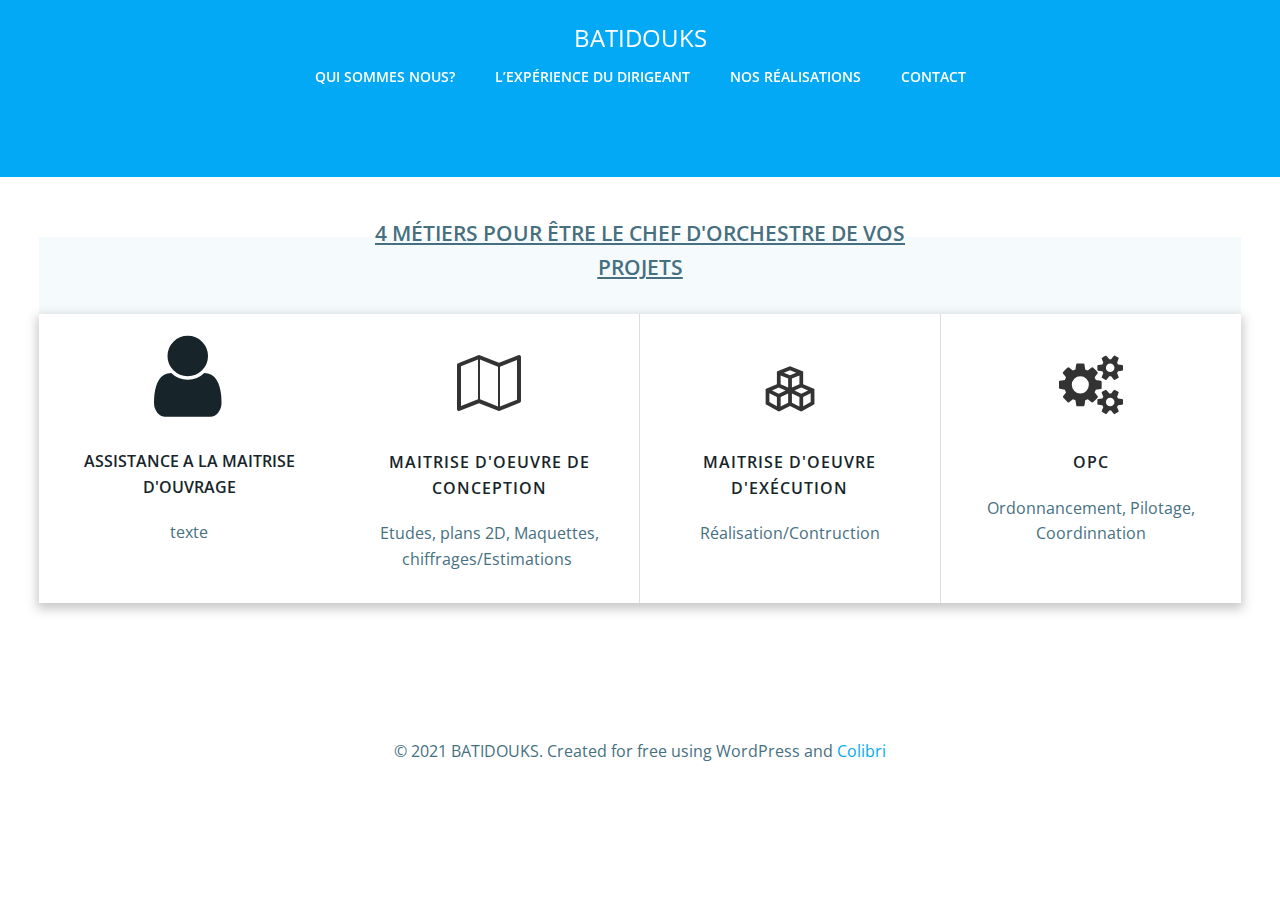
<file: category/uncategorized/index.html>
<!DOCTYPE html>
<html lang="fr-FR">
<head>
    <meta charset="UTF-8">
    <meta name="viewport" content="width=device-width, initial-scale=1">
    <link rel="profile" href="http://gmpg.org/xfn/11">
    <title>Uncategorized &#8211; BATIDOUKS</title>
<meta name="robots" content="max-image-preview:large">
<link rel="dns-prefetch" href="//fonts.googleapis.com">
<link rel="dns-prefetch" href="//s.w.org">
<link rel="alternate" type="application/rss+xml" title="BATIDOUKS &raquo; Flux" href="/feed/">
<link rel="alternate" type="application/rss+xml" title="BATIDOUKS &raquo; Flux des commentaires" href="/comments/feed/">
<link rel="alternate" type="application/rss+xml" title="BATIDOUKS &raquo; Flux de la catégorie Uncategorized" href="/category/uncategorized/feed/">
		<script type="text/javascript">
			window._wpemojiSettings = {"baseUrl":"https:\/\/s.w.org\/images\/core\/emoji\/13.0.1\/72x72\/","ext":".png","svgUrl":"https:\/\/s.w.org\/images\/core\/emoji\/13.0.1\/svg\/","svgExt":".svg","source":{"concatemoji":"http:\/\/batidouksd.com\/wp-includes\/js\/wp-emoji-release.min.js?ver=5.7.2"}};
			!function(e,a,t){var n,r,o,i=a.createElement("canvas"),p=i.getContext&&i.getContext("2d");function s(e,t){var a=String.fromCharCode;p.clearRect(0,0,i.width,i.height),p.fillText(a.apply(this,e),0,0);e=i.toDataURL();return p.clearRect(0,0,i.width,i.height),p.fillText(a.apply(this,t),0,0),e===i.toDataURL()}function c(e){var t=a.createElement("script");t.src=e,t.defer=t.type="text/javascript",a.getElementsByTagName("head")[0].appendChild(t)}for(o=Array("flag","emoji"),t.supports={everything:!0,everythingExceptFlag:!0},r=0;r<o.length;r++)t.supports[o[r]]=function(e){if(!p||!p.fillText)return!1;switch(p.textBaseline="top",p.font="600 32px Arial",e){case"flag":return s([127987,65039,8205,9895,65039],[127987,65039,8203,9895,65039])?!1:!s([55356,56826,55356,56819],[55356,56826,8203,55356,56819])&&!s([55356,57332,56128,56423,56128,56418,56128,56421,56128,56430,56128,56423,56128,56447],[55356,57332,8203,56128,56423,8203,56128,56418,8203,56128,56421,8203,56128,56430,8203,56128,56423,8203,56128,56447]);case"emoji":return!s([55357,56424,8205,55356,57212],[55357,56424,8203,55356,57212])}return!1}(o[r]),t.supports.everything=t.supports.everything&&t.supports[o[r]],"flag"!==o[r]&&(t.supports.everythingExceptFlag=t.supports.everythingExceptFlag&&t.supports[o[r]]);t.supports.everythingExceptFlag=t.supports.everythingExceptFlag&&!t.supports.flag,t.DOMReady=!1,t.readyCallback=function(){t.DOMReady=!0},t.supports.everything||(n=function(){t.readyCallback()},a.addEventListener?(a.addEventListener("DOMContentLoaded",n,!1),e.addEventListener("load",n,!1)):(e.attachEvent("onload",n),a.attachEvent("onreadystatechange",function(){"complete"===a.readyState&&t.readyCallback()})),(n=t.source||{}).concatemoji?c(n.concatemoji):n.wpemoji&&n.twemoji&&(c(n.twemoji),c(n.wpemoji)))}(window,document,window._wpemojiSettings);
		</script>
		<style type="text/css">img.wp-smiley,
img.emoji {
	display: inline !important;
	border: none !important;
	box-shadow: none !important;
	height: 1em !important;
	width: 1em !important;
	margin: 0 .07em !important;
	vertical-align: -0.1em !important;
	background: none !important;
	padding: 0 !important;
}</style>
	<link rel="stylesheet" id="extend-builder-css-css" href="/wp-content/plugins/colibri-page-builder/extend-builder/assets/static/css/theme.css?ver=1.0.192" type="text/css" media="all">
<style id="extend-builder-css-inline-css" type="text/css">/* page css */
/* part css : theme-shapes */
.colibri-shape-circles {
background-image:url('/wp-content/themes/colibri-wp/resources/images/header-shapes/circles.png')
}
.colibri-shape-10degree-stripes {
background-image:url('/wp-content/themes/colibri-wp/resources/images/header-shapes/10degree-stripes.png')
}
.colibri-shape-rounded-squares-blue {
background-image:url('/wp-content/themes/colibri-wp/resources/images/header-shapes/rounded-squares-blue.png')
}
.colibri-shape-many-rounded-squares-blue {
background-image:url('/wp-content/themes/colibri-wp/resources/images/header-shapes/many-rounded-squares-blue.png')
}
.colibri-shape-two-circles {
background-image:url('/wp-content/themes/colibri-wp/resources/images/header-shapes/two-circles.png')
}
.colibri-shape-circles-2 {
background-image:url('/wp-content/themes/colibri-wp/resources/images/header-shapes/circles-2.png')
}
.colibri-shape-circles-3 {
background-image:url('/wp-content/themes/colibri-wp/resources/images/header-shapes/circles-3.png')
}
.colibri-shape-circles-gradient {
background-image:url('/wp-content/themes/colibri-wp/resources/images/header-shapes/circles-gradient.png')
}
.colibri-shape-circles-white-gradient {
background-image:url('/wp-content/themes/colibri-wp/resources/images/header-shapes/circles-white-gradient.png')
}
.colibri-shape-waves {
background-image:url('/wp-content/themes/colibri-wp/resources/images/header-shapes/waves.png')
}
.colibri-shape-waves-inverted {
background-image:url('/wp-content/themes/colibri-wp/resources/images/header-shapes/waves-inverted.png')
}
.colibri-shape-dots {
background-image:url('/wp-content/themes/colibri-wp/resources/images/header-shapes/dots.png')
}
.colibri-shape-left-tilted-lines {
background-image:url('/wp-content/themes/colibri-wp/resources/images/header-shapes/left-tilted-lines.png')
}
.colibri-shape-right-tilted-lines {
background-image:url('/wp-content/themes/colibri-wp/resources/images/header-shapes/right-tilted-lines.png')
}
.colibri-shape-right-tilted-strips {
background-image:url('/wp-content/themes/colibri-wp/resources/images/header-shapes/right-tilted-strips.png')
}
/* part css : theme */

.h-y-container > *:not(:last-child), .h-x-container-inner > * {
  margin-bottom: 20px;
}
.h-x-container-inner, .h-column__content > .h-x-container > *:last-child {
  margin-bottom: -20px;
}
.h-x-container-inner > * {
  padding-left: 10px;
  padding-right: 10px;
}
.h-x-container-inner {
  margin-left: -10px;
  margin-right: -10px;
}
[class*=style-], [class*=local-style-], .h-global-transition, .h-global-transition-all, .h-global-transition-all * {
  transition-duration: 0.5s;
}
.wp-block-button .wp-block-button__link:not(.has-background),.wp-block-file .wp-block-file__button {
  background-color: #03a9f4;
  background-image: none;
}
.wp-block-button .wp-block-button__link:not(.has-background):hover,.wp-block-button .wp-block-button__link:not(.has-background):focus,.wp-block-button .wp-block-button__link:not(.has-background):active,.wp-block-file .wp-block-file__button:hover,.wp-block-file .wp-block-file__button:focus,.wp-block-file .wp-block-file__button:active {
  background-color: rgb(2, 110, 159);
  background-image: none;
}
.wp-block-button.is-style-outline .wp-block-button__link:not(.has-background) {
  color: #03a9f4;
  background-color: transparent;
  background-image: none;
  border-top-width: 2px;
  border-top-color: #03a9f4;
  border-top-style: solid;
  border-right-width: 2px;
  border-right-color: #03a9f4;
  border-right-style: solid;
  border-bottom-width: 2px;
  border-bottom-color: #03a9f4;
  border-bottom-style: solid;
  border-left-width: 2px;
  border-left-color: #03a9f4;
  border-left-style: solid;
}
.wp-block-button.is-style-outline .wp-block-button__link:not(.has-background):hover,.wp-block-button.is-style-outline .wp-block-button__link:not(.has-background):focus,.wp-block-button.is-style-outline .wp-block-button__link:not(.has-background):active {
  color: #fff;
  background-color: #03a9f4;
  background-image: none;
}
.has-background-color,*[class^="wp-block-"].is-style-solid-color {
  background-color: #03a9f4;
  background-image: none;
}
.has-colibri-color-1-background-color {
  background-color: #03a9f4;
  background-image: none;
}
.wp-block-button .wp-block-button__link.has-colibri-color-1-background-color {
  background-color: #03a9f4;
  background-image: none;
}
.wp-block-button .wp-block-button__link.has-colibri-color-1-background-color:hover,.wp-block-button .wp-block-button__link.has-colibri-color-1-background-color:focus,.wp-block-button .wp-block-button__link.has-colibri-color-1-background-color:active {
  background-color: rgb(2, 110, 159);
  background-image: none;
}
.wp-block-button.is-style-outline .wp-block-button__link.has-colibri-color-1-background-color {
  color: #03a9f4;
  background-color: transparent;
  background-image: none;
  border-top-width: 2px;
  border-top-color: #03a9f4;
  border-top-style: solid;
  border-right-width: 2px;
  border-right-color: #03a9f4;
  border-right-style: solid;
  border-bottom-width: 2px;
  border-bottom-color: #03a9f4;
  border-bottom-style: solid;
  border-left-width: 2px;
  border-left-color: #03a9f4;
  border-left-style: solid;
}
.wp-block-button.is-style-outline .wp-block-button__link.has-colibri-color-1-background-color:hover,.wp-block-button.is-style-outline .wp-block-button__link.has-colibri-color-1-background-color:focus,.wp-block-button.is-style-outline .wp-block-button__link.has-colibri-color-1-background-color:active {
  color: #fff;
  background-color: #03a9f4;
  background-image: none;
}
*[class^="wp-block-"].has-colibri-color-1-background-color,*[class^="wp-block-"] .has-colibri-color-1-background-color,*[class^="wp-block-"].is-style-solid-color.has-colibri-color-1-color,*[class^="wp-block-"].is-style-solid-color blockquote.has-colibri-color-1-color,*[class^="wp-block-"].is-style-solid-color blockquote.has-colibri-color-1-color p {
  background-color: #03a9f4;
  background-image: none;
}
.has-colibri-color-1-color {
  color: #03a9f4;
}
.has-colibri-color-2-background-color {
  background-color: #f79007;
  background-image: none;
}
.wp-block-button .wp-block-button__link.has-colibri-color-2-background-color {
  background-color: #f79007;
  background-image: none;
}
.wp-block-button .wp-block-button__link.has-colibri-color-2-background-color:hover,.wp-block-button .wp-block-button__link.has-colibri-color-2-background-color:focus,.wp-block-button .wp-block-button__link.has-colibri-color-2-background-color:active {
  background-color: rgb(162, 94, 5);
  background-image: none;
}
.wp-block-button.is-style-outline .wp-block-button__link.has-colibri-color-2-background-color {
  color: #f79007;
  background-color: transparent;
  background-image: none;
  border-top-width: 2px;
  border-top-color: #f79007;
  border-top-style: solid;
  border-right-width: 2px;
  border-right-color: #f79007;
  border-right-style: solid;
  border-bottom-width: 2px;
  border-bottom-color: #f79007;
  border-bottom-style: solid;
  border-left-width: 2px;
  border-left-color: #f79007;
  border-left-style: solid;
}
.wp-block-button.is-style-outline .wp-block-button__link.has-colibri-color-2-background-color:hover,.wp-block-button.is-style-outline .wp-block-button__link.has-colibri-color-2-background-color:focus,.wp-block-button.is-style-outline .wp-block-button__link.has-colibri-color-2-background-color:active {
  color: #fff;
  background-color: #f79007;
  background-image: none;
}
*[class^="wp-block-"].has-colibri-color-2-background-color,*[class^="wp-block-"] .has-colibri-color-2-background-color,*[class^="wp-block-"].is-style-solid-color.has-colibri-color-2-color,*[class^="wp-block-"].is-style-solid-color blockquote.has-colibri-color-2-color,*[class^="wp-block-"].is-style-solid-color blockquote.has-colibri-color-2-color p {
  background-color: #f79007;
  background-image: none;
}
.has-colibri-color-2-color {
  color: #f79007;
}
.has-colibri-color-3-background-color {
  background-color: #00bf87;
  background-image: none;
}
.wp-block-button .wp-block-button__link.has-colibri-color-3-background-color {
  background-color: #00bf87;
  background-image: none;
}
.wp-block-button .wp-block-button__link.has-colibri-color-3-background-color:hover,.wp-block-button .wp-block-button__link.has-colibri-color-3-background-color:focus,.wp-block-button .wp-block-button__link.has-colibri-color-3-background-color:active {
  background-color: rgb(0, 106, 75);
  background-image: none;
}
.wp-block-button.is-style-outline .wp-block-button__link.has-colibri-color-3-background-color {
  color: #00bf87;
  background-color: transparent;
  background-image: none;
  border-top-width: 2px;
  border-top-color: #00bf87;
  border-top-style: solid;
  border-right-width: 2px;
  border-right-color: #00bf87;
  border-right-style: solid;
  border-bottom-width: 2px;
  border-bottom-color: #00bf87;
  border-bottom-style: solid;
  border-left-width: 2px;
  border-left-color: #00bf87;
  border-left-style: solid;
}
.wp-block-button.is-style-outline .wp-block-button__link.has-colibri-color-3-background-color:hover,.wp-block-button.is-style-outline .wp-block-button__link.has-colibri-color-3-background-color:focus,.wp-block-button.is-style-outline .wp-block-button__link.has-colibri-color-3-background-color:active {
  color: #fff;
  background-color: #00bf87;
  background-image: none;
}
*[class^="wp-block-"].has-colibri-color-3-background-color,*[class^="wp-block-"] .has-colibri-color-3-background-color,*[class^="wp-block-"].is-style-solid-color.has-colibri-color-3-color,*[class^="wp-block-"].is-style-solid-color blockquote.has-colibri-color-3-color,*[class^="wp-block-"].is-style-solid-color blockquote.has-colibri-color-3-color p {
  background-color: #00bf87;
  background-image: none;
}
.has-colibri-color-3-color {
  color: #00bf87;
}
.has-colibri-color-4-background-color {
  background-color: #6632ff;
  background-image: none;
}
.wp-block-button .wp-block-button__link.has-colibri-color-4-background-color {
  background-color: #6632ff;
  background-image: none;
}
.wp-block-button .wp-block-button__link.has-colibri-color-4-background-color:hover,.wp-block-button .wp-block-button__link.has-colibri-color-4-background-color:focus,.wp-block-button .wp-block-button__link.has-colibri-color-4-background-color:active {
  background-color: rgb(68, 33, 170);
  background-image: none;
}
.wp-block-button.is-style-outline .wp-block-button__link.has-colibri-color-4-background-color {
  color: #6632ff;
  background-color: transparent;
  background-image: none;
  border-top-width: 2px;
  border-top-color: #6632ff;
  border-top-style: solid;
  border-right-width: 2px;
  border-right-color: #6632ff;
  border-right-style: solid;
  border-bottom-width: 2px;
  border-bottom-color: #6632ff;
  border-bottom-style: solid;
  border-left-width: 2px;
  border-left-color: #6632ff;
  border-left-style: solid;
}
.wp-block-button.is-style-outline .wp-block-button__link.has-colibri-color-4-background-color:hover,.wp-block-button.is-style-outline .wp-block-button__link.has-colibri-color-4-background-color:focus,.wp-block-button.is-style-outline .wp-block-button__link.has-colibri-color-4-background-color:active {
  color: #fff;
  background-color: #6632ff;
  background-image: none;
}
*[class^="wp-block-"].has-colibri-color-4-background-color,*[class^="wp-block-"] .has-colibri-color-4-background-color,*[class^="wp-block-"].is-style-solid-color.has-colibri-color-4-color,*[class^="wp-block-"].is-style-solid-color blockquote.has-colibri-color-4-color,*[class^="wp-block-"].is-style-solid-color blockquote.has-colibri-color-4-color p {
  background-color: #6632ff;
  background-image: none;
}
.has-colibri-color-4-color {
  color: #6632ff;
}
.has-colibri-color-5-background-color {
  background-color: #FFFFFF;
  background-image: none;
}
.wp-block-button .wp-block-button__link.has-colibri-color-5-background-color {
  background-color: #FFFFFF;
  background-image: none;
}
.wp-block-button .wp-block-button__link.has-colibri-color-5-background-color:hover,.wp-block-button .wp-block-button__link.has-colibri-color-5-background-color:focus,.wp-block-button .wp-block-button__link.has-colibri-color-5-background-color:active {
  background-color: rgb(102, 102, 102);
  background-image: none;
}
.wp-block-button.is-style-outline .wp-block-button__link.has-colibri-color-5-background-color {
  color: #FFFFFF;
  background-color: transparent;
  background-image: none;
  border-top-width: 2px;
  border-top-color: #FFFFFF;
  border-top-style: solid;
  border-right-width: 2px;
  border-right-color: #FFFFFF;
  border-right-style: solid;
  border-bottom-width: 2px;
  border-bottom-color: #FFFFFF;
  border-bottom-style: solid;
  border-left-width: 2px;
  border-left-color: #FFFFFF;
  border-left-style: solid;
}
.wp-block-button.is-style-outline .wp-block-button__link.has-colibri-color-5-background-color:hover,.wp-block-button.is-style-outline .wp-block-button__link.has-colibri-color-5-background-color:focus,.wp-block-button.is-style-outline .wp-block-button__link.has-colibri-color-5-background-color:active {
  color: #fff;
  background-color: #FFFFFF;
  background-image: none;
}
*[class^="wp-block-"].has-colibri-color-5-background-color,*[class^="wp-block-"] .has-colibri-color-5-background-color,*[class^="wp-block-"].is-style-solid-color.has-colibri-color-5-color,*[class^="wp-block-"].is-style-solid-color blockquote.has-colibri-color-5-color,*[class^="wp-block-"].is-style-solid-color blockquote.has-colibri-color-5-color p {
  background-color: #FFFFFF;
  background-image: none;
}
.has-colibri-color-5-color {
  color: #FFFFFF;
}
.has-colibri-color-6-background-color {
  background-color: #17252a;
  background-image: none;
}
.wp-block-button .wp-block-button__link.has-colibri-color-6-background-color {
  background-color: #17252a;
  background-image: none;
}
.wp-block-button .wp-block-button__link.has-colibri-color-6-background-color:hover,.wp-block-button .wp-block-button__link.has-colibri-color-6-background-color:focus,.wp-block-button .wp-block-button__link.has-colibri-color-6-background-color:active {
  background-color: rgb(23, 37, 42);
  background-image: none;
}
.wp-block-button.is-style-outline .wp-block-button__link.has-colibri-color-6-background-color {
  color: #17252a;
  background-color: transparent;
  background-image: none;
  border-top-width: 2px;
  border-top-color: #17252a;
  border-top-style: solid;
  border-right-width: 2px;
  border-right-color: #17252a;
  border-right-style: solid;
  border-bottom-width: 2px;
  border-bottom-color: #17252a;
  border-bottom-style: solid;
  border-left-width: 2px;
  border-left-color: #17252a;
  border-left-style: solid;
}
.wp-block-button.is-style-outline .wp-block-button__link.has-colibri-color-6-background-color:hover,.wp-block-button.is-style-outline .wp-block-button__link.has-colibri-color-6-background-color:focus,.wp-block-button.is-style-outline .wp-block-button__link.has-colibri-color-6-background-color:active {
  color: #fff;
  background-color: #17252a;
  background-image: none;
}
*[class^="wp-block-"].has-colibri-color-6-background-color,*[class^="wp-block-"] .has-colibri-color-6-background-color,*[class^="wp-block-"].is-style-solid-color.has-colibri-color-6-color,*[class^="wp-block-"].is-style-solid-color blockquote.has-colibri-color-6-color,*[class^="wp-block-"].is-style-solid-color blockquote.has-colibri-color-6-color p {
  background-color: #17252a;
  background-image: none;
}
.has-colibri-color-6-color {
  color: #17252a;
}
#colibri .woocommerce-store-notice,#colibri.woocommerce .content .h-section input[type=submit],#colibri.woocommerce-page  .content .h-section  input[type=button],#colibri.woocommerce .content .h-section  input[type=button],#colibri.woocommerce-page  .content .h-section .button,#colibri.woocommerce .content .h-section .button,#colibri.woocommerce-page  .content .h-section  a.button,#colibri.woocommerce .content .h-section  a.button,#colibri.woocommerce-page  .content .h-section button.button,#colibri.woocommerce .content .h-section button.button,#colibri.woocommerce-page  .content .h-section input.button,#colibri.woocommerce .content .h-section input.button,#colibri.woocommerce-page  .content .h-section input#submit,#colibri.woocommerce .content .h-section input#submit,#colibri.woocommerce-page  .content .h-section a.added_to_cart,#colibri.woocommerce .content .h-section a.added_to_cart,#colibri.woocommerce-page  .content .h-section .ui-slider-range,#colibri.woocommerce .content .h-section .ui-slider-range,#colibri.woocommerce-page  .content .h-section .ui-slider-handle,#colibri.woocommerce .content .h-section .ui-slider-handle {
  background-color: #03a9f4;
  background-image: none;
  border-top-width: 0px;
  border-top-color: #03a9f4;
  border-top-style: solid;
  border-right-width: 0px;
  border-right-color: #03a9f4;
  border-right-style: solid;
  border-bottom-width: 0px;
  border-bottom-color: #03a9f4;
  border-bottom-style: solid;
  border-left-width: 0px;
  border-left-color: #03a9f4;
  border-left-style: solid;
}
#colibri .woocommerce-store-notice:hover,#colibri .woocommerce-store-notice:focus,#colibri .woocommerce-store-notice:active,#colibri.woocommerce .content .h-section input[type=submit]:hover,#colibri.woocommerce .content .h-section input[type=submit]:focus,#colibri.woocommerce .content .h-section input[type=submit]:active,#colibri.woocommerce-page  .content .h-section  input[type=button]:hover,#colibri.woocommerce-page  .content .h-section  input[type=button]:focus,#colibri.woocommerce-page  .content .h-section  input[type=button]:active,#colibri.woocommerce .content .h-section  input[type=button]:hover,#colibri.woocommerce .content .h-section  input[type=button]:focus,#colibri.woocommerce .content .h-section  input[type=button]:active,#colibri.woocommerce-page  .content .h-section .button:hover,#colibri.woocommerce-page  .content .h-section .button:focus,#colibri.woocommerce-page  .content .h-section .button:active,#colibri.woocommerce .content .h-section .button:hover,#colibri.woocommerce .content .h-section .button:focus,#colibri.woocommerce .content .h-section .button:active,#colibri.woocommerce-page  .content .h-section  a.button:hover,#colibri.woocommerce-page  .content .h-section  a.button:focus,#colibri.woocommerce-page  .content .h-section  a.button:active,#colibri.woocommerce .content .h-section  a.button:hover,#colibri.woocommerce .content .h-section  a.button:focus,#colibri.woocommerce .content .h-section  a.button:active,#colibri.woocommerce-page  .content .h-section button.button:hover,#colibri.woocommerce-page  .content .h-section button.button:focus,#colibri.woocommerce-page  .content .h-section button.button:active,#colibri.woocommerce .content .h-section button.button:hover,#colibri.woocommerce .content .h-section button.button:focus,#colibri.woocommerce .content .h-section button.button:active,#colibri.woocommerce-page  .content .h-section input.button:hover,#colibri.woocommerce-page  .content .h-section input.button:focus,#colibri.woocommerce-page  .content .h-section input.button:active,#colibri.woocommerce .content .h-section input.button:hover,#colibri.woocommerce .content .h-section input.button:focus,#colibri.woocommerce .content .h-section input.button:active,#colibri.woocommerce-page  .content .h-section input#submit:hover,#colibri.woocommerce-page  .content .h-section input#submit:focus,#colibri.woocommerce-page  .content .h-section input#submit:active,#colibri.woocommerce .content .h-section input#submit:hover,#colibri.woocommerce .content .h-section input#submit:focus,#colibri.woocommerce .content .h-section input#submit:active,#colibri.woocommerce-page  .content .h-section a.added_to_cart:hover,#colibri.woocommerce-page  .content .h-section a.added_to_cart:focus,#colibri.woocommerce-page  .content .h-section a.added_to_cart:active,#colibri.woocommerce .content .h-section a.added_to_cart:hover,#colibri.woocommerce .content .h-section a.added_to_cart:focus,#colibri.woocommerce .content .h-section a.added_to_cart:active,#colibri.woocommerce-page  .content .h-section .ui-slider-range:hover,#colibri.woocommerce-page  .content .h-section .ui-slider-range:focus,#colibri.woocommerce-page  .content .h-section .ui-slider-range:active,#colibri.woocommerce .content .h-section .ui-slider-range:hover,#colibri.woocommerce .content .h-section .ui-slider-range:focus,#colibri.woocommerce .content .h-section .ui-slider-range:active,#colibri.woocommerce-page  .content .h-section .ui-slider-handle:hover,#colibri.woocommerce-page  .content .h-section .ui-slider-handle:focus,#colibri.woocommerce-page  .content .h-section .ui-slider-handle:active,#colibri.woocommerce .content .h-section .ui-slider-handle:hover,#colibri.woocommerce .content .h-section .ui-slider-handle:focus,#colibri.woocommerce .content .h-section .ui-slider-handle:active {
  background-color: rgb(2, 110, 159);
  background-image: none;
  border-top-width: 0px;
  border-top-color: rgb(2, 110, 159);
  border-top-style: solid;
  border-right-width: 0px;
  border-right-color: rgb(2, 110, 159);
  border-right-style: solid;
  border-bottom-width: 0px;
  border-bottom-color: rgb(2, 110, 159);
  border-bottom-style: solid;
  border-left-width: 0px;
  border-left-color: rgb(2, 110, 159);
  border-left-style: solid;
}
#colibri.woocommerce-page  .content .h-section .star-rating::before,#colibri.woocommerce .content .h-section .star-rating::before,#colibri.woocommerce-page  .content .h-section .star-rating span::before,#colibri.woocommerce .content .h-section .star-rating span::before {
  color: #03a9f4;
}
#colibri.woocommerce-page  .content .h-section .price,#colibri.woocommerce .content .h-section .price {
  color: #03a9f4;
}
#colibri.woocommerce-page  .content .h-section .price del,#colibri.woocommerce .content .h-section .price del {
  color: rgb(84, 194, 244);
}
#colibri.woocommerce-page  .content .h-section .onsale,#colibri.woocommerce .content .h-section .onsale {
  background-color: #03a9f4;
  background-image: none;
}
#colibri.woocommerce-page  .content .h-section .onsale:hover,#colibri.woocommerce-page  .content .h-section .onsale:focus,#colibri.woocommerce-page  .content .h-section .onsale:active,#colibri.woocommerce .content .h-section .onsale:hover,#colibri.woocommerce .content .h-section .onsale:focus,#colibri.woocommerce .content .h-section .onsale:active {
  background-color: rgb(2, 110, 159);
  background-image: none;
}
#colibri.woocommerce ul.products li.product h2:hover {
  color: #03a9f4;
}
#colibri.woocommerce-page  .content .h-section .woocommerce-pagination .page-numbers.current,#colibri.woocommerce .content .h-section .woocommerce-pagination .page-numbers.current,#colibri.woocommerce-page  .content .h-section .woocommerce-pagination a.page-numbers:hover,#colibri.woocommerce .content .h-section .woocommerce-pagination a.page-numbers:hover {
  background-color: #03a9f4;
  background-image: none;
}
#colibri.woocommerce-page  .content .h-section .comment-form-rating .stars a,#colibri.woocommerce .content .h-section .comment-form-rating .stars a {
  color: #03a9f4;
}
.h-section-global-spacing {
  padding-top: 90px;
  padding-bottom: 90px;
}
#colibri .colibri-language-switcher {
  background-color: white;
  background-image: none;
  top: 80px;
  border-top-width: 0px;
  border-top-style: none;
  border-top-left-radius: 4px;
  border-top-right-radius: 0px;
  border-right-width: 0px;
  border-right-style: none;
  border-bottom-width: 0px;
  border-bottom-style: none;
  border-bottom-left-radius: 4px;
  border-bottom-right-radius: 0px;
  border-left-width: 0px;
  border-left-style: none;
}
#colibri .colibri-language-switcher .lang-item {
  padding-top: 14px;
  padding-right: 18px;
  padding-bottom: 14px;
  padding-left: 18px;
}
body {
  font-family: Open Sans;
  font-weight: 400;
  font-size: 16px;
  line-height: 1.6;
  color: rgb(70, 112, 127);
}
body a {
  font-family: Open Sans;
  font-weight: 400;
  text-decoration: none;
  font-size: 1em;
  line-height: 1.5;
  color: #03a9f4;
}
body p {
  margin-bottom: 16px;
  font-family: Open Sans;
  font-weight: 400;
  font-size: 16px;
  line-height: 1.6;
  color: rgb(70, 112, 127);
}
body .h-lead p {
  margin-bottom: 16px;
  font-family: Open Sans;
  font-weight: 300;
  font-size: 1.25em;
  line-height: 1.5;
  color: rgb(37, 41, 42);
}
body blockquote p {
  margin-bottom: 16px;
  font-family: Open Sans;
  font-weight: 400;
  font-size: 16px;
  line-height: 1.6;
  color: rgb(70, 112, 127);
}
body h1 {
  margin-bottom: 16px;
  font-family: Open Sans;
  font-weight: 300;
  font-size: 3.375em;
  line-height: 1.26;
  color: rgb(23, 37, 42);
}
body h2 {
  margin-bottom: 16px;
  font-family: Open Sans;
  font-weight: 300;
  font-size: 2.625em;
  line-height: 1.143;
  color: rgb(23, 37, 42);
}
body h3 {
  margin-bottom: 16px;
  font-family: Open Sans;
  font-weight: 300;
  font-size: 2.25em;
  line-height: 1.25;
  color: rgb(23, 37, 42);
}
body h4 {
  margin-bottom: 16px;
  font-family: Open Sans;
  font-weight: 600;
  font-size: 1.25em;
  line-height: 1.6;
  color: rgb(23, 37, 42);
}
body h5 {
  margin-bottom: 16px;
  font-family: Open Sans;
  font-weight: 600;
  font-size: 1.125em;
  line-height: 1.55;
  color: rgb(23, 37, 42);
}
body h6 {
  margin-bottom: 16px;
  font-family: Open Sans;
  font-weight: 600;
  font-size: 1em;
  line-height: 1.6;
  color: rgb(23, 37, 42);
}
 .content.colibri-main-content-single .main-section,.content.colibri-main-content-archive .main-section {
  padding-top: 90px;
  padding-bottom: 90px;
}
 .content.colibri-main-content-single .main-section .colibri-sidebar.blog-sidebar-right,.content.colibri-main-content-archive .main-section .colibri-sidebar.blog-sidebar-right {
  width: 25% ;
  flex: 0 0 auto;
  -ms-flex: 0 0 auto;
  max-width: 25%;
}


@media (min-width: 768px) and (max-width: 1023px){
.h-section-global-spacing {
  padding-top: 60px;
  padding-bottom: 60px;
}
 .content.colibri-main-content-single .main-section .colibri-sidebar.blog-sidebar-right,.content.colibri-main-content-archive .main-section .colibri-sidebar.blog-sidebar-right {
  width: 33.33% ;
  flex: 0 0 auto;
  -ms-flex: 0 0 auto;
  max-width: 33.33%;
}

}

@media (max-width: 767px){
.h-section-global-spacing {
  padding-top: 30px;
  padding-bottom: 30px;
}
 .content.colibri-main-content-single .main-section .colibri-sidebar.blog-sidebar-right,.content.colibri-main-content-archive .main-section .colibri-sidebar.blog-sidebar-right {
  width: 100% ;
  flex: 0 0 auto;
  -ms-flex: 0 0 auto;
  max-width: 100%;
}

}
/* part css : page */
#colibri .style-35 {
  animation-duration: 0.5s;
  padding-top: 20px;
  padding-right: 15px;
  padding-bottom: 20px;
  padding-left: 15px;
  background-color: transparent;
  background-image: none;
}
#colibri .h-navigation_sticky .style-35,#colibri .h-navigation_sticky.style-35 {
  background-color: #ffffff;
  background-image: none;
  padding-top: 10px;
  padding-bottom: 10px;
  box-shadow: 0px 0px 4px 0px rgba(0,0,0,0.5) ;
}
#colibri .style-37 {
  text-align: center;
  height: auto;
  min-height: unset;
}
#colibri .style-38-image {
  max-height: 70px;
}
#colibri .style-38 a,#colibri .style-38  .logo-text {
  color: #ffffff;
  text-decoration: none;
  font-size: 24px;
}
#colibri .style-38 .logo-text {
  color: #FFFFFF;
}
#colibri .h-navigation_sticky .style-38-image,#colibri .h-navigation_sticky.style-38-image {
  max-height: 70px;
}
#colibri .h-navigation_sticky .style-38 a,#colibri .h-navigation_sticky .style-38  .logo-text,#colibri .h-navigation_sticky.style-38 a,#colibri .h-navigation_sticky.style-38  .logo-text {
  color: #000000;
  text-decoration: none;
}
#colibri .style-41 {
  text-align: center;
  height: auto;
  min-height: unset;
}
#colibri .style-42 >  div > .colibri-menu-container > ul.colibri-menu {
  justify-content: center;
}
#colibri .style-42 >  div > .colibri-menu-container > ul.colibri-menu > li {
  margin-top: 0px;
  margin-right: 20px;
  margin-bottom: 0px;
  margin-left: 20px;
  padding-top: 10px;
  padding-right: 0px;
  padding-bottom: 10px;
  padding-left: 0px;
}
#colibri .style-42 >  div > .colibri-menu-container > ul.colibri-menu > li.current_page_item,#colibri .style-42  >  div > .colibri-menu-container > ul.colibri-menu > li.current_page_item:hover {
  margin-top: 0px;
  margin-right: 20px;
  margin-bottom: 0px;
  margin-left: 20px;
  padding-top: 10px;
  padding-right: 0px;
  padding-bottom: 10px;
  padding-left: 0px;
}
#colibri .style-42 >  div > .colibri-menu-container > ul.colibri-menu > li > a {
  font-family: Open Sans;
  font-weight: 600;
  text-transform: uppercase;
  font-size: 14px;
  line-height: 1.5em;
  letter-spacing: 0px;
  color: #FFFFFF;
}
#colibri .style-42  >  div > .colibri-menu-container > ul.colibri-menu > li.hover  > a {
  color: rgb(166, 220, 244);
}
#colibri .style-42  >  div > .colibri-menu-container > ul.colibri-menu > li:hover > a,#colibri .style-42  >  div > .colibri-menu-container > ul.colibri-menu > li.hover  > a {
  color: rgb(166, 220, 244);
}
#colibri .style-42  >  div > .colibri-menu-container > ul.colibri-menu > li.current_page_item > a,#colibri .style-42  >  div > .colibri-menu-container > ul.colibri-menu > li.current_page_item > a:hover {
  font-family: Open Sans;
  font-weight: 600;
  text-transform: uppercase;
  font-size: 14px;
  line-height: 1.5em;
  letter-spacing: 0px;
  color: rgb(166, 220, 244);
}
#colibri .style-42 >  div > .colibri-menu-container > ul.colibri-menu li > ul {
  background-color: #ffffff;
  background-image: none;
  margin-right: 5px;
  margin-left: 5px;
  box-shadow: 0px 0px 5px 2px rgba(0, 0, 0, 0.04) ;
}
#colibri .style-42 >  div > .colibri-menu-container > ul.colibri-menu li > ul  li {
  padding-top: 10px;
  padding-right: 20px;
  padding-bottom: 10px;
  padding-left: 20px;
  border-top-width: 0px;
  border-top-style: none;
  border-right-width: 0px;
  border-right-style: none;
  border-bottom-width: 1px;
  border-bottom-color: rgba(128,128,128,.2);
  border-bottom-style: solid;
  border-left-width: 0px;
  border-left-style: none;
  background-color: rgb(255, 255, 255);
  background-image: none;
}
#colibri .style-42  >  div > .colibri-menu-container > ul.colibri-menu li > ul > li.hover {
  background-color: #03a9f4;
}
#colibri .style-42  >  div > .colibri-menu-container > ul.colibri-menu li > ul > li:hover,#colibri .style-42  >  div > .colibri-menu-container > ul.colibri-menu li > ul > li.hover {
  background-color: #03a9f4;
}
#colibri .style-42 >  div > .colibri-menu-container > ul.colibri-menu li > ul li.current_page_item,#colibri .style-42  >  div > .colibri-menu-container > ul.colibri-menu li > ul > li.current_page_item:hover {
  padding-top: 10px;
  padding-right: 20px;
  padding-bottom: 10px;
  padding-left: 20px;
  border-top-width: 0px;
  border-top-style: none;
  border-right-width: 0px;
  border-right-style: none;
  border-bottom-width: 1px;
  border-bottom-color: rgba(128,128,128,.2);
  border-bottom-style: solid;
  border-left-width: 0px;
  border-left-style: none;
  background-color: #03a9f4;
  background-image: none;
}
#colibri .style-42 >  div > .colibri-menu-container > ul.colibri-menu li > ul > li > a {
  font-size: 14px;
  color: rgb(37, 41, 42);
}
#colibri .style-42  >  div > .colibri-menu-container > ul.colibri-menu li > ul > li.hover  > a {
  color: rgb(255, 255, 255);
}
#colibri .style-42  >  div > .colibri-menu-container > ul.colibri-menu li > ul > li:hover > a,#colibri .style-42  >  div > .colibri-menu-container > ul.colibri-menu li > ul > li.hover  > a {
  color: rgb(255, 255, 255);
}
#colibri .style-42 >  div > .colibri-menu-container > ul.colibri-menu li > ul > li.current_page_item > a,#colibri .style-42  >  div > .colibri-menu-container > ul.colibri-menu li > ul > li.current_page_item > a:hover {
  font-size: 14px;
  color: rgb(255, 255, 255);
}
#colibri .style-42 >  div > .colibri-menu-container > ul.colibri-menu.bordered-active-item > li::after,#colibri .style-42 
      ul.colibri-menu.bordered-active-item > li::before {
  background-color: rgb(166, 220, 244);
  background-image: none;
  height: 3px;
}
#colibri .style-42 >  div > .colibri-menu-container > ul.colibri-menu.solid-active-item > li::after,#colibri .style-42 
      ul.colibri-menu.solid-active-item > li::before {
  background-color: white;
  background-image: none;
  border-top-width: 0px;
  border-top-style: none;
  border-top-left-radius: 0%;
  border-top-right-radius: 0%;
  border-right-width: 0px;
  border-right-style: none;
  border-bottom-width: 0px;
  border-bottom-style: none;
  border-bottom-left-radius: 0%;
  border-bottom-right-radius: 0%;
  border-left-width: 0px;
  border-left-style: none;
}
#colibri .style-42 >  div > .colibri-menu-container > ul.colibri-menu > li > ul {
  margin-top: 0px;
}
#colibri .style-42 >  div > .colibri-menu-container > ul.colibri-menu > li > ul::before {
  height: 0px;
  width: 100% ;
}
#colibri .style-42 >  div > .colibri-menu-container > ul.colibri-menu  li > a > svg,#colibri .style-42 >  div > .colibri-menu-container > ul.colibri-menu  li > a >  .arrow-wrapper {
  padding-right: 5px;
  padding-left: 5px;
  color: black;
}
#colibri .style-42 >  div > .colibri-menu-container > ul.colibri-menu li.current_page_item > a > svg,#colibri .style-42 >  div > .colibri-menu-container > ul.colibri-menu > li.current_page_item:hover > a > svg,#colibri .style-42 >  div > .colibri-menu-container > ul.colibri-menu li.current_page_item > a > .arrow-wrapper,#colibri .style-42 >  div > .colibri-menu-container > ul.colibri-menu > li.current_page_item:hover > a > .arrow-wrapper {
  padding-right: 5px;
  padding-left: 5px;
  color: black;
}
#colibri .style-42 >  div > .colibri-menu-container > ul.colibri-menu li > ul  li > a > svg,#colibri .style-42 >  div > .colibri-menu-container > ul.colibri-menu li > ul  li > a >  .arrow-wrapper {
  color: rgb(255, 255, 255);
}
#colibri .style-42 >  div > .colibri-menu-container > ul.colibri-menu li > ul li.current_page_item > a > svg,#colibri .style-42 >  div > .colibri-menu-container > ul.colibri-menu li > ul > li.current_page_item:hover > a > svg,#colibri .style-42 >  div > .colibri-menu-container > ul.colibri-menu li > ul li.current_page_item > a > .arrow-wrapper,#colibri .style-42 >  div > .colibri-menu-container > ul.colibri-menu li > ul > li.current_page_item:hover > a > .arrow-wrapper {
  color: rgb(255, 255, 255);
}
#colibri .h-navigation_sticky .style-42 >  div > .colibri-menu-container > ul.colibri-menu > li > a,#colibri .h-navigation_sticky.style-42 >  div > .colibri-menu-container > ul.colibri-menu > li > a {
  color: rgb(2, 110, 159);
}
#colibri .h-navigation_sticky .style-42  >  div > .colibri-menu-container > ul.colibri-menu > li.hover  > a,#colibri .h-navigation_sticky.style-42  >  div > .colibri-menu-container > ul.colibri-menu > li.hover  > a {
  color: #03a9f4;
}
#colibri .h-navigation_sticky .style-42  >  div > .colibri-menu-container > ul.colibri-menu > li:hover > a,#colibri .h-navigation_sticky .style-42  >  div > .colibri-menu-container > ul.colibri-menu > li.hover  > a,#colibri .h-navigation_sticky.style-42  >  div > .colibri-menu-container > ul.colibri-menu > li:hover > a,#colibri .h-navigation_sticky.style-42  >  div > .colibri-menu-container > ul.colibri-menu > li.hover  > a {
  color: #03a9f4;
}
#colibri .h-navigation_sticky .style-42  >  div > .colibri-menu-container > ul.colibri-menu > li.current_page_item > a,#colibri .h-navigation_sticky .style-42  >  div > .colibri-menu-container > ul.colibri-menu > li.current_page_item > a:hover,#colibri .h-navigation_sticky.style-42  >  div > .colibri-menu-container > ul.colibri-menu > li.current_page_item > a,#colibri .h-navigation_sticky.style-42  >  div > .colibri-menu-container > ul.colibri-menu > li.current_page_item > a:hover {
  color: #03a9f4;
}
#colibri .h-navigation_sticky .style-42 >  div > .colibri-menu-container > ul.colibri-menu.bordered-active-item > li::after,#colibri .h-navigation_sticky .style-42 
      ul.colibri-menu.bordered-active-item > li::before,#colibri .h-navigation_sticky.style-42 >  div > .colibri-menu-container > ul.colibri-menu.bordered-active-item > li::after,#colibri .h-navigation_sticky.style-42 
      ul.colibri-menu.bordered-active-item > li::before {
  background-color: #03a9f4;
  background-image: none;
}
#colibri .style-43-offscreen {
  background-color: #222B34;
  background-image: none;
  width: 300px !important;
}
#colibri .style-43-offscreenOverlay {
  background-color: rgba(0,0,0,0.5);
  background-image: none;
}
#colibri .style-43  .h-hamburger-icon {
  background-color: rgba(0, 0, 0, 0.1);
  background-image: none;
  border-top-width: 0px;
  border-top-color: black;
  border-top-style: solid;
  border-top-left-radius: 100%;
  border-top-right-radius: 100%;
  border-right-width: 0px;
  border-right-color: black;
  border-right-style: solid;
  border-bottom-width: 0px;
  border-bottom-color: black;
  border-bottom-style: solid;
  border-bottom-left-radius: 100%;
  border-bottom-right-radius: 100%;
  border-left-width: 0px;
  border-left-color: black;
  border-left-style: solid;
  fill: white;
  padding-top: 5px;
  padding-right: 5px;
  padding-bottom: 5px;
  padding-left: 5px;
  width: 24px;
  height: 24px;
}
#colibri .style-46 {
  text-align: center;
  height: auto;
  min-height: unset;
}
#colibri .style-47-image {
  max-height: 70px;
}
#colibri .style-47 a,#colibri .style-47  .logo-text {
  color: #ffffff;
  text-decoration: none;
}
#colibri .h-navigation_sticky .style-47-image,#colibri .h-navigation_sticky.style-47-image {
  max-height: 70px;
}
#colibri .h-navigation_sticky .style-47 a,#colibri .h-navigation_sticky .style-47  .logo-text,#colibri .h-navigation_sticky.style-47 a,#colibri .h-navigation_sticky.style-47  .logo-text {
  color: #000000;
  text-decoration: none;
}
#colibri .style-49 {
  text-align: center;
  height: auto;
  min-height: unset;
}
#colibri .style-50 >  div > .colibri-menu-container > ul.colibri-menu > li > a {
  padding-top: 12px;
  padding-bottom: 12px;
  padding-left: 40px;
  border-top-width: 0px;
  border-top-color: #808080;
  border-top-style: solid;
  border-right-width: 0px;
  border-right-color: #808080;
  border-right-style: solid;
  border-bottom-width: 1px;
  border-bottom-color: #808080;
  border-bottom-style: solid;
  border-left-width: 0px;
  border-left-color: #808080;
  border-left-style: solid;
  font-size: 14px;
  color: white;
}
#colibri .style-50  >  div > .colibri-menu-container > ul.colibri-menu > li.current_page_item > a,#colibri .style-50  >  div > .colibri-menu-container > ul.colibri-menu > li.current_page_item > a:hover {
  padding-top: 12px;
  padding-bottom: 12px;
  padding-left: 40px;
  border-top-width: 0px;
  border-top-color: #808080;
  border-top-style: solid;
  border-right-width: 0px;
  border-right-color: #808080;
  border-right-style: solid;
  border-bottom-width: 1px;
  border-bottom-color: #808080;
  border-bottom-style: solid;
  border-left-width: 0px;
  border-left-color: #808080;
  border-left-style: solid;
  font-size: 14px;
  color: white;
}
#colibri .style-50 >  div > .colibri-menu-container > ul.colibri-menu li > ul > li > a {
  padding-top: 12px;
  padding-bottom: 12px;
  padding-left: 40px;
  border-top-width: 0px;
  border-top-color: #808080;
  border-top-style: solid;
  border-right-width: 0px;
  border-right-color: #808080;
  border-right-style: solid;
  border-bottom-width: 1px;
  border-bottom-color: #808080;
  border-bottom-style: solid;
  border-left-width: 0px;
  border-left-color: #808080;
  border-left-style: solid;
  font-size: 14px;
  color: white;
}
#colibri .style-50 >  div > .colibri-menu-container > ul.colibri-menu li > ul > li.current_page_item > a,#colibri .style-50  >  div > .colibri-menu-container > ul.colibri-menu li > ul > li.current_page_item > a:hover {
  padding-top: 12px;
  padding-bottom: 12px;
  padding-left: 40px;
  border-top-width: 0px;
  border-top-color: #808080;
  border-top-style: solid;
  border-right-width: 0px;
  border-right-color: #808080;
  border-right-style: solid;
  border-bottom-width: 1px;
  border-bottom-color: #808080;
  border-bottom-style: solid;
  border-left-width: 0px;
  border-left-color: #808080;
  border-left-style: solid;
  font-size: 14px;
  color: white;
}
#colibri .style-50 >  div > .colibri-menu-container > ul.colibri-menu  li > a > svg,#colibri .style-50 >  div > .colibri-menu-container > ul.colibri-menu  li > a >  .arrow-wrapper {
  padding-right: 20px;
  padding-left: 20px;
  color: black;
}
#colibri .style-50 >  div > .colibri-menu-container > ul.colibri-menu li.current_page_item > a > svg,#colibri .style-50 >  div > .colibri-menu-container > ul.colibri-menu > li.current_page_item:hover > a > svg,#colibri .style-50 >  div > .colibri-menu-container > ul.colibri-menu li.current_page_item > a > .arrow-wrapper,#colibri .style-50 >  div > .colibri-menu-container > ul.colibri-menu > li.current_page_item:hover > a > .arrow-wrapper {
  padding-right: 20px;
  padding-left: 20px;
  color: black;
}
#colibri .style-50 >  div > .colibri-menu-container > ul.colibri-menu li > ul  li > a > svg,#colibri .style-50 >  div > .colibri-menu-container > ul.colibri-menu li > ul  li > a >  .arrow-wrapper {
  color: white;
  padding-right: 20px;
  padding-left: 20px;
}
#colibri .style-50 >  div > .colibri-menu-container > ul.colibri-menu li > ul li.current_page_item > a > svg,#colibri .style-50 >  div > .colibri-menu-container > ul.colibri-menu li > ul > li.current_page_item:hover > a > svg,#colibri .style-50 >  div > .colibri-menu-container > ul.colibri-menu li > ul li.current_page_item > a > .arrow-wrapper,#colibri .style-50 >  div > .colibri-menu-container > ul.colibri-menu li > ul > li.current_page_item:hover > a > .arrow-wrapper {
  color: white;
  padding-right: 20px;
  padding-left: 20px;
}
#colibri .style-57 {
  height: auto;
  min-height: unset;
  color: #FFFFFF;
  background-color: #03a9f4;
  background-image: none;
  padding-top: 0px;
  padding-bottom: 0px;
}
#colibri .style-57 h1 {
  color: #FFFFFF;
}
#colibri .style-57 h2 {
  color: #FFFFFF;
}
#colibri .style-57 h3 {
  color: #FFFFFF;
}
#colibri .style-57 h4 {
  color: #FFFFFF;
}
#colibri .style-57 h5 {
  color: #FFFFFF;
}
#colibri .style-57 h6 {
  color: #FFFFFF;
}
#colibri .style-57 p {
  color: #FFFFFF;
}
#colibri .style-59-outer {
  width: 50% ;
  flex: 0 0 auto;
  -ms-flex: 0 0 auto;
}
#colibri .style-59 {
  text-align: center;
  height: auto;
  min-height: unset;
}
#colibri .style-294 {
  text-align: center;
  height: auto;
  min-height: unset;
}
#colibri .style-296 {
  text-align: center;
  height: auto;
  min-height: unset;
}
#colibri .style-297 {
  text-align: center;
  height: auto;
  min-height: unset;
}
#colibri .style-299 {
  height: 50px;
}
#colibri .style-local-339-h4-outer {
  width: 100% ;
  flex: 0 0 auto;
  -ms-flex: 0 0 auto;
}
#colibri .h-navigation_sticky .style-local-339-h4-outer,#colibri .h-navigation_sticky.style-local-339-h4-outer {
  flex: 0 0 auto;
  -ms-flex: 0 0 auto;
}
#colibri .style-local-339-h27-outer {
  flex: 0 0 auto;
  -ms-flex: 0 0 auto;
  width: auto;
  max-width: 100%;
}
#colibri .h-navigation_sticky .style-local-339-h27-outer,#colibri .h-navigation_sticky.style-local-339-h27-outer {
  flex: 0 0 auto;
  -ms-flex: 0 0 auto;
  width: auto;
  max-width: 100%;
}
#colibri .style-local-339-h41-outer {
  flex: 1 1 0;
  -ms-flex: 1 1 0%;
  max-width: 100%;
}
#colibri .h-navigation_sticky .style-local-339-h41-outer,#colibri .h-navigation_sticky.style-local-339-h41-outer {
  flex: 1 1 0;
  -ms-flex: 1 1 0%;
  max-width: 100%;
}
#colibri .style-local-339-h6-outer {
  width: 100% ;
  flex: 0 0 auto;
  -ms-flex: 0 0 auto;
}
#colibri .h-navigation_sticky .style-local-339-h6-outer,#colibri .h-navigation_sticky.style-local-339-h6-outer {
  flex: 0 0 auto;
  -ms-flex: 0 0 auto;
}
#colibri .style-local-339-h30-outer {
  flex: 0 0 auto;
  -ms-flex: 0 0 auto;
  width: auto;
  max-width: 100%;
}
#colibri .h-navigation_sticky .style-local-339-h30-outer,#colibri .h-navigation_sticky.style-local-339-h30-outer {
  flex: 0 0 auto;
  -ms-flex: 0 0 auto;
  width: auto;
  max-width: 100%;
}
#colibri .style-local-339-h44-outer {
  flex: 1 1 0;
  -ms-flex: 1 1 0%;
  max-width: 100%;
}
#colibri .h-navigation_sticky .style-local-339-h44-outer,#colibri .h-navigation_sticky.style-local-339-h44-outer {
  flex: 1 1 0;
  -ms-flex: 1 1 0%;
  max-width: 100%;
}
#colibri .style-local-339-h7 {
  button-align: center;
}
#colibri .style-local-339-h7 >  div > .colibri-menu-container > ul.colibri-menu {
  justify-content: center;
}
#colibri .style-local-339-h31 {
  button-align: center;
}
#colibri .style-local-339-h31 >  div > .colibri-menu-container > ul.colibri-menu {
  justify-content: center;
}
#colibri .style-local-339-h45 {
  button-align: center;
}
#colibri .style-local-339-h45 >  div > .colibri-menu-container > ul.colibri-menu {
  justify-content: center;
}
#colibri .style-local-339-h24-outer {
  width: 50% ;
  flex: 0 0 auto;
  -ms-flex: 0 0 auto;
}
#colibri .style-local-339-h61-outer {
  flex: 0 0 auto;
  -ms-flex: 0 0 auto;
  width: auto;
  max-width: 100%;
}
#colibri .h-navigation_sticky .style-local-339-h61-outer,#colibri .h-navigation_sticky.style-local-339-h61-outer {
  flex: 0 0 auto;
  -ms-flex: 0 0 auto;
  width: auto;
  max-width: 100%;
}
#colibri .style-local-339-h63-outer {
  flex: 1 1 0;
  -ms-flex: 1 1 0%;
  max-width: 100%;
}
#colibri .h-navigation_sticky .style-local-339-h63-outer,#colibri .h-navigation_sticky.style-local-339-h63-outer {
  flex: 1 1 0;
  -ms-flex: 1 1 0%;
  max-width: 100%;
}
#colibri .style-local-339-h65-outer {
  flex: 0 0 auto;
  -ms-flex: 0 0 auto;
  width: auto;
  max-width: 100%;
}
#colibri .h-navigation_sticky .style-local-339-h65-outer,#colibri .h-navigation_sticky.style-local-339-h65-outer {
  flex: 0 0 auto;
  -ms-flex: 0 0 auto;
  width: auto;
  max-width: 100%;
}
#colibri .style-244 {
  height: auto;
  min-height: unset;
  padding-top: 30px;
  padding-bottom: 30px;
}
.style-246 > .h-y-container > *:not(:last-child) {
  margin-bottom: 0px;
}
#colibri .style-246 {
  text-align: center;
  height: auto;
  min-height: unset;
}
#colibri .style-local-342-f4-outer {
  width: 100% ;
  flex: 0 0 auto;
  -ms-flex: 0 0 auto;
}
#colibri .style-103 {
  margin-top: -30px;
}
#colibri .style-236 {
  height: auto;
  min-height: unset;
  padding-top: 0px;
  padding-bottom: 0px;
  background-color: #F5FAFD;
  background-image: none;
}
#colibri .style-236  > .h-section-grid-container {
  margin-top: -50px;
}
#colibri .style-237 {
  box-shadow: 0px 4px 10px 2px rgba(74, 74, 74, 0.3) ;
  background-color: #FFFFFF;
  background-image: none;
}
#colibri .style-238 {
  text-align: center;
  height: auto;
  min-height: unset;
  border-top-width: 0px;
  border-top-color: rgb(221, 221, 221);
  border-top-style: solid;
  border-right-width: 1px;
  border-right-color: rgb(221, 221, 221);
  border-right-style: solid;
  border-bottom-width: 0px;
  border-bottom-color: rgb(221, 221, 221);
  border-bottom-style: solid;
  border-left-width: 0px;
  border-left-color: rgb(221, 221, 221);
  border-left-style: solid;
  background-color: unset;
  background-image: none;
}
#colibri .style-239-icon {
  fill: rgb(51, 51, 51);
  width: 64px ;
  height: 64px;
  border-top-width: 2px;
  border-top-color: #f79007;
  border-top-style: none;
  border-top-left-radius: 300px;
  border-top-right-radius: 300px;
  border-right-width: 2px;
  border-right-color: #f79007;
  border-right-style: none;
  border-bottom-width: 2px;
  border-bottom-color: #f79007;
  border-bottom-style: none;
  border-bottom-left-radius: 300px;
  border-bottom-right-radius: 300px;
  border-left-width: 2px;
  border-left-color: #f79007;
  border-left-style: none;
  padding-top: 11px;
  padding-right: 11px;
  padding-bottom: 11px;
  padding-left: 11px;
}
#colibri .style-240 p,#colibri .style-240  h1,#colibri .style-240  h2,#colibri .style-240  h3,#colibri .style-240  h4,#colibri .style-240  h5,#colibri .style-240  h6 {
  text-transform: uppercase;
  letter-spacing: 1px;
}
#colibri .style-240 .text-wrapper-fancy svg path {
  stroke: #000000;
  stroke-linejoin: initial;
  stroke-linecap: initial;
  stroke-width: 8px;
}
#colibri .style-241 ol {
  list-style-type: decimal;
}
#colibri .style-241 ul {
  list-style-type: disc;
}
#colibri .style-242 {
  text-align: center;
  height: auto;
  min-height: unset;
  border-top-width: 0px;
  border-top-color: rgb(221, 221, 221);
  border-top-style: solid;
  border-right-width: 0px;
  border-right-color: rgb(221, 221, 221);
  border-right-style: solid;
  border-bottom-width: 0px;
  border-bottom-color: rgb(221, 221, 221);
  border-bottom-style: solid;
  border-left-width: 0px;
  border-left-color: rgb(221, 221, 221);
  border-left-style: solid;
}
#colibri .style-255 {
  text-align: center;
  height: auto;
  min-height: unset;
}
#colibri .style-274-icon {
  fill: #17252a;
  width: 100px ;
  height: 100px;
  border-top-width: 1px;
  border-top-color: rgb(125, 79, 79);
  border-top-style: none;
  border-right-width: 1px;
  border-right-color: rgb(125, 79, 79);
  border-right-style: none;
  border-bottom-width: 1px;
  border-bottom-color: rgb(125, 79, 79);
  border-bottom-style: none;
  border-left-width: 1px;
  border-left-color: rgb(125, 79, 79);
  border-left-style: none;
}
#colibri .style-274-icon:hover {
  fill: #03a9f4;
  background-color: rgba(45, 45, 134, 0);
  background-image: none;
}
#colibri .style-275 .text-wrapper-fancy svg path {
  stroke: #000000;
  stroke-linejoin: initial;
  stroke-linecap: initial;
  stroke-width: 8px;
}
#colibri .style-276 ol {
  list-style-type: decimal;
}
#colibri .style-276 ul {
  list-style-type: disc;
}
#colibri .style-277 ol {
  list-style-type: decimal;
}
#colibri .style-277 ul {
  list-style-type: disc;
}
#colibri .style-282 {
  text-align: center;
  height: auto;
  min-height: unset;
}
#colibri .style-284 {
  font-family: Open Sans;
  font-weight: 600;
  text-decoration: underline;
  text-transform: uppercase;
  font-size: 21px;
}
#colibri .style-284 p {
  font-family: Open Sans;
  font-weight: 600;
  text-decoration: underline;
  text-transform: uppercase;
  font-size: 21px;
}
#colibri .style-284 ol {
  list-style-type: decimal;
}
#colibri .style-284 ul {
  list-style-type: disc;
}
#colibri .style-local-348-m4-outer {
  width: 50% ;
  flex: 0 0 auto;
  -ms-flex: 0 0 auto;
}
@media (max-width: 767px){
#colibri .style-35 {
  padding-top: 0px;
  padding-bottom: 0px;
}
#colibri .h-navigation_sticky .style-35,#colibri .h-navigation_sticky.style-35 {
  padding-top: 0px;
  padding-bottom: 0px;
}
#colibri .style-292 {
  background-color: rgba(23, 37, 42, 0.48);
  background-image: none;
}
#colibri .style-local-339-h4-outer {
  flex: 1 1 0;
  -ms-flex: 1 1 0%;
  max-width: 100%;
}
#colibri .h-navigation_sticky .style-local-339-h4-outer,#colibri .h-navigation_sticky.style-local-339-h4-outer {
  flex: 1 1 0;
  -ms-flex: 1 1 0%;
  max-width: 100%;
}
#colibri .style-local-339-h27-outer {
  flex: 1 1 0;
  -ms-flex: 1 1 0%;
}
#colibri .h-navigation_sticky .style-local-339-h27-outer,#colibri .h-navigation_sticky.style-local-339-h27-outer {
  flex: 1 1 0;
  -ms-flex: 1 1 0%;
}
#colibri .style-local-339-h6-outer {
  width: auto;
  max-width: 100%;
}
#colibri .h-navigation_sticky .style-local-339-h6-outer,#colibri .h-navigation_sticky.style-local-339-h6-outer {
  width: auto;
  max-width: 100%;
}
#colibri .style-local-339-h12-outer {
  width: 100% ;
  flex: 0 0 auto;
  -ms-flex: 0 0 auto;
}
#colibri .style-local-339-h36-outer {
  width: 100% ;
  flex: 0 0 auto;
  -ms-flex: 0 0 auto;
}
#colibri .style-local-339-h50-outer {
  width: 100% ;
  flex: 0 0 auto;
  -ms-flex: 0 0 auto;
}
#colibri .style-local-339-h15-outer {
  width: 100% ;
  flex: 0 0 auto;
  -ms-flex: 0 0 auto;
}
#colibri .style-local-339-h39-outer {
  width: 100% ;
  flex: 0 0 auto;
  -ms-flex: 0 0 auto;
}
#colibri .style-local-339-h53-outer {
  width: 100% ;
  flex: 0 0 auto;
  -ms-flex: 0 0 auto;
}
#colibri .style-local-339-h24-outer {
  width: 100% ;
}
#colibri .style-local-339-h61-outer {
  flex: 1 1 0;
  -ms-flex: 1 1 0%;
}
#colibri .h-navigation_sticky .style-local-339-h61-outer,#colibri .h-navigation_sticky.style-local-339-h61-outer {
  flex: 1 1 0;
  -ms-flex: 1 1 0%;
}
#colibri .style-236 {
  margin-top: 0px;
}
#colibri .style-237 {
  margin-top: 15px;
  margin-right: 15px;
  margin-bottom: 15px;
  margin-left: 15px;
}
#colibri .style-local-348-m11-outer {
  width: 100% ;
  flex: 0 0 auto;
  -ms-flex: 0 0 auto;
}
#colibri .style-local-348-m15-outer {
  width: 100% ;
  flex: 0 0 auto;
  -ms-flex: 0 0 auto;
}
#colibri .style-local-348-m19-outer {
  width: 100% ;
  flex: 0 0 auto;
  -ms-flex: 0 0 auto;
}
#colibri .style-local-348-m7-outer {
  width: 100% ;
  flex: 0 0 auto;
  -ms-flex: 0 0 auto;
}
#colibri .style-local-348-m4-outer {
  width: 100% ;
}}
@media (min-width: 768px) and (max-width: 1023px){
#colibri .style-103 {
  margin-top: -15px;
}}</style>
<link rel="stylesheet" id="fancybox-css" href="/wp-content/plugins/colibri-page-builder/extend-builder/assets/static/fancybox/jquery.fancybox.min.css?ver=1.0.192" type="text/css" media="all">
<link rel="stylesheet" id="wp-block-library-css" href="/wp-includes/css/dist/block-library/style.min.css?ver=5.7.2" type="text/css" media="all">
<link rel="stylesheet" id="extend_builder_-fonts-css" href="https://fonts.googleapis.com/css?family=Muli%3A200%2C200italic%2C300%2C300italic%2C400%2C400italic%2C600%2C600italic%2C700%2C700italic%2C800%2C800italic%2C900%2C900italic%7COpen+Sans%3A300%2C300italic%2C400%2C400italic%2C600%2C600italic%2C700%2C700italic%2C800%2C800italic%7CPlayfair+Display%3A400%2C400italic%2C700%2C700italic%2C900%2C900italic&#038;subset=latin%2Clatin-ext" type="text/css" media="all">
<script type="text/javascript" src="/wp-includes/js/jquery/jquery.min.js?ver=3.5.1" id="jquery-core-js"></script>
<script type="text/javascript" src="/wp-includes/js/jquery/jquery-migrate.min.js?ver=3.3.2" id="jquery-migrate-js"></script>
<script type="text/javascript" src="/wp-includes/js/imagesloaded.min.js?ver=4.1.4" id="imagesloaded-js"></script>
<script type="text/javascript" src="/wp-includes/js/masonry.min.js?ver=4.2.2" id="masonry-js"></script>
<script type="text/javascript" id="colibri-js-extra">
/* <![CDATA[ */
var colibriData = {"339-h2":{"data":{"sticky":{"className":"h-navigation_sticky animated","topSpacing":0,"top":0,"stickyOnMobile":true,"stickyOnTablet":true,"startAfterNode":{"enabled":false,"selector":".header, .page-header"},"animations":{"enabled":false,"currentInAnimationClass":"slideInDown","currentOutAnimationClass":"slideOutDownNavigation","allInAnimationsClasses":"slideInDown fadeIn h-global-transition-disable","allOutAnimationsClasses":"slideOutDownNavigation fadeOut h-global-transition-disable","duration":500}},"overlap":true}},"339-h45":{"data":{"type":"horizontal"}},"339-h48":{"data":[]},"357-s5":{"data":{"componentsWithEffects":[]}}};
/* ]]> */
</script>
<script type="text/javascript" src="/wp-content/plugins/colibri-page-builder/extend-builder/assets/static/colibri.js?ver=1.0.192" id="colibri-js"></script>
<script type="text/javascript" src="/wp-content/plugins/colibri-page-builder/extend-builder/assets/static/typed.js?ver=1.0.192" id="typed-js"></script>
<script type="text/javascript" src="/wp-content/plugins/colibri-page-builder/extend-builder/assets/static/fancybox/jquery.fancybox.min.js?ver=1.0.192" id="fancybox-js"></script>
<script type="text/javascript" src="/wp-content/plugins/colibri-page-builder/extend-builder/assets/static/js/theme.js?ver=1.0.192" id="extend-builder-js-js"></script>
<link rel="https://api.w.org/" href="/wp-json/">
<link rel="alternate" type="application/json" href="/wp-json/wp/v2/categories/1">
<link rel="EditURI" type="application/rsd+xml" title="RSD" href="/xmlrpc.php?rsd">
<link rel="wlwmanifest" type="application/wlwmanifest+xml" href="/wp-includes/wlwmanifest.xml"> 
<meta name="generator" content="WordPress 5.7.2">
                <style>#wpadminbar ul li#wp-admin-bar-colibri_top_bar_menu {
                        background-color: rgba(3, 169, 244, 0.3);
                        padding-left: 8px;
                        padding-right: 8px;
                        margin: 0px 16px;
                    }

                    #wpadminbar ul li#wp-admin-bar-colibri_top_bar_menu > a {
                        background-color: transparent;
                        color: #fff;
                    }


                    #wpadminbar ul li#wp-admin-bar-colibri_top_bar_menu > a img {
                        max-height: 24px;
                        margin-top: -4px;
                        margin-right: 6px;
                    }

                    #wpadminbar ul li#wp-admin-bar-colibri_top_bar_menu > .ab-sub-wrapper {
                        margin-left: -8px;
                    }</style>
				<link rel="icon" href="/wp-content/uploads/2020/12/cropped-cropped-cropped-image-13-1-1-32x32.png" sizes="32x32">
<link rel="icon" href="/wp-content/uploads/2020/12/cropped-cropped-cropped-image-13-1-1-192x192.png" sizes="192x192">
<link rel="apple-touch-icon" href="/wp-content/uploads/2020/12/cropped-cropped-cropped-image-13-1-1-180x180.png">
<meta name="msapplication-TileImage" content="http://batidouksd.com/wp-content/uploads/2020/12/cropped-cropped-cropped-image-13-1-1-270x270.png">
    </head>

<body id="colibri" class="archive category category-uncategorized category-1 elementor-default elementor-kit-236">
<div class="site" id="page-top">
            <script>
            /(trident|msie)/i.test(navigator.userAgent) && document.getElementById && window.addEventListener && window.addEventListener("hashchange", function () {
                var t, e = location.hash.substring(1);
                /^[A-z0-9_-]+$/.test(e) && (t = document.getElementById(e)) && (/^(?:a|select|input|button|textarea)$/i.test(t.tagName) || (t.tabIndex = -1), t.focus())
            }, !1);
        </script>
        <a class="skip-link screen-reader-text" href="#content">
            Skip to content        </a>
        <!-- dynamic header start --><div data-colibri-id="339-h1" class="page-header style-34 style-local-339-h1 position-relative">
  <!---->
  <div data-colibri-navigation-overlap="true" role="banner" class="h-navigation_outer h-navigation_overlap style-35-outer style-local-339-h2-outer">
    <!---->
    <div id="navigation" data-colibri-component="navigation" data-colibri-id="339-h2" class="h-section h-navigation h-navigation d-flex style-35 style-local-339-h2">
      <!---->
      <div class="h-section-grid-container h-section-fluid-container">
        <div data-nav-normal="">
          <div data-colibri-id="339-h40" class="h-row-container h-section-boxed-container gutters-row-lg-0 gutters-row-md-0 gutters-row-2 gutters-row-v-lg-0 gutters-row-v-md-0 gutters-row-v-2 style-36 style-local-339-h40 position-relative">
            <!---->
            <div class="h-row justify-content-lg-center justify-content-md-center justify-content-center align-items-lg-stretch align-items-md-stretch align-items-stretch gutters-col-lg-0 gutters-col-md-0 gutters-col-2 gutters-col-v-lg-0 gutters-col-v-md-0 gutters-col-v-2">
              <!---->
              <div class="h-column h-column-container d-flex h-col-none style-37-outer style-local-339-h41-outer">
                <div data-colibri-id="339-h41" data-placeholder-provider="navigation-logo" class="d-flex h-flex-basis h-column__inner h-px-lg-0 h-px-md-0 h-px-0 v-inner-lg-0 v-inner-md-0 v-inner-0 style-37 style-local-339-h41 position-relative">
                  <!---->
                  <!---->
                  <div class="w-100 h-y-container h-column__content h-column__v-align flex-basis-100 align-self-lg-center align-self-md-center align-self-center">
                    <!---->
                    <div data-colibri-id="339-h42" class="d-flex align-items-center text-lg-center text-md-center text-center justify-content-lg-center justify-content-md-center justify-content-center style-38 style-local-339-h42 position-relative h-element">
                      <!---->
                      <a rel="home" href="/" h-use-smooth-scroll="true" class="d-flex align-items-center"><span class="h-logo__text h-logo__text_h logo-text d-inline-block style-38-text style-local-339-h42-text">BATIDOUKS</span></a>
                    </div>
                  </div>
                </div>
              </div>
            </div>
          </div>
          <div data-colibri-id="339-h43" class="h-row-container h-section-boxed-container gutters-row-lg-0 gutters-row-md-0 gutters-row-2 gutters-row-v-lg-0 gutters-row-v-md-0 gutters-row-v-2 style-292 style-local-339-h43 position-relative">
            <!---->
            <div class="h-row justify-content-lg-center justify-content-md-center justify-content-center align-items-lg-stretch align-items-md-stretch align-items-stretch gutters-col-lg-0 gutters-col-md-0 gutters-col-2 gutters-col-v-lg-0 gutters-col-v-md-0 gutters-col-v-2">
              <!---->
              <div class="h-column h-column-container d-flex h-col-none style-41-outer style-local-339-h44-outer">
                <div data-colibri-id="339-h44" data-placeholder-provider="navigation-menu" class="d-flex h-flex-basis h-column__inner h-px-lg-0 h-px-md-0 h-px-0 v-inner-lg-0 v-inner-md-0 v-inner-0 style-41 style-local-339-h44 position-relative">
                  <!---->
                  <!---->
                  <div class="w-100 h-y-container h-column__content h-column__v-align flex-basis-100 align-self-lg-center align-self-md-center align-self-center">
                    <!---->
                    <div data-colibri-component="dropdown-menu" role="navigation" h-use-smooth-scroll-all="true" data-colibri-id="339-h45" class="h-menu h-global-transition-all h-ignore-global-body-typography has-offcanvas-tablet h-menu-horizontal h-dropdown-menu style-42 style-local-339-h45 position-relative h-element">
                      <!---->
                      <div class="h-global-transition-all h-main-menu"><div class="colibri-menu-container"><ul id="menu-primary" class="colibri-menu bordered-active-item bordered-active-item--bottom effect-borders-grow grow-from-center">
<li id="menu-item-16" class="menu-item menu-item-type-post_type menu-item-object-page menu-item-16"><a href="/a-propos-de/">Qui sommes nous?</a></li>
<li id="menu-item-179" class="menu-item menu-item-type-post_type menu-item-object-page menu-item-179"><a href="/a-propos-de/lexperience-du-dirigeant-2/">L&rsquo;expérience du dirigeant</a></li>
<li id="menu-item-224" class="menu-item menu-item-type-post_type menu-item-object-page menu-item-224"><a href="/nos-realisations/">Nos réalisations</a></li>
<li id="menu-item-18" class="menu-item menu-item-type-post_type menu-item-object-page menu-item-18"><a href="/contact/">Contact</a></li>
</ul></div></div>
                      <div data-colibri-id="339-h46" class="h-mobile-menu h-global-transition-disable style-43 style-local-339-h46 position-relative h-element">
                        <!---->
                        <a data-click-outside="true" data-target="#offcanvas-wrapper-339-h46" data-target-id="offcanvas-wrapper-339-h46" data-offcanvas-overlay-id="offcanvas-overlay-339-h46" href="#" data-colibri-component="offcanvas" data-direction="right" data-push="false" title="Menu" class="h-hamburger-button">
                          <div class="icon-container h-hamburger-icon">
                            <div class="h-icon-svg" style="width: 100%; height: 100%;">
                              <!--Icon by Font Awesome (https://fontawesome.com)-->
                              <svg version="1.1" xmlns="http://www.w3.org/2000/svg" xmlns:xlink="http://www.w3.org/1999/xlink" id="bars" viewbox="0 0 1536 1896.0833">
                                <path d="M1536 1344v128q0 26-19 45t-45 19H64q-26 0-45-19t-19-45v-128q0-26 19-45t45-19h1408q26 0 45 19t19 45zm0-512v128q0 26-19 45t-45 19H64q-26 0-45-19T0 960V832q0-26 19-45t45-19h1408q26 0 45 19t19 45zm0-512v128q0 26-19 45t-45 19H64q-26 0-45-19T0 448V320q0-26 19-45t45-19h1408q26 0 45 19t19 45z"></path>
                              </svg>
                            </div>
                          </div>
                        </a>
                        <div id="offcanvas-wrapper-339-h46" class="h-offcanvas-panel offcanvas offcanvas-right hide force-hide style-43-offscreen style-local-339-h46-offscreen">
                          <div data-colibri-id="339-h47" class="d-flex flex-column h-offscreen-panel style-44 style-local-339-h47 position-relative h-element">
                            <!---->
                            <div class="offscreen-header h-ui-empty-state-container">
                              <div data-colibri-id="339-h49" class="h-row-container gutters-row-lg-2 gutters-row-md-2 gutters-row-0 gutters-row-v-lg-2 gutters-row-v-md-2 gutters-row-v-2 style-45 style-local-339-h49 position-relative">
                                <!---->
                                <div class="h-row justify-content-lg-center justify-content-md-center justify-content-center align-items-lg-stretch align-items-md-stretch align-items-stretch gutters-col-lg-2 gutters-col-md-2 gutters-col-0 gutters-col-v-lg-2 gutters-col-v-md-2 gutters-col-v-2">
                                  <!---->
                                  <div class="h-column h-column-container d-flex h-col-lg-6 h-col-md-6 h-col-12 style-46-outer style-local-339-h50-outer">
                                    <div data-colibri-id="339-h50" class="d-flex h-flex-basis h-column__inner h-px-lg-2 h-px-md-2 h-px-2 v-inner-lg-2 v-inner-md-2 v-inner-2 style-46 style-local-339-h50 position-relative">
                                      <!---->
                                      <!---->
                                      <div class="w-100 h-y-container h-column__content h-column__v-align flex-basis-100 align-self-lg-start align-self-md-start align-self-start">
                                        <!---->
                                        <div data-colibri-id="339-h51" class="d-flex align-items-center text-lg-center text-md-center text-center justify-content-lg-center justify-content-md-center justify-content-center style-47 style-local-339-h51 position-relative h-element">
                                          <!---->
                                          <a rel="home" href="/" h-use-smooth-scroll="true" class="d-flex align-items-center"><span class="h-logo__text h-logo__text_h logo-text d-inline-block style-47-text style-local-339-h51-text">BATIDOUKS</span></a>
                                        </div>
                                      </div>
                                    </div>
                                  </div>
                                </div>
                              </div>
                            </div>
                            <div class="offscreen-content">
                              <!---->
                              <div data-colibri-component="accordion-menu" role="navigation" h-use-smooth-scroll-all="true" data-colibri-id="339-h48" class="h-menu h-global-transition-all h-ignore-global-body-typography h-mobile-menu h-menu-accordion style-50 style-local-339-h48 position-relative h-element">
                                <!---->
                                <div class="h-global-transition-all h-mobile-menu"><div class="colibri-menu-container"><ul id="menu-primary-1" class="colibri-menu none ">
<li class="menu-item menu-item-type-post_type menu-item-object-page menu-item-16"><a href="/a-propos-de/">Qui sommes nous?</a></li>
<li class="menu-item menu-item-type-post_type menu-item-object-page menu-item-179"><a href="/a-propos-de/lexperience-du-dirigeant-2/">L&rsquo;expérience du dirigeant</a></li>
<li class="menu-item menu-item-type-post_type menu-item-object-page menu-item-224"><a href="/nos-realisations/">Nos réalisations</a></li>
<li class="menu-item menu-item-type-post_type menu-item-object-page menu-item-18"><a href="/contact/">Contact</a></li>
</ul></div></div>
                              </div>
                            </div>
                            <div class="offscreen-footer h-ui-empty-state-container">
                              <div data-colibri-id="339-h52" class="h-row-container gutters-row-lg-2 gutters-row-md-2 gutters-row-0 gutters-row-v-lg-2 gutters-row-v-md-2 gutters-row-v-2 style-48 style-local-339-h52 position-relative">
                                <!---->
                                <div class="h-row justify-content-lg-center justify-content-md-center justify-content-center align-items-lg-stretch align-items-md-stretch align-items-stretch gutters-col-lg-2 gutters-col-md-2 gutters-col-0 gutters-col-v-lg-2 gutters-col-v-md-2 gutters-col-v-2">
                                  <!---->
                                  <div class="h-column h-column-container d-flex h-col-lg-6 h-col-md-6 h-col-12 style-49-outer style-local-339-h53-outer">
                                    <div data-colibri-id="339-h53" class="d-flex h-flex-basis h-column__inner h-ui-empty-state-container h-px-lg-2 h-px-md-2 h-px-2 v-inner-lg-2 v-inner-md-2 v-inner-2 style-49 style-local-339-h53 position-relative">
                                      <!---->
                                      <!---->
                                      <div class="w-100 h-y-container h-column__content h-column__v-align flex-basis-100">
                                        <!---->
                                      </div>
                                    </div>
                                  </div>
                                </div>
                              </div>
                            </div>
                          </div>
                        </div>
                        <div id="offcanvas-overlay-339-h46" class="offscreen-overlay style-43-offscreenOverlay style-local-339-h46-offscreenOverlay"></div>
                      </div>
                    </div>
                  </div>
                </div>
              </div>
            </div>
          </div>
        </div>
        <div data-nav-sticky="" style="display: none;">
          <div data-colibri-id="339-h60" class="h-row-container h-section-boxed-container gutters-row-lg-0 gutters-row-md-0 gutters-row-2 gutters-row-v-lg-0 gutters-row-v-md-0 gutters-row-v-2 style-293 style-local-339-h60 position-relative">
            <!---->
            <div class="h-row justify-content-lg-center justify-content-md-center justify-content-center align-items-lg-stretch align-items-md-stretch align-items-stretch gutters-col-lg-0 gutters-col-md-0 gutters-col-2 gutters-col-v-lg-0 gutters-col-v-md-0 gutters-col-v-2">
              <!---->
              <div class="h-column h-column-container d-flex h-col-none style-294-outer style-local-339-h61-outer">
                <div data-colibri-id="339-h61" class="d-flex h-flex-basis h-column__inner h-px-lg-0 h-px-md-0 h-px-0 v-inner-lg-0 v-inner-md-0 v-inner-0 style-294 style-local-339-h61 position-relative">
                  <!---->
                  <!---->
                  <div class="w-100 h-y-container h-column__content h-column__v-align flex-basis-auto align-self-lg-center align-self-md-center align-self-center">
                    <!----><span data-placeholder="navigation-logo"></span>
</div>
                </div>
              </div>
              <div class="h-column h-column-container d-flex h-col-none style-296-outer style-local-339-h63-outer h-hide-sm">
                <div data-colibri-id="339-h63" class="d-flex h-flex-basis h-column__inner h-px-lg-0 h-px-md-0 h-px-0 v-inner-lg-0 v-inner-md-0 v-inner-0 style-296 style-local-339-h63 h-hide-sm position-relative">
                  <!---->
                  <!---->
                  <div class="w-100 h-y-container h-column__content h-column__v-align flex-basis-100 align-self-lg-center align-self-md-center align-self-center">
                    <!---->
                    <div data-colibri-id="339-h64" class="style-299 style-local-339-h64 position-relative h-element">
                      <!---->
                    </div>
                  </div>
                </div>
              </div>
              <div class="h-column h-column-container d-flex h-col-none style-297-outer style-local-339-h65-outer">
                <div data-colibri-id="339-h65" class="d-flex h-flex-basis h-column__inner h-px-lg-0 h-px-md-0 h-px-0 v-inner-lg-0 v-inner-md-0 v-inner-0 style-297 style-local-339-h65 position-relative">
                  <!---->
                  <!---->
                  <div class="w-100 h-y-container h-column__content h-column__v-align flex-basis-auto align-self-lg-center align-self-md-center align-self-center">
                    <!----><span data-placeholder="navigation-menu"></span>
</div>
                </div>
              </div>
            </div>
          </div>
        </div>
      </div>
    </div>
  </div>
  <div data-colibri-id="339-h22" id="hero" class="h-section h-hero d-flex align-items-lg-center align-items-md-center align-items-center style-57 style-local-339-h22 position-relative">
    <div class="background-wrapper">
      <div class="background-layer background-layer-media-container-lg">
        <!---->
        <div class="overlay-layer">
          <div class="overlay-image-layer" style="background-color: rgb(0, 0, 0); opacity: 0;"></div>
        </div>
      </div>
      <div class="background-layer background-layer-media-container-md">
        <!---->
        <div class="overlay-layer">
          <div class="overlay-image-layer" style="background-color: rgb(0, 0, 0); opacity: 0;"></div>
        </div>
      </div>
      <div class="background-layer background-layer-media-container">
        <!---->
        <div class="overlay-layer">
          <div class="overlay-image-layer" style="background-color: rgb(0, 0, 0); opacity: 0;"></div>
        </div>
      </div>
    </div>
    <!---->
    <div class="h-section-grid-container h-navigation-padding h-section-boxed-container">
      <!---->
      <div data-colibri-id="339-h23" class="h-row-container gutters-row-lg-2 gutters-row-md-2 gutters-row-0 gutters-row-v-lg-2 gutters-row-v-md-2 gutters-row-v-2 style-58 style-local-339-h23 position-relative">
        <!---->
        <div class="h-row justify-content-lg-center justify-content-md-center justify-content-center align-items-lg-stretch align-items-md-stretch align-items-stretch gutters-col-lg-2 gutters-col-md-2 gutters-col-0 gutters-col-v-lg-2 gutters-col-v-md-2 gutters-col-v-2">
          <!---->
          <div class="h-column h-column-container d-flex h-col-lg-auto h-col-md-auto h-col-auto style-59-outer style-local-339-h24-outer">
            <div data-colibri-id="339-h24" class="d-flex h-flex-basis h-column__inner h-ui-empty-state-container h-px-lg-2 h-px-md-2 h-px-2 v-inner-lg-2 v-inner-md-2 v-inner-2 style-59 style-local-339-h24 position-relative">
              <!---->
              <!---->
              <div class="w-100 h-y-container h-column__content h-column__v-align flex-basis-100">
                <!---->
              </div>
            </div>
          </div>
          <!---->
        </div>
      </div>
    </div>
  </div>
</div>		<script type="text/javascript">
          (function () {
            function setHeaderTopSpacing() {

                // forEach polyfill
                if(!NodeList.prototype.forEach){
                    NodeList.prototype.forEach = function (callback) {
                        for(var i=0;i<this.length;i++){
                            callback.call(this,this.item(i));
                        }
                    }
                }

              // '[data-colibri-component="navigation"][data-overlap="true"]' selector is backward compatibility
              var navigation = document.querySelector('[data-colibri-navigation-overlap="true"], [data-colibri-component="navigation"][data-overlap="true"]')
              if (navigation) {
                var els = document
                .querySelectorAll('.h-navigation-padding');
                if (els.length) {
                  els.forEach(function (item) {
                    item.style.paddingTop = navigation.offsetHeight + "px";
                  });
                }
              }
            }
            setHeaderTopSpacing();
          })();
		</script>
		<!-- dynamic header end -->
<!-- Content:start -->
<div class="content  position-relative colibri-main-content-archive" id="content">
<!-- Section:start -->
<div class="d-flex h-section h-section-global-spacing position-relative main-section"><div class="h-section-grid-container h-section-boxed-container main-section-inner">
<!-- Row:start -->
<div class="h-row-container gutters-row-lg-2 main-row"><div class="h-row gutters-col-lg-2 main-row-inner">
<!-- Column:start -->
<div class="h-col">
<!-- dynamic main start --><div data-colibri-id="348-m1" class="style-103 style-local-348-m1 position-relative">
  <!---->
  <div data-colibri-component="section" data-colibri-id="348-m2" id="overlappable" class="h-section h-section-global-spacing d-flex align-items-lg-center align-items-md-center align-items-center style-236 style-local-348-m2 position-relative">
    <!---->
    <!---->
    <div class="h-section-grid-container h-section-boxed-container">
      <!---->
      <div data-colibri-id="348-m3" class="h-row-container gutters-row-lg-2 gutters-row-md-2 gutters-row-0 gutters-row-v-lg-2 gutters-row-v-md-2 gutters-row-v-2 style-281 style-local-348-m3 position-relative">
        <!---->
        <div class="h-row justify-content-lg-center justify-content-md-center justify-content-center align-items-lg-stretch align-items-md-stretch align-items-stretch gutters-col-lg-2 gutters-col-md-2 gutters-col-0 gutters-col-v-lg-2 gutters-col-v-md-2 gutters-col-v-2">
          <!---->
          <div class="h-column h-column-container d-flex h-col-lg-auto h-col-md-auto h-col-auto style-282-outer style-local-348-m4-outer">
            <div data-colibri-id="348-m4" class="d-flex h-flex-basis h-column__inner h-px-lg-2 h-px-md-2 h-px-2 v-inner-lg-2 v-inner-md-2 v-inner-2 style-282 style-local-348-m4 position-relative">
              <!---->
              <!---->
              <div class="w-100 h-y-container h-column__content h-column__v-align flex-basis-100 align-self-lg-start align-self-md-start align-self-start">
                <!---->
                <div data-colibri-id="348-m5" class="h-text h-text-component style-284 style-local-348-m5 position-relative h-element">
                  <!---->
                  <!---->
                  <div class="">
                    <p>4 métiers pour être le chef d'orchestre de vos projets</p>
                  </div>
                </div>
              </div>
            </div>
          </div>
        </div>
      </div>
      <div data-colibri-id="348-m6" class="h-row-container gutters-row-lg-0 gutters-row-md-0 gutters-row-2 gutters-row-v-lg-0 gutters-row-v-md-0 gutters-row-v-2 style-237 style-local-348-m6 position-relative">
        <!---->
        <div class="h-row justify-content-lg-center justify-content-md-center justify-content-center align-items-lg-stretch align-items-md-stretch align-items-stretch gutters-col-lg-0 gutters-col-md-0 gutters-col-2 gutters-col-v-lg-0 gutters-col-v-md-0 gutters-col-v-2">
          <!---->
          <div class="h-column h-column-container d-flex h-col-lg-3 h-col-md-3 h-col-12 style-255-outer style-local-348-m7-outer">
            <div data-colibri-id="348-m7" class="d-flex h-flex-basis h-column__inner h-px-lg-2 h-px-md-2 h-px-2 v-inner-lg-2 v-inner-md-2 v-inner-2 style-255 style-local-348-m7 position-relative">
              <!---->
              <!---->
              <div class="w-100 h-y-container h-column__content h-column__v-align flex-basis-100 align-self-lg-start align-self-md-start align-self-start">
                <!---->
                <div data-colibri-id="348-m8" class="h-icon style-274 style-local-348-m8 position-relative h-element">
                  <!----><span class="h-svg-icon h-icon__icon style-274-icon style-local-348-m8-icon"><!--Icon by Font Awesome (https://fontawesome.com)--><svg version="1.1" xmlns="http://www.w3.org/2000/svg" xmlns:xlink="http://www.w3.org/1999/xlink" id="user" viewbox="0 0 1354.8114 1896.0833"><path d="M1280 1399q0 109-62.5 187t-150.5 78H213q-88 0-150.5-78T0 1399q0-85 8.5-160.5t31.5-152 58.5-131 94-89T327 832q131 128 313 128t313-128q76 0 134.5 34.5t94 89 58.5 131 31.5 152 8.5 160.5zm-256-887q0 159-112.5 271.5T640 896 368.5 783.5 256 512t112.5-271.5T640 128t271.5 112.5T1024 512z"></path></svg></span>
</div>
                <div data-colibri-id="348-m9" class="h-global-transition-all h-heading style-275 style-local-348-m9 position-relative h-element">
                  <!---->
                  <div class="h-heading__outer style-275 style-local-348-m9">
                    <!---->
                    <!---->
                    <h6 class="">ASSISTANCE A LA MAITRISE D'OUVRAGE</h6>
                  </div>
              </div>
              <div data-colibri-id="348-m10" class="h-text h-text-component style-276 style-local-348-m10 position-relative h-element">
                <!---->
                <!---->
                <div class="">
                  <p>texte</p>
                </div>
              </div>
            </div>
          </div>
        </div>
        <div class="h-column h-column-container d-flex h-col-lg-3 h-col-md-3 h-col-12 style-238-outer style-local-348-m11-outer">
          <div data-colibri-id="348-m11" class="d-flex h-flex-basis h-column__inner h-px-lg-3 h-px-md-3 h-px-2 v-inner-lg-3 v-inner-md-3 v-inner-2 style-238 style-local-348-m11 position-relative">
            <!---->
            <!---->
            <div class="w-100 h-y-container h-column__content h-column__v-align flex-basis-100 align-self-lg-start align-self-md-start align-self-start">
              <!---->
              <div data-colibri-id="348-m12" class="h-icon style-239 style-local-348-m12 position-relative h-element">
                <!----><span class="h-svg-icon h-icon__icon style-239-icon style-local-348-m12-icon"><!--Icon by Font Awesome (https://fontawesome.com)--><svg version="1.1" xmlns="http://www.w3.org/2000/svg" xmlns:xlink="http://www.w3.org/1999/xlink" id="map-o" viewbox="0 0 2048 1896.0833"><path d="M2020 11q28 20 28 53v1408q0 20-11 36t-29 23l-640 256q-24 11-48 0l-616-246-616 246q-10 5-24 5-19 0-36-11-28-20-28-53V320q0-20 11-36t29-23L680 5q24-11 48 0l616 246L1960 5q32-13 60 6zM736 146v1270l576 230V376zM128 363v1270l544-217V146zm1792 1066V159l-544 217v1270z"></path></svg></span>
</div>
              <div data-colibri-id="348-m13" class="h-global-transition-all h-heading style-240 style-local-348-m13 position-relative h-element">
                <!---->
                <div class="h-heading__outer style-240 style-local-348-m13">
                  <!---->
                  <!---->
                  <h6 class="">Maitrise d'oeuvre de conception</h6>
                </div>
            </div>
            <div data-colibri-id="348-m14" class="h-text h-text-component style-277 style-local-348-m14 position-relative h-element">
              <!---->
              <!---->
              <div class="">
                <p>Etudes, plans 2D, Maquettes, chiffrages/Estimations&nbsp;</p>
              </div>
            </div>
          </div>
        </div>
      </div>
      <div class="h-column h-column-container d-flex h-col-lg-3 h-col-md-3 h-col-12 style-238-outer style-local-348-m15-outer">
        <div data-colibri-id="348-m15" class="d-flex h-flex-basis h-column__inner h-px-lg-3 h-px-md-3 h-px-2 v-inner-lg-3 v-inner-md-3 v-inner-2 style-238 style-local-348-m15 position-relative">
          <!---->
          <!---->
          <div class="w-100 h-y-container h-column__content h-column__v-align flex-basis-100 align-self-lg-start align-self-md-start align-self-start">
            <!---->
            <div data-colibri-id="348-m16" class="h-icon style-239 style-local-348-m16 position-relative h-element">
              <!----><span class="h-svg-icon h-icon__icon style-239-icon style-local-348-m16-icon"><!--Icon by Icons8 Line Awesome (https://icons8.com/line-awesome)--><svg version="1.1" xmlns="http://www.w3.org/2000/svg" xmlns:xlink="http://www.w3.org/1999/xlink" id="cubes" viewbox="0 0 512 545.5"><path d="M256 96l6 2.5 96 38.5 10 4v107.5l86.5 37.5 9.5 4.5v129l-8 5-96 53.5-7.5 4-7.5-3.5-89-44.5-89 44.5-7.5 3.5-7.5-4-96-53.5-8-5v-129l9.5-4.5 86.5-37.5V141l10-4 96-38.5zm0 35l-52.5 20.5L256 172l52.5-20.5zm-80 44v74l64 28.5v-78zm160 0l-64 24.5v78l64-28.5v-74zM160 277l-58 25 58 29 58-28.5zm192 0l-40 17.5-18 8 58 28.5 58-29zM80 326.5V401l64 36v-78.5zm352 0l-64 32V437l64-36v-74.5zm-192 1l-64 31V438l64-32v-78.5zm32 0V406l64 32v-79.5z"></path></svg></span>
</div>
            <div data-colibri-id="348-m17" class="h-global-transition-all h-heading style-240 style-local-348-m17 position-relative h-element">
              <!---->
              <div class="h-heading__outer style-240 style-local-348-m17">
                <!---->
                <!---->
                <h6 class="">maitrise d'oeuvre d'exécution</h6>
              </div>
          </div>
          <div data-colibri-id="348-m18" class="h-text h-text-component style-241 style-local-348-m18 position-relative h-element">
            <!---->
            <!---->
            <div class="">
              <p>Réalisation/Contruction</p>
            </div>
          </div>
        </div>
      </div>
    </div>
    <div class="h-column h-column-container d-flex h-col-lg-3 h-col-md-3 h-col-12 style-242-outer style-local-348-m19-outer">
      <div data-colibri-id="348-m19" class="d-flex h-flex-basis h-column__inner h-px-lg-3 h-px-md-3 h-px-2 v-inner-lg-3 v-inner-md-3 v-inner-2 style-242 style-local-348-m19 position-relative">
        <!---->
        <!---->
        <div class="w-100 h-y-container h-column__content h-column__v-align flex-basis-100 align-self-lg-start align-self-md-start align-self-start">
          <!---->
          <div data-colibri-id="348-m20" class="h-icon style-239 style-local-348-m20 position-relative h-element">
            <!----><span class="h-svg-icon h-icon__icon style-239-icon style-local-348-m20-icon"><!--Icon by Font Awesome (https://fontawesome.com)--><svg version="1.1" xmlns="http://www.w3.org/2000/svg" xmlns:xlink="http://www.w3.org/1999/xlink" id="cogs" viewbox="0 0 1920 1896.0833"><path d="M896 896q0-106-75-181t-181-75-181 75-75 181 75 181 181 75 181-75 75-181zm768 512q0-52-38-90t-90-38-90 38-38 90q0 53 37.5 90.5t90.5 37.5 90.5-37.5 37.5-90.5zm0-1024q0-52-38-90t-90-38-90 38-38 90q0 53 37.5 90.5T1536 512t90.5-37.5T1664 384zm-384 421v185q0 10-7 19.5t-16 10.5l-155 24q-11 35-32 76 34 48 90 115 7 11 7 20 0 12-7 19-23 30-82.5 89.5T999 1423q-11 0-21-7l-115-90q-37 19-77 31-11 108-23 155-7 24-30 24H547q-11 0-20-7.5t-10-17.5l-23-153q-34-10-75-31l-118 89q-7 7-20 7-11 0-21-8-144-133-144-160 0-9 7-19 10-14 41-53t47-61q-23-44-35-82l-152-24q-10-1-17-9.5T0 987V802q0-10 7-19.5T23 772l155-24q11-35 32-76-34-48-90-115-7-11-7-20 0-12 7-20 22-30 82-89t79-59q11 0 21 7l115 90q34-18 77-32 11-108 23-154 7-24 30-24h186q11 0 20 7.5t10 17.5l23 153q34 10 75 31l118-89q8-7 20-7 11 0 21 8 144 133 144 160 0 8-7 19-12 16-42 54t-45 60q23 48 34 82l152 23q10 2 17 10.5t7 19.5zm640 533v140q0 16-149 31-12 27-30 52 51 113 51 138 0 4-4 7-122 71-124 71-8 0-46-47t-52-68q-20 2-30 2t-30-2q-14 21-52 68t-46 47q-2 0-124-71-4-3-4-7 0-25 51-138-18-25-30-52-149-15-149-31v-140q0-16 149-31 13-29 30-52-51-113-51-138 0-4 4-7 4-2 35-20t59-34 30-16q8 0 46 46.5t52 67.5q20-2 30-2t30 2q51-71 92-112l6-2q4 0 124 70 4 3 4 7 0 25-51 138 17 23 30 52 149 15 149 31zm0-1024v140q0 16-149 31-12 27-30 52 51 113 51 138 0 4-4 7-122 71-124 71-8 0-46-47t-52-68q-20 2-30 2t-30-2q-14 21-52 68t-46 47q-2 0-124-71-4-3-4-7 0-25 51-138-18-25-30-52-149-15-149-31V314q0-16 149-31 13-29 30-52-51-113-51-138 0-4 4-7 4-2 35-20t59-34 30-16q8 0 46 46.5t52 67.5q20-2 30-2t30 2q51-71 92-112l6-2q4 0 124 70 4 3 4 7 0 25-51 138 17 23 30 52 149 15 149 31z"></path></svg></span>
</div>
          <div data-colibri-id="348-m21" class="h-global-transition-all h-heading style-240 style-local-348-m21 position-relative h-element">
            <!---->
            <div class="h-heading__outer style-240 style-local-348-m21">
              <!---->
              <!---->
              <h6 class="">opc</h6>
            </div>
        </div>
        <div data-colibri-id="348-m22" class="h-text h-text-component style-241 style-local-348-m22 position-relative h-element">
          <!---->
          <!---->
          <div class="">
            <p><span style="font-weight: 400; font-size: 16px; font-family: &quot;Open Sans&quot;; color: rgb(70, 112, 127);">Ordonnancement, Pilotage, Coordinnation</span></p>
          </div>
        </div>
      </div>
    </div>
  </div>
</div>
</div>
</div>
</div>
</div>
<!-- dynamic main end -->
</div>
<!-- Column:end -->
</div></div>
<!-- Row:end -->
</div></div>
<!-- Section:end -->
</div>
<!-- Content:end --><!-- dynamic footer start --><div data-enabled="false" data-colibri-component="" data-colibri-id="342-f1" class="page-footer style-243 style-local-342-f1 position-relative">
  <!---->
  <div data-colibri-component="section" data-colibri-id="342-f2" id="Footers" class="h-section h-section-global-spacing d-flex align-items-lg-center align-items-md-center align-items-center style-244 style-local-342-f2 position-relative">
    <!---->
    <!---->
    <div class="h-section-grid-container h-section-boxed-container">
      <!---->
      <div data-colibri-id="342-f3" class="h-row-container gutters-row-lg-1 gutters-row-md-1 gutters-row-2 gutters-row-v-lg-1 gutters-row-v-md-1 gutters-row-v-2 style-245 style-local-342-f3 position-relative">
        <!---->
        <div class="h-row justify-content-lg-center justify-content-md-center justify-content-center align-items-lg-stretch align-items-md-stretch align-items-stretch gutters-col-lg-1 gutters-col-md-1 gutters-col-2 gutters-col-v-lg-1 gutters-col-v-md-1 gutters-col-v-2">
          <!---->
          <div class="h-column h-column-container d-flex h-col-lg-auto h-col-md-auto h-col-auto style-246-outer style-local-342-f4-outer">
            <div data-colibri-id="342-f4" class="d-flex h-flex-basis h-column__inner h-px-lg-1 h-px-md-1 h-px-2 v-inner-lg-1 v-inner-md-1 v-inner-2 style-246 style-local-342-f4 position-relative">
              <!---->
              <!---->
              <div class="w-100 h-y-container h-column__content h-column__v-align flex-basis-100 align-self-lg-start align-self-md-start align-self-start">
                <!---->
                <div data-colibri-id="342-f5" class="style-247 style-local-342-f5 position-relative h-element">
                  <!---->
                  <div class="h-global-transition-all">© 2021 BATIDOUKS. Created for free using WordPress and
                    <a target="_blank" href="https://colibriwp.com/" rel="noopener">Colibri</a>
</div>
                </div>
              </div>
            </div>
          </div>
        </div>
      </div>
    </div>
  </div>
</div>
<!-- dynamic footer end -->
</div>
<!-- #page -->
        <script data-name="colibri-frontend-data">window.colibriFrontendData = [];</script>
        <script type="text/javascript" src="/wp-includes/js/wp-embed.min.js?ver=5.7.2" id="wp-embed-js"></script>
</body>
</html>
</file>
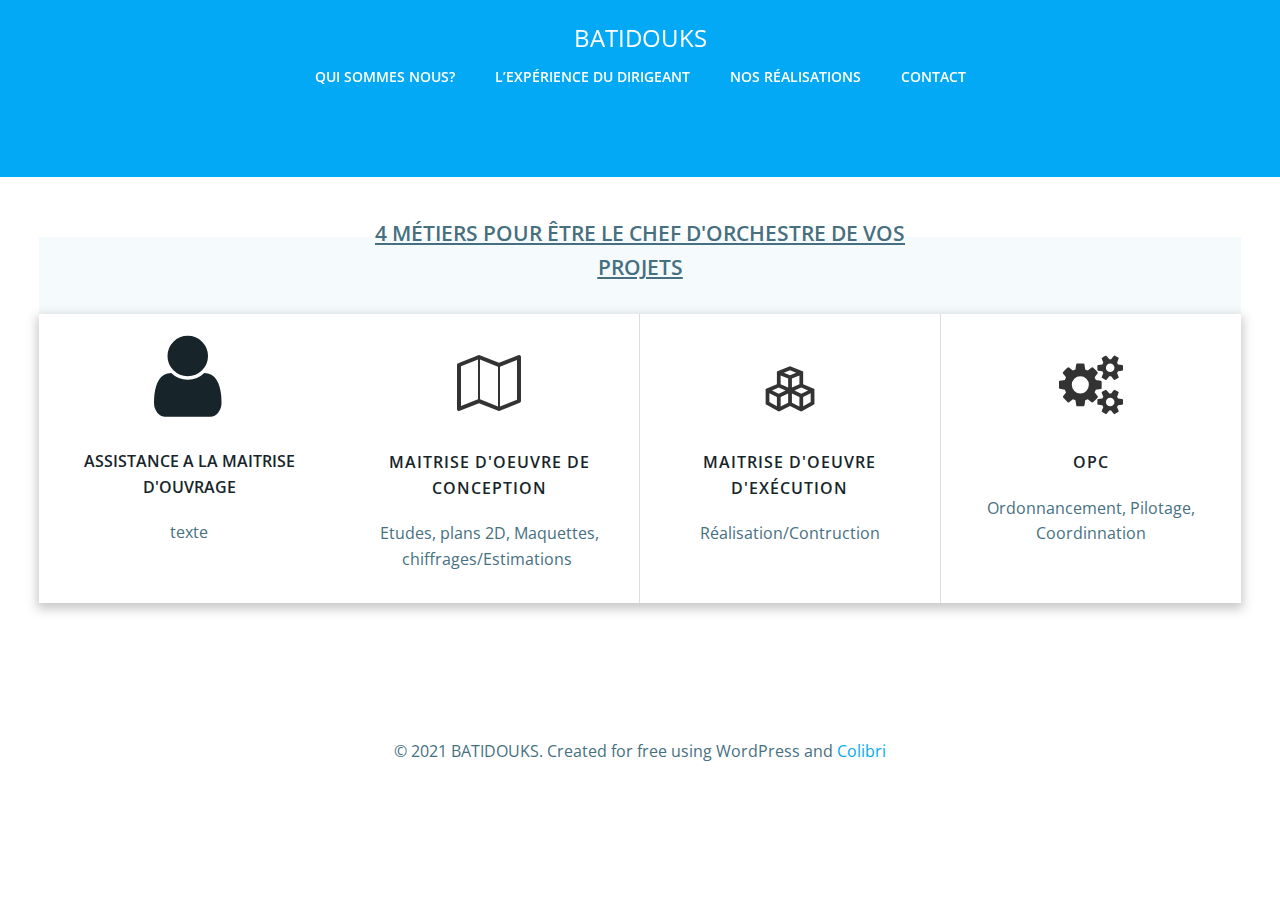
<file: 2021/01/04/index.html>
<!DOCTYPE html>
<html lang="fr-FR">
<head>
    <meta charset="UTF-8">
    <meta name="viewport" content="width=device-width, initial-scale=1">
    <link rel="profile" href="http://gmpg.org/xfn/11">
    <title>04/01/2021 &#8211; BATIDOUKS</title>
<meta name="robots" content="max-image-preview:large">
<link rel="dns-prefetch" href="//fonts.googleapis.com">
<link rel="dns-prefetch" href="//s.w.org">
<link rel="alternate" type="application/rss+xml" title="BATIDOUKS &raquo; Flux" href="/feed/">
<link rel="alternate" type="application/rss+xml" title="BATIDOUKS &raquo; Flux des commentaires" href="/comments/feed/">
		<script type="text/javascript">
			window._wpemojiSettings = {"baseUrl":"https:\/\/s.w.org\/images\/core\/emoji\/13.0.1\/72x72\/","ext":".png","svgUrl":"https:\/\/s.w.org\/images\/core\/emoji\/13.0.1\/svg\/","svgExt":".svg","source":{"concatemoji":"http:\/\/batidouksd.com\/wp-includes\/js\/wp-emoji-release.min.js?ver=5.7.2"}};
			!function(e,a,t){var n,r,o,i=a.createElement("canvas"),p=i.getContext&&i.getContext("2d");function s(e,t){var a=String.fromCharCode;p.clearRect(0,0,i.width,i.height),p.fillText(a.apply(this,e),0,0);e=i.toDataURL();return p.clearRect(0,0,i.width,i.height),p.fillText(a.apply(this,t),0,0),e===i.toDataURL()}function c(e){var t=a.createElement("script");t.src=e,t.defer=t.type="text/javascript",a.getElementsByTagName("head")[0].appendChild(t)}for(o=Array("flag","emoji"),t.supports={everything:!0,everythingExceptFlag:!0},r=0;r<o.length;r++)t.supports[o[r]]=function(e){if(!p||!p.fillText)return!1;switch(p.textBaseline="top",p.font="600 32px Arial",e){case"flag":return s([127987,65039,8205,9895,65039],[127987,65039,8203,9895,65039])?!1:!s([55356,56826,55356,56819],[55356,56826,8203,55356,56819])&&!s([55356,57332,56128,56423,56128,56418,56128,56421,56128,56430,56128,56423,56128,56447],[55356,57332,8203,56128,56423,8203,56128,56418,8203,56128,56421,8203,56128,56430,8203,56128,56423,8203,56128,56447]);case"emoji":return!s([55357,56424,8205,55356,57212],[55357,56424,8203,55356,57212])}return!1}(o[r]),t.supports.everything=t.supports.everything&&t.supports[o[r]],"flag"!==o[r]&&(t.supports.everythingExceptFlag=t.supports.everythingExceptFlag&&t.supports[o[r]]);t.supports.everythingExceptFlag=t.supports.everythingExceptFlag&&!t.supports.flag,t.DOMReady=!1,t.readyCallback=function(){t.DOMReady=!0},t.supports.everything||(n=function(){t.readyCallback()},a.addEventListener?(a.addEventListener("DOMContentLoaded",n,!1),e.addEventListener("load",n,!1)):(e.attachEvent("onload",n),a.attachEvent("onreadystatechange",function(){"complete"===a.readyState&&t.readyCallback()})),(n=t.source||{}).concatemoji?c(n.concatemoji):n.wpemoji&&n.twemoji&&(c(n.twemoji),c(n.wpemoji)))}(window,document,window._wpemojiSettings);
		</script>
		<style type="text/css">img.wp-smiley,
img.emoji {
	display: inline !important;
	border: none !important;
	box-shadow: none !important;
	height: 1em !important;
	width: 1em !important;
	margin: 0 .07em !important;
	vertical-align: -0.1em !important;
	background: none !important;
	padding: 0 !important;
}</style>
	<link rel="stylesheet" id="extend-builder-css-css" href="/wp-content/plugins/colibri-page-builder/extend-builder/assets/static/css/theme.css?ver=1.0.192" type="text/css" media="all">
<style id="extend-builder-css-inline-css" type="text/css">/* page css */
/* part css : theme-shapes */
.colibri-shape-circles {
background-image:url('/wp-content/themes/colibri-wp/resources/images/header-shapes/circles.png')
}
.colibri-shape-10degree-stripes {
background-image:url('/wp-content/themes/colibri-wp/resources/images/header-shapes/10degree-stripes.png')
}
.colibri-shape-rounded-squares-blue {
background-image:url('/wp-content/themes/colibri-wp/resources/images/header-shapes/rounded-squares-blue.png')
}
.colibri-shape-many-rounded-squares-blue {
background-image:url('/wp-content/themes/colibri-wp/resources/images/header-shapes/many-rounded-squares-blue.png')
}
.colibri-shape-two-circles {
background-image:url('/wp-content/themes/colibri-wp/resources/images/header-shapes/two-circles.png')
}
.colibri-shape-circles-2 {
background-image:url('/wp-content/themes/colibri-wp/resources/images/header-shapes/circles-2.png')
}
.colibri-shape-circles-3 {
background-image:url('/wp-content/themes/colibri-wp/resources/images/header-shapes/circles-3.png')
}
.colibri-shape-circles-gradient {
background-image:url('/wp-content/themes/colibri-wp/resources/images/header-shapes/circles-gradient.png')
}
.colibri-shape-circles-white-gradient {
background-image:url('/wp-content/themes/colibri-wp/resources/images/header-shapes/circles-white-gradient.png')
}
.colibri-shape-waves {
background-image:url('/wp-content/themes/colibri-wp/resources/images/header-shapes/waves.png')
}
.colibri-shape-waves-inverted {
background-image:url('/wp-content/themes/colibri-wp/resources/images/header-shapes/waves-inverted.png')
}
.colibri-shape-dots {
background-image:url('/wp-content/themes/colibri-wp/resources/images/header-shapes/dots.png')
}
.colibri-shape-left-tilted-lines {
background-image:url('/wp-content/themes/colibri-wp/resources/images/header-shapes/left-tilted-lines.png')
}
.colibri-shape-right-tilted-lines {
background-image:url('/wp-content/themes/colibri-wp/resources/images/header-shapes/right-tilted-lines.png')
}
.colibri-shape-right-tilted-strips {
background-image:url('/wp-content/themes/colibri-wp/resources/images/header-shapes/right-tilted-strips.png')
}
/* part css : theme */

.h-y-container > *:not(:last-child), .h-x-container-inner > * {
  margin-bottom: 20px;
}
.h-x-container-inner, .h-column__content > .h-x-container > *:last-child {
  margin-bottom: -20px;
}
.h-x-container-inner > * {
  padding-left: 10px;
  padding-right: 10px;
}
.h-x-container-inner {
  margin-left: -10px;
  margin-right: -10px;
}
[class*=style-], [class*=local-style-], .h-global-transition, .h-global-transition-all, .h-global-transition-all * {
  transition-duration: 0.5s;
}
.wp-block-button .wp-block-button__link:not(.has-background),.wp-block-file .wp-block-file__button {
  background-color: #03a9f4;
  background-image: none;
}
.wp-block-button .wp-block-button__link:not(.has-background):hover,.wp-block-button .wp-block-button__link:not(.has-background):focus,.wp-block-button .wp-block-button__link:not(.has-background):active,.wp-block-file .wp-block-file__button:hover,.wp-block-file .wp-block-file__button:focus,.wp-block-file .wp-block-file__button:active {
  background-color: rgb(2, 110, 159);
  background-image: none;
}
.wp-block-button.is-style-outline .wp-block-button__link:not(.has-background) {
  color: #03a9f4;
  background-color: transparent;
  background-image: none;
  border-top-width: 2px;
  border-top-color: #03a9f4;
  border-top-style: solid;
  border-right-width: 2px;
  border-right-color: #03a9f4;
  border-right-style: solid;
  border-bottom-width: 2px;
  border-bottom-color: #03a9f4;
  border-bottom-style: solid;
  border-left-width: 2px;
  border-left-color: #03a9f4;
  border-left-style: solid;
}
.wp-block-button.is-style-outline .wp-block-button__link:not(.has-background):hover,.wp-block-button.is-style-outline .wp-block-button__link:not(.has-background):focus,.wp-block-button.is-style-outline .wp-block-button__link:not(.has-background):active {
  color: #fff;
  background-color: #03a9f4;
  background-image: none;
}
.has-background-color,*[class^="wp-block-"].is-style-solid-color {
  background-color: #03a9f4;
  background-image: none;
}
.has-colibri-color-1-background-color {
  background-color: #03a9f4;
  background-image: none;
}
.wp-block-button .wp-block-button__link.has-colibri-color-1-background-color {
  background-color: #03a9f4;
  background-image: none;
}
.wp-block-button .wp-block-button__link.has-colibri-color-1-background-color:hover,.wp-block-button .wp-block-button__link.has-colibri-color-1-background-color:focus,.wp-block-button .wp-block-button__link.has-colibri-color-1-background-color:active {
  background-color: rgb(2, 110, 159);
  background-image: none;
}
.wp-block-button.is-style-outline .wp-block-button__link.has-colibri-color-1-background-color {
  color: #03a9f4;
  background-color: transparent;
  background-image: none;
  border-top-width: 2px;
  border-top-color: #03a9f4;
  border-top-style: solid;
  border-right-width: 2px;
  border-right-color: #03a9f4;
  border-right-style: solid;
  border-bottom-width: 2px;
  border-bottom-color: #03a9f4;
  border-bottom-style: solid;
  border-left-width: 2px;
  border-left-color: #03a9f4;
  border-left-style: solid;
}
.wp-block-button.is-style-outline .wp-block-button__link.has-colibri-color-1-background-color:hover,.wp-block-button.is-style-outline .wp-block-button__link.has-colibri-color-1-background-color:focus,.wp-block-button.is-style-outline .wp-block-button__link.has-colibri-color-1-background-color:active {
  color: #fff;
  background-color: #03a9f4;
  background-image: none;
}
*[class^="wp-block-"].has-colibri-color-1-background-color,*[class^="wp-block-"] .has-colibri-color-1-background-color,*[class^="wp-block-"].is-style-solid-color.has-colibri-color-1-color,*[class^="wp-block-"].is-style-solid-color blockquote.has-colibri-color-1-color,*[class^="wp-block-"].is-style-solid-color blockquote.has-colibri-color-1-color p {
  background-color: #03a9f4;
  background-image: none;
}
.has-colibri-color-1-color {
  color: #03a9f4;
}
.has-colibri-color-2-background-color {
  background-color: #f79007;
  background-image: none;
}
.wp-block-button .wp-block-button__link.has-colibri-color-2-background-color {
  background-color: #f79007;
  background-image: none;
}
.wp-block-button .wp-block-button__link.has-colibri-color-2-background-color:hover,.wp-block-button .wp-block-button__link.has-colibri-color-2-background-color:focus,.wp-block-button .wp-block-button__link.has-colibri-color-2-background-color:active {
  background-color: rgb(162, 94, 5);
  background-image: none;
}
.wp-block-button.is-style-outline .wp-block-button__link.has-colibri-color-2-background-color {
  color: #f79007;
  background-color: transparent;
  background-image: none;
  border-top-width: 2px;
  border-top-color: #f79007;
  border-top-style: solid;
  border-right-width: 2px;
  border-right-color: #f79007;
  border-right-style: solid;
  border-bottom-width: 2px;
  border-bottom-color: #f79007;
  border-bottom-style: solid;
  border-left-width: 2px;
  border-left-color: #f79007;
  border-left-style: solid;
}
.wp-block-button.is-style-outline .wp-block-button__link.has-colibri-color-2-background-color:hover,.wp-block-button.is-style-outline .wp-block-button__link.has-colibri-color-2-background-color:focus,.wp-block-button.is-style-outline .wp-block-button__link.has-colibri-color-2-background-color:active {
  color: #fff;
  background-color: #f79007;
  background-image: none;
}
*[class^="wp-block-"].has-colibri-color-2-background-color,*[class^="wp-block-"] .has-colibri-color-2-background-color,*[class^="wp-block-"].is-style-solid-color.has-colibri-color-2-color,*[class^="wp-block-"].is-style-solid-color blockquote.has-colibri-color-2-color,*[class^="wp-block-"].is-style-solid-color blockquote.has-colibri-color-2-color p {
  background-color: #f79007;
  background-image: none;
}
.has-colibri-color-2-color {
  color: #f79007;
}
.has-colibri-color-3-background-color {
  background-color: #00bf87;
  background-image: none;
}
.wp-block-button .wp-block-button__link.has-colibri-color-3-background-color {
  background-color: #00bf87;
  background-image: none;
}
.wp-block-button .wp-block-button__link.has-colibri-color-3-background-color:hover,.wp-block-button .wp-block-button__link.has-colibri-color-3-background-color:focus,.wp-block-button .wp-block-button__link.has-colibri-color-3-background-color:active {
  background-color: rgb(0, 106, 75);
  background-image: none;
}
.wp-block-button.is-style-outline .wp-block-button__link.has-colibri-color-3-background-color {
  color: #00bf87;
  background-color: transparent;
  background-image: none;
  border-top-width: 2px;
  border-top-color: #00bf87;
  border-top-style: solid;
  border-right-width: 2px;
  border-right-color: #00bf87;
  border-right-style: solid;
  border-bottom-width: 2px;
  border-bottom-color: #00bf87;
  border-bottom-style: solid;
  border-left-width: 2px;
  border-left-color: #00bf87;
  border-left-style: solid;
}
.wp-block-button.is-style-outline .wp-block-button__link.has-colibri-color-3-background-color:hover,.wp-block-button.is-style-outline .wp-block-button__link.has-colibri-color-3-background-color:focus,.wp-block-button.is-style-outline .wp-block-button__link.has-colibri-color-3-background-color:active {
  color: #fff;
  background-color: #00bf87;
  background-image: none;
}
*[class^="wp-block-"].has-colibri-color-3-background-color,*[class^="wp-block-"] .has-colibri-color-3-background-color,*[class^="wp-block-"].is-style-solid-color.has-colibri-color-3-color,*[class^="wp-block-"].is-style-solid-color blockquote.has-colibri-color-3-color,*[class^="wp-block-"].is-style-solid-color blockquote.has-colibri-color-3-color p {
  background-color: #00bf87;
  background-image: none;
}
.has-colibri-color-3-color {
  color: #00bf87;
}
.has-colibri-color-4-background-color {
  background-color: #6632ff;
  background-image: none;
}
.wp-block-button .wp-block-button__link.has-colibri-color-4-background-color {
  background-color: #6632ff;
  background-image: none;
}
.wp-block-button .wp-block-button__link.has-colibri-color-4-background-color:hover,.wp-block-button .wp-block-button__link.has-colibri-color-4-background-color:focus,.wp-block-button .wp-block-button__link.has-colibri-color-4-background-color:active {
  background-color: rgb(68, 33, 170);
  background-image: none;
}
.wp-block-button.is-style-outline .wp-block-button__link.has-colibri-color-4-background-color {
  color: #6632ff;
  background-color: transparent;
  background-image: none;
  border-top-width: 2px;
  border-top-color: #6632ff;
  border-top-style: solid;
  border-right-width: 2px;
  border-right-color: #6632ff;
  border-right-style: solid;
  border-bottom-width: 2px;
  border-bottom-color: #6632ff;
  border-bottom-style: solid;
  border-left-width: 2px;
  border-left-color: #6632ff;
  border-left-style: solid;
}
.wp-block-button.is-style-outline .wp-block-button__link.has-colibri-color-4-background-color:hover,.wp-block-button.is-style-outline .wp-block-button__link.has-colibri-color-4-background-color:focus,.wp-block-button.is-style-outline .wp-block-button__link.has-colibri-color-4-background-color:active {
  color: #fff;
  background-color: #6632ff;
  background-image: none;
}
*[class^="wp-block-"].has-colibri-color-4-background-color,*[class^="wp-block-"] .has-colibri-color-4-background-color,*[class^="wp-block-"].is-style-solid-color.has-colibri-color-4-color,*[class^="wp-block-"].is-style-solid-color blockquote.has-colibri-color-4-color,*[class^="wp-block-"].is-style-solid-color blockquote.has-colibri-color-4-color p {
  background-color: #6632ff;
  background-image: none;
}
.has-colibri-color-4-color {
  color: #6632ff;
}
.has-colibri-color-5-background-color {
  background-color: #FFFFFF;
  background-image: none;
}
.wp-block-button .wp-block-button__link.has-colibri-color-5-background-color {
  background-color: #FFFFFF;
  background-image: none;
}
.wp-block-button .wp-block-button__link.has-colibri-color-5-background-color:hover,.wp-block-button .wp-block-button__link.has-colibri-color-5-background-color:focus,.wp-block-button .wp-block-button__link.has-colibri-color-5-background-color:active {
  background-color: rgb(102, 102, 102);
  background-image: none;
}
.wp-block-button.is-style-outline .wp-block-button__link.has-colibri-color-5-background-color {
  color: #FFFFFF;
  background-color: transparent;
  background-image: none;
  border-top-width: 2px;
  border-top-color: #FFFFFF;
  border-top-style: solid;
  border-right-width: 2px;
  border-right-color: #FFFFFF;
  border-right-style: solid;
  border-bottom-width: 2px;
  border-bottom-color: #FFFFFF;
  border-bottom-style: solid;
  border-left-width: 2px;
  border-left-color: #FFFFFF;
  border-left-style: solid;
}
.wp-block-button.is-style-outline .wp-block-button__link.has-colibri-color-5-background-color:hover,.wp-block-button.is-style-outline .wp-block-button__link.has-colibri-color-5-background-color:focus,.wp-block-button.is-style-outline .wp-block-button__link.has-colibri-color-5-background-color:active {
  color: #fff;
  background-color: #FFFFFF;
  background-image: none;
}
*[class^="wp-block-"].has-colibri-color-5-background-color,*[class^="wp-block-"] .has-colibri-color-5-background-color,*[class^="wp-block-"].is-style-solid-color.has-colibri-color-5-color,*[class^="wp-block-"].is-style-solid-color blockquote.has-colibri-color-5-color,*[class^="wp-block-"].is-style-solid-color blockquote.has-colibri-color-5-color p {
  background-color: #FFFFFF;
  background-image: none;
}
.has-colibri-color-5-color {
  color: #FFFFFF;
}
.has-colibri-color-6-background-color {
  background-color: #17252a;
  background-image: none;
}
.wp-block-button .wp-block-button__link.has-colibri-color-6-background-color {
  background-color: #17252a;
  background-image: none;
}
.wp-block-button .wp-block-button__link.has-colibri-color-6-background-color:hover,.wp-block-button .wp-block-button__link.has-colibri-color-6-background-color:focus,.wp-block-button .wp-block-button__link.has-colibri-color-6-background-color:active {
  background-color: rgb(23, 37, 42);
  background-image: none;
}
.wp-block-button.is-style-outline .wp-block-button__link.has-colibri-color-6-background-color {
  color: #17252a;
  background-color: transparent;
  background-image: none;
  border-top-width: 2px;
  border-top-color: #17252a;
  border-top-style: solid;
  border-right-width: 2px;
  border-right-color: #17252a;
  border-right-style: solid;
  border-bottom-width: 2px;
  border-bottom-color: #17252a;
  border-bottom-style: solid;
  border-left-width: 2px;
  border-left-color: #17252a;
  border-left-style: solid;
}
.wp-block-button.is-style-outline .wp-block-button__link.has-colibri-color-6-background-color:hover,.wp-block-button.is-style-outline .wp-block-button__link.has-colibri-color-6-background-color:focus,.wp-block-button.is-style-outline .wp-block-button__link.has-colibri-color-6-background-color:active {
  color: #fff;
  background-color: #17252a;
  background-image: none;
}
*[class^="wp-block-"].has-colibri-color-6-background-color,*[class^="wp-block-"] .has-colibri-color-6-background-color,*[class^="wp-block-"].is-style-solid-color.has-colibri-color-6-color,*[class^="wp-block-"].is-style-solid-color blockquote.has-colibri-color-6-color,*[class^="wp-block-"].is-style-solid-color blockquote.has-colibri-color-6-color p {
  background-color: #17252a;
  background-image: none;
}
.has-colibri-color-6-color {
  color: #17252a;
}
#colibri .woocommerce-store-notice,#colibri.woocommerce .content .h-section input[type=submit],#colibri.woocommerce-page  .content .h-section  input[type=button],#colibri.woocommerce .content .h-section  input[type=button],#colibri.woocommerce-page  .content .h-section .button,#colibri.woocommerce .content .h-section .button,#colibri.woocommerce-page  .content .h-section  a.button,#colibri.woocommerce .content .h-section  a.button,#colibri.woocommerce-page  .content .h-section button.button,#colibri.woocommerce .content .h-section button.button,#colibri.woocommerce-page  .content .h-section input.button,#colibri.woocommerce .content .h-section input.button,#colibri.woocommerce-page  .content .h-section input#submit,#colibri.woocommerce .content .h-section input#submit,#colibri.woocommerce-page  .content .h-section a.added_to_cart,#colibri.woocommerce .content .h-section a.added_to_cart,#colibri.woocommerce-page  .content .h-section .ui-slider-range,#colibri.woocommerce .content .h-section .ui-slider-range,#colibri.woocommerce-page  .content .h-section .ui-slider-handle,#colibri.woocommerce .content .h-section .ui-slider-handle {
  background-color: #03a9f4;
  background-image: none;
  border-top-width: 0px;
  border-top-color: #03a9f4;
  border-top-style: solid;
  border-right-width: 0px;
  border-right-color: #03a9f4;
  border-right-style: solid;
  border-bottom-width: 0px;
  border-bottom-color: #03a9f4;
  border-bottom-style: solid;
  border-left-width: 0px;
  border-left-color: #03a9f4;
  border-left-style: solid;
}
#colibri .woocommerce-store-notice:hover,#colibri .woocommerce-store-notice:focus,#colibri .woocommerce-store-notice:active,#colibri.woocommerce .content .h-section input[type=submit]:hover,#colibri.woocommerce .content .h-section input[type=submit]:focus,#colibri.woocommerce .content .h-section input[type=submit]:active,#colibri.woocommerce-page  .content .h-section  input[type=button]:hover,#colibri.woocommerce-page  .content .h-section  input[type=button]:focus,#colibri.woocommerce-page  .content .h-section  input[type=button]:active,#colibri.woocommerce .content .h-section  input[type=button]:hover,#colibri.woocommerce .content .h-section  input[type=button]:focus,#colibri.woocommerce .content .h-section  input[type=button]:active,#colibri.woocommerce-page  .content .h-section .button:hover,#colibri.woocommerce-page  .content .h-section .button:focus,#colibri.woocommerce-page  .content .h-section .button:active,#colibri.woocommerce .content .h-section .button:hover,#colibri.woocommerce .content .h-section .button:focus,#colibri.woocommerce .content .h-section .button:active,#colibri.woocommerce-page  .content .h-section  a.button:hover,#colibri.woocommerce-page  .content .h-section  a.button:focus,#colibri.woocommerce-page  .content .h-section  a.button:active,#colibri.woocommerce .content .h-section  a.button:hover,#colibri.woocommerce .content .h-section  a.button:focus,#colibri.woocommerce .content .h-section  a.button:active,#colibri.woocommerce-page  .content .h-section button.button:hover,#colibri.woocommerce-page  .content .h-section button.button:focus,#colibri.woocommerce-page  .content .h-section button.button:active,#colibri.woocommerce .content .h-section button.button:hover,#colibri.woocommerce .content .h-section button.button:focus,#colibri.woocommerce .content .h-section button.button:active,#colibri.woocommerce-page  .content .h-section input.button:hover,#colibri.woocommerce-page  .content .h-section input.button:focus,#colibri.woocommerce-page  .content .h-section input.button:active,#colibri.woocommerce .content .h-section input.button:hover,#colibri.woocommerce .content .h-section input.button:focus,#colibri.woocommerce .content .h-section input.button:active,#colibri.woocommerce-page  .content .h-section input#submit:hover,#colibri.woocommerce-page  .content .h-section input#submit:focus,#colibri.woocommerce-page  .content .h-section input#submit:active,#colibri.woocommerce .content .h-section input#submit:hover,#colibri.woocommerce .content .h-section input#submit:focus,#colibri.woocommerce .content .h-section input#submit:active,#colibri.woocommerce-page  .content .h-section a.added_to_cart:hover,#colibri.woocommerce-page  .content .h-section a.added_to_cart:focus,#colibri.woocommerce-page  .content .h-section a.added_to_cart:active,#colibri.woocommerce .content .h-section a.added_to_cart:hover,#colibri.woocommerce .content .h-section a.added_to_cart:focus,#colibri.woocommerce .content .h-section a.added_to_cart:active,#colibri.woocommerce-page  .content .h-section .ui-slider-range:hover,#colibri.woocommerce-page  .content .h-section .ui-slider-range:focus,#colibri.woocommerce-page  .content .h-section .ui-slider-range:active,#colibri.woocommerce .content .h-section .ui-slider-range:hover,#colibri.woocommerce .content .h-section .ui-slider-range:focus,#colibri.woocommerce .content .h-section .ui-slider-range:active,#colibri.woocommerce-page  .content .h-section .ui-slider-handle:hover,#colibri.woocommerce-page  .content .h-section .ui-slider-handle:focus,#colibri.woocommerce-page  .content .h-section .ui-slider-handle:active,#colibri.woocommerce .content .h-section .ui-slider-handle:hover,#colibri.woocommerce .content .h-section .ui-slider-handle:focus,#colibri.woocommerce .content .h-section .ui-slider-handle:active {
  background-color: rgb(2, 110, 159);
  background-image: none;
  border-top-width: 0px;
  border-top-color: rgb(2, 110, 159);
  border-top-style: solid;
  border-right-width: 0px;
  border-right-color: rgb(2, 110, 159);
  border-right-style: solid;
  border-bottom-width: 0px;
  border-bottom-color: rgb(2, 110, 159);
  border-bottom-style: solid;
  border-left-width: 0px;
  border-left-color: rgb(2, 110, 159);
  border-left-style: solid;
}
#colibri.woocommerce-page  .content .h-section .star-rating::before,#colibri.woocommerce .content .h-section .star-rating::before,#colibri.woocommerce-page  .content .h-section .star-rating span::before,#colibri.woocommerce .content .h-section .star-rating span::before {
  color: #03a9f4;
}
#colibri.woocommerce-page  .content .h-section .price,#colibri.woocommerce .content .h-section .price {
  color: #03a9f4;
}
#colibri.woocommerce-page  .content .h-section .price del,#colibri.woocommerce .content .h-section .price del {
  color: rgb(84, 194, 244);
}
#colibri.woocommerce-page  .content .h-section .onsale,#colibri.woocommerce .content .h-section .onsale {
  background-color: #03a9f4;
  background-image: none;
}
#colibri.woocommerce-page  .content .h-section .onsale:hover,#colibri.woocommerce-page  .content .h-section .onsale:focus,#colibri.woocommerce-page  .content .h-section .onsale:active,#colibri.woocommerce .content .h-section .onsale:hover,#colibri.woocommerce .content .h-section .onsale:focus,#colibri.woocommerce .content .h-section .onsale:active {
  background-color: rgb(2, 110, 159);
  background-image: none;
}
#colibri.woocommerce ul.products li.product h2:hover {
  color: #03a9f4;
}
#colibri.woocommerce-page  .content .h-section .woocommerce-pagination .page-numbers.current,#colibri.woocommerce .content .h-section .woocommerce-pagination .page-numbers.current,#colibri.woocommerce-page  .content .h-section .woocommerce-pagination a.page-numbers:hover,#colibri.woocommerce .content .h-section .woocommerce-pagination a.page-numbers:hover {
  background-color: #03a9f4;
  background-image: none;
}
#colibri.woocommerce-page  .content .h-section .comment-form-rating .stars a,#colibri.woocommerce .content .h-section .comment-form-rating .stars a {
  color: #03a9f4;
}
.h-section-global-spacing {
  padding-top: 90px;
  padding-bottom: 90px;
}
#colibri .colibri-language-switcher {
  background-color: white;
  background-image: none;
  top: 80px;
  border-top-width: 0px;
  border-top-style: none;
  border-top-left-radius: 4px;
  border-top-right-radius: 0px;
  border-right-width: 0px;
  border-right-style: none;
  border-bottom-width: 0px;
  border-bottom-style: none;
  border-bottom-left-radius: 4px;
  border-bottom-right-radius: 0px;
  border-left-width: 0px;
  border-left-style: none;
}
#colibri .colibri-language-switcher .lang-item {
  padding-top: 14px;
  padding-right: 18px;
  padding-bottom: 14px;
  padding-left: 18px;
}
body {
  font-family: Open Sans;
  font-weight: 400;
  font-size: 16px;
  line-height: 1.6;
  color: rgb(70, 112, 127);
}
body a {
  font-family: Open Sans;
  font-weight: 400;
  text-decoration: none;
  font-size: 1em;
  line-height: 1.5;
  color: #03a9f4;
}
body p {
  margin-bottom: 16px;
  font-family: Open Sans;
  font-weight: 400;
  font-size: 16px;
  line-height: 1.6;
  color: rgb(70, 112, 127);
}
body .h-lead p {
  margin-bottom: 16px;
  font-family: Open Sans;
  font-weight: 300;
  font-size: 1.25em;
  line-height: 1.5;
  color: rgb(37, 41, 42);
}
body blockquote p {
  margin-bottom: 16px;
  font-family: Open Sans;
  font-weight: 400;
  font-size: 16px;
  line-height: 1.6;
  color: rgb(70, 112, 127);
}
body h1 {
  margin-bottom: 16px;
  font-family: Open Sans;
  font-weight: 300;
  font-size: 3.375em;
  line-height: 1.26;
  color: rgb(23, 37, 42);
}
body h2 {
  margin-bottom: 16px;
  font-family: Open Sans;
  font-weight: 300;
  font-size: 2.625em;
  line-height: 1.143;
  color: rgb(23, 37, 42);
}
body h3 {
  margin-bottom: 16px;
  font-family: Open Sans;
  font-weight: 300;
  font-size: 2.25em;
  line-height: 1.25;
  color: rgb(23, 37, 42);
}
body h4 {
  margin-bottom: 16px;
  font-family: Open Sans;
  font-weight: 600;
  font-size: 1.25em;
  line-height: 1.6;
  color: rgb(23, 37, 42);
}
body h5 {
  margin-bottom: 16px;
  font-family: Open Sans;
  font-weight: 600;
  font-size: 1.125em;
  line-height: 1.55;
  color: rgb(23, 37, 42);
}
body h6 {
  margin-bottom: 16px;
  font-family: Open Sans;
  font-weight: 600;
  font-size: 1em;
  line-height: 1.6;
  color: rgb(23, 37, 42);
}
 .content.colibri-main-content-single .main-section,.content.colibri-main-content-archive .main-section {
  padding-top: 90px;
  padding-bottom: 90px;
}
 .content.colibri-main-content-single .main-section .colibri-sidebar.blog-sidebar-right,.content.colibri-main-content-archive .main-section .colibri-sidebar.blog-sidebar-right {
  width: 25% ;
  flex: 0 0 auto;
  -ms-flex: 0 0 auto;
  max-width: 25%;
}


@media (min-width: 768px) and (max-width: 1023px){
.h-section-global-spacing {
  padding-top: 60px;
  padding-bottom: 60px;
}
 .content.colibri-main-content-single .main-section .colibri-sidebar.blog-sidebar-right,.content.colibri-main-content-archive .main-section .colibri-sidebar.blog-sidebar-right {
  width: 33.33% ;
  flex: 0 0 auto;
  -ms-flex: 0 0 auto;
  max-width: 33.33%;
}

}

@media (max-width: 767px){
.h-section-global-spacing {
  padding-top: 30px;
  padding-bottom: 30px;
}
 .content.colibri-main-content-single .main-section .colibri-sidebar.blog-sidebar-right,.content.colibri-main-content-archive .main-section .colibri-sidebar.blog-sidebar-right {
  width: 100% ;
  flex: 0 0 auto;
  -ms-flex: 0 0 auto;
  max-width: 100%;
}

}
/* part css : page */
#colibri .style-35 {
  animation-duration: 0.5s;
  padding-top: 20px;
  padding-right: 15px;
  padding-bottom: 20px;
  padding-left: 15px;
  background-color: transparent;
  background-image: none;
}
#colibri .h-navigation_sticky .style-35,#colibri .h-navigation_sticky.style-35 {
  background-color: #ffffff;
  background-image: none;
  padding-top: 10px;
  padding-bottom: 10px;
  box-shadow: 0px 0px 4px 0px rgba(0,0,0,0.5) ;
}
#colibri .style-37 {
  text-align: center;
  height: auto;
  min-height: unset;
}
#colibri .style-38-image {
  max-height: 70px;
}
#colibri .style-38 a,#colibri .style-38  .logo-text {
  color: #ffffff;
  text-decoration: none;
  font-size: 24px;
}
#colibri .style-38 .logo-text {
  color: #FFFFFF;
}
#colibri .h-navigation_sticky .style-38-image,#colibri .h-navigation_sticky.style-38-image {
  max-height: 70px;
}
#colibri .h-navigation_sticky .style-38 a,#colibri .h-navigation_sticky .style-38  .logo-text,#colibri .h-navigation_sticky.style-38 a,#colibri .h-navigation_sticky.style-38  .logo-text {
  color: #000000;
  text-decoration: none;
}
#colibri .style-41 {
  text-align: center;
  height: auto;
  min-height: unset;
}
#colibri .style-42 >  div > .colibri-menu-container > ul.colibri-menu {
  justify-content: center;
}
#colibri .style-42 >  div > .colibri-menu-container > ul.colibri-menu > li {
  margin-top: 0px;
  margin-right: 20px;
  margin-bottom: 0px;
  margin-left: 20px;
  padding-top: 10px;
  padding-right: 0px;
  padding-bottom: 10px;
  padding-left: 0px;
}
#colibri .style-42 >  div > .colibri-menu-container > ul.colibri-menu > li.current_page_item,#colibri .style-42  >  div > .colibri-menu-container > ul.colibri-menu > li.current_page_item:hover {
  margin-top: 0px;
  margin-right: 20px;
  margin-bottom: 0px;
  margin-left: 20px;
  padding-top: 10px;
  padding-right: 0px;
  padding-bottom: 10px;
  padding-left: 0px;
}
#colibri .style-42 >  div > .colibri-menu-container > ul.colibri-menu > li > a {
  font-family: Open Sans;
  font-weight: 600;
  text-transform: uppercase;
  font-size: 14px;
  line-height: 1.5em;
  letter-spacing: 0px;
  color: #FFFFFF;
}
#colibri .style-42  >  div > .colibri-menu-container > ul.colibri-menu > li.hover  > a {
  color: rgb(166, 220, 244);
}
#colibri .style-42  >  div > .colibri-menu-container > ul.colibri-menu > li:hover > a,#colibri .style-42  >  div > .colibri-menu-container > ul.colibri-menu > li.hover  > a {
  color: rgb(166, 220, 244);
}
#colibri .style-42  >  div > .colibri-menu-container > ul.colibri-menu > li.current_page_item > a,#colibri .style-42  >  div > .colibri-menu-container > ul.colibri-menu > li.current_page_item > a:hover {
  font-family: Open Sans;
  font-weight: 600;
  text-transform: uppercase;
  font-size: 14px;
  line-height: 1.5em;
  letter-spacing: 0px;
  color: rgb(166, 220, 244);
}
#colibri .style-42 >  div > .colibri-menu-container > ul.colibri-menu li > ul {
  background-color: #ffffff;
  background-image: none;
  margin-right: 5px;
  margin-left: 5px;
  box-shadow: 0px 0px 5px 2px rgba(0, 0, 0, 0.04) ;
}
#colibri .style-42 >  div > .colibri-menu-container > ul.colibri-menu li > ul  li {
  padding-top: 10px;
  padding-right: 20px;
  padding-bottom: 10px;
  padding-left: 20px;
  border-top-width: 0px;
  border-top-style: none;
  border-right-width: 0px;
  border-right-style: none;
  border-bottom-width: 1px;
  border-bottom-color: rgba(128,128,128,.2);
  border-bottom-style: solid;
  border-left-width: 0px;
  border-left-style: none;
  background-color: rgb(255, 255, 255);
  background-image: none;
}
#colibri .style-42  >  div > .colibri-menu-container > ul.colibri-menu li > ul > li.hover {
  background-color: #03a9f4;
}
#colibri .style-42  >  div > .colibri-menu-container > ul.colibri-menu li > ul > li:hover,#colibri .style-42  >  div > .colibri-menu-container > ul.colibri-menu li > ul > li.hover {
  background-color: #03a9f4;
}
#colibri .style-42 >  div > .colibri-menu-container > ul.colibri-menu li > ul li.current_page_item,#colibri .style-42  >  div > .colibri-menu-container > ul.colibri-menu li > ul > li.current_page_item:hover {
  padding-top: 10px;
  padding-right: 20px;
  padding-bottom: 10px;
  padding-left: 20px;
  border-top-width: 0px;
  border-top-style: none;
  border-right-width: 0px;
  border-right-style: none;
  border-bottom-width: 1px;
  border-bottom-color: rgba(128,128,128,.2);
  border-bottom-style: solid;
  border-left-width: 0px;
  border-left-style: none;
  background-color: #03a9f4;
  background-image: none;
}
#colibri .style-42 >  div > .colibri-menu-container > ul.colibri-menu li > ul > li > a {
  font-size: 14px;
  color: rgb(37, 41, 42);
}
#colibri .style-42  >  div > .colibri-menu-container > ul.colibri-menu li > ul > li.hover  > a {
  color: rgb(255, 255, 255);
}
#colibri .style-42  >  div > .colibri-menu-container > ul.colibri-menu li > ul > li:hover > a,#colibri .style-42  >  div > .colibri-menu-container > ul.colibri-menu li > ul > li.hover  > a {
  color: rgb(255, 255, 255);
}
#colibri .style-42 >  div > .colibri-menu-container > ul.colibri-menu li > ul > li.current_page_item > a,#colibri .style-42  >  div > .colibri-menu-container > ul.colibri-menu li > ul > li.current_page_item > a:hover {
  font-size: 14px;
  color: rgb(255, 255, 255);
}
#colibri .style-42 >  div > .colibri-menu-container > ul.colibri-menu.bordered-active-item > li::after,#colibri .style-42 
      ul.colibri-menu.bordered-active-item > li::before {
  background-color: rgb(166, 220, 244);
  background-image: none;
  height: 3px;
}
#colibri .style-42 >  div > .colibri-menu-container > ul.colibri-menu.solid-active-item > li::after,#colibri .style-42 
      ul.colibri-menu.solid-active-item > li::before {
  background-color: white;
  background-image: none;
  border-top-width: 0px;
  border-top-style: none;
  border-top-left-radius: 0%;
  border-top-right-radius: 0%;
  border-right-width: 0px;
  border-right-style: none;
  border-bottom-width: 0px;
  border-bottom-style: none;
  border-bottom-left-radius: 0%;
  border-bottom-right-radius: 0%;
  border-left-width: 0px;
  border-left-style: none;
}
#colibri .style-42 >  div > .colibri-menu-container > ul.colibri-menu > li > ul {
  margin-top: 0px;
}
#colibri .style-42 >  div > .colibri-menu-container > ul.colibri-menu > li > ul::before {
  height: 0px;
  width: 100% ;
}
#colibri .style-42 >  div > .colibri-menu-container > ul.colibri-menu  li > a > svg,#colibri .style-42 >  div > .colibri-menu-container > ul.colibri-menu  li > a >  .arrow-wrapper {
  padding-right: 5px;
  padding-left: 5px;
  color: black;
}
#colibri .style-42 >  div > .colibri-menu-container > ul.colibri-menu li.current_page_item > a > svg,#colibri .style-42 >  div > .colibri-menu-container > ul.colibri-menu > li.current_page_item:hover > a > svg,#colibri .style-42 >  div > .colibri-menu-container > ul.colibri-menu li.current_page_item > a > .arrow-wrapper,#colibri .style-42 >  div > .colibri-menu-container > ul.colibri-menu > li.current_page_item:hover > a > .arrow-wrapper {
  padding-right: 5px;
  padding-left: 5px;
  color: black;
}
#colibri .style-42 >  div > .colibri-menu-container > ul.colibri-menu li > ul  li > a > svg,#colibri .style-42 >  div > .colibri-menu-container > ul.colibri-menu li > ul  li > a >  .arrow-wrapper {
  color: rgb(255, 255, 255);
}
#colibri .style-42 >  div > .colibri-menu-container > ul.colibri-menu li > ul li.current_page_item > a > svg,#colibri .style-42 >  div > .colibri-menu-container > ul.colibri-menu li > ul > li.current_page_item:hover > a > svg,#colibri .style-42 >  div > .colibri-menu-container > ul.colibri-menu li > ul li.current_page_item > a > .arrow-wrapper,#colibri .style-42 >  div > .colibri-menu-container > ul.colibri-menu li > ul > li.current_page_item:hover > a > .arrow-wrapper {
  color: rgb(255, 255, 255);
}
#colibri .h-navigation_sticky .style-42 >  div > .colibri-menu-container > ul.colibri-menu > li > a,#colibri .h-navigation_sticky.style-42 >  div > .colibri-menu-container > ul.colibri-menu > li > a {
  color: rgb(2, 110, 159);
}
#colibri .h-navigation_sticky .style-42  >  div > .colibri-menu-container > ul.colibri-menu > li.hover  > a,#colibri .h-navigation_sticky.style-42  >  div > .colibri-menu-container > ul.colibri-menu > li.hover  > a {
  color: #03a9f4;
}
#colibri .h-navigation_sticky .style-42  >  div > .colibri-menu-container > ul.colibri-menu > li:hover > a,#colibri .h-navigation_sticky .style-42  >  div > .colibri-menu-container > ul.colibri-menu > li.hover  > a,#colibri .h-navigation_sticky.style-42  >  div > .colibri-menu-container > ul.colibri-menu > li:hover > a,#colibri .h-navigation_sticky.style-42  >  div > .colibri-menu-container > ul.colibri-menu > li.hover  > a {
  color: #03a9f4;
}
#colibri .h-navigation_sticky .style-42  >  div > .colibri-menu-container > ul.colibri-menu > li.current_page_item > a,#colibri .h-navigation_sticky .style-42  >  div > .colibri-menu-container > ul.colibri-menu > li.current_page_item > a:hover,#colibri .h-navigation_sticky.style-42  >  div > .colibri-menu-container > ul.colibri-menu > li.current_page_item > a,#colibri .h-navigation_sticky.style-42  >  div > .colibri-menu-container > ul.colibri-menu > li.current_page_item > a:hover {
  color: #03a9f4;
}
#colibri .h-navigation_sticky .style-42 >  div > .colibri-menu-container > ul.colibri-menu.bordered-active-item > li::after,#colibri .h-navigation_sticky .style-42 
      ul.colibri-menu.bordered-active-item > li::before,#colibri .h-navigation_sticky.style-42 >  div > .colibri-menu-container > ul.colibri-menu.bordered-active-item > li::after,#colibri .h-navigation_sticky.style-42 
      ul.colibri-menu.bordered-active-item > li::before {
  background-color: #03a9f4;
  background-image: none;
}
#colibri .style-43-offscreen {
  background-color: #222B34;
  background-image: none;
  width: 300px !important;
}
#colibri .style-43-offscreenOverlay {
  background-color: rgba(0,0,0,0.5);
  background-image: none;
}
#colibri .style-43  .h-hamburger-icon {
  background-color: rgba(0, 0, 0, 0.1);
  background-image: none;
  border-top-width: 0px;
  border-top-color: black;
  border-top-style: solid;
  border-top-left-radius: 100%;
  border-top-right-radius: 100%;
  border-right-width: 0px;
  border-right-color: black;
  border-right-style: solid;
  border-bottom-width: 0px;
  border-bottom-color: black;
  border-bottom-style: solid;
  border-bottom-left-radius: 100%;
  border-bottom-right-radius: 100%;
  border-left-width: 0px;
  border-left-color: black;
  border-left-style: solid;
  fill: white;
  padding-top: 5px;
  padding-right: 5px;
  padding-bottom: 5px;
  padding-left: 5px;
  width: 24px;
  height: 24px;
}
#colibri .style-46 {
  text-align: center;
  height: auto;
  min-height: unset;
}
#colibri .style-47-image {
  max-height: 70px;
}
#colibri .style-47 a,#colibri .style-47  .logo-text {
  color: #ffffff;
  text-decoration: none;
}
#colibri .h-navigation_sticky .style-47-image,#colibri .h-navigation_sticky.style-47-image {
  max-height: 70px;
}
#colibri .h-navigation_sticky .style-47 a,#colibri .h-navigation_sticky .style-47  .logo-text,#colibri .h-navigation_sticky.style-47 a,#colibri .h-navigation_sticky.style-47  .logo-text {
  color: #000000;
  text-decoration: none;
}
#colibri .style-49 {
  text-align: center;
  height: auto;
  min-height: unset;
}
#colibri .style-50 >  div > .colibri-menu-container > ul.colibri-menu > li > a {
  padding-top: 12px;
  padding-bottom: 12px;
  padding-left: 40px;
  border-top-width: 0px;
  border-top-color: #808080;
  border-top-style: solid;
  border-right-width: 0px;
  border-right-color: #808080;
  border-right-style: solid;
  border-bottom-width: 1px;
  border-bottom-color: #808080;
  border-bottom-style: solid;
  border-left-width: 0px;
  border-left-color: #808080;
  border-left-style: solid;
  font-size: 14px;
  color: white;
}
#colibri .style-50  >  div > .colibri-menu-container > ul.colibri-menu > li.current_page_item > a,#colibri .style-50  >  div > .colibri-menu-container > ul.colibri-menu > li.current_page_item > a:hover {
  padding-top: 12px;
  padding-bottom: 12px;
  padding-left: 40px;
  border-top-width: 0px;
  border-top-color: #808080;
  border-top-style: solid;
  border-right-width: 0px;
  border-right-color: #808080;
  border-right-style: solid;
  border-bottom-width: 1px;
  border-bottom-color: #808080;
  border-bottom-style: solid;
  border-left-width: 0px;
  border-left-color: #808080;
  border-left-style: solid;
  font-size: 14px;
  color: white;
}
#colibri .style-50 >  div > .colibri-menu-container > ul.colibri-menu li > ul > li > a {
  padding-top: 12px;
  padding-bottom: 12px;
  padding-left: 40px;
  border-top-width: 0px;
  border-top-color: #808080;
  border-top-style: solid;
  border-right-width: 0px;
  border-right-color: #808080;
  border-right-style: solid;
  border-bottom-width: 1px;
  border-bottom-color: #808080;
  border-bottom-style: solid;
  border-left-width: 0px;
  border-left-color: #808080;
  border-left-style: solid;
  font-size: 14px;
  color: white;
}
#colibri .style-50 >  div > .colibri-menu-container > ul.colibri-menu li > ul > li.current_page_item > a,#colibri .style-50  >  div > .colibri-menu-container > ul.colibri-menu li > ul > li.current_page_item > a:hover {
  padding-top: 12px;
  padding-bottom: 12px;
  padding-left: 40px;
  border-top-width: 0px;
  border-top-color: #808080;
  border-top-style: solid;
  border-right-width: 0px;
  border-right-color: #808080;
  border-right-style: solid;
  border-bottom-width: 1px;
  border-bottom-color: #808080;
  border-bottom-style: solid;
  border-left-width: 0px;
  border-left-color: #808080;
  border-left-style: solid;
  font-size: 14px;
  color: white;
}
#colibri .style-50 >  div > .colibri-menu-container > ul.colibri-menu  li > a > svg,#colibri .style-50 >  div > .colibri-menu-container > ul.colibri-menu  li > a >  .arrow-wrapper {
  padding-right: 20px;
  padding-left: 20px;
  color: black;
}
#colibri .style-50 >  div > .colibri-menu-container > ul.colibri-menu li.current_page_item > a > svg,#colibri .style-50 >  div > .colibri-menu-container > ul.colibri-menu > li.current_page_item:hover > a > svg,#colibri .style-50 >  div > .colibri-menu-container > ul.colibri-menu li.current_page_item > a > .arrow-wrapper,#colibri .style-50 >  div > .colibri-menu-container > ul.colibri-menu > li.current_page_item:hover > a > .arrow-wrapper {
  padding-right: 20px;
  padding-left: 20px;
  color: black;
}
#colibri .style-50 >  div > .colibri-menu-container > ul.colibri-menu li > ul  li > a > svg,#colibri .style-50 >  div > .colibri-menu-container > ul.colibri-menu li > ul  li > a >  .arrow-wrapper {
  color: white;
  padding-right: 20px;
  padding-left: 20px;
}
#colibri .style-50 >  div > .colibri-menu-container > ul.colibri-menu li > ul li.current_page_item > a > svg,#colibri .style-50 >  div > .colibri-menu-container > ul.colibri-menu li > ul > li.current_page_item:hover > a > svg,#colibri .style-50 >  div > .colibri-menu-container > ul.colibri-menu li > ul li.current_page_item > a > .arrow-wrapper,#colibri .style-50 >  div > .colibri-menu-container > ul.colibri-menu li > ul > li.current_page_item:hover > a > .arrow-wrapper {
  color: white;
  padding-right: 20px;
  padding-left: 20px;
}
#colibri .style-57 {
  height: auto;
  min-height: unset;
  color: #FFFFFF;
  background-color: #03a9f4;
  background-image: none;
  padding-top: 0px;
  padding-bottom: 0px;
}
#colibri .style-57 h1 {
  color: #FFFFFF;
}
#colibri .style-57 h2 {
  color: #FFFFFF;
}
#colibri .style-57 h3 {
  color: #FFFFFF;
}
#colibri .style-57 h4 {
  color: #FFFFFF;
}
#colibri .style-57 h5 {
  color: #FFFFFF;
}
#colibri .style-57 h6 {
  color: #FFFFFF;
}
#colibri .style-57 p {
  color: #FFFFFF;
}
#colibri .style-59-outer {
  width: 50% ;
  flex: 0 0 auto;
  -ms-flex: 0 0 auto;
}
#colibri .style-59 {
  text-align: center;
  height: auto;
  min-height: unset;
}
#colibri .style-294 {
  text-align: center;
  height: auto;
  min-height: unset;
}
#colibri .style-296 {
  text-align: center;
  height: auto;
  min-height: unset;
}
#colibri .style-297 {
  text-align: center;
  height: auto;
  min-height: unset;
}
#colibri .style-299 {
  height: 50px;
}
#colibri .style-local-339-h4-outer {
  width: 100% ;
  flex: 0 0 auto;
  -ms-flex: 0 0 auto;
}
#colibri .h-navigation_sticky .style-local-339-h4-outer,#colibri .h-navigation_sticky.style-local-339-h4-outer {
  flex: 0 0 auto;
  -ms-flex: 0 0 auto;
}
#colibri .style-local-339-h27-outer {
  flex: 0 0 auto;
  -ms-flex: 0 0 auto;
  width: auto;
  max-width: 100%;
}
#colibri .h-navigation_sticky .style-local-339-h27-outer,#colibri .h-navigation_sticky.style-local-339-h27-outer {
  flex: 0 0 auto;
  -ms-flex: 0 0 auto;
  width: auto;
  max-width: 100%;
}
#colibri .style-local-339-h41-outer {
  flex: 1 1 0;
  -ms-flex: 1 1 0%;
  max-width: 100%;
}
#colibri .h-navigation_sticky .style-local-339-h41-outer,#colibri .h-navigation_sticky.style-local-339-h41-outer {
  flex: 1 1 0;
  -ms-flex: 1 1 0%;
  max-width: 100%;
}
#colibri .style-local-339-h6-outer {
  width: 100% ;
  flex: 0 0 auto;
  -ms-flex: 0 0 auto;
}
#colibri .h-navigation_sticky .style-local-339-h6-outer,#colibri .h-navigation_sticky.style-local-339-h6-outer {
  flex: 0 0 auto;
  -ms-flex: 0 0 auto;
}
#colibri .style-local-339-h30-outer {
  flex: 0 0 auto;
  -ms-flex: 0 0 auto;
  width: auto;
  max-width: 100%;
}
#colibri .h-navigation_sticky .style-local-339-h30-outer,#colibri .h-navigation_sticky.style-local-339-h30-outer {
  flex: 0 0 auto;
  -ms-flex: 0 0 auto;
  width: auto;
  max-width: 100%;
}
#colibri .style-local-339-h44-outer {
  flex: 1 1 0;
  -ms-flex: 1 1 0%;
  max-width: 100%;
}
#colibri .h-navigation_sticky .style-local-339-h44-outer,#colibri .h-navigation_sticky.style-local-339-h44-outer {
  flex: 1 1 0;
  -ms-flex: 1 1 0%;
  max-width: 100%;
}
#colibri .style-local-339-h7 {
  button-align: center;
}
#colibri .style-local-339-h7 >  div > .colibri-menu-container > ul.colibri-menu {
  justify-content: center;
}
#colibri .style-local-339-h31 {
  button-align: center;
}
#colibri .style-local-339-h31 >  div > .colibri-menu-container > ul.colibri-menu {
  justify-content: center;
}
#colibri .style-local-339-h45 {
  button-align: center;
}
#colibri .style-local-339-h45 >  div > .colibri-menu-container > ul.colibri-menu {
  justify-content: center;
}
#colibri .style-local-339-h24-outer {
  width: 50% ;
  flex: 0 0 auto;
  -ms-flex: 0 0 auto;
}
#colibri .style-local-339-h61-outer {
  flex: 0 0 auto;
  -ms-flex: 0 0 auto;
  width: auto;
  max-width: 100%;
}
#colibri .h-navigation_sticky .style-local-339-h61-outer,#colibri .h-navigation_sticky.style-local-339-h61-outer {
  flex: 0 0 auto;
  -ms-flex: 0 0 auto;
  width: auto;
  max-width: 100%;
}
#colibri .style-local-339-h63-outer {
  flex: 1 1 0;
  -ms-flex: 1 1 0%;
  max-width: 100%;
}
#colibri .h-navigation_sticky .style-local-339-h63-outer,#colibri .h-navigation_sticky.style-local-339-h63-outer {
  flex: 1 1 0;
  -ms-flex: 1 1 0%;
  max-width: 100%;
}
#colibri .style-local-339-h65-outer {
  flex: 0 0 auto;
  -ms-flex: 0 0 auto;
  width: auto;
  max-width: 100%;
}
#colibri .h-navigation_sticky .style-local-339-h65-outer,#colibri .h-navigation_sticky.style-local-339-h65-outer {
  flex: 0 0 auto;
  -ms-flex: 0 0 auto;
  width: auto;
  max-width: 100%;
}
#colibri .style-244 {
  height: auto;
  min-height: unset;
  padding-top: 30px;
  padding-bottom: 30px;
}
.style-246 > .h-y-container > *:not(:last-child) {
  margin-bottom: 0px;
}
#colibri .style-246 {
  text-align: center;
  height: auto;
  min-height: unset;
}
#colibri .style-local-342-f4-outer {
  width: 100% ;
  flex: 0 0 auto;
  -ms-flex: 0 0 auto;
}
#colibri .style-103 {
  margin-top: -30px;
}
#colibri .style-236 {
  height: auto;
  min-height: unset;
  padding-top: 0px;
  padding-bottom: 0px;
  background-color: #F5FAFD;
  background-image: none;
}
#colibri .style-236  > .h-section-grid-container {
  margin-top: -50px;
}
#colibri .style-237 {
  box-shadow: 0px 4px 10px 2px rgba(74, 74, 74, 0.3) ;
  background-color: #FFFFFF;
  background-image: none;
}
#colibri .style-238 {
  text-align: center;
  height: auto;
  min-height: unset;
  border-top-width: 0px;
  border-top-color: rgb(221, 221, 221);
  border-top-style: solid;
  border-right-width: 1px;
  border-right-color: rgb(221, 221, 221);
  border-right-style: solid;
  border-bottom-width: 0px;
  border-bottom-color: rgb(221, 221, 221);
  border-bottom-style: solid;
  border-left-width: 0px;
  border-left-color: rgb(221, 221, 221);
  border-left-style: solid;
  background-color: unset;
  background-image: none;
}
#colibri .style-239-icon {
  fill: rgb(51, 51, 51);
  width: 64px ;
  height: 64px;
  border-top-width: 2px;
  border-top-color: #f79007;
  border-top-style: none;
  border-top-left-radius: 300px;
  border-top-right-radius: 300px;
  border-right-width: 2px;
  border-right-color: #f79007;
  border-right-style: none;
  border-bottom-width: 2px;
  border-bottom-color: #f79007;
  border-bottom-style: none;
  border-bottom-left-radius: 300px;
  border-bottom-right-radius: 300px;
  border-left-width: 2px;
  border-left-color: #f79007;
  border-left-style: none;
  padding-top: 11px;
  padding-right: 11px;
  padding-bottom: 11px;
  padding-left: 11px;
}
#colibri .style-240 p,#colibri .style-240  h1,#colibri .style-240  h2,#colibri .style-240  h3,#colibri .style-240  h4,#colibri .style-240  h5,#colibri .style-240  h6 {
  text-transform: uppercase;
  letter-spacing: 1px;
}
#colibri .style-240 .text-wrapper-fancy svg path {
  stroke: #000000;
  stroke-linejoin: initial;
  stroke-linecap: initial;
  stroke-width: 8px;
}
#colibri .style-241 ol {
  list-style-type: decimal;
}
#colibri .style-241 ul {
  list-style-type: disc;
}
#colibri .style-242 {
  text-align: center;
  height: auto;
  min-height: unset;
  border-top-width: 0px;
  border-top-color: rgb(221, 221, 221);
  border-top-style: solid;
  border-right-width: 0px;
  border-right-color: rgb(221, 221, 221);
  border-right-style: solid;
  border-bottom-width: 0px;
  border-bottom-color: rgb(221, 221, 221);
  border-bottom-style: solid;
  border-left-width: 0px;
  border-left-color: rgb(221, 221, 221);
  border-left-style: solid;
}
#colibri .style-255 {
  text-align: center;
  height: auto;
  min-height: unset;
}
#colibri .style-274-icon {
  fill: #17252a;
  width: 100px ;
  height: 100px;
  border-top-width: 1px;
  border-top-color: rgb(125, 79, 79);
  border-top-style: none;
  border-right-width: 1px;
  border-right-color: rgb(125, 79, 79);
  border-right-style: none;
  border-bottom-width: 1px;
  border-bottom-color: rgb(125, 79, 79);
  border-bottom-style: none;
  border-left-width: 1px;
  border-left-color: rgb(125, 79, 79);
  border-left-style: none;
}
#colibri .style-274-icon:hover {
  fill: #03a9f4;
  background-color: rgba(45, 45, 134, 0);
  background-image: none;
}
#colibri .style-275 .text-wrapper-fancy svg path {
  stroke: #000000;
  stroke-linejoin: initial;
  stroke-linecap: initial;
  stroke-width: 8px;
}
#colibri .style-276 ol {
  list-style-type: decimal;
}
#colibri .style-276 ul {
  list-style-type: disc;
}
#colibri .style-277 ol {
  list-style-type: decimal;
}
#colibri .style-277 ul {
  list-style-type: disc;
}
#colibri .style-282 {
  text-align: center;
  height: auto;
  min-height: unset;
}
#colibri .style-284 {
  font-family: Open Sans;
  font-weight: 600;
  text-decoration: underline;
  text-transform: uppercase;
  font-size: 21px;
}
#colibri .style-284 p {
  font-family: Open Sans;
  font-weight: 600;
  text-decoration: underline;
  text-transform: uppercase;
  font-size: 21px;
}
#colibri .style-284 ol {
  list-style-type: decimal;
}
#colibri .style-284 ul {
  list-style-type: disc;
}
#colibri .style-local-348-m4-outer {
  width: 50% ;
  flex: 0 0 auto;
  -ms-flex: 0 0 auto;
}
@media (max-width: 767px){
#colibri .style-35 {
  padding-top: 0px;
  padding-bottom: 0px;
}
#colibri .h-navigation_sticky .style-35,#colibri .h-navigation_sticky.style-35 {
  padding-top: 0px;
  padding-bottom: 0px;
}
#colibri .style-292 {
  background-color: rgba(23, 37, 42, 0.48);
  background-image: none;
}
#colibri .style-local-339-h4-outer {
  flex: 1 1 0;
  -ms-flex: 1 1 0%;
  max-width: 100%;
}
#colibri .h-navigation_sticky .style-local-339-h4-outer,#colibri .h-navigation_sticky.style-local-339-h4-outer {
  flex: 1 1 0;
  -ms-flex: 1 1 0%;
  max-width: 100%;
}
#colibri .style-local-339-h27-outer {
  flex: 1 1 0;
  -ms-flex: 1 1 0%;
}
#colibri .h-navigation_sticky .style-local-339-h27-outer,#colibri .h-navigation_sticky.style-local-339-h27-outer {
  flex: 1 1 0;
  -ms-flex: 1 1 0%;
}
#colibri .style-local-339-h6-outer {
  width: auto;
  max-width: 100%;
}
#colibri .h-navigation_sticky .style-local-339-h6-outer,#colibri .h-navigation_sticky.style-local-339-h6-outer {
  width: auto;
  max-width: 100%;
}
#colibri .style-local-339-h12-outer {
  width: 100% ;
  flex: 0 0 auto;
  -ms-flex: 0 0 auto;
}
#colibri .style-local-339-h36-outer {
  width: 100% ;
  flex: 0 0 auto;
  -ms-flex: 0 0 auto;
}
#colibri .style-local-339-h50-outer {
  width: 100% ;
  flex: 0 0 auto;
  -ms-flex: 0 0 auto;
}
#colibri .style-local-339-h15-outer {
  width: 100% ;
  flex: 0 0 auto;
  -ms-flex: 0 0 auto;
}
#colibri .style-local-339-h39-outer {
  width: 100% ;
  flex: 0 0 auto;
  -ms-flex: 0 0 auto;
}
#colibri .style-local-339-h53-outer {
  width: 100% ;
  flex: 0 0 auto;
  -ms-flex: 0 0 auto;
}
#colibri .style-local-339-h24-outer {
  width: 100% ;
}
#colibri .style-local-339-h61-outer {
  flex: 1 1 0;
  -ms-flex: 1 1 0%;
}
#colibri .h-navigation_sticky .style-local-339-h61-outer,#colibri .h-navigation_sticky.style-local-339-h61-outer {
  flex: 1 1 0;
  -ms-flex: 1 1 0%;
}
#colibri .style-236 {
  margin-top: 0px;
}
#colibri .style-237 {
  margin-top: 15px;
  margin-right: 15px;
  margin-bottom: 15px;
  margin-left: 15px;
}
#colibri .style-local-348-m11-outer {
  width: 100% ;
  flex: 0 0 auto;
  -ms-flex: 0 0 auto;
}
#colibri .style-local-348-m15-outer {
  width: 100% ;
  flex: 0 0 auto;
  -ms-flex: 0 0 auto;
}
#colibri .style-local-348-m19-outer {
  width: 100% ;
  flex: 0 0 auto;
  -ms-flex: 0 0 auto;
}
#colibri .style-local-348-m7-outer {
  width: 100% ;
  flex: 0 0 auto;
  -ms-flex: 0 0 auto;
}
#colibri .style-local-348-m4-outer {
  width: 100% ;
}}
@media (min-width: 768px) and (max-width: 1023px){
#colibri .style-103 {
  margin-top: -15px;
}}</style>
<link rel="stylesheet" id="fancybox-css" href="/wp-content/plugins/colibri-page-builder/extend-builder/assets/static/fancybox/jquery.fancybox.min.css?ver=1.0.192" type="text/css" media="all">
<link rel="stylesheet" id="wp-block-library-css" href="/wp-includes/css/dist/block-library/style.min.css?ver=5.7.2" type="text/css" media="all">
<link rel="stylesheet" id="extend_builder_-fonts-css" href="https://fonts.googleapis.com/css?family=Muli%3A200%2C200italic%2C300%2C300italic%2C400%2C400italic%2C600%2C600italic%2C700%2C700italic%2C800%2C800italic%2C900%2C900italic%7COpen+Sans%3A300%2C300italic%2C400%2C400italic%2C600%2C600italic%2C700%2C700italic%2C800%2C800italic%7CPlayfair+Display%3A400%2C400italic%2C700%2C700italic%2C900%2C900italic&#038;subset=latin%2Clatin-ext" type="text/css" media="all">
<script type="text/javascript" src="/wp-includes/js/jquery/jquery.min.js?ver=3.5.1" id="jquery-core-js"></script>
<script type="text/javascript" src="/wp-includes/js/jquery/jquery-migrate.min.js?ver=3.3.2" id="jquery-migrate-js"></script>
<script type="text/javascript" src="/wp-includes/js/imagesloaded.min.js?ver=4.1.4" id="imagesloaded-js"></script>
<script type="text/javascript" src="/wp-includes/js/masonry.min.js?ver=4.2.2" id="masonry-js"></script>
<script type="text/javascript" id="colibri-js-extra">
/* <![CDATA[ */
var colibriData = {"339-h2":{"data":{"sticky":{"className":"h-navigation_sticky animated","topSpacing":0,"top":0,"stickyOnMobile":true,"stickyOnTablet":true,"startAfterNode":{"enabled":false,"selector":".header, .page-header"},"animations":{"enabled":false,"currentInAnimationClass":"slideInDown","currentOutAnimationClass":"slideOutDownNavigation","allInAnimationsClasses":"slideInDown fadeIn h-global-transition-disable","allOutAnimationsClasses":"slideOutDownNavigation fadeOut h-global-transition-disable","duration":500}},"overlap":true}},"339-h45":{"data":{"type":"horizontal"}},"339-h48":{"data":[]},"357-s5":{"data":{"componentsWithEffects":[]}}};
/* ]]> */
</script>
<script type="text/javascript" src="/wp-content/plugins/colibri-page-builder/extend-builder/assets/static/colibri.js?ver=1.0.192" id="colibri-js"></script>
<script type="text/javascript" src="/wp-content/plugins/colibri-page-builder/extend-builder/assets/static/typed.js?ver=1.0.192" id="typed-js"></script>
<script type="text/javascript" src="/wp-content/plugins/colibri-page-builder/extend-builder/assets/static/fancybox/jquery.fancybox.min.js?ver=1.0.192" id="fancybox-js"></script>
<script type="text/javascript" src="/wp-content/plugins/colibri-page-builder/extend-builder/assets/static/js/theme.js?ver=1.0.192" id="extend-builder-js-js"></script>
<link rel="https://api.w.org/" href="/wp-json/">
<link rel="EditURI" type="application/rsd+xml" title="RSD" href="/xmlrpc.php?rsd">
<link rel="wlwmanifest" type="application/wlwmanifest+xml" href="/wp-includes/wlwmanifest.xml"> 
<meta name="generator" content="WordPress 5.7.2">
                <style>#wpadminbar ul li#wp-admin-bar-colibri_top_bar_menu {
                        background-color: rgba(3, 169, 244, 0.3);
                        padding-left: 8px;
                        padding-right: 8px;
                        margin: 0px 16px;
                    }

                    #wpadminbar ul li#wp-admin-bar-colibri_top_bar_menu > a {
                        background-color: transparent;
                        color: #fff;
                    }


                    #wpadminbar ul li#wp-admin-bar-colibri_top_bar_menu > a img {
                        max-height: 24px;
                        margin-top: -4px;
                        margin-right: 6px;
                    }

                    #wpadminbar ul li#wp-admin-bar-colibri_top_bar_menu > .ab-sub-wrapper {
                        margin-left: -8px;
                    }</style>
				<link rel="icon" href="/wp-content/uploads/2020/12/cropped-cropped-cropped-image-13-1-1-32x32.png" sizes="32x32">
<link rel="icon" href="/wp-content/uploads/2020/12/cropped-cropped-cropped-image-13-1-1-192x192.png" sizes="192x192">
<link rel="apple-touch-icon" href="/wp-content/uploads/2020/12/cropped-cropped-cropped-image-13-1-1-180x180.png">
<meta name="msapplication-TileImage" content="http://batidouksd.com/wp-content/uploads/2020/12/cropped-cropped-cropped-image-13-1-1-270x270.png">
    </head>

<body id="colibri" class="archive date elementor-default elementor-kit-236">
<div class="site" id="page-top">
            <script>
            /(trident|msie)/i.test(navigator.userAgent) && document.getElementById && window.addEventListener && window.addEventListener("hashchange", function () {
                var t, e = location.hash.substring(1);
                /^[A-z0-9_-]+$/.test(e) && (t = document.getElementById(e)) && (/^(?:a|select|input|button|textarea)$/i.test(t.tagName) || (t.tabIndex = -1), t.focus())
            }, !1);
        </script>
        <a class="skip-link screen-reader-text" href="#content">
            Skip to content        </a>
        <!-- dynamic header start --><div data-colibri-id="339-h1" class="page-header style-34 style-local-339-h1 position-relative">
  <!---->
  <div data-colibri-navigation-overlap="true" role="banner" class="h-navigation_outer h-navigation_overlap style-35-outer style-local-339-h2-outer">
    <!---->
    <div id="navigation" data-colibri-component="navigation" data-colibri-id="339-h2" class="h-section h-navigation h-navigation d-flex style-35 style-local-339-h2">
      <!---->
      <div class="h-section-grid-container h-section-fluid-container">
        <div data-nav-normal="">
          <div data-colibri-id="339-h40" class="h-row-container h-section-boxed-container gutters-row-lg-0 gutters-row-md-0 gutters-row-2 gutters-row-v-lg-0 gutters-row-v-md-0 gutters-row-v-2 style-36 style-local-339-h40 position-relative">
            <!---->
            <div class="h-row justify-content-lg-center justify-content-md-center justify-content-center align-items-lg-stretch align-items-md-stretch align-items-stretch gutters-col-lg-0 gutters-col-md-0 gutters-col-2 gutters-col-v-lg-0 gutters-col-v-md-0 gutters-col-v-2">
              <!---->
              <div class="h-column h-column-container d-flex h-col-none style-37-outer style-local-339-h41-outer">
                <div data-colibri-id="339-h41" data-placeholder-provider="navigation-logo" class="d-flex h-flex-basis h-column__inner h-px-lg-0 h-px-md-0 h-px-0 v-inner-lg-0 v-inner-md-0 v-inner-0 style-37 style-local-339-h41 position-relative">
                  <!---->
                  <!---->
                  <div class="w-100 h-y-container h-column__content h-column__v-align flex-basis-100 align-self-lg-center align-self-md-center align-self-center">
                    <!---->
                    <div data-colibri-id="339-h42" class="d-flex align-items-center text-lg-center text-md-center text-center justify-content-lg-center justify-content-md-center justify-content-center style-38 style-local-339-h42 position-relative h-element">
                      <!---->
                      <a rel="home" href="/" h-use-smooth-scroll="true" class="d-flex align-items-center"><span class="h-logo__text h-logo__text_h logo-text d-inline-block style-38-text style-local-339-h42-text">BATIDOUKS</span></a>
                    </div>
                  </div>
                </div>
              </div>
            </div>
          </div>
          <div data-colibri-id="339-h43" class="h-row-container h-section-boxed-container gutters-row-lg-0 gutters-row-md-0 gutters-row-2 gutters-row-v-lg-0 gutters-row-v-md-0 gutters-row-v-2 style-292 style-local-339-h43 position-relative">
            <!---->
            <div class="h-row justify-content-lg-center justify-content-md-center justify-content-center align-items-lg-stretch align-items-md-stretch align-items-stretch gutters-col-lg-0 gutters-col-md-0 gutters-col-2 gutters-col-v-lg-0 gutters-col-v-md-0 gutters-col-v-2">
              <!---->
              <div class="h-column h-column-container d-flex h-col-none style-41-outer style-local-339-h44-outer">
                <div data-colibri-id="339-h44" data-placeholder-provider="navigation-menu" class="d-flex h-flex-basis h-column__inner h-px-lg-0 h-px-md-0 h-px-0 v-inner-lg-0 v-inner-md-0 v-inner-0 style-41 style-local-339-h44 position-relative">
                  <!---->
                  <!---->
                  <div class="w-100 h-y-container h-column__content h-column__v-align flex-basis-100 align-self-lg-center align-self-md-center align-self-center">
                    <!---->
                    <div data-colibri-component="dropdown-menu" role="navigation" h-use-smooth-scroll-all="true" data-colibri-id="339-h45" class="h-menu h-global-transition-all h-ignore-global-body-typography has-offcanvas-tablet h-menu-horizontal h-dropdown-menu style-42 style-local-339-h45 position-relative h-element">
                      <!---->
                      <div class="h-global-transition-all h-main-menu"><div class="colibri-menu-container"><ul id="menu-primary" class="colibri-menu bordered-active-item bordered-active-item--bottom effect-borders-grow grow-from-center">
<li id="menu-item-16" class="menu-item menu-item-type-post_type menu-item-object-page menu-item-16"><a href="/a-propos-de/">Qui sommes nous?</a></li>
<li id="menu-item-179" class="menu-item menu-item-type-post_type menu-item-object-page menu-item-179"><a href="/a-propos-de/lexperience-du-dirigeant-2/">L&rsquo;expérience du dirigeant</a></li>
<li id="menu-item-224" class="menu-item menu-item-type-post_type menu-item-object-page menu-item-224"><a href="/nos-realisations/">Nos réalisations</a></li>
<li id="menu-item-18" class="menu-item menu-item-type-post_type menu-item-object-page menu-item-18"><a href="/contact/">Contact</a></li>
</ul></div></div>
                      <div data-colibri-id="339-h46" class="h-mobile-menu h-global-transition-disable style-43 style-local-339-h46 position-relative h-element">
                        <!---->
                        <a data-click-outside="true" data-target="#offcanvas-wrapper-339-h46" data-target-id="offcanvas-wrapper-339-h46" data-offcanvas-overlay-id="offcanvas-overlay-339-h46" href="#" data-colibri-component="offcanvas" data-direction="right" data-push="false" title="Menu" class="h-hamburger-button">
                          <div class="icon-container h-hamburger-icon">
                            <div class="h-icon-svg" style="width: 100%; height: 100%;">
                              <!--Icon by Font Awesome (https://fontawesome.com)-->
                              <svg version="1.1" xmlns="http://www.w3.org/2000/svg" xmlns:xlink="http://www.w3.org/1999/xlink" id="bars" viewbox="0 0 1536 1896.0833">
                                <path d="M1536 1344v128q0 26-19 45t-45 19H64q-26 0-45-19t-19-45v-128q0-26 19-45t45-19h1408q26 0 45 19t19 45zm0-512v128q0 26-19 45t-45 19H64q-26 0-45-19T0 960V832q0-26 19-45t45-19h1408q26 0 45 19t19 45zm0-512v128q0 26-19 45t-45 19H64q-26 0-45-19T0 448V320q0-26 19-45t45-19h1408q26 0 45 19t19 45z"></path>
                              </svg>
                            </div>
                          </div>
                        </a>
                        <div id="offcanvas-wrapper-339-h46" class="h-offcanvas-panel offcanvas offcanvas-right hide force-hide style-43-offscreen style-local-339-h46-offscreen">
                          <div data-colibri-id="339-h47" class="d-flex flex-column h-offscreen-panel style-44 style-local-339-h47 position-relative h-element">
                            <!---->
                            <div class="offscreen-header h-ui-empty-state-container">
                              <div data-colibri-id="339-h49" class="h-row-container gutters-row-lg-2 gutters-row-md-2 gutters-row-0 gutters-row-v-lg-2 gutters-row-v-md-2 gutters-row-v-2 style-45 style-local-339-h49 position-relative">
                                <!---->
                                <div class="h-row justify-content-lg-center justify-content-md-center justify-content-center align-items-lg-stretch align-items-md-stretch align-items-stretch gutters-col-lg-2 gutters-col-md-2 gutters-col-0 gutters-col-v-lg-2 gutters-col-v-md-2 gutters-col-v-2">
                                  <!---->
                                  <div class="h-column h-column-container d-flex h-col-lg-6 h-col-md-6 h-col-12 style-46-outer style-local-339-h50-outer">
                                    <div data-colibri-id="339-h50" class="d-flex h-flex-basis h-column__inner h-px-lg-2 h-px-md-2 h-px-2 v-inner-lg-2 v-inner-md-2 v-inner-2 style-46 style-local-339-h50 position-relative">
                                      <!---->
                                      <!---->
                                      <div class="w-100 h-y-container h-column__content h-column__v-align flex-basis-100 align-self-lg-start align-self-md-start align-self-start">
                                        <!---->
                                        <div data-colibri-id="339-h51" class="d-flex align-items-center text-lg-center text-md-center text-center justify-content-lg-center justify-content-md-center justify-content-center style-47 style-local-339-h51 position-relative h-element">
                                          <!---->
                                          <a rel="home" href="/" h-use-smooth-scroll="true" class="d-flex align-items-center"><span class="h-logo__text h-logo__text_h logo-text d-inline-block style-47-text style-local-339-h51-text">BATIDOUKS</span></a>
                                        </div>
                                      </div>
                                    </div>
                                  </div>
                                </div>
                              </div>
                            </div>
                            <div class="offscreen-content">
                              <!---->
                              <div data-colibri-component="accordion-menu" role="navigation" h-use-smooth-scroll-all="true" data-colibri-id="339-h48" class="h-menu h-global-transition-all h-ignore-global-body-typography h-mobile-menu h-menu-accordion style-50 style-local-339-h48 position-relative h-element">
                                <!---->
                                <div class="h-global-transition-all h-mobile-menu"><div class="colibri-menu-container"><ul id="menu-primary-1" class="colibri-menu none ">
<li class="menu-item menu-item-type-post_type menu-item-object-page menu-item-16"><a href="/a-propos-de/">Qui sommes nous?</a></li>
<li class="menu-item menu-item-type-post_type menu-item-object-page menu-item-179"><a href="/a-propos-de/lexperience-du-dirigeant-2/">L&rsquo;expérience du dirigeant</a></li>
<li class="menu-item menu-item-type-post_type menu-item-object-page menu-item-224"><a href="/nos-realisations/">Nos réalisations</a></li>
<li class="menu-item menu-item-type-post_type menu-item-object-page menu-item-18"><a href="/contact/">Contact</a></li>
</ul></div></div>
                              </div>
                            </div>
                            <div class="offscreen-footer h-ui-empty-state-container">
                              <div data-colibri-id="339-h52" class="h-row-container gutters-row-lg-2 gutters-row-md-2 gutters-row-0 gutters-row-v-lg-2 gutters-row-v-md-2 gutters-row-v-2 style-48 style-local-339-h52 position-relative">
                                <!---->
                                <div class="h-row justify-content-lg-center justify-content-md-center justify-content-center align-items-lg-stretch align-items-md-stretch align-items-stretch gutters-col-lg-2 gutters-col-md-2 gutters-col-0 gutters-col-v-lg-2 gutters-col-v-md-2 gutters-col-v-2">
                                  <!---->
                                  <div class="h-column h-column-container d-flex h-col-lg-6 h-col-md-6 h-col-12 style-49-outer style-local-339-h53-outer">
                                    <div data-colibri-id="339-h53" class="d-flex h-flex-basis h-column__inner h-ui-empty-state-container h-px-lg-2 h-px-md-2 h-px-2 v-inner-lg-2 v-inner-md-2 v-inner-2 style-49 style-local-339-h53 position-relative">
                                      <!---->
                                      <!---->
                                      <div class="w-100 h-y-container h-column__content h-column__v-align flex-basis-100">
                                        <!---->
                                      </div>
                                    </div>
                                  </div>
                                </div>
                              </div>
                            </div>
                          </div>
                        </div>
                        <div id="offcanvas-overlay-339-h46" class="offscreen-overlay style-43-offscreenOverlay style-local-339-h46-offscreenOverlay"></div>
                      </div>
                    </div>
                  </div>
                </div>
              </div>
            </div>
          </div>
        </div>
        <div data-nav-sticky="" style="display: none;">
          <div data-colibri-id="339-h60" class="h-row-container h-section-boxed-container gutters-row-lg-0 gutters-row-md-0 gutters-row-2 gutters-row-v-lg-0 gutters-row-v-md-0 gutters-row-v-2 style-293 style-local-339-h60 position-relative">
            <!---->
            <div class="h-row justify-content-lg-center justify-content-md-center justify-content-center align-items-lg-stretch align-items-md-stretch align-items-stretch gutters-col-lg-0 gutters-col-md-0 gutters-col-2 gutters-col-v-lg-0 gutters-col-v-md-0 gutters-col-v-2">
              <!---->
              <div class="h-column h-column-container d-flex h-col-none style-294-outer style-local-339-h61-outer">
                <div data-colibri-id="339-h61" class="d-flex h-flex-basis h-column__inner h-px-lg-0 h-px-md-0 h-px-0 v-inner-lg-0 v-inner-md-0 v-inner-0 style-294 style-local-339-h61 position-relative">
                  <!---->
                  <!---->
                  <div class="w-100 h-y-container h-column__content h-column__v-align flex-basis-auto align-self-lg-center align-self-md-center align-self-center">
                    <!----><span data-placeholder="navigation-logo"></span>
</div>
                </div>
              </div>
              <div class="h-column h-column-container d-flex h-col-none style-296-outer style-local-339-h63-outer h-hide-sm">
                <div data-colibri-id="339-h63" class="d-flex h-flex-basis h-column__inner h-px-lg-0 h-px-md-0 h-px-0 v-inner-lg-0 v-inner-md-0 v-inner-0 style-296 style-local-339-h63 h-hide-sm position-relative">
                  <!---->
                  <!---->
                  <div class="w-100 h-y-container h-column__content h-column__v-align flex-basis-100 align-self-lg-center align-self-md-center align-self-center">
                    <!---->
                    <div data-colibri-id="339-h64" class="style-299 style-local-339-h64 position-relative h-element">
                      <!---->
                    </div>
                  </div>
                </div>
              </div>
              <div class="h-column h-column-container d-flex h-col-none style-297-outer style-local-339-h65-outer">
                <div data-colibri-id="339-h65" class="d-flex h-flex-basis h-column__inner h-px-lg-0 h-px-md-0 h-px-0 v-inner-lg-0 v-inner-md-0 v-inner-0 style-297 style-local-339-h65 position-relative">
                  <!---->
                  <!---->
                  <div class="w-100 h-y-container h-column__content h-column__v-align flex-basis-auto align-self-lg-center align-self-md-center align-self-center">
                    <!----><span data-placeholder="navigation-menu"></span>
</div>
                </div>
              </div>
            </div>
          </div>
        </div>
      </div>
    </div>
  </div>
  <div data-colibri-id="339-h22" id="hero" class="h-section h-hero d-flex align-items-lg-center align-items-md-center align-items-center style-57 style-local-339-h22 position-relative">
    <div class="background-wrapper">
      <div class="background-layer background-layer-media-container-lg">
        <!---->
        <div class="overlay-layer">
          <div class="overlay-image-layer" style="background-color: rgb(0, 0, 0); opacity: 0;"></div>
        </div>
      </div>
      <div class="background-layer background-layer-media-container-md">
        <!---->
        <div class="overlay-layer">
          <div class="overlay-image-layer" style="background-color: rgb(0, 0, 0); opacity: 0;"></div>
        </div>
      </div>
      <div class="background-layer background-layer-media-container">
        <!---->
        <div class="overlay-layer">
          <div class="overlay-image-layer" style="background-color: rgb(0, 0, 0); opacity: 0;"></div>
        </div>
      </div>
    </div>
    <!---->
    <div class="h-section-grid-container h-navigation-padding h-section-boxed-container">
      <!---->
      <div data-colibri-id="339-h23" class="h-row-container gutters-row-lg-2 gutters-row-md-2 gutters-row-0 gutters-row-v-lg-2 gutters-row-v-md-2 gutters-row-v-2 style-58 style-local-339-h23 position-relative">
        <!---->
        <div class="h-row justify-content-lg-center justify-content-md-center justify-content-center align-items-lg-stretch align-items-md-stretch align-items-stretch gutters-col-lg-2 gutters-col-md-2 gutters-col-0 gutters-col-v-lg-2 gutters-col-v-md-2 gutters-col-v-2">
          <!---->
          <div class="h-column h-column-container d-flex h-col-lg-auto h-col-md-auto h-col-auto style-59-outer style-local-339-h24-outer">
            <div data-colibri-id="339-h24" class="d-flex h-flex-basis h-column__inner h-ui-empty-state-container h-px-lg-2 h-px-md-2 h-px-2 v-inner-lg-2 v-inner-md-2 v-inner-2 style-59 style-local-339-h24 position-relative">
              <!---->
              <!---->
              <div class="w-100 h-y-container h-column__content h-column__v-align flex-basis-100">
                <!---->
              </div>
            </div>
          </div>
          <!---->
        </div>
      </div>
    </div>
  </div>
</div>		<script type="text/javascript">
          (function () {
            function setHeaderTopSpacing() {

                // forEach polyfill
                if(!NodeList.prototype.forEach){
                    NodeList.prototype.forEach = function (callback) {
                        for(var i=0;i<this.length;i++){
                            callback.call(this,this.item(i));
                        }
                    }
                }

              // '[data-colibri-component="navigation"][data-overlap="true"]' selector is backward compatibility
              var navigation = document.querySelector('[data-colibri-navigation-overlap="true"], [data-colibri-component="navigation"][data-overlap="true"]')
              if (navigation) {
                var els = document
                .querySelectorAll('.h-navigation-padding');
                if (els.length) {
                  els.forEach(function (item) {
                    item.style.paddingTop = navigation.offsetHeight + "px";
                  });
                }
              }
            }
            setHeaderTopSpacing();
          })();
		</script>
		<!-- dynamic header end -->
<!-- Content:start -->
<div class="content  position-relative colibri-main-content-archive" id="content">
<!-- Section:start -->
<div class="d-flex h-section h-section-global-spacing position-relative main-section"><div class="h-section-grid-container h-section-boxed-container main-section-inner">
<!-- Row:start -->
<div class="h-row-container gutters-row-lg-2 main-row"><div class="h-row gutters-col-lg-2 main-row-inner">
<!-- Column:start -->
<div class="h-col">
<!-- dynamic main start --><div data-colibri-id="348-m1" class="style-103 style-local-348-m1 position-relative">
  <!---->
  <div data-colibri-component="section" data-colibri-id="348-m2" id="overlappable" class="h-section h-section-global-spacing d-flex align-items-lg-center align-items-md-center align-items-center style-236 style-local-348-m2 position-relative">
    <!---->
    <!---->
    <div class="h-section-grid-container h-section-boxed-container">
      <!---->
      <div data-colibri-id="348-m3" class="h-row-container gutters-row-lg-2 gutters-row-md-2 gutters-row-0 gutters-row-v-lg-2 gutters-row-v-md-2 gutters-row-v-2 style-281 style-local-348-m3 position-relative">
        <!---->
        <div class="h-row justify-content-lg-center justify-content-md-center justify-content-center align-items-lg-stretch align-items-md-stretch align-items-stretch gutters-col-lg-2 gutters-col-md-2 gutters-col-0 gutters-col-v-lg-2 gutters-col-v-md-2 gutters-col-v-2">
          <!---->
          <div class="h-column h-column-container d-flex h-col-lg-auto h-col-md-auto h-col-auto style-282-outer style-local-348-m4-outer">
            <div data-colibri-id="348-m4" class="d-flex h-flex-basis h-column__inner h-px-lg-2 h-px-md-2 h-px-2 v-inner-lg-2 v-inner-md-2 v-inner-2 style-282 style-local-348-m4 position-relative">
              <!---->
              <!---->
              <div class="w-100 h-y-container h-column__content h-column__v-align flex-basis-100 align-self-lg-start align-self-md-start align-self-start">
                <!---->
                <div data-colibri-id="348-m5" class="h-text h-text-component style-284 style-local-348-m5 position-relative h-element">
                  <!---->
                  <!---->
                  <div class="">
                    <p>4 métiers pour être le chef d'orchestre de vos projets</p>
                  </div>
                </div>
              </div>
            </div>
          </div>
        </div>
      </div>
      <div data-colibri-id="348-m6" class="h-row-container gutters-row-lg-0 gutters-row-md-0 gutters-row-2 gutters-row-v-lg-0 gutters-row-v-md-0 gutters-row-v-2 style-237 style-local-348-m6 position-relative">
        <!---->
        <div class="h-row justify-content-lg-center justify-content-md-center justify-content-center align-items-lg-stretch align-items-md-stretch align-items-stretch gutters-col-lg-0 gutters-col-md-0 gutters-col-2 gutters-col-v-lg-0 gutters-col-v-md-0 gutters-col-v-2">
          <!---->
          <div class="h-column h-column-container d-flex h-col-lg-3 h-col-md-3 h-col-12 style-255-outer style-local-348-m7-outer">
            <div data-colibri-id="348-m7" class="d-flex h-flex-basis h-column__inner h-px-lg-2 h-px-md-2 h-px-2 v-inner-lg-2 v-inner-md-2 v-inner-2 style-255 style-local-348-m7 position-relative">
              <!---->
              <!---->
              <div class="w-100 h-y-container h-column__content h-column__v-align flex-basis-100 align-self-lg-start align-self-md-start align-self-start">
                <!---->
                <div data-colibri-id="348-m8" class="h-icon style-274 style-local-348-m8 position-relative h-element">
                  <!----><span class="h-svg-icon h-icon__icon style-274-icon style-local-348-m8-icon"><!--Icon by Font Awesome (https://fontawesome.com)--><svg version="1.1" xmlns="http://www.w3.org/2000/svg" xmlns:xlink="http://www.w3.org/1999/xlink" id="user" viewbox="0 0 1354.8114 1896.0833"><path d="M1280 1399q0 109-62.5 187t-150.5 78H213q-88 0-150.5-78T0 1399q0-85 8.5-160.5t31.5-152 58.5-131 94-89T327 832q131 128 313 128t313-128q76 0 134.5 34.5t94 89 58.5 131 31.5 152 8.5 160.5zm-256-887q0 159-112.5 271.5T640 896 368.5 783.5 256 512t112.5-271.5T640 128t271.5 112.5T1024 512z"></path></svg></span>
</div>
                <div data-colibri-id="348-m9" class="h-global-transition-all h-heading style-275 style-local-348-m9 position-relative h-element">
                  <!---->
                  <div class="h-heading__outer style-275 style-local-348-m9">
                    <!---->
                    <!---->
                    <h6 class="">ASSISTANCE A LA MAITRISE D'OUVRAGE</h6>
                  </div>
              </div>
              <div data-colibri-id="348-m10" class="h-text h-text-component style-276 style-local-348-m10 position-relative h-element">
                <!---->
                <!---->
                <div class="">
                  <p>texte</p>
                </div>
              </div>
            </div>
          </div>
        </div>
        <div class="h-column h-column-container d-flex h-col-lg-3 h-col-md-3 h-col-12 style-238-outer style-local-348-m11-outer">
          <div data-colibri-id="348-m11" class="d-flex h-flex-basis h-column__inner h-px-lg-3 h-px-md-3 h-px-2 v-inner-lg-3 v-inner-md-3 v-inner-2 style-238 style-local-348-m11 position-relative">
            <!---->
            <!---->
            <div class="w-100 h-y-container h-column__content h-column__v-align flex-basis-100 align-self-lg-start align-self-md-start align-self-start">
              <!---->
              <div data-colibri-id="348-m12" class="h-icon style-239 style-local-348-m12 position-relative h-element">
                <!----><span class="h-svg-icon h-icon__icon style-239-icon style-local-348-m12-icon"><!--Icon by Font Awesome (https://fontawesome.com)--><svg version="1.1" xmlns="http://www.w3.org/2000/svg" xmlns:xlink="http://www.w3.org/1999/xlink" id="map-o" viewbox="0 0 2048 1896.0833"><path d="M2020 11q28 20 28 53v1408q0 20-11 36t-29 23l-640 256q-24 11-48 0l-616-246-616 246q-10 5-24 5-19 0-36-11-28-20-28-53V320q0-20 11-36t29-23L680 5q24-11 48 0l616 246L1960 5q32-13 60 6zM736 146v1270l576 230V376zM128 363v1270l544-217V146zm1792 1066V159l-544 217v1270z"></path></svg></span>
</div>
              <div data-colibri-id="348-m13" class="h-global-transition-all h-heading style-240 style-local-348-m13 position-relative h-element">
                <!---->
                <div class="h-heading__outer style-240 style-local-348-m13">
                  <!---->
                  <!---->
                  <h6 class="">Maitrise d'oeuvre de conception</h6>
                </div>
            </div>
            <div data-colibri-id="348-m14" class="h-text h-text-component style-277 style-local-348-m14 position-relative h-element">
              <!---->
              <!---->
              <div class="">
                <p>Etudes, plans 2D, Maquettes, chiffrages/Estimations&nbsp;</p>
              </div>
            </div>
          </div>
        </div>
      </div>
      <div class="h-column h-column-container d-flex h-col-lg-3 h-col-md-3 h-col-12 style-238-outer style-local-348-m15-outer">
        <div data-colibri-id="348-m15" class="d-flex h-flex-basis h-column__inner h-px-lg-3 h-px-md-3 h-px-2 v-inner-lg-3 v-inner-md-3 v-inner-2 style-238 style-local-348-m15 position-relative">
          <!---->
          <!---->
          <div class="w-100 h-y-container h-column__content h-column__v-align flex-basis-100 align-self-lg-start align-self-md-start align-self-start">
            <!---->
            <div data-colibri-id="348-m16" class="h-icon style-239 style-local-348-m16 position-relative h-element">
              <!----><span class="h-svg-icon h-icon__icon style-239-icon style-local-348-m16-icon"><!--Icon by Icons8 Line Awesome (https://icons8.com/line-awesome)--><svg version="1.1" xmlns="http://www.w3.org/2000/svg" xmlns:xlink="http://www.w3.org/1999/xlink" id="cubes" viewbox="0 0 512 545.5"><path d="M256 96l6 2.5 96 38.5 10 4v107.5l86.5 37.5 9.5 4.5v129l-8 5-96 53.5-7.5 4-7.5-3.5-89-44.5-89 44.5-7.5 3.5-7.5-4-96-53.5-8-5v-129l9.5-4.5 86.5-37.5V141l10-4 96-38.5zm0 35l-52.5 20.5L256 172l52.5-20.5zm-80 44v74l64 28.5v-78zm160 0l-64 24.5v78l64-28.5v-74zM160 277l-58 25 58 29 58-28.5zm192 0l-40 17.5-18 8 58 28.5 58-29zM80 326.5V401l64 36v-78.5zm352 0l-64 32V437l64-36v-74.5zm-192 1l-64 31V438l64-32v-78.5zm32 0V406l64 32v-79.5z"></path></svg></span>
</div>
            <div data-colibri-id="348-m17" class="h-global-transition-all h-heading style-240 style-local-348-m17 position-relative h-element">
              <!---->
              <div class="h-heading__outer style-240 style-local-348-m17">
                <!---->
                <!---->
                <h6 class="">maitrise d'oeuvre d'exécution</h6>
              </div>
          </div>
          <div data-colibri-id="348-m18" class="h-text h-text-component style-241 style-local-348-m18 position-relative h-element">
            <!---->
            <!---->
            <div class="">
              <p>Réalisation/Contruction</p>
            </div>
          </div>
        </div>
      </div>
    </div>
    <div class="h-column h-column-container d-flex h-col-lg-3 h-col-md-3 h-col-12 style-242-outer style-local-348-m19-outer">
      <div data-colibri-id="348-m19" class="d-flex h-flex-basis h-column__inner h-px-lg-3 h-px-md-3 h-px-2 v-inner-lg-3 v-inner-md-3 v-inner-2 style-242 style-local-348-m19 position-relative">
        <!---->
        <!---->
        <div class="w-100 h-y-container h-column__content h-column__v-align flex-basis-100 align-self-lg-start align-self-md-start align-self-start">
          <!---->
          <div data-colibri-id="348-m20" class="h-icon style-239 style-local-348-m20 position-relative h-element">
            <!----><span class="h-svg-icon h-icon__icon style-239-icon style-local-348-m20-icon"><!--Icon by Font Awesome (https://fontawesome.com)--><svg version="1.1" xmlns="http://www.w3.org/2000/svg" xmlns:xlink="http://www.w3.org/1999/xlink" id="cogs" viewbox="0 0 1920 1896.0833"><path d="M896 896q0-106-75-181t-181-75-181 75-75 181 75 181 181 75 181-75 75-181zm768 512q0-52-38-90t-90-38-90 38-38 90q0 53 37.5 90.5t90.5 37.5 90.5-37.5 37.5-90.5zm0-1024q0-52-38-90t-90-38-90 38-38 90q0 53 37.5 90.5T1536 512t90.5-37.5T1664 384zm-384 421v185q0 10-7 19.5t-16 10.5l-155 24q-11 35-32 76 34 48 90 115 7 11 7 20 0 12-7 19-23 30-82.5 89.5T999 1423q-11 0-21-7l-115-90q-37 19-77 31-11 108-23 155-7 24-30 24H547q-11 0-20-7.5t-10-17.5l-23-153q-34-10-75-31l-118 89q-7 7-20 7-11 0-21-8-144-133-144-160 0-9 7-19 10-14 41-53t47-61q-23-44-35-82l-152-24q-10-1-17-9.5T0 987V802q0-10 7-19.5T23 772l155-24q11-35 32-76-34-48-90-115-7-11-7-20 0-12 7-20 22-30 82-89t79-59q11 0 21 7l115 90q34-18 77-32 11-108 23-154 7-24 30-24h186q11 0 20 7.5t10 17.5l23 153q34 10 75 31l118-89q8-7 20-7 11 0 21 8 144 133 144 160 0 8-7 19-12 16-42 54t-45 60q23 48 34 82l152 23q10 2 17 10.5t7 19.5zm640 533v140q0 16-149 31-12 27-30 52 51 113 51 138 0 4-4 7-122 71-124 71-8 0-46-47t-52-68q-20 2-30 2t-30-2q-14 21-52 68t-46 47q-2 0-124-71-4-3-4-7 0-25 51-138-18-25-30-52-149-15-149-31v-140q0-16 149-31 13-29 30-52-51-113-51-138 0-4 4-7 4-2 35-20t59-34 30-16q8 0 46 46.5t52 67.5q20-2 30-2t30 2q51-71 92-112l6-2q4 0 124 70 4 3 4 7 0 25-51 138 17 23 30 52 149 15 149 31zm0-1024v140q0 16-149 31-12 27-30 52 51 113 51 138 0 4-4 7-122 71-124 71-8 0-46-47t-52-68q-20 2-30 2t-30-2q-14 21-52 68t-46 47q-2 0-124-71-4-3-4-7 0-25 51-138-18-25-30-52-149-15-149-31V314q0-16 149-31 13-29 30-52-51-113-51-138 0-4 4-7 4-2 35-20t59-34 30-16q8 0 46 46.5t52 67.5q20-2 30-2t30 2q51-71 92-112l6-2q4 0 124 70 4 3 4 7 0 25-51 138 17 23 30 52 149 15 149 31z"></path></svg></span>
</div>
          <div data-colibri-id="348-m21" class="h-global-transition-all h-heading style-240 style-local-348-m21 position-relative h-element">
            <!---->
            <div class="h-heading__outer style-240 style-local-348-m21">
              <!---->
              <!---->
              <h6 class="">opc</h6>
            </div>
        </div>
        <div data-colibri-id="348-m22" class="h-text h-text-component style-241 style-local-348-m22 position-relative h-element">
          <!---->
          <!---->
          <div class="">
            <p><span style="font-weight: 400; font-size: 16px; font-family: &quot;Open Sans&quot;; color: rgb(70, 112, 127);">Ordonnancement, Pilotage, Coordinnation</span></p>
          </div>
        </div>
      </div>
    </div>
  </div>
</div>
</div>
</div>
</div>
</div>
<!-- dynamic main end -->
</div>
<!-- Column:end -->
</div></div>
<!-- Row:end -->
</div></div>
<!-- Section:end -->
</div>
<!-- Content:end --><!-- dynamic footer start --><div data-enabled="false" data-colibri-component="" data-colibri-id="342-f1" class="page-footer style-243 style-local-342-f1 position-relative">
  <!---->
  <div data-colibri-component="section" data-colibri-id="342-f2" id="Footers" class="h-section h-section-global-spacing d-flex align-items-lg-center align-items-md-center align-items-center style-244 style-local-342-f2 position-relative">
    <!---->
    <!---->
    <div class="h-section-grid-container h-section-boxed-container">
      <!---->
      <div data-colibri-id="342-f3" class="h-row-container gutters-row-lg-1 gutters-row-md-1 gutters-row-2 gutters-row-v-lg-1 gutters-row-v-md-1 gutters-row-v-2 style-245 style-local-342-f3 position-relative">
        <!---->
        <div class="h-row justify-content-lg-center justify-content-md-center justify-content-center align-items-lg-stretch align-items-md-stretch align-items-stretch gutters-col-lg-1 gutters-col-md-1 gutters-col-2 gutters-col-v-lg-1 gutters-col-v-md-1 gutters-col-v-2">
          <!---->
          <div class="h-column h-column-container d-flex h-col-lg-auto h-col-md-auto h-col-auto style-246-outer style-local-342-f4-outer">
            <div data-colibri-id="342-f4" class="d-flex h-flex-basis h-column__inner h-px-lg-1 h-px-md-1 h-px-2 v-inner-lg-1 v-inner-md-1 v-inner-2 style-246 style-local-342-f4 position-relative">
              <!---->
              <!---->
              <div class="w-100 h-y-container h-column__content h-column__v-align flex-basis-100 align-self-lg-start align-self-md-start align-self-start">
                <!---->
                <div data-colibri-id="342-f5" class="style-247 style-local-342-f5 position-relative h-element">
                  <!---->
                  <div class="h-global-transition-all">© 2021 BATIDOUKS. Created for free using WordPress and
                    <a target="_blank" href="https://colibriwp.com/" rel="noopener">Colibri</a>
</div>
                </div>
              </div>
            </div>
          </div>
        </div>
      </div>
    </div>
  </div>
</div>
<!-- dynamic footer end -->
</div>
<!-- #page -->
        <script data-name="colibri-frontend-data">window.colibriFrontendData = [];</script>
        <script type="text/javascript" src="/wp-includes/js/wp-embed.min.js?ver=5.7.2" id="wp-embed-js"></script>
</body>
</html>
</file>
